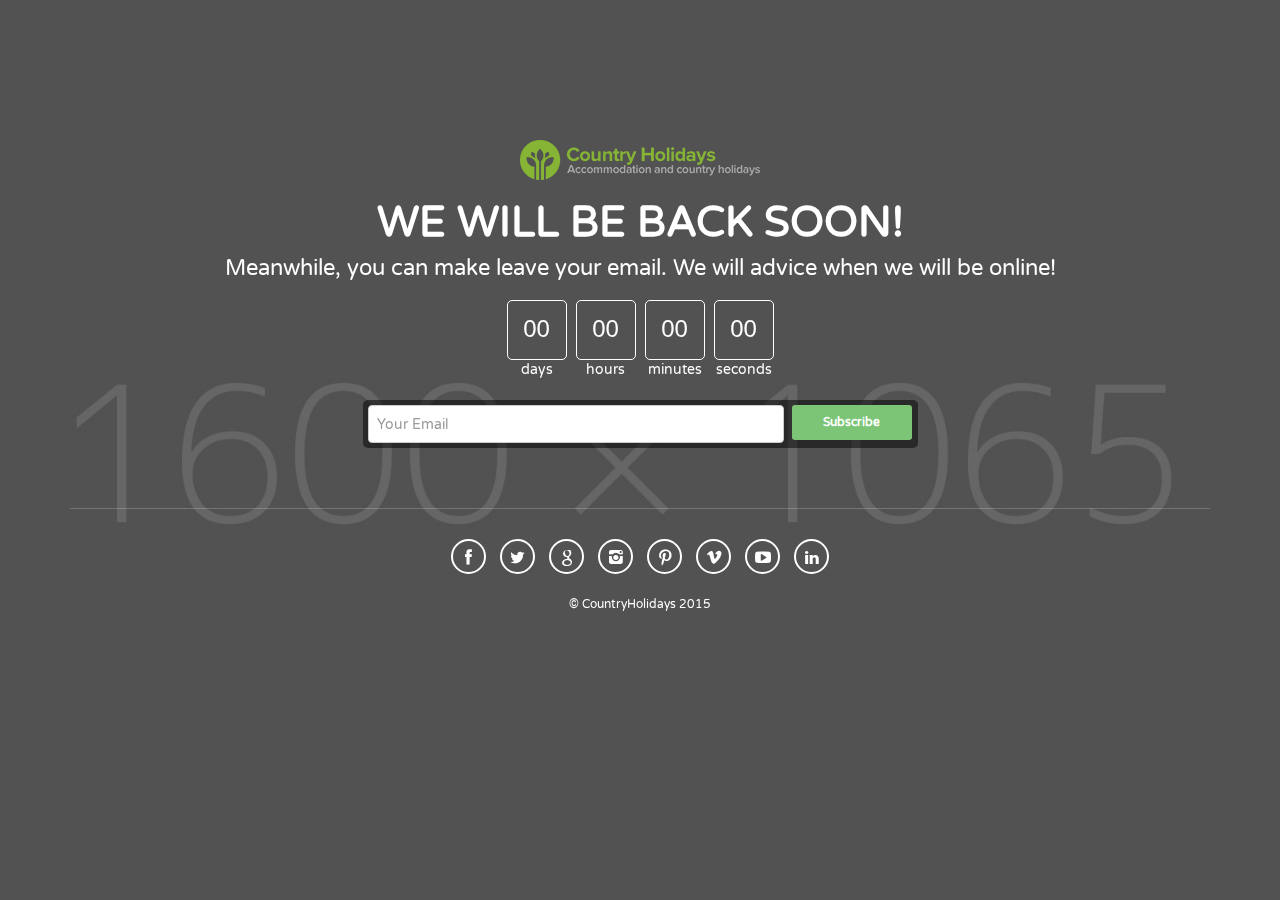
<file: site_launch/index.html>
<!DOCTYPE html>
<html>
  <head>
  	<meta charset="utf-8">
    <title>Site Launch Coming soon</title>
    <meta name="viewport" content="width=device-width, initial-scale=1.0">
   
    <!-- Favicons-->
    <link rel="shortcut icon" href="img/favicon.ico" type="image/x-icon"/>
    <link rel="apple-touch-icon" type="image/x-icon" href="img/apple-touch-icon-57x57-precomposed.png">
    <link rel="apple-touch-icon" type="image/x-icon" sizes="72x72" href="img/apple-touch-icon-72x72-precomposed.png">
    <link rel="apple-touch-icon" type="image/x-icon" sizes="114x114" href="img/apple-touch-icon-114x114-precomposed.png">
    <link rel="apple-touch-icon" type="image/x-icon" sizes="144x144" href="img/apple-touch-icon-144x144-precomposed.png">

    <!-- FONT -->
    <link href='http://fonts.googleapis.com/css?family=Varela+Round' rel='stylesheet' type='text/css'>
    
    <!-- CSS -->
    <link href="css/bootstrap.min.css" rel="stylesheet">
    <link href="css/style.css" rel="stylesheet">
    <link href="fontello/css/fontello.css" rel="stylesheet" > 
    <link href="fontello/css/animation.css" rel="stylesheet" > 

  </head>
  <body>
  
<div id="wrapper">
	<div id="main">
		<div class="container">
			
			<div class="row countdown">
            	<div class="col-md-12">
                	<div id="logo"><img src="img/logo.png" width="240" height="40" alt=""></div>
                    <h1>We will be back soon!</h1>
                    <h2>Meanwhile, you can make leave your email. We will advice when we will be online!</h2>
                </div>
				<div id="countdown_wp">
                    <div class="container_count"><div id="days">00</div>days</div>
                    <div class="container_count"><div id="hours">00</div>hours</div>
                    <div class="container_count"><div id="minutes">00</div>minutes</div>
                    <div class="container_count last"><div id="seconds">00</div>seconds</div>
                </div>
			</div>
            <div class="row">
			<div class="col-md-6 col-md-offset-3">
			<div id="newsletter_wp" >
				<form method="post" action="assets/newsletter.php" id="newsletter" name="newsletter"  autocomplete="off">
							<div class="row">
                            	<div class="col-md-9 first-nogutter">
                                	<input name="email_newsletter" id="email_newsletter" type="email" placeholder="Your Email" class="form-control">
                                </div>
                                <div class="col-md-3 nogutter">
                                	    <button type="submit" class="btn-check" id="submit-newsletter">Subscribe</button>
                                </div>
                            </div>
								</form>
                                <div id="message-newsletter"></div>
						</div>
					</div>
			</div><!-- End row -->
            
                    <div id="social_footer">
                        <ul>
                            <li><a href="#"><i class="icon-facebook"></i></a></li>
                            <li><a href="#"><i class="icon-twitter"></i></a></li>
                            <li><a href="#"><i class="icon-google"></i></a></li>
                            <li><a href="#"><i class="icon-instagram"></i></a></li>
                            <li><a href="#"><i class="icon-pinterest"></i></a></li>
                            <li><a href="#"><i class="icon-vimeo"></i></a></li>
                            <li><a href="#"><i class="icon-youtube-play"></i></a></li>
                            <li><a href="#"><i class="icon-linkedin"></i></a></li>
                        </ul>
                        <p>© CountryHolidays 2015</p>
                    </div>
		</div><!-- End container -->
        
	</div><!-- End main -->
    </div>

<div id="slides">
	<ul class="slides-container">
		<li><img src="img/slide_1.jpg" alt=""></li>
		<li><img src="img/slide_2.jpg" alt=""></li>
		<li><img src="img/slide_3.jpg" alt=""></li>
	</ul>
</div><!-- End background slider -->

<!-- JQUERY -->
<script src="js/jquery-1.11.2.min.js"></script>
<script src="js/jquery.easing.1.3.min.js"></script>
<script src="js/jquery.animate-enhanced.min.js"></script>
<script src="js/jquery.superslides.min.js"></script>
<script  type="text/javascript">
  $('#slides').superslides({
	  play: 6000,
	  pagination:false,
	  animation_speed: 800,
      animation: 'fade'
    });
</script>
<!-- OTHER JS --> 
<script src="js/retina.min.js"></script>
<script  src="js/functions.js"></script>
<script src="assets/validate.js"></script>
  </body>
</html>
</file>
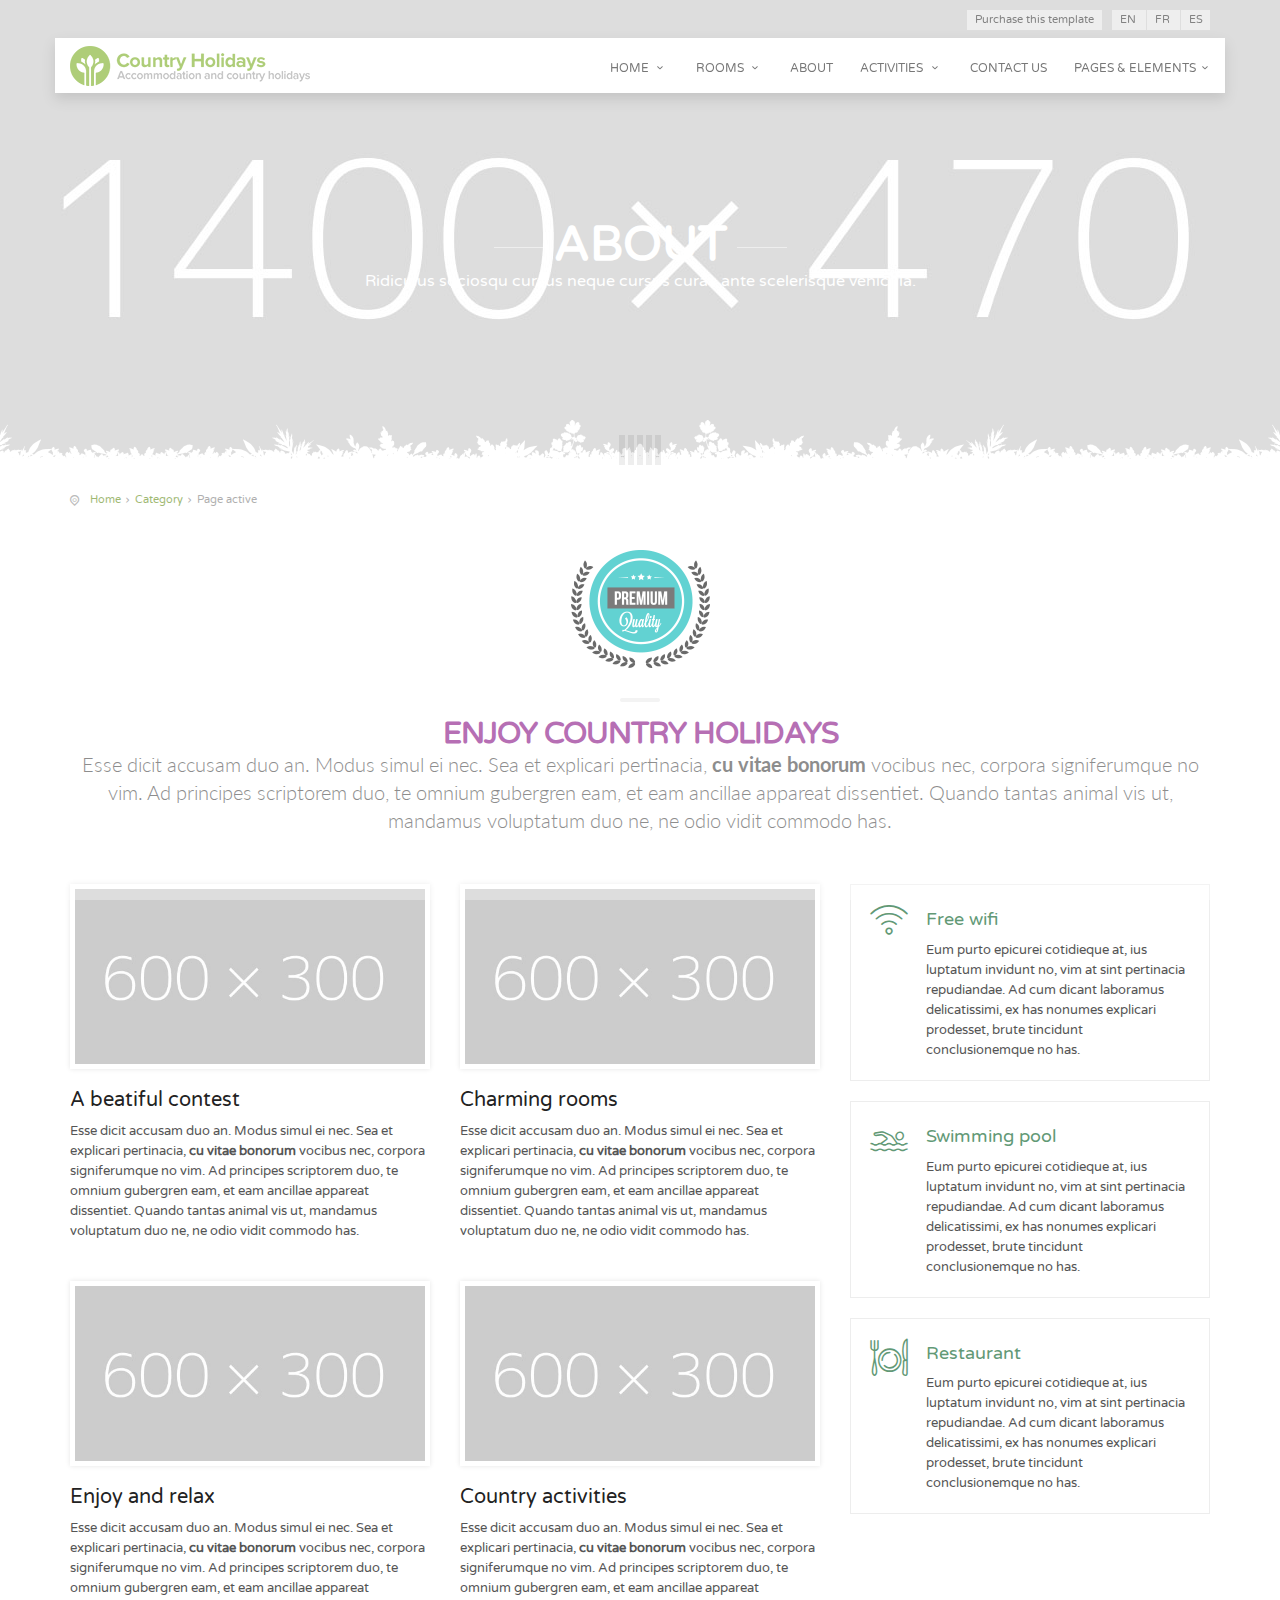
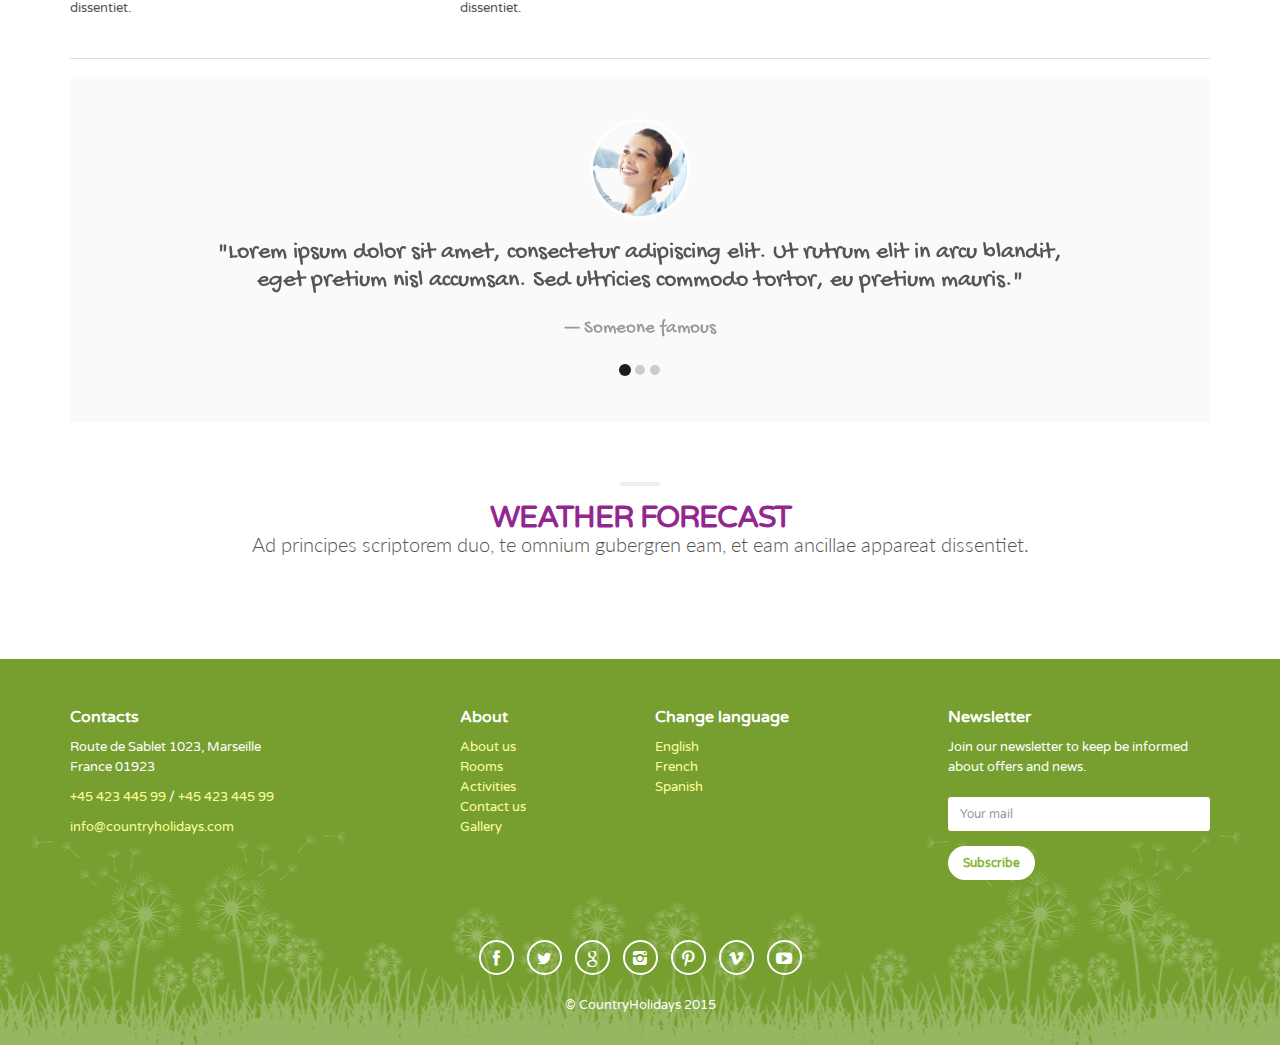
<file: about.html>
<!DOCTYPE html>

<html>
<head>
    <meta charset="utf-8">
    <meta http-equiv="X-UA-Compatible" content="IE=edge">
    <meta name="viewport" content="width=device-width, initial-scale=1">
    <meta name="keywords" content="farm activities, itineraries, farm holidays, country holidays, bed and breakfast, hotel, country hotel" />
    <meta name="description" content="Country Holidays - Premium site template for a country accommodation.">
    <meta name="author" content="Ansonika">
    <title>Country Holidays - Premium site template for a country accommodation.</title>

    <!-- Favicons-->
    <link rel="shortcut icon" href="img/favicon.ico" type="image/x-icon">
    <link rel="apple-touch-icon" type="image/x-icon" href="img/apple-touch-icon-57x57-precomposed.png">
    <link rel="apple-touch-icon" type="image/x-icon" sizes="72x72" href="img/apple-touch-icon-72x72-precomposed.png">
    <link rel="apple-touch-icon" type="image/x-icon" sizes="114x114" href="img/apple-touch-icon-114x114-precomposed.png">
    <link rel="apple-touch-icon" type="image/x-icon" sizes="144x144" href="img/apple-touch-icon-144x144-precomposed.png">

    <!-- Google web fonts -->
    <link href='http://fonts.googleapis.com/css?family=Varela+Round' rel='stylesheet' type='text/css'>
    <link href='http://fonts.googleapis.com/css?family=Lato:300,400,700' rel='stylesheet' type='text/css'>
    <link href='http://fonts.googleapis.com/css?family=Gochi+Hand' rel='stylesheet' type='text/css'>
    
    <!-- BASE CSS -->
    <link href="css/bootstrap.min.css" rel="stylesheet">
    <link href="css/animate.min.css" rel="stylesheet">
    <link href="css/style.css" rel="stylesheet">
    <link href="css/menu.css" rel="stylesheet">
    <link href="css/responsive.css" rel="stylesheet">
    <link href="css/fontello/css/icon_set_1.css" rel="stylesheet">
    <link href="css/fontello/css/icon_set_2.css" rel="stylesheet">
    <link href="css/fontello/css/fontello.css" rel="stylesheet">
    <link href="css/magnific-popup.css" rel="stylesheet">

    <!-- SPECIFIC CSS -->
    <link rel="stylesheet" href="css/weather.css" >
</head>

<body>

	<div id="preloader">
        <div class="sk-spinner sk-spinner-wave">
            <div class="sk-rect1"></div>
            <div class="sk-rect2"></div>
            <div class="sk-rect3"></div>
            <div class="sk-rect4"></div>
            <div class="sk-rect5"></div>
        </div>
    </div>
    <!-- End Preload -->

	<div class="layer"></div>
    <!-- Mobile menu overlay mask -->

    <!-- Header================================================== -->
    <header>
        <div id="top_line">
            <div class="container">
                        <ul id="top_links">
                            <li><a href="#">En</a></li>
                            <li><a href="#">Fr</a></li>
                            <li><a href="#">Es</a></li>
                        </ul>
                        <a href="#" id="link_bt">Purchase this template</a>
            </div><!-- End container-->
        </div><!-- End top line-->
        
        <div id="top_header">
        	<div class="container">
            	<div class="row">
                <div class="col-md-4 col-sm-4 col-xs-4">
                    <div id="logo">
                        <a href="index.html"><img src="img/logo.png" width="240" height="40" alt="CountryHolidays" data-retina="true"></a>
                    </div>
                </div>
                <nav class="col-md-8 col-sm-8 col-xs-8">
                    <a class="cmn-toggle-switch cmn-toggle-switch__rot  open_close" href="javascript:void(0);"><span>Menu mobile</span></a>
                    <div class="main-menu">
                        <div id="header_menu">
                            <img src="img/logo.png" width="240" height="40" alt="CountryHolidays" data-retina="true">
                        </div>
                        <a href="#" class="open_close" id="close_in"><i class="icon_set_1_icon-77"></i></a>
                        <ul>
                            <li class="submenu">
                                <a href="javascript:void(0);" class="show-submenu">Home <i class="icon-down-open-mini"></i></a>
                                <ul>
                                    <li><a href="index.html">With Revolution Slider</a></li>
                                    <li><a href="index_2.html">With Video Background</a></li>
                                    <li><a href="index_3.html">With Booking Form</a></li>
                                </ul>
                            </li>
                            <li class="submenu">
                                <a href="javascript:void(0);" class="show-submenu">Rooms <i class="icon-down-open-mini"></i></a>
                                <ul>
                                    <li><a href="rooms_list.html">Room list</a></li>
                                    <li><a href="room_details.html">Room details</a></li>
                                    <li><a href="room_booking.html">Room details Booking</a></li>
                                </ul>
                            </li>
                            <li><a href="about.html">About</a></li>
                             <li class="submenu">
                                <a href="javascript:void(0);" class="show-submenu">Activities <i class="icon-down-open-mini"></i></a>
                                <ul>
                                	<li><a href="all_activities.html">All activities</a></li>
                                    <li><a href="horses.html">Horses</a></li>
                                    <li><a href="local_food.html">Discover local food</a></li>
                                    <li><a href="cooking.html">Cooking local food</a></li>
                                    <li><a href="farm.html">Farm activities</a></li>
                                </ul>
                            </li>
                            <li><a href="contacts.html">Contact us</a></li>
                            <li class="megamenu submenu">
                                <a href="javascript:void(0);" class="show-submenu-mega">Pages &amp; elements<i class="icon-down-open-mini"></i></a>
                                <div class="menu-wrapper">
                                    <div class="col-md-4">
                                        <h3>Pages</h3>
                                        <ul>
                                            <li><a href="gallery_3_columns.html">Gallery 3 columns</a></li>
                                           <li><a href="gallery_4_columns.html">Gallery 4 columns</a></li>
                                            <li><a href="fullscreen_gallery.html">Gallery fullscreen</a></li>
                                            <li><a href="404.html">404 Error page</a></li>
                                        </ul>
                                    </div>
                                    <div class="col-md-4">
                                        <h3>Pages</h3>
                                        <ul>
                                             <li><a href="blog.html">Blog</a></li>
                                            <li><a href="blog_post.html">Blog post</a></li>
                                            <li><a href="site_launch/index.html">Site launch / Coming soon</a></li>
                                            <li><a href="shortcodes.html"><i class="icon-tools"></i> Shortcodes</a></li>
                                        </ul>
                                    </div>
                                    <div class="col-md-4">
                                        <h3>Elements</h3>
                                        <ul>
                                            <li><a href="../boxed/index.html"><i class="icon-columns"></i> Boxed version</a></li>
                                            <li><a href="icon_pack_1.html"><i class="icon-inbox-alt"></i> Icon pack 1 (1900)</a></li>
                                            <li><a href="icon_pack_2.html"><i class="icon-inbox-alt"></i> Icon pack 2 (100)</a></li>
                                            <li><a href="icon_pack_3.html"><i class="icon-inbox-alt"></i> Icon pack 3(17)</a></li>
                                        </ul>
                                    </div>
                                </div><!-- End menu-wrapper -->
                            </li>
                        </ul>
                    </div><!-- End main-menu -->
                 
                </nav>
            </div>
            </div>
        </div>
    </header><!-- End Header -->

    <section class="sub_header" id="bg_general">
        <div class="sub_header_content">
            <div class="animated fadeInDown">
                <h1>About</h1>
                <p>
                    Ridiculus sociosqu cursus neque cursus curae ante scelerisque vehicula.
                </p>
            </div>
        </div>
    </section><!-- End Section -->
    
    <div id="position">
        <div class="container">
            <ul>
                <li><a href="#">Home</a></li>
                <li><a href="#">Category</a></li>
                <li>Page active</li>
            </ul>
        </div>
    </div><!-- End Position -->
    
    <div class="container margin_60">
        <div class="main_title">
            <p>
                <img src="img/best_price.png" alt="">
            </p>
            <span></span>
            <h2>Enjoy Country Holidays</h2>
            <p class="lead">
                Esse dicit accusam duo an. Modus simul ei nec. Sea et explicari pertinacia, <strong>cu vitae bonorum</strong> vocibus nec, corpora signiferumque no vim. Ad principes scriptorem duo, te omnium gubergren eam, et eam ancillae appareat dissentiet. Quando tantas animal vis ut, mandamus voluptatum duo ne, ne odio vidit commodo has.
            </p>
        </div>
        <div class="row">
            <div class="col-md-8">
                <div class="row">
                    <div class="col-md-6 col-sm-6">
                        <img src="img/about_1.jpg" alt="" class="img-responsive styled">
                        <h3>A beatiful contest</h3>
                        <p>
                            Esse dicit accusam duo an. Modus simul ei nec. Sea et explicari pertinacia, <strong>cu vitae bonorum</strong> vocibus nec, corpora signiferumque no vim. Ad principes scriptorem duo, te omnium gubergren eam, et eam ancillae appareat dissentiet. Quando tantas animal vis ut, mandamus voluptatum duo ne, ne odio vidit commodo has.
                        </p>
                    </div>
                    <div class="col-md-6 col-sm-6">
                        <img src="img/about_2.jpg" alt="" class="img-responsive styled">
                        <h3>Charming rooms</h3>
                        <p>
                            Esse dicit accusam duo an. Modus simul ei nec. Sea et explicari pertinacia, <strong>cu vitae bonorum</strong> vocibus nec, corpora signiferumque no vim. Ad principes scriptorem duo, te omnium gubergren eam, et eam ancillae appareat dissentiet. Quando tantas animal vis ut, mandamus voluptatum duo ne, ne odio vidit commodo has.
                        </p>
                    </div>
                    <div class="col-md-6 col-sm-6">
                        <img src="img/about_3.jpg" alt="" class="img-responsive styled">
                        <h3>Enjoy and relax</h3>
                        <p>
                            Esse dicit accusam duo an. Modus simul ei nec. Sea et explicari pertinacia, <strong>cu vitae bonorum</strong> vocibus nec, corpora signiferumque no vim. Ad principes scriptorem duo, te omnium gubergren eam, et eam ancillae appareat dissentiet.
                        </p>
                    </div>
                    <div class="col-md-6 col-sm-6">
                        <img src="img/about_4.jpg" alt="" class="img-responsive styled">
                        <h3>Country activities</h3>
                        <p>
                            Esse dicit accusam duo an. Modus simul ei nec. Sea et explicari pertinacia, <strong>cu vitae bonorum</strong> vocibus nec, corpora signiferumque no vim. Ad principes scriptorem duo, te omnium gubergren eam, et eam ancillae appareat dissentiet.
                        </p>
                    </div>
                </div>
            </div>
            <div class="col-md-4">
                <ul class="feat" id="about">
                    <li>
                    <i class="icon_set_1_icon-86"></i>
                    <h4>Free wifi</h4>
                    <p>
                         Eum purto epicurei cotidieque at, ius luptatum invidunt no, vim at sint pertinacia repudiandae. Ad cum dicant laboramus delicatissimi, ex has nonumes explicari prodesset, brute tincidunt conclusionemque no has.
                    </p>
                    </li>
                    <li>
                    <i class="icon_set_2_icon-110"></i>
                    <h4>Swimming pool</h4>
                    <p>
                         Eum purto epicurei cotidieque at, ius luptatum invidunt no, vim at sint pertinacia repudiandae. Ad cum dicant laboramus delicatissimi, ex has nonumes explicari prodesset, brute tincidunt conclusionemque no has.
                    </p>
                    </li>
                    <li>
                    <i class="icon_set_1_icon-58"></i>
                    <h4>Restaurant</h4>
                    <p>
                         Eum purto epicurei cotidieque at, ius luptatum invidunt no, vim at sint pertinacia repudiandae. Ad cum dicant laboramus delicatissimi, ex has nonumes explicari prodesset, brute tincidunt conclusionemque no has.
                    </p>
                    </li>
                </ul>
            </div>
        </div><!-- End Row -->
        <hr>
        <div id="testimonials">
            <div class='row'>
                <div class='col-md-offset-1 col-md-10'>
                    <div class="carousel slide" data-ride="carousel" id="quote-carousel">
                        <!-- Bottom Carousel Indicators -->
                        <ol class="carousel-indicators">
                            <li data-target="#quote-carousel" data-slide-to="0" class="active"></li>
                            <li data-target="#quote-carousel" data-slide-to="1"></li>
                            <li data-target="#quote-carousel" data-slide-to="2"></li>
                        </ol><!-- Carousel Slides / Quotes -->
                        <div class="carousel-inner">
                            <!-- Quote 1 -->
                            <div class="item active">
                                <blockquote>
                                    <img class="img-circle" src="img/testimonial_1.jpg" alt="">
                                    <p>
                                         "Lorem ipsum dolor sit amet, consectetur adipiscing elit. Ut rutrum elit in arcu blandit, eget pretium nisl accumsan. Sed ultricies commodo tortor, eu pretium mauris."
                                    </p>
                                    <small>Someone famous</small>
                                </blockquote>
                            </div>
                            <!-- Quote 2 -->
                            <div class="item">
                                <blockquote>
                                    <img class="img-circle" src="img/testimonial_1.jpg" alt="">
                                    <p>
                                         "Lorem ipsum dolor sit amet, consectetur adipiscing elit. Ut rutrum elit in arcu blandit, eget pretium nisl accumsan. Sed ultricies commodo tortor, eu pretium mauris."
                                    </p>
                                    <small>Someone famous</small>
                                </blockquote>
                            </div>
                            <!-- Quote 3 -->
                            <div class="item">
                                <blockquote>
                                    <img class="img-circle" src="img/testimonial_1.jpg" alt="">
                                    <p>
                                         "Lorem ipsum dolor sit amet, consectetur adipiscing elit. Ut rutrum elit in arcu blandit, eget pretium nisl accumsan. Sed ultricies commodo tortor, eu pretium mauris."
                                    </p>
                                    <small>Someone famous</small>
                                </blockquote>
                            </div>
                        </div>
                    </div>
                </div>
            </div><!-- End row -->
        </div><!-- End testimonials -->
        
        <div class="main_title add_bottom_45">
            <span></span>
            <h2>Weather forecast</h2>
            <p>
                Ad principes scriptorem duo, te omnium gubergren eam, et eam ancillae appareat dissentiet.
            </p>
        </div>
        <div id="weather" class="clearfix"></div><!-- Weather widget -->
    </div><!-- End Container -->
        
    <footer>
        <div class="container">
            <div class="row">
                <div class="col-md-4 col-sm-3">
                    <h3>Contacts</h3>
                    <ul id="contact_details_footer">
                        <li>Route de Sablet 1023, Marseille<br>France 01923</li>
                        <li><a href="tel://004542344599">+45 423 445 99</a> / <a href="tel://004542344599">+45 423 445 99</a></li>
                        <li><a href="mailto:info@countryholidays.com">info@countryholidays.com</a></li>
                    </ul>  
                </div>
                <div class="col-md-2 col-sm-2">
                    <h3>About</h3>
                    <ul>
                        <li><a href="#">About us</a></li>
                        <li><a href="#">Rooms</a></li>
                        <li><a href="#">Activities</a></li>
                        <li><a href="#">Contact us</a></li>
                         <li><a href="#">Gallery</a></li>
                    </ul>
                </div>                
                <div class="col-md-3 col-sm-3">
                    <h3>Change language</h3>
                   <ul>
                        <li><a href="#">English</a></li>
                        <li><a href="#">French</a></li>
                        <li><a href="#">Spanish</a></li>
                    </ul>
                </div>
                <div class="col-md-3 col-sm-3"  id="newsletter">
                    <h3>Newsletter</h3>
                    <p>Join our newsletter to keep be informed about offers and news.</p>
					<div id="message-newsletter_2"></div>
						<form method="post" action="assets/newsletter.php" name="newsletter_2" id="newsletter_2">
                        <div class="form-group">
                            <input name="email_newsletter_2" id="email_newsletter_2"  type="email" value=""  placeholder="Your mail" class="form-control">
                          </div>
                            <input type="submit" value="Subscribe" class="btn_1 white" id="submit-newsletter_2">
                    	</form>
                </div>
            </div><!-- End row -->
            <div class="row">
                <div class="col-md-12">
                    <div id="social_footer">
                        <ul>
                            <li><a href="#"><i class="icon-facebook"></i></a></li>
                            <li><a href="#"><i class="icon-twitter"></i></a></li>
                            <li><a href="#"><i class="icon-google"></i></a></li>
                            <li><a href="#"><i class="icon-instagram"></i></a></li>
                            <li><a href="#"><i class="icon-pinterest"></i></a></li>
                            <li><a href="#"><i class="icon-vimeo"></i></a></li>
                            <li><a href="#"><i class="icon-youtube-play"></i></a></li>
                        </ul>
                        <p>© CountryHolidays 2015</p>
                    </div>
                </div>
            </div><!-- End row -->
        </div><!-- End container -->
    </footer><!-- End footer -->

<div id="toTop"></div><!-- Back to top button -->

<!-- Common scripts -->
<script src="js/jquery-1.11.2.min.js"></script>
<script src="js/common_scripts_min.js"></script>
<script src="js/functions.js"></script>
<script src="assets/validate.js"></script>
 
 <!-- Specific scripts -->   
<script src="js/jquery.simpleWeather.min.js"></script> 
<script>
// v3.1.0
//Docs at http://simpleweatherjs.com
$(document).ready(function() {
  $.simpleWeather({
    location: 'Marseille, France',
    woeid: '',
    unit: 'c',
    success: function(weather) {
      html = '<h4><i class="weathericon-'+weather.code+'"></i> '+weather.temp+'&deg;'+weather.units.temp+'</h4>';
      html += '<ul><li>'+weather.city+', '+weather.region+'</li>';
      html += '<li class="currently">'+weather.currently+'</li>';
      html += '<li>'+weather.wind.direction+' '+weather.wind.speed+' '+weather.units.speed+'</li></ul>';
	  
	   for(var i=0;i<weather.forecast.length;i++) {
        html += '<span class="details_forecast">'+weather.forecast[i].day+': '+weather.forecast[i].high+'</span>';
      }
  
      $("#weather").html(html);
    },
    error: function(error) {
      $("#weather").html('<p>'+error+'</p>');
    }
  });
});
</script>

</body>

</html>
</file>
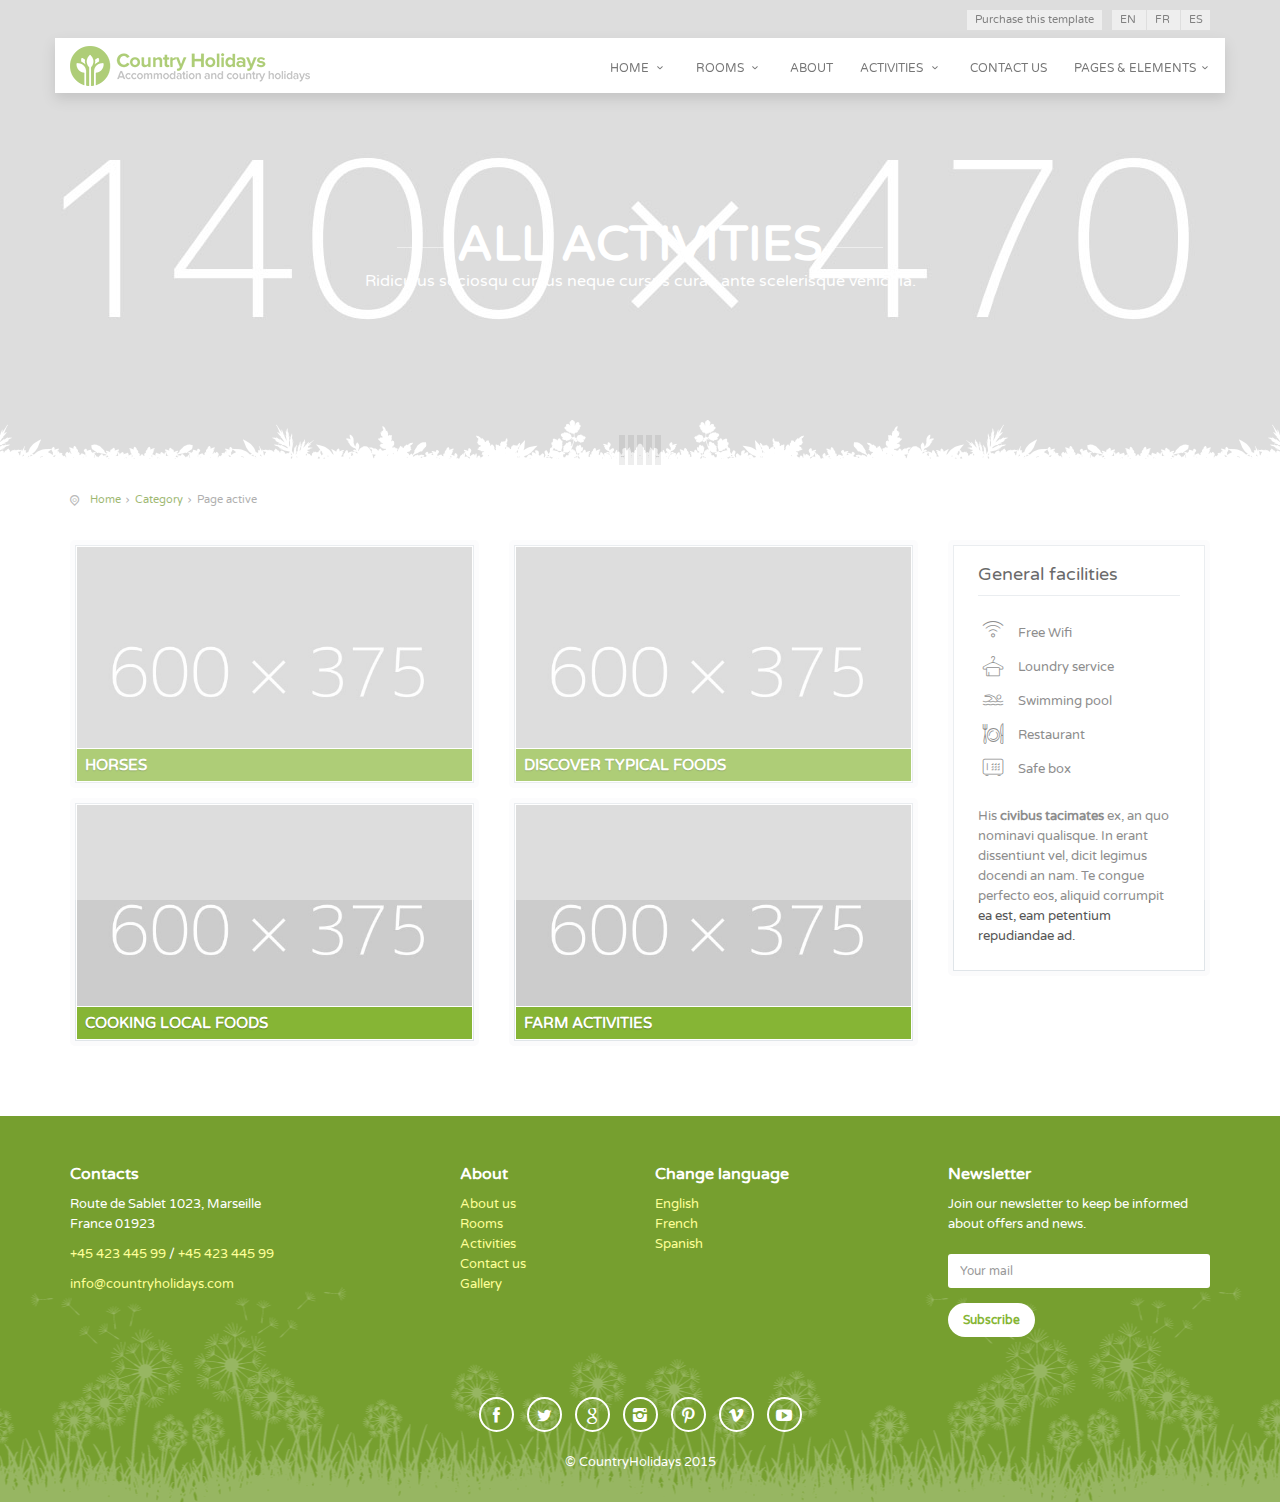
<file: all_activities.html>
<!DOCTYPE html>
<html>

<head>
    <meta charset="utf-8">
    <meta http-equiv="X-UA-Compatible" content="IE=edge">
    <meta name="viewport" content="width=device-width, initial-scale=1">
    <meta name="keywords" content="farm activities, itineraries, farm holidays, country holidays, bed and breakfast, hotel, country hotel" />
    <meta name="description" content="Country Holidays - Premium site template for a country accommodation.">
    <meta name="author" content="Ansonika">
    <title>Country Holidays - Premium site template for a country accommodation.</title>

    <!-- Favicons-->
    <link rel="shortcut icon" href="img/favicon.ico" type="image/x-icon">
    <link rel="apple-touch-icon" type="image/x-icon" href="img/apple-touch-icon-57x57-precomposed.png">
    <link rel="apple-touch-icon" type="image/x-icon" sizes="72x72" href="img/apple-touch-icon-72x72-precomposed.png">
    <link rel="apple-touch-icon" type="image/x-icon" sizes="114x114" href="img/apple-touch-icon-114x114-precomposed.png">
    <link rel="apple-touch-icon" type="image/x-icon" sizes="144x144" href="img/apple-touch-icon-144x144-precomposed.png">

    <!-- Google web fonts -->
    <link href='http://fonts.googleapis.com/css?family=Varela+Round' rel='stylesheet' type='text/css'>
    <link href='http://fonts.googleapis.com/css?family=Lato:300,400,700' rel='stylesheet' type='text/css'>
    <link href='http://fonts.googleapis.com/css?family=Gochi+Hand' rel='stylesheet' type='text/css'>
    
    <!-- BASE CSS -->
    <link href="css/bootstrap.min.css" rel="stylesheet">
    <link href="css/animate.min.css" rel="stylesheet">
    <link href="css/style.css" rel="stylesheet">
    <link href="css/menu.css" rel="stylesheet">
    <link href="css/responsive.css" rel="stylesheet">
    <link href="css/fontello/css/icon_set_1.css" rel="stylesheet">
    <link href="css/fontello/css/icon_set_2.css" rel="stylesheet">
    <link href="css/fontello/css/fontello.css" rel="stylesheet">
    <link href="css/magnific-popup.css" rel="stylesheet">
</head>

<body>

	<div id="preloader">
        <div class="sk-spinner sk-spinner-wave">
            <div class="sk-rect1"></div>
            <div class="sk-rect2"></div>
            <div class="sk-rect3"></div>
            <div class="sk-rect4"></div>
            <div class="sk-rect5"></div>
        </div>
    </div>
    <!-- End Preload -->

	<div class="layer"></div>
    <!-- Mobile menu overlay mask -->

    <!-- Header================================================== -->
    <header>
        <div id="top_line">
            <div class="container">
                        <ul id="top_links">
                            <li><a href="#">En</a></li>
                            <li><a href="#">Fr</a></li>
                            <li><a href="#">Es</a></li>
                        </ul>
                        <a href="#" id="link_bt">Purchase this template</a>
            </div><!-- End container-->
        </div><!-- End top line-->
        
        <div id="top_header">
        	<div class="container">
            	<div class="row">
                <div class="col-md-4 col-sm-4 col-xs-4">
                    <div id="logo">
                        <a href="index.html"><img src="img/logo.png" width="240" height="40" alt="CountryHolidays" data-retina="true"></a>
                    </div>
                </div>
                <nav class="col-md-8 col-sm-8 col-xs-8">
                    <a class="cmn-toggle-switch cmn-toggle-switch__rot  open_close" href="javascript:void(0);"><span>Menu mobile</span></a>
                    <div class="main-menu">
                        <div id="header_menu">
                            <img src="img/logo.png" width="240" height="40" alt="CountryHolidays" data-retina="true">
                        </div>
                        <a href="#" class="open_close" id="close_in"><i class="icon_set_1_icon-77"></i></a>
                        <ul>
                            <li class="submenu">
                                <a href="javascript:void(0);" class="show-submenu">Home <i class="icon-down-open-mini"></i></a>
                                <ul>
                                    <li><a href="index.html">With Revolution Slider</a></li>
                                    <li><a href="index_2.html">With Video Background</a></li>
                                    <li><a href="index_3.html">With Booking Form</a></li>
                                </ul>
                            </li>
                            <li class="submenu">
                                <a href="javascript:void(0);" class="show-submenu">Rooms <i class="icon-down-open-mini"></i></a>
                                <ul>
                                    <li><a href="rooms_list.html">Room list</a></li>
                                    <li><a href="room_details.html">Room details</a></li>
                                    <li><a href="room_booking.html">Room details Booking</a></li>
                                </ul>
                            </li>
                            <li><a href="about.html">About</a></li>
                             <li class="submenu">
                                <a href="javascript:void(0);" class="show-submenu">Activities <i class="icon-down-open-mini"></i></a>
                                <ul>
                                	<li><a href="all_activities.html">All activities</a></li>
                                    <li><a href="horses.html">Horses</a></li>
                                    <li><a href="local_food.html">Discover local food</a></li>
                                    <li><a href="cooking.html">Cooking local food</a></li>
                                    <li><a href="farm.html">Farm activities</a></li>
                                </ul>
                            </li>
                            <li><a href="contacts.html">Contact us</a></li>
                            <li class="megamenu submenu">
                                <a href="javascript:void(0);" class="show-submenu-mega">Pages &amp; elements<i class="icon-down-open-mini"></i></a>
                                <div class="menu-wrapper">
                                    <div class="col-md-4">
                                        <h3>Pages</h3>
                                        <ul>
                                            <li><a href="gallery_3_columns.html">Gallery 3 columns</a></li>
                                           <li><a href="gallery_4_columns.html">Gallery 4 columns</a></li>
                                            <li><a href="fullscreen_gallery.html">Gallery fullscreen</a></li>
                                            <li><a href="404.html">404 Error page</a></li>
                                        </ul>
                                    </div>
                                    <div class="col-md-4">
                                        <h3>Pages</h3>
                                        <ul>
                                             <li><a href="blog.html">Blog</a></li>
                                            <li><a href="blog_post.html">Blog post</a></li>
                                            <li><a href="site_launch/index.html">Site launch / Coming soon</a></li>
                                            <li><a href="shortcodes.html"><i class="icon-tools"></i> Shortcodes</a></li>
                                        </ul>
                                    </div>
                                    <div class="col-md-4">
                                        <h3>Elements</h3>
                                        <ul>
                                            <li><a href="../boxed/index.html"><i class="icon-columns"></i> Boxed version</a></li>
                                            <li><a href="icon_pack_1.html"><i class="icon-inbox-alt"></i> Icon pack 1 (1900)</a></li>
                                            <li><a href="icon_pack_2.html"><i class="icon-inbox-alt"></i> Icon pack 2 (100)</a></li>
                                            <li><a href="icon_pack_3.html"><i class="icon-inbox-alt"></i> Icon pack 3(17)</a></li>
                                        </ul>
                                    </div>
                                </div><!-- End menu-wrapper -->
                            </li>
                        </ul>
                    </div><!-- End main-menu -->
                 
                </nav>
            </div>
            </div>
        </div>
    </header><!-- End Header -->
   
   <section class="sub_header" id="bg_general">
        <div class="sub_header_content">
            <div class="animated fadeInDown">
                <h1>All Activities</h1>
                <p>
                    Ridiculus sociosqu cursus neque cursus curae ante scelerisque vehicula.
                </p>
            </div>
        </div>
    </section><!-- End Section -->

   <div id="position">
    	<div class="container">
                	<ul>
                    <li><a href="#">Home</a></li>
                    <li><a href="#">Category</a></li>
                    <li>Page active</li>
                    </ul>
        </div>
    </div><!-- End Position -->

    <div class="container margin_60">
        <div class="row">
            <div class="col-lg-9 col-md-8">
                <div class="row">
                    <div class="col-lg-6 col-md-12 col-sm-6">
                        <section class="box_cat_wp">
                        <div class="box_cat cat-hover">
                            <a href="horses.html" class="cat-overlay">
                            <h2>Horses</h2>
                            <p>
                                Lorem ipsum dolor sit amet, postulant adipiscing dissentiunt nec no, ius ea illud soluta salutandi. Ex vis impetus nostrud, his id magna munere blandit. Ea duo error putent constituam, dicit elitr regione quo id, at euismod recteque mei...
                            </p>
                            <span class="box_cat_bt">Read more</span>
                            </a>
                            <div class="cat-img">
                                <img src="img/activities_3.jpg" alt="">
                            </div>
                        </div>
                        </section>
                    </div>
                    <div class="col-lg-6 col-md-12 col-sm-6">
                        <section class="box_cat_wp">
                        <div class="box_cat cat-hover">
                            <a href="local_food.html" class="cat-overlay">
                            <h2>Discover Typical foods</h2>
                            <p>
                                Lorem ipsum dolor sit amet, postulant adipiscing dissentiunt nec no, ius ea illud soluta salutandi. Ex vis impetus nostrud, his id magna munere blandit. Ea duo error putent constituam, dicit elitr regione quo id, at euismod recteque mei...
                            </p>
                            <span class="box_cat_bt">Read more</span>
                            </a>
                            <div class="cat-img">
                                <img src="img/activities_2.jpg" alt="">
                            </div>
                        </div>
                        </section>
                    </div>
                    <div class="col-lg-6 col-md-12 col-sm-6">
                        <section class="box_cat_wp">
                        <div class="box_cat cat-hover">
                            <a href="cooking.html" class="cat-overlay">
                            <h2>Cooking Local foods</h2>
                            <p>
                                Lorem ipsum dolor sit amet, postulant adipiscing dissentiunt nec no, ius ea illud soluta salutandi. Ex vis impetus nostrud, his id magna munere blandit. Ea duo error putent constituam, dicit elitr regione quo id, at euismod recteque mei...
                            </p>
                            <span class="box_cat_bt">Read more</span>
                            </a>
                            <div class="cat-img">
                                <img src="img/activities_1.jpg" alt="">
                            </div>
                        </div>
                        </section>
                    </div>
                    <div class="col-lg-6 col-md-12 col-sm-6">
                        <section class="box_cat_wp">
                        <div class="box_cat cat-hover">
                            <a href="farm.html" class="cat-overlay">
                            <h2>Farm activities</h2>
                            <p>
                                Lorem ipsum dolor sit amet, postulant adipiscing dissentiunt nec no, ius ea illud soluta salutandi. Ex vis impetus nostrud, his id magna munere blandit. Ea duo error putent constituam, dicit elitr regione quo id, at euismod recteque mei...
                            </p>
                            <span class="box_cat_bt">Read more</span>
                            </a>
                            <div class="cat-img">
                                <img src="img/activities_4.jpg" alt="">
                            </div>
                        </div>
                        </section>
                    </div>
                </div><!-- End row -->
            </div><!-- End col-lg-9 -->
            
            <div class="col-lg-3 col-md-4">
            	<div class="box_style_1" id="general_facilities">
                	<h3>General facilities</h3>
                    <ul>
                    	<li><i class="icon_set_1_icon-86"></i>Free Wifi</li>
                        <li><i class="icon_set_2_icon-103"></i>Loundry service</li>
                        <li><i class="icon_set_2_icon-110"></i>Swimming pool</li>
                        <li><i class="icon_set_1_icon-58"></i>Restaurant</li>
                        <li><i class="icon_set_2_icon-106"></i>Safe box</li>
                    </ul>
                    <p>His <strong>civibus tacimates</strong> ex, an quo nominavi qualisque. In erant dissentiunt vel, dicit legimus docendi an nam. Te congue perfecto eos, aliquid corrumpit ea est, eam petentium repudiandae ad.</p>
                </div>
            </div><!-- End col-lg-3 -->
        </div><!-- End row -->
    </div><!-- End Container -->
    
    <footer>
        <div class="container">
            <div class="row">
                <div class="col-md-4 col-sm-3">
                    <h3>Contacts</h3>
                    <ul id="contact_details_footer">
                        <li>Route de Sablet 1023, Marseille<br>France 01923</li>
                        <li><a href="tel://004542344599">+45 423 445 99</a> / <a href="tel://004542344599">+45 423 445 99</a></li>
                        <li><a href="mailto:info@countryholidays.com">info@countryholidays.com</a></li>
                    </ul>  
                </div>
                <div class="col-md-2 col-sm-2">
                    <h3>About</h3>
                    <ul>
                        <li><a href="#">About us</a></li>
                        <li><a href="#">Rooms</a></li>
                        <li><a href="#">Activities</a></li>
                        <li><a href="#">Contact us</a></li>
                         <li><a href="#">Gallery</a></li>
                    </ul>
                </div>                
                <div class="col-md-3 col-sm-3">
                    <h3>Change language</h3>
                   <ul>
                        <li><a href="#">English</a></li>
                        <li><a href="#">French</a></li>
                        <li><a href="#">Spanish</a></li>
                    </ul>
                </div>
                <div class="col-md-3 col-sm-3"  id="newsletter">
                    <h3>Newsletter</h3>
                    <p>Join our newsletter to keep be informed about offers and news.</p>
					<div id="message-newsletter_2"></div>
						<form method="post" action="assets/newsletter.php" name="newsletter_2" id="newsletter_2">
                        <div class="form-group">
                            <input name="email_newsletter_2" id="email_newsletter_2"  type="email" value=""  placeholder="Your mail" class="form-control">
                          </div>
                            <input type="submit" value="Subscribe" class="btn_1 white" id="submit-newsletter_2">
                    	</form>
                </div>
            </div><!-- End row -->
            <div class="row">
                <div class="col-md-12">
                    <div id="social_footer">
                        <ul>
                            <li><a href="#"><i class="icon-facebook"></i></a></li>
                            <li><a href="#"><i class="icon-twitter"></i></a></li>
                            <li><a href="#"><i class="icon-google"></i></a></li>
                            <li><a href="#"><i class="icon-instagram"></i></a></li>
                            <li><a href="#"><i class="icon-pinterest"></i></a></li>
                            <li><a href="#"><i class="icon-vimeo"></i></a></li>
                            <li><a href="#"><i class="icon-youtube-play"></i></a></li>
                        </ul>
                        <p>© CountryHolidays 2015</p>
                    </div>
                </div>
            </div><!-- End row -->
        </div><!-- End container -->
    </footer><!-- End footer -->

<div id="toTop"></div><!-- Back to top button -->

<!-- Common scripts -->
<script src="js/jquery-1.11.2.min.js"></script>
<script src="js/common_scripts_min.js"></script>
<script src="js/functions.js"></script>
<script src="assets/validate.js"></script>

<!-- Specifi scripts -->
<script src="js/mosaic.1.0.1.js"></script>
<script type="text/javascript">
	    jQuery(function ($) {
	        $('.cat-hover').mosaic({
	            animation: 'slide'		//fade or slide
	        });
	    });
</script>

</body>
</html>
</file>
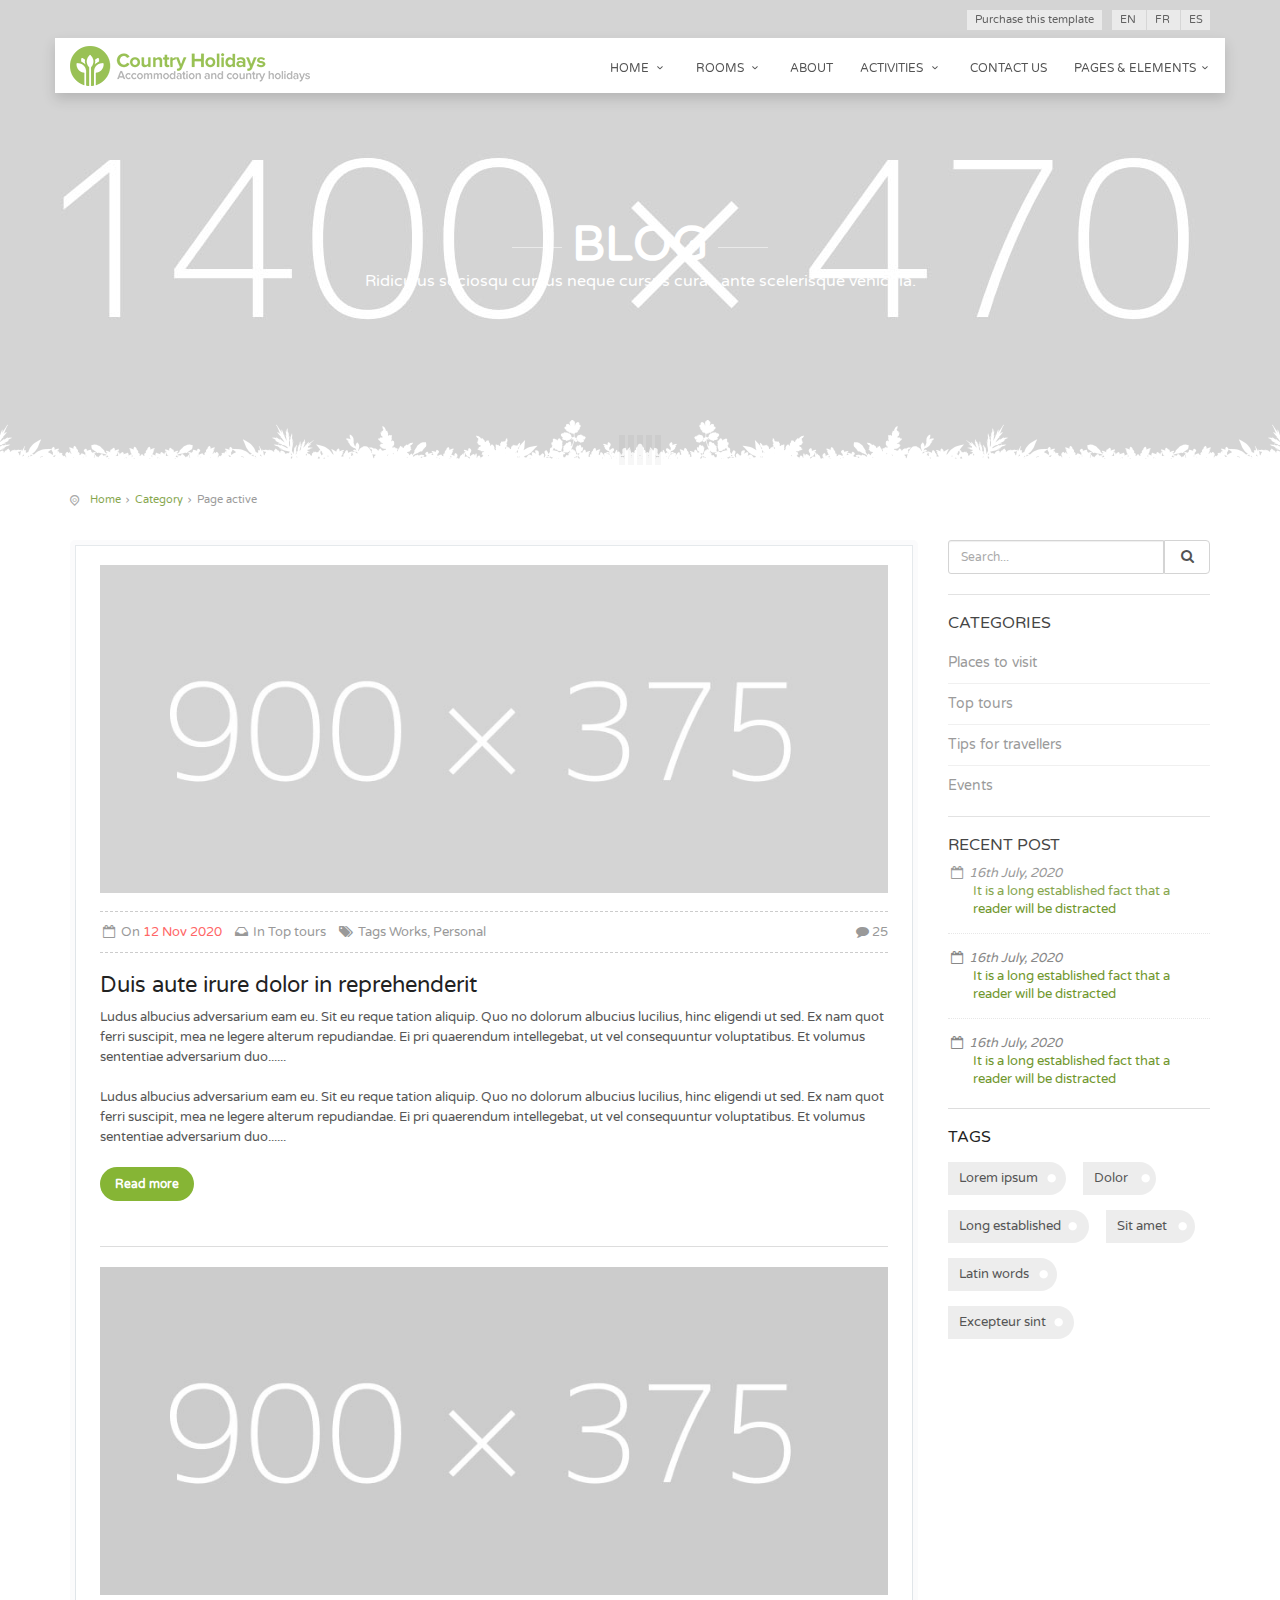
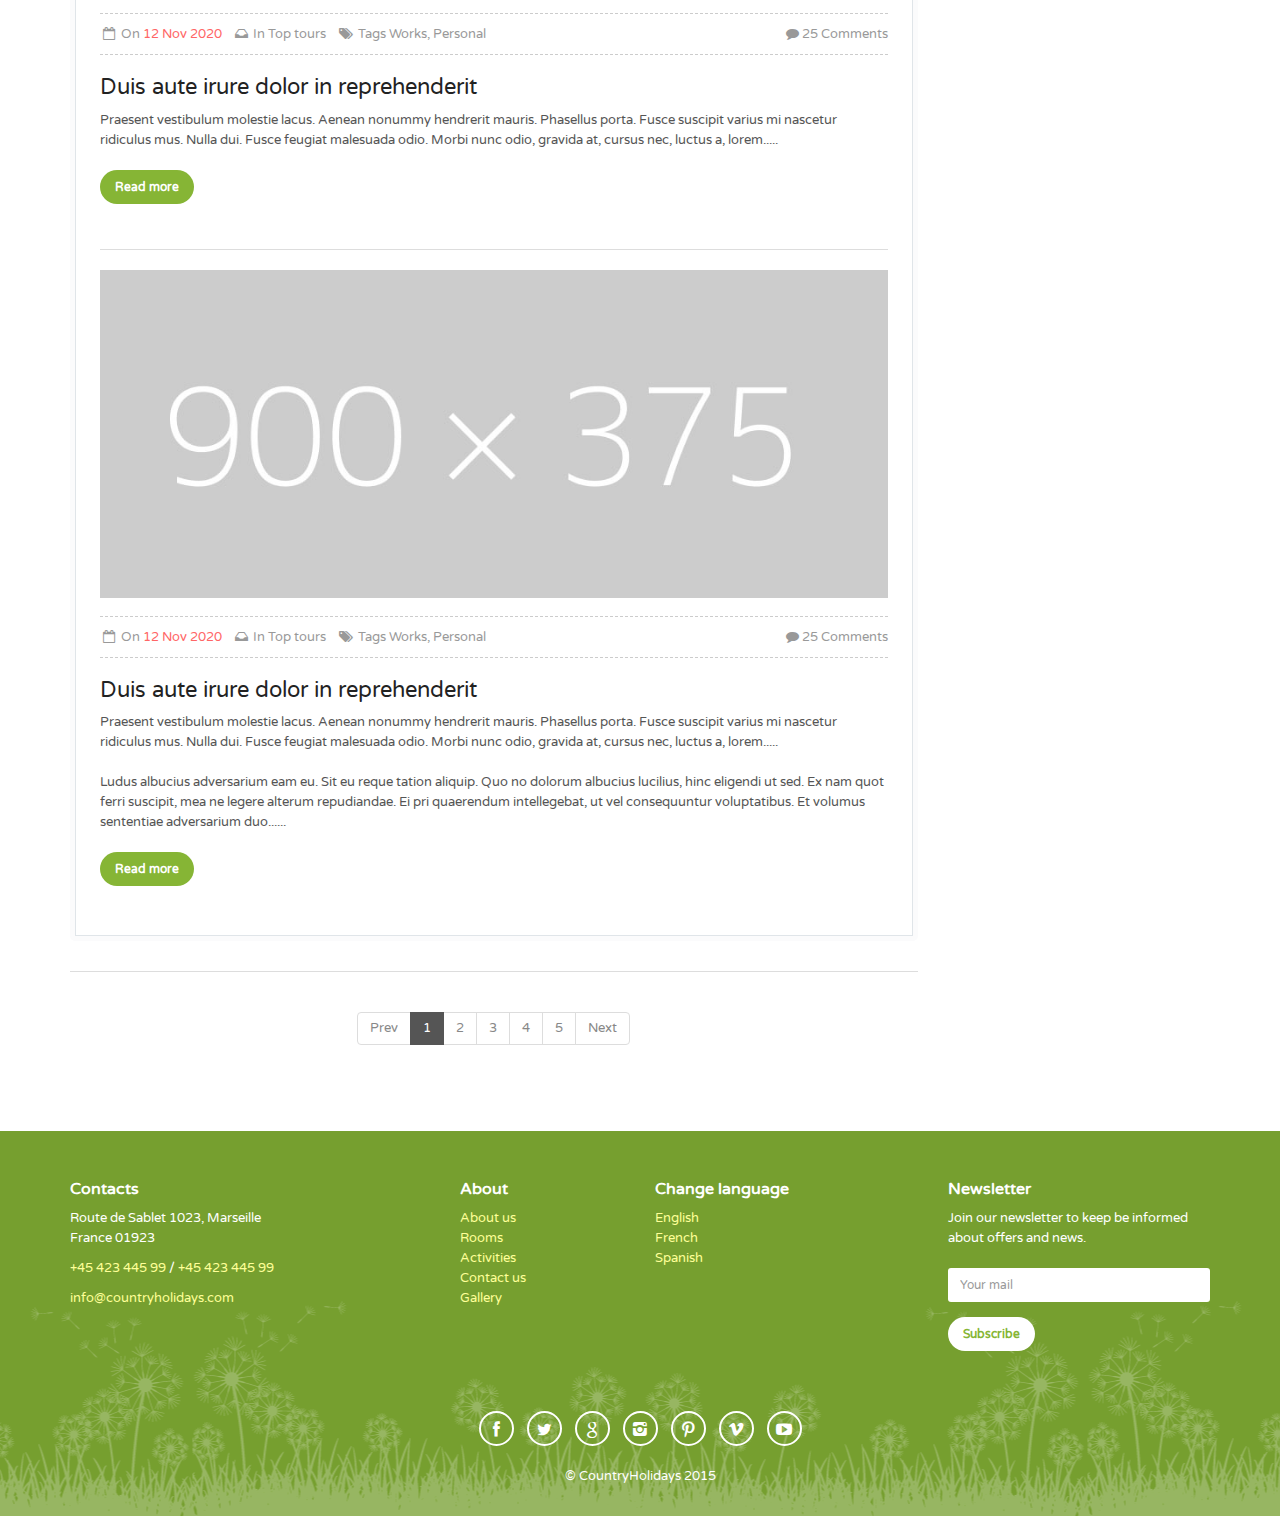
<file: blog.html>
<!DOCTYPE html>
<html>

<head>
    <meta charset="utf-8">
    <meta http-equiv="X-UA-Compatible" content="IE=edge">
    <meta name="viewport" content="width=device-width, initial-scale=1">
    <meta name="keywords" content="farm activities, itineraries, farm holidays, country holidays, bed and breakfast, hotel, country hotel" />
    <meta name="description" content="Country Holidays - Premium site template for a country accommodation.">
    <meta name="author" content="Ansonika">
    <title>Country Holidays - Premium site template for a country accommodation.</title>

    <!-- Favicons-->
    <link rel="shortcut icon" href="img/favicon.ico" type="image/x-icon">
    <link rel="apple-touch-icon" type="image/x-icon" href="img/apple-touch-icon-57x57-precomposed.png">
    <link rel="apple-touch-icon" type="image/x-icon" sizes="72x72" href="img/apple-touch-icon-72x72-precomposed.png">
    <link rel="apple-touch-icon" type="image/x-icon" sizes="114x114" href="img/apple-touch-icon-114x114-precomposed.png">
    <link rel="apple-touch-icon" type="image/x-icon" sizes="144x144" href="img/apple-touch-icon-144x144-precomposed.png">

    <!-- Google web fonts -->
    <link href='http://fonts.googleapis.com/css?family=Varela+Round' rel='stylesheet' type='text/css'>
    <link href='http://fonts.googleapis.com/css?family=Lato:300,400,700' rel='stylesheet' type='text/css'>
    <link href='http://fonts.googleapis.com/css?family=Gochi+Hand' rel='stylesheet' type='text/css'>
    
    <!-- BASE CSS -->
    <link href="css/bootstrap.min.css" rel="stylesheet">
    <link href="css/animate.min.css" rel="stylesheet">
    <link href="css/style.css" rel="stylesheet">
    <link href="css/menu.css" rel="stylesheet">
    <link href="css/responsive.css" rel="stylesheet">
    <link href="css/fontello/css/icon_set_1.css" rel="stylesheet">
    <link href="css/fontello/css/icon_set_2.css" rel="stylesheet">
    <link href="css/fontello/css/fontello.css" rel="stylesheet">
    <link href="css/magnific-popup.css" rel="stylesheet">

    <!-- SPECIFIC CSS -->
    <link href="css/blog.css" rel="stylesheet" >   
</head>
<body>

	<div id="preloader">
        <div class="sk-spinner sk-spinner-wave">
            <div class="sk-rect1"></div>
            <div class="sk-rect2"></div>
            <div class="sk-rect3"></div>
            <div class="sk-rect4"></div>
            <div class="sk-rect5"></div>
        </div>
    </div>
    <!-- End Preload -->

	<div class="layer"></div>
    <!-- Mobile menu overlay mask -->

    <!-- Header================================================== -->
    <header>
        <div id="top_line">
            <div class="container">
                        <ul id="top_links">
                            <li><a href="#">En</a></li>
                            <li><a href="#">Fr</a></li>
                            <li><a href="#">Es</a></li>
                        </ul>
                        <a href="#" id="link_bt">Purchase this template</a>
            </div><!-- End container-->
        </div><!-- End top line-->
        
        <div id="top_header">
        	<div class="container">
            	<div class="row">
                <div class="col-md-4 col-sm-4 col-xs-4">
                    <div id="logo">
                        <a href="index.html"><img src="img/logo.png" width="240" height="40" alt="CountryHolidays" data-retina="true"></a>
                    </div>
                </div>
                <nav class="col-md-8 col-sm-8 col-xs-8">
                    <a class="cmn-toggle-switch cmn-toggle-switch__rot  open_close" href="javascript:void(0);"><span>Menu mobile</span></a>
                    <div class="main-menu">
                        <div id="header_menu">
                            <img src="img/logo.png" width="240" height="40" alt="CountryHolidays" data-retina="true">
                        </div>
                        <a href="#" class="open_close" id="close_in"><i class="icon_set_1_icon-77"></i></a>
                        <ul>
                            <li class="submenu">
                                <a href="javascript:void(0);" class="show-submenu">Home <i class="icon-down-open-mini"></i></a>
                                <ul>
                                    <li><a href="index.html">With Revolution Slider</a></li>
                                    <li><a href="index_2.html">With Video Background</a></li>
                                    <li><a href="index_3.html">With Booking Form</a></li>
                                </ul>
                            </li>
                            <li class="submenu">
                                <a href="javascript:void(0);" class="show-submenu">Rooms <i class="icon-down-open-mini"></i></a>
                                <ul>
                                    <li><a href="rooms_list.html">Room list</a></li>
                                    <li><a href="room_details.html">Room details</a></li>
                                    <li><a href="room_booking.html">Room details Booking</a></li>
                                </ul>
                            </li>
                            <li><a href="about.html">About</a></li>
                             <li class="submenu">
                                <a href="javascript:void(0);" class="show-submenu">Activities <i class="icon-down-open-mini"></i></a>
                                <ul>
                                	<li><a href="all_activities.html">All activities</a></li>
                                    <li><a href="horses.html">Horses</a></li>
                                    <li><a href="local_food.html">Discover local food</a></li>
                                    <li><a href="cooking.html">Cooking local food</a></li>
                                    <li><a href="farm.html">Farm activities</a></li>
                                </ul>
                            </li>
                            <li><a href="contacts.html">Contact us</a></li>
                            <li class="megamenu submenu">
                                <a href="javascript:void(0);" class="show-submenu-mega">Pages &amp; elements<i class="icon-down-open-mini"></i></a>
                                <div class="menu-wrapper">
                                    <div class="col-md-4">
                                        <h3>Pages</h3>
                                        <ul>
                                            <li><a href="gallery_3_columns.html">Gallery 3 columns</a></li>
                                           <li><a href="gallery_4_columns.html">Gallery 4 columns</a></li>
                                            <li><a href="fullscreen_gallery.html">Gallery fullscreen</a></li>
                                            <li><a href="404.html">404 Error page</a></li>
                                        </ul>
                                    </div>
                                    <div class="col-md-4">
                                        <h3>Pages</h3>
                                        <ul>
                                             <li><a href="blog.html">Blog</a></li>
                                            <li><a href="blog_post.html">Blog post</a></li>
                                            <li><a href="site_launch/index.html">Site launch / Coming soon</a></li>
                                            <li><a href="shortcodes.html"><i class="icon-tools"></i> Shortcodes</a></li>
                                        </ul>
                                    </div>
                                    <div class="col-md-4">
                                        <h3>Elements</h3>
                                        <ul>
                                            <li><a href="../boxed/index.html"><i class="icon-columns"></i> Boxed version</a></li>
                                            <li><a href="icon_pack_1.html"><i class="icon-inbox-alt"></i> Icon pack 1 (1900)</a></li>
                                            <li><a href="icon_pack_2.html"><i class="icon-inbox-alt"></i> Icon pack 2 (100)</a></li>
                                            <li><a href="icon_pack_3.html"><i class="icon-inbox-alt"></i> Icon pack 3(17)</a></li>
                                        </ul>
                                    </div>
                                </div><!-- End menu-wrapper -->
                            </li>
                        </ul>
                    </div><!-- End main-menu -->
                 
                </nav>
            </div>
            </div>
        </div>
    </header><!-- End Header -->
    
    <section class="sub_header" id="bg_general">
        <div class="sub_header_content">
            <div class="animated fadeInDown">
                <h1>Blog</h1>
                <p>
                    Ridiculus sociosqu cursus neque cursus curae ante scelerisque vehicula.
                </p>
            </div>
        </div>
    </section><!-- End Section -->

	<div id="position">
    	<div class="container">
                	<ul>
                    <li><a href="#">Home</a></li>
                    <li><a href="#">Category</a></li>
                    <li>Page active</li>
                    </ul>
        </div>
    </div><!-- End Position -->

<div class="container margin_60">
    <div class="row">
         
     <div class="col-md-9">
     	   <div class="box_style_1">
     		<div class="post">
					<a href="blog_post.html" ><img src="img/blog-3.jpg" alt="" class="img-responsive"></a>
					<div class="post_info clearfix">
						<div class="post-left">
							<ul>
								<li><i class="icon-calendar-empty"></i> On <span>12 Nov 2020</span></li>
                                <li><i class="icon-inbox-alt"></i> In <a href="#">Top tours</a></li>
								<li><i class="icon-tags"></i> Tags <a href="#">Works</a>, <a href="#">Personal</a></li>
							</ul>
						</div>
						<div class="post-right"><i class="icon-comment"></i><a href="#">25 </a></div>
					</div>
					<h2>Duis aute irure dolor in reprehenderit</h2>
					<p>
						Ludus albucius adversarium eam eu. Sit eu reque tation aliquip. Quo no dolorum albucius lucilius, hinc eligendi ut sed. Ex nam quot ferri suscipit, mea ne legere alterum repudiandae. Ei pri quaerendum intellegebat, ut vel consequuntur voluptatibus. Et volumus sententiae adversarium duo......
					</p>
                    <p>
						Ludus albucius adversarium eam eu. Sit eu reque tation aliquip. Quo no dolorum albucius lucilius, hinc eligendi ut sed. Ex nam quot ferri suscipit, mea ne legere alterum repudiandae. Ei pri quaerendum intellegebat, ut vel consequuntur voluptatibus. Et volumus sententiae adversarium duo......
					</p>
					<a href="blog_post.html" class="btn_1" >Read more</a>
				</div><!-- end post -->
                
                <hr>
                
				<div class="post">
					<a href="blog_post.html" ><img src="img/blog-1.jpg" alt="" class="img-responsive"></a>
					<div class="post_info clearfix">
						<div class="post-left">
							<ul>
								<li><i class="icon-calendar-empty"></i> On <span>12 Nov 2020</span></li>
                                <li><i class="icon-inbox-alt"></i> In <a href="#">Top tours</a></li>
								<li><i class="icon-tags"></i> Tags <a href="#">Works</a>, <a href="#">Personal</a></li>
							</ul>
						</div>
						<div class="post-right"><i class="icon-comment"></i><a href="#">25 </a>Comments</div>
					</div>
					<h2>Duis aute irure dolor in reprehenderit</h2>
					<p>
						Praesent vestibulum molestie lacus. Aenean nonummy hendrerit mauris. Phasellus porta. Fusce suscipit varius mi nascetur ridiculus mus. Nulla dui. Fusce feugiat malesuada odio. Morbi nunc odio, gravida at, cursus nec, luctus a, lorem.....
					</p>
					<a href="blog_post.html" class=" btn_1">Read more</a>
				</div><!-- end post -->
                
                <hr>
                
				<div class="post">
					<a href="blog_post.html" ><img src="img/blog-2.jpg" alt="" class="img-responsive"></a>
					<div class="post_info clearfix">
						<div class="post-left">
							<ul>
								<li><i class="icon-calendar-empty"></i> On <span>12 Nov 2020</span></li>
                                <li><i class="icon-inbox-alt"></i> In <a href="#">Top tours</a></li>
								<li><i class="icon-tags"></i> Tags <a href="#">Works</a>, <a href="#">Personal</a></li>
							</ul>
						</div>
						<div class="post-right"><i class="icon-comment"></i><a href="#">25 </a>Comments</div>
					</div>
					<h2>Duis aute irure dolor in reprehenderit</h2>
					<p>
						Praesent vestibulum molestie lacus. Aenean nonummy hendrerit mauris. Phasellus porta. Fusce suscipit varius mi nascetur ridiculus mus. Nulla dui. Fusce feugiat malesuada odio. Morbi nunc odio, gravida at, cursus nec, luctus a, lorem.....
					</p>
                    <p>
						Ludus albucius adversarium eam eu. Sit eu reque tation aliquip. Quo no dolorum albucius lucilius, hinc eligendi ut sed. Ex nam quot ferri suscipit, mea ne legere alterum repudiandae. Ei pri quaerendum intellegebat, ut vel consequuntur voluptatibus. Et volumus sententiae adversarium duo......
					</p>
					<a href="blog_post.html" class="btn_1" >Read more</a>
				</div><!-- end post -->
                </div>
				<hr>
                
                <div class="text-center">
                    <ul class="pagination">
                        <li><a href="#">Prev</a></li>
                        <li class="active"><a href="#">1</a></li>
                        <li><a href="#">2</a></li>
                        <li><a href="#">3</a></li>
                        <li><a href="#">4</a></li>
                        <li><a href="#">5</a></li>
                        <li><a href="#">Next</a></li>
                    </ul><!-- end pagination-->
                </div>
     </div><!-- End col-md-9-->   
     
      <aside class="col-md-3">

				<div class="widget">
					<div class="input-group">
						<input type="text" class="form-control" placeholder="Search...">
						<span class="input-group-btn">
						<button class="btn btn-default" type="button" style="margin-left:0;"><i class="icon-search"></i></button>
						</span>
					</div><!-- /input-group -->
				</div><!-- End Search -->
                <hr>
				<div class="widget" id="cat_blog">
					<h4>Categories</h4>
					<ul>
                    	<li><a href="#">Places to visit</a></li>
                        <li><a href="#">Top tours</a></li>
                        <li><a href="#">Tips for travellers</a></li>
                        <li><a href="#">Events</a></li>
                    </ul>
				</div><!-- End widget -->
 
               <hr>
            
				<div class="widget">
					<h4>Recent post</h4>
					<ul class="recent_post">
						<li>
						<i class="icon-calendar-empty"></i> 16th July, 2020
						<div><a href="#">It is a long established fact that a reader will be distracted </a></div>
						</li>
						<li>
						<i class="icon-calendar-empty"></i> 16th July, 2020
						<div><a href="#">It is a long established fact that a reader will be distracted </a></div>
						</li>
						<li>
						<i class="icon-calendar-empty"></i> 16th July, 2020
						<div><a href="#">It is a long established fact that a reader will be distracted </a></div>
						</li>
					</ul>
				</div><!-- End widget -->
                <hr>
				<div class="widget tags">
					<h4>Tags</h4>
					<a href="#">Lorem ipsum</a>
					<a href="#">Dolor</a>
					<a href="#">Long established</a>
					<a href="#">Sit amet</a>
					<a href="#">Latin words</a>
					<a href="#">Excepteur sint</a>
				</div><!-- End widget -->
                
     </aside><!-- End aside -->
	
  </div><!-- End row-->         
</div><!-- End container -->

    <footer>
        <div class="container">
            <div class="row">
                <div class="col-md-4 col-sm-3">
                    <h3>Contacts</h3>
                    <ul id="contact_details_footer">
                        <li>Route de Sablet 1023, Marseille<br>France 01923</li>
                        <li><a href="tel://004542344599">+45 423 445 99</a> / <a href="tel://004542344599">+45 423 445 99</a></li>
                        <li><a href="mailto:info@countryholidays.com">info@countryholidays.com</a></li>
                    </ul>  
                </div>
                <div class="col-md-2 col-sm-2">
                    <h3>About</h3>
                    <ul>
                        <li><a href="#">About us</a></li>
                        <li><a href="#">Rooms</a></li>
                        <li><a href="#">Activities</a></li>
                        <li><a href="#">Contact us</a></li>
                         <li><a href="#">Gallery</a></li>
                    </ul>
                </div>                
                <div class="col-md-3 col-sm-3">
                    <h3>Change language</h3>
                   <ul>
                        <li><a href="#">English</a></li>
                        <li><a href="#">French</a></li>
                        <li><a href="#">Spanish</a></li>
                    </ul>
                </div>
                <div class="col-md-3 col-sm-3"  id="newsletter">
                    <h3>Newsletter</h3>
                    <p>Join our newsletter to keep be informed about offers and news.</p>
					<div id="message-newsletter_2"></div>
						<form method="post" action="assets/newsletter.php" name="newsletter_2" id="newsletter_2">
                        <div class="form-group">
                            <input name="email_newsletter_2" id="email_newsletter_2"  type="email" value=""  placeholder="Your mail" class="form-control">
                          </div>
                            <input type="submit" value="Subscribe" class="btn_1 white" id="submit-newsletter_2">
                    	</form>
                </div>
            </div><!-- End row -->
            <div class="row">
                <div class="col-md-12">
                    <div id="social_footer">
                        <ul>
                            <li><a href="#"><i class="icon-facebook"></i></a></li>
                            <li><a href="#"><i class="icon-twitter"></i></a></li>
                            <li><a href="#"><i class="icon-google"></i></a></li>
                            <li><a href="#"><i class="icon-instagram"></i></a></li>
                            <li><a href="#"><i class="icon-pinterest"></i></a></li>
                            <li><a href="#"><i class="icon-vimeo"></i></a></li>
                            <li><a href="#"><i class="icon-youtube-play"></i></a></li>
                        </ul>
                        <p>© CountryHolidays 2015</p>
                    </div>
                </div>
            </div><!-- End row -->
        </div><!-- End container -->
    </footer><!-- End footer -->

<div id="toTop"></div><!-- Back to top button -->

 <!-- Common scripts -->
<script src="js/jquery-1.11.2.min.js"></script>
<script src="js/common_scripts_min.js"></script>
<script src="js/functions.js"></script>

  </body>
</html>
</file>
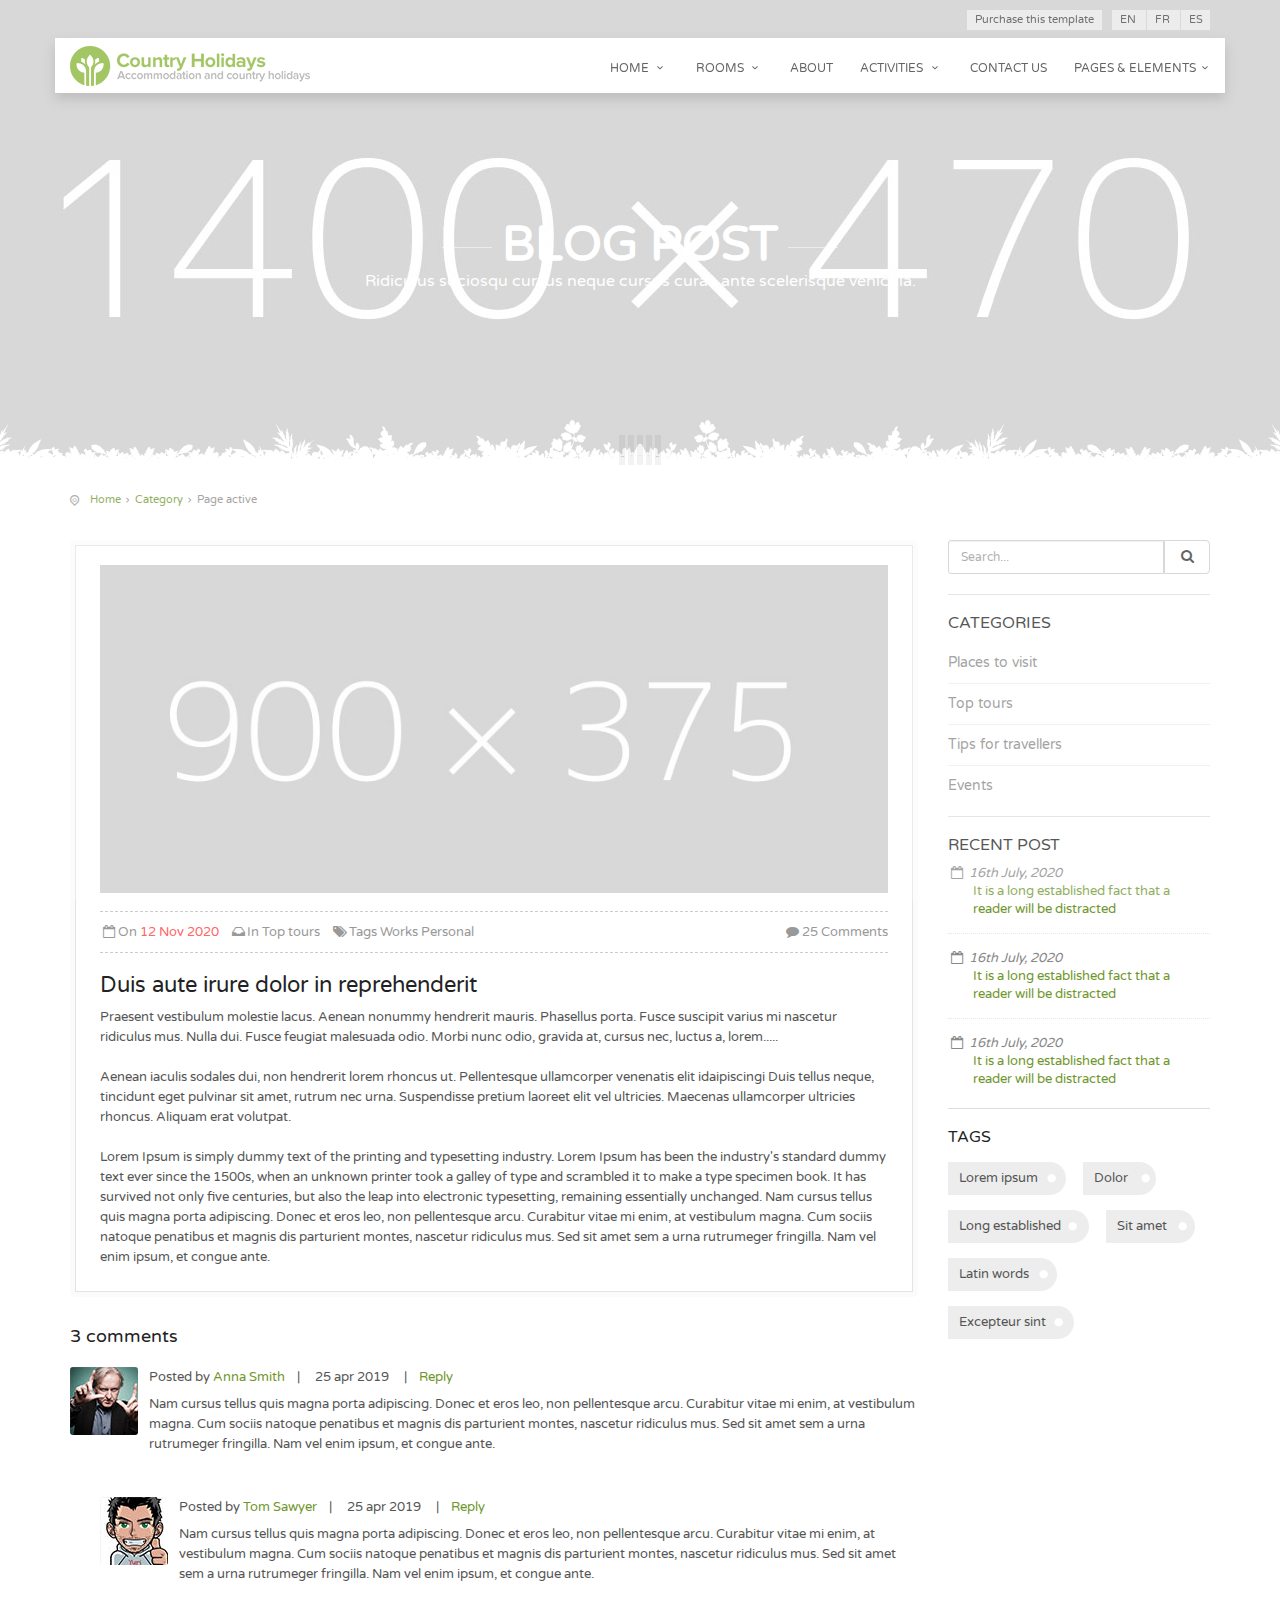
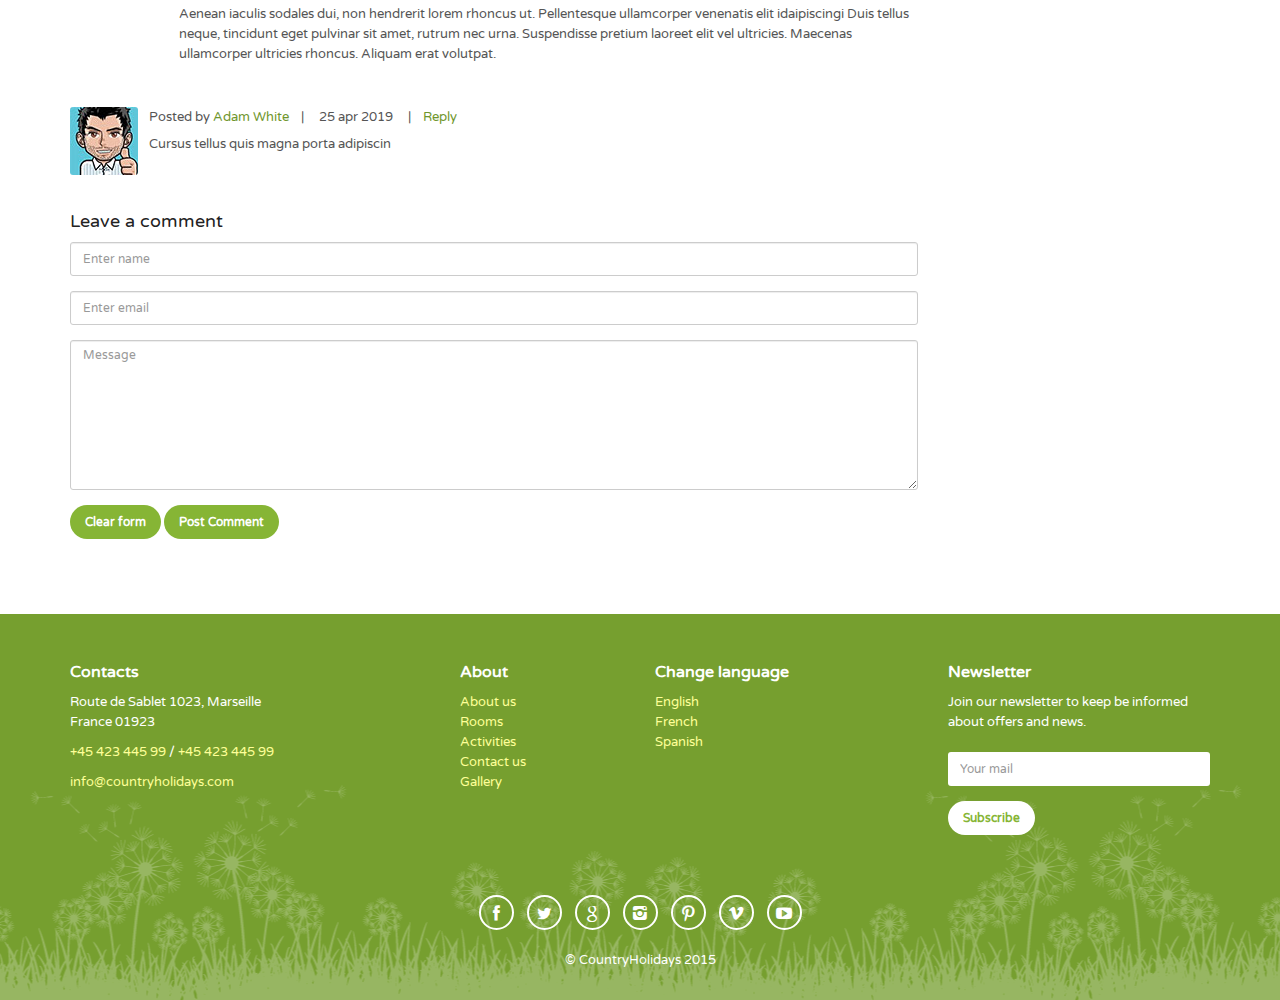
<file: blog_post.html>
<!DOCTYPE html>
<html>

<head>
    <meta charset="utf-8">
    <meta http-equiv="X-UA-Compatible" content="IE=edge">
    <meta name="viewport" content="width=device-width, initial-scale=1">
    <meta name="keywords" content="farm activities, itineraries, farm holidays, country holidays, bed and breakfast, hotel, country hotel" />
    <meta name="description" content="Country Holidays - Premium site template for a country accommodation.">
    <meta name="author" content="Ansonika">
    <title>Country Holidays - Premium site template for a country accommodation.</title>

    <!-- Favicons-->
    <link rel="shortcut icon" href="img/favicon.ico" type="image/x-icon">
    <link rel="apple-touch-icon" type="image/x-icon" href="img/apple-touch-icon-57x57-precomposed.png">
    <link rel="apple-touch-icon" type="image/x-icon" sizes="72x72" href="img/apple-touch-icon-72x72-precomposed.png">
    <link rel="apple-touch-icon" type="image/x-icon" sizes="114x114" href="img/apple-touch-icon-114x114-precomposed.png">
    <link rel="apple-touch-icon" type="image/x-icon" sizes="144x144" href="img/apple-touch-icon-144x144-precomposed.png">

    <!-- Google web fonts -->
    <link href='http://fonts.googleapis.com/css?family=Varela+Round' rel='stylesheet' type='text/css'>
    <link href='http://fonts.googleapis.com/css?family=Lato:300,400,700' rel='stylesheet' type='text/css'>
    <link href='http://fonts.googleapis.com/css?family=Gochi+Hand' rel='stylesheet' type='text/css'>
    
    <!-- BASE CSS -->
    <link href="css/bootstrap.min.css" rel="stylesheet">
    <link href="css/animate.min.css" rel="stylesheet">
    <link href="css/style.css" rel="stylesheet">
    <link href="css/menu.css" rel="stylesheet">
    <link href="css/responsive.css" rel="stylesheet">
    <link href="css/fontello/css/icon_set_1.css" rel="stylesheet">
    <link href="css/fontello/css/icon_set_2.css" rel="stylesheet">
    <link href="css/fontello/css/fontello.css" rel="stylesheet">
    <link href="css/magnific-popup.css" rel="stylesheet">

    <!-- SPECIFIC CSS -->
    <link href="css/blog.css" rel="stylesheet" >    
</head>
<body>

	<div id="preloader">
        <div class="sk-spinner sk-spinner-wave">
            <div class="sk-rect1"></div>
            <div class="sk-rect2"></div>
            <div class="sk-rect3"></div>
            <div class="sk-rect4"></div>
            <div class="sk-rect5"></div>
        </div>
    </div>
    <!-- End Preload -->

	<div class="layer"></div>
    <!-- Mobile menu overlay mask -->

    <!-- Header================================================== -->
    <header>
        <div id="top_line">
            <div class="container">
                        <ul id="top_links">
                            <li><a href="#">En</a></li>
                            <li><a href="#">Fr</a></li>
                            <li><a href="#">Es</a></li>
                        </ul>
                        <a href="#" id="link_bt">Purchase this template</a>
            </div><!-- End container-->
        </div><!-- End top line-->
        
        <div id="top_header">
        	<div class="container">
            	<div class="row">
                <div class="col-md-4 col-sm-4 col-xs-4">
                    <div id="logo">
                        <a href="index.html"><img src="img/logo.png" width="240" height="40" alt="CountryHolidays" data-retina="true"></a>
                    </div>
                </div>
                <nav class="col-md-8 col-sm-8 col-xs-8">
                    <a class="cmn-toggle-switch cmn-toggle-switch__rot  open_close" href="javascript:void(0);"><span>Menu mobile</span></a>
                    <div class="main-menu">
                        <div id="header_menu">
                            <img src="img/logo.png" width="240" height="40" alt="CountryHolidays" data-retina="true">
                        </div>
                        <a href="#" class="open_close" id="close_in"><i class="icon_set_1_icon-77"></i></a>
                        <ul>
                            <li class="submenu">
                                <a href="javascript:void(0);" class="show-submenu">Home <i class="icon-down-open-mini"></i></a>
                                <ul>
                                    <li><a href="index.html">With Revolution Slider</a></li>
                                    <li><a href="index_2.html">With Video Background</a></li>
                                    <li><a href="index_3.html">With Booking Form</a></li>
                                </ul>
                            </li>
                            <li class="submenu">
                                <a href="javascript:void(0);" class="show-submenu">Rooms <i class="icon-down-open-mini"></i></a>
                                <ul>
                                    <li><a href="rooms_list.html">Room list</a></li>
                                    <li><a href="room_details.html">Room details</a></li>
                                    <li><a href="room_booking.html">Room details Booking</a></li>
                                </ul>
                            </li>
                            <li><a href="about.html">About</a></li>
                             <li class="submenu">
                                <a href="javascript:void(0);" class="show-submenu">Activities <i class="icon-down-open-mini"></i></a>
                                <ul>
                                	<li><a href="all_activities.html">All activities</a></li>
                                    <li><a href="horses.html">Horses</a></li>
                                    <li><a href="local_food.html">Discover local food</a></li>
                                    <li><a href="cooking.html">Cooking local food</a></li>
                                    <li><a href="farm.html">Farm activities</a></li>
                                </ul>
                            </li>
                            <li><a href="contacts.html">Contact us</a></li>
                            <li class="megamenu submenu">
                                <a href="javascript:void(0);" class="show-submenu-mega">Pages &amp; elements<i class="icon-down-open-mini"></i></a>
                                <div class="menu-wrapper">
                                    <div class="col-md-4">
                                        <h3>Pages</h3>
                                        <ul>
                                            <li><a href="gallery_3_columns.html">Gallery 3 columns</a></li>
                                           <li><a href="gallery_4_columns.html">Gallery 4 columns</a></li>
                                            <li><a href="fullscreen_gallery.html">Gallery fullscreen</a></li>
                                            <li><a href="404.html">404 Error page</a></li>
                                        </ul>
                                    </div>
                                    <div class="col-md-4">
                                        <h3>Pages</h3>
                                        <ul>
                                             <li><a href="blog.html">Blog</a></li>
                                            <li><a href="blog_post.html">Blog post</a></li>
                                            <li><a href="site_launch/index.html">Site launch / Coming soon</a></li>
                                            <li><a href="shortcodes.html"><i class="icon-tools"></i> Shortcodes</a></li>
                                        </ul>
                                    </div>
                                    <div class="col-md-4">
                                        <h3>Elements</h3>
                                        <ul>
                                            <li><a href="../boxed/index.html"><i class="icon-columns"></i> Boxed version</a></li>
                                            <li><a href="icon_pack_1.html"><i class="icon-inbox-alt"></i> Icon pack 1 (1900)</a></li>
                                            <li><a href="icon_pack_2.html"><i class="icon-inbox-alt"></i> Icon pack 2 (100)</a></li>
                                            <li><a href="icon_pack_3.html"><i class="icon-inbox-alt"></i> Icon pack 3(17)</a></li>
                                        </ul>
                                    </div>
                                </div><!-- End menu-wrapper -->
                            </li>
                        </ul>
                    </div><!-- End main-menu -->
                 
                </nav>
            </div>
            </div>
        </div>
    </header><!-- End Header -->

  <section class="sub_header" id="bg_general">
        <div class="sub_header_content">
            <div class="animated fadeInDown">
                <h1>Blog post</h1>
                <p>
                    Ridiculus sociosqu cursus neque cursus curae ante scelerisque vehicula.
                </p>
            </div>
        </div>
    </section><!-- End Section -->

   <div id="position">
    	<div class="container">
                	<ul>
                    <li><a href="#">Home</a></li>
                    <li><a href="#">Category</a></li>
                    <li>Page active</li>
                    </ul>
        </div>
    </div><!-- End Position -->

<div class="container margin_60">
    <div class="row">
     
     <div class="col-md-9">
     	<div class="box_style_1">
     		<div class="post nopadding">
				<img src="img/blog-1.jpg" alt="" class="img-responsive">
					<div class="post_info clearfix">
						<div class="post-left">
							<ul>
								<li><i class="icon-calendar-empty"></i>On <span>12 Nov 2020</span></li>
                                <li><i class="icon-inbox-alt"></i>In <a href="#">Top tours</a></li>
								<li><i class="icon-tags"></i>Tags <a href="#">Works</a> <a href="#">Personal</a></li>
							</ul>
						</div>
						<div class="post-right"><i class="icon-comment"></i><a href="#">25 </a>Comments</div>
					</div>
					<h2>Duis aute irure dolor in reprehenderit</h2>
					<p>
						Praesent vestibulum molestie lacus. Aenean nonummy hendrerit mauris. Phasellus porta. Fusce suscipit varius mi nascetur ridiculus mus. Nulla dui. Fusce feugiat malesuada odio. Morbi nunc odio, gravida at, cursus nec, luctus a, lorem.....
					</p>
                    <p>
                    	Aenean iaculis sodales dui, non hendrerit lorem rhoncus ut. Pellentesque ullamcorper venenatis elit idaipiscingi Duis tellus neque, tincidunt eget pulvinar sit amet, rutrum nec urna. Suspendisse pretium laoreet elit vel ultricies. Maecenas ullamcorper ultricies rhoncus. Aliquam erat volutpat.
					</p>
                     <p>Lorem Ipsum is simply dummy text of the printing and typesetting industry. Lorem Ipsum has been the industry's standard dummy text ever since the 1500s, when an unknown printer took a galley of type and scrambled it to make a type specimen book. It has survived not only five centuries, but also the leap into electronic typesetting, remaining essentially unchanged. Nam cursus tellus quis magna porta adipiscing. Donec et eros leo, non pellentesque arcu. Curabitur vitae mi enim, at vestibulum magna. Cum sociis natoque penatibus et magnis dis parturient montes, nascetur ridiculus mus. Sed sit amet sem a urna rutrumeger fringilla. Nam vel enim ipsum, et congue ante.</p>
				</div><!-- end post -->
                </div><!-- end box_style_1 -->
                
                <h4>3 comments</h4>
                
				<div id="comments">
					<ol>
						<li>
						<div class="avatar"><a href="#"><img src="img/avatar1.jpg" alt=""></a></div>
						<div class="comment_right clearfix">
							<div class="comment_info">
								Posted by <a href="#">Anna Smith</a><span>|</span> 25 apr 2019 <span>|</span><a href="#">Reply</a>
							</div>
							<p>
								 Nam cursus tellus quis magna porta adipiscing. Donec et eros leo, non pellentesque arcu. Curabitur vitae mi enim, at vestibulum magna. Cum sociis natoque penatibus et magnis dis parturient montes, nascetur ridiculus mus. Sed sit amet sem a urna rutrumeger fringilla. Nam vel enim ipsum, et congue ante.
							</p>
						</div>
						<ul>
							<li>
							<div class="avatar"><a href="#"><img src="img/avatar2.jpg" alt=""></a></div>
                            
							<div class="comment_right clearfix">
								<div class="comment_info">
									Posted by <a href="#">Tom Sawyer</a><span>|</span> 25 apr 2019 <span>|</span><a href="#">Reply</a>
								</div>
								<p>
									 Nam cursus tellus quis magna porta adipiscing. Donec et eros leo, non pellentesque arcu. Curabitur vitae mi enim, at vestibulum magna. Cum sociis natoque penatibus et magnis dis parturient montes, nascetur ridiculus mus. Sed sit amet sem a urna rutrumeger fringilla. Nam vel enim ipsum, et congue ante.
								</p>
								<p>
									 Aenean iaculis sodales dui, non hendrerit lorem rhoncus ut. Pellentesque ullamcorper venenatis elit idaipiscingi Duis tellus neque, tincidunt eget pulvinar sit amet, rutrum nec urna. Suspendisse pretium laoreet elit vel ultricies. Maecenas ullamcorper ultricies rhoncus. Aliquam erat volutpat.
								</p>
							</div>
							</li>
						</ul>
						</li>
						<li>
						<div class="avatar"><a href="#"><img src="img/avatar3.jpg" alt=""></a></div>
                        
						<div class="comment_right clearfix">
							<div class="comment_info">
								Posted by <a href="#">Adam White</a><span>|</span> 25 apr 2019 <span>|</span><a href="#">Reply</a>
							</div>
							<p>
								Cursus tellus quis magna porta adipiscin
							</p>
						</div>
						</li>
					</ol>
				</div><!-- End Comments -->
                
				<h4>Leave a comment</h4>
				<form action="#" method="post">
					<div class="form-group">
						<input class="form-control style_2" type="text" name="name" placeholder="Enter name">
					</div>
					<div class="form-group">
						<input class="form-control style_2" type="text" name="mail" placeholder="Enter email">
					</div>
					<div class="form-group">
						<textarea name="message" class="form-control style_2" style="height:150px;" placeholder="Message"></textarea>
					</div>
					<div class="form-group">
						<input type="reset" class="btn_1" value="Clear form"/>
						<input type="submit" class="btn_1" value="Post Comment"/>
					</div>
				</form>          
     </div><!-- End col-md-9--> 
     
     <aside class="col-md-3 add_bottom_30">

				<div class="widget">
					<div class="input-group">
						<input type="text" class="form-control" placeholder="Search...">
						<span class="input-group-btn">
						<button class="btn btn-default" type="button" style="margin-left:0;"><i class="icon-search"></i></button>
						</span>
					</div><!-- /input-group -->
				</div><!-- End Search -->
                <hr>
				<div class="widget" id="cat_blog">
					<h4>Categories</h4>
					<ul>
                    	<li><a href="#">Places to visit</a></li>
                        <li><a href="#">Top tours</a></li>
                        <li><a href="#">Tips for travellers</a></li>
                        <li><a href="#">Events</a></li>
                    </ul>
				</div><!-- End widget -->
 
               <hr>
            
				<div class="widget">
					<h4>Recent post</h4>
					<ul class="recent_post">
						<li>
						<i class="icon-calendar-empty"></i> 16th July, 2020
						<div><a href="#">It is a long established fact that a reader will be distracted </a></div>
						</li>
						<li>
						<i class="icon-calendar-empty"></i> 16th July, 2020
						<div><a href="#">It is a long established fact that a reader will be distracted </a></div>
						</li>
						<li>
						<i class="icon-calendar-empty"></i> 16th July, 2020
						<div><a href="#">It is a long established fact that a reader will be distracted </a></div>
						</li>
					</ul>
				</div><!-- End widget -->
                <hr>
				<div class="widget tags">
					<h4>Tags</h4>
					<a href="#">Lorem ipsum</a>
					<a href="#">Dolor</a>
					<a href="#">Long established</a>
					<a href="#">Sit amet</a>
					<a href="#">Latin words</a>
					<a href="#">Excepteur sint</a>
				</div><!-- End widget -->

     </aside><!-- End aside -->  
  
  </div><!-- End row-->   
</div><!-- End container -->

    <footer>
        <div class="container">
            <div class="row">
                <div class="col-md-4 col-sm-3">
                    <h3>Contacts</h3>
                    <ul id="contact_details_footer">
                        <li>Route de Sablet 1023, Marseille<br>France 01923</li>
                        <li><a href="tel://004542344599">+45 423 445 99</a> / <a href="tel://004542344599">+45 423 445 99</a></li>
                        <li><a href="mailto:info@countryholidays.com">info@countryholidays.com</a></li>
                    </ul>  
                </div>
                <div class="col-md-2 col-sm-2">
                    <h3>About</h3>
                    <ul>
                        <li><a href="#">About us</a></li>
                        <li><a href="#">Rooms</a></li>
                        <li><a href="#">Activities</a></li>
                        <li><a href="#">Contact us</a></li>
                         <li><a href="#">Gallery</a></li>
                    </ul>
                </div>                
                <div class="col-md-3 col-sm-3">
                    <h3>Change language</h3>
                   <ul>
                        <li><a href="#">English</a></li>
                        <li><a href="#">French</a></li>
                        <li><a href="#">Spanish</a></li>
                    </ul>
                </div>
                <div class="col-md-3 col-sm-3"  id="newsletter">
                    <h3>Newsletter</h3>
                    <p>Join our newsletter to keep be informed about offers and news.</p>
					<div id="message-newsletter_2"></div>
						<form method="post" action="assets/newsletter.php" name="newsletter_2" id="newsletter_2">
                        <div class="form-group">
                            <input name="email_newsletter_2" id="email_newsletter_2"  type="email" value=""  placeholder="Your mail" class="form-control">
                          </div>
                            <input type="submit" value="Subscribe" class="btn_1 white" id="submit-newsletter_2">
                    	</form>
                </div>
            </div><!-- End row -->
            <div class="row">
                <div class="col-md-12">
                    <div id="social_footer">
                        <ul>
                            <li><a href="#"><i class="icon-facebook"></i></a></li>
                            <li><a href="#"><i class="icon-twitter"></i></a></li>
                            <li><a href="#"><i class="icon-google"></i></a></li>
                            <li><a href="#"><i class="icon-instagram"></i></a></li>
                            <li><a href="#"><i class="icon-pinterest"></i></a></li>
                            <li><a href="#"><i class="icon-vimeo"></i></a></li>
                            <li><a href="#"><i class="icon-youtube-play"></i></a></li>
                        </ul>
                        <p>© CountryHolidays 2015</p>
                    </div>
                </div>
            </div><!-- End row -->
        </div><!-- End container -->
    </footer><!-- End footer -->

<div id="toTop"></div><!-- Back to top button -->

 <!-- Common scripts -->
<script src="js/jquery-1.11.2.min.js"></script>
<script src="js/common_scripts_min.js"></script>
<script src="js/functions.js"></script>

  </body>
</html>
</file>
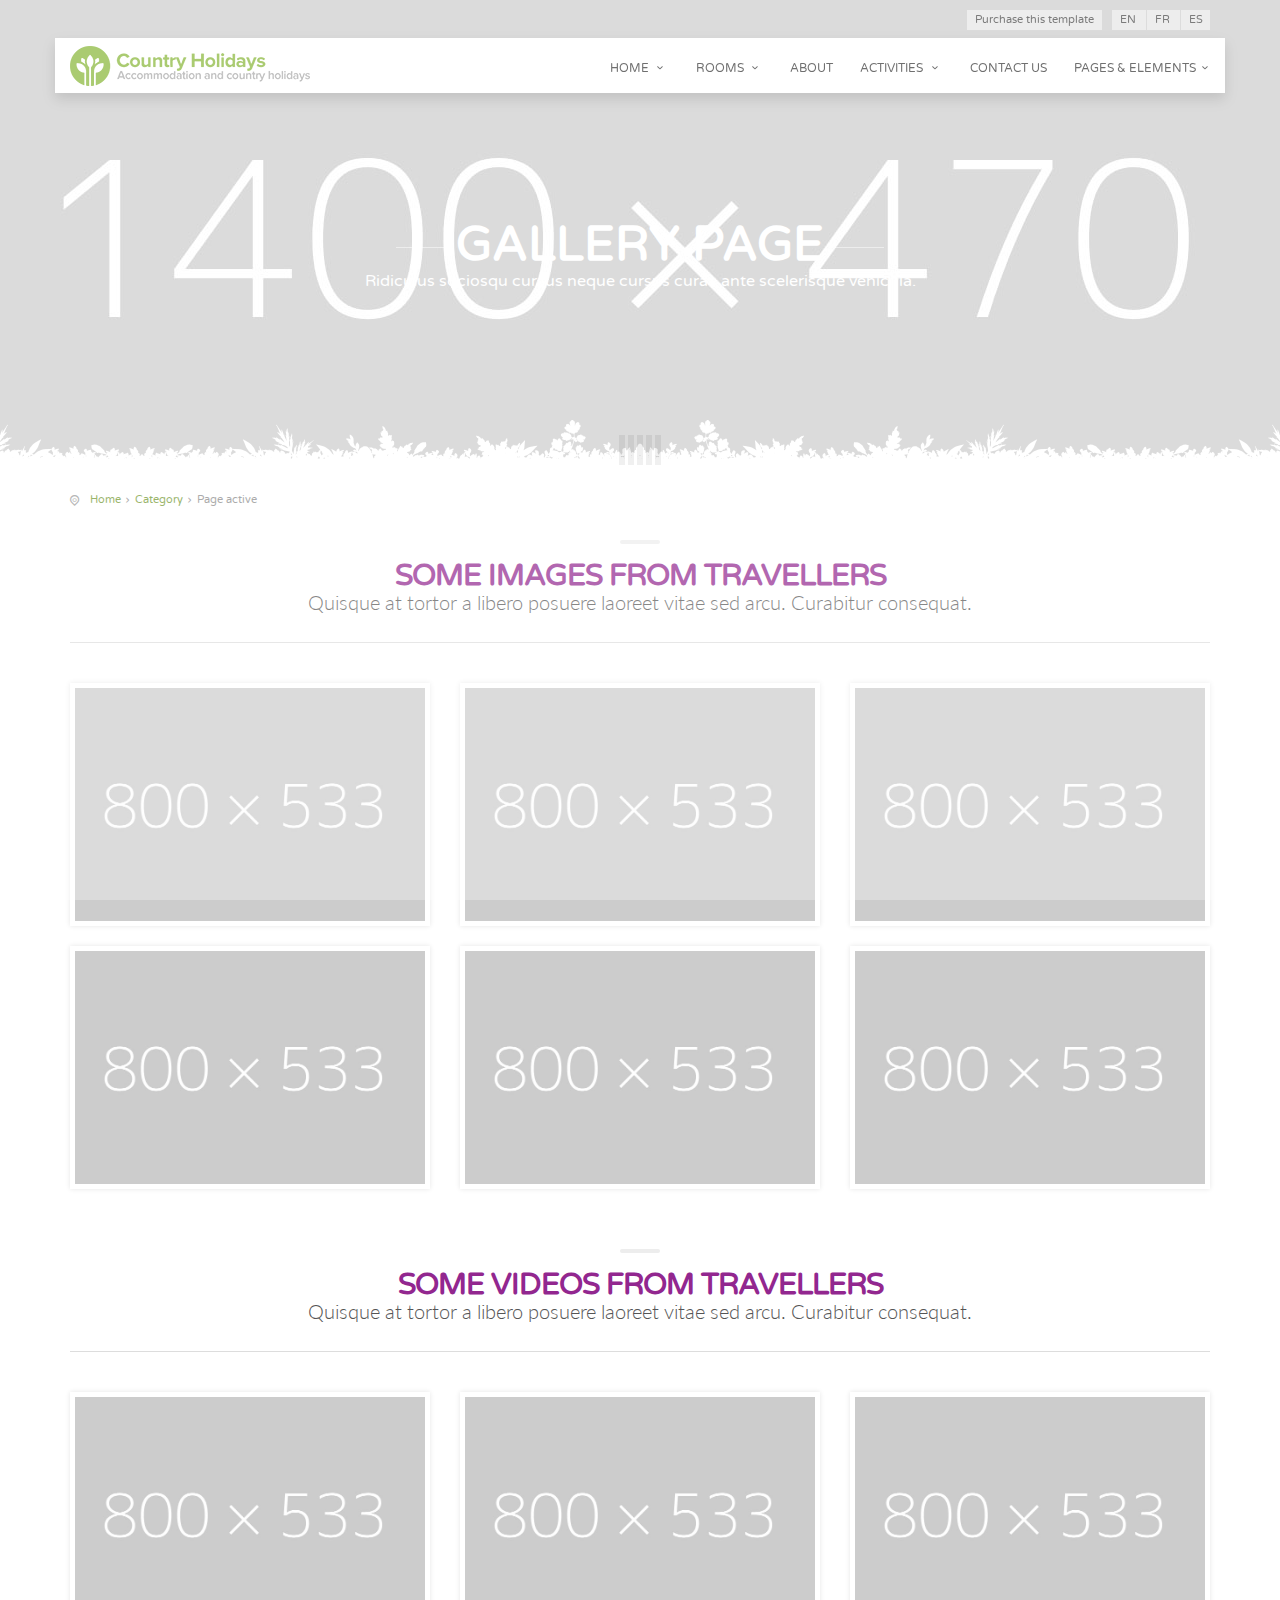
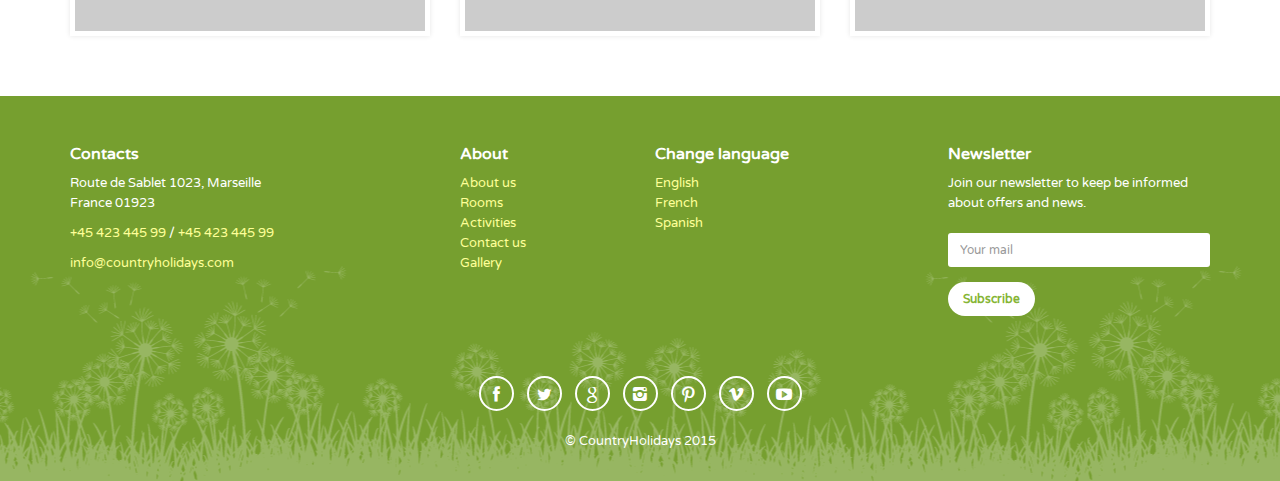
<file: gallery_3_columns.html>
<!DOCTYPE html>
<html>

<head>
    <meta charset="utf-8">
    <meta http-equiv="X-UA-Compatible" content="IE=edge">
    <meta name="viewport" content="width=device-width, initial-scale=1">
    <meta name="keywords" content="farm activities, itineraries, farm holidays, country holidays, bed and breakfast, hotel, country hotel" />
    <meta name="description" content="Country Holidays - Premium site template for a country accommodation.">
    <meta name="author" content="Ansonika">
    <title>Country Holidays - Premium site template for a country accommodation.</title>

    <!-- Favicons-->
    <link rel="shortcut icon" href="img/favicon.ico" type="image/x-icon">
    <link rel="apple-touch-icon" type="image/x-icon" href="img/apple-touch-icon-57x57-precomposed.png">
    <link rel="apple-touch-icon" type="image/x-icon" sizes="72x72" href="img/apple-touch-icon-72x72-precomposed.png">
    <link rel="apple-touch-icon" type="image/x-icon" sizes="114x114" href="img/apple-touch-icon-114x114-precomposed.png">
    <link rel="apple-touch-icon" type="image/x-icon" sizes="144x144" href="img/apple-touch-icon-144x144-precomposed.png">

    <!-- Google web fonts -->
    <link href='http://fonts.googleapis.com/css?family=Varela+Round' rel='stylesheet' type='text/css'>
    <link href='http://fonts.googleapis.com/css?family=Lato:300,400,700' rel='stylesheet' type='text/css'>
    <link href='http://fonts.googleapis.com/css?family=Gochi+Hand' rel='stylesheet' type='text/css'>
    
    <!-- BASE CSS -->
    <link href="css/bootstrap.min.css" rel="stylesheet">
    <link href="css/animate.min.css" rel="stylesheet">
    <link href="css/style.css" rel="stylesheet">
    <link href="css/menu.css" rel="stylesheet">
    <link href="css/responsive.css" rel="stylesheet">
    <link href="css/fontello/css/icon_set_1.css" rel="stylesheet">
    <link href="css/fontello/css/icon_set_2.css" rel="stylesheet">
    <link href="css/fontello/css/fontello.css" rel="stylesheet">
    <link href="css/magnific-popup.css" rel="stylesheet">
</head>

<body>

	<div id="preloader">
        <div class="sk-spinner sk-spinner-wave">
            <div class="sk-rect1"></div>
            <div class="sk-rect2"></div>
            <div class="sk-rect3"></div>
            <div class="sk-rect4"></div>
            <div class="sk-rect5"></div>
        </div>
    </div>
    <!-- End Preload -->

	<div class="layer"></div>
    <!-- Mobile menu overlay mask -->

    <!-- Header================================================== -->
    <header>
        <div id="top_line">
            <div class="container">
                        <ul id="top_links">
                            <li><a href="#">En</a></li>
                            <li><a href="#">Fr</a></li>
                            <li><a href="#">Es</a></li>
                        </ul>
                        <a href="#" id="link_bt">Purchase this template</a>
            </div><!-- End container-->
        </div><!-- End top line-->
        
        <div id="top_header">
        	<div class="container">
            	<div class="row">
                <div class="col-md-4 col-sm-4 col-xs-4">
                    <div id="logo">
                        <a href="index.html"><img src="img/logo.png" width="240" height="40" alt="CountryHolidays" data-retina="true"></a>
                    </div>
                </div>
                <nav class="col-md-8 col-sm-8 col-xs-8">
                    <a class="cmn-toggle-switch cmn-toggle-switch__rot  open_close" href="javascript:void(0);"><span>Menu mobile</span></a>
                    <div class="main-menu">
                        <div id="header_menu">
                            <img src="img/logo.png" width="240" height="40" alt="CountryHolidays" data-retina="true">
                        </div>
                        <a href="#" class="open_close" id="close_in"><i class="icon_set_1_icon-77"></i></a>
                        <ul>
                            <li class="submenu">
                                <a href="javascript:void(0);" class="show-submenu">Home <i class="icon-down-open-mini"></i></a>
                                <ul>
                                    <li><a href="index.html">With Revolution Slider</a></li>
                                    <li><a href="index_2.html">With Video Background</a></li>
                                    <li><a href="index_3.html">With Booking Form</a></li>
                                </ul>
                            </li>
                            <li class="submenu">
                                <a href="javascript:void(0);" class="show-submenu">Rooms <i class="icon-down-open-mini"></i></a>
                                <ul>
                                    <li><a href="rooms_list.html">Room list</a></li>
                                    <li><a href="room_details.html">Room details</a></li>
                                    <li><a href="room_booking.html">Room details Booking</a></li>
                                </ul>
                            </li>
                            <li><a href="about.html">About</a></li>
                             <li class="submenu">
                                <a href="javascript:void(0);" class="show-submenu">Activities <i class="icon-down-open-mini"></i></a>
                                <ul>
                                	<li><a href="all_activities.html">All activities</a></li>
                                    <li><a href="horses.html">Horses</a></li>
                                    <li><a href="local_food.html">Discover local food</a></li>
                                    <li><a href="cooking.html">Cooking local food</a></li>
                                    <li><a href="farm.html">Farm activities</a></li>
                                </ul>
                            </li>
                            <li><a href="contacts.html">Contact us</a></li>
                            <li class="megamenu submenu">
                                <a href="javascript:void(0);" class="show-submenu-mega">Pages &amp; elements<i class="icon-down-open-mini"></i></a>
                                <div class="menu-wrapper">
                                    <div class="col-md-4">
                                        <h3>Pages</h3>
                                        <ul>
                                            <li><a href="gallery_3_columns.html">Gallery 3 columns</a></li>
                                           <li><a href="gallery_4_columns.html">Gallery 4 columns</a></li>
                                            <li><a href="fullscreen_gallery.html">Gallery fullscreen</a></li>
                                            <li><a href="404.html">404 Error page</a></li>
                                        </ul>
                                    </div>
                                    <div class="col-md-4">
                                        <h3>Pages</h3>
                                        <ul>
                                             <li><a href="blog.html">Blog</a></li>
                                            <li><a href="blog_post.html">Blog post</a></li>
                                            <li><a href="site_launch/index.html">Site launch / Coming soon</a></li>
                                            <li><a href="shortcodes.html"><i class="icon-tools"></i> Shortcodes</a></li>
                                        </ul>
                                    </div>
                                    <div class="col-md-4">
                                        <h3>Elements</h3>
                                        <ul>
                                            <li><a href="../boxed/index.html"><i class="icon-columns"></i> Boxed version</a></li>
                                            <li><a href="icon_pack_1.html"><i class="icon-inbox-alt"></i> Icon pack 1 (1900)</a></li>
                                            <li><a href="icon_pack_2.html"><i class="icon-inbox-alt"></i> Icon pack 2 (100)</a></li>
                                            <li><a href="icon_pack_3.html"><i class="icon-inbox-alt"></i> Icon pack 3(17)</a></li>
                                        </ul>
                                    </div>
                                </div><!-- End menu-wrapper -->
                            </li>
                        </ul>
                    </div><!-- End main-menu -->
                 
                </nav>
            </div>
            </div>
        </div>
    </header><!-- End Header -->
    
    <section class="sub_header" id="bg_general">
        <div class="sub_header_content">
            <div class="animated fadeInDown">
                <h1>Gallery page</h1>
                <p>
                    Ridiculus sociosqu cursus neque cursus curae ante scelerisque vehicula.
                </p>
            </div>
        </div>
    </section><!-- End Section -->
    
    <div id="position">
        <div class="container">
            <ul>
                <li><a href="#">Home</a></li>
                <li><a href="#">Category</a></li>
                <li>Page active</li>
            </ul>
        </div>
    </div><!-- End Position -->
    
    <div class="container margin_60">
        <div class="main_title">
        	<span></span>
            <h2>Some images from travellers</h2>
            <p>
                 Quisque at tortor a libero posuere laoreet vitae sed arcu. Curabitur consequat.
            </p>
        </div>
        <hr>
        <div class="row magnific-gallery add_bottom_60 ">
            <div class="col-md-4 col-sm-4">
                <a href="img/pic_1.jpg" title="Photo title"><img src="img/pic_1.jpg" alt="" class="img-responsive styled"></a>
            </div>
            <div class="col-md-4 col-sm-4">
                <a href="img/pic_2.jpg" title="Photo title"><img src="img/pic_2.jpg" alt="" class="img-responsive styled"></a>
            </div>
            <div class="col-md-4 col-sm-4">
                <a href="img/pic_3.jpg" title="Photo title"><img src="img/pic_3.jpg" alt="" class="img-responsive styled"></a>
            </div>
            <div class="col-md-4 col-sm-4">
                <a href="img/pic_4.jpg" title="Photo title"><img src="img/pic_4.jpg" alt="" class="img-responsive styled"></a>
            </div>
            <div class="col-md-4 col-sm-4">
                <a href="img/pic_5.jpg" title="Photo title"><img src="img/pic_5.jpg" alt="" class="img-responsive styled"></a>
            </div>
            <div class="col-md-4 col-sm-4">
                <a href="img/pic_6.jpg" title="Photo title"><img src="img/pic_6.jpg" alt="" class="img-responsive styled"></a>
            </div>
        </div><!-- End row -->
        
        <div class="main_title">
        	<span></span>
            <h2>Some videos from travellers</h2>
            <p>
                 Quisque at tortor a libero posuere laoreet vitae sed arcu. Curabitur consequat.
            </p>
        </div>
        <hr>
        <div class="row magnific">
            <div class="col-md-4 col-sm-4">
                <a href="https://vimeo.com/45830194" class="video" title="Video Vimeo"><img src="img/pic_1.jpg" alt="" class="img-responsive styled"></a>
            </div>
            <div class="col-md-4 col-sm-4">
                <a href="https://www.youtube.com/watch?v=Zz5cu72Gv5Y" class="video" title="Video Youtube"><img src="img/pic_2.jpg" alt="" class="img-responsive styled"></a>
            </div>
            <div class="col-md-4 col-sm-4">
                <a href="https://vimeo.com/45830194" class="video" title="Video Vimeo"><img src="img/pic_3.jpg" alt="" class="img-responsive styled"></a>
            </div>
        </div><!-- End row -->
    </div><!-- End container -->
            
    <footer>
        <div class="container">
            <div class="row">
                <div class="col-md-4 col-sm-3">
                    <h3>Contacts</h3>
                    <ul id="contact_details_footer">
                        <li>Route de Sablet 1023, Marseille<br>France 01923</li>
                        <li><a href="tel://004542344599">+45 423 445 99</a> / <a href="tel://004542344599">+45 423 445 99</a></li>
                        <li><a href="mailto:info@countryholidays.com">info@countryholidays.com</a></li>
                    </ul>  
                </div>
                <div class="col-md-2 col-sm-2">
                    <h3>About</h3>
                    <ul>
                        <li><a href="#">About us</a></li>
                        <li><a href="#">Rooms</a></li>
                        <li><a href="#">Activities</a></li>
                        <li><a href="#">Contact us</a></li>
                         <li><a href="#">Gallery</a></li>
                    </ul>
                </div>                
                <div class="col-md-3 col-sm-3">
                    <h3>Change language</h3>
                   <ul>
                        <li><a href="#">English</a></li>
                        <li><a href="#">French</a></li>
                        <li><a href="#">Spanish</a></li>
                    </ul>
                </div>
                <div class="col-md-3 col-sm-3"  id="newsletter">
                    <h3>Newsletter</h3>
                    <p>Join our newsletter to keep be informed about offers and news.</p>
					<div id="message-newsletter_2"></div>
						<form method="post" action="assets/newsletter.php" name="newsletter_2" id="newsletter_2">
                        <div class="form-group">
                            <input name="email_newsletter_2" id="email_newsletter_2"  type="email" value=""  placeholder="Your mail" class="form-control">
                          </div>
                            <input type="submit" value="Subscribe" class="btn_1 white" id="submit-newsletter_2">
                    	</form>
                </div>
            </div><!-- End row -->
            <div class="row">
                <div class="col-md-12">
                    <div id="social_footer">
                        <ul>
                            <li><a href="#"><i class="icon-facebook"></i></a></li>
                            <li><a href="#"><i class="icon-twitter"></i></a></li>
                            <li><a href="#"><i class="icon-google"></i></a></li>
                            <li><a href="#"><i class="icon-instagram"></i></a></li>
                            <li><a href="#"><i class="icon-pinterest"></i></a></li>
                            <li><a href="#"><i class="icon-vimeo"></i></a></li>
                            <li><a href="#"><i class="icon-youtube-play"></i></a></li>
                        </ul>
                        <p>© CountryHolidays 2015</p>
                    </div>
                </div>
            </div><!-- End row -->
        </div><!-- End container -->
    </footer><!-- End footer -->

<div id="toTop"></div><!-- Back to top button -->

<!-- Common scripts -->
<script src="js/jquery-1.11.2.min.js"></script>
<script src="js/common_scripts_min.js"></script>
<script src="js/functions.js"></script>
<script src="assets/validate.js"></script>

</body>

</html>
</file>
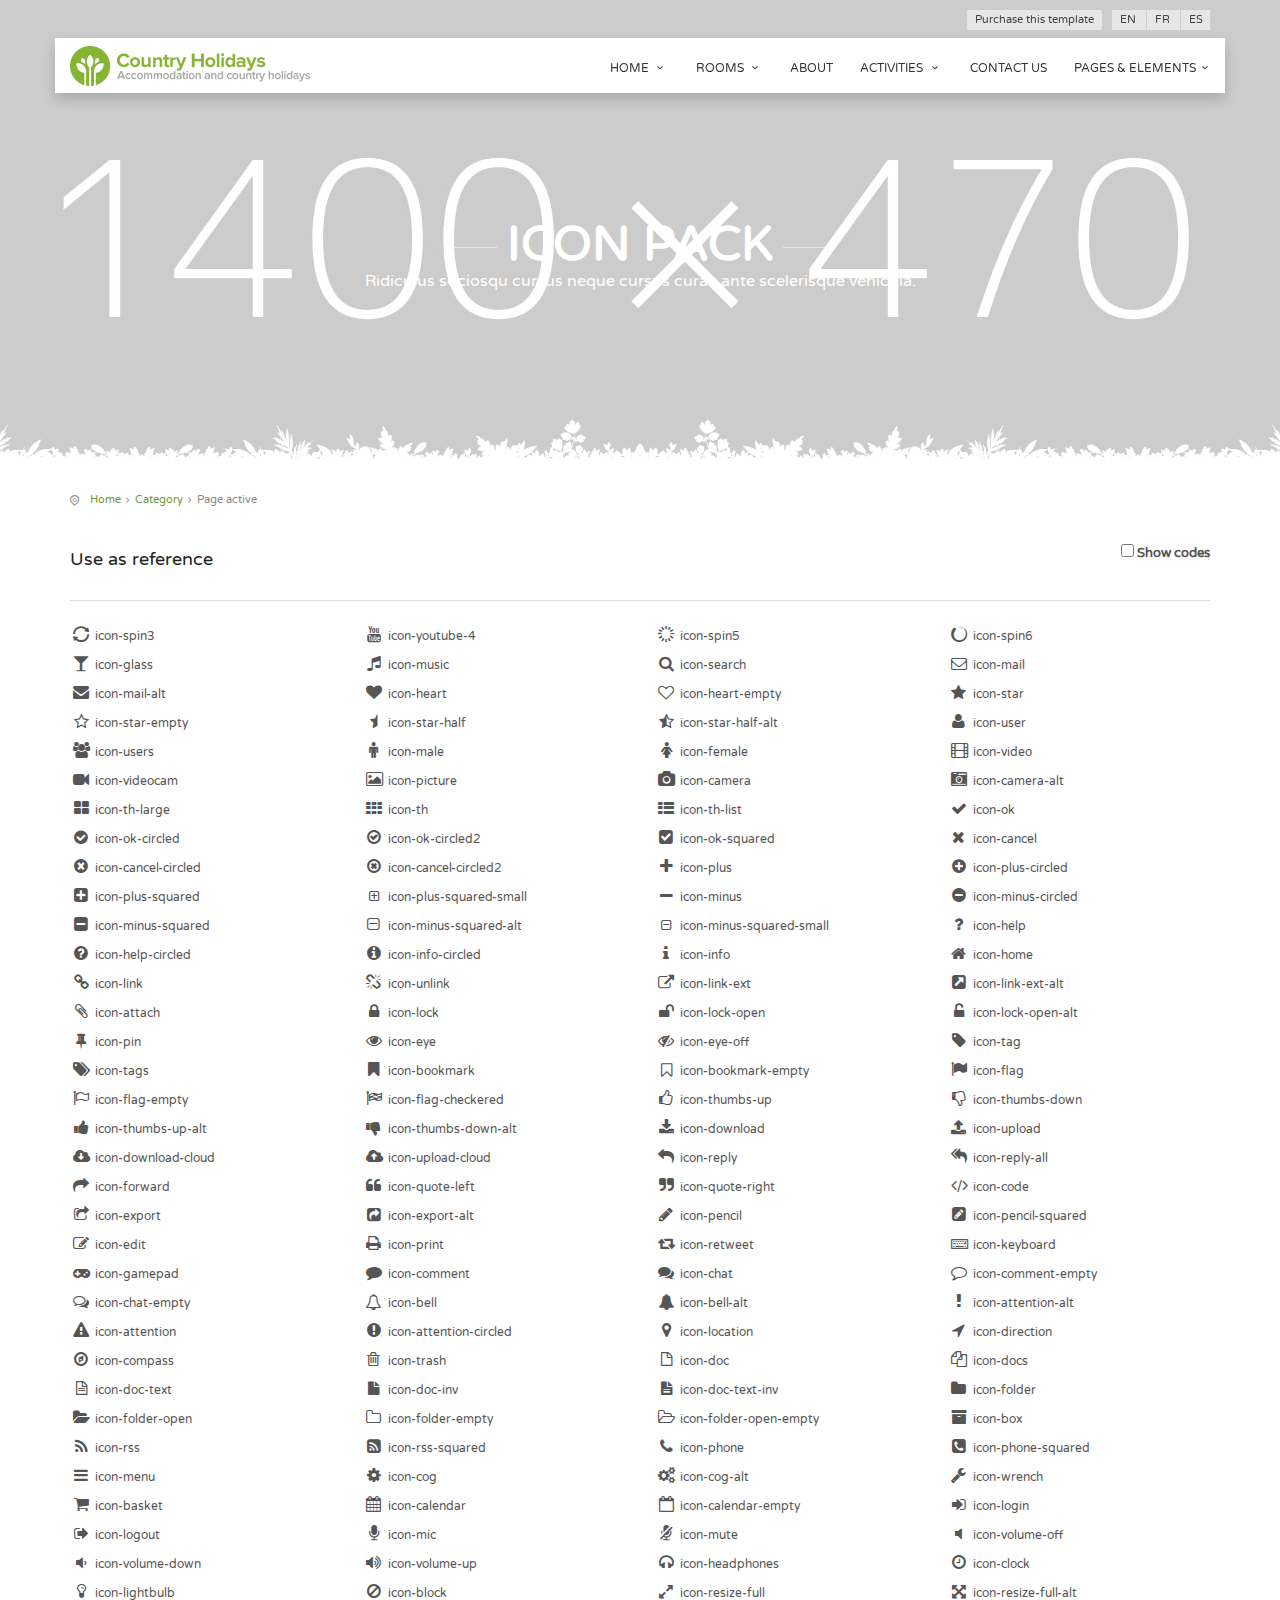
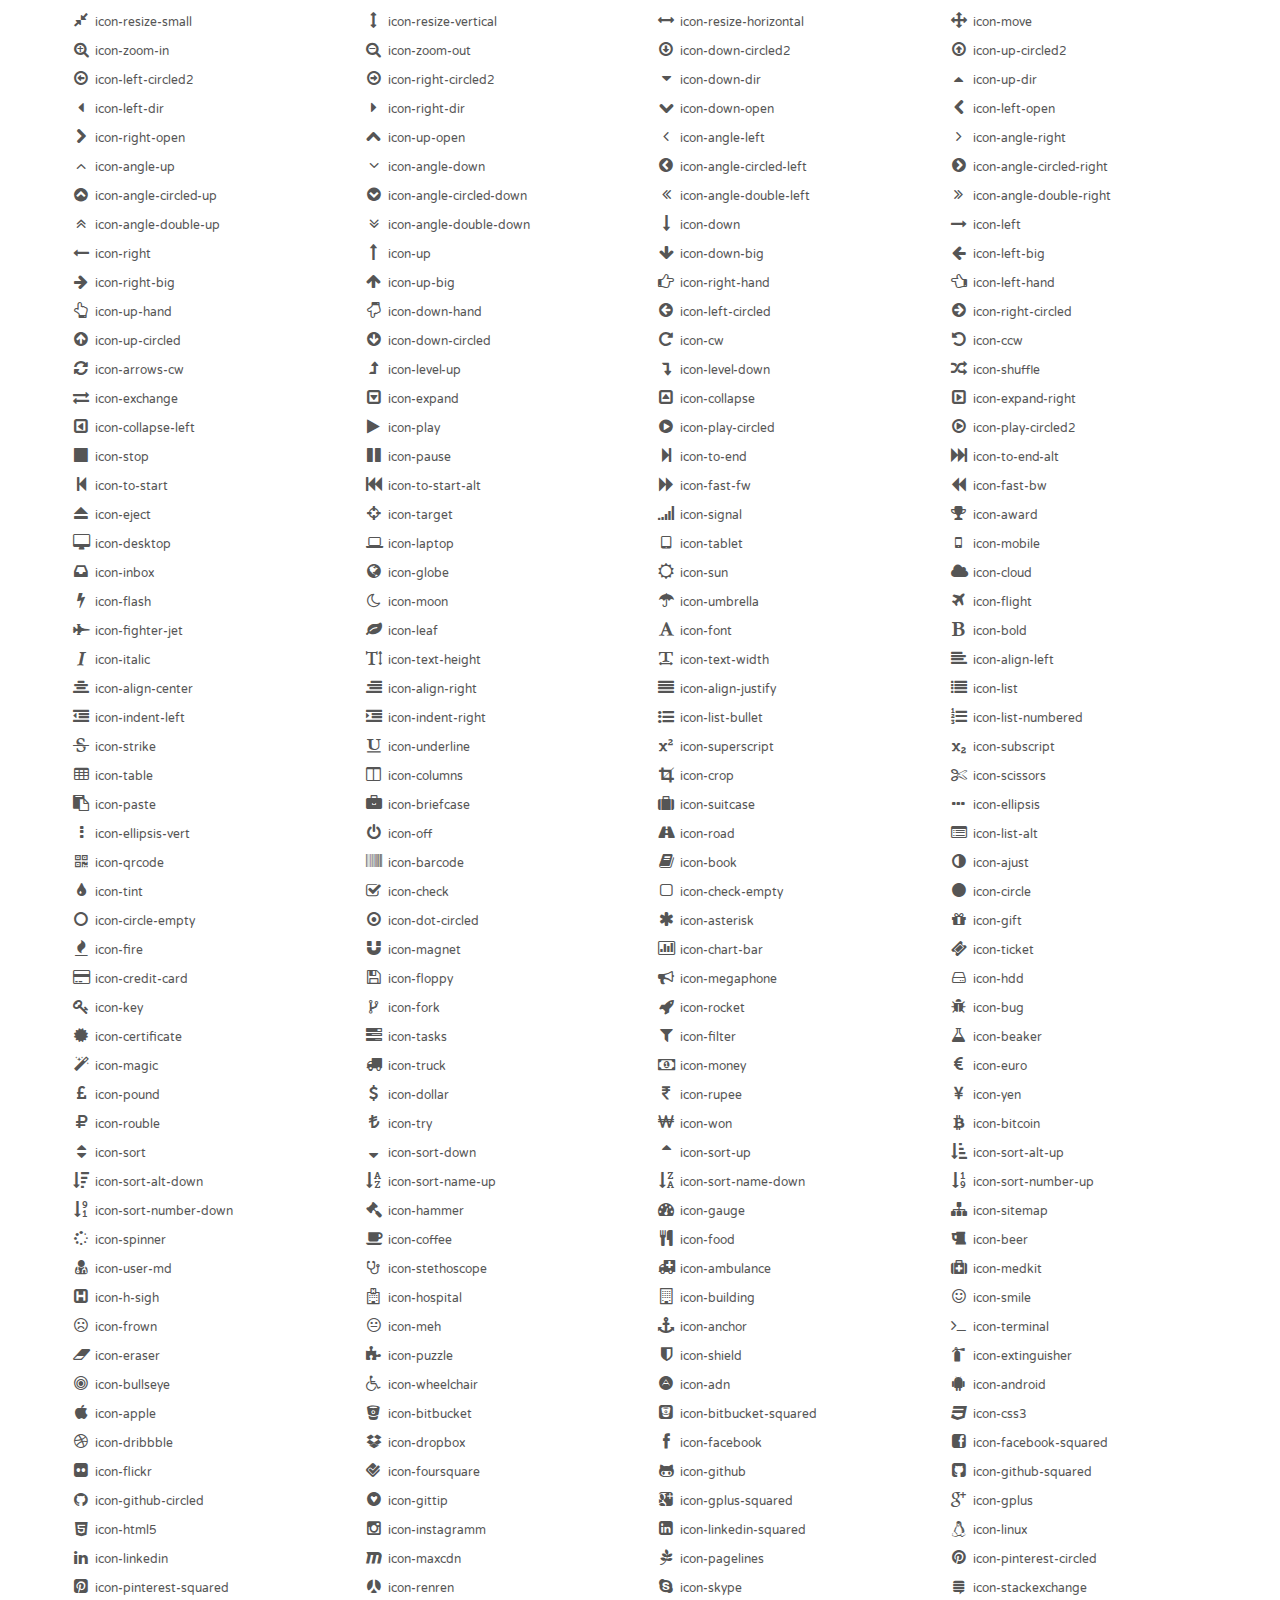
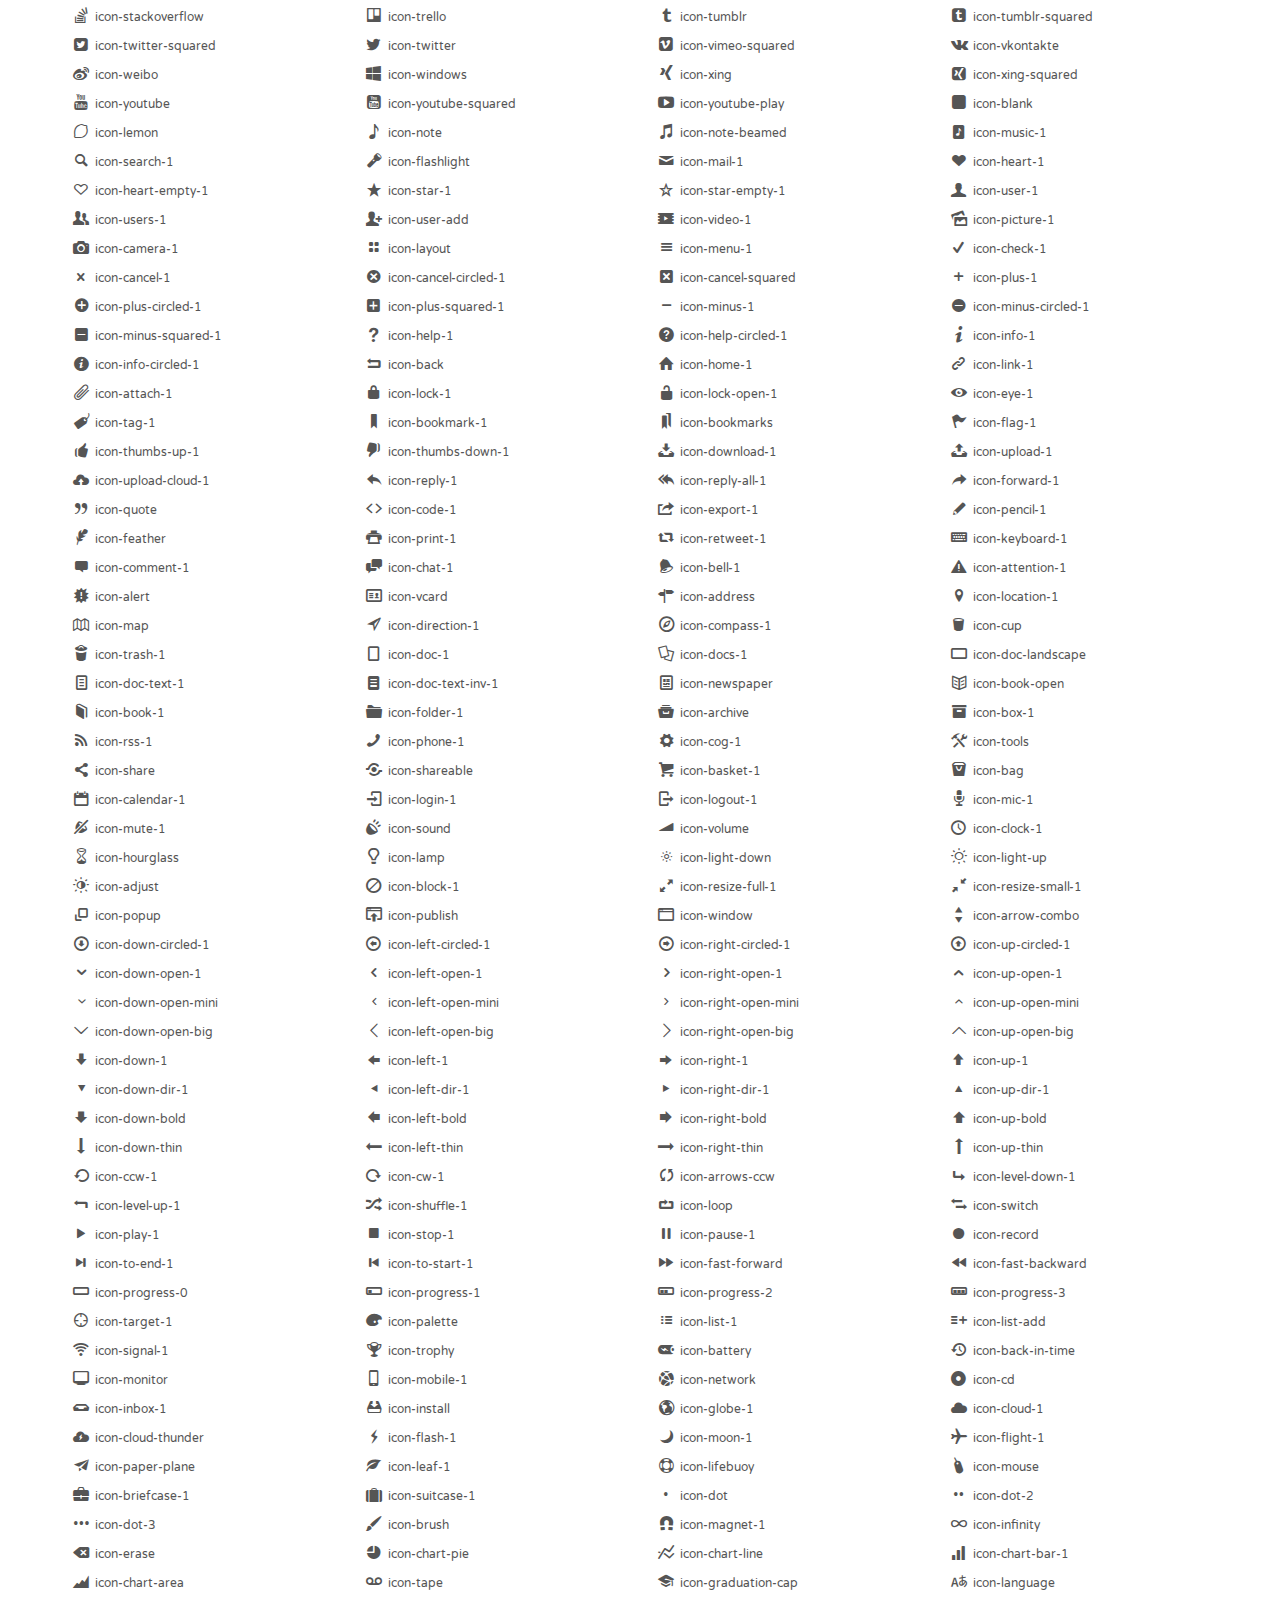
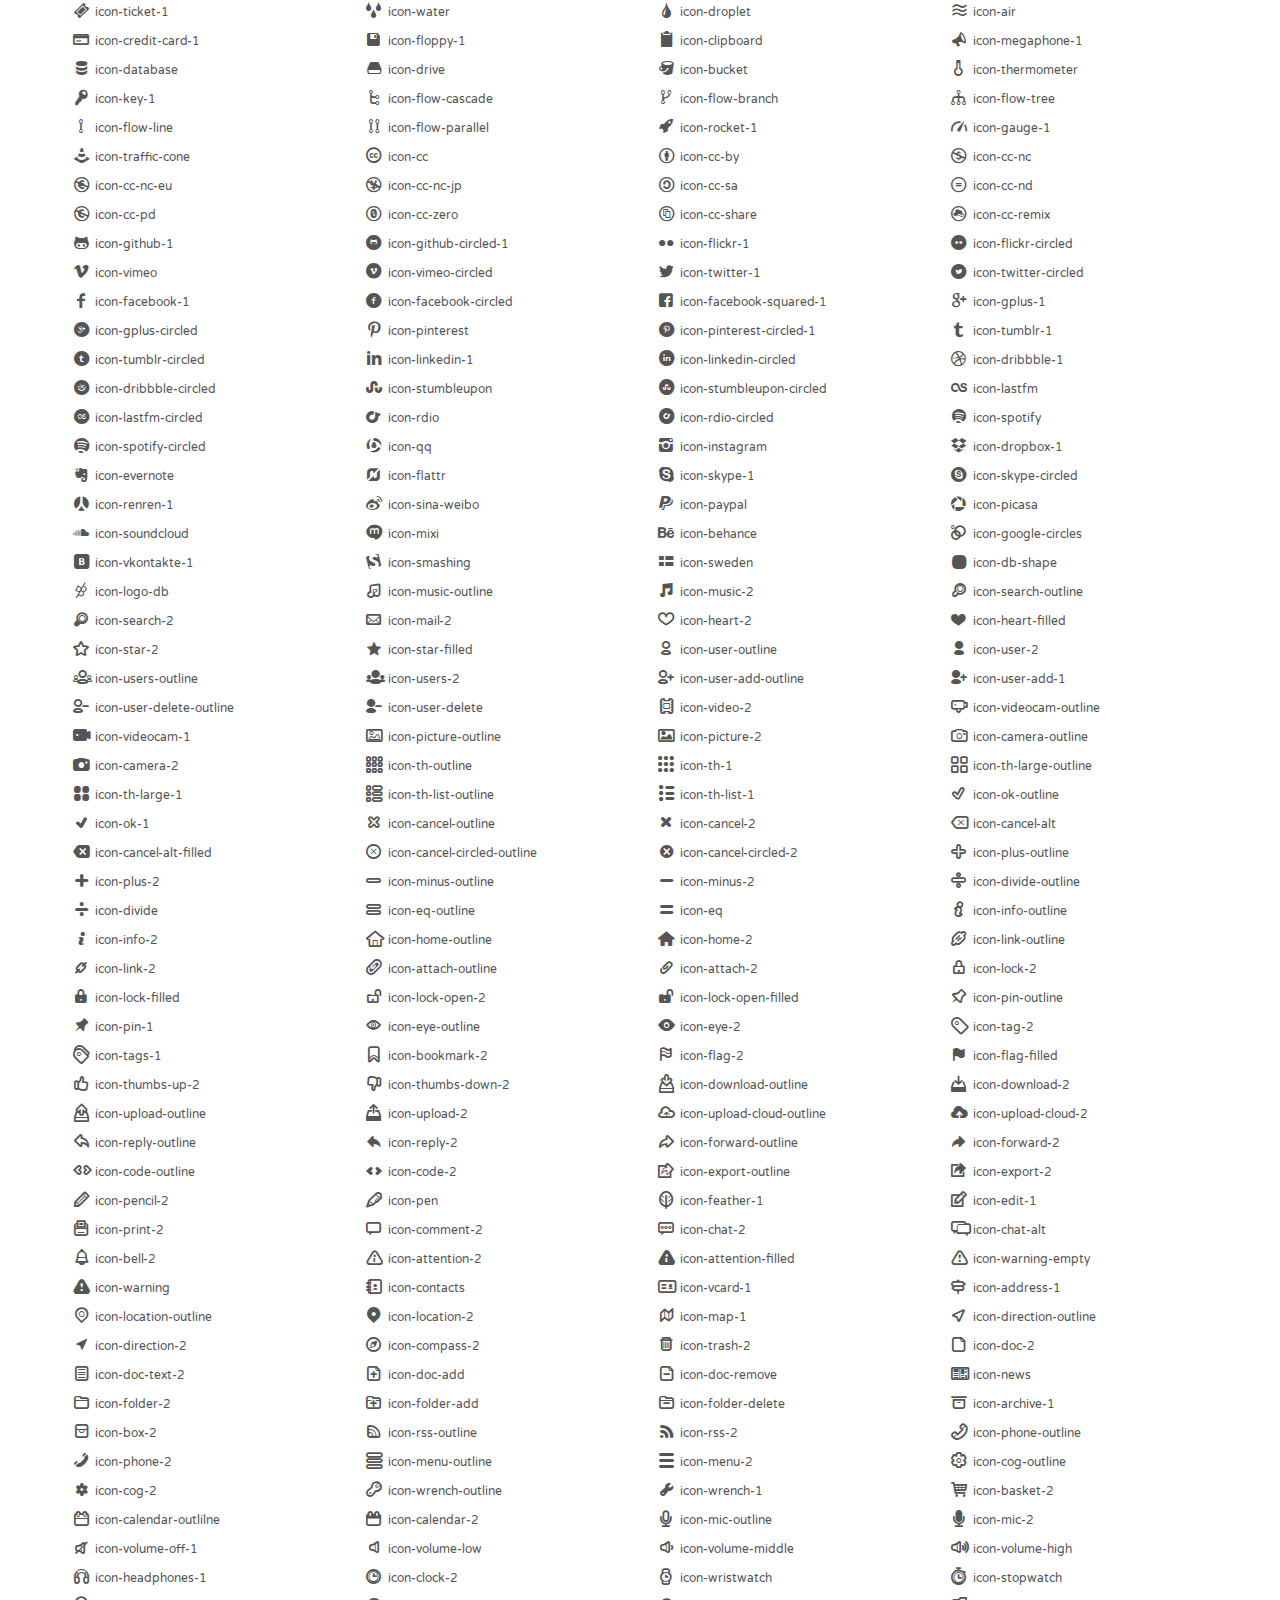
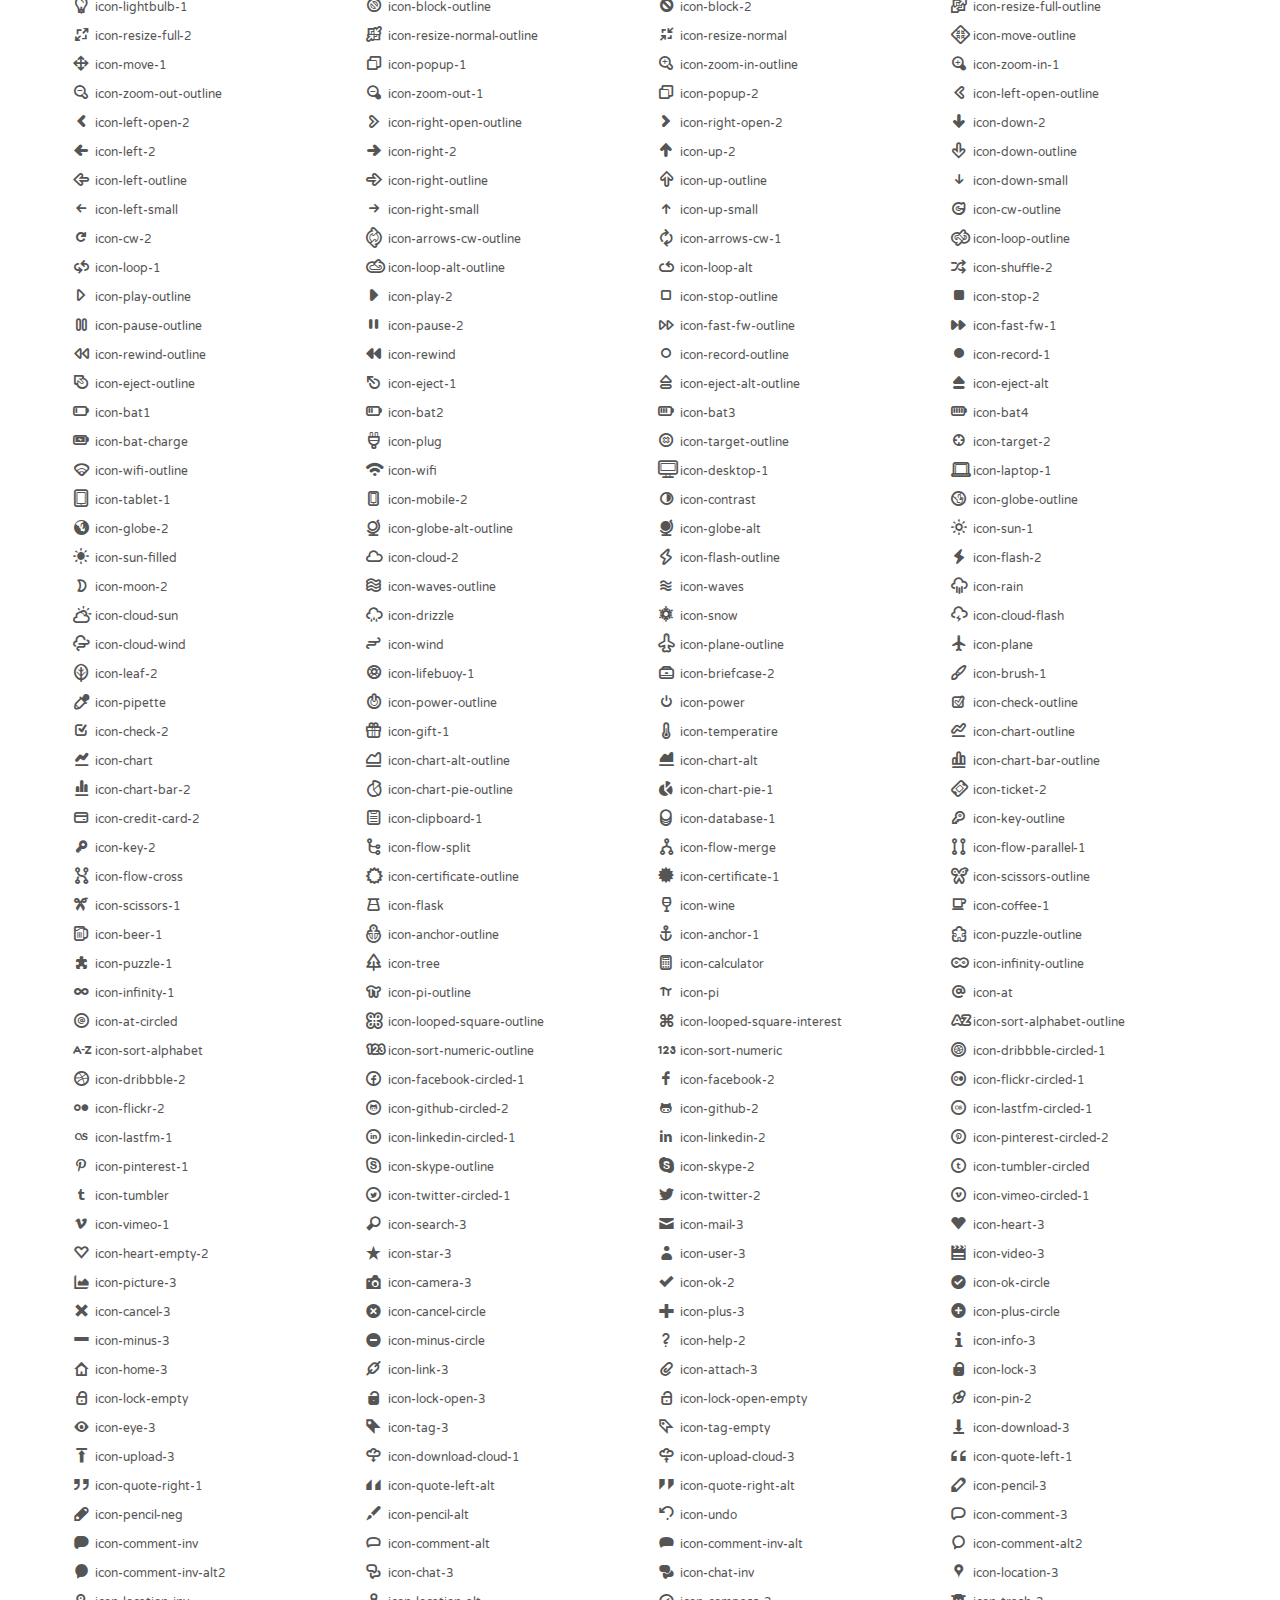
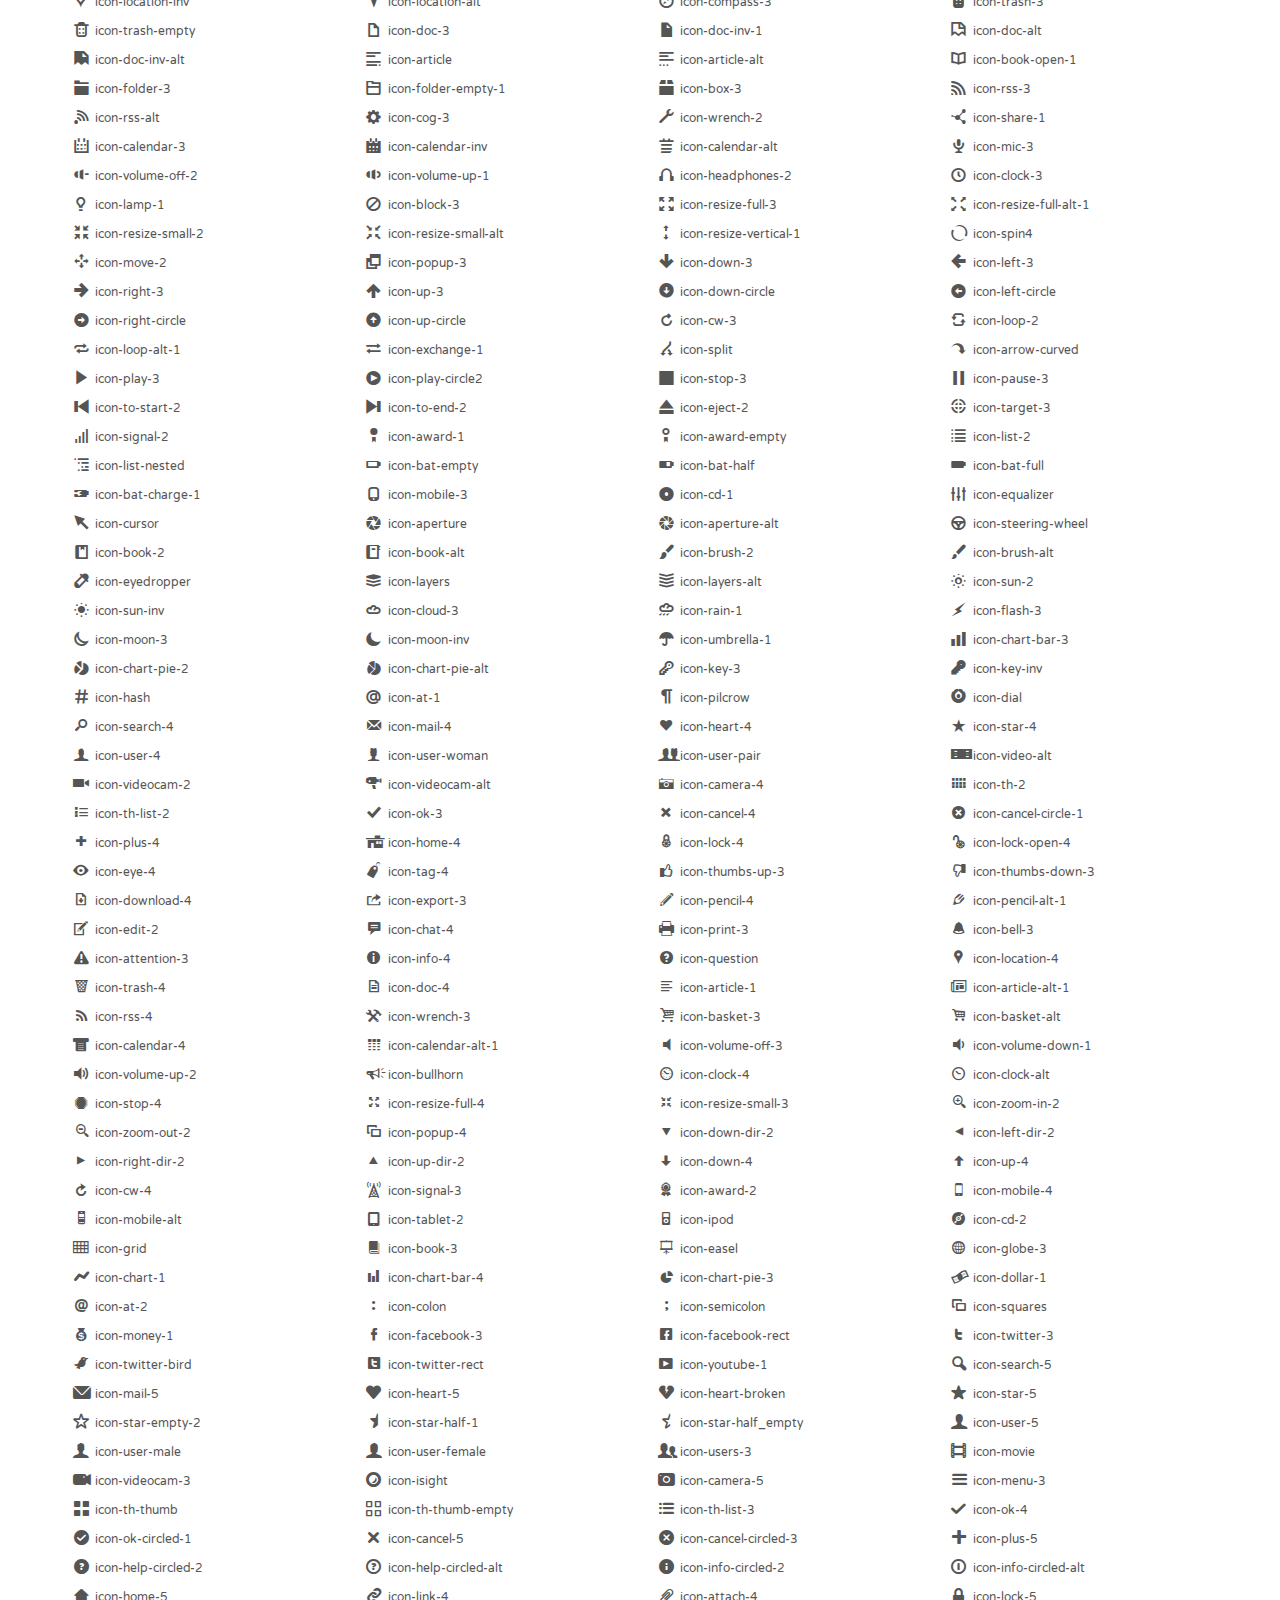
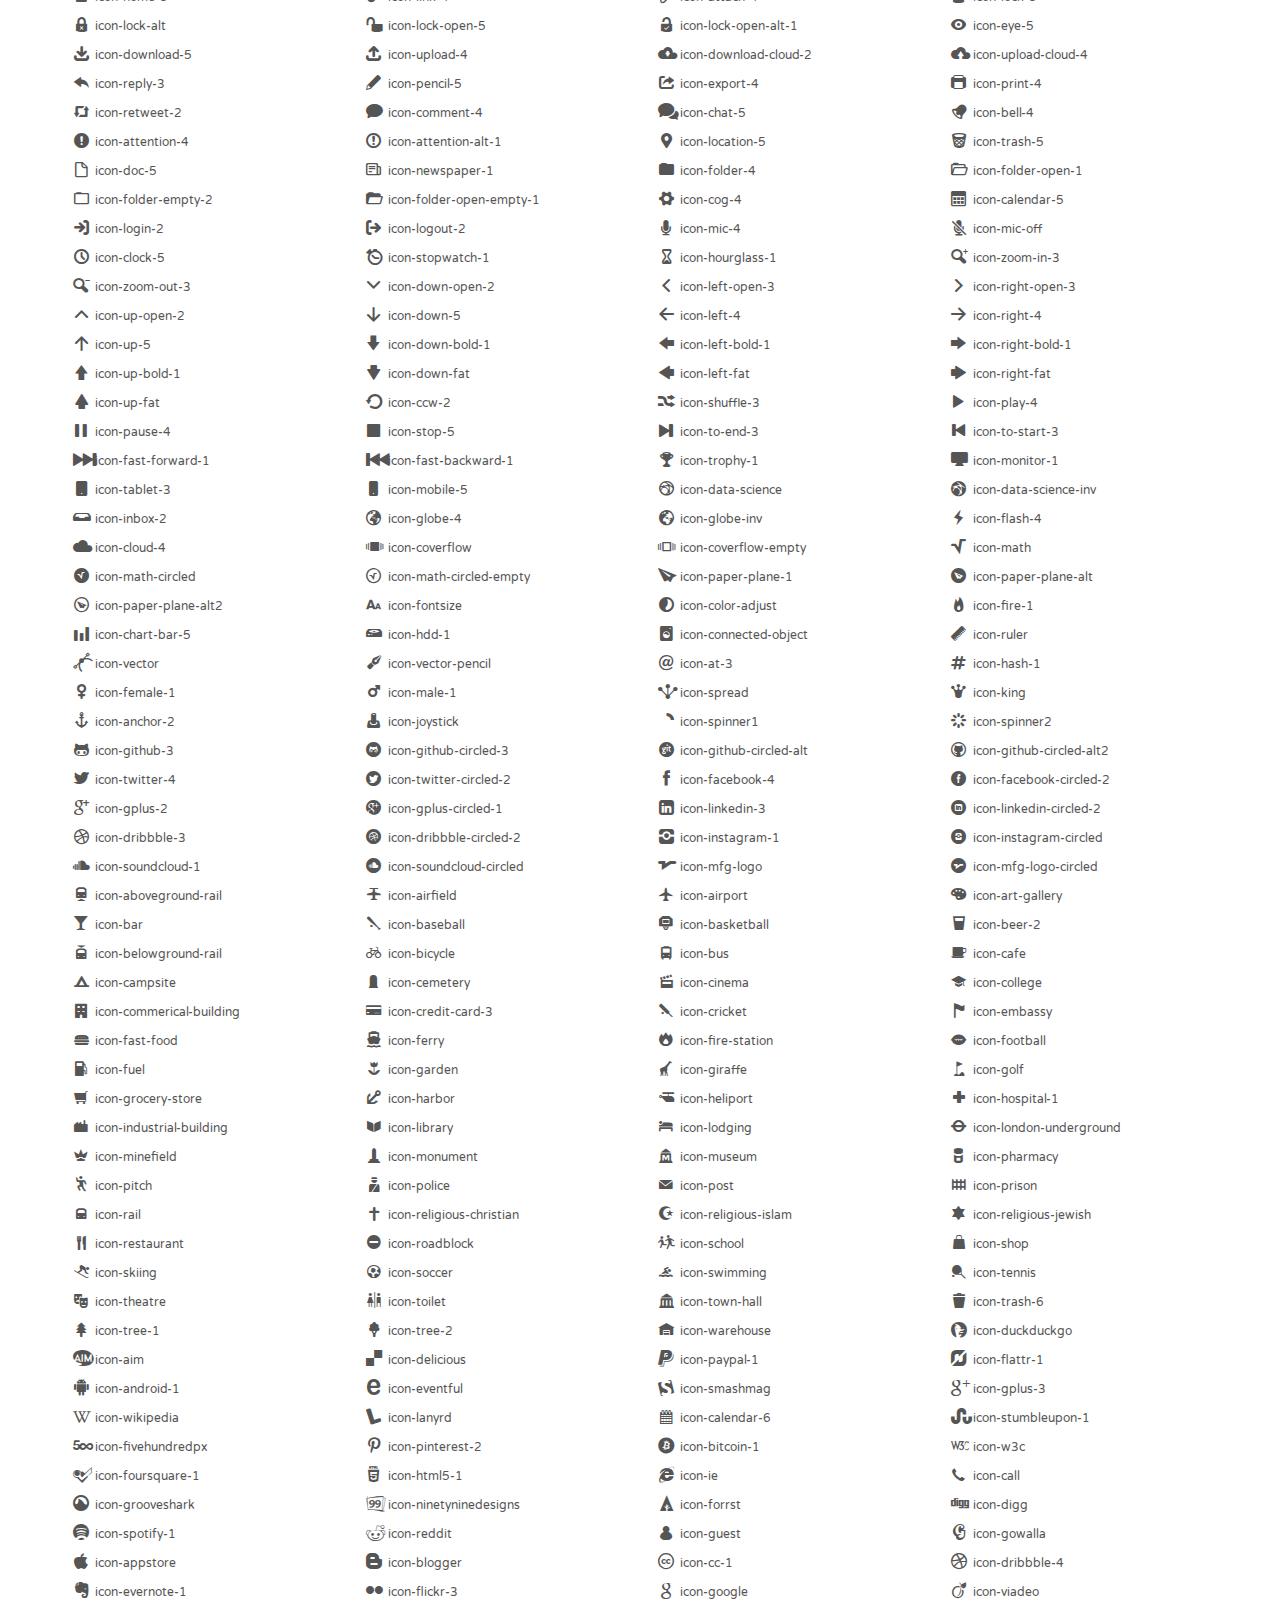
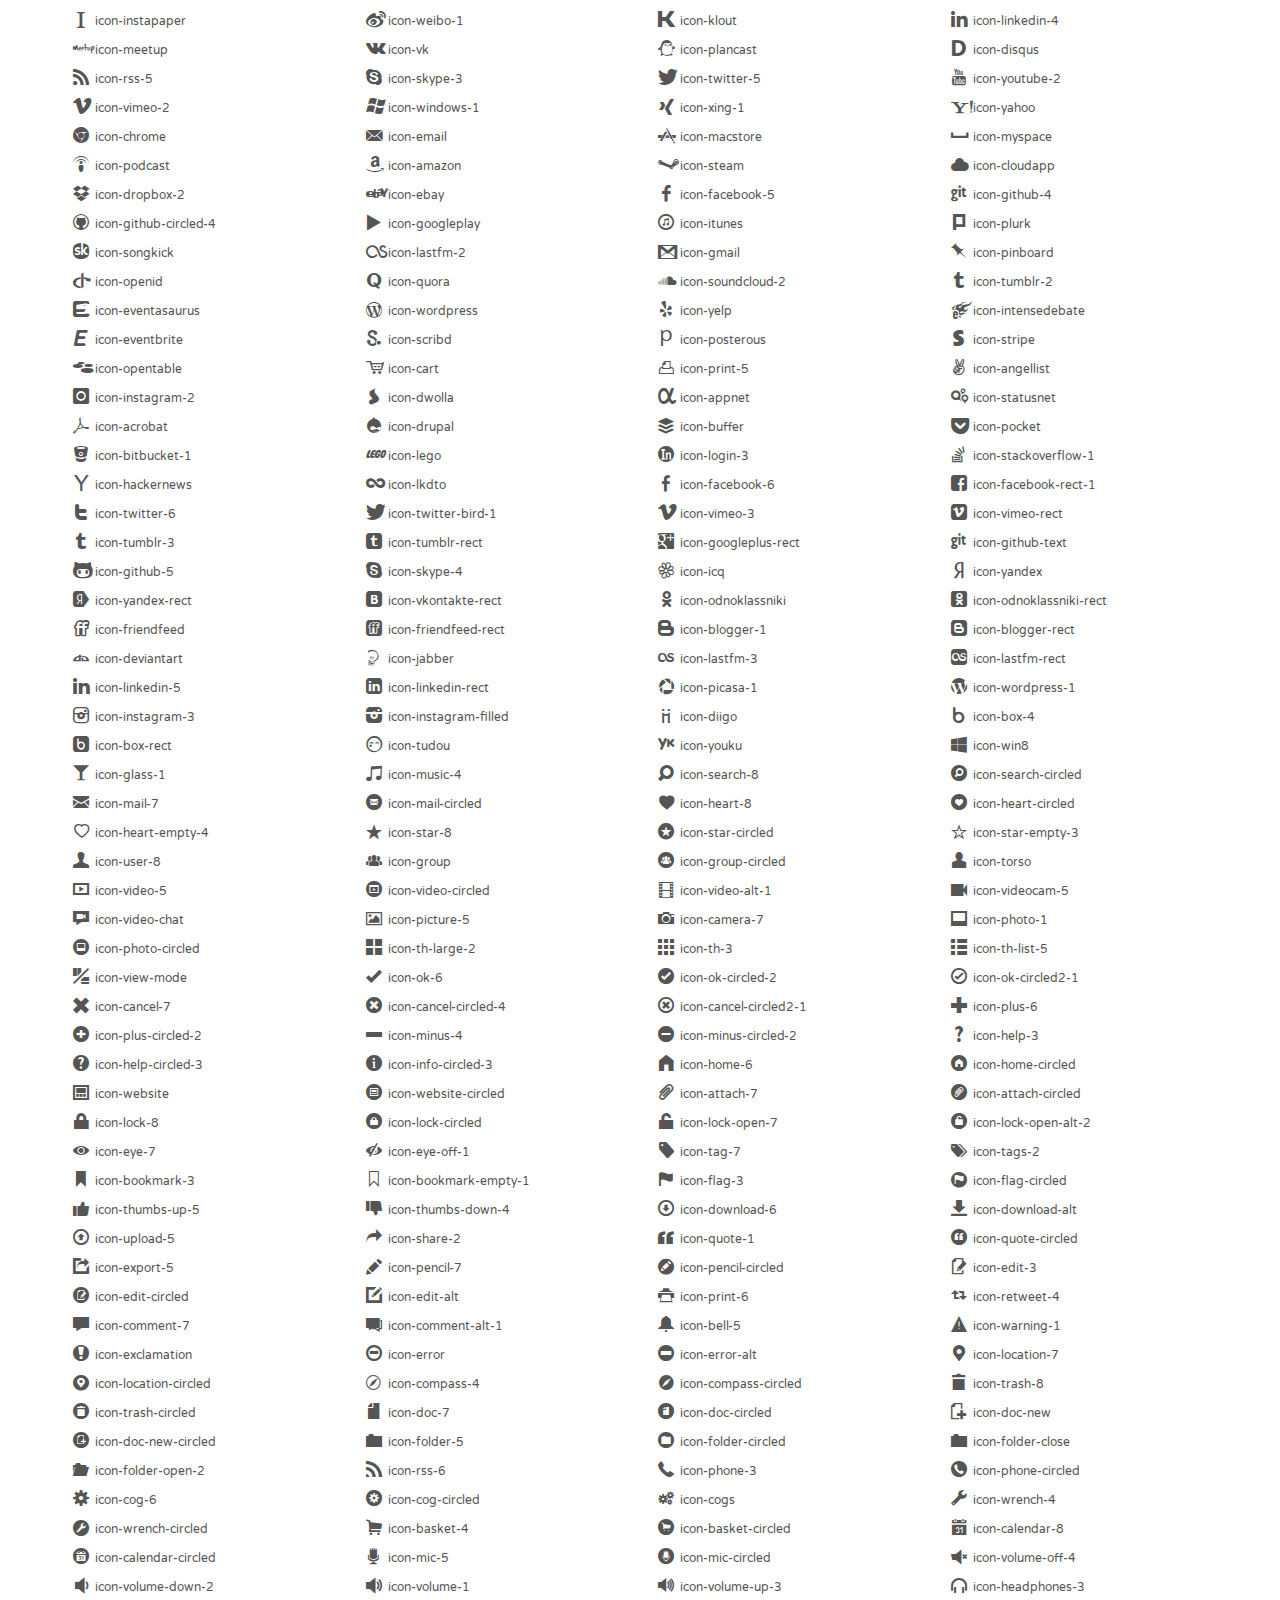
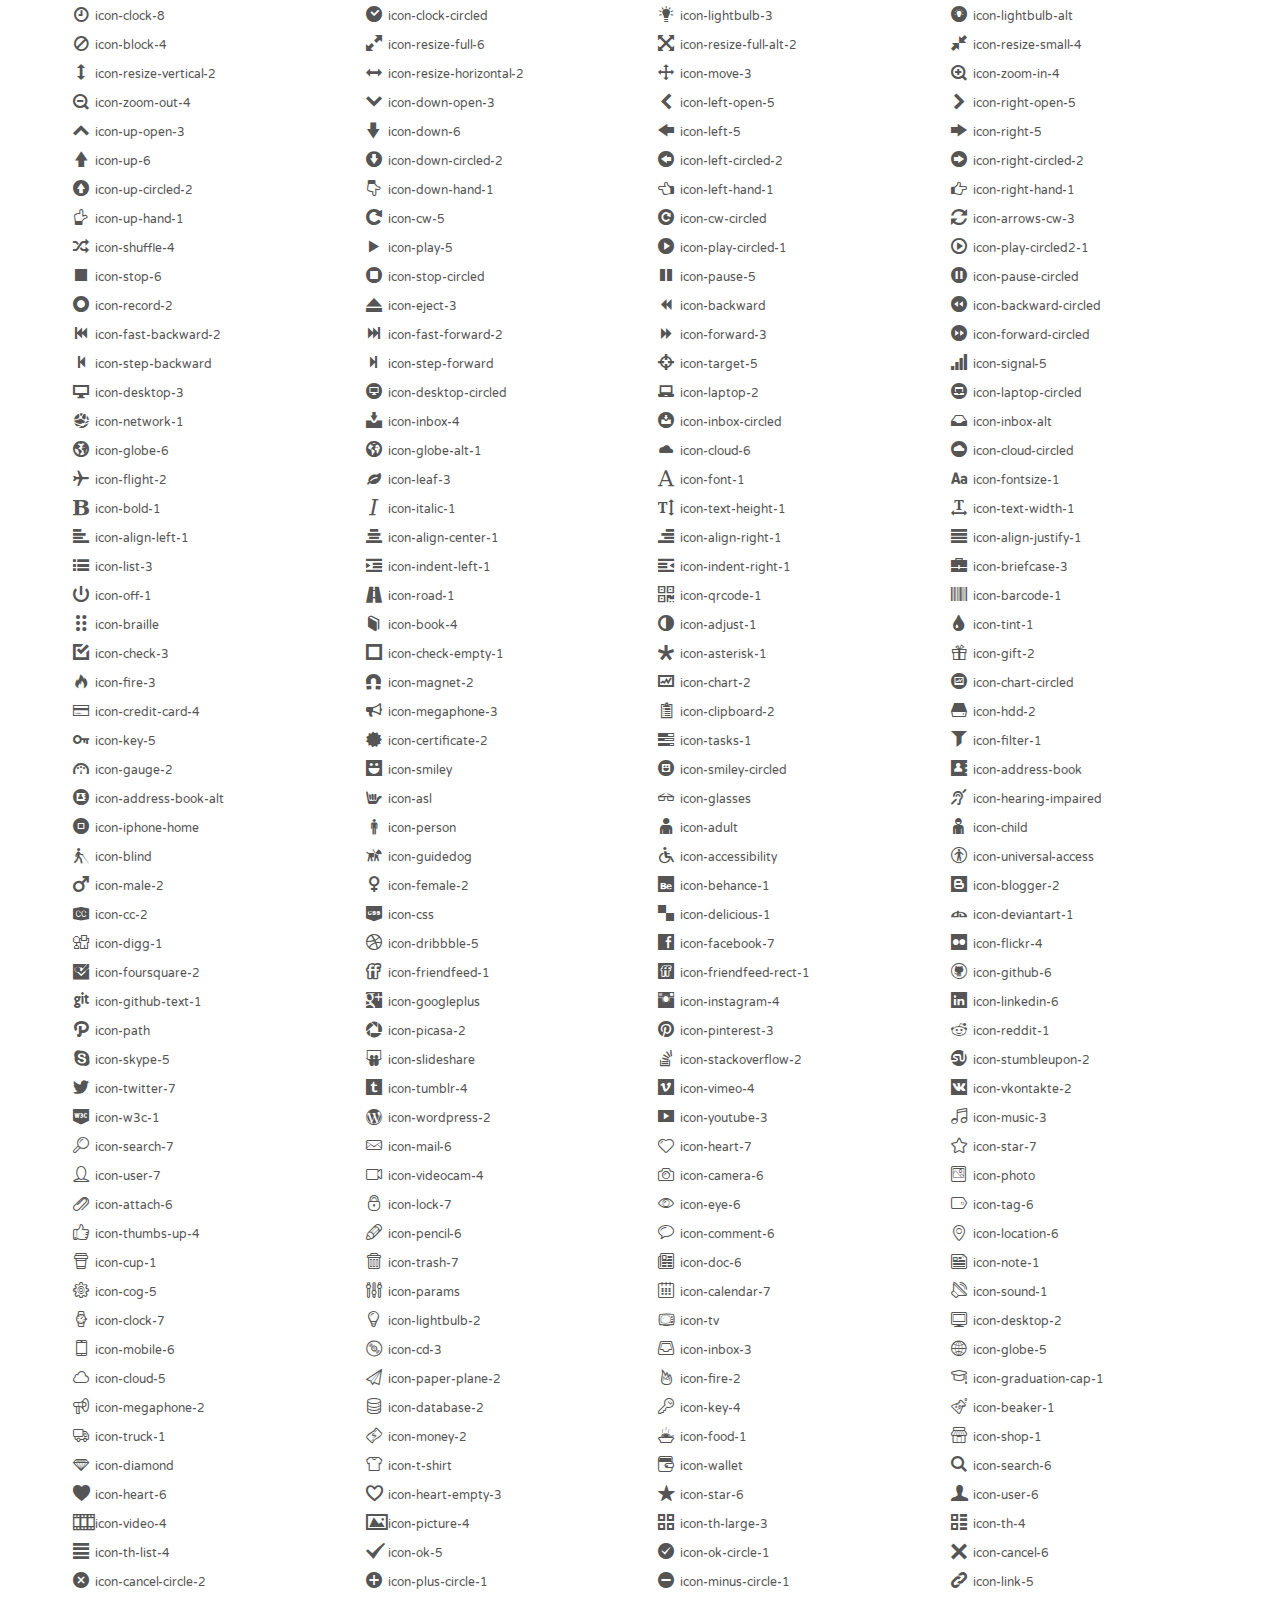
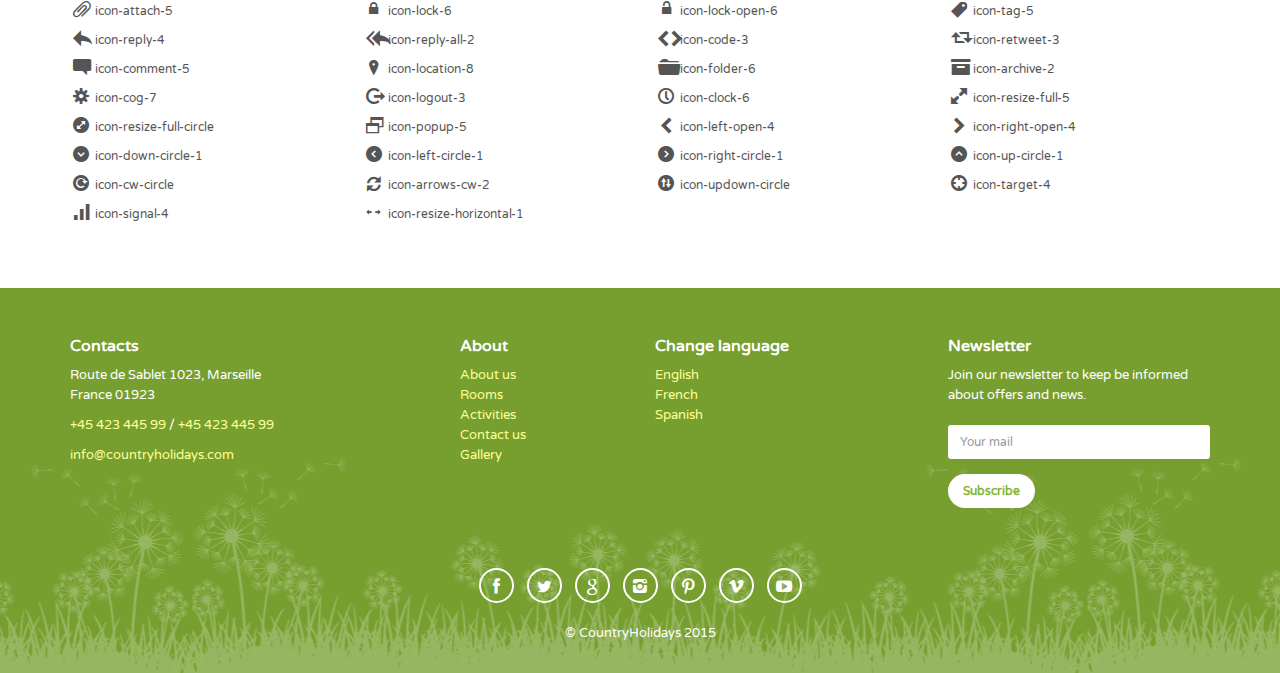
<file: icon_pack_1.html>
<!DOCTYPE html>
<html>

<head>
    <meta charset="utf-8">
    <meta http-equiv="X-UA-Compatible" content="IE=edge">
    <meta name="viewport" content="width=device-width, initial-scale=1">
    <meta name="keywords" content="farm activities, itineraries, farm holidays, country holidays, bed and breakfast, hotel, country hotel" />
    <meta name="description" content="Country Holidays - Premium site template for a country accommodation.">
    <meta name="author" content="Ansonika">
    <title>Country Holidays - Premium site template for a country accommodation.</title>

    <!-- Favicons-->
    <link rel="shortcut icon" href="img/favicon.ico" type="image/x-icon">
    <link rel="apple-touch-icon" type="image/x-icon" href="img/apple-touch-icon-57x57-precomposed.png">
    <link rel="apple-touch-icon" type="image/x-icon" sizes="72x72" href="img/apple-touch-icon-72x72-precomposed.png">
    <link rel="apple-touch-icon" type="image/x-icon" sizes="114x114" href="img/apple-touch-icon-114x114-precomposed.png">
    <link rel="apple-touch-icon" type="image/x-icon" sizes="144x144" href="img/apple-touch-icon-144x144-precomposed.png">

    <!-- Google web fonts -->
    <link href='http://fonts.googleapis.com/css?family=Varela+Round' rel='stylesheet' type='text/css'>
    <link href='http://fonts.googleapis.com/css?family=Lato:300,400,700' rel='stylesheet' type='text/css'>
    <link href='http://fonts.googleapis.com/css?family=Gochi+Hand' rel='stylesheet' type='text/css'>
    
    <!-- BASE CSS -->
    <link href="css/bootstrap.min.css" rel="stylesheet">
    <link href="css/animate.min.css" rel="stylesheet">
    <link href="css/style.css" rel="stylesheet">
    <link href="css/menu.css" rel="stylesheet">
    <link href="css/responsive.css" rel="stylesheet">
    <link href="css/fontello/css/icon_set_1.css" rel="stylesheet">
    <link href="css/fontello/css/icon_set_2.css" rel="stylesheet">
    <link href="css/fontello/css/fontello.css" rel="stylesheet">
    <link href="css/magnific-popup.css" rel="stylesheet">

    <style>
	.the-icons {
	  font-size: 12px;
	  line-height: 28px;
	}
	.the-icons i{
	  font-size: 16px;
	}
	.codesOn .i-name {
	  display: none;
	}
	.codesOn .i-code {
	  display: inline;
	}
	.i-code {
	  display: none;
	  }
	</style>
    
    <script>
      function toggleCodes(on) {
        var obj = document.getElementById('icons');
        if (on) {
          obj.className += ' codesOn';
        } else {
          obj.className = obj.className.replace(' codesOn', '');
        }
      }
      
    </script>
        
</head>
<body>

	<div id="preloader">
        <div class="sk-spinner sk-spinner-wave">
            <div class="sk-rect1"></div>
            <div class="sk-rect2"></div>
            <div class="sk-rect3"></div>
            <div class="sk-rect4"></div>
            <div class="sk-rect5"></div>
        </div>
    </div>
    <!-- End Preload -->

	<div class="layer"></div>
    <!-- Mobile menu overlay mask -->

    <!-- Header================================================== -->
    <header>
        <div id="top_line">
            <div class="container">
                        <ul id="top_links">
                            <li><a href="#">En</a></li>
                            <li><a href="#">Fr</a></li>
                            <li><a href="#">Es</a></li>
                        </ul>
                        <a href="#" id="link_bt">Purchase this template</a>
            </div><!-- End container-->
        </div><!-- End top line-->
        
        <div id="top_header">
        	<div class="container">
            	<div class="row">
                <div class="col-md-4 col-sm-4 col-xs-4">
                    <div id="logo">
                        <a href="index.html"><img src="img/logo.png" width="240" height="40" alt="CountryHolidays" data-retina="true"></a>
                    </div>
                </div>
                <nav class="col-md-8 col-sm-8 col-xs-8">
                    <a class="cmn-toggle-switch cmn-toggle-switch__rot  open_close" href="javascript:void(0);"><span>Menu mobile</span></a>
                    <div class="main-menu">
                        <div id="header_menu">
                            <img src="img/logo.png" width="240" height="40" alt="CountryHolidays" data-retina="true">
                        </div>
                        <a href="#" class="open_close" id="close_in"><i class="icon_set_1_icon-77"></i></a>
                        <ul>
                            <li class="submenu">
                                <a href="javascript:void(0);" class="show-submenu">Home <i class="icon-down-open-mini"></i></a>
                                <ul>
                                    <li><a href="index.html">With Revolution Slider</a></li>
                                    <li><a href="index_2.html">With Video Background</a></li>
                                    <li><a href="index_3.html">With Booking Form</a></li>
                                </ul>
                            </li>
                            <li class="submenu">
                                <a href="javascript:void(0);" class="show-submenu">Rooms <i class="icon-down-open-mini"></i></a>
                                <ul>
                                    <li><a href="rooms_list.html">Room list</a></li>
                                    <li><a href="room_details.html">Room details</a></li>
                                    <li><a href="room_booking.html">Room details Booking</a></li>
                                </ul>
                            </li>
                            <li><a href="about.html">About</a></li>
                             <li class="submenu">
                                <a href="javascript:void(0);" class="show-submenu">Activities <i class="icon-down-open-mini"></i></a>
                                <ul>
                                	<li><a href="all_activities.html">All activities</a></li>
                                    <li><a href="horses.html">Horses</a></li>
                                    <li><a href="local_food.html">Discover local food</a></li>
                                    <li><a href="cooking.html">Cooking local food</a></li>
                                    <li><a href="farm.html">Farm activities</a></li>
                                </ul>
                            </li>
                            <li><a href="contacts.html">Contact us</a></li>
                            <li class="megamenu submenu">
                                <a href="javascript:void(0);" class="show-submenu-mega">Pages &amp; elements<i class="icon-down-open-mini"></i></a>
                                <div class="menu-wrapper">
                                    <div class="col-md-4">
                                        <h3>Pages</h3>
                                        <ul>
                                            <li><a href="gallery_3_columns.html">Gallery 3 columns</a></li>
                                           <li><a href="gallery_4_columns.html">Gallery 4 columns</a></li>
                                            <li><a href="fullscreen_gallery.html">Gallery fullscreen</a></li>
                                            <li><a href="404.html">404 Error page</a></li>
                                        </ul>
                                    </div>
                                    <div class="col-md-4">
                                        <h3>Pages</h3>
                                        <ul>
                                             <li><a href="blog.html">Blog</a></li>
                                            <li><a href="blog_post.html">Blog post</a></li>
                                            <li><a href="site_launch/index.html">Site launch / Coming soon</a></li>
                                            <li><a href="shortcodes.html"><i class="icon-tools"></i> Shortcodes</a></li>
                                        </ul>
                                    </div>
                                    <div class="col-md-4">
                                        <h3>Elements</h3>
                                        <ul>
                                            <li><a href="../boxed/index.html"><i class="icon-columns"></i> Boxed version</a></li>
                                            <li><a href="icon_pack_1.html"><i class="icon-inbox-alt"></i> Icon pack 1 (1900)</a></li>
                                            <li><a href="icon_pack_2.html"><i class="icon-inbox-alt"></i> Icon pack 2 (100)</a></li>
                                            <li><a href="icon_pack_3.html"><i class="icon-inbox-alt"></i> Icon pack 3(17)</a></li>
                                        </ul>
                                    </div>
                                </div><!-- End menu-wrapper -->
                            </li>
                        </ul>
                    </div><!-- End main-menu -->
                 
                </nav>
            </div>
            </div>
        </div>
    </header><!-- End Header -->
    
  <section class="sub_header" id="bg_general">
        <div class="sub_header_content">
            <div class="animated fadeInDown">
                 <h1>Icon pack</h1>
                <p>
                    Ridiculus sociosqu cursus neque cursus curae ante scelerisque vehicula.
                </p>
            </div>
        </div>
    </section><!-- End Section -->

<div id="position">
    	<div class="container">
                	<ul>
                    <li><a href="#">Home</a></li>
                    <li><a href="#">Category</a></li>
                    <li>Page active</li>
                    </ul>
        </div>
    </div><!-- End Position -->


<section class="margin_60">

	<div id="icons" class="container">
    <div class="row">
    	<div class="col-md-6 col-sm-6">
        	<h4>Use as reference</h4>
        </div>
        <div class="col-md-6 col-sm-6 text-right">
        	<label class="switch">
        <input type="checkbox" onclick="toggleCodes(this.checked)"> Show codes
      </label>
        </div>
    </div>
    <hr>
      <div class="row">
        <div title="Code: 0xe800" class="the-icons col-md-3 col-sm-3"><i class="icon-spin3 animate-spin"></i> <span class="i-name">icon-spin3</span><span class="i-code">0xe800</span></div>
        <div title="Code: 0xef87" class="the-icons col-md-3 col-sm-3"><i class="icon-youtube-4"></i> <span class="i-name">icon-youtube-4</span><span class="i-code">0xef87</span></div>
        <div title="Code: 0xe802" class="the-icons col-md-3 col-sm-3"><i class="icon-spin5 animate-spin"></i> <span class="i-name">icon-spin5</span><span class="i-code">0xe802</span></div>
        <div title="Code: 0xe803" class="the-icons col-md-3 col-sm-3"><i class="icon-spin6 animate-spin"></i> <span class="i-name">icon-spin6</span><span class="i-code">0xe803</span></div>
      </div>
      <div class="row">
        <div title="Code: 0xe804" class="the-icons col-md-3 col-sm-3"><i class="icon-glass"></i> <span class="i-name">icon-glass</span><span class="i-code">0xe804</span></div>
        <div title="Code: 0xe805" class="the-icons col-md-3 col-sm-3"><i class="icon-music"></i> <span class="i-name">icon-music</span><span class="i-code">0xe805</span></div>
        <div title="Code: 0xe806" class="the-icons col-md-3 col-sm-3"><i class="icon-search"></i> <span class="i-name">icon-search</span><span class="i-code">0xe806</span></div>
        <div title="Code: 0xe807" class="the-icons col-md-3 col-sm-3"><i class="icon-mail"></i> <span class="i-name">icon-mail</span><span class="i-code">0xe807</span></div>
      </div>
      <div class="row">
        <div title="Code: 0xe808" class="the-icons col-md-3 col-sm-3"><i class="icon-mail-alt"></i> <span class="i-name">icon-mail-alt</span><span class="i-code">0xe808</span></div>
        <div title="Code: 0xe809" class="the-icons col-md-3 col-sm-3"><i class="icon-heart"></i> <span class="i-name">icon-heart</span><span class="i-code">0xe809</span></div>
        <div title="Code: 0xe80a" class="the-icons col-md-3 col-sm-3"><i class="icon-heart-empty"></i> <span class="i-name">icon-heart-empty</span><span class="i-code">0xe80a</span></div>
        <div title="Code: 0xe80b" class="the-icons col-md-3 col-sm-3"><i class="icon-star"></i> <span class="i-name">icon-star</span><span class="i-code">0xe80b</span></div>
      </div>
      <div class="row">
        <div title="Code: 0xe80c" class="the-icons col-md-3 col-sm-3"><i class="icon-star-empty"></i> <span class="i-name">icon-star-empty</span><span class="i-code">0xe80c</span></div>
        <div title="Code: 0xe80d" class="the-icons col-md-3 col-sm-3"><i class="icon-star-half"></i> <span class="i-name">icon-star-half</span><span class="i-code">0xe80d</span></div>
        <div title="Code: 0xe80e" class="the-icons col-md-3 col-sm-3"><i class="icon-star-half-alt"></i> <span class="i-name">icon-star-half-alt</span><span class="i-code">0xe80e</span></div>
        <div title="Code: 0xe80f" class="the-icons col-md-3 col-sm-3"><i class="icon-user"></i> <span class="i-name">icon-user</span><span class="i-code">0xe80f</span></div>
      </div>
      <div class="row">
        <div title="Code: 0xe827" class="the-icons col-md-3 col-sm-3"><i class="icon-users"></i> <span class="i-name">icon-users</span><span class="i-code">0xe827</span></div>
        <div title="Code: 0xe810" class="the-icons col-md-3 col-sm-3"><i class="icon-male"></i> <span class="i-name">icon-male</span><span class="i-code">0xe810</span></div>
        <div title="Code: 0xe811" class="the-icons col-md-3 col-sm-3"><i class="icon-female"></i> <span class="i-name">icon-female</span><span class="i-code">0xe811</span></div>
        <div title="Code: 0xe812" class="the-icons col-md-3 col-sm-3"><i class="icon-video"></i> <span class="i-name">icon-video</span><span class="i-code">0xe812</span></div>
      </div>
      <div class="row">
        <div title="Code: 0xe813" class="the-icons col-md-3 col-sm-3"><i class="icon-videocam"></i> <span class="i-name">icon-videocam</span><span class="i-code">0xe813</span></div>
        <div title="Code: 0xe814" class="the-icons col-md-3 col-sm-3"><i class="icon-picture"></i> <span class="i-name">icon-picture</span><span class="i-code">0xe814</span></div>
        <div title="Code: 0xe815" class="the-icons col-md-3 col-sm-3"><i class="icon-camera"></i> <span class="i-name">icon-camera</span><span class="i-code">0xe815</span></div>
        <div title="Code: 0xe816" class="the-icons col-md-3 col-sm-3"><i class="icon-camera-alt"></i> <span class="i-name">icon-camera-alt</span><span class="i-code">0xe816</span></div>
      </div>
      <div class="row">
        <div title="Code: 0xe817" class="the-icons col-md-3 col-sm-3"><i class="icon-th-large"></i> <span class="i-name">icon-th-large</span><span class="i-code">0xe817</span></div>
        <div title="Code: 0xe818" class="the-icons col-md-3 col-sm-3"><i class="icon-th"></i> <span class="i-name">icon-th</span><span class="i-code">0xe818</span></div>
        <div title="Code: 0xe819" class="the-icons col-md-3 col-sm-3"><i class="icon-th-list"></i> <span class="i-name">icon-th-list</span><span class="i-code">0xe819</span></div>
        <div title="Code: 0xe81a" class="the-icons col-md-3 col-sm-3"><i class="icon-ok"></i> <span class="i-name">icon-ok</span><span class="i-code">0xe81a</span></div>
      </div>
      <div class="row">
        <div title="Code: 0xe81b" class="the-icons col-md-3 col-sm-3"><i class="icon-ok-circled"></i> <span class="i-name">icon-ok-circled</span><span class="i-code">0xe81b</span></div>
        <div title="Code: 0xe81c" class="the-icons col-md-3 col-sm-3"><i class="icon-ok-circled2"></i> <span class="i-name">icon-ok-circled2</span><span class="i-code">0xe81c</span></div>
        <div title="Code: 0xe81d" class="the-icons col-md-3 col-sm-3"><i class="icon-ok-squared"></i> <span class="i-name">icon-ok-squared</span><span class="i-code">0xe81d</span></div>
        <div title="Code: 0xe81e" class="the-icons col-md-3 col-sm-3"><i class="icon-cancel"></i> <span class="i-name">icon-cancel</span><span class="i-code">0xe81e</span></div>
      </div>
      <div class="row">
        <div title="Code: 0xe81f" class="the-icons col-md-3 col-sm-3"><i class="icon-cancel-circled"></i> <span class="i-name">icon-cancel-circled</span><span class="i-code">0xe81f</span></div>
        <div title="Code: 0xe820" class="the-icons col-md-3 col-sm-3"><i class="icon-cancel-circled2"></i> <span class="i-name">icon-cancel-circled2</span><span class="i-code">0xe820</span></div>
        <div title="Code: 0xe821" class="the-icons col-md-3 col-sm-3"><i class="icon-plus"></i> <span class="i-name">icon-plus</span><span class="i-code">0xe821</span></div>
        <div title="Code: 0xe822" class="the-icons col-md-3 col-sm-3"><i class="icon-plus-circled"></i> <span class="i-name">icon-plus-circled</span><span class="i-code">0xe822</span></div>
      </div>
      <div class="row">
        <div title="Code: 0xe823" class="the-icons col-md-3 col-sm-3"><i class="icon-plus-squared"></i> <span class="i-name">icon-plus-squared</span><span class="i-code">0xe823</span></div>
        <div title="Code: 0xe824" class="the-icons col-md-3 col-sm-3"><i class="icon-plus-squared-small"></i> <span class="i-name">icon-plus-squared-small</span><span class="i-code">0xe824</span></div>
        <div title="Code: 0xe825" class="the-icons col-md-3 col-sm-3"><i class="icon-minus"></i> <span class="i-name">icon-minus</span><span class="i-code">0xe825</span></div>
        <div title="Code: 0xe826" class="the-icons col-md-3 col-sm-3"><i class="icon-minus-circled"></i> <span class="i-name">icon-minus-circled</span><span class="i-code">0xe826</span></div>
      </div>
      <div class="row">
        <div title="Code: 0xe828" class="the-icons col-md-3 col-sm-3"><i class="icon-minus-squared"></i> <span class="i-name">icon-minus-squared</span><span class="i-code">0xe828</span></div>
        <div title="Code: 0xe829" class="the-icons col-md-3 col-sm-3"><i class="icon-minus-squared-alt"></i> <span class="i-name">icon-minus-squared-alt</span><span class="i-code">0xe829</span></div>
        <div title="Code: 0xe82a" class="the-icons col-md-3 col-sm-3"><i class="icon-minus-squared-small"></i> <span class="i-name">icon-minus-squared-small</span><span class="i-code">0xe82a</span></div>
        <div title="Code: 0xe82b" class="the-icons col-md-3 col-sm-3"><i class="icon-help"></i> <span class="i-name">icon-help</span><span class="i-code">0xe82b</span></div>
      </div>
      <div class="row">
        <div title="Code: 0xe82c" class="the-icons col-md-3 col-sm-3"><i class="icon-help-circled"></i> <span class="i-name">icon-help-circled</span><span class="i-code">0xe82c</span></div>
        <div title="Code: 0xe82d" class="the-icons col-md-3 col-sm-3"><i class="icon-info-circled"></i> <span class="i-name">icon-info-circled</span><span class="i-code">0xe82d</span></div>
        <div title="Code: 0xe82e" class="the-icons col-md-3 col-sm-3"><i class="icon-info"></i> <span class="i-name">icon-info</span><span class="i-code">0xe82e</span></div>
        <div title="Code: 0xe82f" class="the-icons col-md-3 col-sm-3"><i class="icon-home"></i> <span class="i-name">icon-home</span><span class="i-code">0xe82f</span></div>
      </div>
      <div class="row">
        <div title="Code: 0xe830" class="the-icons col-md-3 col-sm-3"><i class="icon-link"></i> <span class="i-name">icon-link</span><span class="i-code">0xe830</span></div>
        <div title="Code: 0xe831" class="the-icons col-md-3 col-sm-3"><i class="icon-unlink"></i> <span class="i-name">icon-unlink</span><span class="i-code">0xe831</span></div>
        <div title="Code: 0xe832" class="the-icons col-md-3 col-sm-3"><i class="icon-link-ext"></i> <span class="i-name">icon-link-ext</span><span class="i-code">0xe832</span></div>
        <div title="Code: 0xe833" class="the-icons col-md-3 col-sm-3"><i class="icon-link-ext-alt"></i> <span class="i-name">icon-link-ext-alt</span><span class="i-code">0xe833</span></div>
      </div>
      <div class="row">
        <div title="Code: 0xe834" class="the-icons col-md-3 col-sm-3"><i class="icon-attach"></i> <span class="i-name">icon-attach</span><span class="i-code">0xe834</span></div>
        <div title="Code: 0xe835" class="the-icons col-md-3 col-sm-3"><i class="icon-lock"></i> <span class="i-name">icon-lock</span><span class="i-code">0xe835</span></div>
        <div title="Code: 0xe836" class="the-icons col-md-3 col-sm-3"><i class="icon-lock-open"></i> <span class="i-name">icon-lock-open</span><span class="i-code">0xe836</span></div>
        <div title="Code: 0xe837" class="the-icons col-md-3 col-sm-3"><i class="icon-lock-open-alt"></i> <span class="i-name">icon-lock-open-alt</span><span class="i-code">0xe837</span></div>
      </div>
      <div class="row">
        <div title="Code: 0xe838" class="the-icons col-md-3 col-sm-3"><i class="icon-pin"></i> <span class="i-name">icon-pin</span><span class="i-code">0xe838</span></div>
        <div title="Code: 0xe839" class="the-icons col-md-3 col-sm-3"><i class="icon-eye"></i> <span class="i-name">icon-eye</span><span class="i-code">0xe839</span></div>
        <div title="Code: 0xe83a" class="the-icons col-md-3 col-sm-3"><i class="icon-eye-off"></i> <span class="i-name">icon-eye-off</span><span class="i-code">0xe83a</span></div>
        <div title="Code: 0xe83b" class="the-icons col-md-3 col-sm-3"><i class="icon-tag"></i> <span class="i-name">icon-tag</span><span class="i-code">0xe83b</span></div>
      </div>
      <div class="row">
        <div title="Code: 0xe83c" class="the-icons col-md-3 col-sm-3"><i class="icon-tags"></i> <span class="i-name">icon-tags</span><span class="i-code">0xe83c</span></div>
        <div title="Code: 0xe83d" class="the-icons col-md-3 col-sm-3"><i class="icon-bookmark"></i> <span class="i-name">icon-bookmark</span><span class="i-code">0xe83d</span></div>
        <div title="Code: 0xe83e" class="the-icons col-md-3 col-sm-3"><i class="icon-bookmark-empty"></i> <span class="i-name">icon-bookmark-empty</span><span class="i-code">0xe83e</span></div>
        <div title="Code: 0xe83f" class="the-icons col-md-3 col-sm-3"><i class="icon-flag"></i> <span class="i-name">icon-flag</span><span class="i-code">0xe83f</span></div>
      </div>
      <div class="row">
        <div title="Code: 0xe840" class="the-icons col-md-3 col-sm-3"><i class="icon-flag-empty"></i> <span class="i-name">icon-flag-empty</span><span class="i-code">0xe840</span></div>
        <div title="Code: 0xe841" class="the-icons col-md-3 col-sm-3"><i class="icon-flag-checkered"></i> <span class="i-name">icon-flag-checkered</span><span class="i-code">0xe841</span></div>
        <div title="Code: 0xe842" class="the-icons col-md-3 col-sm-3"><i class="icon-thumbs-up"></i> <span class="i-name">icon-thumbs-up</span><span class="i-code">0xe842</span></div>
        <div title="Code: 0xe843" class="the-icons col-md-3 col-sm-3"><i class="icon-thumbs-down"></i> <span class="i-name">icon-thumbs-down</span><span class="i-code">0xe843</span></div>
      </div>
      <div class="row">
        <div title="Code: 0xe844" class="the-icons col-md-3 col-sm-3"><i class="icon-thumbs-up-alt"></i> <span class="i-name">icon-thumbs-up-alt</span><span class="i-code">0xe844</span></div>
        <div title="Code: 0xe845" class="the-icons col-md-3 col-sm-3"><i class="icon-thumbs-down-alt"></i> <span class="i-name">icon-thumbs-down-alt</span><span class="i-code">0xe845</span></div>
        <div title="Code: 0xe846" class="the-icons col-md-3 col-sm-3"><i class="icon-download"></i> <span class="i-name">icon-download</span><span class="i-code">0xe846</span></div>
        <div title="Code: 0xe847" class="the-icons col-md-3 col-sm-3"><i class="icon-upload"></i> <span class="i-name">icon-upload</span><span class="i-code">0xe847</span></div>
      </div>
      <div class="row">
        <div title="Code: 0xe848" class="the-icons col-md-3 col-sm-3"><i class="icon-download-cloud"></i> <span class="i-name">icon-download-cloud</span><span class="i-code">0xe848</span></div>
        <div title="Code: 0xe849" class="the-icons col-md-3 col-sm-3"><i class="icon-upload-cloud"></i> <span class="i-name">icon-upload-cloud</span><span class="i-code">0xe849</span></div>
        <div title="Code: 0xe84a" class="the-icons col-md-3 col-sm-3"><i class="icon-reply"></i> <span class="i-name">icon-reply</span><span class="i-code">0xe84a</span></div>
        <div title="Code: 0xe84b" class="the-icons col-md-3 col-sm-3"><i class="icon-reply-all"></i> <span class="i-name">icon-reply-all</span><span class="i-code">0xe84b</span></div>
      </div>
      <div class="row">
        <div title="Code: 0xe84c" class="the-icons col-md-3 col-sm-3"><i class="icon-forward"></i> <span class="i-name">icon-forward</span><span class="i-code">0xe84c</span></div>
        <div title="Code: 0xe84d" class="the-icons col-md-3 col-sm-3"><i class="icon-quote-left"></i> <span class="i-name">icon-quote-left</span><span class="i-code">0xe84d</span></div>
        <div title="Code: 0xe84e" class="the-icons col-md-3 col-sm-3"><i class="icon-quote-right"></i> <span class="i-name">icon-quote-right</span><span class="i-code">0xe84e</span></div>
        <div title="Code: 0xe84f" class="the-icons col-md-3 col-sm-3"><i class="icon-code"></i> <span class="i-name">icon-code</span><span class="i-code">0xe84f</span></div>
      </div>
      <div class="row">
        <div title="Code: 0xe850" class="the-icons col-md-3 col-sm-3"><i class="icon-export"></i> <span class="i-name">icon-export</span><span class="i-code">0xe850</span></div>
        <div title="Code: 0xe851" class="the-icons col-md-3 col-sm-3"><i class="icon-export-alt"></i> <span class="i-name">icon-export-alt</span><span class="i-code">0xe851</span></div>
        <div title="Code: 0xe852" class="the-icons col-md-3 col-sm-3"><i class="icon-pencil"></i> <span class="i-name">icon-pencil</span><span class="i-code">0xe852</span></div>
        <div title="Code: 0xe853" class="the-icons col-md-3 col-sm-3"><i class="icon-pencil-squared"></i> <span class="i-name">icon-pencil-squared</span><span class="i-code">0xe853</span></div>
      </div>
      <div class="row">
        <div title="Code: 0xe854" class="the-icons col-md-3 col-sm-3"><i class="icon-edit"></i> <span class="i-name">icon-edit</span><span class="i-code">0xe854</span></div>
        <div title="Code: 0xe855" class="the-icons col-md-3 col-sm-3"><i class="icon-print"></i> <span class="i-name">icon-print</span><span class="i-code">0xe855</span></div>
        <div title="Code: 0xe856" class="the-icons col-md-3 col-sm-3"><i class="icon-retweet"></i> <span class="i-name">icon-retweet</span><span class="i-code">0xe856</span></div>
        <div title="Code: 0xe857" class="the-icons col-md-3 col-sm-3"><i class="icon-keyboard"></i> <span class="i-name">icon-keyboard</span><span class="i-code">0xe857</span></div>
      </div>
      <div class="row">
        <div title="Code: 0xe858" class="the-icons col-md-3 col-sm-3"><i class="icon-gamepad"></i> <span class="i-name">icon-gamepad</span><span class="i-code">0xe858</span></div>
        <div title="Code: 0xe859" class="the-icons col-md-3 col-sm-3"><i class="icon-comment"></i> <span class="i-name">icon-comment</span><span class="i-code">0xe859</span></div>
        <div title="Code: 0xe85a" class="the-icons col-md-3 col-sm-3"><i class="icon-chat"></i> <span class="i-name">icon-chat</span><span class="i-code">0xe85a</span></div>
        <div title="Code: 0xe85b" class="the-icons col-md-3 col-sm-3"><i class="icon-comment-empty"></i> <span class="i-name">icon-comment-empty</span><span class="i-code">0xe85b</span></div>
      </div>
      <div class="row">
        <div title="Code: 0xe85c" class="the-icons col-md-3 col-sm-3"><i class="icon-chat-empty"></i> <span class="i-name">icon-chat-empty</span><span class="i-code">0xe85c</span></div>
        <div title="Code: 0xe85d" class="the-icons col-md-3 col-sm-3"><i class="icon-bell"></i> <span class="i-name">icon-bell</span><span class="i-code">0xe85d</span></div>
        <div title="Code: 0xe85e" class="the-icons col-md-3 col-sm-3"><i class="icon-bell-alt"></i> <span class="i-name">icon-bell-alt</span><span class="i-code">0xe85e</span></div>
        <div title="Code: 0xe85f" class="the-icons col-md-3 col-sm-3"><i class="icon-attention-alt"></i> <span class="i-name">icon-attention-alt</span><span class="i-code">0xe85f</span></div>
      </div>
      <div class="row">
        <div title="Code: 0xe860" class="the-icons col-md-3 col-sm-3"><i class="icon-attention"></i> <span class="i-name">icon-attention</span><span class="i-code">0xe860</span></div>
        <div title="Code: 0xe861" class="the-icons col-md-3 col-sm-3"><i class="icon-attention-circled"></i> <span class="i-name">icon-attention-circled</span><span class="i-code">0xe861</span></div>
        <div title="Code: 0xe862" class="the-icons col-md-3 col-sm-3"><i class="icon-location"></i> <span class="i-name">icon-location</span><span class="i-code">0xe862</span></div>
        <div title="Code: 0xe863" class="the-icons col-md-3 col-sm-3"><i class="icon-direction"></i> <span class="i-name">icon-direction</span><span class="i-code">0xe863</span></div>
      </div>
      <div class="row">
        <div title="Code: 0xe864" class="the-icons col-md-3 col-sm-3"><i class="icon-compass"></i> <span class="i-name">icon-compass</span><span class="i-code">0xe864</span></div>
        <div title="Code: 0xe865" class="the-icons col-md-3 col-sm-3"><i class="icon-trash"></i> <span class="i-name">icon-trash</span><span class="i-code">0xe865</span></div>
        <div title="Code: 0xe866" class="the-icons col-md-3 col-sm-3"><i class="icon-doc"></i> <span class="i-name">icon-doc</span><span class="i-code">0xe866</span></div>
        <div title="Code: 0xe867" class="the-icons col-md-3 col-sm-3"><i class="icon-docs"></i> <span class="i-name">icon-docs</span><span class="i-code">0xe867</span></div>
      </div>
      <div class="row">
        <div title="Code: 0xe868" class="the-icons col-md-3 col-sm-3"><i class="icon-doc-text"></i> <span class="i-name">icon-doc-text</span><span class="i-code">0xe868</span></div>
        <div title="Code: 0xe869" class="the-icons col-md-3 col-sm-3"><i class="icon-doc-inv"></i> <span class="i-name">icon-doc-inv</span><span class="i-code">0xe869</span></div>
        <div title="Code: 0xe86a" class="the-icons col-md-3 col-sm-3"><i class="icon-doc-text-inv"></i> <span class="i-name">icon-doc-text-inv</span><span class="i-code">0xe86a</span></div>
        <div title="Code: 0xe86b" class="the-icons col-md-3 col-sm-3"><i class="icon-folder"></i> <span class="i-name">icon-folder</span><span class="i-code">0xe86b</span></div>
      </div>
      <div class="row">
        <div title="Code: 0xe86c" class="the-icons col-md-3 col-sm-3"><i class="icon-folder-open"></i> <span class="i-name">icon-folder-open</span><span class="i-code">0xe86c</span></div>
        <div title="Code: 0xe86d" class="the-icons col-md-3 col-sm-3"><i class="icon-folder-empty"></i> <span class="i-name">icon-folder-empty</span><span class="i-code">0xe86d</span></div>
        <div title="Code: 0xe86e" class="the-icons col-md-3 col-sm-3"><i class="icon-folder-open-empty"></i> <span class="i-name">icon-folder-open-empty</span><span class="i-code">0xe86e</span></div>
        <div title="Code: 0xe86f" class="the-icons col-md-3 col-sm-3"><i class="icon-box"></i> <span class="i-name">icon-box</span><span class="i-code">0xe86f</span></div>
      </div>
      <div class="row">
        <div title="Code: 0xe870" class="the-icons col-md-3 col-sm-3"><i class="icon-rss"></i> <span class="i-name">icon-rss</span><span class="i-code">0xe870</span></div>
        <div title="Code: 0xe871" class="the-icons col-md-3 col-sm-3"><i class="icon-rss-squared"></i> <span class="i-name">icon-rss-squared</span><span class="i-code">0xe871</span></div>
        <div title="Code: 0xe872" class="the-icons col-md-3 col-sm-3"><i class="icon-phone"></i> <span class="i-name">icon-phone</span><span class="i-code">0xe872</span></div>
        <div title="Code: 0xe873" class="the-icons col-md-3 col-sm-3"><i class="icon-phone-squared"></i> <span class="i-name">icon-phone-squared</span><span class="i-code">0xe873</span></div>
      </div>
      <div class="row">
        <div title="Code: 0xe874" class="the-icons col-md-3 col-sm-3"><i class="icon-menu"></i> <span class="i-name">icon-menu</span><span class="i-code">0xe874</span></div>
        <div title="Code: 0xe875" class="the-icons col-md-3 col-sm-3"><i class="icon-cog"></i> <span class="i-name">icon-cog</span><span class="i-code">0xe875</span></div>
        <div title="Code: 0xe876" class="the-icons col-md-3 col-sm-3"><i class="icon-cog-alt"></i> <span class="i-name">icon-cog-alt</span><span class="i-code">0xe876</span></div>
        <div title="Code: 0xe877" class="the-icons col-md-3 col-sm-3"><i class="icon-wrench"></i> <span class="i-name">icon-wrench</span><span class="i-code">0xe877</span></div>
      </div>
      <div class="row">
        <div title="Code: 0xe878" class="the-icons col-md-3 col-sm-3"><i class="icon-basket"></i> <span class="i-name">icon-basket</span><span class="i-code">0xe878</span></div>
        <div title="Code: 0xe879" class="the-icons col-md-3 col-sm-3"><i class="icon-calendar"></i> <span class="i-name">icon-calendar</span><span class="i-code">0xe879</span></div>
        <div title="Code: 0xe87a" class="the-icons col-md-3 col-sm-3"><i class="icon-calendar-empty"></i> <span class="i-name">icon-calendar-empty</span><span class="i-code">0xe87a</span></div>
        <div title="Code: 0xe87b" class="the-icons col-md-3 col-sm-3"><i class="icon-login"></i> <span class="i-name">icon-login</span><span class="i-code">0xe87b</span></div>
      </div>
      <div class="row">
        <div title="Code: 0xe87c" class="the-icons col-md-3 col-sm-3"><i class="icon-logout"></i> <span class="i-name">icon-logout</span><span class="i-code">0xe87c</span></div>
        <div title="Code: 0xe87d" class="the-icons col-md-3 col-sm-3"><i class="icon-mic"></i> <span class="i-name">icon-mic</span><span class="i-code">0xe87d</span></div>
        <div title="Code: 0xe87e" class="the-icons col-md-3 col-sm-3"><i class="icon-mute"></i> <span class="i-name">icon-mute</span><span class="i-code">0xe87e</span></div>
        <div title="Code: 0xe87f" class="the-icons col-md-3 col-sm-3"><i class="icon-volume-off"></i> <span class="i-name">icon-volume-off</span><span class="i-code">0xe87f</span></div>
      </div>
      <div class="row">
        <div title="Code: 0xe880" class="the-icons col-md-3 col-sm-3"><i class="icon-volume-down"></i> <span class="i-name">icon-volume-down</span><span class="i-code">0xe880</span></div>
        <div title="Code: 0xe881" class="the-icons col-md-3 col-sm-3"><i class="icon-volume-up"></i> <span class="i-name">icon-volume-up</span><span class="i-code">0xe881</span></div>
        <div title="Code: 0xe882" class="the-icons col-md-3 col-sm-3"><i class="icon-headphones"></i> <span class="i-name">icon-headphones</span><span class="i-code">0xe882</span></div>
        <div title="Code: 0xe883" class="the-icons col-md-3 col-sm-3"><i class="icon-clock"></i> <span class="i-name">icon-clock</span><span class="i-code">0xe883</span></div>
      </div>
      <div class="row">
        <div title="Code: 0xe884" class="the-icons col-md-3 col-sm-3"><i class="icon-lightbulb"></i> <span class="i-name">icon-lightbulb</span><span class="i-code">0xe884</span></div>
        <div title="Code: 0xe885" class="the-icons col-md-3 col-sm-3"><i class="icon-block"></i> <span class="i-name">icon-block</span><span class="i-code">0xe885</span></div>
        <div title="Code: 0xe886" class="the-icons col-md-3 col-sm-3"><i class="icon-resize-full"></i> <span class="i-name">icon-resize-full</span><span class="i-code">0xe886</span></div>
        <div title="Code: 0xe887" class="the-icons col-md-3 col-sm-3"><i class="icon-resize-full-alt"></i> <span class="i-name">icon-resize-full-alt</span><span class="i-code">0xe887</span></div>
      </div>
      <div class="row">
        <div title="Code: 0xe888" class="the-icons col-md-3 col-sm-3"><i class="icon-resize-small"></i> <span class="i-name">icon-resize-small</span><span class="i-code">0xe888</span></div>
        <div title="Code: 0xe889" class="the-icons col-md-3 col-sm-3"><i class="icon-resize-vertical"></i> <span class="i-name">icon-resize-vertical</span><span class="i-code">0xe889</span></div>
        <div title="Code: 0xe88a" class="the-icons col-md-3 col-sm-3"><i class="icon-resize-horizontal"></i> <span class="i-name">icon-resize-horizontal</span><span class="i-code">0xe88a</span></div>
        <div title="Code: 0xe88b" class="the-icons col-md-3 col-sm-3"><i class="icon-move"></i> <span class="i-name">icon-move</span><span class="i-code">0xe88b</span></div>
      </div>
      <div class="row">
        <div title="Code: 0xe88c" class="the-icons col-md-3 col-sm-3"><i class="icon-zoom-in"></i> <span class="i-name">icon-zoom-in</span><span class="i-code">0xe88c</span></div>
        <div title="Code: 0xe88d" class="the-icons col-md-3 col-sm-3"><i class="icon-zoom-out"></i> <span class="i-name">icon-zoom-out</span><span class="i-code">0xe88d</span></div>
        <div title="Code: 0xe88e" class="the-icons col-md-3 col-sm-3"><i class="icon-down-circled2"></i> <span class="i-name">icon-down-circled2</span><span class="i-code">0xe88e</span></div>
        <div title="Code: 0xe88f" class="the-icons col-md-3 col-sm-3"><i class="icon-up-circled2"></i> <span class="i-name">icon-up-circled2</span><span class="i-code">0xe88f</span></div>
      </div>
      <div class="row">
        <div title="Code: 0xe890" class="the-icons col-md-3 col-sm-3"><i class="icon-left-circled2"></i> <span class="i-name">icon-left-circled2</span><span class="i-code">0xe890</span></div>
        <div title="Code: 0xe891" class="the-icons col-md-3 col-sm-3"><i class="icon-right-circled2"></i> <span class="i-name">icon-right-circled2</span><span class="i-code">0xe891</span></div>
        <div title="Code: 0xe892" class="the-icons col-md-3 col-sm-3"><i class="icon-down-dir"></i> <span class="i-name">icon-down-dir</span><span class="i-code">0xe892</span></div>
        <div title="Code: 0xe893" class="the-icons col-md-3 col-sm-3"><i class="icon-up-dir"></i> <span class="i-name">icon-up-dir</span><span class="i-code">0xe893</span></div>
      </div>
      <div class="row">
        <div title="Code: 0xe894" class="the-icons col-md-3 col-sm-3"><i class="icon-left-dir"></i> <span class="i-name">icon-left-dir</span><span class="i-code">0xe894</span></div>
        <div title="Code: 0xe895" class="the-icons col-md-3 col-sm-3"><i class="icon-right-dir"></i> <span class="i-name">icon-right-dir</span><span class="i-code">0xe895</span></div>
        <div title="Code: 0xe896" class="the-icons col-md-3 col-sm-3"><i class="icon-down-open"></i> <span class="i-name">icon-down-open</span><span class="i-code">0xe896</span></div>
        <div title="Code: 0xe897" class="the-icons col-md-3 col-sm-3"><i class="icon-left-open"></i> <span class="i-name">icon-left-open</span><span class="i-code">0xe897</span></div>
      </div>
      <div class="row">
        <div title="Code: 0xe898" class="the-icons col-md-3 col-sm-3"><i class="icon-right-open"></i> <span class="i-name">icon-right-open</span><span class="i-code">0xe898</span></div>
        <div title="Code: 0xe899" class="the-icons col-md-3 col-sm-3"><i class="icon-up-open"></i> <span class="i-name">icon-up-open</span><span class="i-code">0xe899</span></div>
        <div title="Code: 0xe89a" class="the-icons col-md-3 col-sm-3"><i class="icon-angle-left"></i> <span class="i-name">icon-angle-left</span><span class="i-code">0xe89a</span></div>
        <div title="Code: 0xe89b" class="the-icons col-md-3 col-sm-3"><i class="icon-angle-right"></i> <span class="i-name">icon-angle-right</span><span class="i-code">0xe89b</span></div>
      </div>
      <div class="row">
        <div title="Code: 0xe89c" class="the-icons col-md-3 col-sm-3"><i class="icon-angle-up"></i> <span class="i-name">icon-angle-up</span><span class="i-code">0xe89c</span></div>
        <div title="Code: 0xe89d" class="the-icons col-md-3 col-sm-3"><i class="icon-angle-down"></i> <span class="i-name">icon-angle-down</span><span class="i-code">0xe89d</span></div>
        <div title="Code: 0xe89e" class="the-icons col-md-3 col-sm-3"><i class="icon-angle-circled-left"></i> <span class="i-name">icon-angle-circled-left</span><span class="i-code">0xe89e</span></div>
        <div title="Code: 0xe89f" class="the-icons col-md-3 col-sm-3"><i class="icon-angle-circled-right"></i> <span class="i-name">icon-angle-circled-right</span><span class="i-code">0xe89f</span></div>
      </div>
      <div class="row">
        <div title="Code: 0xe8a0" class="the-icons col-md-3 col-sm-3"><i class="icon-angle-circled-up"></i> <span class="i-name">icon-angle-circled-up</span><span class="i-code">0xe8a0</span></div>
        <div title="Code: 0xe8a1" class="the-icons col-md-3 col-sm-3"><i class="icon-angle-circled-down"></i> <span class="i-name">icon-angle-circled-down</span><span class="i-code">0xe8a1</span></div>
        <div title="Code: 0xe8a2" class="the-icons col-md-3 col-sm-3"><i class="icon-angle-double-left"></i> <span class="i-name">icon-angle-double-left</span><span class="i-code">0xe8a2</span></div>
        <div title="Code: 0xe8a3" class="the-icons col-md-3 col-sm-3"><i class="icon-angle-double-right"></i> <span class="i-name">icon-angle-double-right</span><span class="i-code">0xe8a3</span></div>
      </div>
      <div class="row">
        <div title="Code: 0xe8a4" class="the-icons col-md-3 col-sm-3"><i class="icon-angle-double-up"></i> <span class="i-name">icon-angle-double-up</span><span class="i-code">0xe8a4</span></div>
        <div title="Code: 0xe8a5" class="the-icons col-md-3 col-sm-3"><i class="icon-angle-double-down"></i> <span class="i-name">icon-angle-double-down</span><span class="i-code">0xe8a5</span></div>
        <div title="Code: 0xe8a6" class="the-icons col-md-3 col-sm-3"><i class="icon-down"></i> <span class="i-name">icon-down</span><span class="i-code">0xe8a6</span></div>
        <div title="Code: 0xe8a7" class="the-icons col-md-3 col-sm-3"><i class="icon-left"></i> <span class="i-name">icon-left</span><span class="i-code">0xe8a7</span></div>
      </div>
      <div class="row">
        <div title="Code: 0xe8a8" class="the-icons col-md-3 col-sm-3"><i class="icon-right"></i> <span class="i-name">icon-right</span><span class="i-code">0xe8a8</span></div>
        <div title="Code: 0xe8a9" class="the-icons col-md-3 col-sm-3"><i class="icon-up"></i> <span class="i-name">icon-up</span><span class="i-code">0xe8a9</span></div>
        <div title="Code: 0xe8aa" class="the-icons col-md-3 col-sm-3"><i class="icon-down-big"></i> <span class="i-name">icon-down-big</span><span class="i-code">0xe8aa</span></div>
        <div title="Code: 0xe8ab" class="the-icons col-md-3 col-sm-3"><i class="icon-left-big"></i> <span class="i-name">icon-left-big</span><span class="i-code">0xe8ab</span></div>
      </div>
      <div class="row">
        <div title="Code: 0xe8ac" class="the-icons col-md-3 col-sm-3"><i class="icon-right-big"></i> <span class="i-name">icon-right-big</span><span class="i-code">0xe8ac</span></div>
        <div title="Code: 0xe8ad" class="the-icons col-md-3 col-sm-3"><i class="icon-up-big"></i> <span class="i-name">icon-up-big</span><span class="i-code">0xe8ad</span></div>
        <div title="Code: 0xe8ae" class="the-icons col-md-3 col-sm-3"><i class="icon-right-hand"></i> <span class="i-name">icon-right-hand</span><span class="i-code">0xe8ae</span></div>
        <div title="Code: 0xe8af" class="the-icons col-md-3 col-sm-3"><i class="icon-left-hand"></i> <span class="i-name">icon-left-hand</span><span class="i-code">0xe8af</span></div>
      </div>
      <div class="row">
        <div title="Code: 0xe8b0" class="the-icons col-md-3 col-sm-3"><i class="icon-up-hand"></i> <span class="i-name">icon-up-hand</span><span class="i-code">0xe8b0</span></div>
        <div title="Code: 0xe8b1" class="the-icons col-md-3 col-sm-3"><i class="icon-down-hand"></i> <span class="i-name">icon-down-hand</span><span class="i-code">0xe8b1</span></div>
        <div title="Code: 0xe8b2" class="the-icons col-md-3 col-sm-3"><i class="icon-left-circled"></i> <span class="i-name">icon-left-circled</span><span class="i-code">0xe8b2</span></div>
        <div title="Code: 0xe8b3" class="the-icons col-md-3 col-sm-3"><i class="icon-right-circled"></i> <span class="i-name">icon-right-circled</span><span class="i-code">0xe8b3</span></div>
      </div>
      <div class="row">
        <div title="Code: 0xe8b4" class="the-icons col-md-3 col-sm-3"><i class="icon-up-circled"></i> <span class="i-name">icon-up-circled</span><span class="i-code">0xe8b4</span></div>
        <div title="Code: 0xe8b5" class="the-icons col-md-3 col-sm-3"><i class="icon-down-circled"></i> <span class="i-name">icon-down-circled</span><span class="i-code">0xe8b5</span></div>
        <div title="Code: 0xe8b6" class="the-icons col-md-3 col-sm-3"><i class="icon-cw"></i> <span class="i-name">icon-cw</span><span class="i-code">0xe8b6</span></div>
        <div title="Code: 0xe8b7" class="the-icons col-md-3 col-sm-3"><i class="icon-ccw"></i> <span class="i-name">icon-ccw</span><span class="i-code">0xe8b7</span></div>
      </div>
      <div class="row">
        <div title="Code: 0xe8b8" class="the-icons col-md-3 col-sm-3"><i class="icon-arrows-cw"></i> <span class="i-name">icon-arrows-cw</span><span class="i-code">0xe8b8</span></div>
        <div title="Code: 0xe8b9" class="the-icons col-md-3 col-sm-3"><i class="icon-level-up"></i> <span class="i-name">icon-level-up</span><span class="i-code">0xe8b9</span></div>
        <div title="Code: 0xe8ba" class="the-icons col-md-3 col-sm-3"><i class="icon-level-down"></i> <span class="i-name">icon-level-down</span><span class="i-code">0xe8ba</span></div>
        <div title="Code: 0xe8bb" class="the-icons col-md-3 col-sm-3"><i class="icon-shuffle"></i> <span class="i-name">icon-shuffle</span><span class="i-code">0xe8bb</span></div>
      </div>
      <div class="row">
        <div title="Code: 0xe8bc" class="the-icons col-md-3 col-sm-3"><i class="icon-exchange"></i> <span class="i-name">icon-exchange</span><span class="i-code">0xe8bc</span></div>
        <div title="Code: 0xe8bd" class="the-icons col-md-3 col-sm-3"><i class="icon-expand"></i> <span class="i-name">icon-expand</span><span class="i-code">0xe8bd</span></div>
        <div title="Code: 0xe8be" class="the-icons col-md-3 col-sm-3"><i class="icon-collapse"></i> <span class="i-name">icon-collapse</span><span class="i-code">0xe8be</span></div>
        <div title="Code: 0xe8bf" class="the-icons col-md-3 col-sm-3"><i class="icon-expand-right"></i> <span class="i-name">icon-expand-right</span><span class="i-code">0xe8bf</span></div>
      </div>
      <div class="row">
        <div title="Code: 0xe8c0" class="the-icons col-md-3 col-sm-3"><i class="icon-collapse-left"></i> <span class="i-name">icon-collapse-left</span><span class="i-code">0xe8c0</span></div>
        <div title="Code: 0xe8c1" class="the-icons col-md-3 col-sm-3"><i class="icon-play"></i> <span class="i-name">icon-play</span><span class="i-code">0xe8c1</span></div>
        <div title="Code: 0xe8c2" class="the-icons col-md-3 col-sm-3"><i class="icon-play-circled"></i> <span class="i-name">icon-play-circled</span><span class="i-code">0xe8c2</span></div>
        <div title="Code: 0xe8c3" class="the-icons col-md-3 col-sm-3"><i class="icon-play-circled2"></i> <span class="i-name">icon-play-circled2</span><span class="i-code">0xe8c3</span></div>
      </div>
      <div class="row">
        <div title="Code: 0xe8c4" class="the-icons col-md-3 col-sm-3"><i class="icon-stop"></i> <span class="i-name">icon-stop</span><span class="i-code">0xe8c4</span></div>
        <div title="Code: 0xe8c5" class="the-icons col-md-3 col-sm-3"><i class="icon-pause"></i> <span class="i-name">icon-pause</span><span class="i-code">0xe8c5</span></div>
        <div title="Code: 0xe8c6" class="the-icons col-md-3 col-sm-3"><i class="icon-to-end"></i> <span class="i-name">icon-to-end</span><span class="i-code">0xe8c6</span></div>
        <div title="Code: 0xe8c7" class="the-icons col-md-3 col-sm-3"><i class="icon-to-end-alt"></i> <span class="i-name">icon-to-end-alt</span><span class="i-code">0xe8c7</span></div>
      </div>
      <div class="row">
        <div title="Code: 0xe8c8" class="the-icons col-md-3 col-sm-3"><i class="icon-to-start"></i> <span class="i-name">icon-to-start</span><span class="i-code">0xe8c8</span></div>
        <div title="Code: 0xe8c9" class="the-icons col-md-3 col-sm-3"><i class="icon-to-start-alt"></i> <span class="i-name">icon-to-start-alt</span><span class="i-code">0xe8c9</span></div>
        <div title="Code: 0xe8ca" class="the-icons col-md-3 col-sm-3"><i class="icon-fast-fw"></i> <span class="i-name">icon-fast-fw</span><span class="i-code">0xe8ca</span></div>
        <div title="Code: 0xe8cb" class="the-icons col-md-3 col-sm-3"><i class="icon-fast-bw"></i> <span class="i-name">icon-fast-bw</span><span class="i-code">0xe8cb</span></div>
      </div>
      <div class="row">
        <div title="Code: 0xe8cc" class="the-icons col-md-3 col-sm-3"><i class="icon-eject"></i> <span class="i-name">icon-eject</span><span class="i-code">0xe8cc</span></div>
        <div title="Code: 0xe8cd" class="the-icons col-md-3 col-sm-3"><i class="icon-target"></i> <span class="i-name">icon-target</span><span class="i-code">0xe8cd</span></div>
        <div title="Code: 0xe8ce" class="the-icons col-md-3 col-sm-3"><i class="icon-signal"></i> <span class="i-name">icon-signal</span><span class="i-code">0xe8ce</span></div>
        <div title="Code: 0xe8cf" class="the-icons col-md-3 col-sm-3"><i class="icon-award"></i> <span class="i-name">icon-award</span><span class="i-code">0xe8cf</span></div>
      </div>
      <div class="row">
        <div title="Code: 0xe8d0" class="the-icons col-md-3 col-sm-3"><i class="icon-desktop"></i> <span class="i-name">icon-desktop</span><span class="i-code">0xe8d0</span></div>
        <div title="Code: 0xe8d1" class="the-icons col-md-3 col-sm-3"><i class="icon-laptop"></i> <span class="i-name">icon-laptop</span><span class="i-code">0xe8d1</span></div>
        <div title="Code: 0xe8d2" class="the-icons col-md-3 col-sm-3"><i class="icon-tablet"></i> <span class="i-name">icon-tablet</span><span class="i-code">0xe8d2</span></div>
        <div title="Code: 0xe8d3" class="the-icons col-md-3 col-sm-3"><i class="icon-mobile"></i> <span class="i-name">icon-mobile</span><span class="i-code">0xe8d3</span></div>
      </div>
      <div class="row">
        <div title="Code: 0xe8d4" class="the-icons col-md-3 col-sm-3"><i class="icon-inbox"></i> <span class="i-name">icon-inbox</span><span class="i-code">0xe8d4</span></div>
        <div title="Code: 0xe8d5" class="the-icons col-md-3 col-sm-3"><i class="icon-globe"></i> <span class="i-name">icon-globe</span><span class="i-code">0xe8d5</span></div>
        <div title="Code: 0xe8d6" class="the-icons col-md-3 col-sm-3"><i class="icon-sun"></i> <span class="i-name">icon-sun</span><span class="i-code">0xe8d6</span></div>
        <div title="Code: 0xe8d7" class="the-icons col-md-3 col-sm-3"><i class="icon-cloud"></i> <span class="i-name">icon-cloud</span><span class="i-code">0xe8d7</span></div>
      </div>
      <div class="row">
        <div title="Code: 0xe8d8" class="the-icons col-md-3 col-sm-3"><i class="icon-flash"></i> <span class="i-name">icon-flash</span><span class="i-code">0xe8d8</span></div>
        <div title="Code: 0xe8d9" class="the-icons col-md-3 col-sm-3"><i class="icon-moon"></i> <span class="i-name">icon-moon</span><span class="i-code">0xe8d9</span></div>
        <div title="Code: 0xe8da" class="the-icons col-md-3 col-sm-3"><i class="icon-umbrella"></i> <span class="i-name">icon-umbrella</span><span class="i-code">0xe8da</span></div>
        <div title="Code: 0xe8db" class="the-icons col-md-3 col-sm-3"><i class="icon-flight"></i> <span class="i-name">icon-flight</span><span class="i-code">0xe8db</span></div>
      </div>
      <div class="row">
        <div title="Code: 0xe8dc" class="the-icons col-md-3 col-sm-3"><i class="icon-fighter-jet"></i> <span class="i-name">icon-fighter-jet</span><span class="i-code">0xe8dc</span></div>
        <div title="Code: 0xe8dd" class="the-icons col-md-3 col-sm-3"><i class="icon-leaf"></i> <span class="i-name">icon-leaf</span><span class="i-code">0xe8dd</span></div>
        <div title="Code: 0xe8de" class="the-icons col-md-3 col-sm-3"><i class="icon-font"></i> <span class="i-name">icon-font</span><span class="i-code">0xe8de</span></div>
        <div title="Code: 0xe8df" class="the-icons col-md-3 col-sm-3"><i class="icon-bold"></i> <span class="i-name">icon-bold</span><span class="i-code">0xe8df</span></div>
      </div>
      <div class="row">
        <div title="Code: 0xe8e0" class="the-icons col-md-3 col-sm-3"><i class="icon-italic"></i> <span class="i-name">icon-italic</span><span class="i-code">0xe8e0</span></div>
        <div title="Code: 0xe8e1" class="the-icons col-md-3 col-sm-3"><i class="icon-text-height"></i> <span class="i-name">icon-text-height</span><span class="i-code">0xe8e1</span></div>
        <div title="Code: 0xe8e2" class="the-icons col-md-3 col-sm-3"><i class="icon-text-width"></i> <span class="i-name">icon-text-width</span><span class="i-code">0xe8e2</span></div>
        <div title="Code: 0xe8e3" class="the-icons col-md-3 col-sm-3"><i class="icon-align-left"></i> <span class="i-name">icon-align-left</span><span class="i-code">0xe8e3</span></div>
      </div>
      <div class="row">
        <div title="Code: 0xe8e4" class="the-icons col-md-3 col-sm-3"><i class="icon-align-center"></i> <span class="i-name">icon-align-center</span><span class="i-code">0xe8e4</span></div>
        <div title="Code: 0xe8e5" class="the-icons col-md-3 col-sm-3"><i class="icon-align-right"></i> <span class="i-name">icon-align-right</span><span class="i-code">0xe8e5</span></div>
        <div title="Code: 0xe8e6" class="the-icons col-md-3 col-sm-3"><i class="icon-align-justify"></i> <span class="i-name">icon-align-justify</span><span class="i-code">0xe8e6</span></div>
        <div title="Code: 0xe8e7" class="the-icons col-md-3 col-sm-3"><i class="icon-list"></i> <span class="i-name">icon-list</span><span class="i-code">0xe8e7</span></div>
      </div>
      <div class="row">
        <div title="Code: 0xe8e8" class="the-icons col-md-3 col-sm-3"><i class="icon-indent-left"></i> <span class="i-name">icon-indent-left</span><span class="i-code">0xe8e8</span></div>
        <div title="Code: 0xe8e9" class="the-icons col-md-3 col-sm-3"><i class="icon-indent-right"></i> <span class="i-name">icon-indent-right</span><span class="i-code">0xe8e9</span></div>
        <div title="Code: 0xe8ea" class="the-icons col-md-3 col-sm-3"><i class="icon-list-bullet"></i> <span class="i-name">icon-list-bullet</span><span class="i-code">0xe8ea</span></div>
        <div title="Code: 0xe8eb" class="the-icons col-md-3 col-sm-3"><i class="icon-list-numbered"></i> <span class="i-name">icon-list-numbered</span><span class="i-code">0xe8eb</span></div>
      </div>
      <div class="row">
        <div title="Code: 0xe8ec" class="the-icons col-md-3 col-sm-3"><i class="icon-strike"></i> <span class="i-name">icon-strike</span><span class="i-code">0xe8ec</span></div>
        <div title="Code: 0xe8ed" class="the-icons col-md-3 col-sm-3"><i class="icon-underline"></i> <span class="i-name">icon-underline</span><span class="i-code">0xe8ed</span></div>
        <div title="Code: 0xe8ee" class="the-icons col-md-3 col-sm-3"><i class="icon-superscript"></i> <span class="i-name">icon-superscript</span><span class="i-code">0xe8ee</span></div>
        <div title="Code: 0xe8ef" class="the-icons col-md-3 col-sm-3"><i class="icon-subscript"></i> <span class="i-name">icon-subscript</span><span class="i-code">0xe8ef</span></div>
      </div>
      <div class="row">
        <div title="Code: 0xe8f0" class="the-icons col-md-3 col-sm-3"><i class="icon-table"></i> <span class="i-name">icon-table</span><span class="i-code">0xe8f0</span></div>
        <div title="Code: 0xe8f1" class="the-icons col-md-3 col-sm-3"><i class="icon-columns"></i> <span class="i-name">icon-columns</span><span class="i-code">0xe8f1</span></div>
        <div title="Code: 0xe8f2" class="the-icons col-md-3 col-sm-3"><i class="icon-crop"></i> <span class="i-name">icon-crop</span><span class="i-code">0xe8f2</span></div>
        <div title="Code: 0xe8f3" class="the-icons col-md-3 col-sm-3"><i class="icon-scissors"></i> <span class="i-name">icon-scissors</span><span class="i-code">0xe8f3</span></div>
      </div>
      <div class="row">
        <div title="Code: 0xe8f4" class="the-icons col-md-3 col-sm-3"><i class="icon-paste"></i> <span class="i-name">icon-paste</span><span class="i-code">0xe8f4</span></div>
        <div title="Code: 0xe8f5" class="the-icons col-md-3 col-sm-3"><i class="icon-briefcase"></i> <span class="i-name">icon-briefcase</span><span class="i-code">0xe8f5</span></div>
        <div title="Code: 0xe8f6" class="the-icons col-md-3 col-sm-3"><i class="icon-suitcase"></i> <span class="i-name">icon-suitcase</span><span class="i-code">0xe8f6</span></div>
        <div title="Code: 0xe8f7" class="the-icons col-md-3 col-sm-3"><i class="icon-ellipsis"></i> <span class="i-name">icon-ellipsis</span><span class="i-code">0xe8f7</span></div>
      </div>
      <div class="row">
        <div title="Code: 0xe8f8" class="the-icons col-md-3 col-sm-3"><i class="icon-ellipsis-vert"></i> <span class="i-name">icon-ellipsis-vert</span><span class="i-code">0xe8f8</span></div>
        <div title="Code: 0xe8f9" class="the-icons col-md-3 col-sm-3"><i class="icon-off"></i> <span class="i-name">icon-off</span><span class="i-code">0xe8f9</span></div>
        <div title="Code: 0xe8fa" class="the-icons col-md-3 col-sm-3"><i class="icon-road"></i> <span class="i-name">icon-road</span><span class="i-code">0xe8fa</span></div>
        <div title="Code: 0xe8fb" class="the-icons col-md-3 col-sm-3"><i class="icon-list-alt"></i> <span class="i-name">icon-list-alt</span><span class="i-code">0xe8fb</span></div>
      </div>
      <div class="row">
        <div title="Code: 0xe8fc" class="the-icons col-md-3 col-sm-3"><i class="icon-qrcode"></i> <span class="i-name">icon-qrcode</span><span class="i-code">0xe8fc</span></div>
        <div title="Code: 0xe8fd" class="the-icons col-md-3 col-sm-3"><i class="icon-barcode"></i> <span class="i-name">icon-barcode</span><span class="i-code">0xe8fd</span></div>
        <div title="Code: 0xe8fe" class="the-icons col-md-3 col-sm-3"><i class="icon-book"></i> <span class="i-name">icon-book</span><span class="i-code">0xe8fe</span></div>
        <div title="Code: 0xe8ff" class="the-icons col-md-3 col-sm-3"><i class="icon-ajust"></i> <span class="i-name">icon-ajust</span><span class="i-code">0xe8ff</span></div>
      </div>
      <div class="row">
        <div title="Code: 0xe900" class="the-icons col-md-3 col-sm-3"><i class="icon-tint"></i> <span class="i-name">icon-tint</span><span class="i-code">0xe900</span></div>
        <div title="Code: 0xe901" class="the-icons col-md-3 col-sm-3"><i class="icon-check"></i> <span class="i-name">icon-check</span><span class="i-code">0xe901</span></div>
        <div title="Code: 0xe902" class="the-icons col-md-3 col-sm-3"><i class="icon-check-empty"></i> <span class="i-name">icon-check-empty</span><span class="i-code">0xe902</span></div>
        <div title="Code: 0xe903" class="the-icons col-md-3 col-sm-3"><i class="icon-circle"></i> <span class="i-name">icon-circle</span><span class="i-code">0xe903</span></div>
      </div>
      <div class="row">
        <div title="Code: 0xe904" class="the-icons col-md-3 col-sm-3"><i class="icon-circle-empty"></i> <span class="i-name">icon-circle-empty</span><span class="i-code">0xe904</span></div>
        <div title="Code: 0xe905" class="the-icons col-md-3 col-sm-3"><i class="icon-dot-circled"></i> <span class="i-name">icon-dot-circled</span><span class="i-code">0xe905</span></div>
        <div title="Code: 0xe906" class="the-icons col-md-3 col-sm-3"><i class="icon-asterisk"></i> <span class="i-name">icon-asterisk</span><span class="i-code">0xe906</span></div>
        <div title="Code: 0xe907" class="the-icons col-md-3 col-sm-3"><i class="icon-gift"></i> <span class="i-name">icon-gift</span><span class="i-code">0xe907</span></div>
      </div>
      <div class="row">
        <div title="Code: 0xe908" class="the-icons col-md-3 col-sm-3"><i class="icon-fire"></i> <span class="i-name">icon-fire</span><span class="i-code">0xe908</span></div>
        <div title="Code: 0xe909" class="the-icons col-md-3 col-sm-3"><i class="icon-magnet"></i> <span class="i-name">icon-magnet</span><span class="i-code">0xe909</span></div>
        <div title="Code: 0xe90a" class="the-icons col-md-3 col-sm-3"><i class="icon-chart-bar"></i> <span class="i-name">icon-chart-bar</span><span class="i-code">0xe90a</span></div>
        <div title="Code: 0xe90b" class="the-icons col-md-3 col-sm-3"><i class="icon-ticket"></i> <span class="i-name">icon-ticket</span><span class="i-code">0xe90b</span></div>
      </div>
      <div class="row">
        <div title="Code: 0xe90c" class="the-icons col-md-3 col-sm-3"><i class="icon-credit-card"></i> <span class="i-name">icon-credit-card</span><span class="i-code">0xe90c</span></div>
        <div title="Code: 0xe90d" class="the-icons col-md-3 col-sm-3"><i class="icon-floppy"></i> <span class="i-name">icon-floppy</span><span class="i-code">0xe90d</span></div>
        <div title="Code: 0xe90e" class="the-icons col-md-3 col-sm-3"><i class="icon-megaphone"></i> <span class="i-name">icon-megaphone</span><span class="i-code">0xe90e</span></div>
        <div title="Code: 0xe90f" class="the-icons col-md-3 col-sm-3"><i class="icon-hdd"></i> <span class="i-name">icon-hdd</span><span class="i-code">0xe90f</span></div>
      </div>
      <div class="row">
        <div title="Code: 0xe910" class="the-icons col-md-3 col-sm-3"><i class="icon-key"></i> <span class="i-name">icon-key</span><span class="i-code">0xe910</span></div>
        <div title="Code: 0xe911" class="the-icons col-md-3 col-sm-3"><i class="icon-fork"></i> <span class="i-name">icon-fork</span><span class="i-code">0xe911</span></div>
        <div title="Code: 0xe912" class="the-icons col-md-3 col-sm-3"><i class="icon-rocket"></i> <span class="i-name">icon-rocket</span><span class="i-code">0xe912</span></div>
        <div title="Code: 0xe913" class="the-icons col-md-3 col-sm-3"><i class="icon-bug"></i> <span class="i-name">icon-bug</span><span class="i-code">0xe913</span></div>
      </div>
      <div class="row">
        <div title="Code: 0xe914" class="the-icons col-md-3 col-sm-3"><i class="icon-certificate"></i> <span class="i-name">icon-certificate</span><span class="i-code">0xe914</span></div>
        <div title="Code: 0xe915" class="the-icons col-md-3 col-sm-3"><i class="icon-tasks"></i> <span class="i-name">icon-tasks</span><span class="i-code">0xe915</span></div>
        <div title="Code: 0xe916" class="the-icons col-md-3 col-sm-3"><i class="icon-filter"></i> <span class="i-name">icon-filter</span><span class="i-code">0xe916</span></div>
        <div title="Code: 0xe917" class="the-icons col-md-3 col-sm-3"><i class="icon-beaker"></i> <span class="i-name">icon-beaker</span><span class="i-code">0xe917</span></div>
      </div>
      <div class="row">
        <div title="Code: 0xe918" class="the-icons col-md-3 col-sm-3"><i class="icon-magic"></i> <span class="i-name">icon-magic</span><span class="i-code">0xe918</span></div>
        <div title="Code: 0xe919" class="the-icons col-md-3 col-sm-3"><i class="icon-truck"></i> <span class="i-name">icon-truck</span><span class="i-code">0xe919</span></div>
        <div title="Code: 0xe91a" class="the-icons col-md-3 col-sm-3"><i class="icon-money"></i> <span class="i-name">icon-money</span><span class="i-code">0xe91a</span></div>
        <div title="Code: 0xe91b" class="the-icons col-md-3 col-sm-3"><i class="icon-euro"></i> <span class="i-name">icon-euro</span><span class="i-code">0xe91b</span></div>
      </div>
      <div class="row">
        <div title="Code: 0xe91c" class="the-icons col-md-3 col-sm-3"><i class="icon-pound"></i> <span class="i-name">icon-pound</span><span class="i-code">0xe91c</span></div>
        <div title="Code: 0xe91d" class="the-icons col-md-3 col-sm-3"><i class="icon-dollar"></i> <span class="i-name">icon-dollar</span><span class="i-code">0xe91d</span></div>
        <div title="Code: 0xe91e" class="the-icons col-md-3 col-sm-3"><i class="icon-rupee"></i> <span class="i-name">icon-rupee</span><span class="i-code">0xe91e</span></div>
        <div title="Code: 0xe91f" class="the-icons col-md-3 col-sm-3"><i class="icon-yen"></i> <span class="i-name">icon-yen</span><span class="i-code">0xe91f</span></div>
      </div>
      <div class="row">
        <div title="Code: 0xe920" class="the-icons col-md-3 col-sm-3"><i class="icon-rouble"></i> <span class="i-name">icon-rouble</span><span class="i-code">0xe920</span></div>
        <div title="Code: 0xe921" class="the-icons col-md-3 col-sm-3"><i class="icon-try"></i> <span class="i-name">icon-try</span><span class="i-code">0xe921</span></div>
        <div title="Code: 0xe922" class="the-icons col-md-3 col-sm-3"><i class="icon-won"></i> <span class="i-name">icon-won</span><span class="i-code">0xe922</span></div>
        <div title="Code: 0xe923" class="the-icons col-md-3 col-sm-3"><i class="icon-bitcoin"></i> <span class="i-name">icon-bitcoin</span><span class="i-code">0xe923</span></div>
      </div>
      <div class="row">
        <div title="Code: 0xe924" class="the-icons col-md-3 col-sm-3"><i class="icon-sort"></i> <span class="i-name">icon-sort</span><span class="i-code">0xe924</span></div>
        <div title="Code: 0xe925" class="the-icons col-md-3 col-sm-3"><i class="icon-sort-down"></i> <span class="i-name">icon-sort-down</span><span class="i-code">0xe925</span></div>
        <div title="Code: 0xe926" class="the-icons col-md-3 col-sm-3"><i class="icon-sort-up"></i> <span class="i-name">icon-sort-up</span><span class="i-code">0xe926</span></div>
        <div title="Code: 0xe927" class="the-icons col-md-3 col-sm-3"><i class="icon-sort-alt-up"></i> <span class="i-name">icon-sort-alt-up</span><span class="i-code">0xe927</span></div>
      </div>
      <div class="row">
        <div title="Code: 0xe928" class="the-icons col-md-3 col-sm-3"><i class="icon-sort-alt-down"></i> <span class="i-name">icon-sort-alt-down</span><span class="i-code">0xe928</span></div>
        <div title="Code: 0xe929" class="the-icons col-md-3 col-sm-3"><i class="icon-sort-name-up"></i> <span class="i-name">icon-sort-name-up</span><span class="i-code">0xe929</span></div>
        <div title="Code: 0xe92a" class="the-icons col-md-3 col-sm-3"><i class="icon-sort-name-down"></i> <span class="i-name">icon-sort-name-down</span><span class="i-code">0xe92a</span></div>
        <div title="Code: 0xe92b" class="the-icons col-md-3 col-sm-3"><i class="icon-sort-number-up"></i> <span class="i-name">icon-sort-number-up</span><span class="i-code">0xe92b</span></div>
      </div>
      <div class="row">
        <div title="Code: 0xe92c" class="the-icons col-md-3 col-sm-3"><i class="icon-sort-number-down"></i> <span class="i-name">icon-sort-number-down</span><span class="i-code">0xe92c</span></div>
        <div title="Code: 0xe92d" class="the-icons col-md-3 col-sm-3"><i class="icon-hammer"></i> <span class="i-name">icon-hammer</span><span class="i-code">0xe92d</span></div>
        <div title="Code: 0xe92e" class="the-icons col-md-3 col-sm-3"><i class="icon-gauge"></i> <span class="i-name">icon-gauge</span><span class="i-code">0xe92e</span></div>
        <div title="Code: 0xe92f" class="the-icons col-md-3 col-sm-3"><i class="icon-sitemap"></i> <span class="i-name">icon-sitemap</span><span class="i-code">0xe92f</span></div>
      </div>
      <div class="row">
        <div title="Code: 0xe930" class="the-icons col-md-3 col-sm-3"><i class="icon-spinner"></i> <span class="i-name">icon-spinner</span><span class="i-code">0xe930</span></div>
        <div title="Code: 0xe931" class="the-icons col-md-3 col-sm-3"><i class="icon-coffee"></i> <span class="i-name">icon-coffee</span><span class="i-code">0xe931</span></div>
        <div title="Code: 0xe932" class="the-icons col-md-3 col-sm-3"><i class="icon-food"></i> <span class="i-name">icon-food</span><span class="i-code">0xe932</span></div>
        <div title="Code: 0xe933" class="the-icons col-md-3 col-sm-3"><i class="icon-beer"></i> <span class="i-name">icon-beer</span><span class="i-code">0xe933</span></div>
      </div>
      <div class="row">
        <div title="Code: 0xe934" class="the-icons col-md-3 col-sm-3"><i class="icon-user-md"></i> <span class="i-name">icon-user-md</span><span class="i-code">0xe934</span></div>
        <div title="Code: 0xe935" class="the-icons col-md-3 col-sm-3"><i class="icon-stethoscope"></i> <span class="i-name">icon-stethoscope</span><span class="i-code">0xe935</span></div>
        <div title="Code: 0xe936" class="the-icons col-md-3 col-sm-3"><i class="icon-ambulance"></i> <span class="i-name">icon-ambulance</span><span class="i-code">0xe936</span></div>
        <div title="Code: 0xe937" class="the-icons col-md-3 col-sm-3"><i class="icon-medkit"></i> <span class="i-name">icon-medkit</span><span class="i-code">0xe937</span></div>
      </div>
      <div class="row">
        <div title="Code: 0xe938" class="the-icons col-md-3 col-sm-3"><i class="icon-h-sigh"></i> <span class="i-name">icon-h-sigh</span><span class="i-code">0xe938</span></div>
        <div title="Code: 0xe939" class="the-icons col-md-3 col-sm-3"><i class="icon-hospital"></i> <span class="i-name">icon-hospital</span><span class="i-code">0xe939</span></div>
        <div title="Code: 0xe93a" class="the-icons col-md-3 col-sm-3"><i class="icon-building"></i> <span class="i-name">icon-building</span><span class="i-code">0xe93a</span></div>
        <div title="Code: 0xe93b" class="the-icons col-md-3 col-sm-3"><i class="icon-smile"></i> <span class="i-name">icon-smile</span><span class="i-code">0xe93b</span></div>
      </div>
      <div class="row">
        <div title="Code: 0xe93c" class="the-icons col-md-3 col-sm-3"><i class="icon-frown"></i> <span class="i-name">icon-frown</span><span class="i-code">0xe93c</span></div>
        <div title="Code: 0xe93d" class="the-icons col-md-3 col-sm-3"><i class="icon-meh"></i> <span class="i-name">icon-meh</span><span class="i-code">0xe93d</span></div>
        <div title="Code: 0xe93e" class="the-icons col-md-3 col-sm-3"><i class="icon-anchor"></i> <span class="i-name">icon-anchor</span><span class="i-code">0xe93e</span></div>
        <div title="Code: 0xe93f" class="the-icons col-md-3 col-sm-3"><i class="icon-terminal"></i> <span class="i-name">icon-terminal</span><span class="i-code">0xe93f</span></div>
      </div>
      <div class="row">
        <div title="Code: 0xe940" class="the-icons col-md-3 col-sm-3"><i class="icon-eraser"></i> <span class="i-name">icon-eraser</span><span class="i-code">0xe940</span></div>
        <div title="Code: 0xe941" class="the-icons col-md-3 col-sm-3"><i class="icon-puzzle"></i> <span class="i-name">icon-puzzle</span><span class="i-code">0xe941</span></div>
        <div title="Code: 0xe942" class="the-icons col-md-3 col-sm-3"><i class="icon-shield"></i> <span class="i-name">icon-shield</span><span class="i-code">0xe942</span></div>
        <div title="Code: 0xe943" class="the-icons col-md-3 col-sm-3"><i class="icon-extinguisher"></i> <span class="i-name">icon-extinguisher</span><span class="i-code">0xe943</span></div>
      </div>
      <div class="row">
        <div title="Code: 0xe944" class="the-icons col-md-3 col-sm-3"><i class="icon-bullseye"></i> <span class="i-name">icon-bullseye</span><span class="i-code">0xe944</span></div>
        <div title="Code: 0xe945" class="the-icons col-md-3 col-sm-3"><i class="icon-wheelchair"></i> <span class="i-name">icon-wheelchair</span><span class="i-code">0xe945</span></div>
        <div title="Code: 0xe946" class="the-icons col-md-3 col-sm-3"><i class="icon-adn"></i> <span class="i-name">icon-adn</span><span class="i-code">0xe946</span></div>
        <div title="Code: 0xe947" class="the-icons col-md-3 col-sm-3"><i class="icon-android"></i> <span class="i-name">icon-android</span><span class="i-code">0xe947</span></div>
      </div>
      <div class="row">
        <div title="Code: 0xe948" class="the-icons col-md-3 col-sm-3"><i class="icon-apple"></i> <span class="i-name">icon-apple</span><span class="i-code">0xe948</span></div>
        <div title="Code: 0xe949" class="the-icons col-md-3 col-sm-3"><i class="icon-bitbucket"></i> <span class="i-name">icon-bitbucket</span><span class="i-code">0xe949</span></div>
        <div title="Code: 0xe94a" class="the-icons col-md-3 col-sm-3"><i class="icon-bitbucket-squared"></i> <span class="i-name">icon-bitbucket-squared</span><span class="i-code">0xe94a</span></div>
        <div title="Code: 0xe94b" class="the-icons col-md-3 col-sm-3"><i class="icon-css3"></i> <span class="i-name">icon-css3</span><span class="i-code">0xe94b</span></div>
      </div>
      <div class="row">
        <div title="Code: 0xe94c" class="the-icons col-md-3 col-sm-3"><i class="icon-dribbble"></i> <span class="i-name">icon-dribbble</span><span class="i-code">0xe94c</span></div>
        <div title="Code: 0xe94d" class="the-icons col-md-3 col-sm-3"><i class="icon-dropbox"></i> <span class="i-name">icon-dropbox</span><span class="i-code">0xe94d</span></div>
        <div title="Code: 0xe94e" class="the-icons col-md-3 col-sm-3"><i class="icon-facebook"></i> <span class="i-name">icon-facebook</span><span class="i-code">0xe94e</span></div>
        <div title="Code: 0xe94f" class="the-icons col-md-3 col-sm-3"><i class="icon-facebook-squared"></i> <span class="i-name">icon-facebook-squared</span><span class="i-code">0xe94f</span></div>
      </div>
      <div class="row">
        <div title="Code: 0xe950" class="the-icons col-md-3 col-sm-3"><i class="icon-flickr"></i> <span class="i-name">icon-flickr</span><span class="i-code">0xe950</span></div>
        <div title="Code: 0xe951" class="the-icons col-md-3 col-sm-3"><i class="icon-foursquare"></i> <span class="i-name">icon-foursquare</span><span class="i-code">0xe951</span></div>
        <div title="Code: 0xe952" class="the-icons col-md-3 col-sm-3"><i class="icon-github"></i> <span class="i-name">icon-github</span><span class="i-code">0xe952</span></div>
        <div title="Code: 0xe953" class="the-icons col-md-3 col-sm-3"><i class="icon-github-squared"></i> <span class="i-name">icon-github-squared</span><span class="i-code">0xe953</span></div>
      </div>
      <div class="row">
        <div title="Code: 0xe954" class="the-icons col-md-3 col-sm-3"><i class="icon-github-circled"></i> <span class="i-name">icon-github-circled</span><span class="i-code">0xe954</span></div>
        <div title="Code: 0xe955" class="the-icons col-md-3 col-sm-3"><i class="icon-gittip"></i> <span class="i-name">icon-gittip</span><span class="i-code">0xe955</span></div>
        <div title="Code: 0xe956" class="the-icons col-md-3 col-sm-3"><i class="icon-gplus-squared"></i> <span class="i-name">icon-gplus-squared</span><span class="i-code">0xe956</span></div>
        <div title="Code: 0xe957" class="the-icons col-md-3 col-sm-3"><i class="icon-gplus"></i> <span class="i-name">icon-gplus</span><span class="i-code">0xe957</span></div>
      </div>
      <div class="row">
        <div title="Code: 0xe958" class="the-icons col-md-3 col-sm-3"><i class="icon-html5"></i> <span class="i-name">icon-html5</span><span class="i-code">0xe958</span></div>
        <div title="Code: 0xe959" class="the-icons col-md-3 col-sm-3"><i class="icon-instagramm"></i> <span class="i-name">icon-instagramm</span><span class="i-code">0xe959</span></div>
        <div title="Code: 0xe95a" class="the-icons col-md-3 col-sm-3"><i class="icon-linkedin-squared"></i> <span class="i-name">icon-linkedin-squared</span><span class="i-code">0xe95a</span></div>
        <div title="Code: 0xe95b" class="the-icons col-md-3 col-sm-3"><i class="icon-linux"></i> <span class="i-name">icon-linux</span><span class="i-code">0xe95b</span></div>
      </div>
      <div class="row">
        <div title="Code: 0xe95c" class="the-icons col-md-3 col-sm-3"><i class="icon-linkedin"></i> <span class="i-name">icon-linkedin</span><span class="i-code">0xe95c</span></div>
        <div title="Code: 0xe95d" class="the-icons col-md-3 col-sm-3"><i class="icon-maxcdn"></i> <span class="i-name">icon-maxcdn</span><span class="i-code">0xe95d</span></div>
        <div title="Code: 0xe95e" class="the-icons col-md-3 col-sm-3"><i class="icon-pagelines"></i> <span class="i-name">icon-pagelines</span><span class="i-code">0xe95e</span></div>
        <div title="Code: 0xe95f" class="the-icons col-md-3 col-sm-3"><i class="icon-pinterest-circled"></i> <span class="i-name">icon-pinterest-circled</span><span class="i-code">0xe95f</span></div>
      </div>
      <div class="row">
        <div title="Code: 0xe960" class="the-icons col-md-3 col-sm-3"><i class="icon-pinterest-squared"></i> <span class="i-name">icon-pinterest-squared</span><span class="i-code">0xe960</span></div>
        <div title="Code: 0xe961" class="the-icons col-md-3 col-sm-3"><i class="icon-renren"></i> <span class="i-name">icon-renren</span><span class="i-code">0xe961</span></div>
        <div title="Code: 0xe962" class="the-icons col-md-3 col-sm-3"><i class="icon-skype"></i> <span class="i-name">icon-skype</span><span class="i-code">0xe962</span></div>
        <div title="Code: 0xe963" class="the-icons col-md-3 col-sm-3"><i class="icon-stackexchange"></i> <span class="i-name">icon-stackexchange</span><span class="i-code">0xe963</span></div>
      </div>
      <div class="row">
        <div title="Code: 0xe964" class="the-icons col-md-3 col-sm-3"><i class="icon-stackoverflow"></i> <span class="i-name">icon-stackoverflow</span><span class="i-code">0xe964</span></div>
        <div title="Code: 0xe965" class="the-icons col-md-3 col-sm-3"><i class="icon-trello"></i> <span class="i-name">icon-trello</span><span class="i-code">0xe965</span></div>
        <div title="Code: 0xe966" class="the-icons col-md-3 col-sm-3"><i class="icon-tumblr"></i> <span class="i-name">icon-tumblr</span><span class="i-code">0xe966</span></div>
        <div title="Code: 0xe967" class="the-icons col-md-3 col-sm-3"><i class="icon-tumblr-squared"></i> <span class="i-name">icon-tumblr-squared</span><span class="i-code">0xe967</span></div>
      </div>
      <div class="row">
        <div title="Code: 0xe968" class="the-icons col-md-3 col-sm-3"><i class="icon-twitter-squared"></i> <span class="i-name">icon-twitter-squared</span><span class="i-code">0xe968</span></div>
        <div title="Code: 0xe969" class="the-icons col-md-3 col-sm-3"><i class="icon-twitter"></i> <span class="i-name">icon-twitter</span><span class="i-code">0xe969</span></div>
        <div title="Code: 0xe96a" class="the-icons col-md-3 col-sm-3"><i class="icon-vimeo-squared"></i> <span class="i-name">icon-vimeo-squared</span><span class="i-code">0xe96a</span></div>
        <div title="Code: 0xe96b" class="the-icons col-md-3 col-sm-3"><i class="icon-vkontakte"></i> <span class="i-name">icon-vkontakte</span><span class="i-code">0xe96b</span></div>
      </div>
      <div class="row">
        <div title="Code: 0xe96c" class="the-icons col-md-3 col-sm-3"><i class="icon-weibo"></i> <span class="i-name">icon-weibo</span><span class="i-code">0xe96c</span></div>
        <div title="Code: 0xe96d" class="the-icons col-md-3 col-sm-3"><i class="icon-windows"></i> <span class="i-name">icon-windows</span><span class="i-code">0xe96d</span></div>
        <div title="Code: 0xe96e" class="the-icons col-md-3 col-sm-3"><i class="icon-xing"></i> <span class="i-name">icon-xing</span><span class="i-code">0xe96e</span></div>
        <div title="Code: 0xe96f" class="the-icons col-md-3 col-sm-3"><i class="icon-xing-squared"></i> <span class="i-name">icon-xing-squared</span><span class="i-code">0xe96f</span></div>
      </div>
      <div class="row">
        <div title="Code: 0xe970" class="the-icons col-md-3 col-sm-3"><i class="icon-youtube"></i> <span class="i-name">icon-youtube</span><span class="i-code">0xe970</span></div>
        <div title="Code: 0xe971" class="the-icons col-md-3 col-sm-3"><i class="icon-youtube-squared"></i> <span class="i-name">icon-youtube-squared</span><span class="i-code">0xe971</span></div>
        <div title="Code: 0xe972" class="the-icons col-md-3 col-sm-3"><i class="icon-youtube-play"></i> <span class="i-name">icon-youtube-play</span><span class="i-code">0xe972</span></div>
        <div title="Code: 0xe973" class="the-icons col-md-3 col-sm-3"><i class="icon-blank"></i> <span class="i-name">icon-blank</span><span class="i-code">0xe973</span></div>
      </div>
      <div class="row">
        <div title="Code: 0xe974" class="the-icons col-md-3 col-sm-3"><i class="icon-lemon"></i> <span class="i-name">icon-lemon</span><span class="i-code">0xe974</span></div>
        <div title="Code: 0xe975" class="the-icons col-md-3 col-sm-3"><i class="icon-note"></i> <span class="i-name">icon-note</span><span class="i-code">0xe975</span></div>
        <div title="Code: 0xe976" class="the-icons col-md-3 col-sm-3"><i class="icon-note-beamed"></i> <span class="i-name">icon-note-beamed</span><span class="i-code">0xe976</span></div>
        <div title="Code: 0xe977" class="the-icons col-md-3 col-sm-3"><i class="icon-music-1"></i> <span class="i-name">icon-music-1</span><span class="i-code">0xe977</span></div>
      </div>
      <div class="row">
        <div title="Code: 0xe978" class="the-icons col-md-3 col-sm-3"><i class="icon-search-1"></i> <span class="i-name">icon-search-1</span><span class="i-code">0xe978</span></div>
        <div title="Code: 0xe979" class="the-icons col-md-3 col-sm-3"><i class="icon-flashlight"></i> <span class="i-name">icon-flashlight</span><span class="i-code">0xe979</span></div>
        <div title="Code: 0xe97a" class="the-icons col-md-3 col-sm-3"><i class="icon-mail-1"></i> <span class="i-name">icon-mail-1</span><span class="i-code">0xe97a</span></div>
        <div title="Code: 0xe97b" class="the-icons col-md-3 col-sm-3"><i class="icon-heart-1"></i> <span class="i-name">icon-heart-1</span><span class="i-code">0xe97b</span></div>
      </div>
      <div class="row">
        <div title="Code: 0xe97c" class="the-icons col-md-3 col-sm-3"><i class="icon-heart-empty-1"></i> <span class="i-name">icon-heart-empty-1</span><span class="i-code">0xe97c</span></div>
        <div title="Code: 0xe97d" class="the-icons col-md-3 col-sm-3"><i class="icon-star-1"></i> <span class="i-name">icon-star-1</span><span class="i-code">0xe97d</span></div>
        <div title="Code: 0xe97e" class="the-icons col-md-3 col-sm-3"><i class="icon-star-empty-1"></i> <span class="i-name">icon-star-empty-1</span><span class="i-code">0xe97e</span></div>
        <div title="Code: 0xe97f" class="the-icons col-md-3 col-sm-3"><i class="icon-user-1"></i> <span class="i-name">icon-user-1</span><span class="i-code">0xe97f</span></div>
      </div>
      <div class="row">
        <div title="Code: 0xe980" class="the-icons col-md-3 col-sm-3"><i class="icon-users-1"></i> <span class="i-name">icon-users-1</span><span class="i-code">0xe980</span></div>
        <div title="Code: 0xe981" class="the-icons col-md-3 col-sm-3"><i class="icon-user-add"></i> <span class="i-name">icon-user-add</span><span class="i-code">0xe981</span></div>
        <div title="Code: 0xe982" class="the-icons col-md-3 col-sm-3"><i class="icon-video-1"></i> <span class="i-name">icon-video-1</span><span class="i-code">0xe982</span></div>
        <div title="Code: 0xe983" class="the-icons col-md-3 col-sm-3"><i class="icon-picture-1"></i> <span class="i-name">icon-picture-1</span><span class="i-code">0xe983</span></div>
      </div>
      <div class="row">
        <div title="Code: 0xe984" class="the-icons col-md-3 col-sm-3"><i class="icon-camera-1"></i> <span class="i-name">icon-camera-1</span><span class="i-code">0xe984</span></div>
        <div title="Code: 0xe985" class="the-icons col-md-3 col-sm-3"><i class="icon-layout"></i> <span class="i-name">icon-layout</span><span class="i-code">0xe985</span></div>
        <div title="Code: 0xe986" class="the-icons col-md-3 col-sm-3"><i class="icon-menu-1"></i> <span class="i-name">icon-menu-1</span><span class="i-code">0xe986</span></div>
        <div title="Code: 0xe987" class="the-icons col-md-3 col-sm-3"><i class="icon-check-1"></i> <span class="i-name">icon-check-1</span><span class="i-code">0xe987</span></div>
      </div>
      <div class="row">
        <div title="Code: 0xe988" class="the-icons col-md-3 col-sm-3"><i class="icon-cancel-1"></i> <span class="i-name">icon-cancel-1</span><span class="i-code">0xe988</span></div>
        <div title="Code: 0xe989" class="the-icons col-md-3 col-sm-3"><i class="icon-cancel-circled-1"></i> <span class="i-name">icon-cancel-circled-1</span><span class="i-code">0xe989</span></div>
        <div title="Code: 0xe98a" class="the-icons col-md-3 col-sm-3"><i class="icon-cancel-squared"></i> <span class="i-name">icon-cancel-squared</span><span class="i-code">0xe98a</span></div>
        <div title="Code: 0xe98b" class="the-icons col-md-3 col-sm-3"><i class="icon-plus-1"></i> <span class="i-name">icon-plus-1</span><span class="i-code">0xe98b</span></div>
      </div>
      <div class="row">
        <div title="Code: 0xe98c" class="the-icons col-md-3 col-sm-3"><i class="icon-plus-circled-1"></i> <span class="i-name">icon-plus-circled-1</span><span class="i-code">0xe98c</span></div>
        <div title="Code: 0xe98d" class="the-icons col-md-3 col-sm-3"><i class="icon-plus-squared-1"></i> <span class="i-name">icon-plus-squared-1</span><span class="i-code">0xe98d</span></div>
        <div title="Code: 0xe98e" class="the-icons col-md-3 col-sm-3"><i class="icon-minus-1"></i> <span class="i-name">icon-minus-1</span><span class="i-code">0xe98e</span></div>
        <div title="Code: 0xe98f" class="the-icons col-md-3 col-sm-3"><i class="icon-minus-circled-1"></i> <span class="i-name">icon-minus-circled-1</span><span class="i-code">0xe98f</span></div>
      </div>
      <div class="row">
        <div title="Code: 0xe990" class="the-icons col-md-3 col-sm-3"><i class="icon-minus-squared-1"></i> <span class="i-name">icon-minus-squared-1</span><span class="i-code">0xe990</span></div>
        <div title="Code: 0xe991" class="the-icons col-md-3 col-sm-3"><i class="icon-help-1"></i> <span class="i-name">icon-help-1</span><span class="i-code">0xe991</span></div>
        <div title="Code: 0xe992" class="the-icons col-md-3 col-sm-3"><i class="icon-help-circled-1"></i> <span class="i-name">icon-help-circled-1</span><span class="i-code">0xe992</span></div>
        <div title="Code: 0xe993" class="the-icons col-md-3 col-sm-3"><i class="icon-info-1"></i> <span class="i-name">icon-info-1</span><span class="i-code">0xe993</span></div>
      </div>
      <div class="row">
        <div title="Code: 0xe994" class="the-icons col-md-3 col-sm-3"><i class="icon-info-circled-1"></i> <span class="i-name">icon-info-circled-1</span><span class="i-code">0xe994</span></div>
        <div title="Code: 0xe995" class="the-icons col-md-3 col-sm-3"><i class="icon-back"></i> <span class="i-name">icon-back</span><span class="i-code">0xe995</span></div>
        <div title="Code: 0xe996" class="the-icons col-md-3 col-sm-3"><i class="icon-home-1"></i> <span class="i-name">icon-home-1</span><span class="i-code">0xe996</span></div>
        <div title="Code: 0xe997" class="the-icons col-md-3 col-sm-3"><i class="icon-link-1"></i> <span class="i-name">icon-link-1</span><span class="i-code">0xe997</span></div>
      </div>
      <div class="row">
        <div title="Code: 0xe998" class="the-icons col-md-3 col-sm-3"><i class="icon-attach-1"></i> <span class="i-name">icon-attach-1</span><span class="i-code">0xe998</span></div>
        <div title="Code: 0xe999" class="the-icons col-md-3 col-sm-3"><i class="icon-lock-1"></i> <span class="i-name">icon-lock-1</span><span class="i-code">0xe999</span></div>
        <div title="Code: 0xe99a" class="the-icons col-md-3 col-sm-3"><i class="icon-lock-open-1"></i> <span class="i-name">icon-lock-open-1</span><span class="i-code">0xe99a</span></div>
        <div title="Code: 0xe99b" class="the-icons col-md-3 col-sm-3"><i class="icon-eye-1"></i> <span class="i-name">icon-eye-1</span><span class="i-code">0xe99b</span></div>
      </div>
      <div class="row">
        <div title="Code: 0xe99c" class="the-icons col-md-3 col-sm-3"><i class="icon-tag-1"></i> <span class="i-name">icon-tag-1</span><span class="i-code">0xe99c</span></div>
        <div title="Code: 0xe99d" class="the-icons col-md-3 col-sm-3"><i class="icon-bookmark-1"></i> <span class="i-name">icon-bookmark-1</span><span class="i-code">0xe99d</span></div>
        <div title="Code: 0xe99e" class="the-icons col-md-3 col-sm-3"><i class="icon-bookmarks"></i> <span class="i-name">icon-bookmarks</span><span class="i-code">0xe99e</span></div>
        <div title="Code: 0xe99f" class="the-icons col-md-3 col-sm-3"><i class="icon-flag-1"></i> <span class="i-name">icon-flag-1</span><span class="i-code">0xe99f</span></div>
      </div>
      <div class="row">
        <div title="Code: 0xe9a0" class="the-icons col-md-3 col-sm-3"><i class="icon-thumbs-up-1"></i> <span class="i-name">icon-thumbs-up-1</span><span class="i-code">0xe9a0</span></div>
        <div title="Code: 0xe9a1" class="the-icons col-md-3 col-sm-3"><i class="icon-thumbs-down-1"></i> <span class="i-name">icon-thumbs-down-1</span><span class="i-code">0xe9a1</span></div>
        <div title="Code: 0xe9a2" class="the-icons col-md-3 col-sm-3"><i class="icon-download-1"></i> <span class="i-name">icon-download-1</span><span class="i-code">0xe9a2</span></div>
        <div title="Code: 0xe9a3" class="the-icons col-md-3 col-sm-3"><i class="icon-upload-1"></i> <span class="i-name">icon-upload-1</span><span class="i-code">0xe9a3</span></div>
      </div>
      <div class="row">
        <div title="Code: 0xe9a4" class="the-icons col-md-3 col-sm-3"><i class="icon-upload-cloud-1"></i> <span class="i-name">icon-upload-cloud-1</span><span class="i-code">0xe9a4</span></div>
        <div title="Code: 0xe9a5" class="the-icons col-md-3 col-sm-3"><i class="icon-reply-1"></i> <span class="i-name">icon-reply-1</span><span class="i-code">0xe9a5</span></div>
        <div title="Code: 0xe9a6" class="the-icons col-md-3 col-sm-3"><i class="icon-reply-all-1"></i> <span class="i-name">icon-reply-all-1</span><span class="i-code">0xe9a6</span></div>
        <div title="Code: 0xe9a7" class="the-icons col-md-3 col-sm-3"><i class="icon-forward-1"></i> <span class="i-name">icon-forward-1</span><span class="i-code">0xe9a7</span></div>
      </div>
      <div class="row">
        <div title="Code: 0xe9a8" class="the-icons col-md-3 col-sm-3"><i class="icon-quote"></i> <span class="i-name">icon-quote</span><span class="i-code">0xe9a8</span></div>
        <div title="Code: 0xe9a9" class="the-icons col-md-3 col-sm-3"><i class="icon-code-1"></i> <span class="i-name">icon-code-1</span><span class="i-code">0xe9a9</span></div>
        <div title="Code: 0xe9aa" class="the-icons col-md-3 col-sm-3"><i class="icon-export-1"></i> <span class="i-name">icon-export-1</span><span class="i-code">0xe9aa</span></div>
        <div title="Code: 0xe9ab" class="the-icons col-md-3 col-sm-3"><i class="icon-pencil-1"></i> <span class="i-name">icon-pencil-1</span><span class="i-code">0xe9ab</span></div>
      </div>
      <div class="row">
        <div title="Code: 0xe9ac" class="the-icons col-md-3 col-sm-3"><i class="icon-feather"></i> <span class="i-name">icon-feather</span><span class="i-code">0xe9ac</span></div>
        <div title="Code: 0xe9ad" class="the-icons col-md-3 col-sm-3"><i class="icon-print-1"></i> <span class="i-name">icon-print-1</span><span class="i-code">0xe9ad</span></div>
        <div title="Code: 0xe9ae" class="the-icons col-md-3 col-sm-3"><i class="icon-retweet-1"></i> <span class="i-name">icon-retweet-1</span><span class="i-code">0xe9ae</span></div>
        <div title="Code: 0xe9af" class="the-icons col-md-3 col-sm-3"><i class="icon-keyboard-1"></i> <span class="i-name">icon-keyboard-1</span><span class="i-code">0xe9af</span></div>
      </div>
      <div class="row">
        <div title="Code: 0xe9b0" class="the-icons col-md-3 col-sm-3"><i class="icon-comment-1"></i> <span class="i-name">icon-comment-1</span><span class="i-code">0xe9b0</span></div>
        <div title="Code: 0xe9b1" class="the-icons col-md-3 col-sm-3"><i class="icon-chat-1"></i> <span class="i-name">icon-chat-1</span><span class="i-code">0xe9b1</span></div>
        <div title="Code: 0xe9b2" class="the-icons col-md-3 col-sm-3"><i class="icon-bell-1"></i> <span class="i-name">icon-bell-1</span><span class="i-code">0xe9b2</span></div>
        <div title="Code: 0xe9b3" class="the-icons col-md-3 col-sm-3"><i class="icon-attention-1"></i> <span class="i-name">icon-attention-1</span><span class="i-code">0xe9b3</span></div>
      </div>
      <div class="row">
        <div title="Code: 0xe9b4" class="the-icons col-md-3 col-sm-3"><i class="icon-alert"></i> <span class="i-name">icon-alert</span><span class="i-code">0xe9b4</span></div>
        <div title="Code: 0xe9b5" class="the-icons col-md-3 col-sm-3"><i class="icon-vcard"></i> <span class="i-name">icon-vcard</span><span class="i-code">0xe9b5</span></div>
        <div title="Code: 0xe9b6" class="the-icons col-md-3 col-sm-3"><i class="icon-address"></i> <span class="i-name">icon-address</span><span class="i-code">0xe9b6</span></div>
        <div title="Code: 0xe9b7" class="the-icons col-md-3 col-sm-3"><i class="icon-location-1"></i> <span class="i-name">icon-location-1</span><span class="i-code">0xe9b7</span></div>
      </div>
      <div class="row">
        <div title="Code: 0xe9b8" class="the-icons col-md-3 col-sm-3"><i class="icon-map"></i> <span class="i-name">icon-map</span><span class="i-code">0xe9b8</span></div>
        <div title="Code: 0xe9b9" class="the-icons col-md-3 col-sm-3"><i class="icon-direction-1"></i> <span class="i-name">icon-direction-1</span><span class="i-code">0xe9b9</span></div>
        <div title="Code: 0xe9ba" class="the-icons col-md-3 col-sm-3"><i class="icon-compass-1"></i> <span class="i-name">icon-compass-1</span><span class="i-code">0xe9ba</span></div>
        <div title="Code: 0xe9bb" class="the-icons col-md-3 col-sm-3"><i class="icon-cup"></i> <span class="i-name">icon-cup</span><span class="i-code">0xe9bb</span></div>
      </div>
      <div class="row">
        <div title="Code: 0xe9bc" class="the-icons col-md-3 col-sm-3"><i class="icon-trash-1"></i> <span class="i-name">icon-trash-1</span><span class="i-code">0xe9bc</span></div>
        <div title="Code: 0xe9bd" class="the-icons col-md-3 col-sm-3"><i class="icon-doc-1"></i> <span class="i-name">icon-doc-1</span><span class="i-code">0xe9bd</span></div>
        <div title="Code: 0xe9be" class="the-icons col-md-3 col-sm-3"><i class="icon-docs-1"></i> <span class="i-name">icon-docs-1</span><span class="i-code">0xe9be</span></div>
        <div title="Code: 0xe9bf" class="the-icons col-md-3 col-sm-3"><i class="icon-doc-landscape"></i> <span class="i-name">icon-doc-landscape</span><span class="i-code">0xe9bf</span></div>
      </div>
      <div class="row">
        <div title="Code: 0xe9c0" class="the-icons col-md-3 col-sm-3"><i class="icon-doc-text-1"></i> <span class="i-name">icon-doc-text-1</span><span class="i-code">0xe9c0</span></div>
        <div title="Code: 0xe9c1" class="the-icons col-md-3 col-sm-3"><i class="icon-doc-text-inv-1"></i> <span class="i-name">icon-doc-text-inv-1</span><span class="i-code">0xe9c1</span></div>
        <div title="Code: 0xe9c2" class="the-icons col-md-3 col-sm-3"><i class="icon-newspaper"></i> <span class="i-name">icon-newspaper</span><span class="i-code">0xe9c2</span></div>
        <div title="Code: 0xe9c3" class="the-icons col-md-3 col-sm-3"><i class="icon-book-open"></i> <span class="i-name">icon-book-open</span><span class="i-code">0xe9c3</span></div>
      </div>
      <div class="row">
        <div title="Code: 0xe9c4" class="the-icons col-md-3 col-sm-3"><i class="icon-book-1"></i> <span class="i-name">icon-book-1</span><span class="i-code">0xe9c4</span></div>
        <div title="Code: 0xe9c5" class="the-icons col-md-3 col-sm-3"><i class="icon-folder-1"></i> <span class="i-name">icon-folder-1</span><span class="i-code">0xe9c5</span></div>
        <div title="Code: 0xe9c6" class="the-icons col-md-3 col-sm-3"><i class="icon-archive"></i> <span class="i-name">icon-archive</span><span class="i-code">0xe9c6</span></div>
        <div title="Code: 0xe9c7" class="the-icons col-md-3 col-sm-3"><i class="icon-box-1"></i> <span class="i-name">icon-box-1</span><span class="i-code">0xe9c7</span></div>
      </div>
      <div class="row">
        <div title="Code: 0xe9c8" class="the-icons col-md-3 col-sm-3"><i class="icon-rss-1"></i> <span class="i-name">icon-rss-1</span><span class="i-code">0xe9c8</span></div>
        <div title="Code: 0xe9c9" class="the-icons col-md-3 col-sm-3"><i class="icon-phone-1"></i> <span class="i-name">icon-phone-1</span><span class="i-code">0xe9c9</span></div>
        <div title="Code: 0xe9ca" class="the-icons col-md-3 col-sm-3"><i class="icon-cog-1"></i> <span class="i-name">icon-cog-1</span><span class="i-code">0xe9ca</span></div>
        <div title="Code: 0xe9cb" class="the-icons col-md-3 col-sm-3"><i class="icon-tools"></i> <span class="i-name">icon-tools</span><span class="i-code">0xe9cb</span></div>
      </div>
      <div class="row">
        <div title="Code: 0xe9cc" class="the-icons col-md-3 col-sm-3"><i class="icon-share"></i> <span class="i-name">icon-share</span><span class="i-code">0xe9cc</span></div>
        <div title="Code: 0xe9cd" class="the-icons col-md-3 col-sm-3"><i class="icon-shareable"></i> <span class="i-name">icon-shareable</span><span class="i-code">0xe9cd</span></div>
        <div title="Code: 0xe9ce" class="the-icons col-md-3 col-sm-3"><i class="icon-basket-1"></i> <span class="i-name">icon-basket-1</span><span class="i-code">0xe9ce</span></div>
        <div title="Code: 0xe9cf" class="the-icons col-md-3 col-sm-3"><i class="icon-bag"></i> <span class="i-name">icon-bag</span><span class="i-code">0xe9cf</span></div>
      </div>
      <div class="row">
        <div title="Code: 0xe9d0" class="the-icons col-md-3 col-sm-3"><i class="icon-calendar-1"></i> <span class="i-name">icon-calendar-1</span><span class="i-code">0xe9d0</span></div>
        <div title="Code: 0xe9d1" class="the-icons col-md-3 col-sm-3"><i class="icon-login-1"></i> <span class="i-name">icon-login-1</span><span class="i-code">0xe9d1</span></div>
        <div title="Code: 0xe9d2" class="the-icons col-md-3 col-sm-3"><i class="icon-logout-1"></i> <span class="i-name">icon-logout-1</span><span class="i-code">0xe9d2</span></div>
        <div title="Code: 0xe9d3" class="the-icons col-md-3 col-sm-3"><i class="icon-mic-1"></i> <span class="i-name">icon-mic-1</span><span class="i-code">0xe9d3</span></div>
      </div>
      <div class="row">
        <div title="Code: 0xe9d4" class="the-icons col-md-3 col-sm-3"><i class="icon-mute-1"></i> <span class="i-name">icon-mute-1</span><span class="i-code">0xe9d4</span></div>
        <div title="Code: 0xe9d5" class="the-icons col-md-3 col-sm-3"><i class="icon-sound"></i> <span class="i-name">icon-sound</span><span class="i-code">0xe9d5</span></div>
        <div title="Code: 0xe9d6" class="the-icons col-md-3 col-sm-3"><i class="icon-volume"></i> <span class="i-name">icon-volume</span><span class="i-code">0xe9d6</span></div>
        <div title="Code: 0xe9d7" class="the-icons col-md-3 col-sm-3"><i class="icon-clock-1"></i> <span class="i-name">icon-clock-1</span><span class="i-code">0xe9d7</span></div>
      </div>
      <div class="row">
        <div title="Code: 0xe9d8" class="the-icons col-md-3 col-sm-3"><i class="icon-hourglass"></i> <span class="i-name">icon-hourglass</span><span class="i-code">0xe9d8</span></div>
        <div title="Code: 0xe9d9" class="the-icons col-md-3 col-sm-3"><i class="icon-lamp"></i> <span class="i-name">icon-lamp</span><span class="i-code">0xe9d9</span></div>
        <div title="Code: 0xe9da" class="the-icons col-md-3 col-sm-3"><i class="icon-light-down"></i> <span class="i-name">icon-light-down</span><span class="i-code">0xe9da</span></div>
        <div title="Code: 0xe9db" class="the-icons col-md-3 col-sm-3"><i class="icon-light-up"></i> <span class="i-name">icon-light-up</span><span class="i-code">0xe9db</span></div>
      </div>
      <div class="row">
        <div title="Code: 0xe9dc" class="the-icons col-md-3 col-sm-3"><i class="icon-adjust"></i> <span class="i-name">icon-adjust</span><span class="i-code">0xe9dc</span></div>
        <div title="Code: 0xe9dd" class="the-icons col-md-3 col-sm-3"><i class="icon-block-1"></i> <span class="i-name">icon-block-1</span><span class="i-code">0xe9dd</span></div>
        <div title="Code: 0xe9de" class="the-icons col-md-3 col-sm-3"><i class="icon-resize-full-1"></i> <span class="i-name">icon-resize-full-1</span><span class="i-code">0xe9de</span></div>
        <div title="Code: 0xe9df" class="the-icons col-md-3 col-sm-3"><i class="icon-resize-small-1"></i> <span class="i-name">icon-resize-small-1</span><span class="i-code">0xe9df</span></div>
      </div>
      <div class="row">
        <div title="Code: 0xe9e0" class="the-icons col-md-3 col-sm-3"><i class="icon-popup"></i> <span class="i-name">icon-popup</span><span class="i-code">0xe9e0</span></div>
        <div title="Code: 0xe9e1" class="the-icons col-md-3 col-sm-3"><i class="icon-publish"></i> <span class="i-name">icon-publish</span><span class="i-code">0xe9e1</span></div>
        <div title="Code: 0xe9e2" class="the-icons col-md-3 col-sm-3"><i class="icon-window"></i> <span class="i-name">icon-window</span><span class="i-code">0xe9e2</span></div>
        <div title="Code: 0xe9e3" class="the-icons col-md-3 col-sm-3"><i class="icon-arrow-combo"></i> <span class="i-name">icon-arrow-combo</span><span class="i-code">0xe9e3</span></div>
      </div>
      <div class="row">
        <div title="Code: 0xe9e4" class="the-icons col-md-3 col-sm-3"><i class="icon-down-circled-1"></i> <span class="i-name">icon-down-circled-1</span><span class="i-code">0xe9e4</span></div>
        <div title="Code: 0xe9e5" class="the-icons col-md-3 col-sm-3"><i class="icon-left-circled-1"></i> <span class="i-name">icon-left-circled-1</span><span class="i-code">0xe9e5</span></div>
        <div title="Code: 0xe9e6" class="the-icons col-md-3 col-sm-3"><i class="icon-right-circled-1"></i> <span class="i-name">icon-right-circled-1</span><span class="i-code">0xe9e6</span></div>
        <div title="Code: 0xe9e7" class="the-icons col-md-3 col-sm-3"><i class="icon-up-circled-1"></i> <span class="i-name">icon-up-circled-1</span><span class="i-code">0xe9e7</span></div>
      </div>
      <div class="row">
        <div title="Code: 0xe9e8" class="the-icons col-md-3 col-sm-3"><i class="icon-down-open-1"></i> <span class="i-name">icon-down-open-1</span><span class="i-code">0xe9e8</span></div>
        <div title="Code: 0xe9e9" class="the-icons col-md-3 col-sm-3"><i class="icon-left-open-1"></i> <span class="i-name">icon-left-open-1</span><span class="i-code">0xe9e9</span></div>
        <div title="Code: 0xe9ea" class="the-icons col-md-3 col-sm-3"><i class="icon-right-open-1"></i> <span class="i-name">icon-right-open-1</span><span class="i-code">0xe9ea</span></div>
        <div title="Code: 0xe9eb" class="the-icons col-md-3 col-sm-3"><i class="icon-up-open-1"></i> <span class="i-name">icon-up-open-1</span><span class="i-code">0xe9eb</span></div>
      </div>
      <div class="row">
        <div title="Code: 0xe9ec" class="the-icons col-md-3 col-sm-3"><i class="icon-down-open-mini"></i> <span class="i-name">icon-down-open-mini</span><span class="i-code">0xe9ec</span></div>
        <div title="Code: 0xe9ed" class="the-icons col-md-3 col-sm-3"><i class="icon-left-open-mini"></i> <span class="i-name">icon-left-open-mini</span><span class="i-code">0xe9ed</span></div>
        <div title="Code: 0xe9ee" class="the-icons col-md-3 col-sm-3"><i class="icon-right-open-mini"></i> <span class="i-name">icon-right-open-mini</span><span class="i-code">0xe9ee</span></div>
        <div title="Code: 0xe9ef" class="the-icons col-md-3 col-sm-3"><i class="icon-up-open-mini"></i> <span class="i-name">icon-up-open-mini</span><span class="i-code">0xe9ef</span></div>
      </div>
      <div class="row">
        <div title="Code: 0xe9f0" class="the-icons col-md-3 col-sm-3"><i class="icon-down-open-big"></i> <span class="i-name">icon-down-open-big</span><span class="i-code">0xe9f0</span></div>
        <div title="Code: 0xe9f1" class="the-icons col-md-3 col-sm-3"><i class="icon-left-open-big"></i> <span class="i-name">icon-left-open-big</span><span class="i-code">0xe9f1</span></div>
        <div title="Code: 0xe9f2" class="the-icons col-md-3 col-sm-3"><i class="icon-right-open-big"></i> <span class="i-name">icon-right-open-big</span><span class="i-code">0xe9f2</span></div>
        <div title="Code: 0xe9f3" class="the-icons col-md-3 col-sm-3"><i class="icon-up-open-big"></i> <span class="i-name">icon-up-open-big</span><span class="i-code">0xe9f3</span></div>
      </div>
      <div class="row">
        <div title="Code: 0xe9f4" class="the-icons col-md-3 col-sm-3"><i class="icon-down-1"></i> <span class="i-name">icon-down-1</span><span class="i-code">0xe9f4</span></div>
        <div title="Code: 0xe9f5" class="the-icons col-md-3 col-sm-3"><i class="icon-left-1"></i> <span class="i-name">icon-left-1</span><span class="i-code">0xe9f5</span></div>
        <div title="Code: 0xe9f6" class="the-icons col-md-3 col-sm-3"><i class="icon-right-1"></i> <span class="i-name">icon-right-1</span><span class="i-code">0xe9f6</span></div>
        <div title="Code: 0xe9f7" class="the-icons col-md-3 col-sm-3"><i class="icon-up-1"></i> <span class="i-name">icon-up-1</span><span class="i-code">0xe9f7</span></div>
      </div>
      <div class="row">
        <div title="Code: 0xe9f8" class="the-icons col-md-3 col-sm-3"><i class="icon-down-dir-1"></i> <span class="i-name">icon-down-dir-1</span><span class="i-code">0xe9f8</span></div>
        <div title="Code: 0xe9f9" class="the-icons col-md-3 col-sm-3"><i class="icon-left-dir-1"></i> <span class="i-name">icon-left-dir-1</span><span class="i-code">0xe9f9</span></div>
        <div title="Code: 0xe9fa" class="the-icons col-md-3 col-sm-3"><i class="icon-right-dir-1"></i> <span class="i-name">icon-right-dir-1</span><span class="i-code">0xe9fa</span></div>
        <div title="Code: 0xe9fb" class="the-icons col-md-3 col-sm-3"><i class="icon-up-dir-1"></i> <span class="i-name">icon-up-dir-1</span><span class="i-code">0xe9fb</span></div>
      </div>
      <div class="row">
        <div title="Code: 0xe9fc" class="the-icons col-md-3 col-sm-3"><i class="icon-down-bold"></i> <span class="i-name">icon-down-bold</span><span class="i-code">0xe9fc</span></div>
        <div title="Code: 0xe9fd" class="the-icons col-md-3 col-sm-3"><i class="icon-left-bold"></i> <span class="i-name">icon-left-bold</span><span class="i-code">0xe9fd</span></div>
        <div title="Code: 0xe9fe" class="the-icons col-md-3 col-sm-3"><i class="icon-right-bold"></i> <span class="i-name">icon-right-bold</span><span class="i-code">0xe9fe</span></div>
        <div title="Code: 0xe9ff" class="the-icons col-md-3 col-sm-3"><i class="icon-up-bold"></i> <span class="i-name">icon-up-bold</span><span class="i-code">0xe9ff</span></div>
      </div>
      <div class="row">
        <div title="Code: 0xea00" class="the-icons col-md-3 col-sm-3"><i class="icon-down-thin"></i> <span class="i-name">icon-down-thin</span><span class="i-code">0xea00</span></div>
        <div title="Code: 0xea01" class="the-icons col-md-3 col-sm-3"><i class="icon-left-thin"></i> <span class="i-name">icon-left-thin</span><span class="i-code">0xea01</span></div>
        <div title="Code: 0xea02" class="the-icons col-md-3 col-sm-3"><i class="icon-right-thin"></i> <span class="i-name">icon-right-thin</span><span class="i-code">0xea02</span></div>
        <div title="Code: 0xea03" class="the-icons col-md-3 col-sm-3"><i class="icon-up-thin"></i> <span class="i-name">icon-up-thin</span><span class="i-code">0xea03</span></div>
      </div>
      <div class="row">
        <div title="Code: 0xea04" class="the-icons col-md-3 col-sm-3"><i class="icon-ccw-1"></i> <span class="i-name">icon-ccw-1</span><span class="i-code">0xea04</span></div>
        <div title="Code: 0xea05" class="the-icons col-md-3 col-sm-3"><i class="icon-cw-1"></i> <span class="i-name">icon-cw-1</span><span class="i-code">0xea05</span></div>
        <div title="Code: 0xea06" class="the-icons col-md-3 col-sm-3"><i class="icon-arrows-ccw"></i> <span class="i-name">icon-arrows-ccw</span><span class="i-code">0xea06</span></div>
        <div title="Code: 0xea07" class="the-icons col-md-3 col-sm-3"><i class="icon-level-down-1"></i> <span class="i-name">icon-level-down-1</span><span class="i-code">0xea07</span></div>
      </div>
      <div class="row">
        <div title="Code: 0xea08" class="the-icons col-md-3 col-sm-3"><i class="icon-level-up-1"></i> <span class="i-name">icon-level-up-1</span><span class="i-code">0xea08</span></div>
        <div title="Code: 0xea09" class="the-icons col-md-3 col-sm-3"><i class="icon-shuffle-1"></i> <span class="i-name">icon-shuffle-1</span><span class="i-code">0xea09</span></div>
        <div title="Code: 0xea0a" class="the-icons col-md-3 col-sm-3"><i class="icon-loop"></i> <span class="i-name">icon-loop</span><span class="i-code">0xea0a</span></div>
        <div title="Code: 0xea0b" class="the-icons col-md-3 col-sm-3"><i class="icon-switch"></i> <span class="i-name">icon-switch</span><span class="i-code">0xea0b</span></div>
      </div>
      <div class="row">
        <div title="Code: 0xea0c" class="the-icons col-md-3 col-sm-3"><i class="icon-play-1"></i> <span class="i-name">icon-play-1</span><span class="i-code">0xea0c</span></div>
        <div title="Code: 0xea0d" class="the-icons col-md-3 col-sm-3"><i class="icon-stop-1"></i> <span class="i-name">icon-stop-1</span><span class="i-code">0xea0d</span></div>
        <div title="Code: 0xea0e" class="the-icons col-md-3 col-sm-3"><i class="icon-pause-1"></i> <span class="i-name">icon-pause-1</span><span class="i-code">0xea0e</span></div>
        <div title="Code: 0xea0f" class="the-icons col-md-3 col-sm-3"><i class="icon-record"></i> <span class="i-name">icon-record</span><span class="i-code">0xea0f</span></div>
      </div>
      <div class="row">
        <div title="Code: 0xea10" class="the-icons col-md-3 col-sm-3"><i class="icon-to-end-1"></i> <span class="i-name">icon-to-end-1</span><span class="i-code">0xea10</span></div>
        <div title="Code: 0xea11" class="the-icons col-md-3 col-sm-3"><i class="icon-to-start-1"></i> <span class="i-name">icon-to-start-1</span><span class="i-code">0xea11</span></div>
        <div title="Code: 0xea12" class="the-icons col-md-3 col-sm-3"><i class="icon-fast-forward"></i> <span class="i-name">icon-fast-forward</span><span class="i-code">0xea12</span></div>
        <div title="Code: 0xea13" class="the-icons col-md-3 col-sm-3"><i class="icon-fast-backward"></i> <span class="i-name">icon-fast-backward</span><span class="i-code">0xea13</span></div>
      </div>
      <div class="row">
        <div title="Code: 0xea14" class="the-icons col-md-3 col-sm-3"><i class="icon-progress-0"></i> <span class="i-name">icon-progress-0</span><span class="i-code">0xea14</span></div>
        <div title="Code: 0xea15" class="the-icons col-md-3 col-sm-3"><i class="icon-progress-1"></i> <span class="i-name">icon-progress-1</span><span class="i-code">0xea15</span></div>
        <div title="Code: 0xea16" class="the-icons col-md-3 col-sm-3"><i class="icon-progress-2"></i> <span class="i-name">icon-progress-2</span><span class="i-code">0xea16</span></div>
        <div title="Code: 0xea17" class="the-icons col-md-3 col-sm-3"><i class="icon-progress-3"></i> <span class="i-name">icon-progress-3</span><span class="i-code">0xea17</span></div>
      </div>
      <div class="row">
        <div title="Code: 0xea18" class="the-icons col-md-3 col-sm-3"><i class="icon-target-1"></i> <span class="i-name">icon-target-1</span><span class="i-code">0xea18</span></div>
        <div title="Code: 0xea19" class="the-icons col-md-3 col-sm-3"><i class="icon-palette"></i> <span class="i-name">icon-palette</span><span class="i-code">0xea19</span></div>
        <div title="Code: 0xea1a" class="the-icons col-md-3 col-sm-3"><i class="icon-list-1"></i> <span class="i-name">icon-list-1</span><span class="i-code">0xea1a</span></div>
        <div title="Code: 0xea1b" class="the-icons col-md-3 col-sm-3"><i class="icon-list-add"></i> <span class="i-name">icon-list-add</span><span class="i-code">0xea1b</span></div>
      </div>
      <div class="row">
        <div title="Code: 0xea1c" class="the-icons col-md-3 col-sm-3"><i class="icon-signal-1"></i> <span class="i-name">icon-signal-1</span><span class="i-code">0xea1c</span></div>
        <div title="Code: 0xea1d" class="the-icons col-md-3 col-sm-3"><i class="icon-trophy"></i> <span class="i-name">icon-trophy</span><span class="i-code">0xea1d</span></div>
        <div title="Code: 0xea1e" class="the-icons col-md-3 col-sm-3"><i class="icon-battery"></i> <span class="i-name">icon-battery</span><span class="i-code">0xea1e</span></div>
        <div title="Code: 0xea1f" class="the-icons col-md-3 col-sm-3"><i class="icon-back-in-time"></i> <span class="i-name">icon-back-in-time</span><span class="i-code">0xea1f</span></div>
      </div>
      <div class="row">
        <div title="Code: 0xea20" class="the-icons col-md-3 col-sm-3"><i class="icon-monitor"></i> <span class="i-name">icon-monitor</span><span class="i-code">0xea20</span></div>
        <div title="Code: 0xea21" class="the-icons col-md-3 col-sm-3"><i class="icon-mobile-1"></i> <span class="i-name">icon-mobile-1</span><span class="i-code">0xea21</span></div>
        <div title="Code: 0xea22" class="the-icons col-md-3 col-sm-3"><i class="icon-network"></i> <span class="i-name">icon-network</span><span class="i-code">0xea22</span></div>
        <div title="Code: 0xea23" class="the-icons col-md-3 col-sm-3"><i class="icon-cd"></i> <span class="i-name">icon-cd</span><span class="i-code">0xea23</span></div>
      </div>
      <div class="row">
        <div title="Code: 0xea24" class="the-icons col-md-3 col-sm-3"><i class="icon-inbox-1"></i> <span class="i-name">icon-inbox-1</span><span class="i-code">0xea24</span></div>
        <div title="Code: 0xea25" class="the-icons col-md-3 col-sm-3"><i class="icon-install"></i> <span class="i-name">icon-install</span><span class="i-code">0xea25</span></div>
        <div title="Code: 0xea26" class="the-icons col-md-3 col-sm-3"><i class="icon-globe-1"></i> <span class="i-name">icon-globe-1</span><span class="i-code">0xea26</span></div>
        <div title="Code: 0xea27" class="the-icons col-md-3 col-sm-3"><i class="icon-cloud-1"></i> <span class="i-name">icon-cloud-1</span><span class="i-code">0xea27</span></div>
      </div>
      <div class="row">
        <div title="Code: 0xea28" class="the-icons col-md-3 col-sm-3"><i class="icon-cloud-thunder"></i> <span class="i-name">icon-cloud-thunder</span><span class="i-code">0xea28</span></div>
        <div title="Code: 0xea29" class="the-icons col-md-3 col-sm-3"><i class="icon-flash-1"></i> <span class="i-name">icon-flash-1</span><span class="i-code">0xea29</span></div>
        <div title="Code: 0xea2a" class="the-icons col-md-3 col-sm-3"><i class="icon-moon-1"></i> <span class="i-name">icon-moon-1</span><span class="i-code">0xea2a</span></div>
        <div title="Code: 0xea2b" class="the-icons col-md-3 col-sm-3"><i class="icon-flight-1"></i> <span class="i-name">icon-flight-1</span><span class="i-code">0xea2b</span></div>
      </div>
      <div class="row">
        <div title="Code: 0xea2c" class="the-icons col-md-3 col-sm-3"><i class="icon-paper-plane"></i> <span class="i-name">icon-paper-plane</span><span class="i-code">0xea2c</span></div>
        <div title="Code: 0xea2d" class="the-icons col-md-3 col-sm-3"><i class="icon-leaf-1"></i> <span class="i-name">icon-leaf-1</span><span class="i-code">0xea2d</span></div>
        <div title="Code: 0xea2e" class="the-icons col-md-3 col-sm-3"><i class="icon-lifebuoy"></i> <span class="i-name">icon-lifebuoy</span><span class="i-code">0xea2e</span></div>
        <div title="Code: 0xea2f" class="the-icons col-md-3 col-sm-3"><i class="icon-mouse"></i> <span class="i-name">icon-mouse</span><span class="i-code">0xea2f</span></div>
      </div>
      <div class="row">
        <div title="Code: 0xea30" class="the-icons col-md-3 col-sm-3"><i class="icon-briefcase-1"></i> <span class="i-name">icon-briefcase-1</span><span class="i-code">0xea30</span></div>
        <div title="Code: 0xea31" class="the-icons col-md-3 col-sm-3"><i class="icon-suitcase-1"></i> <span class="i-name">icon-suitcase-1</span><span class="i-code">0xea31</span></div>
        <div title="Code: 0xea32" class="the-icons col-md-3 col-sm-3"><i class="icon-dot"></i> <span class="i-name">icon-dot</span><span class="i-code">0xea32</span></div>
        <div title="Code: 0xea33" class="the-icons col-md-3 col-sm-3"><i class="icon-dot-2"></i> <span class="i-name">icon-dot-2</span><span class="i-code">0xea33</span></div>
      </div>
      <div class="row">
        <div title="Code: 0xea34" class="the-icons col-md-3 col-sm-3"><i class="icon-dot-3"></i> <span class="i-name">icon-dot-3</span><span class="i-code">0xea34</span></div>
        <div title="Code: 0xea35" class="the-icons col-md-3 col-sm-3"><i class="icon-brush"></i> <span class="i-name">icon-brush</span><span class="i-code">0xea35</span></div>
        <div title="Code: 0xea36" class="the-icons col-md-3 col-sm-3"><i class="icon-magnet-1"></i> <span class="i-name">icon-magnet-1</span><span class="i-code">0xea36</span></div>
        <div title="Code: 0xea37" class="the-icons col-md-3 col-sm-3"><i class="icon-infinity"></i> <span class="i-name">icon-infinity</span><span class="i-code">0xea37</span></div>
      </div>
      <div class="row">
        <div title="Code: 0xea38" class="the-icons col-md-3 col-sm-3"><i class="icon-erase"></i> <span class="i-name">icon-erase</span><span class="i-code">0xea38</span></div>
        <div title="Code: 0xea39" class="the-icons col-md-3 col-sm-3"><i class="icon-chart-pie"></i> <span class="i-name">icon-chart-pie</span><span class="i-code">0xea39</span></div>
        <div title="Code: 0xea3a" class="the-icons col-md-3 col-sm-3"><i class="icon-chart-line"></i> <span class="i-name">icon-chart-line</span><span class="i-code">0xea3a</span></div>
        <div title="Code: 0xea3b" class="the-icons col-md-3 col-sm-3"><i class="icon-chart-bar-1"></i> <span class="i-name">icon-chart-bar-1</span><span class="i-code">0xea3b</span></div>
      </div>
      <div class="row">
        <div title="Code: 0xea3c" class="the-icons col-md-3 col-sm-3"><i class="icon-chart-area"></i> <span class="i-name">icon-chart-area</span><span class="i-code">0xea3c</span></div>
        <div title="Code: 0xea3d" class="the-icons col-md-3 col-sm-3"><i class="icon-tape"></i> <span class="i-name">icon-tape</span><span class="i-code">0xea3d</span></div>
        <div title="Code: 0xea3e" class="the-icons col-md-3 col-sm-3"><i class="icon-graduation-cap"></i> <span class="i-name">icon-graduation-cap</span><span class="i-code">0xea3e</span></div>
        <div title="Code: 0xea3f" class="the-icons col-md-3 col-sm-3"><i class="icon-language"></i> <span class="i-name">icon-language</span><span class="i-code">0xea3f</span></div>
      </div>
      <div class="row">
        <div title="Code: 0xea40" class="the-icons col-md-3 col-sm-3"><i class="icon-ticket-1"></i> <span class="i-name">icon-ticket-1</span><span class="i-code">0xea40</span></div>
        <div title="Code: 0xea41" class="the-icons col-md-3 col-sm-3"><i class="icon-water"></i> <span class="i-name">icon-water</span><span class="i-code">0xea41</span></div>
        <div title="Code: 0xea42" class="the-icons col-md-3 col-sm-3"><i class="icon-droplet"></i> <span class="i-name">icon-droplet</span><span class="i-code">0xea42</span></div>
        <div title="Code: 0xea43" class="the-icons col-md-3 col-sm-3"><i class="icon-air"></i> <span class="i-name">icon-air</span><span class="i-code">0xea43</span></div>
      </div>
      <div class="row">
        <div title="Code: 0xea44" class="the-icons col-md-3 col-sm-3"><i class="icon-credit-card-1"></i> <span class="i-name">icon-credit-card-1</span><span class="i-code">0xea44</span></div>
        <div title="Code: 0xea45" class="the-icons col-md-3 col-sm-3"><i class="icon-floppy-1"></i> <span class="i-name">icon-floppy-1</span><span class="i-code">0xea45</span></div>
        <div title="Code: 0xea46" class="the-icons col-md-3 col-sm-3"><i class="icon-clipboard"></i> <span class="i-name">icon-clipboard</span><span class="i-code">0xea46</span></div>
        <div title="Code: 0xea47" class="the-icons col-md-3 col-sm-3"><i class="icon-megaphone-1"></i> <span class="i-name">icon-megaphone-1</span><span class="i-code">0xea47</span></div>
      </div>
      <div class="row">
        <div title="Code: 0xea48" class="the-icons col-md-3 col-sm-3"><i class="icon-database"></i> <span class="i-name">icon-database</span><span class="i-code">0xea48</span></div>
        <div title="Code: 0xea49" class="the-icons col-md-3 col-sm-3"><i class="icon-drive"></i> <span class="i-name">icon-drive</span><span class="i-code">0xea49</span></div>
        <div title="Code: 0xea4a" class="the-icons col-md-3 col-sm-3"><i class="icon-bucket"></i> <span class="i-name">icon-bucket</span><span class="i-code">0xea4a</span></div>
        <div title="Code: 0xea4b" class="the-icons col-md-3 col-sm-3"><i class="icon-thermometer"></i> <span class="i-name">icon-thermometer</span><span class="i-code">0xea4b</span></div>
      </div>
      <div class="row">
        <div title="Code: 0xea4c" class="the-icons col-md-3 col-sm-3"><i class="icon-key-1"></i> <span class="i-name">icon-key-1</span><span class="i-code">0xea4c</span></div>
        <div title="Code: 0xea4d" class="the-icons col-md-3 col-sm-3"><i class="icon-flow-cascade"></i> <span class="i-name">icon-flow-cascade</span><span class="i-code">0xea4d</span></div>
        <div title="Code: 0xea4e" class="the-icons col-md-3 col-sm-3"><i class="icon-flow-branch"></i> <span class="i-name">icon-flow-branch</span><span class="i-code">0xea4e</span></div>
        <div title="Code: 0xea4f" class="the-icons col-md-3 col-sm-3"><i class="icon-flow-tree"></i> <span class="i-name">icon-flow-tree</span><span class="i-code">0xea4f</span></div>
      </div>
      <div class="row">
        <div title="Code: 0xea50" class="the-icons col-md-3 col-sm-3"><i class="icon-flow-line"></i> <span class="i-name">icon-flow-line</span><span class="i-code">0xea50</span></div>
        <div title="Code: 0xea51" class="the-icons col-md-3 col-sm-3"><i class="icon-flow-parallel"></i> <span class="i-name">icon-flow-parallel</span><span class="i-code">0xea51</span></div>
        <div title="Code: 0xea52" class="the-icons col-md-3 col-sm-3"><i class="icon-rocket-1"></i> <span class="i-name">icon-rocket-1</span><span class="i-code">0xea52</span></div>
        <div title="Code: 0xea53" class="the-icons col-md-3 col-sm-3"><i class="icon-gauge-1"></i> <span class="i-name">icon-gauge-1</span><span class="i-code">0xea53</span></div>
      </div>
      <div class="row">
        <div title="Code: 0xea54" class="the-icons col-md-3 col-sm-3"><i class="icon-traffic-cone"></i> <span class="i-name">icon-traffic-cone</span><span class="i-code">0xea54</span></div>
        <div title="Code: 0xea55" class="the-icons col-md-3 col-sm-3"><i class="icon-cc"></i> <span class="i-name">icon-cc</span><span class="i-code">0xea55</span></div>
        <div title="Code: 0xea56" class="the-icons col-md-3 col-sm-3"><i class="icon-cc-by"></i> <span class="i-name">icon-cc-by</span><span class="i-code">0xea56</span></div>
        <div title="Code: 0xea57" class="the-icons col-md-3 col-sm-3"><i class="icon-cc-nc"></i> <span class="i-name">icon-cc-nc</span><span class="i-code">0xea57</span></div>
      </div>
      <div class="row">
        <div title="Code: 0xea58" class="the-icons col-md-3 col-sm-3"><i class="icon-cc-nc-eu"></i> <span class="i-name">icon-cc-nc-eu</span><span class="i-code">0xea58</span></div>
        <div title="Code: 0xea59" class="the-icons col-md-3 col-sm-3"><i class="icon-cc-nc-jp"></i> <span class="i-name">icon-cc-nc-jp</span><span class="i-code">0xea59</span></div>
        <div title="Code: 0xea5a" class="the-icons col-md-3 col-sm-3"><i class="icon-cc-sa"></i> <span class="i-name">icon-cc-sa</span><span class="i-code">0xea5a</span></div>
        <div title="Code: 0xea5b" class="the-icons col-md-3 col-sm-3"><i class="icon-cc-nd"></i> <span class="i-name">icon-cc-nd</span><span class="i-code">0xea5b</span></div>
      </div>
      <div class="row">
        <div title="Code: 0xea5c" class="the-icons col-md-3 col-sm-3"><i class="icon-cc-pd"></i> <span class="i-name">icon-cc-pd</span><span class="i-code">0xea5c</span></div>
        <div title="Code: 0xea5d" class="the-icons col-md-3 col-sm-3"><i class="icon-cc-zero"></i> <span class="i-name">icon-cc-zero</span><span class="i-code">0xea5d</span></div>
        <div title="Code: 0xea5e" class="the-icons col-md-3 col-sm-3"><i class="icon-cc-share"></i> <span class="i-name">icon-cc-share</span><span class="i-code">0xea5e</span></div>
        <div title="Code: 0xea5f" class="the-icons col-md-3 col-sm-3"><i class="icon-cc-remix"></i> <span class="i-name">icon-cc-remix</span><span class="i-code">0xea5f</span></div>
      </div>
      <div class="row">
        <div title="Code: 0xea60" class="the-icons col-md-3 col-sm-3"><i class="icon-github-1"></i> <span class="i-name">icon-github-1</span><span class="i-code">0xea60</span></div>
        <div title="Code: 0xea61" class="the-icons col-md-3 col-sm-3"><i class="icon-github-circled-1"></i> <span class="i-name">icon-github-circled-1</span><span class="i-code">0xea61</span></div>
        <div title="Code: 0xea62" class="the-icons col-md-3 col-sm-3"><i class="icon-flickr-1"></i> <span class="i-name">icon-flickr-1</span><span class="i-code">0xea62</span></div>
        <div title="Code: 0xea63" class="the-icons col-md-3 col-sm-3"><i class="icon-flickr-circled"></i> <span class="i-name">icon-flickr-circled</span><span class="i-code">0xea63</span></div>
      </div>
      <div class="row">
        <div title="Code: 0xea64" class="the-icons col-md-3 col-sm-3"><i class="icon-vimeo"></i> <span class="i-name">icon-vimeo</span><span class="i-code">0xea64</span></div>
        <div title="Code: 0xea65" class="the-icons col-md-3 col-sm-3"><i class="icon-vimeo-circled"></i> <span class="i-name">icon-vimeo-circled</span><span class="i-code">0xea65</span></div>
        <div title="Code: 0xea66" class="the-icons col-md-3 col-sm-3"><i class="icon-twitter-1"></i> <span class="i-name">icon-twitter-1</span><span class="i-code">0xea66</span></div>
        <div title="Code: 0xea67" class="the-icons col-md-3 col-sm-3"><i class="icon-twitter-circled"></i> <span class="i-name">icon-twitter-circled</span><span class="i-code">0xea67</span></div>
      </div>
      <div class="row">
        <div title="Code: 0xea68" class="the-icons col-md-3 col-sm-3"><i class="icon-facebook-1"></i> <span class="i-name">icon-facebook-1</span><span class="i-code">0xea68</span></div>
        <div title="Code: 0xea69" class="the-icons col-md-3 col-sm-3"><i class="icon-facebook-circled"></i> <span class="i-name">icon-facebook-circled</span><span class="i-code">0xea69</span></div>
        <div title="Code: 0xea6a" class="the-icons col-md-3 col-sm-3"><i class="icon-facebook-squared-1"></i> <span class="i-name">icon-facebook-squared-1</span><span class="i-code">0xea6a</span></div>
        <div title="Code: 0xea6b" class="the-icons col-md-3 col-sm-3"><i class="icon-gplus-1"></i> <span class="i-name">icon-gplus-1</span><span class="i-code">0xea6b</span></div>
      </div>
      <div class="row">
        <div title="Code: 0xea6c" class="the-icons col-md-3 col-sm-3"><i class="icon-gplus-circled"></i> <span class="i-name">icon-gplus-circled</span><span class="i-code">0xea6c</span></div>
        <div title="Code: 0xea6d" class="the-icons col-md-3 col-sm-3"><i class="icon-pinterest"></i> <span class="i-name">icon-pinterest</span><span class="i-code">0xea6d</span></div>
        <div title="Code: 0xea6e" class="the-icons col-md-3 col-sm-3"><i class="icon-pinterest-circled-1"></i> <span class="i-name">icon-pinterest-circled-1</span><span class="i-code">0xea6e</span></div>
        <div title="Code: 0xea6f" class="the-icons col-md-3 col-sm-3"><i class="icon-tumblr-1"></i> <span class="i-name">icon-tumblr-1</span><span class="i-code">0xea6f</span></div>
      </div>
      <div class="row">
        <div title="Code: 0xea70" class="the-icons col-md-3 col-sm-3"><i class="icon-tumblr-circled"></i> <span class="i-name">icon-tumblr-circled</span><span class="i-code">0xea70</span></div>
        <div title="Code: 0xea71" class="the-icons col-md-3 col-sm-3"><i class="icon-linkedin-1"></i> <span class="i-name">icon-linkedin-1</span><span class="i-code">0xea71</span></div>
        <div title="Code: 0xea72" class="the-icons col-md-3 col-sm-3"><i class="icon-linkedin-circled"></i> <span class="i-name">icon-linkedin-circled</span><span class="i-code">0xea72</span></div>
        <div title="Code: 0xea73" class="the-icons col-md-3 col-sm-3"><i class="icon-dribbble-1"></i> <span class="i-name">icon-dribbble-1</span><span class="i-code">0xea73</span></div>
      </div>
      <div class="row">
        <div title="Code: 0xea74" class="the-icons col-md-3 col-sm-3"><i class="icon-dribbble-circled"></i> <span class="i-name">icon-dribbble-circled</span><span class="i-code">0xea74</span></div>
        <div title="Code: 0xea75" class="the-icons col-md-3 col-sm-3"><i class="icon-stumbleupon"></i> <span class="i-name">icon-stumbleupon</span><span class="i-code">0xea75</span></div>
        <div title="Code: 0xea76" class="the-icons col-md-3 col-sm-3"><i class="icon-stumbleupon-circled"></i> <span class="i-name">icon-stumbleupon-circled</span><span class="i-code">0xea76</span></div>
        <div title="Code: 0xea77" class="the-icons col-md-3 col-sm-3"><i class="icon-lastfm"></i> <span class="i-name">icon-lastfm</span><span class="i-code">0xea77</span></div>
      </div>
      <div class="row">
        <div title="Code: 0xea78" class="the-icons col-md-3 col-sm-3"><i class="icon-lastfm-circled"></i> <span class="i-name">icon-lastfm-circled</span><span class="i-code">0xea78</span></div>
        <div title="Code: 0xea79" class="the-icons col-md-3 col-sm-3"><i class="icon-rdio"></i> <span class="i-name">icon-rdio</span><span class="i-code">0xea79</span></div>
        <div title="Code: 0xea7a" class="the-icons col-md-3 col-sm-3"><i class="icon-rdio-circled"></i> <span class="i-name">icon-rdio-circled</span><span class="i-code">0xea7a</span></div>
        <div title="Code: 0xea7b" class="the-icons col-md-3 col-sm-3"><i class="icon-spotify"></i> <span class="i-name">icon-spotify</span><span class="i-code">0xea7b</span></div>
      </div>
      <div class="row">
        <div title="Code: 0xea7c" class="the-icons col-md-3 col-sm-3"><i class="icon-spotify-circled"></i> <span class="i-name">icon-spotify-circled</span><span class="i-code">0xea7c</span></div>
        <div title="Code: 0xea7d" class="the-icons col-md-3 col-sm-3"><i class="icon-qq"></i> <span class="i-name">icon-qq</span><span class="i-code">0xea7d</span></div>
        <div title="Code: 0xea7e" class="the-icons col-md-3 col-sm-3"><i class="icon-instagram"></i> <span class="i-name">icon-instagram</span><span class="i-code">0xea7e</span></div>
        <div title="Code: 0xea7f" class="the-icons col-md-3 col-sm-3"><i class="icon-dropbox-1"></i> <span class="i-name">icon-dropbox-1</span><span class="i-code">0xea7f</span></div>
      </div>
      <div class="row">
        <div title="Code: 0xea80" class="the-icons col-md-3 col-sm-3"><i class="icon-evernote"></i> <span class="i-name">icon-evernote</span><span class="i-code">0xea80</span></div>
        <div title="Code: 0xea81" class="the-icons col-md-3 col-sm-3"><i class="icon-flattr"></i> <span class="i-name">icon-flattr</span><span class="i-code">0xea81</span></div>
        <div title="Code: 0xea82" class="the-icons col-md-3 col-sm-3"><i class="icon-skype-1"></i> <span class="i-name">icon-skype-1</span><span class="i-code">0xea82</span></div>
        <div title="Code: 0xea83" class="the-icons col-md-3 col-sm-3"><i class="icon-skype-circled"></i> <span class="i-name">icon-skype-circled</span><span class="i-code">0xea83</span></div>
      </div>
      <div class="row">
        <div title="Code: 0xea84" class="the-icons col-md-3 col-sm-3"><i class="icon-renren-1"></i> <span class="i-name">icon-renren-1</span><span class="i-code">0xea84</span></div>
        <div title="Code: 0xea85" class="the-icons col-md-3 col-sm-3"><i class="icon-sina-weibo"></i> <span class="i-name">icon-sina-weibo</span><span class="i-code">0xea85</span></div>
        <div title="Code: 0xea86" class="the-icons col-md-3 col-sm-3"><i class="icon-paypal"></i> <span class="i-name">icon-paypal</span><span class="i-code">0xea86</span></div>
        <div title="Code: 0xea87" class="the-icons col-md-3 col-sm-3"><i class="icon-picasa"></i> <span class="i-name">icon-picasa</span><span class="i-code">0xea87</span></div>
      </div>
      <div class="row">
        <div title="Code: 0xea88" class="the-icons col-md-3 col-sm-3"><i class="icon-soundcloud"></i> <span class="i-name">icon-soundcloud</span><span class="i-code">0xea88</span></div>
        <div title="Code: 0xea89" class="the-icons col-md-3 col-sm-3"><i class="icon-mixi"></i> <span class="i-name">icon-mixi</span><span class="i-code">0xea89</span></div>
        <div title="Code: 0xea8a" class="the-icons col-md-3 col-sm-3"><i class="icon-behance"></i> <span class="i-name">icon-behance</span><span class="i-code">0xea8a</span></div>
        <div title="Code: 0xea8b" class="the-icons col-md-3 col-sm-3"><i class="icon-google-circles"></i> <span class="i-name">icon-google-circles</span><span class="i-code">0xea8b</span></div>
      </div>
      <div class="row">
        <div title="Code: 0xea8c" class="the-icons col-md-3 col-sm-3"><i class="icon-vkontakte-1"></i> <span class="i-name">icon-vkontakte-1</span><span class="i-code">0xea8c</span></div>
        <div title="Code: 0xea8d" class="the-icons col-md-3 col-sm-3"><i class="icon-smashing"></i> <span class="i-name">icon-smashing</span><span class="i-code">0xea8d</span></div>
        <div title="Code: 0xea8e" class="the-icons col-md-3 col-sm-3"><i class="icon-sweden"></i> <span class="i-name">icon-sweden</span><span class="i-code">0xea8e</span></div>
        <div title="Code: 0xea8f" class="the-icons col-md-3 col-sm-3"><i class="icon-db-shape"></i> <span class="i-name">icon-db-shape</span><span class="i-code">0xea8f</span></div>
      </div>
      <div class="row">
        <div title="Code: 0xea90" class="the-icons col-md-3 col-sm-3"><i class="icon-logo-db"></i> <span class="i-name">icon-logo-db</span><span class="i-code">0xea90</span></div>
        <div title="Code: 0xea91" class="the-icons col-md-3 col-sm-3"><i class="icon-music-outline"></i> <span class="i-name">icon-music-outline</span><span class="i-code">0xea91</span></div>
        <div title="Code: 0xea92" class="the-icons col-md-3 col-sm-3"><i class="icon-music-2"></i> <span class="i-name">icon-music-2</span><span class="i-code">0xea92</span></div>
        <div title="Code: 0xea93" class="the-icons col-md-3 col-sm-3"><i class="icon-search-outline"></i> <span class="i-name">icon-search-outline</span><span class="i-code">0xea93</span></div>
      </div>
      <div class="row">
        <div title="Code: 0xea94" class="the-icons col-md-3 col-sm-3"><i class="icon-search-2"></i> <span class="i-name">icon-search-2</span><span class="i-code">0xea94</span></div>
        <div title="Code: 0xea95" class="the-icons col-md-3 col-sm-3"><i class="icon-mail-2"></i> <span class="i-name">icon-mail-2</span><span class="i-code">0xea95</span></div>
        <div title="Code: 0xea96" class="the-icons col-md-3 col-sm-3"><i class="icon-heart-2"></i> <span class="i-name">icon-heart-2</span><span class="i-code">0xea96</span></div>
        <div title="Code: 0xea97" class="the-icons col-md-3 col-sm-3"><i class="icon-heart-filled"></i> <span class="i-name">icon-heart-filled</span><span class="i-code">0xea97</span></div>
      </div>
      <div class="row">
        <div title="Code: 0xea98" class="the-icons col-md-3 col-sm-3"><i class="icon-star-2"></i> <span class="i-name">icon-star-2</span><span class="i-code">0xea98</span></div>
        <div title="Code: 0xea99" class="the-icons col-md-3 col-sm-3"><i class="icon-star-filled"></i> <span class="i-name">icon-star-filled</span><span class="i-code">0xea99</span></div>
        <div title="Code: 0xea9a" class="the-icons col-md-3 col-sm-3"><i class="icon-user-outline"></i> <span class="i-name">icon-user-outline</span><span class="i-code">0xea9a</span></div>
        <div title="Code: 0xea9b" class="the-icons col-md-3 col-sm-3"><i class="icon-user-2"></i> <span class="i-name">icon-user-2</span><span class="i-code">0xea9b</span></div>
      </div>
      <div class="row">
        <div title="Code: 0xea9c" class="the-icons col-md-3 col-sm-3"><i class="icon-users-outline"></i> <span class="i-name">icon-users-outline</span><span class="i-code">0xea9c</span></div>
        <div title="Code: 0xea9d" class="the-icons col-md-3 col-sm-3"><i class="icon-users-2"></i> <span class="i-name">icon-users-2</span><span class="i-code">0xea9d</span></div>
        <div title="Code: 0xea9e" class="the-icons col-md-3 col-sm-3"><i class="icon-user-add-outline"></i> <span class="i-name">icon-user-add-outline</span><span class="i-code">0xea9e</span></div>
        <div title="Code: 0xea9f" class="the-icons col-md-3 col-sm-3"><i class="icon-user-add-1"></i> <span class="i-name">icon-user-add-1</span><span class="i-code">0xea9f</span></div>
      </div>
      <div class="row">
        <div title="Code: 0xeaa0" class="the-icons col-md-3 col-sm-3"><i class="icon-user-delete-outline"></i> <span class="i-name">icon-user-delete-outline</span><span class="i-code">0xeaa0</span></div>
        <div title="Code: 0xeaa1" class="the-icons col-md-3 col-sm-3"><i class="icon-user-delete"></i> <span class="i-name">icon-user-delete</span><span class="i-code">0xeaa1</span></div>
        <div title="Code: 0xeaa2" class="the-icons col-md-3 col-sm-3"><i class="icon-video-2"></i> <span class="i-name">icon-video-2</span><span class="i-code">0xeaa2</span></div>
        <div title="Code: 0xeaa3" class="the-icons col-md-3 col-sm-3"><i class="icon-videocam-outline"></i> <span class="i-name">icon-videocam-outline</span><span class="i-code">0xeaa3</span></div>
      </div>
      <div class="row">
        <div title="Code: 0xeaa4" class="the-icons col-md-3 col-sm-3"><i class="icon-videocam-1"></i> <span class="i-name">icon-videocam-1</span><span class="i-code">0xeaa4</span></div>
        <div title="Code: 0xeaa5" class="the-icons col-md-3 col-sm-3"><i class="icon-picture-outline"></i> <span class="i-name">icon-picture-outline</span><span class="i-code">0xeaa5</span></div>
        <div title="Code: 0xeaa6" class="the-icons col-md-3 col-sm-3"><i class="icon-picture-2"></i> <span class="i-name">icon-picture-2</span><span class="i-code">0xeaa6</span></div>
        <div title="Code: 0xeaa7" class="the-icons col-md-3 col-sm-3"><i class="icon-camera-outline"></i> <span class="i-name">icon-camera-outline</span><span class="i-code">0xeaa7</span></div>
      </div>
      <div class="row">
        <div title="Code: 0xeaa8" class="the-icons col-md-3 col-sm-3"><i class="icon-camera-2"></i> <span class="i-name">icon-camera-2</span><span class="i-code">0xeaa8</span></div>
        <div title="Code: 0xeaa9" class="the-icons col-md-3 col-sm-3"><i class="icon-th-outline"></i> <span class="i-name">icon-th-outline</span><span class="i-code">0xeaa9</span></div>
        <div title="Code: 0xeaaa" class="the-icons col-md-3 col-sm-3"><i class="icon-th-1"></i> <span class="i-name">icon-th-1</span><span class="i-code">0xeaaa</span></div>
        <div title="Code: 0xeaab" class="the-icons col-md-3 col-sm-3"><i class="icon-th-large-outline"></i> <span class="i-name">icon-th-large-outline</span><span class="i-code">0xeaab</span></div>
      </div>
      <div class="row">
        <div title="Code: 0xeaac" class="the-icons col-md-3 col-sm-3"><i class="icon-th-large-1"></i> <span class="i-name">icon-th-large-1</span><span class="i-code">0xeaac</span></div>
        <div title="Code: 0xeaad" class="the-icons col-md-3 col-sm-3"><i class="icon-th-list-outline"></i> <span class="i-name">icon-th-list-outline</span><span class="i-code">0xeaad</span></div>
        <div title="Code: 0xeaae" class="the-icons col-md-3 col-sm-3"><i class="icon-th-list-1"></i> <span class="i-name">icon-th-list-1</span><span class="i-code">0xeaae</span></div>
        <div title="Code: 0xeaaf" class="the-icons col-md-3 col-sm-3"><i class="icon-ok-outline"></i> <span class="i-name">icon-ok-outline</span><span class="i-code">0xeaaf</span></div>
      </div>
      <div class="row">
        <div title="Code: 0xeab0" class="the-icons col-md-3 col-sm-3"><i class="icon-ok-1"></i> <span class="i-name">icon-ok-1</span><span class="i-code">0xeab0</span></div>
        <div title="Code: 0xeab1" class="the-icons col-md-3 col-sm-3"><i class="icon-cancel-outline"></i> <span class="i-name">icon-cancel-outline</span><span class="i-code">0xeab1</span></div>
        <div title="Code: 0xeab2" class="the-icons col-md-3 col-sm-3"><i class="icon-cancel-2"></i> <span class="i-name">icon-cancel-2</span><span class="i-code">0xeab2</span></div>
        <div title="Code: 0xeab3" class="the-icons col-md-3 col-sm-3"><i class="icon-cancel-alt"></i> <span class="i-name">icon-cancel-alt</span><span class="i-code">0xeab3</span></div>
      </div>
      <div class="row">
        <div title="Code: 0xeab4" class="the-icons col-md-3 col-sm-3"><i class="icon-cancel-alt-filled"></i> <span class="i-name">icon-cancel-alt-filled</span><span class="i-code">0xeab4</span></div>
        <div title="Code: 0xeab5" class="the-icons col-md-3 col-sm-3"><i class="icon-cancel-circled-outline"></i> <span class="i-name">icon-cancel-circled-outline</span><span class="i-code">0xeab5</span></div>
        <div title="Code: 0xeab6" class="the-icons col-md-3 col-sm-3"><i class="icon-cancel-circled-2"></i> <span class="i-name">icon-cancel-circled-2</span><span class="i-code">0xeab6</span></div>
        <div title="Code: 0xeab7" class="the-icons col-md-3 col-sm-3"><i class="icon-plus-outline"></i> <span class="i-name">icon-plus-outline</span><span class="i-code">0xeab7</span></div>
      </div>
      <div class="row">
        <div title="Code: 0xeab8" class="the-icons col-md-3 col-sm-3"><i class="icon-plus-2"></i> <span class="i-name">icon-plus-2</span><span class="i-code">0xeab8</span></div>
        <div title="Code: 0xeab9" class="the-icons col-md-3 col-sm-3"><i class="icon-minus-outline"></i> <span class="i-name">icon-minus-outline</span><span class="i-code">0xeab9</span></div>
        <div title="Code: 0xeaba" class="the-icons col-md-3 col-sm-3"><i class="icon-minus-2"></i> <span class="i-name">icon-minus-2</span><span class="i-code">0xeaba</span></div>
        <div title="Code: 0xeabb" class="the-icons col-md-3 col-sm-3"><i class="icon-divide-outline"></i> <span class="i-name">icon-divide-outline</span><span class="i-code">0xeabb</span></div>
      </div>
      <div class="row">
        <div title="Code: 0xeabc" class="the-icons col-md-3 col-sm-3"><i class="icon-divide"></i> <span class="i-name">icon-divide</span><span class="i-code">0xeabc</span></div>
        <div title="Code: 0xeabd" class="the-icons col-md-3 col-sm-3"><i class="icon-eq-outline"></i> <span class="i-name">icon-eq-outline</span><span class="i-code">0xeabd</span></div>
        <div title="Code: 0xeabe" class="the-icons col-md-3 col-sm-3"><i class="icon-eq"></i> <span class="i-name">icon-eq</span><span class="i-code">0xeabe</span></div>
        <div title="Code: 0xeabf" class="the-icons col-md-3 col-sm-3"><i class="icon-info-outline"></i> <span class="i-name">icon-info-outline</span><span class="i-code">0xeabf</span></div>
      </div>
      <div class="row">
        <div title="Code: 0xeac0" class="the-icons col-md-3 col-sm-3"><i class="icon-info-2"></i> <span class="i-name">icon-info-2</span><span class="i-code">0xeac0</span></div>
        <div title="Code: 0xeac1" class="the-icons col-md-3 col-sm-3"><i class="icon-home-outline"></i> <span class="i-name">icon-home-outline</span><span class="i-code">0xeac1</span></div>
        <div title="Code: 0xeac2" class="the-icons col-md-3 col-sm-3"><i class="icon-home-2"></i> <span class="i-name">icon-home-2</span><span class="i-code">0xeac2</span></div>
        <div title="Code: 0xeac3" class="the-icons col-md-3 col-sm-3"><i class="icon-link-outline"></i> <span class="i-name">icon-link-outline</span><span class="i-code">0xeac3</span></div>
      </div>
      <div class="row">
        <div title="Code: 0xeac4" class="the-icons col-md-3 col-sm-3"><i class="icon-link-2"></i> <span class="i-name">icon-link-2</span><span class="i-code">0xeac4</span></div>
        <div title="Code: 0xeac5" class="the-icons col-md-3 col-sm-3"><i class="icon-attach-outline"></i> <span class="i-name">icon-attach-outline</span><span class="i-code">0xeac5</span></div>
        <div title="Code: 0xeac6" class="the-icons col-md-3 col-sm-3"><i class="icon-attach-2"></i> <span class="i-name">icon-attach-2</span><span class="i-code">0xeac6</span></div>
        <div title="Code: 0xeac7" class="the-icons col-md-3 col-sm-3"><i class="icon-lock-2"></i> <span class="i-name">icon-lock-2</span><span class="i-code">0xeac7</span></div>
      </div>
      <div class="row">
        <div title="Code: 0xeac8" class="the-icons col-md-3 col-sm-3"><i class="icon-lock-filled"></i> <span class="i-name">icon-lock-filled</span><span class="i-code">0xeac8</span></div>
        <div title="Code: 0xeac9" class="the-icons col-md-3 col-sm-3"><i class="icon-lock-open-2"></i> <span class="i-name">icon-lock-open-2</span><span class="i-code">0xeac9</span></div>
        <div title="Code: 0xeaca" class="the-icons col-md-3 col-sm-3"><i class="icon-lock-open-filled"></i> <span class="i-name">icon-lock-open-filled</span><span class="i-code">0xeaca</span></div>
        <div title="Code: 0xeacb" class="the-icons col-md-3 col-sm-3"><i class="icon-pin-outline"></i> <span class="i-name">icon-pin-outline</span><span class="i-code">0xeacb</span></div>
      </div>
      <div class="row">
        <div title="Code: 0xeacc" class="the-icons col-md-3 col-sm-3"><i class="icon-pin-1"></i> <span class="i-name">icon-pin-1</span><span class="i-code">0xeacc</span></div>
        <div title="Code: 0xeacd" class="the-icons col-md-3 col-sm-3"><i class="icon-eye-outline"></i> <span class="i-name">icon-eye-outline</span><span class="i-code">0xeacd</span></div>
        <div title="Code: 0xeace" class="the-icons col-md-3 col-sm-3"><i class="icon-eye-2"></i> <span class="i-name">icon-eye-2</span><span class="i-code">0xeace</span></div>
        <div title="Code: 0xeacf" class="the-icons col-md-3 col-sm-3"><i class="icon-tag-2"></i> <span class="i-name">icon-tag-2</span><span class="i-code">0xeacf</span></div>
      </div>
      <div class="row">
        <div title="Code: 0xead0" class="the-icons col-md-3 col-sm-3"><i class="icon-tags-1"></i> <span class="i-name">icon-tags-1</span><span class="i-code">0xead0</span></div>
        <div title="Code: 0xead1" class="the-icons col-md-3 col-sm-3"><i class="icon-bookmark-2"></i> <span class="i-name">icon-bookmark-2</span><span class="i-code">0xead1</span></div>
        <div title="Code: 0xead2" class="the-icons col-md-3 col-sm-3"><i class="icon-flag-2"></i> <span class="i-name">icon-flag-2</span><span class="i-code">0xead2</span></div>
        <div title="Code: 0xead3" class="the-icons col-md-3 col-sm-3"><i class="icon-flag-filled"></i> <span class="i-name">icon-flag-filled</span><span class="i-code">0xead3</span></div>
      </div>
      <div class="row">
        <div title="Code: 0xead4" class="the-icons col-md-3 col-sm-3"><i class="icon-thumbs-up-2"></i> <span class="i-name">icon-thumbs-up-2</span><span class="i-code">0xead4</span></div>
        <div title="Code: 0xead5" class="the-icons col-md-3 col-sm-3"><i class="icon-thumbs-down-2"></i> <span class="i-name">icon-thumbs-down-2</span><span class="i-code">0xead5</span></div>
        <div title="Code: 0xead6" class="the-icons col-md-3 col-sm-3"><i class="icon-download-outline"></i> <span class="i-name">icon-download-outline</span><span class="i-code">0xead6</span></div>
        <div title="Code: 0xead7" class="the-icons col-md-3 col-sm-3"><i class="icon-download-2"></i> <span class="i-name">icon-download-2</span><span class="i-code">0xead7</span></div>
      </div>
      <div class="row">
        <div title="Code: 0xead8" class="the-icons col-md-3 col-sm-3"><i class="icon-upload-outline"></i> <span class="i-name">icon-upload-outline</span><span class="i-code">0xead8</span></div>
        <div title="Code: 0xead9" class="the-icons col-md-3 col-sm-3"><i class="icon-upload-2"></i> <span class="i-name">icon-upload-2</span><span class="i-code">0xead9</span></div>
        <div title="Code: 0xeada" class="the-icons col-md-3 col-sm-3"><i class="icon-upload-cloud-outline"></i> <span class="i-name">icon-upload-cloud-outline</span><span class="i-code">0xeada</span></div>
        <div title="Code: 0xeadb" class="the-icons col-md-3 col-sm-3"><i class="icon-upload-cloud-2"></i> <span class="i-name">icon-upload-cloud-2</span><span class="i-code">0xeadb</span></div>
      </div>
      <div class="row">
        <div title="Code: 0xeadc" class="the-icons col-md-3 col-sm-3"><i class="icon-reply-outline"></i> <span class="i-name">icon-reply-outline</span><span class="i-code">0xeadc</span></div>
        <div title="Code: 0xeadd" class="the-icons col-md-3 col-sm-3"><i class="icon-reply-2"></i> <span class="i-name">icon-reply-2</span><span class="i-code">0xeadd</span></div>
        <div title="Code: 0xeade" class="the-icons col-md-3 col-sm-3"><i class="icon-forward-outline"></i> <span class="i-name">icon-forward-outline</span><span class="i-code">0xeade</span></div>
        <div title="Code: 0xeadf" class="the-icons col-md-3 col-sm-3"><i class="icon-forward-2"></i> <span class="i-name">icon-forward-2</span><span class="i-code">0xeadf</span></div>
      </div>
      <div class="row">
        <div title="Code: 0xeae0" class="the-icons col-md-3 col-sm-3"><i class="icon-code-outline"></i> <span class="i-name">icon-code-outline</span><span class="i-code">0xeae0</span></div>
        <div title="Code: 0xeae1" class="the-icons col-md-3 col-sm-3"><i class="icon-code-2"></i> <span class="i-name">icon-code-2</span><span class="i-code">0xeae1</span></div>
        <div title="Code: 0xeae2" class="the-icons col-md-3 col-sm-3"><i class="icon-export-outline"></i> <span class="i-name">icon-export-outline</span><span class="i-code">0xeae2</span></div>
        <div title="Code: 0xeae3" class="the-icons col-md-3 col-sm-3"><i class="icon-export-2"></i> <span class="i-name">icon-export-2</span><span class="i-code">0xeae3</span></div>
      </div>
      <div class="row">
        <div title="Code: 0xeae4" class="the-icons col-md-3 col-sm-3"><i class="icon-pencil-2"></i> <span class="i-name">icon-pencil-2</span><span class="i-code">0xeae4</span></div>
        <div title="Code: 0xeae5" class="the-icons col-md-3 col-sm-3"><i class="icon-pen"></i> <span class="i-name">icon-pen</span><span class="i-code">0xeae5</span></div>
        <div title="Code: 0xeae6" class="the-icons col-md-3 col-sm-3"><i class="icon-feather-1"></i> <span class="i-name">icon-feather-1</span><span class="i-code">0xeae6</span></div>
        <div title="Code: 0xeae7" class="the-icons col-md-3 col-sm-3"><i class="icon-edit-1"></i> <span class="i-name">icon-edit-1</span><span class="i-code">0xeae7</span></div>
      </div>
      <div class="row">
        <div title="Code: 0xeae8" class="the-icons col-md-3 col-sm-3"><i class="icon-print-2"></i> <span class="i-name">icon-print-2</span><span class="i-code">0xeae8</span></div>
        <div title="Code: 0xeae9" class="the-icons col-md-3 col-sm-3"><i class="icon-comment-2"></i> <span class="i-name">icon-comment-2</span><span class="i-code">0xeae9</span></div>
        <div title="Code: 0xeaea" class="the-icons col-md-3 col-sm-3"><i class="icon-chat-2"></i> <span class="i-name">icon-chat-2</span><span class="i-code">0xeaea</span></div>
        <div title="Code: 0xeaeb" class="the-icons col-md-3 col-sm-3"><i class="icon-chat-alt"></i> <span class="i-name">icon-chat-alt</span><span class="i-code">0xeaeb</span></div>
      </div>
      <div class="row">
        <div title="Code: 0xeaec" class="the-icons col-md-3 col-sm-3"><i class="icon-bell-2"></i> <span class="i-name">icon-bell-2</span><span class="i-code">0xeaec</span></div>
        <div title="Code: 0xeaed" class="the-icons col-md-3 col-sm-3"><i class="icon-attention-2"></i> <span class="i-name">icon-attention-2</span><span class="i-code">0xeaed</span></div>
        <div title="Code: 0xeaee" class="the-icons col-md-3 col-sm-3"><i class="icon-attention-filled"></i> <span class="i-name">icon-attention-filled</span><span class="i-code">0xeaee</span></div>
        <div title="Code: 0xeaef" class="the-icons col-md-3 col-sm-3"><i class="icon-warning-empty"></i> <span class="i-name">icon-warning-empty</span><span class="i-code">0xeaef</span></div>
      </div>
      <div class="row">
        <div title="Code: 0xeaf0" class="the-icons col-md-3 col-sm-3"><i class="icon-warning"></i> <span class="i-name">icon-warning</span><span class="i-code">0xeaf0</span></div>
        <div title="Code: 0xeaf1" class="the-icons col-md-3 col-sm-3"><i class="icon-contacts"></i> <span class="i-name">icon-contacts</span><span class="i-code">0xeaf1</span></div>
        <div title="Code: 0xeaf2" class="the-icons col-md-3 col-sm-3"><i class="icon-vcard-1"></i> <span class="i-name">icon-vcard-1</span><span class="i-code">0xeaf2</span></div>
        <div title="Code: 0xeaf3" class="the-icons col-md-3 col-sm-3"><i class="icon-address-1"></i> <span class="i-name">icon-address-1</span><span class="i-code">0xeaf3</span></div>
      </div>
      <div class="row">
        <div title="Code: 0xeaf4" class="the-icons col-md-3 col-sm-3"><i class="icon-location-outline"></i> <span class="i-name">icon-location-outline</span><span class="i-code">0xeaf4</span></div>
        <div title="Code: 0xeaf5" class="the-icons col-md-3 col-sm-3"><i class="icon-location-2"></i> <span class="i-name">icon-location-2</span><span class="i-code">0xeaf5</span></div>
        <div title="Code: 0xeaf6" class="the-icons col-md-3 col-sm-3"><i class="icon-map-1"></i> <span class="i-name">icon-map-1</span><span class="i-code">0xeaf6</span></div>
        <div title="Code: 0xeaf7" class="the-icons col-md-3 col-sm-3"><i class="icon-direction-outline"></i> <span class="i-name">icon-direction-outline</span><span class="i-code">0xeaf7</span></div>
      </div>
      <div class="row">
        <div title="Code: 0xeaf8" class="the-icons col-md-3 col-sm-3"><i class="icon-direction-2"></i> <span class="i-name">icon-direction-2</span><span class="i-code">0xeaf8</span></div>
        <div title="Code: 0xeaf9" class="the-icons col-md-3 col-sm-3"><i class="icon-compass-2"></i> <span class="i-name">icon-compass-2</span><span class="i-code">0xeaf9</span></div>
        <div title="Code: 0xeafa" class="the-icons col-md-3 col-sm-3"><i class="icon-trash-2"></i> <span class="i-name">icon-trash-2</span><span class="i-code">0xeafa</span></div>
        <div title="Code: 0xeafb" class="the-icons col-md-3 col-sm-3"><i class="icon-doc-2"></i> <span class="i-name">icon-doc-2</span><span class="i-code">0xeafb</span></div>
      </div>
      <div class="row">
        <div title="Code: 0xeafc" class="the-icons col-md-3 col-sm-3"><i class="icon-doc-text-2"></i> <span class="i-name">icon-doc-text-2</span><span class="i-code">0xeafc</span></div>
        <div title="Code: 0xeafd" class="the-icons col-md-3 col-sm-3"><i class="icon-doc-add"></i> <span class="i-name">icon-doc-add</span><span class="i-code">0xeafd</span></div>
        <div title="Code: 0xeafe" class="the-icons col-md-3 col-sm-3"><i class="icon-doc-remove"></i> <span class="i-name">icon-doc-remove</span><span class="i-code">0xeafe</span></div>
        <div title="Code: 0xeaff" class="the-icons col-md-3 col-sm-3"><i class="icon-news"></i> <span class="i-name">icon-news</span><span class="i-code">0xeaff</span></div>
      </div>
      <div class="row">
        <div title="Code: 0xeb00" class="the-icons col-md-3 col-sm-3"><i class="icon-folder-2"></i> <span class="i-name">icon-folder-2</span><span class="i-code">0xeb00</span></div>
        <div title="Code: 0xeb01" class="the-icons col-md-3 col-sm-3"><i class="icon-folder-add"></i> <span class="i-name">icon-folder-add</span><span class="i-code">0xeb01</span></div>
        <div title="Code: 0xeb02" class="the-icons col-md-3 col-sm-3"><i class="icon-folder-delete"></i> <span class="i-name">icon-folder-delete</span><span class="i-code">0xeb02</span></div>
        <div title="Code: 0xeb03" class="the-icons col-md-3 col-sm-3"><i class="icon-archive-1"></i> <span class="i-name">icon-archive-1</span><span class="i-code">0xeb03</span></div>
      </div>
      <div class="row">
        <div title="Code: 0xeb04" class="the-icons col-md-3 col-sm-3"><i class="icon-box-2"></i> <span class="i-name">icon-box-2</span><span class="i-code">0xeb04</span></div>
        <div title="Code: 0xeb05" class="the-icons col-md-3 col-sm-3"><i class="icon-rss-outline"></i> <span class="i-name">icon-rss-outline</span><span class="i-code">0xeb05</span></div>
        <div title="Code: 0xeb06" class="the-icons col-md-3 col-sm-3"><i class="icon-rss-2"></i> <span class="i-name">icon-rss-2</span><span class="i-code">0xeb06</span></div>
        <div title="Code: 0xeb07" class="the-icons col-md-3 col-sm-3"><i class="icon-phone-outline"></i> <span class="i-name">icon-phone-outline</span><span class="i-code">0xeb07</span></div>
      </div>
      <div class="row">
        <div title="Code: 0xeb08" class="the-icons col-md-3 col-sm-3"><i class="icon-phone-2"></i> <span class="i-name">icon-phone-2</span><span class="i-code">0xeb08</span></div>
        <div title="Code: 0xeb09" class="the-icons col-md-3 col-sm-3"><i class="icon-menu-outline"></i> <span class="i-name">icon-menu-outline</span><span class="i-code">0xeb09</span></div>
        <div title="Code: 0xeb0a" class="the-icons col-md-3 col-sm-3"><i class="icon-menu-2"></i> <span class="i-name">icon-menu-2</span><span class="i-code">0xeb0a</span></div>
        <div title="Code: 0xeb0b" class="the-icons col-md-3 col-sm-3"><i class="icon-cog-outline"></i> <span class="i-name">icon-cog-outline</span><span class="i-code">0xeb0b</span></div>
      </div>
      <div class="row">
        <div title="Code: 0xeb0c" class="the-icons col-md-3 col-sm-3"><i class="icon-cog-2"></i> <span class="i-name">icon-cog-2</span><span class="i-code">0xeb0c</span></div>
        <div title="Code: 0xeb0d" class="the-icons col-md-3 col-sm-3"><i class="icon-wrench-outline"></i> <span class="i-name">icon-wrench-outline</span><span class="i-code">0xeb0d</span></div>
        <div title="Code: 0xeb0e" class="the-icons col-md-3 col-sm-3"><i class="icon-wrench-1"></i> <span class="i-name">icon-wrench-1</span><span class="i-code">0xeb0e</span></div>
        <div title="Code: 0xeb0f" class="the-icons col-md-3 col-sm-3"><i class="icon-basket-2"></i> <span class="i-name">icon-basket-2</span><span class="i-code">0xeb0f</span></div>
      </div>
      <div class="row">
        <div title="Code: 0xeb10" class="the-icons col-md-3 col-sm-3"><i class="icon-calendar-outlilne"></i> <span class="i-name">icon-calendar-outlilne</span><span class="i-code">0xeb10</span></div>
        <div title="Code: 0xeb11" class="the-icons col-md-3 col-sm-3"><i class="icon-calendar-2"></i> <span class="i-name">icon-calendar-2</span><span class="i-code">0xeb11</span></div>
        <div title="Code: 0xeb12" class="the-icons col-md-3 col-sm-3"><i class="icon-mic-outline"></i> <span class="i-name">icon-mic-outline</span><span class="i-code">0xeb12</span></div>
        <div title="Code: 0xeb13" class="the-icons col-md-3 col-sm-3"><i class="icon-mic-2"></i> <span class="i-name">icon-mic-2</span><span class="i-code">0xeb13</span></div>
      </div>
      <div class="row">
        <div title="Code: 0xeb14" class="the-icons col-md-3 col-sm-3"><i class="icon-volume-off-1"></i> <span class="i-name">icon-volume-off-1</span><span class="i-code">0xeb14</span></div>
        <div title="Code: 0xeb15" class="the-icons col-md-3 col-sm-3"><i class="icon-volume-low"></i> <span class="i-name">icon-volume-low</span><span class="i-code">0xeb15</span></div>
        <div title="Code: 0xeb16" class="the-icons col-md-3 col-sm-3"><i class="icon-volume-middle"></i> <span class="i-name">icon-volume-middle</span><span class="i-code">0xeb16</span></div>
        <div title="Code: 0xeb17" class="the-icons col-md-3 col-sm-3"><i class="icon-volume-high"></i> <span class="i-name">icon-volume-high</span><span class="i-code">0xeb17</span></div>
      </div>
      <div class="row">
        <div title="Code: 0xeb18" class="the-icons col-md-3 col-sm-3"><i class="icon-headphones-1"></i> <span class="i-name">icon-headphones-1</span><span class="i-code">0xeb18</span></div>
        <div title="Code: 0xeb19" class="the-icons col-md-3 col-sm-3"><i class="icon-clock-2"></i> <span class="i-name">icon-clock-2</span><span class="i-code">0xeb19</span></div>
        <div title="Code: 0xeb1a" class="the-icons col-md-3 col-sm-3"><i class="icon-wristwatch"></i> <span class="i-name">icon-wristwatch</span><span class="i-code">0xeb1a</span></div>
        <div title="Code: 0xeb1b" class="the-icons col-md-3 col-sm-3"><i class="icon-stopwatch"></i> <span class="i-name">icon-stopwatch</span><span class="i-code">0xeb1b</span></div>
      </div>
      <div class="row">
        <div title="Code: 0xeb1c" class="the-icons col-md-3 col-sm-3"><i class="icon-lightbulb-1"></i> <span class="i-name">icon-lightbulb-1</span><span class="i-code">0xeb1c</span></div>
        <div title="Code: 0xeb1d" class="the-icons col-md-3 col-sm-3"><i class="icon-block-outline"></i> <span class="i-name">icon-block-outline</span><span class="i-code">0xeb1d</span></div>
        <div title="Code: 0xeb1e" class="the-icons col-md-3 col-sm-3"><i class="icon-block-2"></i> <span class="i-name">icon-block-2</span><span class="i-code">0xeb1e</span></div>
        <div title="Code: 0xeb1f" class="the-icons col-md-3 col-sm-3"><i class="icon-resize-full-outline"></i> <span class="i-name">icon-resize-full-outline</span><span class="i-code">0xeb1f</span></div>
      </div>
      <div class="row">
        <div title="Code: 0xeb20" class="the-icons col-md-3 col-sm-3"><i class="icon-resize-full-2"></i> <span class="i-name">icon-resize-full-2</span><span class="i-code">0xeb20</span></div>
        <div title="Code: 0xeb21" class="the-icons col-md-3 col-sm-3"><i class="icon-resize-normal-outline"></i> <span class="i-name">icon-resize-normal-outline</span><span class="i-code">0xeb21</span></div>
        <div title="Code: 0xeb22" class="the-icons col-md-3 col-sm-3"><i class="icon-resize-normal"></i> <span class="i-name">icon-resize-normal</span><span class="i-code">0xeb22</span></div>
        <div title="Code: 0xeb23" class="the-icons col-md-3 col-sm-3"><i class="icon-move-outline"></i> <span class="i-name">icon-move-outline</span><span class="i-code">0xeb23</span></div>
      </div>
      <div class="row">
        <div title="Code: 0xeb24" class="the-icons col-md-3 col-sm-3"><i class="icon-move-1"></i> <span class="i-name">icon-move-1</span><span class="i-code">0xeb24</span></div>
        <div title="Code: 0xeb25" class="the-icons col-md-3 col-sm-3"><i class="icon-popup-1"></i> <span class="i-name">icon-popup-1</span><span class="i-code">0xeb25</span></div>
        <div title="Code: 0xeb26" class="the-icons col-md-3 col-sm-3"><i class="icon-zoom-in-outline"></i> <span class="i-name">icon-zoom-in-outline</span><span class="i-code">0xeb26</span></div>
        <div title="Code: 0xeb27" class="the-icons col-md-3 col-sm-3"><i class="icon-zoom-in-1"></i> <span class="i-name">icon-zoom-in-1</span><span class="i-code">0xeb27</span></div>
      </div>
      <div class="row">
        <div title="Code: 0xeb28" class="the-icons col-md-3 col-sm-3"><i class="icon-zoom-out-outline"></i> <span class="i-name">icon-zoom-out-outline</span><span class="i-code">0xeb28</span></div>
        <div title="Code: 0xeb29" class="the-icons col-md-3 col-sm-3"><i class="icon-zoom-out-1"></i> <span class="i-name">icon-zoom-out-1</span><span class="i-code">0xeb29</span></div>
        <div title="Code: 0xeb2a" class="the-icons col-md-3 col-sm-3"><i class="icon-popup-2"></i> <span class="i-name">icon-popup-2</span><span class="i-code">0xeb2a</span></div>
        <div title="Code: 0xeb2b" class="the-icons col-md-3 col-sm-3"><i class="icon-left-open-outline"></i> <span class="i-name">icon-left-open-outline</span><span class="i-code">0xeb2b</span></div>
      </div>
      <div class="row">
        <div title="Code: 0xeb2c" class="the-icons col-md-3 col-sm-3"><i class="icon-left-open-2"></i> <span class="i-name">icon-left-open-2</span><span class="i-code">0xeb2c</span></div>
        <div title="Code: 0xeb2d" class="the-icons col-md-3 col-sm-3"><i class="icon-right-open-outline"></i> <span class="i-name">icon-right-open-outline</span><span class="i-code">0xeb2d</span></div>
        <div title="Code: 0xeb2e" class="the-icons col-md-3 col-sm-3"><i class="icon-right-open-2"></i> <span class="i-name">icon-right-open-2</span><span class="i-code">0xeb2e</span></div>
        <div title="Code: 0xeb2f" class="the-icons col-md-3 col-sm-3"><i class="icon-down-2"></i> <span class="i-name">icon-down-2</span><span class="i-code">0xeb2f</span></div>
      </div>
      <div class="row">
        <div title="Code: 0xeb30" class="the-icons col-md-3 col-sm-3"><i class="icon-left-2"></i> <span class="i-name">icon-left-2</span><span class="i-code">0xeb30</span></div>
        <div title="Code: 0xeb31" class="the-icons col-md-3 col-sm-3"><i class="icon-right-2"></i> <span class="i-name">icon-right-2</span><span class="i-code">0xeb31</span></div>
        <div title="Code: 0xeb32" class="the-icons col-md-3 col-sm-3"><i class="icon-up-2"></i> <span class="i-name">icon-up-2</span><span class="i-code">0xeb32</span></div>
        <div title="Code: 0xeb33" class="the-icons col-md-3 col-sm-3"><i class="icon-down-outline"></i> <span class="i-name">icon-down-outline</span><span class="i-code">0xeb33</span></div>
      </div>
      <div class="row">
        <div title="Code: 0xeb34" class="the-icons col-md-3 col-sm-3"><i class="icon-left-outline"></i> <span class="i-name">icon-left-outline</span><span class="i-code">0xeb34</span></div>
        <div title="Code: 0xeb35" class="the-icons col-md-3 col-sm-3"><i class="icon-right-outline"></i> <span class="i-name">icon-right-outline</span><span class="i-code">0xeb35</span></div>
        <div title="Code: 0xeb36" class="the-icons col-md-3 col-sm-3"><i class="icon-up-outline"></i> <span class="i-name">icon-up-outline</span><span class="i-code">0xeb36</span></div>
        <div title="Code: 0xeb37" class="the-icons col-md-3 col-sm-3"><i class="icon-down-small"></i> <span class="i-name">icon-down-small</span><span class="i-code">0xeb37</span></div>
      </div>
      <div class="row">
        <div title="Code: 0xeb38" class="the-icons col-md-3 col-sm-3"><i class="icon-left-small"></i> <span class="i-name">icon-left-small</span><span class="i-code">0xeb38</span></div>
        <div title="Code: 0xeb39" class="the-icons col-md-3 col-sm-3"><i class="icon-right-small"></i> <span class="i-name">icon-right-small</span><span class="i-code">0xeb39</span></div>
        <div title="Code: 0xeb3a" class="the-icons col-md-3 col-sm-3"><i class="icon-up-small"></i> <span class="i-name">icon-up-small</span><span class="i-code">0xeb3a</span></div>
        <div title="Code: 0xeb3b" class="the-icons col-md-3 col-sm-3"><i class="icon-cw-outline"></i> <span class="i-name">icon-cw-outline</span><span class="i-code">0xeb3b</span></div>
      </div>
      <div class="row">
        <div title="Code: 0xeb3c" class="the-icons col-md-3 col-sm-3"><i class="icon-cw-2"></i> <span class="i-name">icon-cw-2</span><span class="i-code">0xeb3c</span></div>
        <div title="Code: 0xeb3d" class="the-icons col-md-3 col-sm-3"><i class="icon-arrows-cw-outline"></i> <span class="i-name">icon-arrows-cw-outline</span><span class="i-code">0xeb3d</span></div>
        <div title="Code: 0xeb3e" class="the-icons col-md-3 col-sm-3"><i class="icon-arrows-cw-1"></i> <span class="i-name">icon-arrows-cw-1</span><span class="i-code">0xeb3e</span></div>
        <div title="Code: 0xeb3f" class="the-icons col-md-3 col-sm-3"><i class="icon-loop-outline"></i> <span class="i-name">icon-loop-outline</span><span class="i-code">0xeb3f</span></div>
      </div>
      <div class="row">
        <div title="Code: 0xeb40" class="the-icons col-md-3 col-sm-3"><i class="icon-loop-1"></i> <span class="i-name">icon-loop-1</span><span class="i-code">0xeb40</span></div>
        <div title="Code: 0xeb41" class="the-icons col-md-3 col-sm-3"><i class="icon-loop-alt-outline"></i> <span class="i-name">icon-loop-alt-outline</span><span class="i-code">0xeb41</span></div>
        <div title="Code: 0xeb42" class="the-icons col-md-3 col-sm-3"><i class="icon-loop-alt"></i> <span class="i-name">icon-loop-alt</span><span class="i-code">0xeb42</span></div>
        <div title="Code: 0xeb43" class="the-icons col-md-3 col-sm-3"><i class="icon-shuffle-2"></i> <span class="i-name">icon-shuffle-2</span><span class="i-code">0xeb43</span></div>
      </div>
      <div class="row">
        <div title="Code: 0xeb44" class="the-icons col-md-3 col-sm-3"><i class="icon-play-outline"></i> <span class="i-name">icon-play-outline</span><span class="i-code">0xeb44</span></div>
        <div title="Code: 0xeb45" class="the-icons col-md-3 col-sm-3"><i class="icon-play-2"></i> <span class="i-name">icon-play-2</span><span class="i-code">0xeb45</span></div>
        <div title="Code: 0xeb46" class="the-icons col-md-3 col-sm-3"><i class="icon-stop-outline"></i> <span class="i-name">icon-stop-outline</span><span class="i-code">0xeb46</span></div>
        <div title="Code: 0xeb47" class="the-icons col-md-3 col-sm-3"><i class="icon-stop-2"></i> <span class="i-name">icon-stop-2</span><span class="i-code">0xeb47</span></div>
      </div>
      <div class="row">
        <div title="Code: 0xeb48" class="the-icons col-md-3 col-sm-3"><i class="icon-pause-outline"></i> <span class="i-name">icon-pause-outline</span><span class="i-code">0xeb48</span></div>
        <div title="Code: 0xeb49" class="the-icons col-md-3 col-sm-3"><i class="icon-pause-2"></i> <span class="i-name">icon-pause-2</span><span class="i-code">0xeb49</span></div>
        <div title="Code: 0xeb4a" class="the-icons col-md-3 col-sm-3"><i class="icon-fast-fw-outline"></i> <span class="i-name">icon-fast-fw-outline</span><span class="i-code">0xeb4a</span></div>
        <div title="Code: 0xeb4b" class="the-icons col-md-3 col-sm-3"><i class="icon-fast-fw-1"></i> <span class="i-name">icon-fast-fw-1</span><span class="i-code">0xeb4b</span></div>
      </div>
      <div class="row">
        <div title="Code: 0xeb4c" class="the-icons col-md-3 col-sm-3"><i class="icon-rewind-outline"></i> <span class="i-name">icon-rewind-outline</span><span class="i-code">0xeb4c</span></div>
        <div title="Code: 0xeb4d" class="the-icons col-md-3 col-sm-3"><i class="icon-rewind"></i> <span class="i-name">icon-rewind</span><span class="i-code">0xeb4d</span></div>
        <div title="Code: 0xeb4e" class="the-icons col-md-3 col-sm-3"><i class="icon-record-outline"></i> <span class="i-name">icon-record-outline</span><span class="i-code">0xeb4e</span></div>
        <div title="Code: 0xeb4f" class="the-icons col-md-3 col-sm-3"><i class="icon-record-1"></i> <span class="i-name">icon-record-1</span><span class="i-code">0xeb4f</span></div>
      </div>
      <div class="row">
        <div title="Code: 0xeb50" class="the-icons col-md-3 col-sm-3"><i class="icon-eject-outline"></i> <span class="i-name">icon-eject-outline</span><span class="i-code">0xeb50</span></div>
        <div title="Code: 0xeb51" class="the-icons col-md-3 col-sm-3"><i class="icon-eject-1"></i> <span class="i-name">icon-eject-1</span><span class="i-code">0xeb51</span></div>
        <div title="Code: 0xeb52" class="the-icons col-md-3 col-sm-3"><i class="icon-eject-alt-outline"></i> <span class="i-name">icon-eject-alt-outline</span><span class="i-code">0xeb52</span></div>
        <div title="Code: 0xeb53" class="the-icons col-md-3 col-sm-3"><i class="icon-eject-alt"></i> <span class="i-name">icon-eject-alt</span><span class="i-code">0xeb53</span></div>
      </div>
      <div class="row">
        <div title="Code: 0xeb54" class="the-icons col-md-3 col-sm-3"><i class="icon-bat1"></i> <span class="i-name">icon-bat1</span><span class="i-code">0xeb54</span></div>
        <div title="Code: 0xeb55" class="the-icons col-md-3 col-sm-3"><i class="icon-bat2"></i> <span class="i-name">icon-bat2</span><span class="i-code">0xeb55</span></div>
        <div title="Code: 0xeb56" class="the-icons col-md-3 col-sm-3"><i class="icon-bat3"></i> <span class="i-name">icon-bat3</span><span class="i-code">0xeb56</span></div>
        <div title="Code: 0xeb57" class="the-icons col-md-3 col-sm-3"><i class="icon-bat4"></i> <span class="i-name">icon-bat4</span><span class="i-code">0xeb57</span></div>
      </div>
      <div class="row">
        <div title="Code: 0xeb58" class="the-icons col-md-3 col-sm-3"><i class="icon-bat-charge"></i> <span class="i-name">icon-bat-charge</span><span class="i-code">0xeb58</span></div>
        <div title="Code: 0xeb59" class="the-icons col-md-3 col-sm-3"><i class="icon-plug"></i> <span class="i-name">icon-plug</span><span class="i-code">0xeb59</span></div>
        <div title="Code: 0xeb5a" class="the-icons col-md-3 col-sm-3"><i class="icon-target-outline"></i> <span class="i-name">icon-target-outline</span><span class="i-code">0xeb5a</span></div>
        <div title="Code: 0xeb5b" class="the-icons col-md-3 col-sm-3"><i class="icon-target-2"></i> <span class="i-name">icon-target-2</span><span class="i-code">0xeb5b</span></div>
      </div>
      <div class="row">
        <div title="Code: 0xeb5c" class="the-icons col-md-3 col-sm-3"><i class="icon-wifi-outline"></i> <span class="i-name">icon-wifi-outline</span><span class="i-code">0xeb5c</span></div>
        <div title="Code: 0xeb5d" class="the-icons col-md-3 col-sm-3"><i class="icon-wifi"></i> <span class="i-name">icon-wifi</span><span class="i-code">0xeb5d</span></div>
        <div title="Code: 0xeb5e" class="the-icons col-md-3 col-sm-3"><i class="icon-desktop-1"></i> <span class="i-name">icon-desktop-1</span><span class="i-code">0xeb5e</span></div>
        <div title="Code: 0xeb5f" class="the-icons col-md-3 col-sm-3"><i class="icon-laptop-1"></i> <span class="i-name">icon-laptop-1</span><span class="i-code">0xeb5f</span></div>
      </div>
      <div class="row">
        <div title="Code: 0xeb60" class="the-icons col-md-3 col-sm-3"><i class="icon-tablet-1"></i> <span class="i-name">icon-tablet-1</span><span class="i-code">0xeb60</span></div>
        <div title="Code: 0xeb61" class="the-icons col-md-3 col-sm-3"><i class="icon-mobile-2"></i> <span class="i-name">icon-mobile-2</span><span class="i-code">0xeb61</span></div>
        <div title="Code: 0xeb62" class="the-icons col-md-3 col-sm-3"><i class="icon-contrast"></i> <span class="i-name">icon-contrast</span><span class="i-code">0xeb62</span></div>
        <div title="Code: 0xeb63" class="the-icons col-md-3 col-sm-3"><i class="icon-globe-outline"></i> <span class="i-name">icon-globe-outline</span><span class="i-code">0xeb63</span></div>
      </div>
      <div class="row">
        <div title="Code: 0xeb64" class="the-icons col-md-3 col-sm-3"><i class="icon-globe-2"></i> <span class="i-name">icon-globe-2</span><span class="i-code">0xeb64</span></div>
        <div title="Code: 0xeb65" class="the-icons col-md-3 col-sm-3"><i class="icon-globe-alt-outline"></i> <span class="i-name">icon-globe-alt-outline</span><span class="i-code">0xeb65</span></div>
        <div title="Code: 0xeb66" class="the-icons col-md-3 col-sm-3"><i class="icon-globe-alt"></i> <span class="i-name">icon-globe-alt</span><span class="i-code">0xeb66</span></div>
        <div title="Code: 0xeb67" class="the-icons col-md-3 col-sm-3"><i class="icon-sun-1"></i> <span class="i-name">icon-sun-1</span><span class="i-code">0xeb67</span></div>
      </div>
      <div class="row">
        <div title="Code: 0xeb68" class="the-icons col-md-3 col-sm-3"><i class="icon-sun-filled"></i> <span class="i-name">icon-sun-filled</span><span class="i-code">0xeb68</span></div>
        <div title="Code: 0xeb69" class="the-icons col-md-3 col-sm-3"><i class="icon-cloud-2"></i> <span class="i-name">icon-cloud-2</span><span class="i-code">0xeb69</span></div>
        <div title="Code: 0xeb6a" class="the-icons col-md-3 col-sm-3"><i class="icon-flash-outline"></i> <span class="i-name">icon-flash-outline</span><span class="i-code">0xeb6a</span></div>
        <div title="Code: 0xeb6b" class="the-icons col-md-3 col-sm-3"><i class="icon-flash-2"></i> <span class="i-name">icon-flash-2</span><span class="i-code">0xeb6b</span></div>
      </div>
      <div class="row">
        <div title="Code: 0xeb6c" class="the-icons col-md-3 col-sm-3"><i class="icon-moon-2"></i> <span class="i-name">icon-moon-2</span><span class="i-code">0xeb6c</span></div>
        <div title="Code: 0xeb6d" class="the-icons col-md-3 col-sm-3"><i class="icon-waves-outline"></i> <span class="i-name">icon-waves-outline</span><span class="i-code">0xeb6d</span></div>
        <div title="Code: 0xeb6e" class="the-icons col-md-3 col-sm-3"><i class="icon-waves"></i> <span class="i-name">icon-waves</span><span class="i-code">0xeb6e</span></div>
        <div title="Code: 0xeb6f" class="the-icons col-md-3 col-sm-3"><i class="icon-rain"></i> <span class="i-name">icon-rain</span><span class="i-code">0xeb6f</span></div>
      </div>
      <div class="row">
        <div title="Code: 0xeb70" class="the-icons col-md-3 col-sm-3"><i class="icon-cloud-sun"></i> <span class="i-name">icon-cloud-sun</span><span class="i-code">0xeb70</span></div>
        <div title="Code: 0xeb71" class="the-icons col-md-3 col-sm-3"><i class="icon-drizzle"></i> <span class="i-name">icon-drizzle</span><span class="i-code">0xeb71</span></div>
        <div title="Code: 0xeb72" class="the-icons col-md-3 col-sm-3"><i class="icon-snow"></i> <span class="i-name">icon-snow</span><span class="i-code">0xeb72</span></div>
        <div title="Code: 0xeb73" class="the-icons col-md-3 col-sm-3"><i class="icon-cloud-flash"></i> <span class="i-name">icon-cloud-flash</span><span class="i-code">0xeb73</span></div>
      </div>
      <div class="row">
        <div title="Code: 0xeb74" class="the-icons col-md-3 col-sm-3"><i class="icon-cloud-wind"></i> <span class="i-name">icon-cloud-wind</span><span class="i-code">0xeb74</span></div>
        <div title="Code: 0xeb75" class="the-icons col-md-3 col-sm-3"><i class="icon-wind"></i> <span class="i-name">icon-wind</span><span class="i-code">0xeb75</span></div>
        <div title="Code: 0xeb76" class="the-icons col-md-3 col-sm-3"><i class="icon-plane-outline"></i> <span class="i-name">icon-plane-outline</span><span class="i-code">0xeb76</span></div>
        <div title="Code: 0xeb77" class="the-icons col-md-3 col-sm-3"><i class="icon-plane"></i> <span class="i-name">icon-plane</span><span class="i-code">0xeb77</span></div>
      </div>
      <div class="row">
        <div title="Code: 0xeb78" class="the-icons col-md-3 col-sm-3"><i class="icon-leaf-2"></i> <span class="i-name">icon-leaf-2</span><span class="i-code">0xeb78</span></div>
        <div title="Code: 0xeb79" class="the-icons col-md-3 col-sm-3"><i class="icon-lifebuoy-1"></i> <span class="i-name">icon-lifebuoy-1</span><span class="i-code">0xeb79</span></div>
        <div title="Code: 0xeb7a" class="the-icons col-md-3 col-sm-3"><i class="icon-briefcase-2"></i> <span class="i-name">icon-briefcase-2</span><span class="i-code">0xeb7a</span></div>
        <div title="Code: 0xeb7b" class="the-icons col-md-3 col-sm-3"><i class="icon-brush-1"></i> <span class="i-name">icon-brush-1</span><span class="i-code">0xeb7b</span></div>
      </div>
      <div class="row">
        <div title="Code: 0xeb7c" class="the-icons col-md-3 col-sm-3"><i class="icon-pipette"></i> <span class="i-name">icon-pipette</span><span class="i-code">0xeb7c</span></div>
        <div title="Code: 0xeb7d" class="the-icons col-md-3 col-sm-3"><i class="icon-power-outline"></i> <span class="i-name">icon-power-outline</span><span class="i-code">0xeb7d</span></div>
        <div title="Code: 0xeb7e" class="the-icons col-md-3 col-sm-3"><i class="icon-power"></i> <span class="i-name">icon-power</span><span class="i-code">0xeb7e</span></div>
        <div title="Code: 0xeb7f" class="the-icons col-md-3 col-sm-3"><i class="icon-check-outline"></i> <span class="i-name">icon-check-outline</span><span class="i-code">0xeb7f</span></div>
      </div>
      <div class="row">
        <div title="Code: 0xeb80" class="the-icons col-md-3 col-sm-3"><i class="icon-check-2"></i> <span class="i-name">icon-check-2</span><span class="i-code">0xeb80</span></div>
        <div title="Code: 0xeb81" class="the-icons col-md-3 col-sm-3"><i class="icon-gift-1"></i> <span class="i-name">icon-gift-1</span><span class="i-code">0xeb81</span></div>
        <div title="Code: 0xeb82" class="the-icons col-md-3 col-sm-3"><i class="icon-temperatire"></i> <span class="i-name">icon-temperatire</span><span class="i-code">0xeb82</span></div>
        <div title="Code: 0xeb83" class="the-icons col-md-3 col-sm-3"><i class="icon-chart-outline"></i> <span class="i-name">icon-chart-outline</span><span class="i-code">0xeb83</span></div>
      </div>
      <div class="row">
        <div title="Code: 0xeb84" class="the-icons col-md-3 col-sm-3"><i class="icon-chart"></i> <span class="i-name">icon-chart</span><span class="i-code">0xeb84</span></div>
        <div title="Code: 0xeb85" class="the-icons col-md-3 col-sm-3"><i class="icon-chart-alt-outline"></i> <span class="i-name">icon-chart-alt-outline</span><span class="i-code">0xeb85</span></div>
        <div title="Code: 0xeb86" class="the-icons col-md-3 col-sm-3"><i class="icon-chart-alt"></i> <span class="i-name">icon-chart-alt</span><span class="i-code">0xeb86</span></div>
        <div title="Code: 0xeb87" class="the-icons col-md-3 col-sm-3"><i class="icon-chart-bar-outline"></i> <span class="i-name">icon-chart-bar-outline</span><span class="i-code">0xeb87</span></div>
      </div>
      <div class="row">
        <div title="Code: 0xeb88" class="the-icons col-md-3 col-sm-3"><i class="icon-chart-bar-2"></i> <span class="i-name">icon-chart-bar-2</span><span class="i-code">0xeb88</span></div>
        <div title="Code: 0xeb89" class="the-icons col-md-3 col-sm-3"><i class="icon-chart-pie-outline"></i> <span class="i-name">icon-chart-pie-outline</span><span class="i-code">0xeb89</span></div>
        <div title="Code: 0xeb8a" class="the-icons col-md-3 col-sm-3"><i class="icon-chart-pie-1"></i> <span class="i-name">icon-chart-pie-1</span><span class="i-code">0xeb8a</span></div>
        <div title="Code: 0xeb8b" class="the-icons col-md-3 col-sm-3"><i class="icon-ticket-2"></i> <span class="i-name">icon-ticket-2</span><span class="i-code">0xeb8b</span></div>
      </div>
      <div class="row">
        <div title="Code: 0xeb8c" class="the-icons col-md-3 col-sm-3"><i class="icon-credit-card-2"></i> <span class="i-name">icon-credit-card-2</span><span class="i-code">0xeb8c</span></div>
        <div title="Code: 0xeb8d" class="the-icons col-md-3 col-sm-3"><i class="icon-clipboard-1"></i> <span class="i-name">icon-clipboard-1</span><span class="i-code">0xeb8d</span></div>
        <div title="Code: 0xeb8e" class="the-icons col-md-3 col-sm-3"><i class="icon-database-1"></i> <span class="i-name">icon-database-1</span><span class="i-code">0xeb8e</span></div>
        <div title="Code: 0xeb8f" class="the-icons col-md-3 col-sm-3"><i class="icon-key-outline"></i> <span class="i-name">icon-key-outline</span><span class="i-code">0xeb8f</span></div>
      </div>
      <div class="row">
        <div title="Code: 0xeb90" class="the-icons col-md-3 col-sm-3"><i class="icon-key-2"></i> <span class="i-name">icon-key-2</span><span class="i-code">0xeb90</span></div>
        <div title="Code: 0xeb91" class="the-icons col-md-3 col-sm-3"><i class="icon-flow-split"></i> <span class="i-name">icon-flow-split</span><span class="i-code">0xeb91</span></div>
        <div title="Code: 0xeb92" class="the-icons col-md-3 col-sm-3"><i class="icon-flow-merge"></i> <span class="i-name">icon-flow-merge</span><span class="i-code">0xeb92</span></div>
        <div title="Code: 0xeb93" class="the-icons col-md-3 col-sm-3"><i class="icon-flow-parallel-1"></i> <span class="i-name">icon-flow-parallel-1</span><span class="i-code">0xeb93</span></div>
      </div>
      <div class="row">
        <div title="Code: 0xeb94" class="the-icons col-md-3 col-sm-3"><i class="icon-flow-cross"></i> <span class="i-name">icon-flow-cross</span><span class="i-code">0xeb94</span></div>
        <div title="Code: 0xeb95" class="the-icons col-md-3 col-sm-3"><i class="icon-certificate-outline"></i> <span class="i-name">icon-certificate-outline</span><span class="i-code">0xeb95</span></div>
        <div title="Code: 0xeb96" class="the-icons col-md-3 col-sm-3"><i class="icon-certificate-1"></i> <span class="i-name">icon-certificate-1</span><span class="i-code">0xeb96</span></div>
        <div title="Code: 0xeb97" class="the-icons col-md-3 col-sm-3"><i class="icon-scissors-outline"></i> <span class="i-name">icon-scissors-outline</span><span class="i-code">0xeb97</span></div>
      </div>
      <div class="row">
        <div title="Code: 0xeb98" class="the-icons col-md-3 col-sm-3"><i class="icon-scissors-1"></i> <span class="i-name">icon-scissors-1</span><span class="i-code">0xeb98</span></div>
        <div title="Code: 0xeb99" class="the-icons col-md-3 col-sm-3"><i class="icon-flask"></i> <span class="i-name">icon-flask</span><span class="i-code">0xeb99</span></div>
        <div title="Code: 0xeb9a" class="the-icons col-md-3 col-sm-3"><i class="icon-wine"></i> <span class="i-name">icon-wine</span><span class="i-code">0xeb9a</span></div>
        <div title="Code: 0xeb9b" class="the-icons col-md-3 col-sm-3"><i class="icon-coffee-1"></i> <span class="i-name">icon-coffee-1</span><span class="i-code">0xeb9b</span></div>
      </div>
      <div class="row">
        <div title="Code: 0xeb9c" class="the-icons col-md-3 col-sm-3"><i class="icon-beer-1"></i> <span class="i-name">icon-beer-1</span><span class="i-code">0xeb9c</span></div>
        <div title="Code: 0xeb9d" class="the-icons col-md-3 col-sm-3"><i class="icon-anchor-outline"></i> <span class="i-name">icon-anchor-outline</span><span class="i-code">0xeb9d</span></div>
        <div title="Code: 0xeb9e" class="the-icons col-md-3 col-sm-3"><i class="icon-anchor-1"></i> <span class="i-name">icon-anchor-1</span><span class="i-code">0xeb9e</span></div>
        <div title="Code: 0xeb9f" class="the-icons col-md-3 col-sm-3"><i class="icon-puzzle-outline"></i> <span class="i-name">icon-puzzle-outline</span><span class="i-code">0xeb9f</span></div>
      </div>
      <div class="row">
        <div title="Code: 0xeba0" class="the-icons col-md-3 col-sm-3"><i class="icon-puzzle-1"></i> <span class="i-name">icon-puzzle-1</span><span class="i-code">0xeba0</span></div>
        <div title="Code: 0xeba1" class="the-icons col-md-3 col-sm-3"><i class="icon-tree"></i> <span class="i-name">icon-tree</span><span class="i-code">0xeba1</span></div>
        <div title="Code: 0xeba2" class="the-icons col-md-3 col-sm-3"><i class="icon-calculator"></i> <span class="i-name">icon-calculator</span><span class="i-code">0xeba2</span></div>
        <div title="Code: 0xeba3" class="the-icons col-md-3 col-sm-3"><i class="icon-infinity-outline"></i> <span class="i-name">icon-infinity-outline</span><span class="i-code">0xeba3</span></div>
      </div>
      <div class="row">
        <div title="Code: 0xeba4" class="the-icons col-md-3 col-sm-3"><i class="icon-infinity-1"></i> <span class="i-name">icon-infinity-1</span><span class="i-code">0xeba4</span></div>
        <div title="Code: 0xeba5" class="the-icons col-md-3 col-sm-3"><i class="icon-pi-outline"></i> <span class="i-name">icon-pi-outline</span><span class="i-code">0xeba5</span></div>
        <div title="Code: 0xeba6" class="the-icons col-md-3 col-sm-3"><i class="icon-pi"></i> <span class="i-name">icon-pi</span><span class="i-code">0xeba6</span></div>
        <div title="Code: 0xeba7" class="the-icons col-md-3 col-sm-3"><i class="icon-at"></i> <span class="i-name">icon-at</span><span class="i-code">0xeba7</span></div>
      </div>
      <div class="row">
        <div title="Code: 0xeba8" class="the-icons col-md-3 col-sm-3"><i class="icon-at-circled"></i> <span class="i-name">icon-at-circled</span><span class="i-code">0xeba8</span></div>
        <div title="Code: 0xeba9" class="the-icons col-md-3 col-sm-3"><i class="icon-looped-square-outline"></i> <span class="i-name">icon-looped-square-outline</span><span class="i-code">0xeba9</span></div>
        <div title="Code: 0xebaa" class="the-icons col-md-3 col-sm-3"><i class="icon-looped-square-interest"></i> <span class="i-name">icon-looped-square-interest</span><span class="i-code">0xebaa</span></div>
        <div title="Code: 0xebab" class="the-icons col-md-3 col-sm-3"><i class="icon-sort-alphabet-outline"></i> <span class="i-name">icon-sort-alphabet-outline</span><span class="i-code">0xebab</span></div>
      </div>
      <div class="row">
        <div title="Code: 0xebac" class="the-icons col-md-3 col-sm-3"><i class="icon-sort-alphabet"></i> <span class="i-name">icon-sort-alphabet</span><span class="i-code">0xebac</span></div>
        <div title="Code: 0xebad" class="the-icons col-md-3 col-sm-3"><i class="icon-sort-numeric-outline"></i> <span class="i-name">icon-sort-numeric-outline</span><span class="i-code">0xebad</span></div>
        <div title="Code: 0xebae" class="the-icons col-md-3 col-sm-3"><i class="icon-sort-numeric"></i> <span class="i-name">icon-sort-numeric</span><span class="i-code">0xebae</span></div>
        <div title="Code: 0xebaf" class="the-icons col-md-3 col-sm-3"><i class="icon-dribbble-circled-1"></i> <span class="i-name">icon-dribbble-circled-1</span><span class="i-code">0xebaf</span></div>
      </div>
      <div class="row">
        <div title="Code: 0xebb0" class="the-icons col-md-3 col-sm-3"><i class="icon-dribbble-2"></i> <span class="i-name">icon-dribbble-2</span><span class="i-code">0xebb0</span></div>
        <div title="Code: 0xebb1" class="the-icons col-md-3 col-sm-3"><i class="icon-facebook-circled-1"></i> <span class="i-name">icon-facebook-circled-1</span><span class="i-code">0xebb1</span></div>
        <div title="Code: 0xebb2" class="the-icons col-md-3 col-sm-3"><i class="icon-facebook-2"></i> <span class="i-name">icon-facebook-2</span><span class="i-code">0xebb2</span></div>
        <div title="Code: 0xebb3" class="the-icons col-md-3 col-sm-3"><i class="icon-flickr-circled-1"></i> <span class="i-name">icon-flickr-circled-1</span><span class="i-code">0xebb3</span></div>
      </div>
      <div class="row">
        <div title="Code: 0xebb4" class="the-icons col-md-3 col-sm-3"><i class="icon-flickr-2"></i> <span class="i-name">icon-flickr-2</span><span class="i-code">0xebb4</span></div>
        <div title="Code: 0xebb5" class="the-icons col-md-3 col-sm-3"><i class="icon-github-circled-2"></i> <span class="i-name">icon-github-circled-2</span><span class="i-code">0xebb5</span></div>
        <div title="Code: 0xebb6" class="the-icons col-md-3 col-sm-3"><i class="icon-github-2"></i> <span class="i-name">icon-github-2</span><span class="i-code">0xebb6</span></div>
        <div title="Code: 0xebb7" class="the-icons col-md-3 col-sm-3"><i class="icon-lastfm-circled-1"></i> <span class="i-name">icon-lastfm-circled-1</span><span class="i-code">0xebb7</span></div>
      </div>
      <div class="row">
        <div title="Code: 0xebb8" class="the-icons col-md-3 col-sm-3"><i class="icon-lastfm-1"></i> <span class="i-name">icon-lastfm-1</span><span class="i-code">0xebb8</span></div>
        <div title="Code: 0xebb9" class="the-icons col-md-3 col-sm-3"><i class="icon-linkedin-circled-1"></i> <span class="i-name">icon-linkedin-circled-1</span><span class="i-code">0xebb9</span></div>
        <div title="Code: 0xebba" class="the-icons col-md-3 col-sm-3"><i class="icon-linkedin-2"></i> <span class="i-name">icon-linkedin-2</span><span class="i-code">0xebba</span></div>
        <div title="Code: 0xebbb" class="the-icons col-md-3 col-sm-3"><i class="icon-pinterest-circled-2"></i> <span class="i-name">icon-pinterest-circled-2</span><span class="i-code">0xebbb</span></div>
      </div>
      <div class="row">
        <div title="Code: 0xebbc" class="the-icons col-md-3 col-sm-3"><i class="icon-pinterest-1"></i> <span class="i-name">icon-pinterest-1</span><span class="i-code">0xebbc</span></div>
        <div title="Code: 0xebbd" class="the-icons col-md-3 col-sm-3"><i class="icon-skype-outline"></i> <span class="i-name">icon-skype-outline</span><span class="i-code">0xebbd</span></div>
        <div title="Code: 0xebbe" class="the-icons col-md-3 col-sm-3"><i class="icon-skype-2"></i> <span class="i-name">icon-skype-2</span><span class="i-code">0xebbe</span></div>
        <div title="Code: 0xebbf" class="the-icons col-md-3 col-sm-3"><i class="icon-tumbler-circled"></i> <span class="i-name">icon-tumbler-circled</span><span class="i-code">0xebbf</span></div>
      </div>
      <div class="row">
        <div title="Code: 0xebc0" class="the-icons col-md-3 col-sm-3"><i class="icon-tumbler"></i> <span class="i-name">icon-tumbler</span><span class="i-code">0xebc0</span></div>
        <div title="Code: 0xebc1" class="the-icons col-md-3 col-sm-3"><i class="icon-twitter-circled-1"></i> <span class="i-name">icon-twitter-circled-1</span><span class="i-code">0xebc1</span></div>
        <div title="Code: 0xebc2" class="the-icons col-md-3 col-sm-3"><i class="icon-twitter-2"></i> <span class="i-name">icon-twitter-2</span><span class="i-code">0xebc2</span></div>
        <div title="Code: 0xebc3" class="the-icons col-md-3 col-sm-3"><i class="icon-vimeo-circled-1"></i> <span class="i-name">icon-vimeo-circled-1</span><span class="i-code">0xebc3</span></div>
      </div>
      <div class="row">
        <div title="Code: 0xebc4" class="the-icons col-md-3 col-sm-3"><i class="icon-vimeo-1"></i> <span class="i-name">icon-vimeo-1</span><span class="i-code">0xebc4</span></div>
        <div title="Code: 0xebc5" class="the-icons col-md-3 col-sm-3"><i class="icon-search-3"></i> <span class="i-name">icon-search-3</span><span class="i-code">0xebc5</span></div>
        <div title="Code: 0xebc6" class="the-icons col-md-3 col-sm-3"><i class="icon-mail-3"></i> <span class="i-name">icon-mail-3</span><span class="i-code">0xebc6</span></div>
        <div title="Code: 0xebc7" class="the-icons col-md-3 col-sm-3"><i class="icon-heart-3"></i> <span class="i-name">icon-heart-3</span><span class="i-code">0xebc7</span></div>
      </div>
      <div class="row">
        <div title="Code: 0xebc8" class="the-icons col-md-3 col-sm-3"><i class="icon-heart-empty-2"></i> <span class="i-name">icon-heart-empty-2</span><span class="i-code">0xebc8</span></div>
        <div title="Code: 0xebc9" class="the-icons col-md-3 col-sm-3"><i class="icon-star-3"></i> <span class="i-name">icon-star-3</span><span class="i-code">0xebc9</span></div>
        <div title="Code: 0xebca" class="the-icons col-md-3 col-sm-3"><i class="icon-user-3"></i> <span class="i-name">icon-user-3</span><span class="i-code">0xebca</span></div>
        <div title="Code: 0xebcb" class="the-icons col-md-3 col-sm-3"><i class="icon-video-3"></i> <span class="i-name">icon-video-3</span><span class="i-code">0xebcb</span></div>
      </div>
      <div class="row">
        <div title="Code: 0xebcc" class="the-icons col-md-3 col-sm-3"><i class="icon-picture-3"></i> <span class="i-name">icon-picture-3</span><span class="i-code">0xebcc</span></div>
        <div title="Code: 0xebcd" class="the-icons col-md-3 col-sm-3"><i class="icon-camera-3"></i> <span class="i-name">icon-camera-3</span><span class="i-code">0xebcd</span></div>
        <div title="Code: 0xebce" class="the-icons col-md-3 col-sm-3"><i class="icon-ok-2"></i> <span class="i-name">icon-ok-2</span><span class="i-code">0xebce</span></div>
        <div title="Code: 0xebcf" class="the-icons col-md-3 col-sm-3"><i class="icon-ok-circle"></i> <span class="i-name">icon-ok-circle</span><span class="i-code">0xebcf</span></div>
      </div>
      <div class="row">
        <div title="Code: 0xebd0" class="the-icons col-md-3 col-sm-3"><i class="icon-cancel-3"></i> <span class="i-name">icon-cancel-3</span><span class="i-code">0xebd0</span></div>
        <div title="Code: 0xebd1" class="the-icons col-md-3 col-sm-3"><i class="icon-cancel-circle"></i> <span class="i-name">icon-cancel-circle</span><span class="i-code">0xebd1</span></div>
        <div title="Code: 0xebd2" class="the-icons col-md-3 col-sm-3"><i class="icon-plus-3"></i> <span class="i-name">icon-plus-3</span><span class="i-code">0xebd2</span></div>
        <div title="Code: 0xebd3" class="the-icons col-md-3 col-sm-3"><i class="icon-plus-circle"></i> <span class="i-name">icon-plus-circle</span><span class="i-code">0xebd3</span></div>
      </div>
      <div class="row">
        <div title="Code: 0xebd4" class="the-icons col-md-3 col-sm-3"><i class="icon-minus-3"></i> <span class="i-name">icon-minus-3</span><span class="i-code">0xebd4</span></div>
        <div title="Code: 0xebd5" class="the-icons col-md-3 col-sm-3"><i class="icon-minus-circle"></i> <span class="i-name">icon-minus-circle</span><span class="i-code">0xebd5</span></div>
        <div title="Code: 0xebd6" class="the-icons col-md-3 col-sm-3"><i class="icon-help-2"></i> <span class="i-name">icon-help-2</span><span class="i-code">0xebd6</span></div>
        <div title="Code: 0xebd7" class="the-icons col-md-3 col-sm-3"><i class="icon-info-3"></i> <span class="i-name">icon-info-3</span><span class="i-code">0xebd7</span></div>
      </div>
      <div class="row">
        <div title="Code: 0xebd8" class="the-icons col-md-3 col-sm-3"><i class="icon-home-3"></i> <span class="i-name">icon-home-3</span><span class="i-code">0xebd8</span></div>
        <div title="Code: 0xebd9" class="the-icons col-md-3 col-sm-3"><i class="icon-link-3"></i> <span class="i-name">icon-link-3</span><span class="i-code">0xebd9</span></div>
        <div title="Code: 0xebda" class="the-icons col-md-3 col-sm-3"><i class="icon-attach-3"></i> <span class="i-name">icon-attach-3</span><span class="i-code">0xebda</span></div>
        <div title="Code: 0xebdb" class="the-icons col-md-3 col-sm-3"><i class="icon-lock-3"></i> <span class="i-name">icon-lock-3</span><span class="i-code">0xebdb</span></div>
      </div>
      <div class="row">
        <div title="Code: 0xebdc" class="the-icons col-md-3 col-sm-3"><i class="icon-lock-empty"></i> <span class="i-name">icon-lock-empty</span><span class="i-code">0xebdc</span></div>
        <div title="Code: 0xebdd" class="the-icons col-md-3 col-sm-3"><i class="icon-lock-open-3"></i> <span class="i-name">icon-lock-open-3</span><span class="i-code">0xebdd</span></div>
        <div title="Code: 0xebde" class="the-icons col-md-3 col-sm-3"><i class="icon-lock-open-empty"></i> <span class="i-name">icon-lock-open-empty</span><span class="i-code">0xebde</span></div>
        <div title="Code: 0xebdf" class="the-icons col-md-3 col-sm-3"><i class="icon-pin-2"></i> <span class="i-name">icon-pin-2</span><span class="i-code">0xebdf</span></div>
      </div>
      <div class="row">
        <div title="Code: 0xebe0" class="the-icons col-md-3 col-sm-3"><i class="icon-eye-3"></i> <span class="i-name">icon-eye-3</span><span class="i-code">0xebe0</span></div>
        <div title="Code: 0xebe1" class="the-icons col-md-3 col-sm-3"><i class="icon-tag-3"></i> <span class="i-name">icon-tag-3</span><span class="i-code">0xebe1</span></div>
        <div title="Code: 0xebe2" class="the-icons col-md-3 col-sm-3"><i class="icon-tag-empty"></i> <span class="i-name">icon-tag-empty</span><span class="i-code">0xebe2</span></div>
        <div title="Code: 0xebe3" class="the-icons col-md-3 col-sm-3"><i class="icon-download-3"></i> <span class="i-name">icon-download-3</span><span class="i-code">0xebe3</span></div>
      </div>
      <div class="row">
        <div title="Code: 0xebe4" class="the-icons col-md-3 col-sm-3"><i class="icon-upload-3"></i> <span class="i-name">icon-upload-3</span><span class="i-code">0xebe4</span></div>
        <div title="Code: 0xebe5" class="the-icons col-md-3 col-sm-3"><i class="icon-download-cloud-1"></i> <span class="i-name">icon-download-cloud-1</span><span class="i-code">0xebe5</span></div>
        <div title="Code: 0xebe6" class="the-icons col-md-3 col-sm-3"><i class="icon-upload-cloud-3"></i> <span class="i-name">icon-upload-cloud-3</span><span class="i-code">0xebe6</span></div>
        <div title="Code: 0xebe7" class="the-icons col-md-3 col-sm-3"><i class="icon-quote-left-1"></i> <span class="i-name">icon-quote-left-1</span><span class="i-code">0xebe7</span></div>
      </div>
      <div class="row">
        <div title="Code: 0xebe8" class="the-icons col-md-3 col-sm-3"><i class="icon-quote-right-1"></i> <span class="i-name">icon-quote-right-1</span><span class="i-code">0xebe8</span></div>
        <div title="Code: 0xebe9" class="the-icons col-md-3 col-sm-3"><i class="icon-quote-left-alt"></i> <span class="i-name">icon-quote-left-alt</span><span class="i-code">0xebe9</span></div>
        <div title="Code: 0xebea" class="the-icons col-md-3 col-sm-3"><i class="icon-quote-right-alt"></i> <span class="i-name">icon-quote-right-alt</span><span class="i-code">0xebea</span></div>
        <div title="Code: 0xebeb" class="the-icons col-md-3 col-sm-3"><i class="icon-pencil-3"></i> <span class="i-name">icon-pencil-3</span><span class="i-code">0xebeb</span></div>
      </div>
      <div class="row">
        <div title="Code: 0xebec" class="the-icons col-md-3 col-sm-3"><i class="icon-pencil-neg"></i> <span class="i-name">icon-pencil-neg</span><span class="i-code">0xebec</span></div>
        <div title="Code: 0xebed" class="the-icons col-md-3 col-sm-3"><i class="icon-pencil-alt"></i> <span class="i-name">icon-pencil-alt</span><span class="i-code">0xebed</span></div>
        <div title="Code: 0xebee" class="the-icons col-md-3 col-sm-3"><i class="icon-undo"></i> <span class="i-name">icon-undo</span><span class="i-code">0xebee</span></div>
        <div title="Code: 0xebef" class="the-icons col-md-3 col-sm-3"><i class="icon-comment-3"></i> <span class="i-name">icon-comment-3</span><span class="i-code">0xebef</span></div>
      </div>
      <div class="row">
        <div title="Code: 0xebf0" class="the-icons col-md-3 col-sm-3"><i class="icon-comment-inv"></i> <span class="i-name">icon-comment-inv</span><span class="i-code">0xebf0</span></div>
        <div title="Code: 0xebf1" class="the-icons col-md-3 col-sm-3"><i class="icon-comment-alt"></i> <span class="i-name">icon-comment-alt</span><span class="i-code">0xebf1</span></div>
        <div title="Code: 0xebf2" class="the-icons col-md-3 col-sm-3"><i class="icon-comment-inv-alt"></i> <span class="i-name">icon-comment-inv-alt</span><span class="i-code">0xebf2</span></div>
        <div title="Code: 0xebf3" class="the-icons col-md-3 col-sm-3"><i class="icon-comment-alt2"></i> <span class="i-name">icon-comment-alt2</span><span class="i-code">0xebf3</span></div>
      </div>
      <div class="row">
        <div title="Code: 0xebf4" class="the-icons col-md-3 col-sm-3"><i class="icon-comment-inv-alt2"></i> <span class="i-name">icon-comment-inv-alt2</span><span class="i-code">0xebf4</span></div>
        <div title="Code: 0xebf5" class="the-icons col-md-3 col-sm-3"><i class="icon-chat-3"></i> <span class="i-name">icon-chat-3</span><span class="i-code">0xebf5</span></div>
        <div title="Code: 0xebf6" class="the-icons col-md-3 col-sm-3"><i class="icon-chat-inv"></i> <span class="i-name">icon-chat-inv</span><span class="i-code">0xebf6</span></div>
        <div title="Code: 0xebf7" class="the-icons col-md-3 col-sm-3"><i class="icon-location-3"></i> <span class="i-name">icon-location-3</span><span class="i-code">0xebf7</span></div>
      </div>
      <div class="row">
        <div title="Code: 0xebf8" class="the-icons col-md-3 col-sm-3"><i class="icon-location-inv"></i> <span class="i-name">icon-location-inv</span><span class="i-code">0xebf8</span></div>
        <div title="Code: 0xebf9" class="the-icons col-md-3 col-sm-3"><i class="icon-location-alt"></i> <span class="i-name">icon-location-alt</span><span class="i-code">0xebf9</span></div>
        <div title="Code: 0xebfa" class="the-icons col-md-3 col-sm-3"><i class="icon-compass-3"></i> <span class="i-name">icon-compass-3</span><span class="i-code">0xebfa</span></div>
        <div title="Code: 0xebfb" class="the-icons col-md-3 col-sm-3"><i class="icon-trash-3"></i> <span class="i-name">icon-trash-3</span><span class="i-code">0xebfb</span></div>
      </div>
      <div class="row">
        <div title="Code: 0xebfc" class="the-icons col-md-3 col-sm-3"><i class="icon-trash-empty"></i> <span class="i-name">icon-trash-empty</span><span class="i-code">0xebfc</span></div>
        <div title="Code: 0xebfd" class="the-icons col-md-3 col-sm-3"><i class="icon-doc-3"></i> <span class="i-name">icon-doc-3</span><span class="i-code">0xebfd</span></div>
        <div title="Code: 0xebfe" class="the-icons col-md-3 col-sm-3"><i class="icon-doc-inv-1"></i> <span class="i-name">icon-doc-inv-1</span><span class="i-code">0xebfe</span></div>
        <div title="Code: 0xebff" class="the-icons col-md-3 col-sm-3"><i class="icon-doc-alt"></i> <span class="i-name">icon-doc-alt</span><span class="i-code">0xebff</span></div>
      </div>
      <div class="row">
        <div title="Code: 0xec00" class="the-icons col-md-3 col-sm-3"><i class="icon-doc-inv-alt"></i> <span class="i-name">icon-doc-inv-alt</span><span class="i-code">0xec00</span></div>
        <div title="Code: 0xec01" class="the-icons col-md-3 col-sm-3"><i class="icon-article"></i> <span class="i-name">icon-article</span><span class="i-code">0xec01</span></div>
        <div title="Code: 0xec02" class="the-icons col-md-3 col-sm-3"><i class="icon-article-alt"></i> <span class="i-name">icon-article-alt</span><span class="i-code">0xec02</span></div>
        <div title="Code: 0xec03" class="the-icons col-md-3 col-sm-3"><i class="icon-book-open-1"></i> <span class="i-name">icon-book-open-1</span><span class="i-code">0xec03</span></div>
      </div>
      <div class="row">
        <div title="Code: 0xec04" class="the-icons col-md-3 col-sm-3"><i class="icon-folder-3"></i> <span class="i-name">icon-folder-3</span><span class="i-code">0xec04</span></div>
        <div title="Code: 0xec05" class="the-icons col-md-3 col-sm-3"><i class="icon-folder-empty-1"></i> <span class="i-name">icon-folder-empty-1</span><span class="i-code">0xec05</span></div>
        <div title="Code: 0xec06" class="the-icons col-md-3 col-sm-3"><i class="icon-box-3"></i> <span class="i-name">icon-box-3</span><span class="i-code">0xec06</span></div>
        <div title="Code: 0xec07" class="the-icons col-md-3 col-sm-3"><i class="icon-rss-3"></i> <span class="i-name">icon-rss-3</span><span class="i-code">0xec07</span></div>
      </div>
      <div class="row">
        <div title="Code: 0xec08" class="the-icons col-md-3 col-sm-3"><i class="icon-rss-alt"></i> <span class="i-name">icon-rss-alt</span><span class="i-code">0xec08</span></div>
        <div title="Code: 0xec09" class="the-icons col-md-3 col-sm-3"><i class="icon-cog-3"></i> <span class="i-name">icon-cog-3</span><span class="i-code">0xec09</span></div>
        <div title="Code: 0xec0a" class="the-icons col-md-3 col-sm-3"><i class="icon-wrench-2"></i> <span class="i-name">icon-wrench-2</span><span class="i-code">0xec0a</span></div>
        <div title="Code: 0xec0b" class="the-icons col-md-3 col-sm-3"><i class="icon-share-1"></i> <span class="i-name">icon-share-1</span><span class="i-code">0xec0b</span></div>
      </div>
      <div class="row">
        <div title="Code: 0xec0c" class="the-icons col-md-3 col-sm-3"><i class="icon-calendar-3"></i> <span class="i-name">icon-calendar-3</span><span class="i-code">0xec0c</span></div>
        <div title="Code: 0xec0d" class="the-icons col-md-3 col-sm-3"><i class="icon-calendar-inv"></i> <span class="i-name">icon-calendar-inv</span><span class="i-code">0xec0d</span></div>
        <div title="Code: 0xec0e" class="the-icons col-md-3 col-sm-3"><i class="icon-calendar-alt"></i> <span class="i-name">icon-calendar-alt</span><span class="i-code">0xec0e</span></div>
        <div title="Code: 0xec0f" class="the-icons col-md-3 col-sm-3"><i class="icon-mic-3"></i> <span class="i-name">icon-mic-3</span><span class="i-code">0xec0f</span></div>
      </div>
      <div class="row">
        <div title="Code: 0xec10" class="the-icons col-md-3 col-sm-3"><i class="icon-volume-off-2"></i> <span class="i-name">icon-volume-off-2</span><span class="i-code">0xec10</span></div>
        <div title="Code: 0xec11" class="the-icons col-md-3 col-sm-3"><i class="icon-volume-up-1"></i> <span class="i-name">icon-volume-up-1</span><span class="i-code">0xec11</span></div>
        <div title="Code: 0xec12" class="the-icons col-md-3 col-sm-3"><i class="icon-headphones-2"></i> <span class="i-name">icon-headphones-2</span><span class="i-code">0xec12</span></div>
        <div title="Code: 0xec13" class="the-icons col-md-3 col-sm-3"><i class="icon-clock-3"></i> <span class="i-name">icon-clock-3</span><span class="i-code">0xec13</span></div>
      </div>
      <div class="row">
        <div title="Code: 0xec14" class="the-icons col-md-3 col-sm-3"><i class="icon-lamp-1"></i> <span class="i-name">icon-lamp-1</span><span class="i-code">0xec14</span></div>
        <div title="Code: 0xec15" class="the-icons col-md-3 col-sm-3"><i class="icon-block-3"></i> <span class="i-name">icon-block-3</span><span class="i-code">0xec15</span></div>
        <div title="Code: 0xec16" class="the-icons col-md-3 col-sm-3"><i class="icon-resize-full-3"></i> <span class="i-name">icon-resize-full-3</span><span class="i-code">0xec16</span></div>
        <div title="Code: 0xec17" class="the-icons col-md-3 col-sm-3"><i class="icon-resize-full-alt-1"></i> <span class="i-name">icon-resize-full-alt-1</span><span class="i-code">0xec17</span></div>
      </div>
      <div class="row">
        <div title="Code: 0xec18" class="the-icons col-md-3 col-sm-3"><i class="icon-resize-small-2"></i> <span class="i-name">icon-resize-small-2</span><span class="i-code">0xec18</span></div>
        <div title="Code: 0xec19" class="the-icons col-md-3 col-sm-3"><i class="icon-resize-small-alt"></i> <span class="i-name">icon-resize-small-alt</span><span class="i-code">0xec19</span></div>
        <div title="Code: 0xec1a" class="the-icons col-md-3 col-sm-3"><i class="icon-resize-vertical-1"></i> <span class="i-name">icon-resize-vertical-1</span><span class="i-code">0xec1a</span></div>
        <div title="Code: 0xe801" class="the-icons col-md-3 col-sm-3"><i class="icon-spin4 animate-spin"></i> <span class="i-name">icon-spin4</span><span class="i-code">0xe801</span></div>
      </div>
      <div class="row">
        <div title="Code: 0xec1c" class="the-icons col-md-3 col-sm-3"><i class="icon-move-2"></i> <span class="i-name">icon-move-2</span><span class="i-code">0xec1c</span></div>
        <div title="Code: 0xec1d" class="the-icons col-md-3 col-sm-3"><i class="icon-popup-3"></i> <span class="i-name">icon-popup-3</span><span class="i-code">0xec1d</span></div>
        <div title="Code: 0xec1e" class="the-icons col-md-3 col-sm-3"><i class="icon-down-3"></i> <span class="i-name">icon-down-3</span><span class="i-code">0xec1e</span></div>
        <div title="Code: 0xec1f" class="the-icons col-md-3 col-sm-3"><i class="icon-left-3"></i> <span class="i-name">icon-left-3</span><span class="i-code">0xec1f</span></div>
      </div>
      <div class="row">
        <div title="Code: 0xec20" class="the-icons col-md-3 col-sm-3"><i class="icon-right-3"></i> <span class="i-name">icon-right-3</span><span class="i-code">0xec20</span></div>
        <div title="Code: 0xec21" class="the-icons col-md-3 col-sm-3"><i class="icon-up-3"></i> <span class="i-name">icon-up-3</span><span class="i-code">0xec21</span></div>
        <div title="Code: 0xec22" class="the-icons col-md-3 col-sm-3"><i class="icon-down-circle"></i> <span class="i-name">icon-down-circle</span><span class="i-code">0xec22</span></div>
        <div title="Code: 0xec23" class="the-icons col-md-3 col-sm-3"><i class="icon-left-circle"></i> <span class="i-name">icon-left-circle</span><span class="i-code">0xec23</span></div>
      </div>
      <div class="row">
        <div title="Code: 0xec24" class="the-icons col-md-3 col-sm-3"><i class="icon-right-circle"></i> <span class="i-name">icon-right-circle</span><span class="i-code">0xec24</span></div>
        <div title="Code: 0xec25" class="the-icons col-md-3 col-sm-3"><i class="icon-up-circle"></i> <span class="i-name">icon-up-circle</span><span class="i-code">0xec25</span></div>
        <div title="Code: 0xec26" class="the-icons col-md-3 col-sm-3"><i class="icon-cw-3"></i> <span class="i-name">icon-cw-3</span><span class="i-code">0xec26</span></div>
        <div title="Code: 0xec27" class="the-icons col-md-3 col-sm-3"><i class="icon-loop-2"></i> <span class="i-name">icon-loop-2</span><span class="i-code">0xec27</span></div>
      </div>
      <div class="row">
        <div title="Code: 0xec28" class="the-icons col-md-3 col-sm-3"><i class="icon-loop-alt-1"></i> <span class="i-name">icon-loop-alt-1</span><span class="i-code">0xec28</span></div>
        <div title="Code: 0xec29" class="the-icons col-md-3 col-sm-3"><i class="icon-exchange-1"></i> <span class="i-name">icon-exchange-1</span><span class="i-code">0xec29</span></div>
        <div title="Code: 0xec2a" class="the-icons col-md-3 col-sm-3"><i class="icon-split"></i> <span class="i-name">icon-split</span><span class="i-code">0xec2a</span></div>
        <div title="Code: 0xec2b" class="the-icons col-md-3 col-sm-3"><i class="icon-arrow-curved"></i> <span class="i-name">icon-arrow-curved</span><span class="i-code">0xec2b</span></div>
      </div>
      <div class="row">
        <div title="Code: 0xec2c" class="the-icons col-md-3 col-sm-3"><i class="icon-play-3"></i> <span class="i-name">icon-play-3</span><span class="i-code">0xec2c</span></div>
        <div title="Code: 0xec2d" class="the-icons col-md-3 col-sm-3"><i class="icon-play-circle2"></i> <span class="i-name">icon-play-circle2</span><span class="i-code">0xec2d</span></div>
        <div title="Code: 0xec2e" class="the-icons col-md-3 col-sm-3"><i class="icon-stop-3"></i> <span class="i-name">icon-stop-3</span><span class="i-code">0xec2e</span></div>
        <div title="Code: 0xec2f" class="the-icons col-md-3 col-sm-3"><i class="icon-pause-3"></i> <span class="i-name">icon-pause-3</span><span class="i-code">0xec2f</span></div>
      </div>
      <div class="row">
        <div title="Code: 0xec30" class="the-icons col-md-3 col-sm-3"><i class="icon-to-start-2"></i> <span class="i-name">icon-to-start-2</span><span class="i-code">0xec30</span></div>
        <div title="Code: 0xec31" class="the-icons col-md-3 col-sm-3"><i class="icon-to-end-2"></i> <span class="i-name">icon-to-end-2</span><span class="i-code">0xec31</span></div>
        <div title="Code: 0xec32" class="the-icons col-md-3 col-sm-3"><i class="icon-eject-2"></i> <span class="i-name">icon-eject-2</span><span class="i-code">0xec32</span></div>
        <div title="Code: 0xec33" class="the-icons col-md-3 col-sm-3"><i class="icon-target-3"></i> <span class="i-name">icon-target-3</span><span class="i-code">0xec33</span></div>
      </div>
      <div class="row">
        <div title="Code: 0xec34" class="the-icons col-md-3 col-sm-3"><i class="icon-signal-2"></i> <span class="i-name">icon-signal-2</span><span class="i-code">0xec34</span></div>
        <div title="Code: 0xec35" class="the-icons col-md-3 col-sm-3"><i class="icon-award-1"></i> <span class="i-name">icon-award-1</span><span class="i-code">0xec35</span></div>
        <div title="Code: 0xec36" class="the-icons col-md-3 col-sm-3"><i class="icon-award-empty"></i> <span class="i-name">icon-award-empty</span><span class="i-code">0xec36</span></div>
        <div title="Code: 0xec37" class="the-icons col-md-3 col-sm-3"><i class="icon-list-2"></i> <span class="i-name">icon-list-2</span><span class="i-code">0xec37</span></div>
      </div>
      <div class="row">
        <div title="Code: 0xec38" class="the-icons col-md-3 col-sm-3"><i class="icon-list-nested"></i> <span class="i-name">icon-list-nested</span><span class="i-code">0xec38</span></div>
        <div title="Code: 0xec39" class="the-icons col-md-3 col-sm-3"><i class="icon-bat-empty"></i> <span class="i-name">icon-bat-empty</span><span class="i-code">0xec39</span></div>
        <div title="Code: 0xec3a" class="the-icons col-md-3 col-sm-3"><i class="icon-bat-half"></i> <span class="i-name">icon-bat-half</span><span class="i-code">0xec3a</span></div>
        <div title="Code: 0xec3b" class="the-icons col-md-3 col-sm-3"><i class="icon-bat-full"></i> <span class="i-name">icon-bat-full</span><span class="i-code">0xec3b</span></div>
      </div>
      <div class="row">
        <div title="Code: 0xec3c" class="the-icons col-md-3 col-sm-3"><i class="icon-bat-charge-1"></i> <span class="i-name">icon-bat-charge-1</span><span class="i-code">0xec3c</span></div>
        <div title="Code: 0xec3d" class="the-icons col-md-3 col-sm-3"><i class="icon-mobile-3"></i> <span class="i-name">icon-mobile-3</span><span class="i-code">0xec3d</span></div>
        <div title="Code: 0xec3e" class="the-icons col-md-3 col-sm-3"><i class="icon-cd-1"></i> <span class="i-name">icon-cd-1</span><span class="i-code">0xec3e</span></div>
        <div title="Code: 0xec3f" class="the-icons col-md-3 col-sm-3"><i class="icon-equalizer"></i> <span class="i-name">icon-equalizer</span><span class="i-code">0xec3f</span></div>
      </div>
      <div class="row">
        <div title="Code: 0xec40" class="the-icons col-md-3 col-sm-3"><i class="icon-cursor"></i> <span class="i-name">icon-cursor</span><span class="i-code">0xec40</span></div>
        <div title="Code: 0xec41" class="the-icons col-md-3 col-sm-3"><i class="icon-aperture"></i> <span class="i-name">icon-aperture</span><span class="i-code">0xec41</span></div>
        <div title="Code: 0xec42" class="the-icons col-md-3 col-sm-3"><i class="icon-aperture-alt"></i> <span class="i-name">icon-aperture-alt</span><span class="i-code">0xec42</span></div>
        <div title="Code: 0xec43" class="the-icons col-md-3 col-sm-3"><i class="icon-steering-wheel"></i> <span class="i-name">icon-steering-wheel</span><span class="i-code">0xec43</span></div>
      </div>
      <div class="row">
        <div title="Code: 0xec44" class="the-icons col-md-3 col-sm-3"><i class="icon-book-2"></i> <span class="i-name">icon-book-2</span><span class="i-code">0xec44</span></div>
        <div title="Code: 0xec45" class="the-icons col-md-3 col-sm-3"><i class="icon-book-alt"></i> <span class="i-name">icon-book-alt</span><span class="i-code">0xec45</span></div>
        <div title="Code: 0xec46" class="the-icons col-md-3 col-sm-3"><i class="icon-brush-2"></i> <span class="i-name">icon-brush-2</span><span class="i-code">0xec46</span></div>
        <div title="Code: 0xec47" class="the-icons col-md-3 col-sm-3"><i class="icon-brush-alt"></i> <span class="i-name">icon-brush-alt</span><span class="i-code">0xec47</span></div>
      </div>
      <div class="row">
        <div title="Code: 0xec48" class="the-icons col-md-3 col-sm-3"><i class="icon-eyedropper"></i> <span class="i-name">icon-eyedropper</span><span class="i-code">0xec48</span></div>
        <div title="Code: 0xec49" class="the-icons col-md-3 col-sm-3"><i class="icon-layers"></i> <span class="i-name">icon-layers</span><span class="i-code">0xec49</span></div>
        <div title="Code: 0xec4a" class="the-icons col-md-3 col-sm-3"><i class="icon-layers-alt"></i> <span class="i-name">icon-layers-alt</span><span class="i-code">0xec4a</span></div>
        <div title="Code: 0xec4b" class="the-icons col-md-3 col-sm-3"><i class="icon-sun-2"></i> <span class="i-name">icon-sun-2</span><span class="i-code">0xec4b</span></div>
      </div>
      <div class="row">
        <div title="Code: 0xec4c" class="the-icons col-md-3 col-sm-3"><i class="icon-sun-inv"></i> <span class="i-name">icon-sun-inv</span><span class="i-code">0xec4c</span></div>
        <div title="Code: 0xec4d" class="the-icons col-md-3 col-sm-3"><i class="icon-cloud-3"></i> <span class="i-name">icon-cloud-3</span><span class="i-code">0xec4d</span></div>
        <div title="Code: 0xec4e" class="the-icons col-md-3 col-sm-3"><i class="icon-rain-1"></i> <span class="i-name">icon-rain-1</span><span class="i-code">0xec4e</span></div>
        <div title="Code: 0xec4f" class="the-icons col-md-3 col-sm-3"><i class="icon-flash-3"></i> <span class="i-name">icon-flash-3</span><span class="i-code">0xec4f</span></div>
      </div>
      <div class="row">
        <div title="Code: 0xec50" class="the-icons col-md-3 col-sm-3"><i class="icon-moon-3"></i> <span class="i-name">icon-moon-3</span><span class="i-code">0xec50</span></div>
        <div title="Code: 0xec51" class="the-icons col-md-3 col-sm-3"><i class="icon-moon-inv"></i> <span class="i-name">icon-moon-inv</span><span class="i-code">0xec51</span></div>
        <div title="Code: 0xec52" class="the-icons col-md-3 col-sm-3"><i class="icon-umbrella-1"></i> <span class="i-name">icon-umbrella-1</span><span class="i-code">0xec52</span></div>
        <div title="Code: 0xec53" class="the-icons col-md-3 col-sm-3"><i class="icon-chart-bar-3"></i> <span class="i-name">icon-chart-bar-3</span><span class="i-code">0xec53</span></div>
      </div>
      <div class="row">
        <div title="Code: 0xec54" class="the-icons col-md-3 col-sm-3"><i class="icon-chart-pie-2"></i> <span class="i-name">icon-chart-pie-2</span><span class="i-code">0xec54</span></div>
        <div title="Code: 0xec55" class="the-icons col-md-3 col-sm-3"><i class="icon-chart-pie-alt"></i> <span class="i-name">icon-chart-pie-alt</span><span class="i-code">0xec55</span></div>
        <div title="Code: 0xec56" class="the-icons col-md-3 col-sm-3"><i class="icon-key-3"></i> <span class="i-name">icon-key-3</span><span class="i-code">0xec56</span></div>
        <div title="Code: 0xec57" class="the-icons col-md-3 col-sm-3"><i class="icon-key-inv"></i> <span class="i-name">icon-key-inv</span><span class="i-code">0xec57</span></div>
      </div>
      <div class="row">
        <div title="Code: 0xec58" class="the-icons col-md-3 col-sm-3"><i class="icon-hash"></i> <span class="i-name">icon-hash</span><span class="i-code">0xec58</span></div>
        <div title="Code: 0xec59" class="the-icons col-md-3 col-sm-3"><i class="icon-at-1"></i> <span class="i-name">icon-at-1</span><span class="i-code">0xec59</span></div>
        <div title="Code: 0xec5a" class="the-icons col-md-3 col-sm-3"><i class="icon-pilcrow"></i> <span class="i-name">icon-pilcrow</span><span class="i-code">0xec5a</span></div>
        <div title="Code: 0xec5b" class="the-icons col-md-3 col-sm-3"><i class="icon-dial"></i> <span class="i-name">icon-dial</span><span class="i-code">0xec5b</span></div>
      </div>
      <div class="row">
        <div title="Code: 0xec5c" class="the-icons col-md-3 col-sm-3"><i class="icon-search-4"></i> <span class="i-name">icon-search-4</span><span class="i-code">0xec5c</span></div>
        <div title="Code: 0xec5d" class="the-icons col-md-3 col-sm-3"><i class="icon-mail-4"></i> <span class="i-name">icon-mail-4</span><span class="i-code">0xec5d</span></div>
        <div title="Code: 0xec5e" class="the-icons col-md-3 col-sm-3"><i class="icon-heart-4"></i> <span class="i-name">icon-heart-4</span><span class="i-code">0xec5e</span></div>
        <div title="Code: 0xec5f" class="the-icons col-md-3 col-sm-3"><i class="icon-star-4"></i> <span class="i-name">icon-star-4</span><span class="i-code">0xec5f</span></div>
      </div>
      <div class="row">
        <div title="Code: 0xec60" class="the-icons col-md-3 col-sm-3"><i class="icon-user-4"></i> <span class="i-name">icon-user-4</span><span class="i-code">0xec60</span></div>
        <div title="Code: 0xec61" class="the-icons col-md-3 col-sm-3"><i class="icon-user-woman"></i> <span class="i-name">icon-user-woman</span><span class="i-code">0xec61</span></div>
        <div title="Code: 0xec62" class="the-icons col-md-3 col-sm-3"><i class="icon-user-pair"></i> <span class="i-name">icon-user-pair</span><span class="i-code">0xec62</span></div>
        <div title="Code: 0xec63" class="the-icons col-md-3 col-sm-3"><i class="icon-video-alt"></i> <span class="i-name">icon-video-alt</span><span class="i-code">0xec63</span></div>
      </div>
      <div class="row">
        <div title="Code: 0xec64" class="the-icons col-md-3 col-sm-3"><i class="icon-videocam-2"></i> <span class="i-name">icon-videocam-2</span><span class="i-code">0xec64</span></div>
        <div title="Code: 0xec65" class="the-icons col-md-3 col-sm-3"><i class="icon-videocam-alt"></i> <span class="i-name">icon-videocam-alt</span><span class="i-code">0xec65</span></div>
        <div title="Code: 0xec66" class="the-icons col-md-3 col-sm-3"><i class="icon-camera-4"></i> <span class="i-name">icon-camera-4</span><span class="i-code">0xec66</span></div>
        <div title="Code: 0xec67" class="the-icons col-md-3 col-sm-3"><i class="icon-th-2"></i> <span class="i-name">icon-th-2</span><span class="i-code">0xec67</span></div>
      </div>
      <div class="row">
        <div title="Code: 0xec68" class="the-icons col-md-3 col-sm-3"><i class="icon-th-list-2"></i> <span class="i-name">icon-th-list-2</span><span class="i-code">0xec68</span></div>
        <div title="Code: 0xec69" class="the-icons col-md-3 col-sm-3"><i class="icon-ok-3"></i> <span class="i-name">icon-ok-3</span><span class="i-code">0xec69</span></div>
        <div title="Code: 0xec6a" class="the-icons col-md-3 col-sm-3"><i class="icon-cancel-4"></i> <span class="i-name">icon-cancel-4</span><span class="i-code">0xec6a</span></div>
        <div title="Code: 0xec6b" class="the-icons col-md-3 col-sm-3"><i class="icon-cancel-circle-1"></i> <span class="i-name">icon-cancel-circle-1</span><span class="i-code">0xec6b</span></div>
      </div>
      <div class="row">
        <div title="Code: 0xec6c" class="the-icons col-md-3 col-sm-3"><i class="icon-plus-4"></i> <span class="i-name">icon-plus-4</span><span class="i-code">0xec6c</span></div>
        <div title="Code: 0xec6d" class="the-icons col-md-3 col-sm-3"><i class="icon-home-4"></i> <span class="i-name">icon-home-4</span><span class="i-code">0xec6d</span></div>
        <div title="Code: 0xec6e" class="the-icons col-md-3 col-sm-3"><i class="icon-lock-4"></i> <span class="i-name">icon-lock-4</span><span class="i-code">0xec6e</span></div>
        <div title="Code: 0xec6f" class="the-icons col-md-3 col-sm-3"><i class="icon-lock-open-4"></i> <span class="i-name">icon-lock-open-4</span><span class="i-code">0xec6f</span></div>
      </div>
      <div class="row">
        <div title="Code: 0xec70" class="the-icons col-md-3 col-sm-3"><i class="icon-eye-4"></i> <span class="i-name">icon-eye-4</span><span class="i-code">0xec70</span></div>
        <div title="Code: 0xec71" class="the-icons col-md-3 col-sm-3"><i class="icon-tag-4"></i> <span class="i-name">icon-tag-4</span><span class="i-code">0xec71</span></div>
        <div title="Code: 0xec72" class="the-icons col-md-3 col-sm-3"><i class="icon-thumbs-up-3"></i> <span class="i-name">icon-thumbs-up-3</span><span class="i-code">0xec72</span></div>
        <div title="Code: 0xec73" class="the-icons col-md-3 col-sm-3"><i class="icon-thumbs-down-3"></i> <span class="i-name">icon-thumbs-down-3</span><span class="i-code">0xec73</span></div>
      </div>
      <div class="row">
        <div title="Code: 0xec74" class="the-icons col-md-3 col-sm-3"><i class="icon-download-4"></i> <span class="i-name">icon-download-4</span><span class="i-code">0xec74</span></div>
        <div title="Code: 0xec75" class="the-icons col-md-3 col-sm-3"><i class="icon-export-3"></i> <span class="i-name">icon-export-3</span><span class="i-code">0xec75</span></div>
        <div title="Code: 0xec76" class="the-icons col-md-3 col-sm-3"><i class="icon-pencil-4"></i> <span class="i-name">icon-pencil-4</span><span class="i-code">0xec76</span></div>
        <div title="Code: 0xec77" class="the-icons col-md-3 col-sm-3"><i class="icon-pencil-alt-1"></i> <span class="i-name">icon-pencil-alt-1</span><span class="i-code">0xec77</span></div>
      </div>
      <div class="row">
        <div title="Code: 0xec78" class="the-icons col-md-3 col-sm-3"><i class="icon-edit-2"></i> <span class="i-name">icon-edit-2</span><span class="i-code">0xec78</span></div>
        <div title="Code: 0xec79" class="the-icons col-md-3 col-sm-3"><i class="icon-chat-4"></i> <span class="i-name">icon-chat-4</span><span class="i-code">0xec79</span></div>
        <div title="Code: 0xec7a" class="the-icons col-md-3 col-sm-3"><i class="icon-print-3"></i> <span class="i-name">icon-print-3</span><span class="i-code">0xec7a</span></div>
        <div title="Code: 0xec7b" class="the-icons col-md-3 col-sm-3"><i class="icon-bell-3"></i> <span class="i-name">icon-bell-3</span><span class="i-code">0xec7b</span></div>
      </div>
      <div class="row">
        <div title="Code: 0xec7c" class="the-icons col-md-3 col-sm-3"><i class="icon-attention-3"></i> <span class="i-name">icon-attention-3</span><span class="i-code">0xec7c</span></div>
        <div title="Code: 0xec7d" class="the-icons col-md-3 col-sm-3"><i class="icon-info-4"></i> <span class="i-name">icon-info-4</span><span class="i-code">0xec7d</span></div>
        <div title="Code: 0xec7e" class="the-icons col-md-3 col-sm-3"><i class="icon-question"></i> <span class="i-name">icon-question</span><span class="i-code">0xec7e</span></div>
        <div title="Code: 0xec7f" class="the-icons col-md-3 col-sm-3"><i class="icon-location-4"></i> <span class="i-name">icon-location-4</span><span class="i-code">0xec7f</span></div>
      </div>
      <div class="row">
        <div title="Code: 0xec80" class="the-icons col-md-3 col-sm-3"><i class="icon-trash-4"></i> <span class="i-name">icon-trash-4</span><span class="i-code">0xec80</span></div>
        <div title="Code: 0xec81" class="the-icons col-md-3 col-sm-3"><i class="icon-doc-4"></i> <span class="i-name">icon-doc-4</span><span class="i-code">0xec81</span></div>
        <div title="Code: 0xec82" class="the-icons col-md-3 col-sm-3"><i class="icon-article-1"></i> <span class="i-name">icon-article-1</span><span class="i-code">0xec82</span></div>
        <div title="Code: 0xec83" class="the-icons col-md-3 col-sm-3"><i class="icon-article-alt-1"></i> <span class="i-name">icon-article-alt-1</span><span class="i-code">0xec83</span></div>
      </div>
      <div class="row">
        <div title="Code: 0xec84" class="the-icons col-md-3 col-sm-3"><i class="icon-rss-4"></i> <span class="i-name">icon-rss-4</span><span class="i-code">0xec84</span></div>
        <div title="Code: 0xec85" class="the-icons col-md-3 col-sm-3"><i class="icon-wrench-3"></i> <span class="i-name">icon-wrench-3</span><span class="i-code">0xec85</span></div>
        <div title="Code: 0xec86" class="the-icons col-md-3 col-sm-3"><i class="icon-basket-3"></i> <span class="i-name">icon-basket-3</span><span class="i-code">0xec86</span></div>
        <div title="Code: 0xec87" class="the-icons col-md-3 col-sm-3"><i class="icon-basket-alt"></i> <span class="i-name">icon-basket-alt</span><span class="i-code">0xec87</span></div>
      </div>
      <div class="row">
        <div title="Code: 0xec88" class="the-icons col-md-3 col-sm-3"><i class="icon-calendar-4"></i> <span class="i-name">icon-calendar-4</span><span class="i-code">0xec88</span></div>
        <div title="Code: 0xec89" class="the-icons col-md-3 col-sm-3"><i class="icon-calendar-alt-1"></i> <span class="i-name">icon-calendar-alt-1</span><span class="i-code">0xec89</span></div>
        <div title="Code: 0xec8a" class="the-icons col-md-3 col-sm-3"><i class="icon-volume-off-3"></i> <span class="i-name">icon-volume-off-3</span><span class="i-code">0xec8a</span></div>
        <div title="Code: 0xec8b" class="the-icons col-md-3 col-sm-3"><i class="icon-volume-down-1"></i> <span class="i-name">icon-volume-down-1</span><span class="i-code">0xec8b</span></div>
      </div>
      <div class="row">
        <div title="Code: 0xec8c" class="the-icons col-md-3 col-sm-3"><i class="icon-volume-up-2"></i> <span class="i-name">icon-volume-up-2</span><span class="i-code">0xec8c</span></div>
        <div title="Code: 0xec8d" class="the-icons col-md-3 col-sm-3"><i class="icon-bullhorn"></i> <span class="i-name">icon-bullhorn</span><span class="i-code">0xec8d</span></div>
        <div title="Code: 0xec8e" class="the-icons col-md-3 col-sm-3"><i class="icon-clock-4"></i> <span class="i-name">icon-clock-4</span><span class="i-code">0xec8e</span></div>
        <div title="Code: 0xec8f" class="the-icons col-md-3 col-sm-3"><i class="icon-clock-alt"></i> <span class="i-name">icon-clock-alt</span><span class="i-code">0xec8f</span></div>
      </div>
      <div class="row">
        <div title="Code: 0xec90" class="the-icons col-md-3 col-sm-3"><i class="icon-stop-4"></i> <span class="i-name">icon-stop-4</span><span class="i-code">0xec90</span></div>
        <div title="Code: 0xec91" class="the-icons col-md-3 col-sm-3"><i class="icon-resize-full-4"></i> <span class="i-name">icon-resize-full-4</span><span class="i-code">0xec91</span></div>
        <div title="Code: 0xec92" class="the-icons col-md-3 col-sm-3"><i class="icon-resize-small-3"></i> <span class="i-name">icon-resize-small-3</span><span class="i-code">0xec92</span></div>
        <div title="Code: 0xec93" class="the-icons col-md-3 col-sm-3"><i class="icon-zoom-in-2"></i> <span class="i-name">icon-zoom-in-2</span><span class="i-code">0xec93</span></div>
      </div>
      <div class="row">
        <div title="Code: 0xec94" class="the-icons col-md-3 col-sm-3"><i class="icon-zoom-out-2"></i> <span class="i-name">icon-zoom-out-2</span><span class="i-code">0xec94</span></div>
        <div title="Code: 0xec95" class="the-icons col-md-3 col-sm-3"><i class="icon-popup-4"></i> <span class="i-name">icon-popup-4</span><span class="i-code">0xec95</span></div>
        <div title="Code: 0xec96" class="the-icons col-md-3 col-sm-3"><i class="icon-down-dir-2"></i> <span class="i-name">icon-down-dir-2</span><span class="i-code">0xec96</span></div>
        <div title="Code: 0xec97" class="the-icons col-md-3 col-sm-3"><i class="icon-left-dir-2"></i> <span class="i-name">icon-left-dir-2</span><span class="i-code">0xec97</span></div>
      </div>
      <div class="row">
        <div title="Code: 0xec98" class="the-icons col-md-3 col-sm-3"><i class="icon-right-dir-2"></i> <span class="i-name">icon-right-dir-2</span><span class="i-code">0xec98</span></div>
        <div title="Code: 0xec99" class="the-icons col-md-3 col-sm-3"><i class="icon-up-dir-2"></i> <span class="i-name">icon-up-dir-2</span><span class="i-code">0xec99</span></div>
        <div title="Code: 0xec9a" class="the-icons col-md-3 col-sm-3"><i class="icon-down-4"></i> <span class="i-name">icon-down-4</span><span class="i-code">0xec9a</span></div>
        <div title="Code: 0xec9b" class="the-icons col-md-3 col-sm-3"><i class="icon-up-4"></i> <span class="i-name">icon-up-4</span><span class="i-code">0xec9b</span></div>
      </div>
      <div class="row">
        <div title="Code: 0xec9c" class="the-icons col-md-3 col-sm-3"><i class="icon-cw-4"></i> <span class="i-name">icon-cw-4</span><span class="i-code">0xec9c</span></div>
        <div title="Code: 0xec9d" class="the-icons col-md-3 col-sm-3"><i class="icon-signal-3"></i> <span class="i-name">icon-signal-3</span><span class="i-code">0xec9d</span></div>
        <div title="Code: 0xec9e" class="the-icons col-md-3 col-sm-3"><i class="icon-award-2"></i> <span class="i-name">icon-award-2</span><span class="i-code">0xec9e</span></div>
        <div title="Code: 0xec9f" class="the-icons col-md-3 col-sm-3"><i class="icon-mobile-4"></i> <span class="i-name">icon-mobile-4</span><span class="i-code">0xec9f</span></div>
      </div>
      <div class="row">
        <div title="Code: 0xeca0" class="the-icons col-md-3 col-sm-3"><i class="icon-mobile-alt"></i> <span class="i-name">icon-mobile-alt</span><span class="i-code">0xeca0</span></div>
        <div title="Code: 0xeca1" class="the-icons col-md-3 col-sm-3"><i class="icon-tablet-2"></i> <span class="i-name">icon-tablet-2</span><span class="i-code">0xeca1</span></div>
        <div title="Code: 0xeca2" class="the-icons col-md-3 col-sm-3"><i class="icon-ipod"></i> <span class="i-name">icon-ipod</span><span class="i-code">0xeca2</span></div>
        <div title="Code: 0xeca3" class="the-icons col-md-3 col-sm-3"><i class="icon-cd-2"></i> <span class="i-name">icon-cd-2</span><span class="i-code">0xeca3</span></div>
      </div>
      <div class="row">
        <div title="Code: 0xeca4" class="the-icons col-md-3 col-sm-3"><i class="icon-grid"></i> <span class="i-name">icon-grid</span><span class="i-code">0xeca4</span></div>
        <div title="Code: 0xeca5" class="the-icons col-md-3 col-sm-3"><i class="icon-book-3"></i> <span class="i-name">icon-book-3</span><span class="i-code">0xeca5</span></div>
        <div title="Code: 0xeca6" class="the-icons col-md-3 col-sm-3"><i class="icon-easel"></i> <span class="i-name">icon-easel</span><span class="i-code">0xeca6</span></div>
        <div title="Code: 0xeca7" class="the-icons col-md-3 col-sm-3"><i class="icon-globe-3"></i> <span class="i-name">icon-globe-3</span><span class="i-code">0xeca7</span></div>
      </div>
      <div class="row">
        <div title="Code: 0xeca8" class="the-icons col-md-3 col-sm-3"><i class="icon-chart-1"></i> <span class="i-name">icon-chart-1</span><span class="i-code">0xeca8</span></div>
        <div title="Code: 0xeca9" class="the-icons col-md-3 col-sm-3"><i class="icon-chart-bar-4"></i> <span class="i-name">icon-chart-bar-4</span><span class="i-code">0xeca9</span></div>
        <div title="Code: 0xecaa" class="the-icons col-md-3 col-sm-3"><i class="icon-chart-pie-3"></i> <span class="i-name">icon-chart-pie-3</span><span class="i-code">0xecaa</span></div>
        <div title="Code: 0xecab" class="the-icons col-md-3 col-sm-3"><i class="icon-dollar-1"></i> <span class="i-name">icon-dollar-1</span><span class="i-code">0xecab</span></div>
      </div>
      <div class="row">
        <div title="Code: 0xecac" class="the-icons col-md-3 col-sm-3"><i class="icon-at-2"></i> <span class="i-name">icon-at-2</span><span class="i-code">0xecac</span></div>
        <div title="Code: 0xecad" class="the-icons col-md-3 col-sm-3"><i class="icon-colon"></i> <span class="i-name">icon-colon</span><span class="i-code">0xecad</span></div>
        <div title="Code: 0xecae" class="the-icons col-md-3 col-sm-3"><i class="icon-semicolon"></i> <span class="i-name">icon-semicolon</span><span class="i-code">0xecae</span></div>
        <div title="Code: 0xecaf" class="the-icons col-md-3 col-sm-3"><i class="icon-squares"></i> <span class="i-name">icon-squares</span><span class="i-code">0xecaf</span></div>
      </div>
      <div class="row">
        <div title="Code: 0xecb0" class="the-icons col-md-3 col-sm-3"><i class="icon-money-1"></i> <span class="i-name">icon-money-1</span><span class="i-code">0xecb0</span></div>
        <div title="Code: 0xecb1" class="the-icons col-md-3 col-sm-3"><i class="icon-facebook-3"></i> <span class="i-name">icon-facebook-3</span><span class="i-code">0xecb1</span></div>
        <div title="Code: 0xecb2" class="the-icons col-md-3 col-sm-3"><i class="icon-facebook-rect"></i> <span class="i-name">icon-facebook-rect</span><span class="i-code">0xecb2</span></div>
        <div title="Code: 0xecb3" class="the-icons col-md-3 col-sm-3"><i class="icon-twitter-3"></i> <span class="i-name">icon-twitter-3</span><span class="i-code">0xecb3</span></div>
      </div>
      <div class="row">
        <div title="Code: 0xecb4" class="the-icons col-md-3 col-sm-3"><i class="icon-twitter-bird"></i> <span class="i-name">icon-twitter-bird</span><span class="i-code">0xecb4</span></div>
        <div title="Code: 0xecb5" class="the-icons col-md-3 col-sm-3"><i class="icon-twitter-rect"></i> <span class="i-name">icon-twitter-rect</span><span class="i-code">0xecb5</span></div>
        <div title="Code: 0xecb6" class="the-icons col-md-3 col-sm-3"><i class="icon-youtube-1"></i> <span class="i-name">icon-youtube-1</span><span class="i-code">0xecb6</span></div>
        <div title="Code: 0xecb7" class="the-icons col-md-3 col-sm-3"><i class="icon-search-5"></i> <span class="i-name">icon-search-5</span><span class="i-code">0xecb7</span></div>
      </div>
      <div class="row">
        <div title="Code: 0xecb8" class="the-icons col-md-3 col-sm-3"><i class="icon-mail-5"></i> <span class="i-name">icon-mail-5</span><span class="i-code">0xecb8</span></div>
        <div title="Code: 0xecb9" class="the-icons col-md-3 col-sm-3"><i class="icon-heart-5"></i> <span class="i-name">icon-heart-5</span><span class="i-code">0xecb9</span></div>
        <div title="Code: 0xecba" class="the-icons col-md-3 col-sm-3"><i class="icon-heart-broken"></i> <span class="i-name">icon-heart-broken</span><span class="i-code">0xecba</span></div>
        <div title="Code: 0xecbb" class="the-icons col-md-3 col-sm-3"><i class="icon-star-5"></i> <span class="i-name">icon-star-5</span><span class="i-code">0xecbb</span></div>
      </div>
      <div class="row">
        <div title="Code: 0xecbc" class="the-icons col-md-3 col-sm-3"><i class="icon-star-empty-2"></i> <span class="i-name">icon-star-empty-2</span><span class="i-code">0xecbc</span></div>
        <div title="Code: 0xecbd" class="the-icons col-md-3 col-sm-3"><i class="icon-star-half-1"></i> <span class="i-name">icon-star-half-1</span><span class="i-code">0xecbd</span></div>
        <div title="Code: 0xecbe" class="the-icons col-md-3 col-sm-3"><i class="icon-star-half_empty"></i> <span class="i-name">icon-star-half_empty</span><span class="i-code">0xecbe</span></div>
        <div title="Code: 0xecbf" class="the-icons col-md-3 col-sm-3"><i class="icon-user-5"></i> <span class="i-name">icon-user-5</span><span class="i-code">0xecbf</span></div>
      </div>
      <div class="row">
        <div title="Code: 0xecc0" class="the-icons col-md-3 col-sm-3"><i class="icon-user-male"></i> <span class="i-name">icon-user-male</span><span class="i-code">0xecc0</span></div>
        <div title="Code: 0xecc1" class="the-icons col-md-3 col-sm-3"><i class="icon-user-female"></i> <span class="i-name">icon-user-female</span><span class="i-code">0xecc1</span></div>
        <div title="Code: 0xecc2" class="the-icons col-md-3 col-sm-3"><i class="icon-users-3"></i> <span class="i-name">icon-users-3</span><span class="i-code">0xecc2</span></div>
        <div title="Code: 0xecc3" class="the-icons col-md-3 col-sm-3"><i class="icon-movie"></i> <span class="i-name">icon-movie</span><span class="i-code">0xecc3</span></div>
      </div>
      <div class="row">
        <div title="Code: 0xecc4" class="the-icons col-md-3 col-sm-3"><i class="icon-videocam-3"></i> <span class="i-name">icon-videocam-3</span><span class="i-code">0xecc4</span></div>
        <div title="Code: 0xecc5" class="the-icons col-md-3 col-sm-3"><i class="icon-isight"></i> <span class="i-name">icon-isight</span><span class="i-code">0xecc5</span></div>
        <div title="Code: 0xecc6" class="the-icons col-md-3 col-sm-3"><i class="icon-camera-5"></i> <span class="i-name">icon-camera-5</span><span class="i-code">0xecc6</span></div>
        <div title="Code: 0xecc7" class="the-icons col-md-3 col-sm-3"><i class="icon-menu-3"></i> <span class="i-name">icon-menu-3</span><span class="i-code">0xecc7</span></div>
      </div>
      <div class="row">
        <div title="Code: 0xecc8" class="the-icons col-md-3 col-sm-3"><i class="icon-th-thumb"></i> <span class="i-name">icon-th-thumb</span><span class="i-code">0xecc8</span></div>
        <div title="Code: 0xecc9" class="the-icons col-md-3 col-sm-3"><i class="icon-th-thumb-empty"></i> <span class="i-name">icon-th-thumb-empty</span><span class="i-code">0xecc9</span></div>
        <div title="Code: 0xecca" class="the-icons col-md-3 col-sm-3"><i class="icon-th-list-3"></i> <span class="i-name">icon-th-list-3</span><span class="i-code">0xecca</span></div>
        <div title="Code: 0xeccb" class="the-icons col-md-3 col-sm-3"><i class="icon-ok-4"></i> <span class="i-name">icon-ok-4</span><span class="i-code">0xeccb</span></div>
      </div>
      <div class="row">
        <div title="Code: 0xeccc" class="the-icons col-md-3 col-sm-3"><i class="icon-ok-circled-1"></i> <span class="i-name">icon-ok-circled-1</span><span class="i-code">0xeccc</span></div>
        <div title="Code: 0xeccd" class="the-icons col-md-3 col-sm-3"><i class="icon-cancel-5"></i> <span class="i-name">icon-cancel-5</span><span class="i-code">0xeccd</span></div>
        <div title="Code: 0xecce" class="the-icons col-md-3 col-sm-3"><i class="icon-cancel-circled-3"></i> <span class="i-name">icon-cancel-circled-3</span><span class="i-code">0xecce</span></div>
        <div title="Code: 0xeccf" class="the-icons col-md-3 col-sm-3"><i class="icon-plus-5"></i> <span class="i-name">icon-plus-5</span><span class="i-code">0xeccf</span></div>
      </div>
      <div class="row">
        <div title="Code: 0xecd0" class="the-icons col-md-3 col-sm-3"><i class="icon-help-circled-2"></i> <span class="i-name">icon-help-circled-2</span><span class="i-code">0xecd0</span></div>
        <div title="Code: 0xecd1" class="the-icons col-md-3 col-sm-3"><i class="icon-help-circled-alt"></i> <span class="i-name">icon-help-circled-alt</span><span class="i-code">0xecd1</span></div>
        <div title="Code: 0xecd2" class="the-icons col-md-3 col-sm-3"><i class="icon-info-circled-2"></i> <span class="i-name">icon-info-circled-2</span><span class="i-code">0xecd2</span></div>
        <div title="Code: 0xecd3" class="the-icons col-md-3 col-sm-3"><i class="icon-info-circled-alt"></i> <span class="i-name">icon-info-circled-alt</span><span class="i-code">0xecd3</span></div>
      </div>
      <div class="row">
        <div title="Code: 0xecd4" class="the-icons col-md-3 col-sm-3"><i class="icon-home-5"></i> <span class="i-name">icon-home-5</span><span class="i-code">0xecd4</span></div>
        <div title="Code: 0xecd5" class="the-icons col-md-3 col-sm-3"><i class="icon-link-4"></i> <span class="i-name">icon-link-4</span><span class="i-code">0xecd5</span></div>
        <div title="Code: 0xecd6" class="the-icons col-md-3 col-sm-3"><i class="icon-attach-4"></i> <span class="i-name">icon-attach-4</span><span class="i-code">0xecd6</span></div>
        <div title="Code: 0xecd7" class="the-icons col-md-3 col-sm-3"><i class="icon-lock-5"></i> <span class="i-name">icon-lock-5</span><span class="i-code">0xecd7</span></div>
      </div>
      <div class="row">
        <div title="Code: 0xecd8" class="the-icons col-md-3 col-sm-3"><i class="icon-lock-alt"></i> <span class="i-name">icon-lock-alt</span><span class="i-code">0xecd8</span></div>
        <div title="Code: 0xecd9" class="the-icons col-md-3 col-sm-3"><i class="icon-lock-open-5"></i> <span class="i-name">icon-lock-open-5</span><span class="i-code">0xecd9</span></div>
        <div title="Code: 0xecda" class="the-icons col-md-3 col-sm-3"><i class="icon-lock-open-alt-1"></i> <span class="i-name">icon-lock-open-alt-1</span><span class="i-code">0xecda</span></div>
        <div title="Code: 0xecdb" class="the-icons col-md-3 col-sm-3"><i class="icon-eye-5"></i> <span class="i-name">icon-eye-5</span><span class="i-code">0xecdb</span></div>
      </div>
      <div class="row">
        <div title="Code: 0xecdc" class="the-icons col-md-3 col-sm-3"><i class="icon-download-5"></i> <span class="i-name">icon-download-5</span><span class="i-code">0xecdc</span></div>
        <div title="Code: 0xecdd" class="the-icons col-md-3 col-sm-3"><i class="icon-upload-4"></i> <span class="i-name">icon-upload-4</span><span class="i-code">0xecdd</span></div>
        <div title="Code: 0xecde" class="the-icons col-md-3 col-sm-3"><i class="icon-download-cloud-2"></i> <span class="i-name">icon-download-cloud-2</span><span class="i-code">0xecde</span></div>
        <div title="Code: 0xecdf" class="the-icons col-md-3 col-sm-3"><i class="icon-upload-cloud-4"></i> <span class="i-name">icon-upload-cloud-4</span><span class="i-code">0xecdf</span></div>
      </div>
      <div class="row">
        <div title="Code: 0xece0" class="the-icons col-md-3 col-sm-3"><i class="icon-reply-3"></i> <span class="i-name">icon-reply-3</span><span class="i-code">0xece0</span></div>
        <div title="Code: 0xece1" class="the-icons col-md-3 col-sm-3"><i class="icon-pencil-5"></i> <span class="i-name">icon-pencil-5</span><span class="i-code">0xece1</span></div>
        <div title="Code: 0xece2" class="the-icons col-md-3 col-sm-3"><i class="icon-export-4"></i> <span class="i-name">icon-export-4</span><span class="i-code">0xece2</span></div>
        <div title="Code: 0xece3" class="the-icons col-md-3 col-sm-3"><i class="icon-print-4"></i> <span class="i-name">icon-print-4</span><span class="i-code">0xece3</span></div>
      </div>
      <div class="row">
        <div title="Code: 0xece4" class="the-icons col-md-3 col-sm-3"><i class="icon-retweet-2"></i> <span class="i-name">icon-retweet-2</span><span class="i-code">0xece4</span></div>
        <div title="Code: 0xece5" class="the-icons col-md-3 col-sm-3"><i class="icon-comment-4"></i> <span class="i-name">icon-comment-4</span><span class="i-code">0xece5</span></div>
        <div title="Code: 0xece6" class="the-icons col-md-3 col-sm-3"><i class="icon-chat-5"></i> <span class="i-name">icon-chat-5</span><span class="i-code">0xece6</span></div>
        <div title="Code: 0xece7" class="the-icons col-md-3 col-sm-3"><i class="icon-bell-4"></i> <span class="i-name">icon-bell-4</span><span class="i-code">0xece7</span></div>
      </div>
      <div class="row">
        <div title="Code: 0xece8" class="the-icons col-md-3 col-sm-3"><i class="icon-attention-4"></i> <span class="i-name">icon-attention-4</span><span class="i-code">0xece8</span></div>
        <div title="Code: 0xece9" class="the-icons col-md-3 col-sm-3"><i class="icon-attention-alt-1"></i> <span class="i-name">icon-attention-alt-1</span><span class="i-code">0xece9</span></div>
        <div title="Code: 0xecea" class="the-icons col-md-3 col-sm-3"><i class="icon-location-5"></i> <span class="i-name">icon-location-5</span><span class="i-code">0xecea</span></div>
        <div title="Code: 0xeceb" class="the-icons col-md-3 col-sm-3"><i class="icon-trash-5"></i> <span class="i-name">icon-trash-5</span><span class="i-code">0xeceb</span></div>
      </div>
      <div class="row">
        <div title="Code: 0xecec" class="the-icons col-md-3 col-sm-3"><i class="icon-doc-5"></i> <span class="i-name">icon-doc-5</span><span class="i-code">0xecec</span></div>
        <div title="Code: 0xeced" class="the-icons col-md-3 col-sm-3"><i class="icon-newspaper-1"></i> <span class="i-name">icon-newspaper-1</span><span class="i-code">0xeced</span></div>
        <div title="Code: 0xecee" class="the-icons col-md-3 col-sm-3"><i class="icon-folder-4"></i> <span class="i-name">icon-folder-4</span><span class="i-code">0xecee</span></div>
        <div title="Code: 0xecef" class="the-icons col-md-3 col-sm-3"><i class="icon-folder-open-1"></i> <span class="i-name">icon-folder-open-1</span><span class="i-code">0xecef</span></div>
      </div>
      <div class="row">
        <div title="Code: 0xecf0" class="the-icons col-md-3 col-sm-3"><i class="icon-folder-empty-2"></i> <span class="i-name">icon-folder-empty-2</span><span class="i-code">0xecf0</span></div>
        <div title="Code: 0xecf1" class="the-icons col-md-3 col-sm-3"><i class="icon-folder-open-empty-1"></i> <span class="i-name">icon-folder-open-empty-1</span><span class="i-code">0xecf1</span></div>
        <div title="Code: 0xecf2" class="the-icons col-md-3 col-sm-3"><i class="icon-cog-4"></i> <span class="i-name">icon-cog-4</span><span class="i-code">0xecf2</span></div>
        <div title="Code: 0xecf3" class="the-icons col-md-3 col-sm-3"><i class="icon-calendar-5"></i> <span class="i-name">icon-calendar-5</span><span class="i-code">0xecf3</span></div>
      </div>
      <div class="row">
        <div title="Code: 0xecf4" class="the-icons col-md-3 col-sm-3"><i class="icon-login-2"></i> <span class="i-name">icon-login-2</span><span class="i-code">0xecf4</span></div>
        <div title="Code: 0xecf5" class="the-icons col-md-3 col-sm-3"><i class="icon-logout-2"></i> <span class="i-name">icon-logout-2</span><span class="i-code">0xecf5</span></div>
        <div title="Code: 0xecf6" class="the-icons col-md-3 col-sm-3"><i class="icon-mic-4"></i> <span class="i-name">icon-mic-4</span><span class="i-code">0xecf6</span></div>
        <div title="Code: 0xecf7" class="the-icons col-md-3 col-sm-3"><i class="icon-mic-off"></i> <span class="i-name">icon-mic-off</span><span class="i-code">0xecf7</span></div>
      </div>
      <div class="row">
        <div title="Code: 0xecf8" class="the-icons col-md-3 col-sm-3"><i class="icon-clock-5"></i> <span class="i-name">icon-clock-5</span><span class="i-code">0xecf8</span></div>
        <div title="Code: 0xecf9" class="the-icons col-md-3 col-sm-3"><i class="icon-stopwatch-1"></i> <span class="i-name">icon-stopwatch-1</span><span class="i-code">0xecf9</span></div>
        <div title="Code: 0xecfa" class="the-icons col-md-3 col-sm-3"><i class="icon-hourglass-1"></i> <span class="i-name">icon-hourglass-1</span><span class="i-code">0xecfa</span></div>
        <div title="Code: 0xecfb" class="the-icons col-md-3 col-sm-3"><i class="icon-zoom-in-3"></i> <span class="i-name">icon-zoom-in-3</span><span class="i-code">0xecfb</span></div>
      </div>
      <div class="row">
        <div title="Code: 0xecfc" class="the-icons col-md-3 col-sm-3"><i class="icon-zoom-out-3"></i> <span class="i-name">icon-zoom-out-3</span><span class="i-code">0xecfc</span></div>
        <div title="Code: 0xecfd" class="the-icons col-md-3 col-sm-3"><i class="icon-down-open-2"></i> <span class="i-name">icon-down-open-2</span><span class="i-code">0xecfd</span></div>
        <div title="Code: 0xecfe" class="the-icons col-md-3 col-sm-3"><i class="icon-left-open-3"></i> <span class="i-name">icon-left-open-3</span><span class="i-code">0xecfe</span></div>
        <div title="Code: 0xecff" class="the-icons col-md-3 col-sm-3"><i class="icon-right-open-3"></i> <span class="i-name">icon-right-open-3</span><span class="i-code">0xecff</span></div>
      </div>
      <div class="row">
        <div title="Code: 0xed00" class="the-icons col-md-3 col-sm-3"><i class="icon-up-open-2"></i> <span class="i-name">icon-up-open-2</span><span class="i-code">0xed00</span></div>
        <div title="Code: 0xed01" class="the-icons col-md-3 col-sm-3"><i class="icon-down-5"></i> <span class="i-name">icon-down-5</span><span class="i-code">0xed01</span></div>
        <div title="Code: 0xed02" class="the-icons col-md-3 col-sm-3"><i class="icon-left-4"></i> <span class="i-name">icon-left-4</span><span class="i-code">0xed02</span></div>
        <div title="Code: 0xed03" class="the-icons col-md-3 col-sm-3"><i class="icon-right-4"></i> <span class="i-name">icon-right-4</span><span class="i-code">0xed03</span></div>
      </div>
      <div class="row">
        <div title="Code: 0xed04" class="the-icons col-md-3 col-sm-3"><i class="icon-up-5"></i> <span class="i-name">icon-up-5</span><span class="i-code">0xed04</span></div>
        <div title="Code: 0xed05" class="the-icons col-md-3 col-sm-3"><i class="icon-down-bold-1"></i> <span class="i-name">icon-down-bold-1</span><span class="i-code">0xed05</span></div>
        <div title="Code: 0xed06" class="the-icons col-md-3 col-sm-3"><i class="icon-left-bold-1"></i> <span class="i-name">icon-left-bold-1</span><span class="i-code">0xed06</span></div>
        <div title="Code: 0xed07" class="the-icons col-md-3 col-sm-3"><i class="icon-right-bold-1"></i> <span class="i-name">icon-right-bold-1</span><span class="i-code">0xed07</span></div>
      </div>
      <div class="row">
        <div title="Code: 0xed08" class="the-icons col-md-3 col-sm-3"><i class="icon-up-bold-1"></i> <span class="i-name">icon-up-bold-1</span><span class="i-code">0xed08</span></div>
        <div title="Code: 0xed09" class="the-icons col-md-3 col-sm-3"><i class="icon-down-fat"></i> <span class="i-name">icon-down-fat</span><span class="i-code">0xed09</span></div>
        <div title="Code: 0xed0a" class="the-icons col-md-3 col-sm-3"><i class="icon-left-fat"></i> <span class="i-name">icon-left-fat</span><span class="i-code">0xed0a</span></div>
        <div title="Code: 0xed0b" class="the-icons col-md-3 col-sm-3"><i class="icon-right-fat"></i> <span class="i-name">icon-right-fat</span><span class="i-code">0xed0b</span></div>
      </div>
      <div class="row">
        <div title="Code: 0xed0c" class="the-icons col-md-3 col-sm-3"><i class="icon-up-fat"></i> <span class="i-name">icon-up-fat</span><span class="i-code">0xed0c</span></div>
        <div title="Code: 0xed0d" class="the-icons col-md-3 col-sm-3"><i class="icon-ccw-2"></i> <span class="i-name">icon-ccw-2</span><span class="i-code">0xed0d</span></div>
        <div title="Code: 0xed0e" class="the-icons col-md-3 col-sm-3"><i class="icon-shuffle-3"></i> <span class="i-name">icon-shuffle-3</span><span class="i-code">0xed0e</span></div>
        <div title="Code: 0xed0f" class="the-icons col-md-3 col-sm-3"><i class="icon-play-4"></i> <span class="i-name">icon-play-4</span><span class="i-code">0xed0f</span></div>
      </div>
      <div class="row">
        <div title="Code: 0xed10" class="the-icons col-md-3 col-sm-3"><i class="icon-pause-4"></i> <span class="i-name">icon-pause-4</span><span class="i-code">0xed10</span></div>
        <div title="Code: 0xed11" class="the-icons col-md-3 col-sm-3"><i class="icon-stop-5"></i> <span class="i-name">icon-stop-5</span><span class="i-code">0xed11</span></div>
        <div title="Code: 0xed12" class="the-icons col-md-3 col-sm-3"><i class="icon-to-end-3"></i> <span class="i-name">icon-to-end-3</span><span class="i-code">0xed12</span></div>
        <div title="Code: 0xed13" class="the-icons col-md-3 col-sm-3"><i class="icon-to-start-3"></i> <span class="i-name">icon-to-start-3</span><span class="i-code">0xed13</span></div>
      </div>
      <div class="row">
        <div title="Code: 0xed14" class="the-icons col-md-3 col-sm-3"><i class="icon-fast-forward-1"></i> <span class="i-name">icon-fast-forward-1</span><span class="i-code">0xed14</span></div>
        <div title="Code: 0xed15" class="the-icons col-md-3 col-sm-3"><i class="icon-fast-backward-1"></i> <span class="i-name">icon-fast-backward-1</span><span class="i-code">0xed15</span></div>
        <div title="Code: 0xed16" class="the-icons col-md-3 col-sm-3"><i class="icon-trophy-1"></i> <span class="i-name">icon-trophy-1</span><span class="i-code">0xed16</span></div>
        <div title="Code: 0xed17" class="the-icons col-md-3 col-sm-3"><i class="icon-monitor-1"></i> <span class="i-name">icon-monitor-1</span><span class="i-code">0xed17</span></div>
      </div>
      <div class="row">
        <div title="Code: 0xed18" class="the-icons col-md-3 col-sm-3"><i class="icon-tablet-3"></i> <span class="i-name">icon-tablet-3</span><span class="i-code">0xed18</span></div>
        <div title="Code: 0xed19" class="the-icons col-md-3 col-sm-3"><i class="icon-mobile-5"></i> <span class="i-name">icon-mobile-5</span><span class="i-code">0xed19</span></div>
        <div title="Code: 0xed1a" class="the-icons col-md-3 col-sm-3"><i class="icon-data-science"></i> <span class="i-name">icon-data-science</span><span class="i-code">0xed1a</span></div>
        <div title="Code: 0xed1b" class="the-icons col-md-3 col-sm-3"><i class="icon-data-science-inv"></i> <span class="i-name">icon-data-science-inv</span><span class="i-code">0xed1b</span></div>
      </div>
      <div class="row">
        <div title="Code: 0xed1c" class="the-icons col-md-3 col-sm-3"><i class="icon-inbox-2"></i> <span class="i-name">icon-inbox-2</span><span class="i-code">0xed1c</span></div>
        <div title="Code: 0xed1d" class="the-icons col-md-3 col-sm-3"><i class="icon-globe-4"></i> <span class="i-name">icon-globe-4</span><span class="i-code">0xed1d</span></div>
        <div title="Code: 0xed1e" class="the-icons col-md-3 col-sm-3"><i class="icon-globe-inv"></i> <span class="i-name">icon-globe-inv</span><span class="i-code">0xed1e</span></div>
        <div title="Code: 0xed1f" class="the-icons col-md-3 col-sm-3"><i class="icon-flash-4"></i> <span class="i-name">icon-flash-4</span><span class="i-code">0xed1f</span></div>
      </div>
      <div class="row">
        <div title="Code: 0xed20" class="the-icons col-md-3 col-sm-3"><i class="icon-cloud-4"></i> <span class="i-name">icon-cloud-4</span><span class="i-code">0xed20</span></div>
        <div title="Code: 0xed21" class="the-icons col-md-3 col-sm-3"><i class="icon-coverflow"></i> <span class="i-name">icon-coverflow</span><span class="i-code">0xed21</span></div>
        <div title="Code: 0xed22" class="the-icons col-md-3 col-sm-3"><i class="icon-coverflow-empty"></i> <span class="i-name">icon-coverflow-empty</span><span class="i-code">0xed22</span></div>
        <div title="Code: 0xed23" class="the-icons col-md-3 col-sm-3"><i class="icon-math"></i> <span class="i-name">icon-math</span><span class="i-code">0xed23</span></div>
      </div>
      <div class="row">
        <div title="Code: 0xed24" class="the-icons col-md-3 col-sm-3"><i class="icon-math-circled"></i> <span class="i-name">icon-math-circled</span><span class="i-code">0xed24</span></div>
        <div title="Code: 0xed25" class="the-icons col-md-3 col-sm-3"><i class="icon-math-circled-empty"></i> <span class="i-name">icon-math-circled-empty</span><span class="i-code">0xed25</span></div>
        <div title="Code: 0xed26" class="the-icons col-md-3 col-sm-3"><i class="icon-paper-plane-1"></i> <span class="i-name">icon-paper-plane-1</span><span class="i-code">0xed26</span></div>
        <div title="Code: 0xed27" class="the-icons col-md-3 col-sm-3"><i class="icon-paper-plane-alt"></i> <span class="i-name">icon-paper-plane-alt</span><span class="i-code">0xed27</span></div>
      </div>
      <div class="row">
        <div title="Code: 0xed28" class="the-icons col-md-3 col-sm-3"><i class="icon-paper-plane-alt2"></i> <span class="i-name">icon-paper-plane-alt2</span><span class="i-code">0xed28</span></div>
        <div title="Code: 0xed29" class="the-icons col-md-3 col-sm-3"><i class="icon-fontsize"></i> <span class="i-name">icon-fontsize</span><span class="i-code">0xed29</span></div>
        <div title="Code: 0xed2a" class="the-icons col-md-3 col-sm-3"><i class="icon-color-adjust"></i> <span class="i-name">icon-color-adjust</span><span class="i-code">0xed2a</span></div>
        <div title="Code: 0xed2b" class="the-icons col-md-3 col-sm-3"><i class="icon-fire-1"></i> <span class="i-name">icon-fire-1</span><span class="i-code">0xed2b</span></div>
      </div>
      <div class="row">
        <div title="Code: 0xed2c" class="the-icons col-md-3 col-sm-3"><i class="icon-chart-bar-5"></i> <span class="i-name">icon-chart-bar-5</span><span class="i-code">0xed2c</span></div>
        <div title="Code: 0xed2d" class="the-icons col-md-3 col-sm-3"><i class="icon-hdd-1"></i> <span class="i-name">icon-hdd-1</span><span class="i-code">0xed2d</span></div>
        <div title="Code: 0xed2e" class="the-icons col-md-3 col-sm-3"><i class="icon-connected-object"></i> <span class="i-name">icon-connected-object</span><span class="i-code">0xed2e</span></div>
        <div title="Code: 0xed2f" class="the-icons col-md-3 col-sm-3"><i class="icon-ruler"></i> <span class="i-name">icon-ruler</span><span class="i-code">0xed2f</span></div>
      </div>
      <div class="row">
        <div title="Code: 0xed30" class="the-icons col-md-3 col-sm-3"><i class="icon-vector"></i> <span class="i-name">icon-vector</span><span class="i-code">0xed30</span></div>
        <div title="Code: 0xed31" class="the-icons col-md-3 col-sm-3"><i class="icon-vector-pencil"></i> <span class="i-name">icon-vector-pencil</span><span class="i-code">0xed31</span></div>
        <div title="Code: 0xed32" class="the-icons col-md-3 col-sm-3"><i class="icon-at-3"></i> <span class="i-name">icon-at-3</span><span class="i-code">0xed32</span></div>
        <div title="Code: 0xed33" class="the-icons col-md-3 col-sm-3"><i class="icon-hash-1"></i> <span class="i-name">icon-hash-1</span><span class="i-code">0xed33</span></div>
      </div>
      <div class="row">
        <div title="Code: 0xed34" class="the-icons col-md-3 col-sm-3"><i class="icon-female-1"></i> <span class="i-name">icon-female-1</span><span class="i-code">0xed34</span></div>
        <div title="Code: 0xed35" class="the-icons col-md-3 col-sm-3"><i class="icon-male-1"></i> <span class="i-name">icon-male-1</span><span class="i-code">0xed35</span></div>
        <div title="Code: 0xed36" class="the-icons col-md-3 col-sm-3"><i class="icon-spread"></i> <span class="i-name">icon-spread</span><span class="i-code">0xed36</span></div>
        <div title="Code: 0xed37" class="the-icons col-md-3 col-sm-3"><i class="icon-king"></i> <span class="i-name">icon-king</span><span class="i-code">0xed37</span></div>
      </div>
      <div class="row">
        <div title="Code: 0xed38" class="the-icons col-md-3 col-sm-3"><i class="icon-anchor-2"></i> <span class="i-name">icon-anchor-2</span><span class="i-code">0xed38</span></div>
        <div title="Code: 0xed39" class="the-icons col-md-3 col-sm-3"><i class="icon-joystick"></i> <span class="i-name">icon-joystick</span><span class="i-code">0xed39</span></div>
        <div title="Code: 0xed3a" class="the-icons col-md-3 col-sm-3"><i class="icon-spinner1"></i> <span class="i-name">icon-spinner1</span><span class="i-code">0xed3a</span></div>
        <div title="Code: 0xed3b" class="the-icons col-md-3 col-sm-3"><i class="icon-spinner2"></i> <span class="i-name">icon-spinner2</span><span class="i-code">0xed3b</span></div>
      </div>
      <div class="row">
        <div title="Code: 0xed3c" class="the-icons col-md-3 col-sm-3"><i class="icon-github-3"></i> <span class="i-name">icon-github-3</span><span class="i-code">0xed3c</span></div>
        <div title="Code: 0xed3d" class="the-icons col-md-3 col-sm-3"><i class="icon-github-circled-3"></i> <span class="i-name">icon-github-circled-3</span><span class="i-code">0xed3d</span></div>
        <div title="Code: 0xed3e" class="the-icons col-md-3 col-sm-3"><i class="icon-github-circled-alt"></i> <span class="i-name">icon-github-circled-alt</span><span class="i-code">0xed3e</span></div>
        <div title="Code: 0xed3f" class="the-icons col-md-3 col-sm-3"><i class="icon-github-circled-alt2"></i> <span class="i-name">icon-github-circled-alt2</span><span class="i-code">0xed3f</span></div>
      </div>
      <div class="row">
        <div title="Code: 0xed40" class="the-icons col-md-3 col-sm-3"><i class="icon-twitter-4"></i> <span class="i-name">icon-twitter-4</span><span class="i-code">0xed40</span></div>
        <div title="Code: 0xed41" class="the-icons col-md-3 col-sm-3"><i class="icon-twitter-circled-2"></i> <span class="i-name">icon-twitter-circled-2</span><span class="i-code">0xed41</span></div>
        <div title="Code: 0xed42" class="the-icons col-md-3 col-sm-3"><i class="icon-facebook-4"></i> <span class="i-name">icon-facebook-4</span><span class="i-code">0xed42</span></div>
        <div title="Code: 0xed43" class="the-icons col-md-3 col-sm-3"><i class="icon-facebook-circled-2"></i> <span class="i-name">icon-facebook-circled-2</span><span class="i-code">0xed43</span></div>
      </div>
      <div class="row">
        <div title="Code: 0xed44" class="the-icons col-md-3 col-sm-3"><i class="icon-gplus-2"></i> <span class="i-name">icon-gplus-2</span><span class="i-code">0xed44</span></div>
        <div title="Code: 0xed45" class="the-icons col-md-3 col-sm-3"><i class="icon-gplus-circled-1"></i> <span class="i-name">icon-gplus-circled-1</span><span class="i-code">0xed45</span></div>
        <div title="Code: 0xed46" class="the-icons col-md-3 col-sm-3"><i class="icon-linkedin-3"></i> <span class="i-name">icon-linkedin-3</span><span class="i-code">0xed46</span></div>
        <div title="Code: 0xed47" class="the-icons col-md-3 col-sm-3"><i class="icon-linkedin-circled-2"></i> <span class="i-name">icon-linkedin-circled-2</span><span class="i-code">0xed47</span></div>
      </div>
      <div class="row">
        <div title="Code: 0xed48" class="the-icons col-md-3 col-sm-3"><i class="icon-dribbble-3"></i> <span class="i-name">icon-dribbble-3</span><span class="i-code">0xed48</span></div>
        <div title="Code: 0xed49" class="the-icons col-md-3 col-sm-3"><i class="icon-dribbble-circled-2"></i> <span class="i-name">icon-dribbble-circled-2</span><span class="i-code">0xed49</span></div>
        <div title="Code: 0xed4a" class="the-icons col-md-3 col-sm-3"><i class="icon-instagram-1"></i> <span class="i-name">icon-instagram-1</span><span class="i-code">0xed4a</span></div>
        <div title="Code: 0xed4b" class="the-icons col-md-3 col-sm-3"><i class="icon-instagram-circled"></i> <span class="i-name">icon-instagram-circled</span><span class="i-code">0xed4b</span></div>
      </div>
      <div class="row">
        <div title="Code: 0xed4c" class="the-icons col-md-3 col-sm-3"><i class="icon-soundcloud-1"></i> <span class="i-name">icon-soundcloud-1</span><span class="i-code">0xed4c</span></div>
        <div title="Code: 0xed4d" class="the-icons col-md-3 col-sm-3"><i class="icon-soundcloud-circled"></i> <span class="i-name">icon-soundcloud-circled</span><span class="i-code">0xed4d</span></div>
        <div title="Code: 0xed4e" class="the-icons col-md-3 col-sm-3"><i class="icon-mfg-logo"></i> <span class="i-name">icon-mfg-logo</span><span class="i-code">0xed4e</span></div>
        <div title="Code: 0xed4f" class="the-icons col-md-3 col-sm-3"><i class="icon-mfg-logo-circled"></i> <span class="i-name">icon-mfg-logo-circled</span><span class="i-code">0xed4f</span></div>
      </div>
      <div class="row">
        <div title="Code: 0xed50" class="the-icons col-md-3 col-sm-3"><i class="icon-aboveground-rail"></i> <span class="i-name">icon-aboveground-rail</span><span class="i-code">0xed50</span></div>
        <div title="Code: 0xed51" class="the-icons col-md-3 col-sm-3"><i class="icon-airfield"></i> <span class="i-name">icon-airfield</span><span class="i-code">0xed51</span></div>
        <div title="Code: 0xed52" class="the-icons col-md-3 col-sm-3"><i class="icon-airport"></i> <span class="i-name">icon-airport</span><span class="i-code">0xed52</span></div>
        <div title="Code: 0xed53" class="the-icons col-md-3 col-sm-3"><i class="icon-art-gallery"></i> <span class="i-name">icon-art-gallery</span><span class="i-code">0xed53</span></div>
      </div>
      <div class="row">
        <div title="Code: 0xed54" class="the-icons col-md-3 col-sm-3"><i class="icon-bar"></i> <span class="i-name">icon-bar</span><span class="i-code">0xed54</span></div>
        <div title="Code: 0xed55" class="the-icons col-md-3 col-sm-3"><i class="icon-baseball"></i> <span class="i-name">icon-baseball</span><span class="i-code">0xed55</span></div>
        <div title="Code: 0xed56" class="the-icons col-md-3 col-sm-3"><i class="icon-basketball"></i> <span class="i-name">icon-basketball</span><span class="i-code">0xed56</span></div>
        <div title="Code: 0xed57" class="the-icons col-md-3 col-sm-3"><i class="icon-beer-2"></i> <span class="i-name">icon-beer-2</span><span class="i-code">0xed57</span></div>
      </div>
      <div class="row">
        <div title="Code: 0xed58" class="the-icons col-md-3 col-sm-3"><i class="icon-belowground-rail"></i> <span class="i-name">icon-belowground-rail</span><span class="i-code">0xed58</span></div>
        <div title="Code: 0xed59" class="the-icons col-md-3 col-sm-3"><i class="icon-bicycle"></i> <span class="i-name">icon-bicycle</span><span class="i-code">0xed59</span></div>
        <div title="Code: 0xed5a" class="the-icons col-md-3 col-sm-3"><i class="icon-bus"></i> <span class="i-name">icon-bus</span><span class="i-code">0xed5a</span></div>
        <div title="Code: 0xed5b" class="the-icons col-md-3 col-sm-3"><i class="icon-cafe"></i> <span class="i-name">icon-cafe</span><span class="i-code">0xed5b</span></div>
      </div>
      <div class="row">
        <div title="Code: 0xed5c" class="the-icons col-md-3 col-sm-3"><i class="icon-campsite"></i> <span class="i-name">icon-campsite</span><span class="i-code">0xed5c</span></div>
        <div title="Code: 0xed5d" class="the-icons col-md-3 col-sm-3"><i class="icon-cemetery"></i> <span class="i-name">icon-cemetery</span><span class="i-code">0xed5d</span></div>
        <div title="Code: 0xed5e" class="the-icons col-md-3 col-sm-3"><i class="icon-cinema"></i> <span class="i-name">icon-cinema</span><span class="i-code">0xed5e</span></div>
        <div title="Code: 0xed5f" class="the-icons col-md-3 col-sm-3"><i class="icon-college"></i> <span class="i-name">icon-college</span><span class="i-code">0xed5f</span></div>
      </div>
      <div class="row">
        <div title="Code: 0xed60" class="the-icons col-md-3 col-sm-3"><i class="icon-commerical-building"></i> <span class="i-name">icon-commerical-building</span><span class="i-code">0xed60</span></div>
        <div title="Code: 0xed61" class="the-icons col-md-3 col-sm-3"><i class="icon-credit-card-3"></i> <span class="i-name">icon-credit-card-3</span><span class="i-code">0xed61</span></div>
        <div title="Code: 0xed62" class="the-icons col-md-3 col-sm-3"><i class="icon-cricket"></i> <span class="i-name">icon-cricket</span><span class="i-code">0xed62</span></div>
        <div title="Code: 0xed63" class="the-icons col-md-3 col-sm-3"><i class="icon-embassy"></i> <span class="i-name">icon-embassy</span><span class="i-code">0xed63</span></div>
      </div>
      <div class="row">
        <div title="Code: 0xed64" class="the-icons col-md-3 col-sm-3"><i class="icon-fast-food"></i> <span class="i-name">icon-fast-food</span><span class="i-code">0xed64</span></div>
        <div title="Code: 0xed65" class="the-icons col-md-3 col-sm-3"><i class="icon-ferry"></i> <span class="i-name">icon-ferry</span><span class="i-code">0xed65</span></div>
        <div title="Code: 0xed66" class="the-icons col-md-3 col-sm-3"><i class="icon-fire-station"></i> <span class="i-name">icon-fire-station</span><span class="i-code">0xed66</span></div>
        <div title="Code: 0xed67" class="the-icons col-md-3 col-sm-3"><i class="icon-football"></i> <span class="i-name">icon-football</span><span class="i-code">0xed67</span></div>
      </div>
      <div class="row">
        <div title="Code: 0xed68" class="the-icons col-md-3 col-sm-3"><i class="icon-fuel"></i> <span class="i-name">icon-fuel</span><span class="i-code">0xed68</span></div>
        <div title="Code: 0xed69" class="the-icons col-md-3 col-sm-3"><i class="icon-garden"></i> <span class="i-name">icon-garden</span><span class="i-code">0xed69</span></div>
        <div title="Code: 0xed6a" class="the-icons col-md-3 col-sm-3"><i class="icon-giraffe"></i> <span class="i-name">icon-giraffe</span><span class="i-code">0xed6a</span></div>
        <div title="Code: 0xed6b" class="the-icons col-md-3 col-sm-3"><i class="icon-golf"></i> <span class="i-name">icon-golf</span><span class="i-code">0xed6b</span></div>
      </div>
      <div class="row">
        <div title="Code: 0xed6c" class="the-icons col-md-3 col-sm-3"><i class="icon-grocery-store"></i> <span class="i-name">icon-grocery-store</span><span class="i-code">0xed6c</span></div>
        <div title="Code: 0xed6d" class="the-icons col-md-3 col-sm-3"><i class="icon-harbor"></i> <span class="i-name">icon-harbor</span><span class="i-code">0xed6d</span></div>
        <div title="Code: 0xed6e" class="the-icons col-md-3 col-sm-3"><i class="icon-heliport"></i> <span class="i-name">icon-heliport</span><span class="i-code">0xed6e</span></div>
        <div title="Code: 0xed6f" class="the-icons col-md-3 col-sm-3"><i class="icon-hospital-1"></i> <span class="i-name">icon-hospital-1</span><span class="i-code">0xed6f</span></div>
      </div>
      <div class="row">
        <div title="Code: 0xed70" class="the-icons col-md-3 col-sm-3"><i class="icon-industrial-building"></i> <span class="i-name">icon-industrial-building</span><span class="i-code">0xed70</span></div>
        <div title="Code: 0xed71" class="the-icons col-md-3 col-sm-3"><i class="icon-library"></i> <span class="i-name">icon-library</span><span class="i-code">0xed71</span></div>
        <div title="Code: 0xed72" class="the-icons col-md-3 col-sm-3"><i class="icon-lodging"></i> <span class="i-name">icon-lodging</span><span class="i-code">0xed72</span></div>
        <div title="Code: 0xed73" class="the-icons col-md-3 col-sm-3"><i class="icon-london-underground"></i> <span class="i-name">icon-london-underground</span><span class="i-code">0xed73</span></div>
      </div>
      <div class="row">
        <div title="Code: 0xed74" class="the-icons col-md-3 col-sm-3"><i class="icon-minefield"></i> <span class="i-name">icon-minefield</span><span class="i-code">0xed74</span></div>
        <div title="Code: 0xed75" class="the-icons col-md-3 col-sm-3"><i class="icon-monument"></i> <span class="i-name">icon-monument</span><span class="i-code">0xed75</span></div>
        <div title="Code: 0xed76" class="the-icons col-md-3 col-sm-3"><i class="icon-museum"></i> <span class="i-name">icon-museum</span><span class="i-code">0xed76</span></div>
        <div title="Code: 0xed77" class="the-icons col-md-3 col-sm-3"><i class="icon-pharmacy"></i> <span class="i-name">icon-pharmacy</span><span class="i-code">0xed77</span></div>
      </div>
      <div class="row">
        <div title="Code: 0xed78" class="the-icons col-md-3 col-sm-3"><i class="icon-pitch"></i> <span class="i-name">icon-pitch</span><span class="i-code">0xed78</span></div>
        <div title="Code: 0xed79" class="the-icons col-md-3 col-sm-3"><i class="icon-police"></i> <span class="i-name">icon-police</span><span class="i-code">0xed79</span></div>
        <div title="Code: 0xed7a" class="the-icons col-md-3 col-sm-3"><i class="icon-post"></i> <span class="i-name">icon-post</span><span class="i-code">0xed7a</span></div>
        <div title="Code: 0xed7b" class="the-icons col-md-3 col-sm-3"><i class="icon-prison"></i> <span class="i-name">icon-prison</span><span class="i-code">0xed7b</span></div>
      </div>
      <div class="row">
        <div title="Code: 0xed7c" class="the-icons col-md-3 col-sm-3"><i class="icon-rail"></i> <span class="i-name">icon-rail</span><span class="i-code">0xed7c</span></div>
        <div title="Code: 0xed7d" class="the-icons col-md-3 col-sm-3"><i class="icon-religious-christian"></i> <span class="i-name">icon-religious-christian</span><span class="i-code">0xed7d</span></div>
        <div title="Code: 0xed7e" class="the-icons col-md-3 col-sm-3"><i class="icon-religious-islam"></i> <span class="i-name">icon-religious-islam</span><span class="i-code">0xed7e</span></div>
        <div title="Code: 0xed7f" class="the-icons col-md-3 col-sm-3"><i class="icon-religious-jewish"></i> <span class="i-name">icon-religious-jewish</span><span class="i-code">0xed7f</span></div>
      </div>
      <div class="row">
        <div title="Code: 0xed80" class="the-icons col-md-3 col-sm-3"><i class="icon-restaurant"></i> <span class="i-name">icon-restaurant</span><span class="i-code">0xed80</span></div>
        <div title="Code: 0xed81" class="the-icons col-md-3 col-sm-3"><i class="icon-roadblock"></i> <span class="i-name">icon-roadblock</span><span class="i-code">0xed81</span></div>
        <div title="Code: 0xed82" class="the-icons col-md-3 col-sm-3"><i class="icon-school"></i> <span class="i-name">icon-school</span><span class="i-code">0xed82</span></div>
        <div title="Code: 0xed83" class="the-icons col-md-3 col-sm-3"><i class="icon-shop"></i> <span class="i-name">icon-shop</span><span class="i-code">0xed83</span></div>
      </div>
      <div class="row">
        <div title="Code: 0xed84" class="the-icons col-md-3 col-sm-3"><i class="icon-skiing"></i> <span class="i-name">icon-skiing</span><span class="i-code">0xed84</span></div>
        <div title="Code: 0xed85" class="the-icons col-md-3 col-sm-3"><i class="icon-soccer"></i> <span class="i-name">icon-soccer</span><span class="i-code">0xed85</span></div>
        <div title="Code: 0xed86" class="the-icons col-md-3 col-sm-3"><i class="icon-swimming"></i> <span class="i-name">icon-swimming</span><span class="i-code">0xed86</span></div>
        <div title="Code: 0xed87" class="the-icons col-md-3 col-sm-3"><i class="icon-tennis"></i> <span class="i-name">icon-tennis</span><span class="i-code">0xed87</span></div>
      </div>
      <div class="row">
        <div title="Code: 0xed88" class="the-icons col-md-3 col-sm-3"><i class="icon-theatre"></i> <span class="i-name">icon-theatre</span><span class="i-code">0xed88</span></div>
        <div title="Code: 0xed89" class="the-icons col-md-3 col-sm-3"><i class="icon-toilet"></i> <span class="i-name">icon-toilet</span><span class="i-code">0xed89</span></div>
        <div title="Code: 0xed8a" class="the-icons col-md-3 col-sm-3"><i class="icon-town-hall"></i> <span class="i-name">icon-town-hall</span><span class="i-code">0xed8a</span></div>
        <div title="Code: 0xed8b" class="the-icons col-md-3 col-sm-3"><i class="icon-trash-6"></i> <span class="i-name">icon-trash-6</span><span class="i-code">0xed8b</span></div>
      </div>
      <div class="row">
        <div title="Code: 0xed8c" class="the-icons col-md-3 col-sm-3"><i class="icon-tree-1"></i> <span class="i-name">icon-tree-1</span><span class="i-code">0xed8c</span></div>
        <div title="Code: 0xed8d" class="the-icons col-md-3 col-sm-3"><i class="icon-tree-2"></i> <span class="i-name">icon-tree-2</span><span class="i-code">0xed8d</span></div>
        <div title="Code: 0xed8e" class="the-icons col-md-3 col-sm-3"><i class="icon-warehouse"></i> <span class="i-name">icon-warehouse</span><span class="i-code">0xed8e</span></div>
        <div title="Code: 0xed8f" class="the-icons col-md-3 col-sm-3"><i class="icon-duckduckgo"></i> <span class="i-name">icon-duckduckgo</span><span class="i-code">0xed8f</span></div>
      </div>
      <div class="row">
        <div title="Code: 0xed90" class="the-icons col-md-3 col-sm-3"><i class="icon-aim"></i> <span class="i-name">icon-aim</span><span class="i-code">0xed90</span></div>
        <div title="Code: 0xed91" class="the-icons col-md-3 col-sm-3"><i class="icon-delicious"></i> <span class="i-name">icon-delicious</span><span class="i-code">0xed91</span></div>
        <div title="Code: 0xed92" class="the-icons col-md-3 col-sm-3"><i class="icon-paypal-1"></i> <span class="i-name">icon-paypal-1</span><span class="i-code">0xed92</span></div>
        <div title="Code: 0xed93" class="the-icons col-md-3 col-sm-3"><i class="icon-flattr-1"></i> <span class="i-name">icon-flattr-1</span><span class="i-code">0xed93</span></div>
      </div>
      <div class="row">
        <div title="Code: 0xed94" class="the-icons col-md-3 col-sm-3"><i class="icon-android-1"></i> <span class="i-name">icon-android-1</span><span class="i-code">0xed94</span></div>
        <div title="Code: 0xed95" class="the-icons col-md-3 col-sm-3"><i class="icon-eventful"></i> <span class="i-name">icon-eventful</span><span class="i-code">0xed95</span></div>
        <div title="Code: 0xed96" class="the-icons col-md-3 col-sm-3"><i class="icon-smashmag"></i> <span class="i-name">icon-smashmag</span><span class="i-code">0xed96</span></div>
        <div title="Code: 0xed97" class="the-icons col-md-3 col-sm-3"><i class="icon-gplus-3"></i> <span class="i-name">icon-gplus-3</span><span class="i-code">0xed97</span></div>
      </div>
      <div class="row">
        <div title="Code: 0xed98" class="the-icons col-md-3 col-sm-3"><i class="icon-wikipedia"></i> <span class="i-name">icon-wikipedia</span><span class="i-code">0xed98</span></div>
        <div title="Code: 0xed99" class="the-icons col-md-3 col-sm-3"><i class="icon-lanyrd"></i> <span class="i-name">icon-lanyrd</span><span class="i-code">0xed99</span></div>
        <div title="Code: 0xed9a" class="the-icons col-md-3 col-sm-3"><i class="icon-calendar-6"></i> <span class="i-name">icon-calendar-6</span><span class="i-code">0xed9a</span></div>
        <div title="Code: 0xed9b" class="the-icons col-md-3 col-sm-3"><i class="icon-stumbleupon-1"></i> <span class="i-name">icon-stumbleupon-1</span><span class="i-code">0xed9b</span></div>
      </div>
      <div class="row">
        <div title="Code: 0xed9c" class="the-icons col-md-3 col-sm-3"><i class="icon-fivehundredpx"></i> <span class="i-name">icon-fivehundredpx</span><span class="i-code">0xed9c</span></div>
        <div title="Code: 0xed9d" class="the-icons col-md-3 col-sm-3"><i class="icon-pinterest-2"></i> <span class="i-name">icon-pinterest-2</span><span class="i-code">0xed9d</span></div>
        <div title="Code: 0xed9e" class="the-icons col-md-3 col-sm-3"><i class="icon-bitcoin-1"></i> <span class="i-name">icon-bitcoin-1</span><span class="i-code">0xed9e</span></div>
        <div title="Code: 0xed9f" class="the-icons col-md-3 col-sm-3"><i class="icon-w3c"></i> <span class="i-name">icon-w3c</span><span class="i-code">0xed9f</span></div>
      </div>
      <div class="row">
        <div title="Code: 0xeda0" class="the-icons col-md-3 col-sm-3"><i class="icon-foursquare-1"></i> <span class="i-name">icon-foursquare-1</span><span class="i-code">0xeda0</span></div>
        <div title="Code: 0xeda1" class="the-icons col-md-3 col-sm-3"><i class="icon-html5-1"></i> <span class="i-name">icon-html5-1</span><span class="i-code">0xeda1</span></div>
        <div title="Code: 0xeda2" class="the-icons col-md-3 col-sm-3"><i class="icon-ie"></i> <span class="i-name">icon-ie</span><span class="i-code">0xeda2</span></div>
        <div title="Code: 0xeda3" class="the-icons col-md-3 col-sm-3"><i class="icon-call"></i> <span class="i-name">icon-call</span><span class="i-code">0xeda3</span></div>
      </div>
      <div class="row">
        <div title="Code: 0xeda4" class="the-icons col-md-3 col-sm-3"><i class="icon-grooveshark"></i> <span class="i-name">icon-grooveshark</span><span class="i-code">0xeda4</span></div>
        <div title="Code: 0xeda5" class="the-icons col-md-3 col-sm-3"><i class="icon-ninetyninedesigns"></i> <span class="i-name">icon-ninetyninedesigns</span><span class="i-code">0xeda5</span></div>
        <div title="Code: 0xeda6" class="the-icons col-md-3 col-sm-3"><i class="icon-forrst"></i> <span class="i-name">icon-forrst</span><span class="i-code">0xeda6</span></div>
        <div title="Code: 0xeda7" class="the-icons col-md-3 col-sm-3"><i class="icon-digg"></i> <span class="i-name">icon-digg</span><span class="i-code">0xeda7</span></div>
      </div>
      <div class="row">
        <div title="Code: 0xeda8" class="the-icons col-md-3 col-sm-3"><i class="icon-spotify-1"></i> <span class="i-name">icon-spotify-1</span><span class="i-code">0xeda8</span></div>
        <div title="Code: 0xeda9" class="the-icons col-md-3 col-sm-3"><i class="icon-reddit"></i> <span class="i-name">icon-reddit</span><span class="i-code">0xeda9</span></div>
        <div title="Code: 0xedaa" class="the-icons col-md-3 col-sm-3"><i class="icon-guest"></i> <span class="i-name">icon-guest</span><span class="i-code">0xedaa</span></div>
        <div title="Code: 0xedab" class="the-icons col-md-3 col-sm-3"><i class="icon-gowalla"></i> <span class="i-name">icon-gowalla</span><span class="i-code">0xedab</span></div>
      </div>
      <div class="row">
        <div title="Code: 0xedac" class="the-icons col-md-3 col-sm-3"><i class="icon-appstore"></i> <span class="i-name">icon-appstore</span><span class="i-code">0xedac</span></div>
        <div title="Code: 0xedad" class="the-icons col-md-3 col-sm-3"><i class="icon-blogger"></i> <span class="i-name">icon-blogger</span><span class="i-code">0xedad</span></div>
        <div title="Code: 0xedae" class="the-icons col-md-3 col-sm-3"><i class="icon-cc-1"></i> <span class="i-name">icon-cc-1</span><span class="i-code">0xedae</span></div>
        <div title="Code: 0xedaf" class="the-icons col-md-3 col-sm-3"><i class="icon-dribbble-4"></i> <span class="i-name">icon-dribbble-4</span><span class="i-code">0xedaf</span></div>
      </div>
      <div class="row">
        <div title="Code: 0xedb0" class="the-icons col-md-3 col-sm-3"><i class="icon-evernote-1"></i> <span class="i-name">icon-evernote-1</span><span class="i-code">0xedb0</span></div>
        <div title="Code: 0xedb1" class="the-icons col-md-3 col-sm-3"><i class="icon-flickr-3"></i> <span class="i-name">icon-flickr-3</span><span class="i-code">0xedb1</span></div>
        <div title="Code: 0xedb2" class="the-icons col-md-3 col-sm-3"><i class="icon-google"></i> <span class="i-name">icon-google</span><span class="i-code">0xedb2</span></div>
        <div title="Code: 0xedb3" class="the-icons col-md-3 col-sm-3"><i class="icon-viadeo"></i> <span class="i-name">icon-viadeo</span><span class="i-code">0xedb3</span></div>
      </div>
      <div class="row">
        <div title="Code: 0xedb4" class="the-icons col-md-3 col-sm-3"><i class="icon-instapaper"></i> <span class="i-name">icon-instapaper</span><span class="i-code">0xedb4</span></div>
        <div title="Code: 0xedb5" class="the-icons col-md-3 col-sm-3"><i class="icon-weibo-1"></i> <span class="i-name">icon-weibo-1</span><span class="i-code">0xedb5</span></div>
        <div title="Code: 0xedb6" class="the-icons col-md-3 col-sm-3"><i class="icon-klout"></i> <span class="i-name">icon-klout</span><span class="i-code">0xedb6</span></div>
        <div title="Code: 0xedb7" class="the-icons col-md-3 col-sm-3"><i class="icon-linkedin-4"></i> <span class="i-name">icon-linkedin-4</span><span class="i-code">0xedb7</span></div>
      </div>
      <div class="row">
        <div title="Code: 0xedb8" class="the-icons col-md-3 col-sm-3"><i class="icon-meetup"></i> <span class="i-name">icon-meetup</span><span class="i-code">0xedb8</span></div>
        <div title="Code: 0xedb9" class="the-icons col-md-3 col-sm-3"><i class="icon-vk"></i> <span class="i-name">icon-vk</span><span class="i-code">0xedb9</span></div>
        <div title="Code: 0xedba" class="the-icons col-md-3 col-sm-3"><i class="icon-plancast"></i> <span class="i-name">icon-plancast</span><span class="i-code">0xedba</span></div>
        <div title="Code: 0xedbb" class="the-icons col-md-3 col-sm-3"><i class="icon-disqus"></i> <span class="i-name">icon-disqus</span><span class="i-code">0xedbb</span></div>
      </div>
      <div class="row">
        <div title="Code: 0xedbc" class="the-icons col-md-3 col-sm-3"><i class="icon-rss-5"></i> <span class="i-name">icon-rss-5</span><span class="i-code">0xedbc</span></div>
        <div title="Code: 0xedbd" class="the-icons col-md-3 col-sm-3"><i class="icon-skype-3"></i> <span class="i-name">icon-skype-3</span><span class="i-code">0xedbd</span></div>
        <div title="Code: 0xedbe" class="the-icons col-md-3 col-sm-3"><i class="icon-twitter-5"></i> <span class="i-name">icon-twitter-5</span><span class="i-code">0xedbe</span></div>
        <div title="Code: 0xedbf" class="the-icons col-md-3 col-sm-3"><i class="icon-youtube-2"></i> <span class="i-name">icon-youtube-2</span><span class="i-code">0xedbf</span></div>
      </div>
      <div class="row">
        <div title="Code: 0xedc0" class="the-icons col-md-3 col-sm-3"><i class="icon-vimeo-2"></i> <span class="i-name">icon-vimeo-2</span><span class="i-code">0xedc0</span></div>
        <div title="Code: 0xedc1" class="the-icons col-md-3 col-sm-3"><i class="icon-windows-1"></i> <span class="i-name">icon-windows-1</span><span class="i-code">0xedc1</span></div>
        <div title="Code: 0xedc2" class="the-icons col-md-3 col-sm-3"><i class="icon-xing-1"></i> <span class="i-name">icon-xing-1</span><span class="i-code">0xedc2</span></div>
        <div title="Code: 0xedc3" class="the-icons col-md-3 col-sm-3"><i class="icon-yahoo"></i> <span class="i-name">icon-yahoo</span><span class="i-code">0xedc3</span></div>
      </div>
      <div class="row">
        <div title="Code: 0xedc4" class="the-icons col-md-3 col-sm-3"><i class="icon-chrome"></i> <span class="i-name">icon-chrome</span><span class="i-code">0xedc4</span></div>
        <div title="Code: 0xedc5" class="the-icons col-md-3 col-sm-3"><i class="icon-email"></i> <span class="i-name">icon-email</span><span class="i-code">0xedc5</span></div>
        <div title="Code: 0xedc6" class="the-icons col-md-3 col-sm-3"><i class="icon-macstore"></i> <span class="i-name">icon-macstore</span><span class="i-code">0xedc6</span></div>
        <div title="Code: 0xedc7" class="the-icons col-md-3 col-sm-3"><i class="icon-myspace"></i> <span class="i-name">icon-myspace</span><span class="i-code">0xedc7</span></div>
      </div>
      <div class="row">
        <div title="Code: 0xedc8" class="the-icons col-md-3 col-sm-3"><i class="icon-podcast"></i> <span class="i-name">icon-podcast</span><span class="i-code">0xedc8</span></div>
        <div title="Code: 0xedc9" class="the-icons col-md-3 col-sm-3"><i class="icon-amazon"></i> <span class="i-name">icon-amazon</span><span class="i-code">0xedc9</span></div>
        <div title="Code: 0xedca" class="the-icons col-md-3 col-sm-3"><i class="icon-steam"></i> <span class="i-name">icon-steam</span><span class="i-code">0xedca</span></div>
        <div title="Code: 0xedcb" class="the-icons col-md-3 col-sm-3"><i class="icon-cloudapp"></i> <span class="i-name">icon-cloudapp</span><span class="i-code">0xedcb</span></div>
      </div>
      <div class="row">
        <div title="Code: 0xedcc" class="the-icons col-md-3 col-sm-3"><i class="icon-dropbox-2"></i> <span class="i-name">icon-dropbox-2</span><span class="i-code">0xedcc</span></div>
        <div title="Code: 0xedcd" class="the-icons col-md-3 col-sm-3"><i class="icon-ebay"></i> <span class="i-name">icon-ebay</span><span class="i-code">0xedcd</span></div>
        <div title="Code: 0xedce" class="the-icons col-md-3 col-sm-3"><i class="icon-facebook-5"></i> <span class="i-name">icon-facebook-5</span><span class="i-code">0xedce</span></div>
        <div title="Code: 0xedcf" class="the-icons col-md-3 col-sm-3"><i class="icon-github-4"></i> <span class="i-name">icon-github-4</span><span class="i-code">0xedcf</span></div>
      </div>
      <div class="row">
        <div title="Code: 0xedd0" class="the-icons col-md-3 col-sm-3"><i class="icon-github-circled-4"></i> <span class="i-name">icon-github-circled-4</span><span class="i-code">0xedd0</span></div>
        <div title="Code: 0xedd1" class="the-icons col-md-3 col-sm-3"><i class="icon-googleplay"></i> <span class="i-name">icon-googleplay</span><span class="i-code">0xedd1</span></div>
        <div title="Code: 0xedd2" class="the-icons col-md-3 col-sm-3"><i class="icon-itunes"></i> <span class="i-name">icon-itunes</span><span class="i-code">0xedd2</span></div>
        <div title="Code: 0xedd3" class="the-icons col-md-3 col-sm-3"><i class="icon-plurk"></i> <span class="i-name">icon-plurk</span><span class="i-code">0xedd3</span></div>
      </div>
      <div class="row">
        <div title="Code: 0xedd4" class="the-icons col-md-3 col-sm-3"><i class="icon-songkick"></i> <span class="i-name">icon-songkick</span><span class="i-code">0xedd4</span></div>
        <div title="Code: 0xedd5" class="the-icons col-md-3 col-sm-3"><i class="icon-lastfm-2"></i> <span class="i-name">icon-lastfm-2</span><span class="i-code">0xedd5</span></div>
        <div title="Code: 0xedd6" class="the-icons col-md-3 col-sm-3"><i class="icon-gmail"></i> <span class="i-name">icon-gmail</span><span class="i-code">0xedd6</span></div>
        <div title="Code: 0xedd7" class="the-icons col-md-3 col-sm-3"><i class="icon-pinboard"></i> <span class="i-name">icon-pinboard</span><span class="i-code">0xedd7</span></div>
      </div>
      <div class="row">
        <div title="Code: 0xedd8" class="the-icons col-md-3 col-sm-3"><i class="icon-openid"></i> <span class="i-name">icon-openid</span><span class="i-code">0xedd8</span></div>
        <div title="Code: 0xedd9" class="the-icons col-md-3 col-sm-3"><i class="icon-quora"></i> <span class="i-name">icon-quora</span><span class="i-code">0xedd9</span></div>
        <div title="Code: 0xedda" class="the-icons col-md-3 col-sm-3"><i class="icon-soundcloud-2"></i> <span class="i-name">icon-soundcloud-2</span><span class="i-code">0xedda</span></div>
        <div title="Code: 0xeddb" class="the-icons col-md-3 col-sm-3"><i class="icon-tumblr-2"></i> <span class="i-name">icon-tumblr-2</span><span class="i-code">0xeddb</span></div>
      </div>
      <div class="row">
        <div title="Code: 0xeddc" class="the-icons col-md-3 col-sm-3"><i class="icon-eventasaurus"></i> <span class="i-name">icon-eventasaurus</span><span class="i-code">0xeddc</span></div>
        <div title="Code: 0xeddd" class="the-icons col-md-3 col-sm-3"><i class="icon-wordpress"></i> <span class="i-name">icon-wordpress</span><span class="i-code">0xeddd</span></div>
        <div title="Code: 0xedde" class="the-icons col-md-3 col-sm-3"><i class="icon-yelp"></i> <span class="i-name">icon-yelp</span><span class="i-code">0xedde</span></div>
        <div title="Code: 0xeddf" class="the-icons col-md-3 col-sm-3"><i class="icon-intensedebate"></i> <span class="i-name">icon-intensedebate</span><span class="i-code">0xeddf</span></div>
      </div>
      <div class="row">
        <div title="Code: 0xede0" class="the-icons col-md-3 col-sm-3"><i class="icon-eventbrite"></i> <span class="i-name">icon-eventbrite</span><span class="i-code">0xede0</span></div>
        <div title="Code: 0xede1" class="the-icons col-md-3 col-sm-3"><i class="icon-scribd"></i> <span class="i-name">icon-scribd</span><span class="i-code">0xede1</span></div>
        <div title="Code: 0xede2" class="the-icons col-md-3 col-sm-3"><i class="icon-posterous"></i> <span class="i-name">icon-posterous</span><span class="i-code">0xede2</span></div>
        <div title="Code: 0xede3" class="the-icons col-md-3 col-sm-3"><i class="icon-stripe"></i> <span class="i-name">icon-stripe</span><span class="i-code">0xede3</span></div>
      </div>
      <div class="row">
        <div title="Code: 0xede4" class="the-icons col-md-3 col-sm-3"><i class="icon-opentable"></i> <span class="i-name">icon-opentable</span><span class="i-code">0xede4</span></div>
        <div title="Code: 0xede5" class="the-icons col-md-3 col-sm-3"><i class="icon-cart"></i> <span class="i-name">icon-cart</span><span class="i-code">0xede5</span></div>
        <div title="Code: 0xede6" class="the-icons col-md-3 col-sm-3"><i class="icon-print-5"></i> <span class="i-name">icon-print-5</span><span class="i-code">0xede6</span></div>
        <div title="Code: 0xede7" class="the-icons col-md-3 col-sm-3"><i class="icon-angellist"></i> <span class="i-name">icon-angellist</span><span class="i-code">0xede7</span></div>
      </div>
      <div class="row">
        <div title="Code: 0xede8" class="the-icons col-md-3 col-sm-3"><i class="icon-instagram-2"></i> <span class="i-name">icon-instagram-2</span><span class="i-code">0xede8</span></div>
        <div title="Code: 0xede9" class="the-icons col-md-3 col-sm-3"><i class="icon-dwolla"></i> <span class="i-name">icon-dwolla</span><span class="i-code">0xede9</span></div>
        <div title="Code: 0xedea" class="the-icons col-md-3 col-sm-3"><i class="icon-appnet"></i> <span class="i-name">icon-appnet</span><span class="i-code">0xedea</span></div>
        <div title="Code: 0xedeb" class="the-icons col-md-3 col-sm-3"><i class="icon-statusnet"></i> <span class="i-name">icon-statusnet</span><span class="i-code">0xedeb</span></div>
      </div>
      <div class="row">
        <div title="Code: 0xedec" class="the-icons col-md-3 col-sm-3"><i class="icon-acrobat"></i> <span class="i-name">icon-acrobat</span><span class="i-code">0xedec</span></div>
        <div title="Code: 0xeded" class="the-icons col-md-3 col-sm-3"><i class="icon-drupal"></i> <span class="i-name">icon-drupal</span><span class="i-code">0xeded</span></div>
        <div title="Code: 0xedee" class="the-icons col-md-3 col-sm-3"><i class="icon-buffer"></i> <span class="i-name">icon-buffer</span><span class="i-code">0xedee</span></div>
        <div title="Code: 0xedef" class="the-icons col-md-3 col-sm-3"><i class="icon-pocket"></i> <span class="i-name">icon-pocket</span><span class="i-code">0xedef</span></div>
      </div>
      <div class="row">
        <div title="Code: 0xedf0" class="the-icons col-md-3 col-sm-3"><i class="icon-bitbucket-1"></i> <span class="i-name">icon-bitbucket-1</span><span class="i-code">0xedf0</span></div>
        <div title="Code: 0xedf1" class="the-icons col-md-3 col-sm-3"><i class="icon-lego"></i> <span class="i-name">icon-lego</span><span class="i-code">0xedf1</span></div>
        <div title="Code: 0xedf2" class="the-icons col-md-3 col-sm-3"><i class="icon-login-3"></i> <span class="i-name">icon-login-3</span><span class="i-code">0xedf2</span></div>
        <div title="Code: 0xedf3" class="the-icons col-md-3 col-sm-3"><i class="icon-stackoverflow-1"></i> <span class="i-name">icon-stackoverflow-1</span><span class="i-code">0xedf3</span></div>
      </div>
      <div class="row">
        <div title="Code: 0xedf4" class="the-icons col-md-3 col-sm-3"><i class="icon-hackernews"></i> <span class="i-name">icon-hackernews</span><span class="i-code">0xedf4</span></div>
        <div title="Code: 0xedf5" class="the-icons col-md-3 col-sm-3"><i class="icon-lkdto"></i> <span class="i-name">icon-lkdto</span><span class="i-code">0xedf5</span></div>
        <div title="Code: 0xedf6" class="the-icons col-md-3 col-sm-3"><i class="icon-facebook-6"></i> <span class="i-name">icon-facebook-6</span><span class="i-code">0xedf6</span></div>
        <div title="Code: 0xedf7" class="the-icons col-md-3 col-sm-3"><i class="icon-facebook-rect-1"></i> <span class="i-name">icon-facebook-rect-1</span><span class="i-code">0xedf7</span></div>
      </div>
      <div class="row">
        <div title="Code: 0xedf8" class="the-icons col-md-3 col-sm-3"><i class="icon-twitter-6"></i> <span class="i-name">icon-twitter-6</span><span class="i-code">0xedf8</span></div>
        <div title="Code: 0xedf9" class="the-icons col-md-3 col-sm-3"><i class="icon-twitter-bird-1"></i> <span class="i-name">icon-twitter-bird-1</span><span class="i-code">0xedf9</span></div>
        <div title="Code: 0xedfa" class="the-icons col-md-3 col-sm-3"><i class="icon-vimeo-3"></i> <span class="i-name">icon-vimeo-3</span><span class="i-code">0xedfa</span></div>
        <div title="Code: 0xedfb" class="the-icons col-md-3 col-sm-3"><i class="icon-vimeo-rect"></i> <span class="i-name">icon-vimeo-rect</span><span class="i-code">0xedfb</span></div>
      </div>
      <div class="row">
        <div title="Code: 0xedfc" class="the-icons col-md-3 col-sm-3"><i class="icon-tumblr-3"></i> <span class="i-name">icon-tumblr-3</span><span class="i-code">0xedfc</span></div>
        <div title="Code: 0xedfd" class="the-icons col-md-3 col-sm-3"><i class="icon-tumblr-rect"></i> <span class="i-name">icon-tumblr-rect</span><span class="i-code">0xedfd</span></div>
        <div title="Code: 0xedfe" class="the-icons col-md-3 col-sm-3"><i class="icon-googleplus-rect"></i> <span class="i-name">icon-googleplus-rect</span><span class="i-code">0xedfe</span></div>
        <div title="Code: 0xedff" class="the-icons col-md-3 col-sm-3"><i class="icon-github-text"></i> <span class="i-name">icon-github-text</span><span class="i-code">0xedff</span></div>
      </div>
      <div class="row">
        <div title="Code: 0xee00" class="the-icons col-md-3 col-sm-3"><i class="icon-github-5"></i> <span class="i-name">icon-github-5</span><span class="i-code">0xee00</span></div>
        <div title="Code: 0xee01" class="the-icons col-md-3 col-sm-3"><i class="icon-skype-4"></i> <span class="i-name">icon-skype-4</span><span class="i-code">0xee01</span></div>
        <div title="Code: 0xee02" class="the-icons col-md-3 col-sm-3"><i class="icon-icq"></i> <span class="i-name">icon-icq</span><span class="i-code">0xee02</span></div>
        <div title="Code: 0xee03" class="the-icons col-md-3 col-sm-3"><i class="icon-yandex"></i> <span class="i-name">icon-yandex</span><span class="i-code">0xee03</span></div>
      </div>
      <div class="row">
        <div title="Code: 0xee04" class="the-icons col-md-3 col-sm-3"><i class="icon-yandex-rect"></i> <span class="i-name">icon-yandex-rect</span><span class="i-code">0xee04</span></div>
        <div title="Code: 0xee05" class="the-icons col-md-3 col-sm-3"><i class="icon-vkontakte-rect"></i> <span class="i-name">icon-vkontakte-rect</span><span class="i-code">0xee05</span></div>
        <div title="Code: 0xee06" class="the-icons col-md-3 col-sm-3"><i class="icon-odnoklassniki"></i> <span class="i-name">icon-odnoklassniki</span><span class="i-code">0xee06</span></div>
        <div title="Code: 0xee07" class="the-icons col-md-3 col-sm-3"><i class="icon-odnoklassniki-rect"></i> <span class="i-name">icon-odnoklassniki-rect</span><span class="i-code">0xee07</span></div>
      </div>
      <div class="row">
        <div title="Code: 0xee08" class="the-icons col-md-3 col-sm-3"><i class="icon-friendfeed"></i> <span class="i-name">icon-friendfeed</span><span class="i-code">0xee08</span></div>
        <div title="Code: 0xee09" class="the-icons col-md-3 col-sm-3"><i class="icon-friendfeed-rect"></i> <span class="i-name">icon-friendfeed-rect</span><span class="i-code">0xee09</span></div>
        <div title="Code: 0xee0a" class="the-icons col-md-3 col-sm-3"><i class="icon-blogger-1"></i> <span class="i-name">icon-blogger-1</span><span class="i-code">0xee0a</span></div>
        <div title="Code: 0xee0b" class="the-icons col-md-3 col-sm-3"><i class="icon-blogger-rect"></i> <span class="i-name">icon-blogger-rect</span><span class="i-code">0xee0b</span></div>
      </div>
      <div class="row">
        <div title="Code: 0xee0c" class="the-icons col-md-3 col-sm-3"><i class="icon-deviantart"></i> <span class="i-name">icon-deviantart</span><span class="i-code">0xee0c</span></div>
        <div title="Code: 0xee0d" class="the-icons col-md-3 col-sm-3"><i class="icon-jabber"></i> <span class="i-name">icon-jabber</span><span class="i-code">0xee0d</span></div>
        <div title="Code: 0xee0e" class="the-icons col-md-3 col-sm-3"><i class="icon-lastfm-3"></i> <span class="i-name">icon-lastfm-3</span><span class="i-code">0xee0e</span></div>
        <div title="Code: 0xee0f" class="the-icons col-md-3 col-sm-3"><i class="icon-lastfm-rect"></i> <span class="i-name">icon-lastfm-rect</span><span class="i-code">0xee0f</span></div>
      </div>
      <div class="row">
        <div title="Code: 0xee10" class="the-icons col-md-3 col-sm-3"><i class="icon-linkedin-5"></i> <span class="i-name">icon-linkedin-5</span><span class="i-code">0xee10</span></div>
        <div title="Code: 0xee11" class="the-icons col-md-3 col-sm-3"><i class="icon-linkedin-rect"></i> <span class="i-name">icon-linkedin-rect</span><span class="i-code">0xee11</span></div>
        <div title="Code: 0xee12" class="the-icons col-md-3 col-sm-3"><i class="icon-picasa-1"></i> <span class="i-name">icon-picasa-1</span><span class="i-code">0xee12</span></div>
        <div title="Code: 0xee13" class="the-icons col-md-3 col-sm-3"><i class="icon-wordpress-1"></i> <span class="i-name">icon-wordpress-1</span><span class="i-code">0xee13</span></div>
      </div>
      <div class="row">
        <div title="Code: 0xee14" class="the-icons col-md-3 col-sm-3"><i class="icon-instagram-3"></i> <span class="i-name">icon-instagram-3</span><span class="i-code">0xee14</span></div>
        <div title="Code: 0xee15" class="the-icons col-md-3 col-sm-3"><i class="icon-instagram-filled"></i> <span class="i-name">icon-instagram-filled</span><span class="i-code">0xee15</span></div>
        <div title="Code: 0xee16" class="the-icons col-md-3 col-sm-3"><i class="icon-diigo"></i> <span class="i-name">icon-diigo</span><span class="i-code">0xee16</span></div>
        <div title="Code: 0xee17" class="the-icons col-md-3 col-sm-3"><i class="icon-box-4"></i> <span class="i-name">icon-box-4</span><span class="i-code">0xee17</span></div>
      </div>
      <div class="row">
        <div title="Code: 0xee18" class="the-icons col-md-3 col-sm-3"><i class="icon-box-rect"></i> <span class="i-name">icon-box-rect</span><span class="i-code">0xee18</span></div>
        <div title="Code: 0xee19" class="the-icons col-md-3 col-sm-3"><i class="icon-tudou"></i> <span class="i-name">icon-tudou</span><span class="i-code">0xee19</span></div>
        <div title="Code: 0xee1a" class="the-icons col-md-3 col-sm-3"><i class="icon-youku"></i> <span class="i-name">icon-youku</span><span class="i-code">0xee1a</span></div>
        <div title="Code: 0xee1b" class="the-icons col-md-3 col-sm-3"><i class="icon-win8"></i> <span class="i-name">icon-win8</span><span class="i-code">0xee1b</span></div>
      </div>
      <div class="row">
        <div title="Code: 0xee72" class="the-icons col-md-3 col-sm-3"><i class="icon-glass-1"></i> <span class="i-name">icon-glass-1</span><span class="i-code">0xee72</span></div>
        <div title="Code: 0xee73" class="the-icons col-md-3 col-sm-3"><i class="icon-music-4"></i> <span class="i-name">icon-music-4</span><span class="i-code">0xee73</span></div>
        <div title="Code: 0xee74" class="the-icons col-md-3 col-sm-3"><i class="icon-search-8"></i> <span class="i-name">icon-search-8</span><span class="i-code">0xee74</span></div>
        <div title="Code: 0xee75" class="the-icons col-md-3 col-sm-3"><i class="icon-search-circled"></i> <span class="i-name">icon-search-circled</span><span class="i-code">0xee75</span></div>
      </div>
      <div class="row">
        <div title="Code: 0xee76" class="the-icons col-md-3 col-sm-3"><i class="icon-mail-7"></i> <span class="i-name">icon-mail-7</span><span class="i-code">0xee76</span></div>
        <div title="Code: 0xee77" class="the-icons col-md-3 col-sm-3"><i class="icon-mail-circled"></i> <span class="i-name">icon-mail-circled</span><span class="i-code">0xee77</span></div>
        <div title="Code: 0xee78" class="the-icons col-md-3 col-sm-3"><i class="icon-heart-8"></i> <span class="i-name">icon-heart-8</span><span class="i-code">0xee78</span></div>
        <div title="Code: 0xee79" class="the-icons col-md-3 col-sm-3"><i class="icon-heart-circled"></i> <span class="i-name">icon-heart-circled</span><span class="i-code">0xee79</span></div>
      </div>
      <div class="row">
        <div title="Code: 0xee7a" class="the-icons col-md-3 col-sm-3"><i class="icon-heart-empty-4"></i> <span class="i-name">icon-heart-empty-4</span><span class="i-code">0xee7a</span></div>
        <div title="Code: 0xee7b" class="the-icons col-md-3 col-sm-3"><i class="icon-star-8"></i> <span class="i-name">icon-star-8</span><span class="i-code">0xee7b</span></div>
        <div title="Code: 0xee7c" class="the-icons col-md-3 col-sm-3"><i class="icon-star-circled"></i> <span class="i-name">icon-star-circled</span><span class="i-code">0xee7c</span></div>
        <div title="Code: 0xee7d" class="the-icons col-md-3 col-sm-3"><i class="icon-star-empty-3"></i> <span class="i-name">icon-star-empty-3</span><span class="i-code">0xee7d</span></div>
      </div>
      <div class="row">
        <div title="Code: 0xee7e" class="the-icons col-md-3 col-sm-3"><i class="icon-user-8"></i> <span class="i-name">icon-user-8</span><span class="i-code">0xee7e</span></div>
        <div title="Code: 0xee7f" class="the-icons col-md-3 col-sm-3"><i class="icon-group"></i> <span class="i-name">icon-group</span><span class="i-code">0xee7f</span></div>
        <div title="Code: 0xee80" class="the-icons col-md-3 col-sm-3"><i class="icon-group-circled"></i> <span class="i-name">icon-group-circled</span><span class="i-code">0xee80</span></div>
        <div title="Code: 0xee81" class="the-icons col-md-3 col-sm-3"><i class="icon-torso"></i> <span class="i-name">icon-torso</span><span class="i-code">0xee81</span></div>
      </div>
      <div class="row">
        <div title="Code: 0xee82" class="the-icons col-md-3 col-sm-3"><i class="icon-video-5"></i> <span class="i-name">icon-video-5</span><span class="i-code">0xee82</span></div>
        <div title="Code: 0xee83" class="the-icons col-md-3 col-sm-3"><i class="icon-video-circled"></i> <span class="i-name">icon-video-circled</span><span class="i-code">0xee83</span></div>
        <div title="Code: 0xee84" class="the-icons col-md-3 col-sm-3"><i class="icon-video-alt-1"></i> <span class="i-name">icon-video-alt-1</span><span class="i-code">0xee84</span></div>
        <div title="Code: 0xee85" class="the-icons col-md-3 col-sm-3"><i class="icon-videocam-5"></i> <span class="i-name">icon-videocam-5</span><span class="i-code">0xee85</span></div>
      </div>
      <div class="row">
        <div title="Code: 0xee86" class="the-icons col-md-3 col-sm-3"><i class="icon-video-chat"></i> <span class="i-name">icon-video-chat</span><span class="i-code">0xee86</span></div>
        <div title="Code: 0xee87" class="the-icons col-md-3 col-sm-3"><i class="icon-picture-5"></i> <span class="i-name">icon-picture-5</span><span class="i-code">0xee87</span></div>
        <div title="Code: 0xee88" class="the-icons col-md-3 col-sm-3"><i class="icon-camera-7"></i> <span class="i-name">icon-camera-7</span><span class="i-code">0xee88</span></div>
        <div title="Code: 0xee89" class="the-icons col-md-3 col-sm-3"><i class="icon-photo-1"></i> <span class="i-name">icon-photo-1</span><span class="i-code">0xee89</span></div>
      </div>
      <div class="row">
        <div title="Code: 0xee8a" class="the-icons col-md-3 col-sm-3"><i class="icon-photo-circled"></i> <span class="i-name">icon-photo-circled</span><span class="i-code">0xee8a</span></div>
        <div title="Code: 0xee8b" class="the-icons col-md-3 col-sm-3"><i class="icon-th-large-2"></i> <span class="i-name">icon-th-large-2</span><span class="i-code">0xee8b</span></div>
        <div title="Code: 0xee8c" class="the-icons col-md-3 col-sm-3"><i class="icon-th-3"></i> <span class="i-name">icon-th-3</span><span class="i-code">0xee8c</span></div>
        <div title="Code: 0xee8d" class="the-icons col-md-3 col-sm-3"><i class="icon-th-list-5"></i> <span class="i-name">icon-th-list-5</span><span class="i-code">0xee8d</span></div>
      </div>
      <div class="row">
        <div title="Code: 0xee8e" class="the-icons col-md-3 col-sm-3"><i class="icon-view-mode"></i> <span class="i-name">icon-view-mode</span><span class="i-code">0xee8e</span></div>
        <div title="Code: 0xee8f" class="the-icons col-md-3 col-sm-3"><i class="icon-ok-6"></i> <span class="i-name">icon-ok-6</span><span class="i-code">0xee8f</span></div>
        <div title="Code: 0xee90" class="the-icons col-md-3 col-sm-3"><i class="icon-ok-circled-2"></i> <span class="i-name">icon-ok-circled-2</span><span class="i-code">0xee90</span></div>
        <div title="Code: 0xee91" class="the-icons col-md-3 col-sm-3"><i class="icon-ok-circled2-1"></i> <span class="i-name">icon-ok-circled2-1</span><span class="i-code">0xee91</span></div>
      </div>
      <div class="row">
        <div title="Code: 0xee92" class="the-icons col-md-3 col-sm-3"><i class="icon-cancel-7"></i> <span class="i-name">icon-cancel-7</span><span class="i-code">0xee92</span></div>
        <div title="Code: 0xee93" class="the-icons col-md-3 col-sm-3"><i class="icon-cancel-circled-4"></i> <span class="i-name">icon-cancel-circled-4</span><span class="i-code">0xee93</span></div>
        <div title="Code: 0xee94" class="the-icons col-md-3 col-sm-3"><i class="icon-cancel-circled2-1"></i> <span class="i-name">icon-cancel-circled2-1</span><span class="i-code">0xee94</span></div>
        <div title="Code: 0xee95" class="the-icons col-md-3 col-sm-3"><i class="icon-plus-6"></i> <span class="i-name">icon-plus-6</span><span class="i-code">0xee95</span></div>
      </div>
      <div class="row">
        <div title="Code: 0xee96" class="the-icons col-md-3 col-sm-3"><i class="icon-plus-circled-2"></i> <span class="i-name">icon-plus-circled-2</span><span class="i-code">0xee96</span></div>
        <div title="Code: 0xee97" class="the-icons col-md-3 col-sm-3"><i class="icon-minus-4"></i> <span class="i-name">icon-minus-4</span><span class="i-code">0xee97</span></div>
        <div title="Code: 0xee98" class="the-icons col-md-3 col-sm-3"><i class="icon-minus-circled-2"></i> <span class="i-name">icon-minus-circled-2</span><span class="i-code">0xee98</span></div>
        <div title="Code: 0xee99" class="the-icons col-md-3 col-sm-3"><i class="icon-help-3"></i> <span class="i-name">icon-help-3</span><span class="i-code">0xee99</span></div>
      </div>
      <div class="row">
        <div title="Code: 0xee9a" class="the-icons col-md-3 col-sm-3"><i class="icon-help-circled-3"></i> <span class="i-name">icon-help-circled-3</span><span class="i-code">0xee9a</span></div>
        <div title="Code: 0xee9b" class="the-icons col-md-3 col-sm-3"><i class="icon-info-circled-3"></i> <span class="i-name">icon-info-circled-3</span><span class="i-code">0xee9b</span></div>
        <div title="Code: 0xee9c" class="the-icons col-md-3 col-sm-3"><i class="icon-home-6"></i> <span class="i-name">icon-home-6</span><span class="i-code">0xee9c</span></div>
        <div title="Code: 0xee9d" class="the-icons col-md-3 col-sm-3"><i class="icon-home-circled"></i> <span class="i-name">icon-home-circled</span><span class="i-code">0xee9d</span></div>
      </div>
      <div class="row">
        <div title="Code: 0xee9e" class="the-icons col-md-3 col-sm-3"><i class="icon-website"></i> <span class="i-name">icon-website</span><span class="i-code">0xee9e</span></div>
        <div title="Code: 0xee9f" class="the-icons col-md-3 col-sm-3"><i class="icon-website-circled"></i> <span class="i-name">icon-website-circled</span><span class="i-code">0xee9f</span></div>
        <div title="Code: 0xeea0" class="the-icons col-md-3 col-sm-3"><i class="icon-attach-7"></i> <span class="i-name">icon-attach-7</span><span class="i-code">0xeea0</span></div>
        <div title="Code: 0xeea1" class="the-icons col-md-3 col-sm-3"><i class="icon-attach-circled"></i> <span class="i-name">icon-attach-circled</span><span class="i-code">0xeea1</span></div>
      </div>
      <div class="row">
        <div title="Code: 0xeea2" class="the-icons col-md-3 col-sm-3"><i class="icon-lock-8"></i> <span class="i-name">icon-lock-8</span><span class="i-code">0xeea2</span></div>
        <div title="Code: 0xeea3" class="the-icons col-md-3 col-sm-3"><i class="icon-lock-circled"></i> <span class="i-name">icon-lock-circled</span><span class="i-code">0xeea3</span></div>
        <div title="Code: 0xeea4" class="the-icons col-md-3 col-sm-3"><i class="icon-lock-open-7"></i> <span class="i-name">icon-lock-open-7</span><span class="i-code">0xeea4</span></div>
        <div title="Code: 0xeea5" class="the-icons col-md-3 col-sm-3"><i class="icon-lock-open-alt-2"></i> <span class="i-name">icon-lock-open-alt-2</span><span class="i-code">0xeea5</span></div>
      </div>
      <div class="row">
        <div title="Code: 0xeea6" class="the-icons col-md-3 col-sm-3"><i class="icon-eye-7"></i> <span class="i-name">icon-eye-7</span><span class="i-code">0xeea6</span></div>
        <div title="Code: 0xeea7" class="the-icons col-md-3 col-sm-3"><i class="icon-eye-off-1"></i> <span class="i-name">icon-eye-off-1</span><span class="i-code">0xeea7</span></div>
        <div title="Code: 0xeea8" class="the-icons col-md-3 col-sm-3"><i class="icon-tag-7"></i> <span class="i-name">icon-tag-7</span><span class="i-code">0xeea8</span></div>
        <div title="Code: 0xeea9" class="the-icons col-md-3 col-sm-3"><i class="icon-tags-2"></i> <span class="i-name">icon-tags-2</span><span class="i-code">0xeea9</span></div>
      </div>
      <div class="row">
        <div title="Code: 0xeeaa" class="the-icons col-md-3 col-sm-3"><i class="icon-bookmark-3"></i> <span class="i-name">icon-bookmark-3</span><span class="i-code">0xeeaa</span></div>
        <div title="Code: 0xeeab" class="the-icons col-md-3 col-sm-3"><i class="icon-bookmark-empty-1"></i> <span class="i-name">icon-bookmark-empty-1</span><span class="i-code">0xeeab</span></div>
        <div title="Code: 0xeeac" class="the-icons col-md-3 col-sm-3"><i class="icon-flag-3"></i> <span class="i-name">icon-flag-3</span><span class="i-code">0xeeac</span></div>
        <div title="Code: 0xeead" class="the-icons col-md-3 col-sm-3"><i class="icon-flag-circled"></i> <span class="i-name">icon-flag-circled</span><span class="i-code">0xeead</span></div>
      </div>
      <div class="row">
        <div title="Code: 0xeeae" class="the-icons col-md-3 col-sm-3"><i class="icon-thumbs-up-5"></i> <span class="i-name">icon-thumbs-up-5</span><span class="i-code">0xeeae</span></div>
        <div title="Code: 0xeeaf" class="the-icons col-md-3 col-sm-3"><i class="icon-thumbs-down-4"></i> <span class="i-name">icon-thumbs-down-4</span><span class="i-code">0xeeaf</span></div>
        <div title="Code: 0xeeb0" class="the-icons col-md-3 col-sm-3"><i class="icon-download-6"></i> <span class="i-name">icon-download-6</span><span class="i-code">0xeeb0</span></div>
        <div title="Code: 0xeeb1" class="the-icons col-md-3 col-sm-3"><i class="icon-download-alt"></i> <span class="i-name">icon-download-alt</span><span class="i-code">0xeeb1</span></div>
      </div>
      <div class="row">
        <div title="Code: 0xeeb2" class="the-icons col-md-3 col-sm-3"><i class="icon-upload-5"></i> <span class="i-name">icon-upload-5</span><span class="i-code">0xeeb2</span></div>
        <div title="Code: 0xeeb3" class="the-icons col-md-3 col-sm-3"><i class="icon-share-2"></i> <span class="i-name">icon-share-2</span><span class="i-code">0xeeb3</span></div>
        <div title="Code: 0xeeb4" class="the-icons col-md-3 col-sm-3"><i class="icon-quote-1"></i> <span class="i-name">icon-quote-1</span><span class="i-code">0xeeb4</span></div>
        <div title="Code: 0xeeb5" class="the-icons col-md-3 col-sm-3"><i class="icon-quote-circled"></i> <span class="i-name">icon-quote-circled</span><span class="i-code">0xeeb5</span></div>
      </div>
      <div class="row">
        <div title="Code: 0xeeb6" class="the-icons col-md-3 col-sm-3"><i class="icon-export-5"></i> <span class="i-name">icon-export-5</span><span class="i-code">0xeeb6</span></div>
        <div title="Code: 0xeeb7" class="the-icons col-md-3 col-sm-3"><i class="icon-pencil-7"></i> <span class="i-name">icon-pencil-7</span><span class="i-code">0xeeb7</span></div>
        <div title="Code: 0xeeb8" class="the-icons col-md-3 col-sm-3"><i class="icon-pencil-circled"></i> <span class="i-name">icon-pencil-circled</span><span class="i-code">0xeeb8</span></div>
        <div title="Code: 0xeeb9" class="the-icons col-md-3 col-sm-3"><i class="icon-edit-3"></i> <span class="i-name">icon-edit-3</span><span class="i-code">0xeeb9</span></div>
      </div>
      <div class="row">
        <div title="Code: 0xeeba" class="the-icons col-md-3 col-sm-3"><i class="icon-edit-circled"></i> <span class="i-name">icon-edit-circled</span><span class="i-code">0xeeba</span></div>
        <div title="Code: 0xeebb" class="the-icons col-md-3 col-sm-3"><i class="icon-edit-alt"></i> <span class="i-name">icon-edit-alt</span><span class="i-code">0xeebb</span></div>
        <div title="Code: 0xeebc" class="the-icons col-md-3 col-sm-3"><i class="icon-print-6"></i> <span class="i-name">icon-print-6</span><span class="i-code">0xeebc</span></div>
        <div title="Code: 0xeebd" class="the-icons col-md-3 col-sm-3"><i class="icon-retweet-4"></i> <span class="i-name">icon-retweet-4</span><span class="i-code">0xeebd</span></div>
      </div>
      <div class="row">
        <div title="Code: 0xeebe" class="the-icons col-md-3 col-sm-3"><i class="icon-comment-7"></i> <span class="i-name">icon-comment-7</span><span class="i-code">0xeebe</span></div>
        <div title="Code: 0xeebf" class="the-icons col-md-3 col-sm-3"><i class="icon-comment-alt-1"></i> <span class="i-name">icon-comment-alt-1</span><span class="i-code">0xeebf</span></div>
        <div title="Code: 0xeec0" class="the-icons col-md-3 col-sm-3"><i class="icon-bell-5"></i> <span class="i-name">icon-bell-5</span><span class="i-code">0xeec0</span></div>
        <div title="Code: 0xeec1" class="the-icons col-md-3 col-sm-3"><i class="icon-warning-1"></i> <span class="i-name">icon-warning-1</span><span class="i-code">0xeec1</span></div>
      </div>
      <div class="row">
        <div title="Code: 0xeec2" class="the-icons col-md-3 col-sm-3"><i class="icon-exclamation"></i> <span class="i-name">icon-exclamation</span><span class="i-code">0xeec2</span></div>
        <div title="Code: 0xeec3" class="the-icons col-md-3 col-sm-3"><i class="icon-error"></i> <span class="i-name">icon-error</span><span class="i-code">0xeec3</span></div>
        <div title="Code: 0xeec4" class="the-icons col-md-3 col-sm-3"><i class="icon-error-alt"></i> <span class="i-name">icon-error-alt</span><span class="i-code">0xeec4</span></div>
        <div title="Code: 0xeec5" class="the-icons col-md-3 col-sm-3"><i class="icon-location-7"></i> <span class="i-name">icon-location-7</span><span class="i-code">0xeec5</span></div>
      </div>
      <div class="row">
        <div title="Code: 0xeec6" class="the-icons col-md-3 col-sm-3"><i class="icon-location-circled"></i> <span class="i-name">icon-location-circled</span><span class="i-code">0xeec6</span></div>
        <div title="Code: 0xeec7" class="the-icons col-md-3 col-sm-3"><i class="icon-compass-4"></i> <span class="i-name">icon-compass-4</span><span class="i-code">0xeec7</span></div>
        <div title="Code: 0xeec8" class="the-icons col-md-3 col-sm-3"><i class="icon-compass-circled"></i> <span class="i-name">icon-compass-circled</span><span class="i-code">0xeec8</span></div>
        <div title="Code: 0xeec9" class="the-icons col-md-3 col-sm-3"><i class="icon-trash-8"></i> <span class="i-name">icon-trash-8</span><span class="i-code">0xeec9</span></div>
      </div>
      <div class="row">
        <div title="Code: 0xeeca" class="the-icons col-md-3 col-sm-3"><i class="icon-trash-circled"></i> <span class="i-name">icon-trash-circled</span><span class="i-code">0xeeca</span></div>
        <div title="Code: 0xeecb" class="the-icons col-md-3 col-sm-3"><i class="icon-doc-7"></i> <span class="i-name">icon-doc-7</span><span class="i-code">0xeecb</span></div>
        <div title="Code: 0xeecc" class="the-icons col-md-3 col-sm-3"><i class="icon-doc-circled"></i> <span class="i-name">icon-doc-circled</span><span class="i-code">0xeecc</span></div>
        <div title="Code: 0xeecd" class="the-icons col-md-3 col-sm-3"><i class="icon-doc-new"></i> <span class="i-name">icon-doc-new</span><span class="i-code">0xeecd</span></div>
      </div>
      <div class="row">
        <div title="Code: 0xeece" class="the-icons col-md-3 col-sm-3"><i class="icon-doc-new-circled"></i> <span class="i-name">icon-doc-new-circled</span><span class="i-code">0xeece</span></div>
        <div title="Code: 0xeecf" class="the-icons col-md-3 col-sm-3"><i class="icon-folder-5"></i> <span class="i-name">icon-folder-5</span><span class="i-code">0xeecf</span></div>
        <div title="Code: 0xeed0" class="the-icons col-md-3 col-sm-3"><i class="icon-folder-circled"></i> <span class="i-name">icon-folder-circled</span><span class="i-code">0xeed0</span></div>
        <div title="Code: 0xeed1" class="the-icons col-md-3 col-sm-3"><i class="icon-folder-close"></i> <span class="i-name">icon-folder-close</span><span class="i-code">0xeed1</span></div>
      </div>
      <div class="row">
        <div title="Code: 0xeed2" class="the-icons col-md-3 col-sm-3"><i class="icon-folder-open-2"></i> <span class="i-name">icon-folder-open-2</span><span class="i-code">0xeed2</span></div>
        <div title="Code: 0xeed3" class="the-icons col-md-3 col-sm-3"><i class="icon-rss-6"></i> <span class="i-name">icon-rss-6</span><span class="i-code">0xeed3</span></div>
        <div title="Code: 0xeed4" class="the-icons col-md-3 col-sm-3"><i class="icon-phone-3"></i> <span class="i-name">icon-phone-3</span><span class="i-code">0xeed4</span></div>
        <div title="Code: 0xeed5" class="the-icons col-md-3 col-sm-3"><i class="icon-phone-circled"></i> <span class="i-name">icon-phone-circled</span><span class="i-code">0xeed5</span></div>
      </div>
      <div class="row">
        <div title="Code: 0xeed6" class="the-icons col-md-3 col-sm-3"><i class="icon-cog-6"></i> <span class="i-name">icon-cog-6</span><span class="i-code">0xeed6</span></div>
        <div title="Code: 0xeed7" class="the-icons col-md-3 col-sm-3"><i class="icon-cog-circled"></i> <span class="i-name">icon-cog-circled</span><span class="i-code">0xeed7</span></div>
        <div title="Code: 0xeed8" class="the-icons col-md-3 col-sm-3"><i class="icon-cogs"></i> <span class="i-name">icon-cogs</span><span class="i-code">0xeed8</span></div>
        <div title="Code: 0xeed9" class="the-icons col-md-3 col-sm-3"><i class="icon-wrench-4"></i> <span class="i-name">icon-wrench-4</span><span class="i-code">0xeed9</span></div>
      </div>
      <div class="row">
        <div title="Code: 0xeeda" class="the-icons col-md-3 col-sm-3"><i class="icon-wrench-circled"></i> <span class="i-name">icon-wrench-circled</span><span class="i-code">0xeeda</span></div>
        <div title="Code: 0xeedb" class="the-icons col-md-3 col-sm-3"><i class="icon-basket-4"></i> <span class="i-name">icon-basket-4</span><span class="i-code">0xeedb</span></div>
        <div title="Code: 0xeedc" class="the-icons col-md-3 col-sm-3"><i class="icon-basket-circled"></i> <span class="i-name">icon-basket-circled</span><span class="i-code">0xeedc</span></div>
        <div title="Code: 0xeedd" class="the-icons col-md-3 col-sm-3"><i class="icon-calendar-8"></i> <span class="i-name">icon-calendar-8</span><span class="i-code">0xeedd</span></div>
      </div>
      <div class="row">
        <div title="Code: 0xeede" class="the-icons col-md-3 col-sm-3"><i class="icon-calendar-circled"></i> <span class="i-name">icon-calendar-circled</span><span class="i-code">0xeede</span></div>
        <div title="Code: 0xeedf" class="the-icons col-md-3 col-sm-3"><i class="icon-mic-5"></i> <span class="i-name">icon-mic-5</span><span class="i-code">0xeedf</span></div>
        <div title="Code: 0xeee0" class="the-icons col-md-3 col-sm-3"><i class="icon-mic-circled"></i> <span class="i-name">icon-mic-circled</span><span class="i-code">0xeee0</span></div>
        <div title="Code: 0xeee1" class="the-icons col-md-3 col-sm-3"><i class="icon-volume-off-4"></i> <span class="i-name">icon-volume-off-4</span><span class="i-code">0xeee1</span></div>
      </div>
      <div class="row">
        <div title="Code: 0xeee2" class="the-icons col-md-3 col-sm-3"><i class="icon-volume-down-2"></i> <span class="i-name">icon-volume-down-2</span><span class="i-code">0xeee2</span></div>
        <div title="Code: 0xeee3" class="the-icons col-md-3 col-sm-3"><i class="icon-volume-1"></i> <span class="i-name">icon-volume-1</span><span class="i-code">0xeee3</span></div>
        <div title="Code: 0xeee4" class="the-icons col-md-3 col-sm-3"><i class="icon-volume-up-3"></i> <span class="i-name">icon-volume-up-3</span><span class="i-code">0xeee4</span></div>
        <div title="Code: 0xeee5" class="the-icons col-md-3 col-sm-3"><i class="icon-headphones-3"></i> <span class="i-name">icon-headphones-3</span><span class="i-code">0xeee5</span></div>
      </div>
      <div class="row">
        <div title="Code: 0xeee6" class="the-icons col-md-3 col-sm-3"><i class="icon-clock-8"></i> <span class="i-name">icon-clock-8</span><span class="i-code">0xeee6</span></div>
        <div title="Code: 0xeee7" class="the-icons col-md-3 col-sm-3"><i class="icon-clock-circled"></i> <span class="i-name">icon-clock-circled</span><span class="i-code">0xeee7</span></div>
        <div title="Code: 0xeee8" class="the-icons col-md-3 col-sm-3"><i class="icon-lightbulb-3"></i> <span class="i-name">icon-lightbulb-3</span><span class="i-code">0xeee8</span></div>
        <div title="Code: 0xeee9" class="the-icons col-md-3 col-sm-3"><i class="icon-lightbulb-alt"></i> <span class="i-name">icon-lightbulb-alt</span><span class="i-code">0xeee9</span></div>
      </div>
      <div class="row">
        <div title="Code: 0xeeea" class="the-icons col-md-3 col-sm-3"><i class="icon-block-4"></i> <span class="i-name">icon-block-4</span><span class="i-code">0xeeea</span></div>
        <div title="Code: 0xeeeb" class="the-icons col-md-3 col-sm-3"><i class="icon-resize-full-6"></i> <span class="i-name">icon-resize-full-6</span><span class="i-code">0xeeeb</span></div>
        <div title="Code: 0xeeec" class="the-icons col-md-3 col-sm-3"><i class="icon-resize-full-alt-2"></i> <span class="i-name">icon-resize-full-alt-2</span><span class="i-code">0xeeec</span></div>
        <div title="Code: 0xeeed" class="the-icons col-md-3 col-sm-3"><i class="icon-resize-small-4"></i> <span class="i-name">icon-resize-small-4</span><span class="i-code">0xeeed</span></div>
      </div>
      <div class="row">
        <div title="Code: 0xeeee" class="the-icons col-md-3 col-sm-3"><i class="icon-resize-vertical-2"></i> <span class="i-name">icon-resize-vertical-2</span><span class="i-code">0xeeee</span></div>
        <div title="Code: 0xeeef" class="the-icons col-md-3 col-sm-3"><i class="icon-resize-horizontal-2"></i> <span class="i-name">icon-resize-horizontal-2</span><span class="i-code">0xeeef</span></div>
        <div title="Code: 0xeef0" class="the-icons col-md-3 col-sm-3"><i class="icon-move-3"></i> <span class="i-name">icon-move-3</span><span class="i-code">0xeef0</span></div>
        <div title="Code: 0xeef1" class="the-icons col-md-3 col-sm-3"><i class="icon-zoom-in-4"></i> <span class="i-name">icon-zoom-in-4</span><span class="i-code">0xeef1</span></div>
      </div>
      <div class="row">
        <div title="Code: 0xeef2" class="the-icons col-md-3 col-sm-3"><i class="icon-zoom-out-4"></i> <span class="i-name">icon-zoom-out-4</span><span class="i-code">0xeef2</span></div>
        <div title="Code: 0xeef3" class="the-icons col-md-3 col-sm-3"><i class="icon-down-open-3"></i> <span class="i-name">icon-down-open-3</span><span class="i-code">0xeef3</span></div>
        <div title="Code: 0xeef4" class="the-icons col-md-3 col-sm-3"><i class="icon-left-open-5"></i> <span class="i-name">icon-left-open-5</span><span class="i-code">0xeef4</span></div>
        <div title="Code: 0xeef5" class="the-icons col-md-3 col-sm-3"><i class="icon-right-open-5"></i> <span class="i-name">icon-right-open-5</span><span class="i-code">0xeef5</span></div>
      </div>
      <div class="row">
        <div title="Code: 0xeef6" class="the-icons col-md-3 col-sm-3"><i class="icon-up-open-3"></i> <span class="i-name">icon-up-open-3</span><span class="i-code">0xeef6</span></div>
        <div title="Code: 0xeef7" class="the-icons col-md-3 col-sm-3"><i class="icon-down-6"></i> <span class="i-name">icon-down-6</span><span class="i-code">0xeef7</span></div>
        <div title="Code: 0xeef8" class="the-icons col-md-3 col-sm-3"><i class="icon-left-5"></i> <span class="i-name">icon-left-5</span><span class="i-code">0xeef8</span></div>
        <div title="Code: 0xeef9" class="the-icons col-md-3 col-sm-3"><i class="icon-right-5"></i> <span class="i-name">icon-right-5</span><span class="i-code">0xeef9</span></div>
      </div>
      <div class="row">
        <div title="Code: 0xeefa" class="the-icons col-md-3 col-sm-3"><i class="icon-up-6"></i> <span class="i-name">icon-up-6</span><span class="i-code">0xeefa</span></div>
        <div title="Code: 0xeefb" class="the-icons col-md-3 col-sm-3"><i class="icon-down-circled-2"></i> <span class="i-name">icon-down-circled-2</span><span class="i-code">0xeefb</span></div>
        <div title="Code: 0xeefc" class="the-icons col-md-3 col-sm-3"><i class="icon-left-circled-2"></i> <span class="i-name">icon-left-circled-2</span><span class="i-code">0xeefc</span></div>
        <div title="Code: 0xeefd" class="the-icons col-md-3 col-sm-3"><i class="icon-right-circled-2"></i> <span class="i-name">icon-right-circled-2</span><span class="i-code">0xeefd</span></div>
      </div>
      <div class="row">
        <div title="Code: 0xeefe" class="the-icons col-md-3 col-sm-3"><i class="icon-up-circled-2"></i> <span class="i-name">icon-up-circled-2</span><span class="i-code">0xeefe</span></div>
        <div title="Code: 0xeeff" class="the-icons col-md-3 col-sm-3"><i class="icon-down-hand-1"></i> <span class="i-name">icon-down-hand-1</span><span class="i-code">0xeeff</span></div>
        <div title="Code: 0xef00" class="the-icons col-md-3 col-sm-3"><i class="icon-left-hand-1"></i> <span class="i-name">icon-left-hand-1</span><span class="i-code">0xef00</span></div>
        <div title="Code: 0xef01" class="the-icons col-md-3 col-sm-3"><i class="icon-right-hand-1"></i> <span class="i-name">icon-right-hand-1</span><span class="i-code">0xef01</span></div>
      </div>
      <div class="row">
        <div title="Code: 0xef02" class="the-icons col-md-3 col-sm-3"><i class="icon-up-hand-1"></i> <span class="i-name">icon-up-hand-1</span><span class="i-code">0xef02</span></div>
        <div title="Code: 0xef03" class="the-icons col-md-3 col-sm-3"><i class="icon-cw-5"></i> <span class="i-name">icon-cw-5</span><span class="i-code">0xef03</span></div>
        <div title="Code: 0xef04" class="the-icons col-md-3 col-sm-3"><i class="icon-cw-circled"></i> <span class="i-name">icon-cw-circled</span><span class="i-code">0xef04</span></div>
        <div title="Code: 0xef05" class="the-icons col-md-3 col-sm-3"><i class="icon-arrows-cw-3"></i> <span class="i-name">icon-arrows-cw-3</span><span class="i-code">0xef05</span></div>
      </div>
      <div class="row">
        <div title="Code: 0xef06" class="the-icons col-md-3 col-sm-3"><i class="icon-shuffle-4"></i> <span class="i-name">icon-shuffle-4</span><span class="i-code">0xef06</span></div>
        <div title="Code: 0xef07" class="the-icons col-md-3 col-sm-3"><i class="icon-play-5"></i> <span class="i-name">icon-play-5</span><span class="i-code">0xef07</span></div>
        <div title="Code: 0xef08" class="the-icons col-md-3 col-sm-3"><i class="icon-play-circled-1"></i> <span class="i-name">icon-play-circled-1</span><span class="i-code">0xef08</span></div>
        <div title="Code: 0xef09" class="the-icons col-md-3 col-sm-3"><i class="icon-play-circled2-1"></i> <span class="i-name">icon-play-circled2-1</span><span class="i-code">0xef09</span></div>
      </div>
      <div class="row">
        <div title="Code: 0xef0a" class="the-icons col-md-3 col-sm-3"><i class="icon-stop-6"></i> <span class="i-name">icon-stop-6</span><span class="i-code">0xef0a</span></div>
        <div title="Code: 0xef0b" class="the-icons col-md-3 col-sm-3"><i class="icon-stop-circled"></i> <span class="i-name">icon-stop-circled</span><span class="i-code">0xef0b</span></div>
        <div title="Code: 0xef0c" class="the-icons col-md-3 col-sm-3"><i class="icon-pause-5"></i> <span class="i-name">icon-pause-5</span><span class="i-code">0xef0c</span></div>
        <div title="Code: 0xef0d" class="the-icons col-md-3 col-sm-3"><i class="icon-pause-circled"></i> <span class="i-name">icon-pause-circled</span><span class="i-code">0xef0d</span></div>
      </div>
      <div class="row">
        <div title="Code: 0xef0e" class="the-icons col-md-3 col-sm-3"><i class="icon-record-2"></i> <span class="i-name">icon-record-2</span><span class="i-code">0xef0e</span></div>
        <div title="Code: 0xef0f" class="the-icons col-md-3 col-sm-3"><i class="icon-eject-3"></i> <span class="i-name">icon-eject-3</span><span class="i-code">0xef0f</span></div>
        <div title="Code: 0xef10" class="the-icons col-md-3 col-sm-3"><i class="icon-backward"></i> <span class="i-name">icon-backward</span><span class="i-code">0xef10</span></div>
        <div title="Code: 0xef11" class="the-icons col-md-3 col-sm-3"><i class="icon-backward-circled"></i> <span class="i-name">icon-backward-circled</span><span class="i-code">0xef11</span></div>
      </div>
      <div class="row">
        <div title="Code: 0xef12" class="the-icons col-md-3 col-sm-3"><i class="icon-fast-backward-2"></i> <span class="i-name">icon-fast-backward-2</span><span class="i-code">0xef12</span></div>
        <div title="Code: 0xef13" class="the-icons col-md-3 col-sm-3"><i class="icon-fast-forward-2"></i> <span class="i-name">icon-fast-forward-2</span><span class="i-code">0xef13</span></div>
        <div title="Code: 0xef14" class="the-icons col-md-3 col-sm-3"><i class="icon-forward-3"></i> <span class="i-name">icon-forward-3</span><span class="i-code">0xef14</span></div>
        <div title="Code: 0xef15" class="the-icons col-md-3 col-sm-3"><i class="icon-forward-circled"></i> <span class="i-name">icon-forward-circled</span><span class="i-code">0xef15</span></div>
      </div>
      <div class="row">
        <div title="Code: 0xef16" class="the-icons col-md-3 col-sm-3"><i class="icon-step-backward"></i> <span class="i-name">icon-step-backward</span><span class="i-code">0xef16</span></div>
        <div title="Code: 0xef17" class="the-icons col-md-3 col-sm-3"><i class="icon-step-forward"></i> <span class="i-name">icon-step-forward</span><span class="i-code">0xef17</span></div>
        <div title="Code: 0xef18" class="the-icons col-md-3 col-sm-3"><i class="icon-target-5"></i> <span class="i-name">icon-target-5</span><span class="i-code">0xef18</span></div>
        <div title="Code: 0xef19" class="the-icons col-md-3 col-sm-3"><i class="icon-signal-5"></i> <span class="i-name">icon-signal-5</span><span class="i-code">0xef19</span></div>
      </div>
      <div class="row">
        <div title="Code: 0xef1a" class="the-icons col-md-3 col-sm-3"><i class="icon-desktop-3"></i> <span class="i-name">icon-desktop-3</span><span class="i-code">0xef1a</span></div>
        <div title="Code: 0xef1b" class="the-icons col-md-3 col-sm-3"><i class="icon-desktop-circled"></i> <span class="i-name">icon-desktop-circled</span><span class="i-code">0xef1b</span></div>
        <div title="Code: 0xef1c" class="the-icons col-md-3 col-sm-3"><i class="icon-laptop-2"></i> <span class="i-name">icon-laptop-2</span><span class="i-code">0xef1c</span></div>
        <div title="Code: 0xef1d" class="the-icons col-md-3 col-sm-3"><i class="icon-laptop-circled"></i> <span class="i-name">icon-laptop-circled</span><span class="i-code">0xef1d</span></div>
      </div>
      <div class="row">
        <div title="Code: 0xef1e" class="the-icons col-md-3 col-sm-3"><i class="icon-network-1"></i> <span class="i-name">icon-network-1</span><span class="i-code">0xef1e</span></div>
        <div title="Code: 0xef1f" class="the-icons col-md-3 col-sm-3"><i class="icon-inbox-4"></i> <span class="i-name">icon-inbox-4</span><span class="i-code">0xef1f</span></div>
        <div title="Code: 0xef20" class="the-icons col-md-3 col-sm-3"><i class="icon-inbox-circled"></i> <span class="i-name">icon-inbox-circled</span><span class="i-code">0xef20</span></div>
        <div title="Code: 0xef21" class="the-icons col-md-3 col-sm-3"><i class="icon-inbox-alt"></i> <span class="i-name">icon-inbox-alt</span><span class="i-code">0xef21</span></div>
      </div>
      <div class="row">
        <div title="Code: 0xef22" class="the-icons col-md-3 col-sm-3"><i class="icon-globe-6"></i> <span class="i-name">icon-globe-6</span><span class="i-code">0xef22</span></div>
        <div title="Code: 0xef23" class="the-icons col-md-3 col-sm-3"><i class="icon-globe-alt-1"></i> <span class="i-name">icon-globe-alt-1</span><span class="i-code">0xef23</span></div>
        <div title="Code: 0xef24" class="the-icons col-md-3 col-sm-3"><i class="icon-cloud-6"></i> <span class="i-name">icon-cloud-6</span><span class="i-code">0xef24</span></div>
        <div title="Code: 0xef25" class="the-icons col-md-3 col-sm-3"><i class="icon-cloud-circled"></i> <span class="i-name">icon-cloud-circled</span><span class="i-code">0xef25</span></div>
      </div>
      <div class="row">
        <div title="Code: 0xef26" class="the-icons col-md-3 col-sm-3"><i class="icon-flight-2"></i> <span class="i-name">icon-flight-2</span><span class="i-code">0xef26</span></div>
        <div title="Code: 0xef27" class="the-icons col-md-3 col-sm-3"><i class="icon-leaf-3"></i> <span class="i-name">icon-leaf-3</span><span class="i-code">0xef27</span></div>
        <div title="Code: 0xef28" class="the-icons col-md-3 col-sm-3"><i class="icon-font-1"></i> <span class="i-name">icon-font-1</span><span class="i-code">0xef28</span></div>
        <div title="Code: 0xef29" class="the-icons col-md-3 col-sm-3"><i class="icon-fontsize-1"></i> <span class="i-name">icon-fontsize-1</span><span class="i-code">0xef29</span></div>
      </div>
      <div class="row">
        <div title="Code: 0xef2a" class="the-icons col-md-3 col-sm-3"><i class="icon-bold-1"></i> <span class="i-name">icon-bold-1</span><span class="i-code">0xef2a</span></div>
        <div title="Code: 0xef2b" class="the-icons col-md-3 col-sm-3"><i class="icon-italic-1"></i> <span class="i-name">icon-italic-1</span><span class="i-code">0xef2b</span></div>
        <div title="Code: 0xef2c" class="the-icons col-md-3 col-sm-3"><i class="icon-text-height-1"></i> <span class="i-name">icon-text-height-1</span><span class="i-code">0xef2c</span></div>
        <div title="Code: 0xef2d" class="the-icons col-md-3 col-sm-3"><i class="icon-text-width-1"></i> <span class="i-name">icon-text-width-1</span><span class="i-code">0xef2d</span></div>
      </div>
      <div class="row">
        <div title="Code: 0xef2e" class="the-icons col-md-3 col-sm-3"><i class="icon-align-left-1"></i> <span class="i-name">icon-align-left-1</span><span class="i-code">0xef2e</span></div>
        <div title="Code: 0xef2f" class="the-icons col-md-3 col-sm-3"><i class="icon-align-center-1"></i> <span class="i-name">icon-align-center-1</span><span class="i-code">0xef2f</span></div>
        <div title="Code: 0xef30" class="the-icons col-md-3 col-sm-3"><i class="icon-align-right-1"></i> <span class="i-name">icon-align-right-1</span><span class="i-code">0xef30</span></div>
        <div title="Code: 0xef31" class="the-icons col-md-3 col-sm-3"><i class="icon-align-justify-1"></i> <span class="i-name">icon-align-justify-1</span><span class="i-code">0xef31</span></div>
      </div>
      <div class="row">
        <div title="Code: 0xef32" class="the-icons col-md-3 col-sm-3"><i class="icon-list-3"></i> <span class="i-name">icon-list-3</span><span class="i-code">0xef32</span></div>
        <div title="Code: 0xef33" class="the-icons col-md-3 col-sm-3"><i class="icon-indent-left-1"></i> <span class="i-name">icon-indent-left-1</span><span class="i-code">0xef33</span></div>
        <div title="Code: 0xef34" class="the-icons col-md-3 col-sm-3"><i class="icon-indent-right-1"></i> <span class="i-name">icon-indent-right-1</span><span class="i-code">0xef34</span></div>
        <div title="Code: 0xef35" class="the-icons col-md-3 col-sm-3"><i class="icon-briefcase-3"></i> <span class="i-name">icon-briefcase-3</span><span class="i-code">0xef35</span></div>
      </div>
      <div class="row">
        <div title="Code: 0xef36" class="the-icons col-md-3 col-sm-3"><i class="icon-off-1"></i> <span class="i-name">icon-off-1</span><span class="i-code">0xef36</span></div>
        <div title="Code: 0xef37" class="the-icons col-md-3 col-sm-3"><i class="icon-road-1"></i> <span class="i-name">icon-road-1</span><span class="i-code">0xef37</span></div>
        <div title="Code: 0xef38" class="the-icons col-md-3 col-sm-3"><i class="icon-qrcode-1"></i> <span class="i-name">icon-qrcode-1</span><span class="i-code">0xef38</span></div>
        <div title="Code: 0xef39" class="the-icons col-md-3 col-sm-3"><i class="icon-barcode-1"></i> <span class="i-name">icon-barcode-1</span><span class="i-code">0xef39</span></div>
      </div>
      <div class="row">
        <div title="Code: 0xef3a" class="the-icons col-md-3 col-sm-3"><i class="icon-braille"></i> <span class="i-name">icon-braille</span><span class="i-code">0xef3a</span></div>
        <div title="Code: 0xef3b" class="the-icons col-md-3 col-sm-3"><i class="icon-book-4"></i> <span class="i-name">icon-book-4</span><span class="i-code">0xef3b</span></div>
        <div title="Code: 0xef3c" class="the-icons col-md-3 col-sm-3"><i class="icon-adjust-1"></i> <span class="i-name">icon-adjust-1</span><span class="i-code">0xef3c</span></div>
        <div title="Code: 0xef3d" class="the-icons col-md-3 col-sm-3"><i class="icon-tint-1"></i> <span class="i-name">icon-tint-1</span><span class="i-code">0xef3d</span></div>
      </div>
      <div class="row">
        <div title="Code: 0xef3e" class="the-icons col-md-3 col-sm-3"><i class="icon-check-3"></i> <span class="i-name">icon-check-3</span><span class="i-code">0xef3e</span></div>
        <div title="Code: 0xef3f" class="the-icons col-md-3 col-sm-3"><i class="icon-check-empty-1"></i> <span class="i-name">icon-check-empty-1</span><span class="i-code">0xef3f</span></div>
        <div title="Code: 0xef40" class="the-icons col-md-3 col-sm-3"><i class="icon-asterisk-1"></i> <span class="i-name">icon-asterisk-1</span><span class="i-code">0xef40</span></div>
        <div title="Code: 0xef41" class="the-icons col-md-3 col-sm-3"><i class="icon-gift-2"></i> <span class="i-name">icon-gift-2</span><span class="i-code">0xef41</span></div>
      </div>
      <div class="row">
        <div title="Code: 0xef42" class="the-icons col-md-3 col-sm-3"><i class="icon-fire-3"></i> <span class="i-name">icon-fire-3</span><span class="i-code">0xef42</span></div>
        <div title="Code: 0xef43" class="the-icons col-md-3 col-sm-3"><i class="icon-magnet-2"></i> <span class="i-name">icon-magnet-2</span><span class="i-code">0xef43</span></div>
        <div title="Code: 0xef44" class="the-icons col-md-3 col-sm-3"><i class="icon-chart-2"></i> <span class="i-name">icon-chart-2</span><span class="i-code">0xef44</span></div>
        <div title="Code: 0xef45" class="the-icons col-md-3 col-sm-3"><i class="icon-chart-circled"></i> <span class="i-name">icon-chart-circled</span><span class="i-code">0xef45</span></div>
      </div>
      <div class="row">
        <div title="Code: 0xef46" class="the-icons col-md-3 col-sm-3"><i class="icon-credit-card-4"></i> <span class="i-name">icon-credit-card-4</span><span class="i-code">0xef46</span></div>
        <div title="Code: 0xef47" class="the-icons col-md-3 col-sm-3"><i class="icon-megaphone-3"></i> <span class="i-name">icon-megaphone-3</span><span class="i-code">0xef47</span></div>
        <div title="Code: 0xef48" class="the-icons col-md-3 col-sm-3"><i class="icon-clipboard-2"></i> <span class="i-name">icon-clipboard-2</span><span class="i-code">0xef48</span></div>
        <div title="Code: 0xef49" class="the-icons col-md-3 col-sm-3"><i class="icon-hdd-2"></i> <span class="i-name">icon-hdd-2</span><span class="i-code">0xef49</span></div>
      </div>
      <div class="row">
        <div title="Code: 0xef4a" class="the-icons col-md-3 col-sm-3"><i class="icon-key-5"></i> <span class="i-name">icon-key-5</span><span class="i-code">0xef4a</span></div>
        <div title="Code: 0xef4b" class="the-icons col-md-3 col-sm-3"><i class="icon-certificate-2"></i> <span class="i-name">icon-certificate-2</span><span class="i-code">0xef4b</span></div>
        <div title="Code: 0xef4c" class="the-icons col-md-3 col-sm-3"><i class="icon-tasks-1"></i> <span class="i-name">icon-tasks-1</span><span class="i-code">0xef4c</span></div>
        <div title="Code: 0xef4d" class="the-icons col-md-3 col-sm-3"><i class="icon-filter-1"></i> <span class="i-name">icon-filter-1</span><span class="i-code">0xef4d</span></div>
      </div>
      <div class="row">
        <div title="Code: 0xef4e" class="the-icons col-md-3 col-sm-3"><i class="icon-gauge-2"></i> <span class="i-name">icon-gauge-2</span><span class="i-code">0xef4e</span></div>
        <div title="Code: 0xef4f" class="the-icons col-md-3 col-sm-3"><i class="icon-smiley"></i> <span class="i-name">icon-smiley</span><span class="i-code">0xef4f</span></div>
        <div title="Code: 0xef50" class="the-icons col-md-3 col-sm-3"><i class="icon-smiley-circled"></i> <span class="i-name">icon-smiley-circled</span><span class="i-code">0xef50</span></div>
        <div title="Code: 0xef51" class="the-icons col-md-3 col-sm-3"><i class="icon-address-book"></i> <span class="i-name">icon-address-book</span><span class="i-code">0xef51</span></div>
      </div>
      <div class="row">
        <div title="Code: 0xef52" class="the-icons col-md-3 col-sm-3"><i class="icon-address-book-alt"></i> <span class="i-name">icon-address-book-alt</span><span class="i-code">0xef52</span></div>
        <div title="Code: 0xef53" class="the-icons col-md-3 col-sm-3"><i class="icon-asl"></i> <span class="i-name">icon-asl</span><span class="i-code">0xef53</span></div>
        <div title="Code: 0xef54" class="the-icons col-md-3 col-sm-3"><i class="icon-glasses"></i> <span class="i-name">icon-glasses</span><span class="i-code">0xef54</span></div>
        <div title="Code: 0xef55" class="the-icons col-md-3 col-sm-3"><i class="icon-hearing-impaired"></i> <span class="i-name">icon-hearing-impaired</span><span class="i-code">0xef55</span></div>
      </div>
      <div class="row">
        <div title="Code: 0xef56" class="the-icons col-md-3 col-sm-3"><i class="icon-iphone-home"></i> <span class="i-name">icon-iphone-home</span><span class="i-code">0xef56</span></div>
        <div title="Code: 0xef57" class="the-icons col-md-3 col-sm-3"><i class="icon-person"></i> <span class="i-name">icon-person</span><span class="i-code">0xef57</span></div>
        <div title="Code: 0xef58" class="the-icons col-md-3 col-sm-3"><i class="icon-adult"></i> <span class="i-name">icon-adult</span><span class="i-code">0xef58</span></div>
        <div title="Code: 0xef59" class="the-icons col-md-3 col-sm-3"><i class="icon-child"></i> <span class="i-name">icon-child</span><span class="i-code">0xef59</span></div>
      </div>
      <div class="row">
        <div title="Code: 0xef5a" class="the-icons col-md-3 col-sm-3"><i class="icon-blind"></i> <span class="i-name">icon-blind</span><span class="i-code">0xef5a</span></div>
        <div title="Code: 0xef5b" class="the-icons col-md-3 col-sm-3"><i class="icon-guidedog"></i> <span class="i-name">icon-guidedog</span><span class="i-code">0xef5b</span></div>
        <div title="Code: 0xef5c" class="the-icons col-md-3 col-sm-3"><i class="icon-accessibility"></i> <span class="i-name">icon-accessibility</span><span class="i-code">0xef5c</span></div>
        <div title="Code: 0xef5d" class="the-icons col-md-3 col-sm-3"><i class="icon-universal-access"></i> <span class="i-name">icon-universal-access</span><span class="i-code">0xef5d</span></div>
      </div>
      <div class="row">
        <div title="Code: 0xef5e" class="the-icons col-md-3 col-sm-3"><i class="icon-male-2"></i> <span class="i-name">icon-male-2</span><span class="i-code">0xef5e</span></div>
        <div title="Code: 0xef5f" class="the-icons col-md-3 col-sm-3"><i class="icon-female-2"></i> <span class="i-name">icon-female-2</span><span class="i-code">0xef5f</span></div>
        <div title="Code: 0xef60" class="the-icons col-md-3 col-sm-3"><i class="icon-behance-1"></i> <span class="i-name">icon-behance-1</span><span class="i-code">0xef60</span></div>
        <div title="Code: 0xef61" class="the-icons col-md-3 col-sm-3"><i class="icon-blogger-2"></i> <span class="i-name">icon-blogger-2</span><span class="i-code">0xef61</span></div>
      </div>
      <div class="row">
        <div title="Code: 0xef62" class="the-icons col-md-3 col-sm-3"><i class="icon-cc-2"></i> <span class="i-name">icon-cc-2</span><span class="i-code">0xef62</span></div>
        <div title="Code: 0xef63" class="the-icons col-md-3 col-sm-3"><i class="icon-css"></i> <span class="i-name">icon-css</span><span class="i-code">0xef63</span></div>
        <div title="Code: 0xef64" class="the-icons col-md-3 col-sm-3"><i class="icon-delicious-1"></i> <span class="i-name">icon-delicious-1</span><span class="i-code">0xef64</span></div>
        <div title="Code: 0xef65" class="the-icons col-md-3 col-sm-3"><i class="icon-deviantart-1"></i> <span class="i-name">icon-deviantart-1</span><span class="i-code">0xef65</span></div>
      </div>
      <div class="row">
        <div title="Code: 0xef66" class="the-icons col-md-3 col-sm-3"><i class="icon-digg-1"></i> <span class="i-name">icon-digg-1</span><span class="i-code">0xef66</span></div>
        <div title="Code: 0xef67" class="the-icons col-md-3 col-sm-3"><i class="icon-dribbble-5"></i> <span class="i-name">icon-dribbble-5</span><span class="i-code">0xef67</span></div>
        <div title="Code: 0xef68" class="the-icons col-md-3 col-sm-3"><i class="icon-facebook-7"></i> <span class="i-name">icon-facebook-7</span><span class="i-code">0xef68</span></div>
        <div title="Code: 0xef69" class="the-icons col-md-3 col-sm-3"><i class="icon-flickr-4"></i> <span class="i-name">icon-flickr-4</span><span class="i-code">0xef69</span></div>
      </div>
      <div class="row">
        <div title="Code: 0xef6a" class="the-icons col-md-3 col-sm-3"><i class="icon-foursquare-2"></i> <span class="i-name">icon-foursquare-2</span><span class="i-code">0xef6a</span></div>
        <div title="Code: 0xef6b" class="the-icons col-md-3 col-sm-3"><i class="icon-friendfeed-1"></i> <span class="i-name">icon-friendfeed-1</span><span class="i-code">0xef6b</span></div>
        <div title="Code: 0xef6c" class="the-icons col-md-3 col-sm-3"><i class="icon-friendfeed-rect-1"></i> <span class="i-name">icon-friendfeed-rect-1</span><span class="i-code">0xef6c</span></div>
        <div title="Code: 0xef6d" class="the-icons col-md-3 col-sm-3"><i class="icon-github-6"></i> <span class="i-name">icon-github-6</span><span class="i-code">0xef6d</span></div>
      </div>
      <div class="row">
        <div title="Code: 0xef6e" class="the-icons col-md-3 col-sm-3"><i class="icon-github-text-1"></i> <span class="i-name">icon-github-text-1</span><span class="i-code">0xef6e</span></div>
        <div title="Code: 0xef6f" class="the-icons col-md-3 col-sm-3"><i class="icon-googleplus"></i> <span class="i-name">icon-googleplus</span><span class="i-code">0xef6f</span></div>
        <div title="Code: 0xef70" class="the-icons col-md-3 col-sm-3"><i class="icon-instagram-4"></i> <span class="i-name">icon-instagram-4</span><span class="i-code">0xef70</span></div>
        <div title="Code: 0xef71" class="the-icons col-md-3 col-sm-3"><i class="icon-linkedin-6"></i> <span class="i-name">icon-linkedin-6</span><span class="i-code">0xef71</span></div>
      </div>
      <div class="row">
        <div title="Code: 0xef72" class="the-icons col-md-3 col-sm-3"><i class="icon-path"></i> <span class="i-name">icon-path</span><span class="i-code">0xef72</span></div>
        <div title="Code: 0xef73" class="the-icons col-md-3 col-sm-3"><i class="icon-picasa-2"></i> <span class="i-name">icon-picasa-2</span><span class="i-code">0xef73</span></div>
        <div title="Code: 0xef74" class="the-icons col-md-3 col-sm-3"><i class="icon-pinterest-3"></i> <span class="i-name">icon-pinterest-3</span><span class="i-code">0xef74</span></div>
        <div title="Code: 0xef75" class="the-icons col-md-3 col-sm-3"><i class="icon-reddit-1"></i> <span class="i-name">icon-reddit-1</span><span class="i-code">0xef75</span></div>
      </div>
      <div class="row">
        <div title="Code: 0xef76" class="the-icons col-md-3 col-sm-3"><i class="icon-skype-5"></i> <span class="i-name">icon-skype-5</span><span class="i-code">0xef76</span></div>
        <div title="Code: 0xef77" class="the-icons col-md-3 col-sm-3"><i class="icon-slideshare"></i> <span class="i-name">icon-slideshare</span><span class="i-code">0xef77</span></div>
        <div title="Code: 0xef78" class="the-icons col-md-3 col-sm-3"><i class="icon-stackoverflow-2"></i> <span class="i-name">icon-stackoverflow-2</span><span class="i-code">0xef78</span></div>
        <div title="Code: 0xef79" class="the-icons col-md-3 col-sm-3"><i class="icon-stumbleupon-2"></i> <span class="i-name">icon-stumbleupon-2</span><span class="i-code">0xef79</span></div>
      </div>
      <div class="row">
        <div title="Code: 0xef7a" class="the-icons col-md-3 col-sm-3"><i class="icon-twitter-7"></i> <span class="i-name">icon-twitter-7</span><span class="i-code">0xef7a</span></div>
        <div title="Code: 0xef7b" class="the-icons col-md-3 col-sm-3"><i class="icon-tumblr-4"></i> <span class="i-name">icon-tumblr-4</span><span class="i-code">0xef7b</span></div>
        <div title="Code: 0xef7c" class="the-icons col-md-3 col-sm-3"><i class="icon-vimeo-4"></i> <span class="i-name">icon-vimeo-4</span><span class="i-code">0xef7c</span></div>
        <div title="Code: 0xef7d" class="the-icons col-md-3 col-sm-3"><i class="icon-vkontakte-2"></i> <span class="i-name">icon-vkontakte-2</span><span class="i-code">0xef7d</span></div>
      </div>
      <div class="row">
        <div title="Code: 0xef7e" class="the-icons col-md-3 col-sm-3"><i class="icon-w3c-1"></i> <span class="i-name">icon-w3c-1</span><span class="i-code">0xef7e</span></div>
        <div title="Code: 0xef7f" class="the-icons col-md-3 col-sm-3"><i class="icon-wordpress-2"></i> <span class="i-name">icon-wordpress-2</span><span class="i-code">0xef7f</span></div>
        <div title="Code: 0xef80" class="the-icons col-md-3 col-sm-3"><i class="icon-youtube-3"></i> <span class="i-name">icon-youtube-3</span><span class="i-code">0xef80</span></div>
        <div title="Code: 0xee42" class="the-icons col-md-3 col-sm-3"><i class="icon-music-3"></i> <span class="i-name">icon-music-3</span><span class="i-code">0xee42</span></div>
      </div>
      <div class="row">
        <div title="Code: 0xee43" class="the-icons col-md-3 col-sm-3"><i class="icon-search-7"></i> <span class="i-name">icon-search-7</span><span class="i-code">0xee43</span></div>
        <div title="Code: 0xee44" class="the-icons col-md-3 col-sm-3"><i class="icon-mail-6"></i> <span class="i-name">icon-mail-6</span><span class="i-code">0xee44</span></div>
        <div title="Code: 0xee45" class="the-icons col-md-3 col-sm-3"><i class="icon-heart-7"></i> <span class="i-name">icon-heart-7</span><span class="i-code">0xee45</span></div>
        <div title="Code: 0xee46" class="the-icons col-md-3 col-sm-3"><i class="icon-star-7"></i> <span class="i-name">icon-star-7</span><span class="i-code">0xee46</span></div>
      </div>
      <div class="row">
        <div title="Code: 0xee47" class="the-icons col-md-3 col-sm-3"><i class="icon-user-7"></i> <span class="i-name">icon-user-7</span><span class="i-code">0xee47</span></div>
        <div title="Code: 0xee48" class="the-icons col-md-3 col-sm-3"><i class="icon-videocam-4"></i> <span class="i-name">icon-videocam-4</span><span class="i-code">0xee48</span></div>
        <div title="Code: 0xee49" class="the-icons col-md-3 col-sm-3"><i class="icon-camera-6"></i> <span class="i-name">icon-camera-6</span><span class="i-code">0xee49</span></div>
        <div title="Code: 0xee4a" class="the-icons col-md-3 col-sm-3"><i class="icon-photo"></i> <span class="i-name">icon-photo</span><span class="i-code">0xee4a</span></div>
      </div>
      <div class="row">
        <div title="Code: 0xee5c" class="the-icons col-md-3 col-sm-3"><i class="icon-attach-6"></i> <span class="i-name">icon-attach-6</span><span class="i-code">0xee5c</span></div>
        <div title="Code: 0xee5d" class="the-icons col-md-3 col-sm-3"><i class="icon-lock-7"></i> <span class="i-name">icon-lock-7</span><span class="i-code">0xee5d</span></div>
        <div title="Code: 0xee5e" class="the-icons col-md-3 col-sm-3"><i class="icon-eye-6"></i> <span class="i-name">icon-eye-6</span><span class="i-code">0xee5e</span></div>
        <div title="Code: 0xee5f" class="the-icons col-md-3 col-sm-3"><i class="icon-tag-6"></i> <span class="i-name">icon-tag-6</span><span class="i-code">0xee5f</span></div>
      </div>
      <div class="row">
        <div title="Code: 0xee60" class="the-icons col-md-3 col-sm-3"><i class="icon-thumbs-up-4"></i> <span class="i-name">icon-thumbs-up-4</span><span class="i-code">0xee60</span></div>
        <div title="Code: 0xee61" class="the-icons col-md-3 col-sm-3"><i class="icon-pencil-6"></i> <span class="i-name">icon-pencil-6</span><span class="i-code">0xee61</span></div>
        <div title="Code: 0xee62" class="the-icons col-md-3 col-sm-3"><i class="icon-comment-6"></i> <span class="i-name">icon-comment-6</span><span class="i-code">0xee62</span></div>
        <div title="Code: 0xee63" class="the-icons col-md-3 col-sm-3"><i class="icon-location-6"></i> <span class="i-name">icon-location-6</span><span class="i-code">0xee63</span></div>
      </div>
      <div class="row">
        <div title="Code: 0xee64" class="the-icons col-md-3 col-sm-3"><i class="icon-cup-1"></i> <span class="i-name">icon-cup-1</span><span class="i-code">0xee64</span></div>
        <div title="Code: 0xee65" class="the-icons col-md-3 col-sm-3"><i class="icon-trash-7"></i> <span class="i-name">icon-trash-7</span><span class="i-code">0xee65</span></div>
        <div title="Code: 0xee66" class="the-icons col-md-3 col-sm-3"><i class="icon-doc-6"></i> <span class="i-name">icon-doc-6</span><span class="i-code">0xee66</span></div>
        <div title="Code: 0xee4b" class="the-icons col-md-3 col-sm-3"><i class="icon-note-1"></i> <span class="i-name">icon-note-1</span><span class="i-code">0xee4b</span></div>
      </div>
      <div class="row">
        <div title="Code: 0xee4c" class="the-icons col-md-3 col-sm-3"><i class="icon-cog-5"></i> <span class="i-name">icon-cog-5</span><span class="i-code">0xee4c</span></div>
        <div title="Code: 0xee4d" class="the-icons col-md-3 col-sm-3"><i class="icon-params"></i> <span class="i-name">icon-params</span><span class="i-code">0xee4d</span></div>
        <div title="Code: 0xee4e" class="the-icons col-md-3 col-sm-3"><i class="icon-calendar-7"></i> <span class="i-name">icon-calendar-7</span><span class="i-code">0xee4e</span></div>
        <div title="Code: 0xee4f" class="the-icons col-md-3 col-sm-3"><i class="icon-sound-1"></i> <span class="i-name">icon-sound-1</span><span class="i-code">0xee4f</span></div>
      </div>
      <div class="row">
        <div title="Code: 0xee50" class="the-icons col-md-3 col-sm-3"><i class="icon-clock-7"></i> <span class="i-name">icon-clock-7</span><span class="i-code">0xee50</span></div>
        <div title="Code: 0xee51" class="the-icons col-md-3 col-sm-3"><i class="icon-lightbulb-2"></i> <span class="i-name">icon-lightbulb-2</span><span class="i-code">0xee51</span></div>
        <div title="Code: 0xee52" class="the-icons col-md-3 col-sm-3"><i class="icon-tv"></i> <span class="i-name">icon-tv</span><span class="i-code">0xee52</span></div>
        <div title="Code: 0xee53" class="the-icons col-md-3 col-sm-3"><i class="icon-desktop-2"></i> <span class="i-name">icon-desktop-2</span><span class="i-code">0xee53</span></div>
      </div>
      <div class="row">
        <div title="Code: 0xee67" class="the-icons col-md-3 col-sm-3"><i class="icon-mobile-6"></i> <span class="i-name">icon-mobile-6</span><span class="i-code">0xee67</span></div>
        <div title="Code: 0xee68" class="the-icons col-md-3 col-sm-3"><i class="icon-cd-3"></i> <span class="i-name">icon-cd-3</span><span class="i-code">0xee68</span></div>
        <div title="Code: 0xee69" class="the-icons col-md-3 col-sm-3"><i class="icon-inbox-3"></i> <span class="i-name">icon-inbox-3</span><span class="i-code">0xee69</span></div>
        <div title="Code: 0xee6a" class="the-icons col-md-3 col-sm-3"><i class="icon-globe-5"></i> <span class="i-name">icon-globe-5</span><span class="i-code">0xee6a</span></div>
      </div>
      <div class="row">
        <div title="Code: 0xee6b" class="the-icons col-md-3 col-sm-3"><i class="icon-cloud-5"></i> <span class="i-name">icon-cloud-5</span><span class="i-code">0xee6b</span></div>
        <div title="Code: 0xee6c" class="the-icons col-md-3 col-sm-3"><i class="icon-paper-plane-2"></i> <span class="i-name">icon-paper-plane-2</span><span class="i-code">0xee6c</span></div>
        <div title="Code: 0xee6d" class="the-icons col-md-3 col-sm-3"><i class="icon-fire-2"></i> <span class="i-name">icon-fire-2</span><span class="i-code">0xee6d</span></div>
        <div title="Code: 0xee6e" class="the-icons col-md-3 col-sm-3"><i class="icon-graduation-cap-1"></i> <span class="i-name">icon-graduation-cap-1</span><span class="i-code">0xee6e</span></div>
      </div>
      <div class="row">
        <div title="Code: 0xee6f" class="the-icons col-md-3 col-sm-3"><i class="icon-megaphone-2"></i> <span class="i-name">icon-megaphone-2</span><span class="i-code">0xee6f</span></div>
        <div title="Code: 0xee70" class="the-icons col-md-3 col-sm-3"><i class="icon-database-2"></i> <span class="i-name">icon-database-2</span><span class="i-code">0xee70</span></div>
        <div title="Code: 0xee71" class="the-icons col-md-3 col-sm-3"><i class="icon-key-4"></i> <span class="i-name">icon-key-4</span><span class="i-code">0xee71</span></div>
        <div title="Code: 0xee54" class="the-icons col-md-3 col-sm-3"><i class="icon-beaker-1"></i> <span class="i-name">icon-beaker-1</span><span class="i-code">0xee54</span></div>
      </div>
      <div class="row">
        <div title="Code: 0xee55" class="the-icons col-md-3 col-sm-3"><i class="icon-truck-1"></i> <span class="i-name">icon-truck-1</span><span class="i-code">0xee55</span></div>
        <div title="Code: 0xee56" class="the-icons col-md-3 col-sm-3"><i class="icon-money-2"></i> <span class="i-name">icon-money-2</span><span class="i-code">0xee56</span></div>
        <div title="Code: 0xee57" class="the-icons col-md-3 col-sm-3"><i class="icon-food-1"></i> <span class="i-name">icon-food-1</span><span class="i-code">0xee57</span></div>
        <div title="Code: 0xee58" class="the-icons col-md-3 col-sm-3"><i class="icon-shop-1"></i> <span class="i-name">icon-shop-1</span><span class="i-code">0xee58</span></div>
      </div>
      <div class="row">
        <div title="Code: 0xee59" class="the-icons col-md-3 col-sm-3"><i class="icon-diamond"></i> <span class="i-name">icon-diamond</span><span class="i-code">0xee59</span></div>
        <div title="Code: 0xee5a" class="the-icons col-md-3 col-sm-3"><i class="icon-t-shirt"></i> <span class="i-name">icon-t-shirt</span><span class="i-code">0xee5a</span></div>
        <div title="Code: 0xee5b" class="the-icons col-md-3 col-sm-3"><i class="icon-wallet"></i> <span class="i-name">icon-wallet</span><span class="i-code">0xee5b</span></div>
        <div title="Code: 0xee33" class="the-icons col-md-3 col-sm-3"><i class="icon-search-6"></i> <span class="i-name">icon-search-6</span><span class="i-code">0xee33</span></div>
      </div>
      <div class="row">
        <div title="Code: 0xee26" class="the-icons col-md-3 col-sm-3"><i class="icon-heart-6"></i> <span class="i-name">icon-heart-6</span><span class="i-code">0xee26</span></div>
        <div title="Code: 0xee27" class="the-icons col-md-3 col-sm-3"><i class="icon-heart-empty-3"></i> <span class="i-name">icon-heart-empty-3</span><span class="i-code">0xee27</span></div>
        <div title="Code: 0xee29" class="the-icons col-md-3 col-sm-3"><i class="icon-star-6"></i> <span class="i-name">icon-star-6</span><span class="i-code">0xee29</span></div>
        <div title="Code: 0xee28" class="the-icons col-md-3 col-sm-3"><i class="icon-user-6"></i> <span class="i-name">icon-user-6</span><span class="i-code">0xee28</span></div>
      </div>
      <div class="row">
        <div title="Code: 0xee2a" class="the-icons col-md-3 col-sm-3"><i class="icon-video-4"></i> <span class="i-name">icon-video-4</span><span class="i-code">0xee2a</span></div>
        <div title="Code: 0xee2b" class="the-icons col-md-3 col-sm-3"><i class="icon-picture-4"></i> <span class="i-name">icon-picture-4</span><span class="i-code">0xee2b</span></div>
        <div title="Code: 0xef89" class="the-icons col-md-3 col-sm-3"><i class="icon-th-large-3"></i> <span class="i-name">icon-th-large-3</span><span class="i-code">0xef89</span></div>
        <div title="Code: 0xef88" class="the-icons col-md-3 col-sm-3"><i class="icon-th-4"></i> <span class="i-name">icon-th-4</span><span class="i-code">0xef88</span></div>
      </div>
      <div class="row">
        <div title="Code: 0xee2c" class="the-icons col-md-3 col-sm-3"><i class="icon-th-list-4"></i> <span class="i-name">icon-th-list-4</span><span class="i-code">0xee2c</span></div>
        <div title="Code: 0xee1c" class="the-icons col-md-3 col-sm-3"><i class="icon-ok-5"></i> <span class="i-name">icon-ok-5</span><span class="i-code">0xee1c</span></div>
        <div title="Code: 0xee1d" class="the-icons col-md-3 col-sm-3"><i class="icon-ok-circle-1"></i> <span class="i-name">icon-ok-circle-1</span><span class="i-code">0xee1d</span></div>
        <div title="Code: 0xee1e" class="the-icons col-md-3 col-sm-3"><i class="icon-cancel-6"></i> <span class="i-name">icon-cancel-6</span><span class="i-code">0xee1e</span></div>
      </div>
      <div class="row">
        <div title="Code: 0xee1f" class="the-icons col-md-3 col-sm-3"><i class="icon-cancel-circle-2"></i> <span class="i-name">icon-cancel-circle-2</span><span class="i-code">0xee1f</span></div>
        <div title="Code: 0xee20" class="the-icons col-md-3 col-sm-3"><i class="icon-plus-circle-1"></i> <span class="i-name">icon-plus-circle-1</span><span class="i-code">0xee20</span></div>
        <div title="Code: 0xee21" class="the-icons col-md-3 col-sm-3"><i class="icon-minus-circle-1"></i> <span class="i-name">icon-minus-circle-1</span><span class="i-code">0xee21</span></div>
        <div title="Code: 0xee22" class="the-icons col-md-3 col-sm-3"><i class="icon-link-5"></i> <span class="i-name">icon-link-5</span><span class="i-code">0xee22</span></div>
      </div>
      <div class="row">
        <div title="Code: 0xee23" class="the-icons col-md-3 col-sm-3"><i class="icon-attach-5"></i> <span class="i-name">icon-attach-5</span><span class="i-code">0xee23</span></div>
        <div title="Code: 0xee24" class="the-icons col-md-3 col-sm-3"><i class="icon-lock-6"></i> <span class="i-name">icon-lock-6</span><span class="i-code">0xee24</span></div>
        <div title="Code: 0xee32" class="the-icons col-md-3 col-sm-3"><i class="icon-lock-open-6"></i> <span class="i-name">icon-lock-open-6</span><span class="i-code">0xee32</span></div>
        <div title="Code: 0xee31" class="the-icons col-md-3 col-sm-3"><i class="icon-tag-5"></i> <span class="i-name">icon-tag-5</span><span class="i-code">0xee31</span></div>
      </div>
      <div class="row">
        <div title="Code: 0xee30" class="the-icons col-md-3 col-sm-3"><i class="icon-reply-4"></i> <span class="i-name">icon-reply-4</span><span class="i-code">0xee30</span></div>
        <div title="Code: 0xee25" class="the-icons col-md-3 col-sm-3"><i class="icon-reply-all-2"></i> <span class="i-name">icon-reply-all-2</span><span class="i-code">0xee25</span></div>
        <div title="Code: 0xee2f" class="the-icons col-md-3 col-sm-3"><i class="icon-code-3"></i> <span class="i-name">icon-code-3</span><span class="i-code">0xee2f</span></div>
        <div title="Code: 0xee2e" class="the-icons col-md-3 col-sm-3"><i class="icon-retweet-3"></i> <span class="i-name">icon-retweet-3</span><span class="i-code">0xee2e</span></div>
      </div>
      <div class="row">
        <div title="Code: 0xee2d" class="the-icons col-md-3 col-sm-3"><i class="icon-comment-5"></i> <span class="i-name">icon-comment-5</span><span class="i-code">0xee2d</span></div>
        <div title="Code: 0xef82" class="the-icons col-md-3 col-sm-3"><i class="icon-location-8"></i> <span class="i-name">icon-location-8</span><span class="i-code">0xef82</span></div>
        <div title="Code: 0xef83" class="the-icons col-md-3 col-sm-3"><i class="icon-folder-6"></i> <span class="i-name">icon-folder-6</span><span class="i-code">0xef83</span></div>
        <div title="Code: 0xef84" class="the-icons col-md-3 col-sm-3"><i class="icon-archive-2"></i> <span class="i-name">icon-archive-2</span><span class="i-code">0xef84</span></div>
      </div>
      <div class="row">
        <div title="Code: 0xef85" class="the-icons col-md-3 col-sm-3"><i class="icon-cog-7"></i> <span class="i-name">icon-cog-7</span><span class="i-code">0xef85</span></div>
        <div title="Code: 0xef86" class="the-icons col-md-3 col-sm-3"><i class="icon-logout-3"></i> <span class="i-name">icon-logout-3</span><span class="i-code">0xef86</span></div>
        <div title="Code: 0xee34" class="the-icons col-md-3 col-sm-3"><i class="icon-clock-6"></i> <span class="i-name">icon-clock-6</span><span class="i-code">0xee34</span></div>
        <div title="Code: 0xee36" class="the-icons col-md-3 col-sm-3"><i class="icon-resize-full-5"></i> <span class="i-name">icon-resize-full-5</span><span class="i-code">0xee36</span></div>
      </div>
      <div class="row">
        <div title="Code: 0xee35" class="the-icons col-md-3 col-sm-3"><i class="icon-resize-full-circle"></i> <span class="i-name">icon-resize-full-circle</span><span class="i-code">0xee35</span></div>
        <div title="Code: 0xef81" class="the-icons col-md-3 col-sm-3"><i class="icon-popup-5"></i> <span class="i-name">icon-popup-5</span><span class="i-code">0xef81</span></div>
        <div title="Code: 0xee37" class="the-icons col-md-3 col-sm-3"><i class="icon-left-open-4"></i> <span class="i-name">icon-left-open-4</span><span class="i-code">0xee37</span></div>
        <div title="Code: 0xee38" class="the-icons col-md-3 col-sm-3"><i class="icon-right-open-4"></i> <span class="i-name">icon-right-open-4</span><span class="i-code">0xee38</span></div>
      </div>
      <div class="row">
        <div title="Code: 0xee39" class="the-icons col-md-3 col-sm-3"><i class="icon-down-circle-1"></i> <span class="i-name">icon-down-circle-1</span><span class="i-code">0xee39</span></div>
        <div title="Code: 0xee3a" class="the-icons col-md-3 col-sm-3"><i class="icon-left-circle-1"></i> <span class="i-name">icon-left-circle-1</span><span class="i-code">0xee3a</span></div>
        <div title="Code: 0xee3b" class="the-icons col-md-3 col-sm-3"><i class="icon-right-circle-1"></i> <span class="i-name">icon-right-circle-1</span><span class="i-code">0xee3b</span></div>
        <div title="Code: 0xee3c" class="the-icons col-md-3 col-sm-3"><i class="icon-up-circle-1"></i> <span class="i-name">icon-up-circle-1</span><span class="i-code">0xee3c</span></div>
      </div>
      <div class="row">
        <div title="Code: 0xee3d" class="the-icons col-md-3 col-sm-3"><i class="icon-cw-circle"></i> <span class="i-name">icon-cw-circle</span><span class="i-code">0xee3d</span></div>
        <div title="Code: 0xee3e" class="the-icons col-md-3 col-sm-3"><i class="icon-arrows-cw-2"></i> <span class="i-name">icon-arrows-cw-2</span><span class="i-code">0xee3e</span></div>
        <div title="Code: 0xee3f" class="the-icons col-md-3 col-sm-3"><i class="icon-updown-circle"></i> <span class="i-name">icon-updown-circle</span><span class="i-code">0xee3f</span></div>
        <div title="Code: 0xee40" class="the-icons col-md-3 col-sm-3"><i class="icon-target-4"></i> <span class="i-name">icon-target-4</span><span class="i-code">0xee40</span></div>
      </div>
      <div class="row">
        <div title="Code: 0xee41" class="the-icons col-md-3 col-sm-3"><i class="icon-signal-4"></i> <span class="i-name">icon-signal-4</span><span class="i-code">0xee41</span></div>
        <div title="Code: 0xec1b" class="the-icons col-md-3 col-sm-3"><i class="icon-resize-horizontal-1"></i> <span class="i-name">icon-resize-horizontal-1</span><span class="i-code">0xec1b</span></div>
      </div>
    </div>
	
</section><!-- End Section -->

    <footer>
        <div class="container">
            <div class="row">
                <div class="col-md-4 col-sm-3">
                    <h3>Contacts</h3>
                    <ul id="contact_details_footer">
                        <li>Route de Sablet 1023, Marseille<br>France 01923</li>
                        <li><a href="tel://004542344599">+45 423 445 99</a> / <a href="tel://004542344599">+45 423 445 99</a></li>
                        <li><a href="mailto:info@countryholidays.com">info@countryholidays.com</a></li>
                    </ul>  
                </div>
                <div class="col-md-2 col-sm-2">
                    <h3>About</h3>
                    <ul>
                        <li><a href="#">About us</a></li>
                        <li><a href="#">Rooms</a></li>
                        <li><a href="#">Activities</a></li>
                        <li><a href="#">Contact us</a></li>
                         <li><a href="#">Gallery</a></li>
                    </ul>
                </div>                
                <div class="col-md-3 col-sm-3">
                    <h3>Change language</h3>
                   <ul>
                        <li><a href="#">English</a></li>
                        <li><a href="#">French</a></li>
                        <li><a href="#">Spanish</a></li>
                    </ul>
                </div>
                <div class="col-md-3 col-sm-3"  id="newsletter">
                    <h3>Newsletter</h3>
                    <p>Join our newsletter to keep be informed about offers and news.</p>
					<div id="message-newsletter_2"></div>
						<form method="post" action="assets/newsletter.php" name="newsletter_2" id="newsletter_2">
                        <div class="form-group">
                            <input name="email_newsletter_2" id="email_newsletter_2"  type="email" value=""  placeholder="Your mail" class="form-control">
                          </div>
                            <input type="submit" value="Subscribe" class="btn_1 white" id="submit-newsletter_2">
                    	</form>
                </div>
            </div><!-- End row -->
            <div class="row">
                <div class="col-md-12">
                    <div id="social_footer">
                        <ul>
                            <li><a href="#"><i class="icon-facebook"></i></a></li>
                            <li><a href="#"><i class="icon-twitter"></i></a></li>
                            <li><a href="#"><i class="icon-google"></i></a></li>
                            <li><a href="#"><i class="icon-instagram"></i></a></li>
                            <li><a href="#"><i class="icon-pinterest"></i></a></li>
                            <li><a href="#"><i class="icon-vimeo"></i></a></li>
                            <li><a href="#"><i class="icon-youtube-play"></i></a></li>
                        </ul>
                        <p>© CountryHolidays 2015</p>
                    </div>
                </div>
            </div><!-- End row -->
        </div><!-- End container -->
    </footer><!-- End footer -->

<div id="toTop"></div><!-- Back to top button -->

 <!-- Common scripts -->
<script src="js/jquery-1.11.2.min.js"></script>
<script src="js/common_scripts_min.js"></script>
<script src="js/functions.js"></script>

  </body>
</html>
</file>
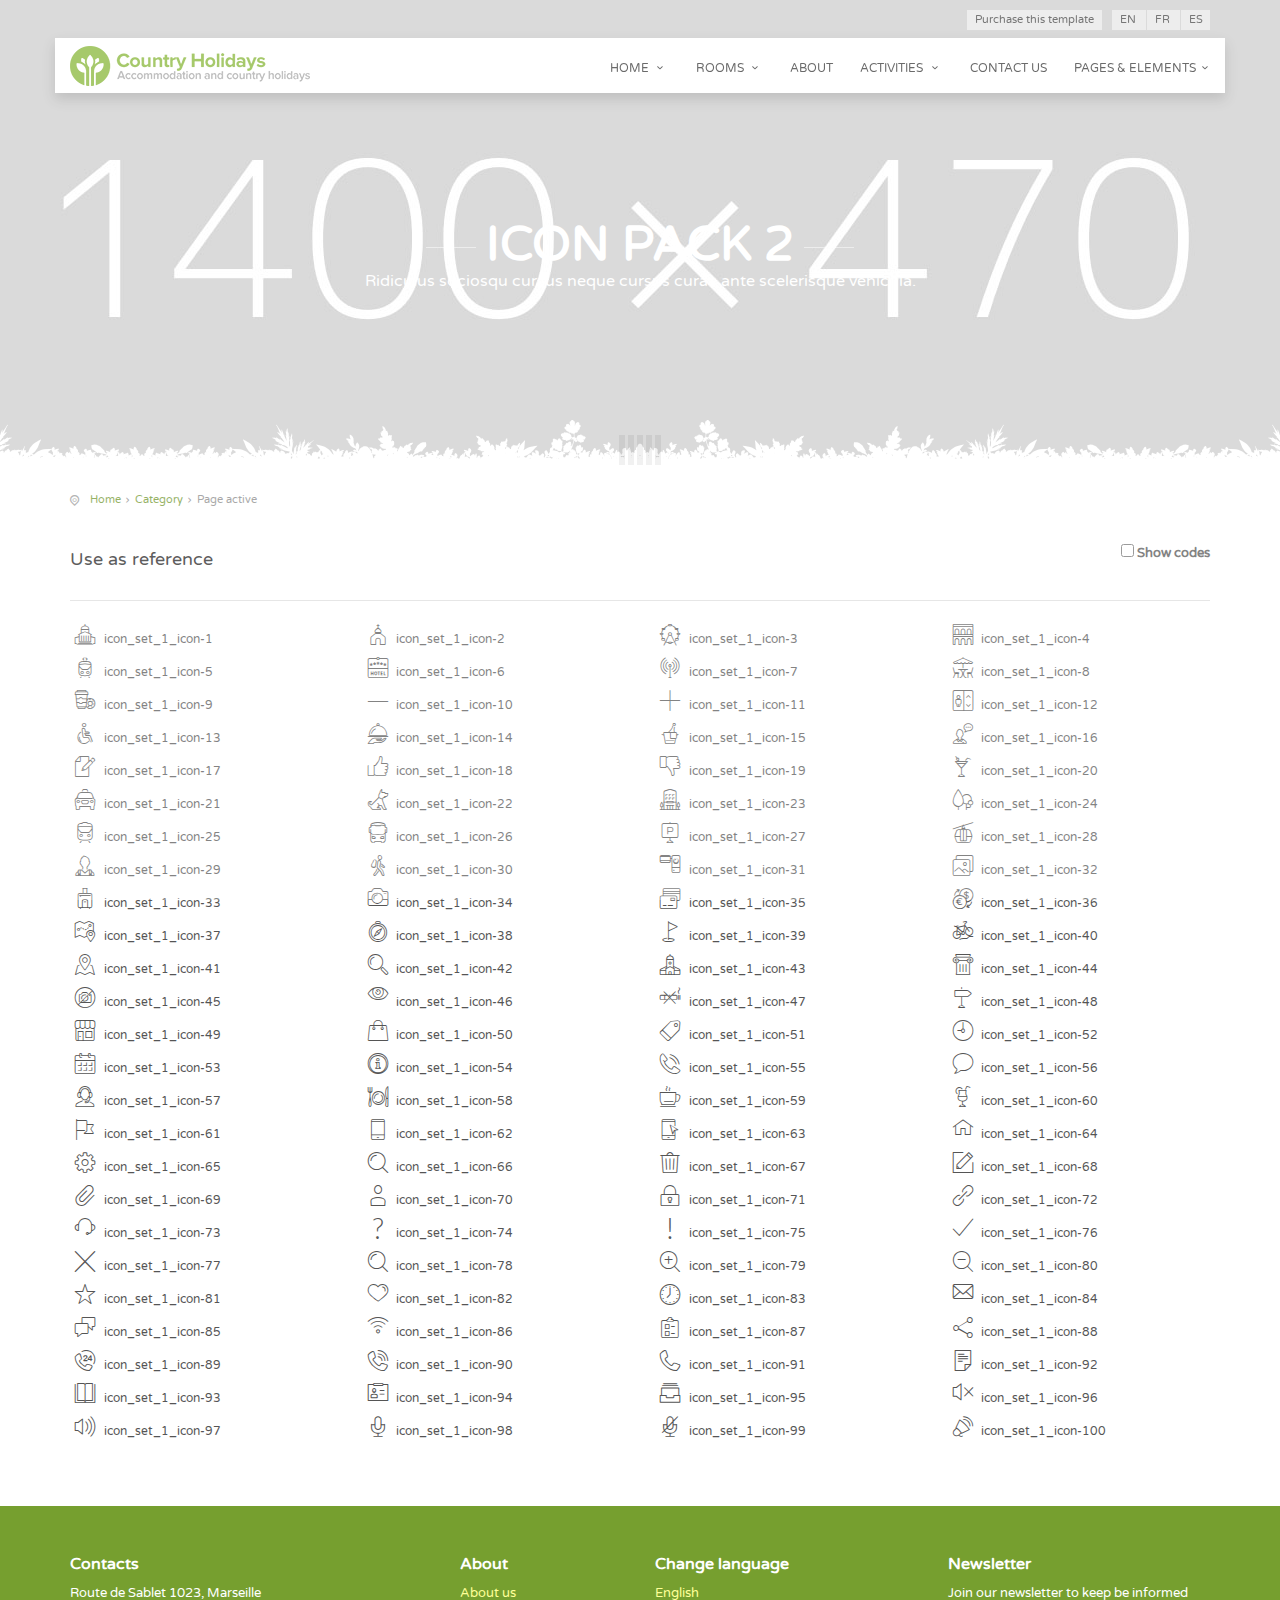
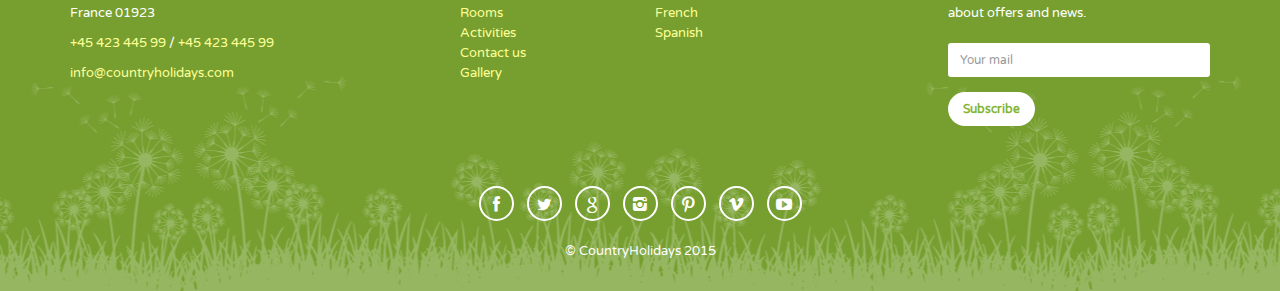
<file: icon_pack_2.html>
<!DOCTYPE html>
<html>

<head>
    <meta charset="utf-8">
    <meta http-equiv="X-UA-Compatible" content="IE=edge">
    <meta name="viewport" content="width=device-width, initial-scale=1">
    <meta name="keywords" content="farm activities, itineraries, farm holidays, country holidays, bed and breakfast, hotel, country hotel" />
    <meta name="description" content="Country Holidays - Premium site template for a country accommodation.">
    <meta name="author" content="Ansonika">
    <title>Country Holidays - Premium site template for a country accommodation.</title>

    <!-- Favicons-->
    <link rel="shortcut icon" href="img/favicon.ico" type="image/x-icon">
    <link rel="apple-touch-icon" type="image/x-icon" href="img/apple-touch-icon-57x57-precomposed.png">
    <link rel="apple-touch-icon" type="image/x-icon" sizes="72x72" href="img/apple-touch-icon-72x72-precomposed.png">
    <link rel="apple-touch-icon" type="image/x-icon" sizes="114x114" href="img/apple-touch-icon-114x114-precomposed.png">
    <link rel="apple-touch-icon" type="image/x-icon" sizes="144x144" href="img/apple-touch-icon-144x144-precomposed.png">

    <!-- Google web fonts -->
    <link href='http://fonts.googleapis.com/css?family=Varela+Round' rel='stylesheet' type='text/css'>
    <link href='http://fonts.googleapis.com/css?family=Lato:300,400,700' rel='stylesheet' type='text/css'>
    <link href='http://fonts.googleapis.com/css?family=Gochi+Hand' rel='stylesheet' type='text/css'>
    
    <!-- BASE CSS -->
    <link href="css/bootstrap.min.css" rel="stylesheet">
    <link href="css/animate.min.css" rel="stylesheet">
    <link href="css/style.css" rel="stylesheet">
    <link href="css/menu.css" rel="stylesheet">
    <link href="css/responsive.css" rel="stylesheet">
    <link href="css/fontello/css/icon_set_1.css" rel="stylesheet">
    <link href="css/fontello/css/icon_set_2.css" rel="stylesheet">
    <link href="css/fontello/css/fontello.css" rel="stylesheet">
    <link href="css/magnific-popup.css" rel="stylesheet">
    
    <style>
	.the-icons {
	  font-size: 12px;
	  line-height: 30px;
	}
	.the-icons i{
	  font-size: 22px;
	}
	.codesOn .i-name {
	  display: none;
	}
	.codesOn .i-code {
	  display: inline;
	}
	.i-code {
	  display: none;
	  }
	</style>
    
    <script>
      function toggleCodes(on) {
        var obj = document.getElementById('icons');
        if (on) {
          obj.className += ' codesOn';
        } else {
          obj.className = obj.className.replace(' codesOn', '');
        }
      }
      
    </script>
        
</head>
<body>

	<div id="preloader">
        <div class="sk-spinner sk-spinner-wave">
            <div class="sk-rect1"></div>
            <div class="sk-rect2"></div>
            <div class="sk-rect3"></div>
            <div class="sk-rect4"></div>
            <div class="sk-rect5"></div>
        </div>
    </div>
    <!-- End Preload -->

	<div class="layer"></div>
    <!-- Mobile menu overlay mask -->

    <!-- Header================================================== -->
    <header>
        <div id="top_line">
            <div class="container">
                        <ul id="top_links">
                            <li><a href="#">En</a></li>
                            <li><a href="#">Fr</a></li>
                            <li><a href="#">Es</a></li>
                        </ul>
                        <a href="#" id="link_bt">Purchase this template</a>
            </div><!-- End container-->
        </div><!-- End top line-->
        
        <div id="top_header">
        	<div class="container">
            	<div class="row">
                <div class="col-md-4 col-sm-4 col-xs-4">
                    <div id="logo">
                        <a href="index.html"><img src="img/logo.png" width="240" height="40" alt="CountryHolidays" data-retina="true"></a>
                    </div>
                </div>
                <nav class="col-md-8 col-sm-8 col-xs-8">
                    <a class="cmn-toggle-switch cmn-toggle-switch__rot  open_close" href="javascript:void(0);"><span>Menu mobile</span></a>
                    <div class="main-menu">
                        <div id="header_menu">
                            <img src="img/logo.png" width="240" height="40" alt="CountryHolidays" data-retina="true">
                        </div>
                        <a href="#" class="open_close" id="close_in"><i class="icon_set_1_icon-77"></i></a>
                        <ul>
                            <li class="submenu">
                                <a href="javascript:void(0);" class="show-submenu">Home <i class="icon-down-open-mini"></i></a>
                                <ul>
                                    <li><a href="index.html">With Revolution Slider</a></li>
                                    <li><a href="index_2.html">With Video Background</a></li>
                                    <li><a href="index_3.html">With Booking Form</a></li>
                                </ul>
                            </li>
                            <li class="submenu">
                                <a href="javascript:void(0);" class="show-submenu">Rooms <i class="icon-down-open-mini"></i></a>
                                <ul>
                                    <li><a href="rooms_list.html">Room list</a></li>
                                    <li><a href="room_details.html">Room details</a></li>
                                    <li><a href="room_booking.html">Room details Booking</a></li>
                                </ul>
                            </li>
                            <li><a href="about.html">About</a></li>
                             <li class="submenu">
                                <a href="javascript:void(0);" class="show-submenu">Activities <i class="icon-down-open-mini"></i></a>
                                <ul>
                                	<li><a href="all_activities.html">All activities</a></li>
                                    <li><a href="horses.html">Horses</a></li>
                                    <li><a href="local_food.html">Discover local food</a></li>
                                    <li><a href="cooking.html">Cooking local food</a></li>
                                    <li><a href="farm.html">Farm activities</a></li>
                                </ul>
                            </li>
                            <li><a href="contacts.html">Contact us</a></li>
                            <li class="megamenu submenu">
                                <a href="javascript:void(0);" class="show-submenu-mega">Pages &amp; elements<i class="icon-down-open-mini"></i></a>
                                <div class="menu-wrapper">
                                    <div class="col-md-4">
                                        <h3>Pages</h3>
                                        <ul>
                                            <li><a href="gallery_3_columns.html">Gallery 3 columns</a></li>
                                           <li><a href="gallery_4_columns.html">Gallery 4 columns</a></li>
                                            <li><a href="fullscreen_gallery.html">Gallery fullscreen</a></li>
                                            <li><a href="404.html">404 Error page</a></li>
                                        </ul>
                                    </div>
                                    <div class="col-md-4">
                                        <h3>Pages</h3>
                                        <ul>
                                             <li><a href="blog.html">Blog</a></li>
                                            <li><a href="blog_post.html">Blog post</a></li>
                                            <li><a href="site_launch/index.html">Site launch / Coming soon</a></li>
                                            <li><a href="shortcodes.html"><i class="icon-tools"></i> Shortcodes</a></li>
                                        </ul>
                                    </div>
                                    <div class="col-md-4">
                                        <h3>Elements</h3>
                                        <ul>
                                            <li><a href="../boxed/index.html"><i class="icon-columns"></i> Boxed version</a></li>
                                            <li><a href="icon_pack_1.html"><i class="icon-inbox-alt"></i> Icon pack 1 (1900)</a></li>
                                            <li><a href="icon_pack_2.html"><i class="icon-inbox-alt"></i> Icon pack 2 (100)</a></li>
                                            <li><a href="icon_pack_3.html"><i class="icon-inbox-alt"></i> Icon pack 3(17)</a></li>
                                        </ul>
                                    </div>
                                </div><!-- End menu-wrapper -->
                            </li>
                        </ul>
                    </div><!-- End main-menu -->
                 
                </nav>
            </div>
            </div>
        </div>
    </header><!-- End Header -->

   <section class="sub_header" id="bg_general">
        <div class="sub_header_content">
            <div class="animated fadeInDown">
                 <h1>Icon pack 2</h1>
                <p>
                    Ridiculus sociosqu cursus neque cursus curae ante scelerisque vehicula.
                </p>
            </div>
        </div>
    </section><!-- End Section -->

<div id="position">
    	<div class="container">
                	<ul>
                    <li><a href="#">Home</a></li>
                    <li><a href="#">Category</a></li>
                    <li>Page active</li>
                    </ul>
        </div>
    </div><!-- End Position -->

<section class="margin_60">
	<div id="icons" class="container">
    <div class="row">
    	<div class="col-md-6 col-sm-6">
        	<h4>Use as reference</h4>
        </div>
        <div class="col-md-6 col-sm-6 text-right">
        	<label class="switch">
        <input type="checkbox" onclick="toggleCodes(this.checked)"> Show codes
      </label>
        </div>
    </div>
    <hr>
      <div class="row">
        <div title="Code: 0x21" class="the-icons col-md-3 col-sm-3"><i class="icon_set_1_icon-1"></i> <span class="i-name">icon_set_1_icon-1</span><span class="i-code">0x21</span></div>
        <div title="Code: 0x22" class="the-icons col-md-3 col-sm-3"><i class="icon_set_1_icon-2"></i> <span class="i-name">icon_set_1_icon-2</span><span class="i-code">0x22</span></div>
        <div title="Code: 0x23" class="the-icons col-md-3 col-sm-3"><i class="icon_set_1_icon-3"></i> <span class="i-name">icon_set_1_icon-3</span><span class="i-code">0x23</span></div>
        <div title="Code: 0x24" class="the-icons col-md-3 col-sm-3"><i class="icon_set_1_icon-4"></i> <span class="i-name">icon_set_1_icon-4</span><span class="i-code">0x24</span></div>
      </div>
      <div class="row">
        <div title="Code: 0x25" class="the-icons col-md-3 col-sm-3"><i class="icon_set_1_icon-5"></i> <span class="i-name">icon_set_1_icon-5</span><span class="i-code">0x25</span></div>
        <div title="Code: 0x26" class="the-icons col-md-3 col-sm-3"><i class="icon_set_1_icon-6"></i> <span class="i-name">icon_set_1_icon-6</span><span class="i-code">0x26</span></div>
        <div title="Code: 0x27" class="the-icons col-md-3 col-sm-3"><i class="icon_set_1_icon-7"></i> <span class="i-name">icon_set_1_icon-7</span><span class="i-code">0x27</span></div>
        <div title="Code: 0x28" class="the-icons col-md-3 col-sm-3"><i class="icon_set_1_icon-8"></i> <span class="i-name">icon_set_1_icon-8</span><span class="i-code">0x28</span></div>
      </div>
      <div class="row">
        <div title="Code: 0x29" class="the-icons col-md-3 col-sm-3"><i class="icon_set_1_icon-9"></i> <span class="i-name">icon_set_1_icon-9</span><span class="i-code">0x29</span></div>
        <div title="Code: 0x2a" class="the-icons col-md-3 col-sm-3"><i class="icon_set_1_icon-10"></i> <span class="i-name">icon_set_1_icon-10</span><span class="i-code">0x2a</span></div>
        <div title="Code: 0x2b" class="the-icons col-md-3 col-sm-3"><i class="icon_set_1_icon-11"></i> <span class="i-name">icon_set_1_icon-11</span><span class="i-code">0x2b</span></div>
        <div title="Code: 0x2c" class="the-icons col-md-3 col-sm-3"><i class="icon_set_1_icon-12"></i> <span class="i-name">icon_set_1_icon-12</span><span class="i-code">0x2c</span></div>
      </div>
      <div class="row">
        <div title="Code: 0x2d" class="the-icons col-md-3 col-sm-3"><i class="icon_set_1_icon-13"></i> <span class="i-name">icon_set_1_icon-13</span><span class="i-code">0x2d</span></div>
        <div title="Code: 0x2e" class="the-icons col-md-3 col-sm-3"><i class="icon_set_1_icon-14"></i> <span class="i-name">icon_set_1_icon-14</span><span class="i-code">0x2e</span></div>
        <div title="Code: 0x2f" class="the-icons col-md-3 col-sm-3"><i class="icon_set_1_icon-15"></i> <span class="i-name">icon_set_1_icon-15</span><span class="i-code">0x2f</span></div>
        <div title="Code: 0x30" class="the-icons col-md-3 col-sm-3"><i class="icon_set_1_icon-16"></i> <span class="i-name">icon_set_1_icon-16</span><span class="i-code">0x30</span></div>
      </div>
      <div class="row">
        <div title="Code: 0x31" class="the-icons col-md-3 col-sm-3"><i class="icon_set_1_icon-17"></i> <span class="i-name">icon_set_1_icon-17</span><span class="i-code">0x31</span></div>
        <div title="Code: 0x32" class="the-icons col-md-3 col-sm-3"><i class="icon_set_1_icon-18"></i> <span class="i-name">icon_set_1_icon-18</span><span class="i-code">0x32</span></div>
        <div title="Code: 0x33" class="the-icons col-md-3 col-sm-3"><i class="icon_set_1_icon-19"></i> <span class="i-name">icon_set_1_icon-19</span><span class="i-code">0x33</span></div>
        <div title="Code: 0x34" class="the-icons col-md-3 col-sm-3"><i class="icon_set_1_icon-20"></i> <span class="i-name">icon_set_1_icon-20</span><span class="i-code">0x34</span></div>
      </div>
      <div class="row">
        <div title="Code: 0x35" class="the-icons col-md-3 col-sm-3"><i class="icon_set_1_icon-21"></i> <span class="i-name">icon_set_1_icon-21</span><span class="i-code">0x35</span></div>
        <div title="Code: 0x36" class="the-icons col-md-3 col-sm-3"><i class="icon_set_1_icon-22"></i> <span class="i-name">icon_set_1_icon-22</span><span class="i-code">0x36</span></div>
        <div title="Code: 0x37" class="the-icons col-md-3 col-sm-3"><i class="icon_set_1_icon-23"></i> <span class="i-name">icon_set_1_icon-23</span><span class="i-code">0x37</span></div>
        <div title="Code: 0x38" class="the-icons col-md-3 col-sm-3"><i class="icon_set_1_icon-24"></i> <span class="i-name">icon_set_1_icon-24</span><span class="i-code">0x38</span></div>
      </div>
      <div class="row">
        <div title="Code: 0x39" class="the-icons col-md-3 col-sm-3"><i class="icon_set_1_icon-25"></i> <span class="i-name">icon_set_1_icon-25</span><span class="i-code">0x39</span></div>
        <div title="Code: 0x3a" class="the-icons col-md-3 col-sm-3"><i class="icon_set_1_icon-26"></i> <span class="i-name">icon_set_1_icon-26</span><span class="i-code">0x3a</span></div>
        <div title="Code: 0x3b" class="the-icons col-md-3 col-sm-3"><i class="icon_set_1_icon-27"></i> <span class="i-name">icon_set_1_icon-27</span><span class="i-code">0x3b</span></div>
        <div title="Code: 0x3c" class="the-icons col-md-3 col-sm-3"><i class="icon_set_1_icon-28"></i> <span class="i-name">icon_set_1_icon-28</span><span class="i-code">0x3c</span></div>
      </div>
      <div class="row">
        <div title="Code: 0x3d" class="the-icons col-md-3 col-sm-3"><i class="icon_set_1_icon-29"></i> <span class="i-name">icon_set_1_icon-29</span><span class="i-code">0x3d</span></div>
        <div title="Code: 0x3e" class="the-icons col-md-3 col-sm-3"><i class="icon_set_1_icon-30"></i> <span class="i-name">icon_set_1_icon-30</span><span class="i-code">0x3e</span></div>
        <div title="Code: 0x3f" class="the-icons col-md-3 col-sm-3"><i class="icon_set_1_icon-31"></i> <span class="i-name">icon_set_1_icon-31</span><span class="i-code">0x3f</span></div>
        <div title="Code: 0x40" class="the-icons col-md-3 col-sm-3"><i class="icon_set_1_icon-32"></i> <span class="i-name">icon_set_1_icon-32</span><span class="i-code">0x40</span></div>
      </div>
      <div class="row">
        <div title="Code: 0x41" class="the-icons col-md-3 col-sm-3"><i class="icon_set_1_icon-33"></i> <span class="i-name">icon_set_1_icon-33</span><span class="i-code">0x41</span></div>
        <div title="Code: 0x42" class="the-icons col-md-3 col-sm-3"><i class="icon_set_1_icon-34"></i> <span class="i-name">icon_set_1_icon-34</span><span class="i-code">0x42</span></div>
        <div title="Code: 0x43" class="the-icons col-md-3 col-sm-3"><i class="icon_set_1_icon-35"></i> <span class="i-name">icon_set_1_icon-35</span><span class="i-code">0x43</span></div>
        <div title="Code: 0x44" class="the-icons col-md-3 col-sm-3"><i class="icon_set_1_icon-36"></i> <span class="i-name">icon_set_1_icon-36</span><span class="i-code">0x44</span></div>
      </div>
      <div class="row">
        <div title="Code: 0x45" class="the-icons col-md-3 col-sm-3"><i class="icon_set_1_icon-37"></i> <span class="i-name">icon_set_1_icon-37</span><span class="i-code">0x45</span></div>
        <div title="Code: 0x46" class="the-icons col-md-3 col-sm-3"><i class="icon_set_1_icon-38"></i> <span class="i-name">icon_set_1_icon-38</span><span class="i-code">0x46</span></div>
        <div title="Code: 0x47" class="the-icons col-md-3 col-sm-3"><i class="icon_set_1_icon-39"></i> <span class="i-name">icon_set_1_icon-39</span><span class="i-code">0x47</span></div>
        <div title="Code: 0x48" class="the-icons col-md-3 col-sm-3"><i class="icon_set_1_icon-40"></i> <span class="i-name">icon_set_1_icon-40</span><span class="i-code">0x48</span></div>
      </div>
      <div class="row">
        <div title="Code: 0x49" class="the-icons col-md-3 col-sm-3"><i class="icon_set_1_icon-41"></i> <span class="i-name">icon_set_1_icon-41</span><span class="i-code">0x49</span></div>
        <div title="Code: 0x4a" class="the-icons col-md-3 col-sm-3"><i class="icon_set_1_icon-42"></i> <span class="i-name">icon_set_1_icon-42</span><span class="i-code">0x4a</span></div>
        <div title="Code: 0x4b" class="the-icons col-md-3 col-sm-3"><i class="icon_set_1_icon-43"></i> <span class="i-name">icon_set_1_icon-43</span><span class="i-code">0x4b</span></div>
        <div title="Code: 0x4c" class="the-icons col-md-3 col-sm-3"><i class="icon_set_1_icon-44"></i> <span class="i-name">icon_set_1_icon-44</span><span class="i-code">0x4c</span></div>
      </div>
      <div class="row">
        <div title="Code: 0x4d" class="the-icons col-md-3 col-sm-3"><i class="icon_set_1_icon-45"></i> <span class="i-name">icon_set_1_icon-45</span><span class="i-code">0x4d</span></div>
        <div title="Code: 0x4e" class="the-icons col-md-3 col-sm-3"><i class="icon_set_1_icon-46"></i> <span class="i-name">icon_set_1_icon-46</span><span class="i-code">0x4e</span></div>
        <div title="Code: 0x4f" class="the-icons col-md-3 col-sm-3"><i class="icon_set_1_icon-47"></i> <span class="i-name">icon_set_1_icon-47</span><span class="i-code">0x4f</span></div>
        <div title="Code: 0x50" class="the-icons col-md-3 col-sm-3"><i class="icon_set_1_icon-48"></i> <span class="i-name">icon_set_1_icon-48</span><span class="i-code">0x50</span></div>
      </div>
      <div class="row">
        <div title="Code: 0x51" class="the-icons col-md-3 col-sm-3"><i class="icon_set_1_icon-49"></i> <span class="i-name">icon_set_1_icon-49</span><span class="i-code">0x51</span></div>
        <div title="Code: 0x52" class="the-icons col-md-3 col-sm-3"><i class="icon_set_1_icon-50"></i> <span class="i-name">icon_set_1_icon-50</span><span class="i-code">0x52</span></div>
        <div title="Code: 0x53" class="the-icons col-md-3 col-sm-3"><i class="icon_set_1_icon-51"></i> <span class="i-name">icon_set_1_icon-51</span><span class="i-code">0x53</span></div>
        <div title="Code: 0x54" class="the-icons col-md-3 col-sm-3"><i class="icon_set_1_icon-52"></i> <span class="i-name">icon_set_1_icon-52</span><span class="i-code">0x54</span></div>
      </div>
      <div class="row">
        <div title="Code: 0x55" class="the-icons col-md-3 col-sm-3"><i class="icon_set_1_icon-53"></i> <span class="i-name">icon_set_1_icon-53</span><span class="i-code">0x55</span></div>
        <div title="Code: 0x56" class="the-icons col-md-3 col-sm-3"><i class="icon_set_1_icon-54"></i> <span class="i-name">icon_set_1_icon-54</span><span class="i-code">0x56</span></div>
        <div title="Code: 0x57" class="the-icons col-md-3 col-sm-3"><i class="icon_set_1_icon-55"></i> <span class="i-name">icon_set_1_icon-55</span><span class="i-code">0x57</span></div>
        <div title="Code: 0x58" class="the-icons col-md-3 col-sm-3"><i class="icon_set_1_icon-56"></i> <span class="i-name">icon_set_1_icon-56</span><span class="i-code">0x58</span></div>
      </div>
      <div class="row">
        <div title="Code: 0x59" class="the-icons col-md-3 col-sm-3"><i class="icon_set_1_icon-57"></i> <span class="i-name">icon_set_1_icon-57</span><span class="i-code">0x59</span></div>
        <div title="Code: 0x5a" class="the-icons col-md-3 col-sm-3"><i class="icon_set_1_icon-58"></i> <span class="i-name">icon_set_1_icon-58</span><span class="i-code">0x5a</span></div>
        <div title="Code: 0x5b" class="the-icons col-md-3 col-sm-3"><i class="icon_set_1_icon-59"></i> <span class="i-name">icon_set_1_icon-59</span><span class="i-code">0x5b</span></div>
        <div title="Code: 0x5c" class="the-icons col-md-3 col-sm-3"><i class="icon_set_1_icon-60"></i> <span class="i-name">icon_set_1_icon-60</span><span class="i-code">0x5c</span></div>
      </div>
      <div class="row">
        <div title="Code: 0x5d" class="the-icons col-md-3 col-sm-3"><i class="icon_set_1_icon-61"></i> <span class="i-name">icon_set_1_icon-61</span><span class="i-code">0x5d</span></div>
        <div title="Code: 0x5e" class="the-icons col-md-3 col-sm-3"><i class="icon_set_1_icon-62"></i> <span class="i-name">icon_set_1_icon-62</span><span class="i-code">0x5e</span></div>
        <div title="Code: 0x5f" class="the-icons col-md-3 col-sm-3"><i class="icon_set_1_icon-63"></i> <span class="i-name">icon_set_1_icon-63</span><span class="i-code">0x5f</span></div>
        <div title="Code: 0x60" class="the-icons col-md-3 col-sm-3"><i class="icon_set_1_icon-64"></i> <span class="i-name">icon_set_1_icon-64</span><span class="i-code">0x60</span></div>
      </div>
      <div class="row">
        <div title="Code: 0x61" class="the-icons col-md-3 col-sm-3"><i class="icon_set_1_icon-65"></i> <span class="i-name">icon_set_1_icon-65</span><span class="i-code">0x61</span></div>
        <div title="Code: 0x62" class="the-icons col-md-3 col-sm-3"><i class="icon_set_1_icon-66"></i> <span class="i-name">icon_set_1_icon-66</span><span class="i-code">0x62</span></div>
        <div title="Code: 0x63" class="the-icons col-md-3 col-sm-3"><i class="icon_set_1_icon-67"></i> <span class="i-name">icon_set_1_icon-67</span><span class="i-code">0x63</span></div>
        <div title="Code: 0x64" class="the-icons col-md-3 col-sm-3"><i class="icon_set_1_icon-68"></i> <span class="i-name">icon_set_1_icon-68</span><span class="i-code">0x64</span></div>
      </div>
      <div class="row">
        <div title="Code: 0x65" class="the-icons col-md-3 col-sm-3"><i class="icon_set_1_icon-69"></i> <span class="i-name">icon_set_1_icon-69</span><span class="i-code">0x65</span></div>
        <div title="Code: 0x66" class="the-icons col-md-3 col-sm-3"><i class="icon_set_1_icon-70"></i> <span class="i-name">icon_set_1_icon-70</span><span class="i-code">0x66</span></div>
        <div title="Code: 0x67" class="the-icons col-md-3 col-sm-3"><i class="icon_set_1_icon-71"></i> <span class="i-name">icon_set_1_icon-71</span><span class="i-code">0x67</span></div>
        <div title="Code: 0x68" class="the-icons col-md-3 col-sm-3"><i class="icon_set_1_icon-72"></i> <span class="i-name">icon_set_1_icon-72</span><span class="i-code">0x68</span></div>
      </div>
      <div class="row">
        <div title="Code: 0x69" class="the-icons col-md-3 col-sm-3"><i class="icon_set_1_icon-73"></i> <span class="i-name">icon_set_1_icon-73</span><span class="i-code">0x69</span></div>
        <div title="Code: 0x6a" class="the-icons col-md-3 col-sm-3"><i class="icon_set_1_icon-74"></i> <span class="i-name">icon_set_1_icon-74</span><span class="i-code">0x6a</span></div>
        <div title="Code: 0x6b" class="the-icons col-md-3 col-sm-3"><i class="icon_set_1_icon-75"></i> <span class="i-name">icon_set_1_icon-75</span><span class="i-code">0x6b</span></div>
        <div title="Code: 0x6c" class="the-icons col-md-3 col-sm-3"><i class="icon_set_1_icon-76"></i> <span class="i-name">icon_set_1_icon-76</span><span class="i-code">0x6c</span></div>
      </div>
      <div class="row">
        <div title="Code: 0x6d" class="the-icons col-md-3 col-sm-3"><i class="icon_set_1_icon-77"></i> <span class="i-name">icon_set_1_icon-77</span><span class="i-code">0x6d</span></div>
        <div title="Code: 0x6e" class="the-icons col-md-3 col-sm-3"><i class="icon_set_1_icon-78"></i> <span class="i-name">icon_set_1_icon-78</span><span class="i-code">0x6e</span></div>
        <div title="Code: 0x6f" class="the-icons col-md-3 col-sm-3"><i class="icon_set_1_icon-79"></i> <span class="i-name">icon_set_1_icon-79</span><span class="i-code">0x6f</span></div>
        <div title="Code: 0x70" class="the-icons col-md-3 col-sm-3"><i class="icon_set_1_icon-80"></i> <span class="i-name">icon_set_1_icon-80</span><span class="i-code">0x70</span></div>
      </div>
      <div class="row">
        <div title="Code: 0x71" class="the-icons col-md-3 col-sm-3"><i class="icon_set_1_icon-81"></i> <span class="i-name">icon_set_1_icon-81</span><span class="i-code">0x71</span></div>
        <div title="Code: 0x72" class="the-icons col-md-3 col-sm-3"><i class="icon_set_1_icon-82"></i> <span class="i-name">icon_set_1_icon-82</span><span class="i-code">0x72</span></div>
        <div title="Code: 0x73" class="the-icons col-md-3 col-sm-3"><i class="icon_set_1_icon-83"></i> <span class="i-name">icon_set_1_icon-83</span><span class="i-code">0x73</span></div>
        <div title="Code: 0x74" class="the-icons col-md-3 col-sm-3"><i class="icon_set_1_icon-84"></i> <span class="i-name">icon_set_1_icon-84</span><span class="i-code">0x74</span></div>
      </div>
      <div class="row">
        <div title="Code: 0x75" class="the-icons col-md-3 col-sm-3"><i class="icon_set_1_icon-85"></i> <span class="i-name">icon_set_1_icon-85</span><span class="i-code">0x75</span></div>
        <div title="Code: 0x76" class="the-icons col-md-3 col-sm-3"><i class="icon_set_1_icon-86"></i> <span class="i-name">icon_set_1_icon-86</span><span class="i-code">0x76</span></div>
        <div title="Code: 0x77" class="the-icons col-md-3 col-sm-3"><i class="icon_set_1_icon-87"></i> <span class="i-name">icon_set_1_icon-87</span><span class="i-code">0x77</span></div>
        <div title="Code: 0x78" class="the-icons col-md-3 col-sm-3"><i class="icon_set_1_icon-88"></i> <span class="i-name">icon_set_1_icon-88</span><span class="i-code">0x78</span></div>
      </div>
      <div class="row">
        <div title="Code: 0x79" class="the-icons col-md-3 col-sm-3"><i class="icon_set_1_icon-89"></i> <span class="i-name">icon_set_1_icon-89</span><span class="i-code">0x79</span></div>
        <div title="Code: 0x7a" class="the-icons col-md-3 col-sm-3"><i class="icon_set_1_icon-90"></i> <span class="i-name">icon_set_1_icon-90</span><span class="i-code">0x7a</span></div>
        <div title="Code: 0x7b" class="the-icons col-md-3 col-sm-3"><i class="icon_set_1_icon-91"></i> <span class="i-name">icon_set_1_icon-91</span><span class="i-code">0x7b</span></div>
        <div title="Code: 0x7c" class="the-icons col-md-3 col-sm-3"><i class="icon_set_1_icon-92"></i> <span class="i-name">icon_set_1_icon-92</span><span class="i-code">0x7c</span></div>
      </div>
      <div class="row">
        <div title="Code: 0x7d" class="the-icons col-md-3 col-sm-3"><i class="icon_set_1_icon-93"></i> <span class="i-name">icon_set_1_icon-93</span><span class="i-code">0x7d</span></div>
        <div title="Code: 0x7e" class="the-icons col-md-3 col-sm-3"><i class="icon_set_1_icon-94"></i> <span class="i-name">icon_set_1_icon-94</span><span class="i-code">0x7e</span></div>
        <div title="Code: 0xe800" class="the-icons col-md-3 col-sm-3"><i class="icon_set_1_icon-95"></i> <span class="i-name">icon_set_1_icon-95</span><span class="i-code">0xe800</span></div>
        <div title="Code: 0xe801" class="the-icons col-md-3 col-sm-3"><i class="icon_set_1_icon-96"></i> <span class="i-name">icon_set_1_icon-96</span><span class="i-code">0xe801</span></div>
      </div>
      <div class="row">
        <div title="Code: 0xe802" class="the-icons col-md-3 col-sm-3"><i class="icon_set_1_icon-97"></i> <span class="i-name">icon_set_1_icon-97</span><span class="i-code">0xe802</span></div>
        <div title="Code: 0xe803" class="the-icons col-md-3 col-sm-3"><i class="icon_set_1_icon-98"></i> <span class="i-name">icon_set_1_icon-98</span><span class="i-code">0xe803</span></div>
        <div title="Code: 0xe804" class="the-icons col-md-3 col-sm-3"><i class="icon_set_1_icon-99"></i> <span class="i-name">icon_set_1_icon-99</span><span class="i-code">0xe804</span></div>
        <div title="Code: 0xe805" class="the-icons col-md-3 col-sm-3"><i class="icon_set_1_icon-100"></i> <span class="i-name">icon_set_1_icon-100</span><span class="i-code">0xe805</span></div>
      </div>
    </div>
	
</section><!-- End Section -->

    <footer>
        <div class="container">
            <div class="row">
                <div class="col-md-4 col-sm-3">
                    <h3>Contacts</h3>
                    <ul id="contact_details_footer">
                        <li>Route de Sablet 1023, Marseille<br>France 01923</li>
                        <li><a href="tel://004542344599">+45 423 445 99</a> / <a href="tel://004542344599">+45 423 445 99</a></li>
                        <li><a href="mailto:info@countryholidays.com">info@countryholidays.com</a></li>
                    </ul>  
                </div>
                <div class="col-md-2 col-sm-2">
                    <h3>About</h3>
                    <ul>
                        <li><a href="#">About us</a></li>
                        <li><a href="#">Rooms</a></li>
                        <li><a href="#">Activities</a></li>
                        <li><a href="#">Contact us</a></li>
                         <li><a href="#">Gallery</a></li>
                    </ul>
                </div>                
                <div class="col-md-3 col-sm-3">
                    <h3>Change language</h3>
                   <ul>
                        <li><a href="#">English</a></li>
                        <li><a href="#">French</a></li>
                        <li><a href="#">Spanish</a></li>
                    </ul>
                </div>
                <div class="col-md-3 col-sm-3"  id="newsletter">
                    <h3>Newsletter</h3>
                    <p>Join our newsletter to keep be informed about offers and news.</p>
					<div id="message-newsletter_2"></div>
						<form method="post" action="assets/newsletter.php" name="newsletter_2" id="newsletter_2">
                        <div class="form-group">
                            <input name="email_newsletter_2" id="email_newsletter_2"  type="email" value=""  placeholder="Your mail" class="form-control">
                          </div>
                            <input type="submit" value="Subscribe" class="btn_1 white" id="submit-newsletter_2">
                    	</form>
                </div>
            </div><!-- End row -->
            <div class="row">
                <div class="col-md-12">
                    <div id="social_footer">
                        <ul>
                            <li><a href="#"><i class="icon-facebook"></i></a></li>
                            <li><a href="#"><i class="icon-twitter"></i></a></li>
                            <li><a href="#"><i class="icon-google"></i></a></li>
                            <li><a href="#"><i class="icon-instagram"></i></a></li>
                            <li><a href="#"><i class="icon-pinterest"></i></a></li>
                            <li><a href="#"><i class="icon-vimeo"></i></a></li>
                            <li><a href="#"><i class="icon-youtube-play"></i></a></li>
                        </ul>
                        <p>© CountryHolidays 2015</p>
                    </div>
                </div>
            </div><!-- End row -->
        </div><!-- End container -->
    </footer><!-- End footer -->

<div id="toTop"></div><!-- Back to top button -->

 <!-- Common scripts -->
<script src="js/jquery-1.11.2.min.js"></script>
<script src="js/common_scripts_min.js"></script>
<script src="js/functions.js"></script>

  </body>
</html>
</file>
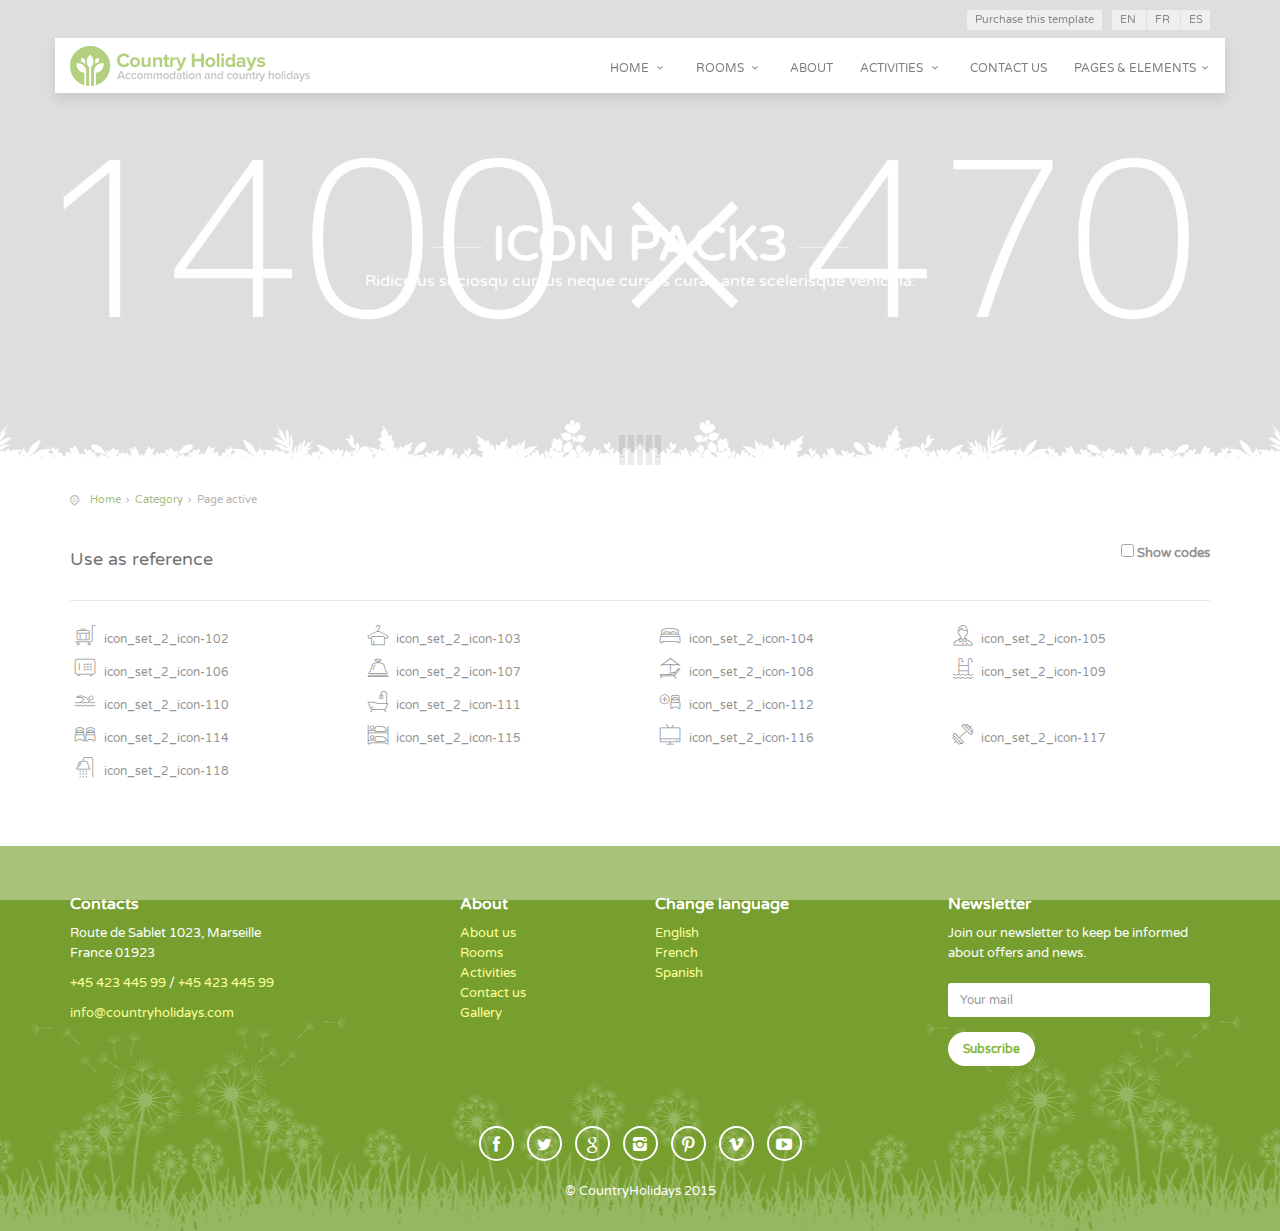
<file: icon_pack_3.html>
<!DOCTYPE html>
<html>

<head>
    <meta charset="utf-8">
    <meta http-equiv="X-UA-Compatible" content="IE=edge">
    <meta name="viewport" content="width=device-width, initial-scale=1">
    <meta name="keywords" content="farm activities, itineraries, farm holidays, country holidays, bed and breakfast, hotel, country hotel" />
    <meta name="description" content="Country Holidays - Premium site template for a country accommodation.">
    <meta name="author" content="Ansonika">
    <title>Country Holidays - Premium site template for a country accommodation.</title>

    <!-- Favicons-->
    <link rel="shortcut icon" href="img/favicon.ico" type="image/x-icon">
    <link rel="apple-touch-icon" type="image/x-icon" href="img/apple-touch-icon-57x57-precomposed.png">
    <link rel="apple-touch-icon" type="image/x-icon" sizes="72x72" href="img/apple-touch-icon-72x72-precomposed.png">
    <link rel="apple-touch-icon" type="image/x-icon" sizes="114x114" href="img/apple-touch-icon-114x114-precomposed.png">
    <link rel="apple-touch-icon" type="image/x-icon" sizes="144x144" href="img/apple-touch-icon-144x144-precomposed.png">

    <!-- Google web fonts -->
    <link href='http://fonts.googleapis.com/css?family=Varela+Round' rel='stylesheet' type='text/css'>
    <link href='http://fonts.googleapis.com/css?family=Lato:300,400,700' rel='stylesheet' type='text/css'>
    <link href='http://fonts.googleapis.com/css?family=Gochi+Hand' rel='stylesheet' type='text/css'>
   	
    <!-- BASE CSS -->
    <link href="css/bootstrap.min.css" rel="stylesheet">
    <link href="css/animate.min.css" rel="stylesheet">
    <link href="css/style.css" rel="stylesheet">
    <link href="css/menu.css" rel="stylesheet">
    <link href="css/responsive.css" rel="stylesheet">
    <link href="css/fontello/css/icon_set_1.css" rel="stylesheet">
    <link href="css/fontello/css/icon_set_2.css" rel="stylesheet">
    <link href="css/fontello/css/fontello.css" rel="stylesheet">
    <link href="css/magnific-popup.css" rel="stylesheet">
    
    <style>
	.the-icons {
	  font-size: 12px;
	  line-height: 30px;
	}
	.the-icons i{
	  font-size: 22px;
	}
	.codesOn .i-name {
	  display: none;
	}
	.codesOn .i-code {
	  display: inline;
	}
	.i-code {
	  display: none;
	  }
	</style>
    
    <script>
      function toggleCodes(on) {
        var obj = document.getElementById('icons');
        if (on) {
          obj.className += ' codesOn';
        } else {
          obj.className = obj.className.replace(' codesOn', '');
        }
      }
      
    </script>
        
</head>
<body>

	<div id="preloader">
        <div class="sk-spinner sk-spinner-wave">
            <div class="sk-rect1"></div>
            <div class="sk-rect2"></div>
            <div class="sk-rect3"></div>
            <div class="sk-rect4"></div>
            <div class="sk-rect5"></div>
        </div>
    </div>
    <!-- End Preload -->

	<div class="layer"></div>
    <!-- Mobile menu overlay mask -->

    <!-- Header================================================== -->
    <header>
        <div id="top_line">
            <div class="container">
                        <ul id="top_links">
                            <li><a href="#">En</a></li>
                            <li><a href="#">Fr</a></li>
                            <li><a href="#">Es</a></li>
                        </ul>
                        <a href="#" id="link_bt">Purchase this template</a>
            </div><!-- End container-->
        </div><!-- End top line-->
        
        <div id="top_header">
        	<div class="container">
            	<div class="row">
                <div class="col-md-4 col-sm-4 col-xs-4">
                    <div id="logo">
                        <a href="index.html"><img src="img/logo.png" width="240" height="40" alt="CountryHolidays" data-retina="true"></a>
                    </div>
                </div>
                <nav class="col-md-8 col-sm-8 col-xs-8">
                    <a class="cmn-toggle-switch cmn-toggle-switch__rot  open_close" href="javascript:void(0);"><span>Menu mobile</span></a>
                    <div class="main-menu">
                        <div id="header_menu">
                            <img src="img/logo.png" width="240" height="40" alt="CountryHolidays" data-retina="true">
                        </div>
                        <a href="#" class="open_close" id="close_in"><i class="icon_set_1_icon-77"></i></a>
                        <ul>
                            <li class="submenu">
                                <a href="javascript:void(0);" class="show-submenu">Home <i class="icon-down-open-mini"></i></a>
                                <ul>
                                    <li><a href="index.html">With Revolution Slider</a></li>
                                    <li><a href="index_2.html">With Video Background</a></li>
                                    <li><a href="index_3.html">With Booking Form</a></li>
                                </ul>
                            </li>
                            <li class="submenu">
                                <a href="javascript:void(0);" class="show-submenu">Rooms <i class="icon-down-open-mini"></i></a>
                                <ul>
                                    <li><a href="rooms_list.html">Room list</a></li>
                                    <li><a href="room_details.html">Room details</a></li>
                                    <li><a href="room_booking.html">Room details Booking</a></li>
                                </ul>
                            </li>
                            <li><a href="about.html">About</a></li>
                             <li class="submenu">
                                <a href="javascript:void(0);" class="show-submenu">Activities <i class="icon-down-open-mini"></i></a>
                                <ul>
                                	<li><a href="all_activities.html">All activities</a></li>
                                    <li><a href="horses.html">Horses</a></li>
                                    <li><a href="local_food.html">Discover local food</a></li>
                                    <li><a href="cooking.html">Cooking local food</a></li>
                                    <li><a href="farm.html">Farm activities</a></li>
                                </ul>
                            </li>
                            <li><a href="contacts.html">Contact us</a></li>
                            <li class="megamenu submenu">
                                <a href="javascript:void(0);" class="show-submenu-mega">Pages &amp; elements<i class="icon-down-open-mini"></i></a>
                                <div class="menu-wrapper">
                                    <div class="col-md-4">
                                        <h3>Pages</h3>
                                        <ul>
                                            <li><a href="gallery_3_columns.html">Gallery 3 columns</a></li>
                                           <li><a href="gallery_4_columns.html">Gallery 4 columns</a></li>
                                            <li><a href="fullscreen_gallery.html">Gallery fullscreen</a></li>
                                            <li><a href="404.html">404 Error page</a></li>
                                        </ul>
                                    </div>
                                    <div class="col-md-4">
                                        <h3>Pages</h3>
                                        <ul>
                                             <li><a href="blog.html">Blog</a></li>
                                            <li><a href="blog_post.html">Blog post</a></li>
                                            <li><a href="site_launch/index.html">Site launch / Coming soon</a></li>
                                            <li><a href="shortcodes.html"><i class="icon-tools"></i> Shortcodes</a></li>
                                        </ul>
                                    </div>
                                    <div class="col-md-4">
                                        <h3>Elements</h3>
                                        <ul>
                                            <li><a href="../boxed/index.html"><i class="icon-columns"></i> Boxed version</a></li>
                                            <li><a href="icon_pack_1.html"><i class="icon-inbox-alt"></i> Icon pack 1 (1900)</a></li>
                                            <li><a href="icon_pack_2.html"><i class="icon-inbox-alt"></i> Icon pack 2 (100)</a></li>
                                            <li><a href="icon_pack_3.html"><i class="icon-inbox-alt"></i> Icon pack 3(17)</a></li>
                                        </ul>
                                    </div>
                                </div><!-- End menu-wrapper -->
                            </li>
                        </ul>
                    </div><!-- End main-menu -->
                 
                </nav>
            </div>
            </div>
        </div>
    </header><!-- End Header -->
    
  <section class="sub_header" id="bg_general">
        <div class="sub_header_content">
            <div class="animated fadeInDown">
                 <h1>Icon pack3</h1>
                <p>
                    Ridiculus sociosqu cursus neque cursus curae ante scelerisque vehicula.
                </p>
            </div>
        </div>
    </section><!-- End Section -->

<div id="position">
    	<div class="container">
                	<ul>
                    <li><a href="#">Home</a></li>
                    <li><a href="#">Category</a></li>
                    <li>Page active</li>
                    </ul>
        </div>
    </div><!-- End Position -->

<section class="margin_60">
	<div id="icons" class="container">
    <div class="row">
    	<div class="col-md-6 col-sm-6">
        	<h4>Use as reference</h4>
        </div>
        <div class="col-md-6 col-sm-6 text-right">
        	<label class="switch">
        <input type="checkbox" onclick="toggleCodes(this.checked)"> Show codes
      </label>
        </div>
    </div>
    <hr>
     <div class="row">
        <div title="Code: 0xe8003" class="the-icons  col-md-3 col-sm-3"><i class="icon_set_2_icon-102"></i> <span class="i-name">icon_set_2_icon-102</span><span class="i-code">0xe8003</span></div>
        <div title="Code: 0xe8013" class="the-icons  col-md-3 col-sm-3"><i class="icon_set_2_icon-103"></i> <span class="i-name">icon_set_2_icon-103</span><span class="i-code">0xe8013</span></div>
        <div title="Code: 0xe8023" class="the-icons  col-md-3 col-sm-3"><i class="icon_set_2_icon-104"></i> <span class="i-name">icon_set_2_icon-104</span><span class="i-code">0xe8023</span></div>
        <div title="Code: 0xe8033" class="the-icons  col-md-3 col-sm-3"><i class="icon_set_2_icon-105"></i> <span class="i-name">icon_set_2_icon-105</span><span class="i-code">0xe8033</span></div>
      </div>
      <div class="row">
        <div title="Code: 0xe8043" class="the-icons  col-md-3 col-sm-3"><i class="icon_set_2_icon-106"></i> <span class="i-name">icon_set_2_icon-106</span><span class="i-code">0xe8043</span></div>
        <div title="Code: 0xe8053" class="the-icons  col-md-3 col-sm-3"><i class="icon_set_2_icon-107"></i> <span class="i-name">icon_set_2_icon-107</span><span class="i-code">0xe8053</span></div>
        <div title="Code: 0xe8063" class="the-icons  col-md-3 col-sm-3"><i class="icon_set_2_icon-108"></i> <span class="i-name">icon_set_2_icon-108</span><span class="i-code">0xe8063</span></div>
        <div title="Code: 0xe8073" class="the-icons  col-md-3 col-sm-3"><i class="icon_set_2_icon-109"></i> <span class="i-name">icon_set_2_icon-109</span><span class="i-code">0xe8073</span></div>
      </div>
      <div class="row">
        <div title="Code: 0xe8083" class="the-icons  col-md-3 col-sm-3"><i class="icon_set_2_icon-110"></i> <span class="i-name">icon_set_2_icon-110</span><span class="i-code">0xe8083</span></div>
        <div title="Code: 0xe8093" class="the-icons  col-md-3 col-sm-3"><i class="icon_set_2_icon-111"></i> <span class="i-name">icon_set_2_icon-111</span><span class="i-code">0xe8093</span></div>
        <div title="Code: 0xe80a3" class="the-icons  col-md-3 col-sm-3"><i class="icon_set_2_icon-112"></i> <span class="i-name">icon_set_2_icon-112</span><span class="i-code">0xe80a3</span></div>

      </div>
      <div class="row">
        <div title="Code: 0xe80c3" class="the-icons  col-md-3 col-sm-3"><i class="icon_set_2_icon-114"></i> <span class="i-name">icon_set_2_icon-114</span><span class="i-code">0xe80c3</span></div>
        <div title="Code: 0xe80d3" class="the-icons  col-md-3 col-sm-3"><i class="icon_set_2_icon-115"></i> <span class="i-name">icon_set_2_icon-115</span><span class="i-code">0xe80d3</span></div>
        <div title="Code: 0xe80e3" class="the-icons  col-md-3 col-sm-3"><i class="icon_set_2_icon-116"></i> <span class="i-name">icon_set_2_icon-116</span><span class="i-code">0xe80e3</span></div>
        <div title="Code: 0xe80f3" class="the-icons  col-md-3 col-sm-3"><i class="icon_set_2_icon-117"></i> <span class="i-name">icon_set_2_icon-117</span><span class="i-code">0xe80f3</span></div>
      </div>
      <div class="row">
        <div title="Code: 0xe8103" class="the-icons  col-md-3 col-sm-3"><i class="icon_set_2_icon-118"></i> <span class="i-name">icon_set_2_icon-118</span><span class="i-code">0xe8103</span></div>
      </div>
	
</section><!-- End Section -->

    <footer>
        <div class="container">
            <div class="row">
                <div class="col-md-4 col-sm-3">
                    <h3>Contacts</h3>
                    <ul id="contact_details_footer">
                        <li>Route de Sablet 1023, Marseille<br>France 01923</li>
                        <li><a href="tel://004542344599">+45 423 445 99</a> / <a href="tel://004542344599">+45 423 445 99</a></li>
                        <li><a href="mailto:info@countryholidays.com">info@countryholidays.com</a></li>
                    </ul>  
                </div>
                <div class="col-md-2 col-sm-2">
                    <h3>About</h3>
                    <ul>
                        <li><a href="#">About us</a></li>
                        <li><a href="#">Rooms</a></li>
                        <li><a href="#">Activities</a></li>
                        <li><a href="#">Contact us</a></li>
                         <li><a href="#">Gallery</a></li>
                    </ul>
                </div>                
                <div class="col-md-3 col-sm-3">
                    <h3>Change language</h3>
                   <ul>
                        <li><a href="#">English</a></li>
                        <li><a href="#">French</a></li>
                        <li><a href="#">Spanish</a></li>
                    </ul>
                </div>
                <div class="col-md-3 col-sm-3"  id="newsletter">
                    <h3>Newsletter</h3>
                    <p>Join our newsletter to keep be informed about offers and news.</p>
					<div id="message-newsletter_2"></div>
						<form method="post" action="assets/newsletter.php" name="newsletter_2" id="newsletter_2">
                        <div class="form-group">
                            <input name="email_newsletter_2" id="email_newsletter_2"  type="email" value=""  placeholder="Your mail" class="form-control">
                          </div>
                            <input type="submit" value="Subscribe" class="btn_1 white" id="submit-newsletter_2">
                    	</form>
                </div>
            </div><!-- End row -->
            <div class="row">
                <div class="col-md-12">
                    <div id="social_footer">
                        <ul>
                            <li><a href="#"><i class="icon-facebook"></i></a></li>
                            <li><a href="#"><i class="icon-twitter"></i></a></li>
                            <li><a href="#"><i class="icon-google"></i></a></li>
                            <li><a href="#"><i class="icon-instagram"></i></a></li>
                            <li><a href="#"><i class="icon-pinterest"></i></a></li>
                            <li><a href="#"><i class="icon-vimeo"></i></a></li>
                            <li><a href="#"><i class="icon-youtube-play"></i></a></li>
                        </ul>
                        <p>© CountryHolidays 2015</p>
                    </div>
                </div>
            </div><!-- End row -->
        </div><!-- End container -->
    </footer><!-- End footer -->

<div id="toTop"></div><!-- Back to top button -->

 <!-- Common scripts -->
<script src="js/jquery-1.11.2.min.js"></script>
<script src="js/common_scripts_min.js"></script>
<script src="js/functions.js"></script>

  </body>
</html>
</file>
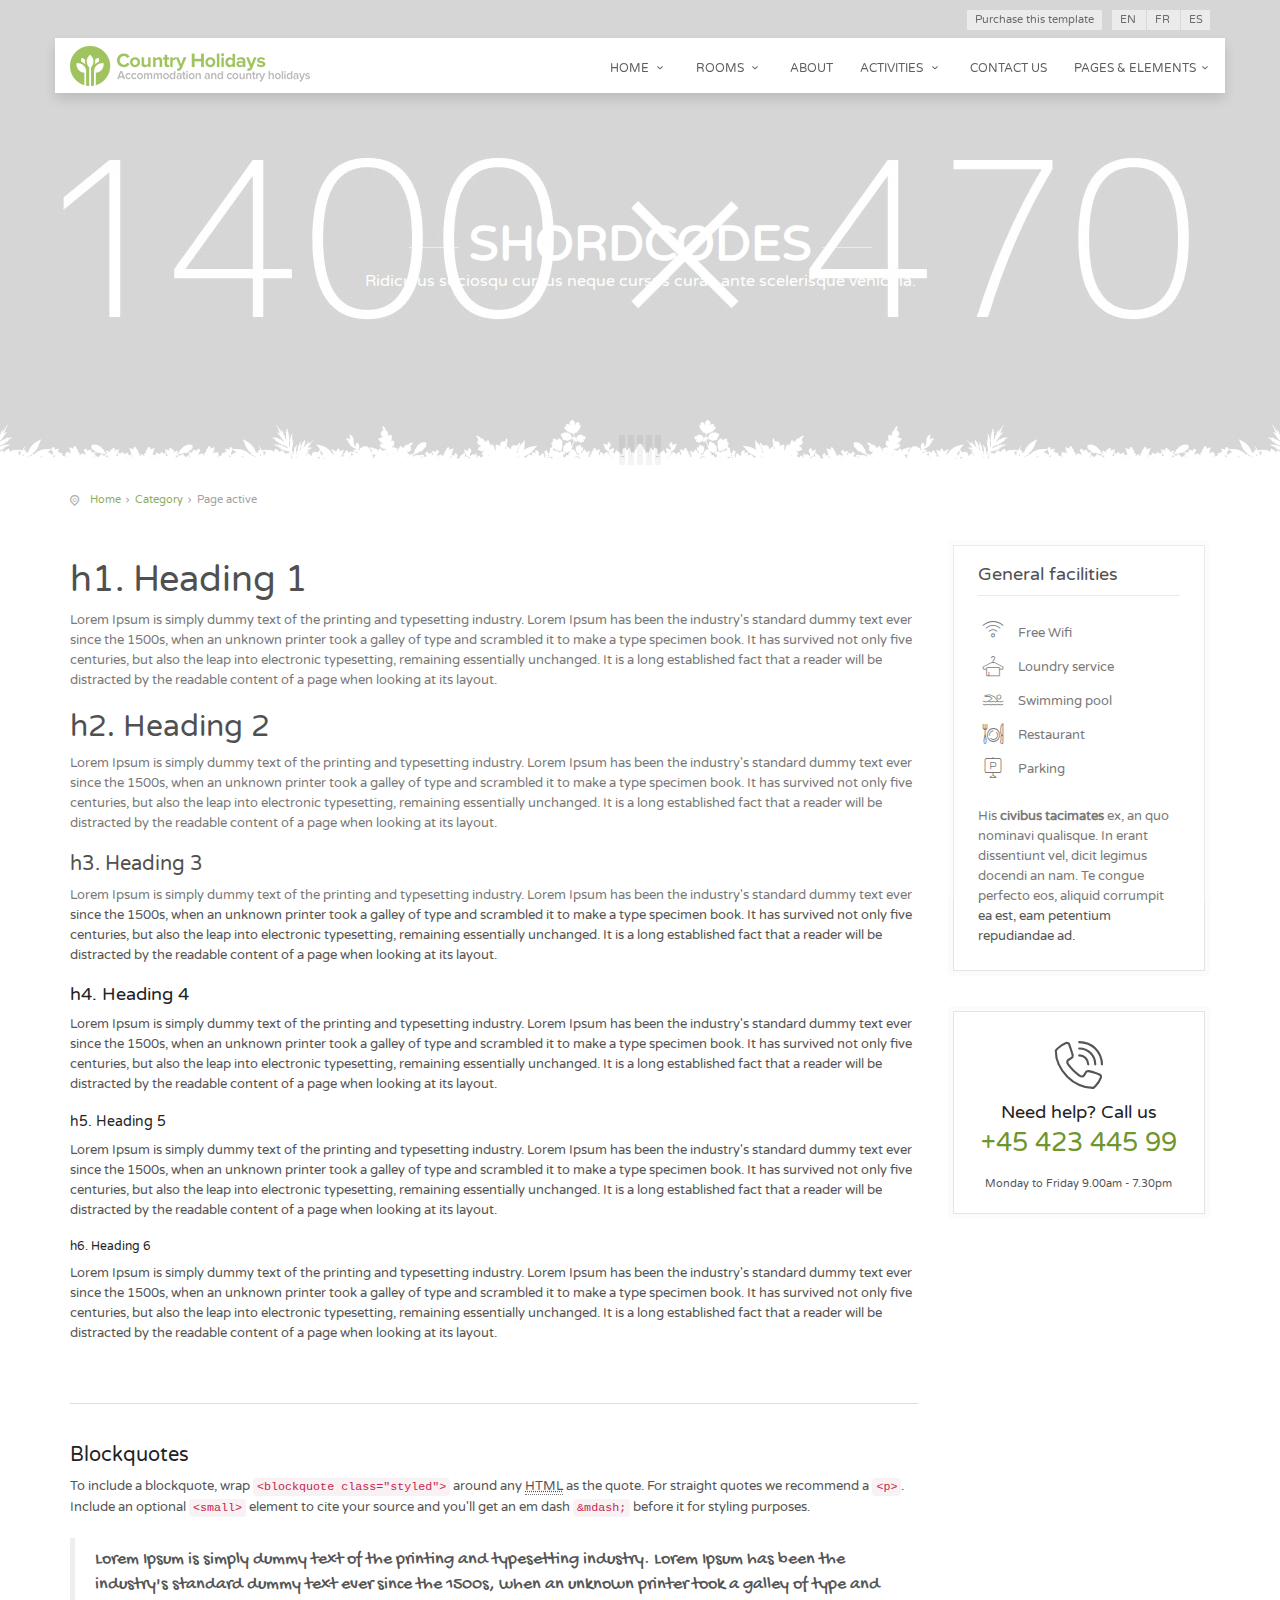
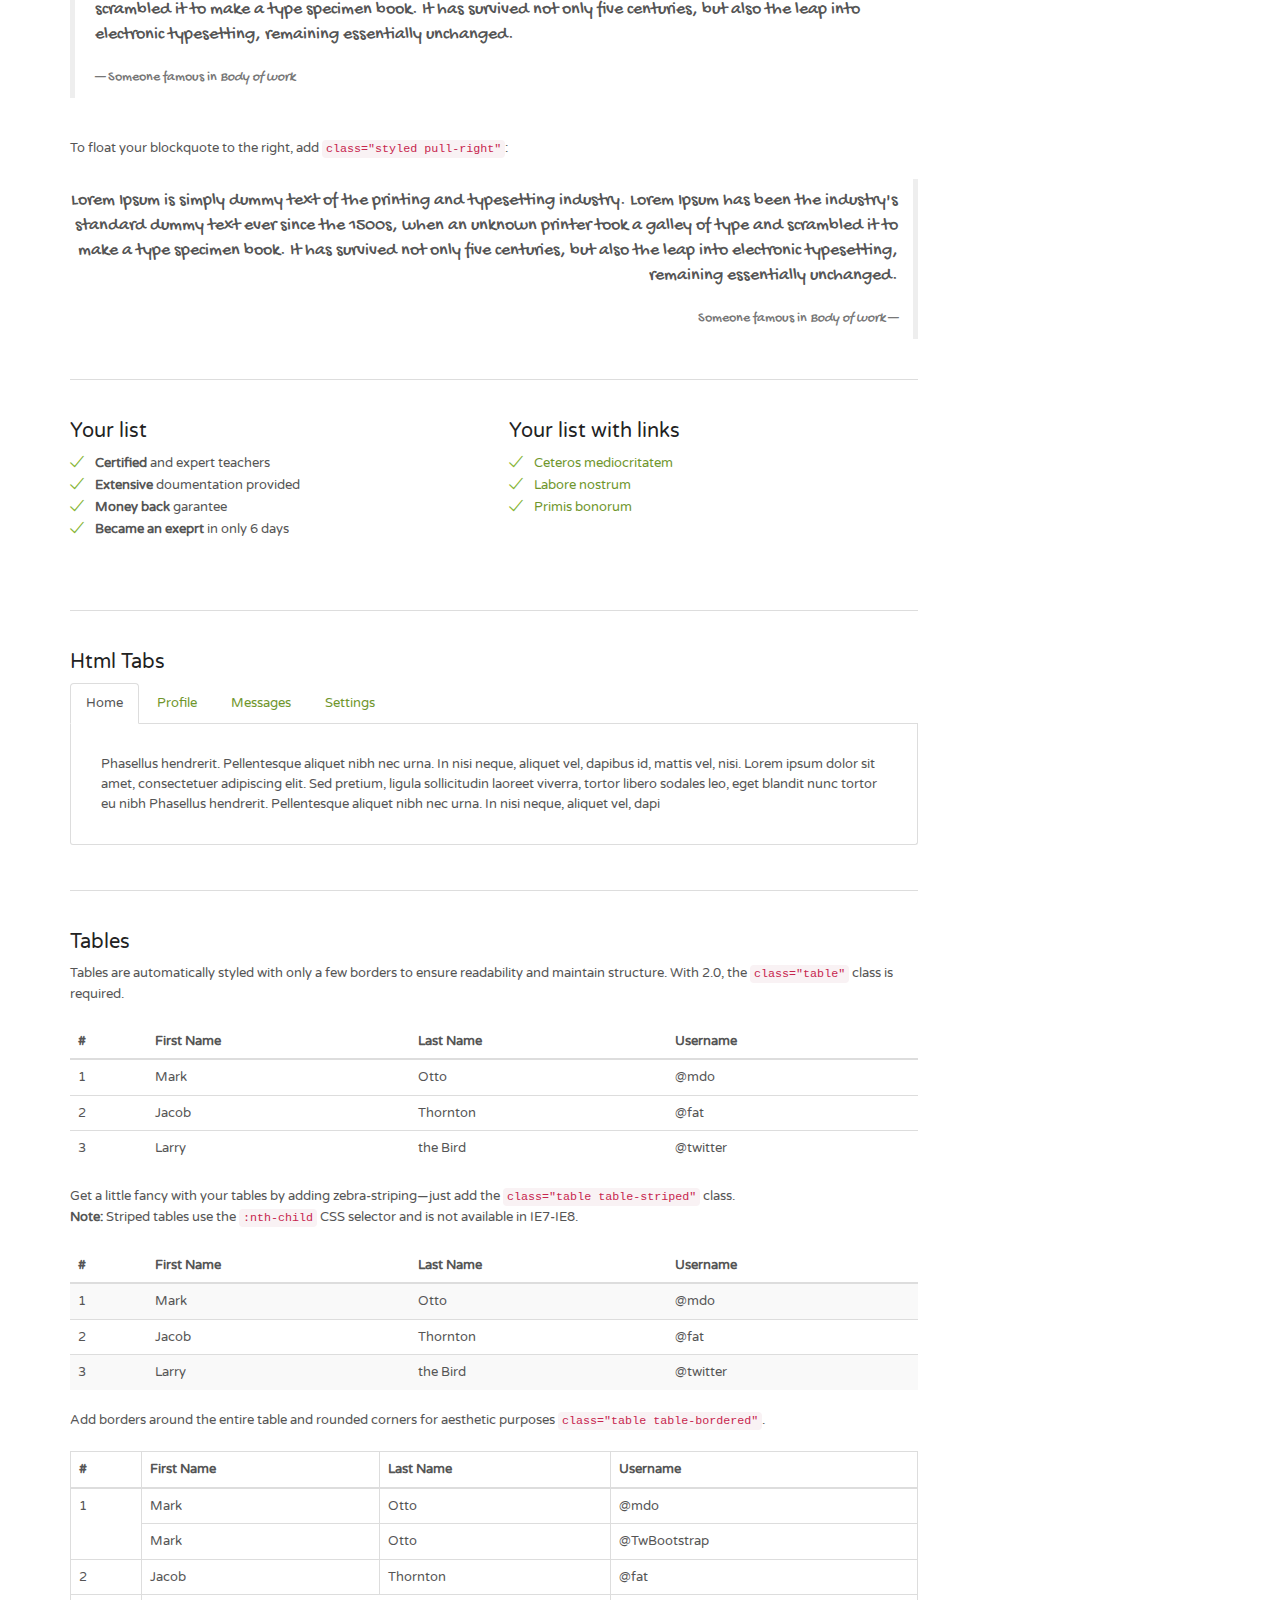
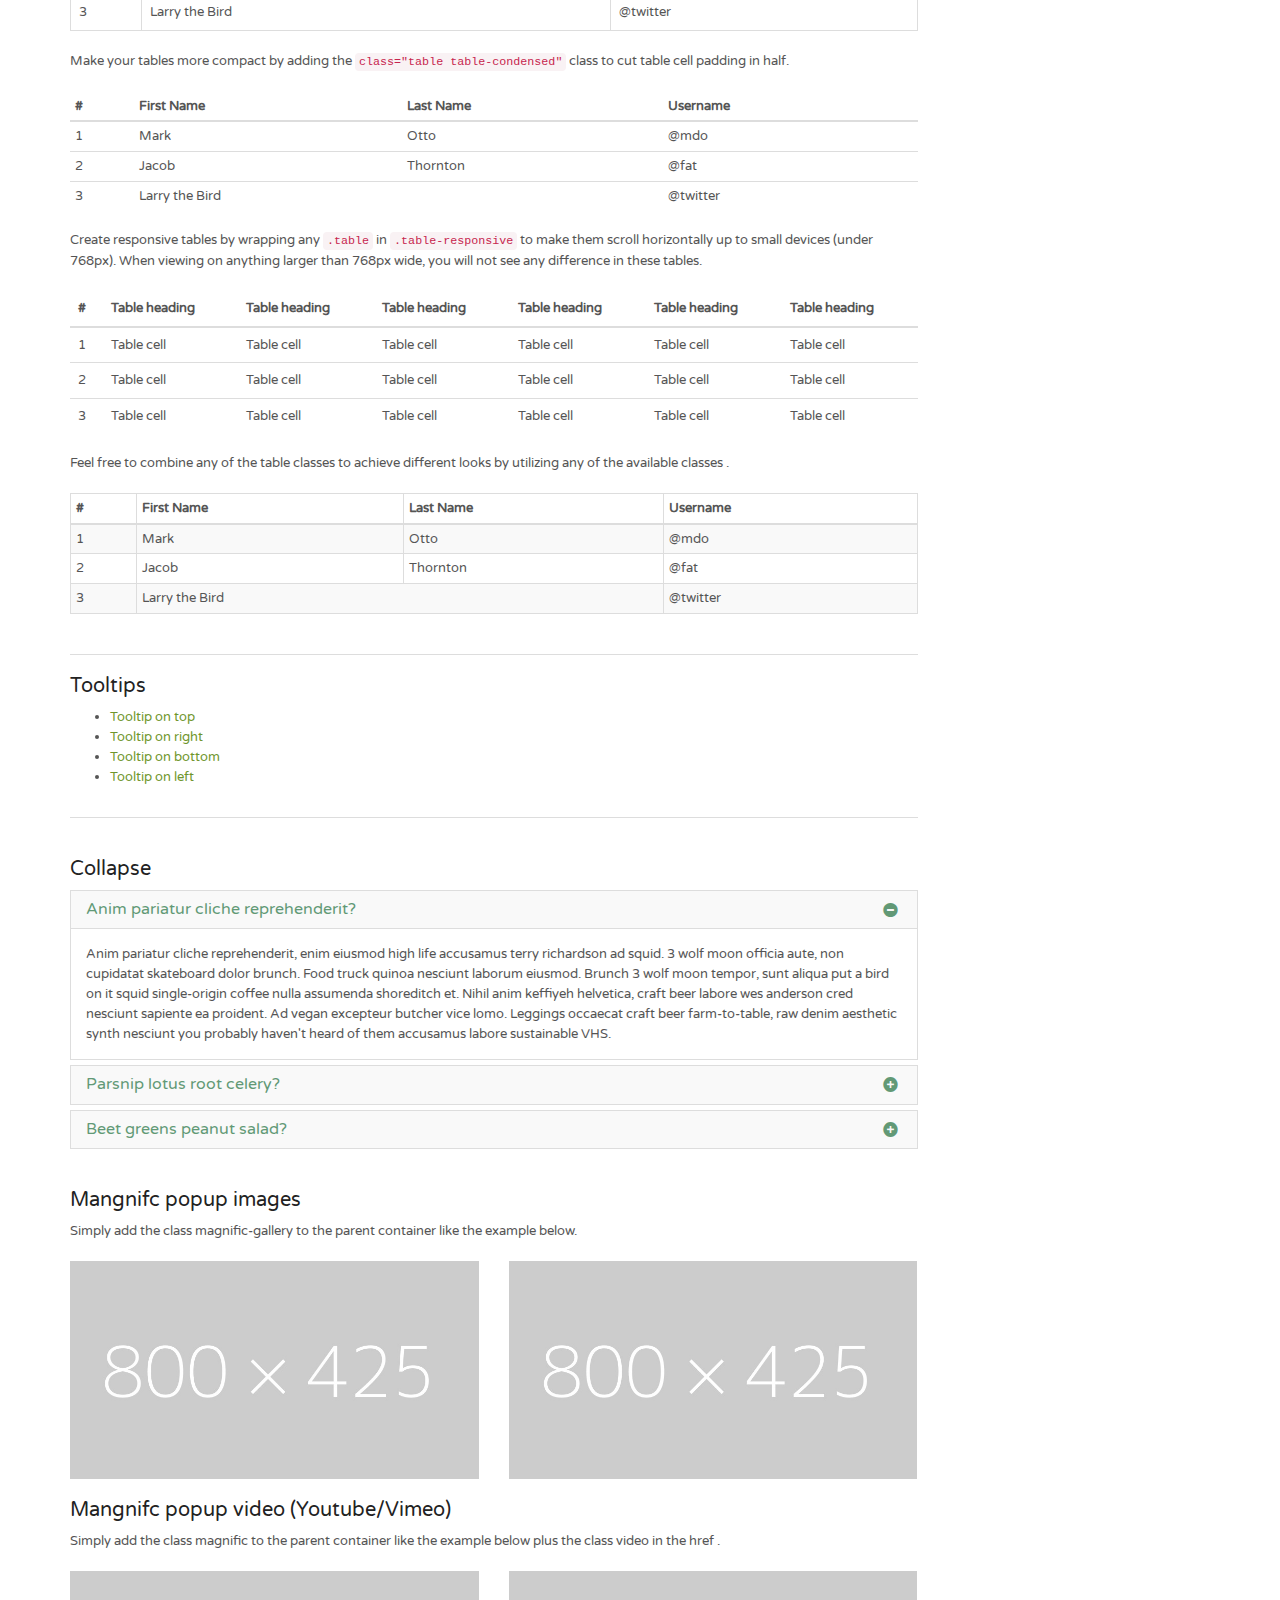
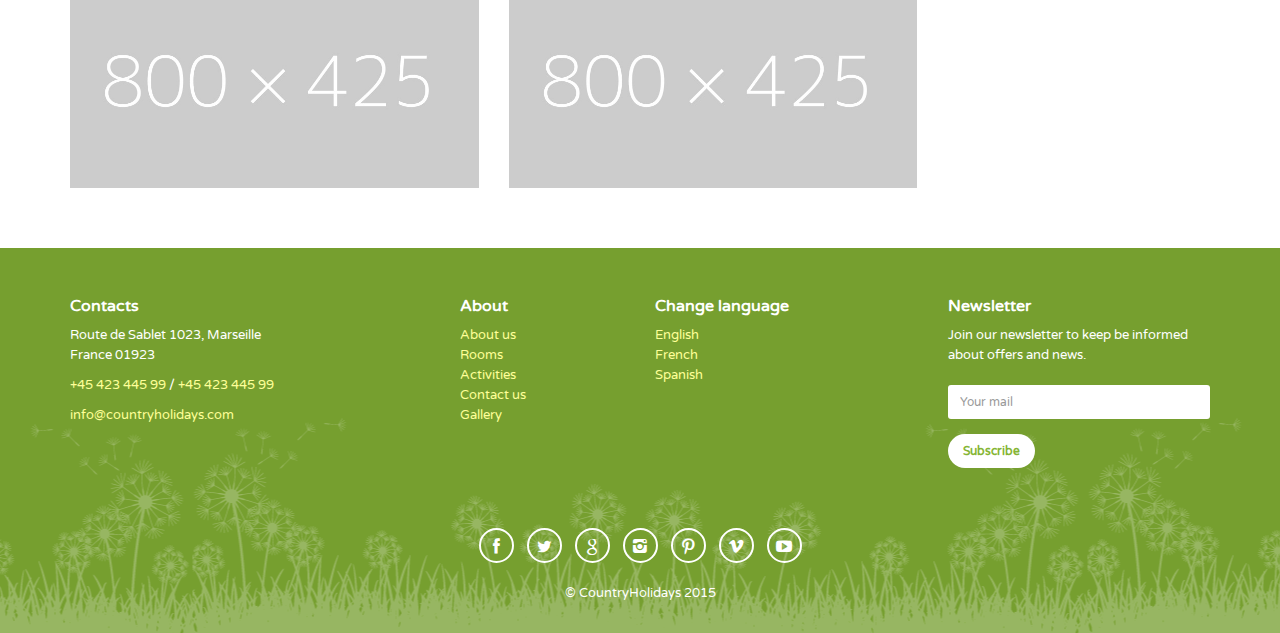
<file: shortcodes.html>
<!DOCTYPE html>
<html> 

<head>
    <meta charset="utf-8">
    <meta http-equiv="X-UA-Compatible" content="IE=edge">
    <meta name="viewport" content="width=device-width, initial-scale=1">
    <meta name="keywords" content="farm activities, itineraries, farm holidays, country holidays, bed and breakfast, hotel, country hotel" />
    <meta name="description" content="Country Holidays - Premium site template for a country accommodation.">
    <meta name="author" content="Ansonika">
    <title>Country Holidays - Premium site template for a country accommodation.</title>
    
    <!-- Favicons-->
    <link rel="shortcut icon" href="img/favicon.ico" type="image/x-icon">
    <link rel="apple-touch-icon" type="image/x-icon" href="img/apple-touch-icon-57x57-precomposed.png">
    <link rel="apple-touch-icon" type="image/x-icon" sizes="72x72" href="img/apple-touch-icon-72x72-precomposed.png">
    <link rel="apple-touch-icon" type="image/x-icon" sizes="114x114" href="img/apple-touch-icon-114x114-precomposed.png">
    <link rel="apple-touch-icon" type="image/x-icon" sizes="144x144" href="img/apple-touch-icon-144x144-precomposed.png">
    
    <!-- Google web fonts -->
    <link href='http://fonts.googleapis.com/css?family=Varela+Round' rel='stylesheet' type='text/css'>
    <link href='http://fonts.googleapis.com/css?family=Lato:300,400,700' rel='stylesheet' type='text/css'>
    <link href='http://fonts.googleapis.com/css?family=Gochi+Hand' rel='stylesheet' type='text/css'>
   
    <!-- BASE CSS -->
    <link href="css/bootstrap.min.css" rel="stylesheet">
    <link href="css/animate.min.css" rel="stylesheet">
    <link href="css/style.css" rel="stylesheet">
    <link href="css/menu.css" rel="stylesheet">
    <link href="css/responsive.css" rel="stylesheet">
    <link href="css/fontello/css/icon_set_1.css" rel="stylesheet">
    <link href="css/fontello/css/icon_set_2.css" rel="stylesheet">
    <link href="css/fontello/css/fontello.css" rel="stylesheet">
    <link href="css/magnific-popup.css" rel="stylesheet">

<style>
	 ul.tooltips_demo {
		 list-style:none;
		 margin:0;
		 padding:0;
		}
		ul.tooltips_demo li{
			margin-right:20px;
			display:inline-block;
		}
</style>
</head>
<body>

	<div id="preloader">
        <div class="sk-spinner sk-spinner-wave">
            <div class="sk-rect1"></div>
            <div class="sk-rect2"></div>
            <div class="sk-rect3"></div>
            <div class="sk-rect4"></div>
            <div class="sk-rect5"></div>
        </div>
    </div>
    <!-- End Preload -->

	<div class="layer"></div>
    <!-- Mobile menu overlay mask -->

    <!-- Header================================================== -->
    <header>
        <div id="top_line">
            <div class="container">
                        <ul id="top_links">
                            <li><a href="#">En</a></li>
                            <li><a href="#">Fr</a></li>
                            <li><a href="#">Es</a></li>
                        </ul>
                        <a href="#" id="link_bt">Purchase this template</a>
            </div><!-- End container-->
        </div><!-- End top line-->
        
        <div id="top_header">
        	<div class="container">
            	<div class="row">
                <div class="col-md-4 col-sm-4 col-xs-4">
                    <div id="logo">
                        <a href="index.html"><img src="img/logo.png" width="240" height="40" alt="CountryHolidays" data-retina="true"></a>
                    </div>
                </div>
                <nav class="col-md-8 col-sm-8 col-xs-8">
                    <a class="cmn-toggle-switch cmn-toggle-switch__rot  open_close" href="javascript:void(0);"><span>Menu mobile</span></a>
                    <div class="main-menu">
                        <div id="header_menu">
                            <img src="img/logo.png" width="240" height="40" alt="CountryHolidays" data-retina="true">
                        </div>
                        <a href="#" class="open_close" id="close_in"><i class="icon_set_1_icon-77"></i></a>
                        <ul>
                            <li class="submenu">
                                <a href="javascript:void(0);" class="show-submenu">Home <i class="icon-down-open-mini"></i></a>
                                <ul>
                                    <li><a href="index.html">With Revolution Slider</a></li>
                                    <li><a href="index_2.html">With Video Background</a></li>
                                    <li><a href="index_3.html">With Booking Form</a></li>
                                </ul>
                            </li>
                            <li class="submenu">
                                <a href="javascript:void(0);" class="show-submenu">Rooms <i class="icon-down-open-mini"></i></a>
                                <ul>
                                    <li><a href="rooms_list.html">Room list</a></li>
                                    <li><a href="room_details.html">Room details</a></li>
                                    <li><a href="room_booking.html">Room details Booking</a></li>
                                </ul>
                            </li>
                            <li><a href="about.html">About</a></li>
                             <li class="submenu">
                                <a href="javascript:void(0);" class="show-submenu">Activities <i class="icon-down-open-mini"></i></a>
                                <ul>
                                	<li><a href="all_activities.html">All activities</a></li>
                                    <li><a href="horses.html">Horses</a></li>
                                    <li><a href="local_food.html">Discover local food</a></li>
                                    <li><a href="cooking.html">Cooking local food</a></li>
                                    <li><a href="farm.html">Farm activities</a></li>
                                </ul>
                            </li>
                            <li><a href="contacts.html">Contact us</a></li>
                            <li class="megamenu submenu">
                                <a href="javascript:void(0);" class="show-submenu-mega">Pages &amp; elements<i class="icon-down-open-mini"></i></a>
                                <div class="menu-wrapper">
                                    <div class="col-md-4">
                                        <h3>Pages</h3>
                                        <ul>
                                            <li><a href="gallery_3_columns.html">Gallery 3 columns</a></li>
                                           <li><a href="gallery_4_columns.html">Gallery 4 columns</a></li>
                                            <li><a href="fullscreen_gallery.html">Gallery fullscreen</a></li>
                                            <li><a href="404.html">404 Error page</a></li>
                                        </ul>
                                    </div>
                                    <div class="col-md-4">
                                        <h3>Pages</h3>
                                        <ul>
                                             <li><a href="blog.html">Blog</a></li>
                                            <li><a href="blog_post.html">Blog post</a></li>
                                            <li><a href="site_launch/index.html">Site launch / Coming soon</a></li>
                                            <li><a href="shortcodes.html"><i class="icon-tools"></i> Shortcodes</a></li>
                                        </ul>
                                    </div>
                                    <div class="col-md-4">
                                        <h3>Elements</h3>
                                        <ul>
                                            <li><a href="../boxed/index.html"><i class="icon-columns"></i> Boxed version</a></li>
                                            <li><a href="icon_pack_1.html"><i class="icon-inbox-alt"></i> Icon pack 1 (1900)</a></li>
                                            <li><a href="icon_pack_2.html"><i class="icon-inbox-alt"></i> Icon pack 2 (100)</a></li>
                                            <li><a href="icon_pack_3.html"><i class="icon-inbox-alt"></i> Icon pack 3(17)</a></li>
                                        </ul>
                                    </div>
                                </div><!-- End menu-wrapper -->
                            </li>
                        </ul>
                    </div><!-- End main-menu -->
                 
                </nav>
            </div>
            </div>
        </div>
    </header><!-- End Header -->

	<section class="sub_header" id="bg_general">
        <div class="sub_header_content">
            <div class="animated fadeInDown">
                <h1>Shordcodes</h1>
                <p>
                    Ridiculus sociosqu cursus neque cursus curae ante scelerisque vehicula.
                </p>
            </div>
        </div>
    </section><!-- End Section -->

<div id="position">
    	<div class="container">
                	<ul>
                    <li><a href="#">Home</a></li>
                    <li><a href="#">Category</a></li>
                    <li>Page active</li>
                    </ul>
        </div>
    </div><!-- End Position -->
    
<div class="container margin_60">
	<div class="row">
        
        <div class="col-md-9">
        
       			 <div class="row">
                  <div class="col-md-12">
                  
                <!-- Headings & Paragraph Copy -->         
                  <h1>h1. Heading 1</h1>
                  <p> Lorem Ipsum is simply dummy text of the printing and typesetting industry. Lorem Ipsum has been the industry's standard dummy text ever since the 1500s, when an unknown printer took a galley of type and scrambled it to make a type specimen book. It has survived not only five centuries, but also the leap into electronic typesetting, remaining essentially unchanged. It is a long established fact that a reader will be distracted by the readable content of a page when looking at its layout. </p>
                  <h2>h2. Heading 2</h2>
                  <p> Lorem Ipsum is simply dummy text of the printing and typesetting industry. Lorem Ipsum has been the industry's standard dummy text ever since the 1500s, when an unknown printer took a galley of type and scrambled it to make a type specimen book. It has survived not only five centuries, but also the leap into electronic typesetting, remaining essentially unchanged. It is a long established fact that a reader will be distracted by the readable content of a page when looking at its layout. </p>
                  <h3>h3. Heading 3</h3>
                  <p> Lorem Ipsum is simply dummy text of the printing and typesetting industry. Lorem Ipsum has been the industry's standard dummy text ever since the 1500s, when an unknown printer took a galley of type and scrambled it to make a type specimen book. It has survived not only five centuries, but also the leap into electronic typesetting, remaining essentially unchanged. It is a long established fact that a reader will be distracted by the readable content of a page when looking at its layout. </p>
                  <h4>h4. Heading 4</h4>
                  <p> Lorem Ipsum is simply dummy text of the printing and typesetting industry. Lorem Ipsum has been the industry's standard dummy text ever since the 1500s, when an unknown printer took a galley of type and scrambled it to make a type specimen book. It has survived not only five centuries, but also the leap into electronic typesetting, remaining essentially unchanged. It is a long established fact that a reader will be distracted by the readable content of a page when looking at its layout. </p>
                  <h5>h5. Heading 5</h5>
                  <p> Lorem Ipsum is simply dummy text of the printing and typesetting industry. Lorem Ipsum has been the industry's standard dummy text ever since the 1500s, when an unknown printer took a galley of type and scrambled it to make a type specimen book. It has survived not only five centuries, but also the leap into electronic typesetting, remaining essentially unchanged. It is a long established fact that a reader will be distracted by the readable content of a page when looking at its layout. </p>
                  <h6>h6. Heading 6</h6>
                  <p> Lorem Ipsum is simply dummy text of the printing and typesetting industry. Lorem Ipsum has been the industry's standard dummy text ever since the 1500s, when an unknown printer took a galley of type and scrambled it to make a type specimen book. It has survived not only five centuries, but also the leap into electronic typesetting, remaining essentially unchanged. It is a long established fact that a reader will be distracted by the readable content of a page when looking at its layout. </p>
                  <br>
                  
                  </div>
                  </div><!-- Edn row -->
                  
                  <hr>
                  
                  <div class="row">
                  <div class="col-md-12">
                  
                  <!-- Blockquotes -->
                  <h3>Blockquotes</h3>
                        <p>To include a blockquote, wrap <code>&lt;blockquote class="styled"&gt;</code> around any <abbr title="HyperText Markup Language">HTML</abbr> as the quote. For straight quotes we recommend a <code>&lt;p&gt;</code>.
                    Include an optional <code>&lt;small&gt;</code> element to cite your source and you'll get an em dash <code>&amp;mdash;</code> before it for styling purposes.</p>
                          <blockquote class="styled">
                              <p>Lorem Ipsum is simply dummy text of the printing and typesetting industry. Lorem Ipsum has been the industry's standard dummy text ever since the 1500s, when an unknown printer took a galley of type and scrambled it to make a type specimen book. It has survived not only five centuries, but also the leap into electronic typesetting, remaining essentially unchanged. </p>
                            <small>Someone famous in <cite title="">Body of work</cite></small>
                          </blockquote>
                  <br>
                  
                   <p>To float your blockquote to the right, add <code>class="styled pull-right"</code>:</p>
                   <blockquote class="styled pull-right">
                              <p>Lorem Ipsum is simply dummy text of the printing and typesetting industry. Lorem Ipsum has been the industry's standard dummy text ever since the 1500s, when an unknown printer took a galley of type and scrambled it to make a type specimen book. It has survived not only five centuries, but also the leap into electronic typesetting, remaining essentially unchanged. </p>
                            <small>Someone famous in <cite title="">Body of work</cite></small>
                  </blockquote>
                  
                  </div>
                  </div><!-- Edn row -->
                    
                  <hr>
                  
                  <div class="row">
                  	<div class="col-md-6 add_bottom_30 clearfix">
                  <h3>Your list</h3>
                    <ul class="list_ok">
                        <li><strong>Certified</strong> and expert teachers</li>
                        <li><strong>Extensive</strong> doumentation provided</li>
                        <li><strong>Money back</strong> garantee</li>
                        <li><strong>Became an exeprt</strong> in only 6 days</li>
                    </ul>
                    </div>
                    
                    <div class="col-md-6">
                    <h3>Your list with links</h3>
                    <ul class="list_ok">
                      <li><a href="#">Ceteros mediocritatem</a></li>
                      <li><a href="#">Labore nostrum</a></li>
                      <li><a href="#">Primis bonorum</a></li>
                 </ul>
                 </div>
                 </div><!-- End row-->
                 
                 <hr>
                                 
                  <div class="row">
                  <div class="col-md-12">
                  <h3>Html Tabs</h3>
            
                    <!--  Tabs -->   
                    <ul class="nav nav-tabs">
                        <li class="active"><a href="#home" data-toggle="tab">Home</a></li>
                        <li><a href="#profile" data-toggle="tab">Profile</a></li>
                        <li><a href="#messages" data-toggle="tab">Messages</a></li>
                        <li><a href="#settings" data-toggle="tab">Settings</a></li>
                    </ul>
                    
                    <div class="tab-content">
                        <div class="tab-pane" id="home">
                            Sed pretium, ligula sollicitudin laoreet viverra, tortor libero sodales leo, eget blandit nunc tortor eu nibh. Lorem ipsum dolor sit amet, consectetuer adipiscing elit. Phasellus hendrerit. Pellentesque aliquet nibh nec urna. In nisi neque, aliquet vel, dapibus id, mattis vel, nisi. Nullam mollis.. Phasellus hendrerit. Pellentesque aliquet nibh nec urna. In nisi neque, aliquet vel, dapiPhasellus hendrerit. Pellentesque aliquet nibh nec urna. In nisi neque, aliquet vel, dapi
                        </div>
                        <div class="tab-pane" id="profile">
                            Phasellus hendrerit. Pellentesque aliquet nibh nec urna. In nisi neque, aliquet vel, dapibus id, mattis vel, nisi. Lorem ipsum dolor sit amet, consectetuer adipiscing elit. Sed pretium, ligula sollicitudin laoreet viverra, tortor libero sodales leo, eget blandit nunc tortor eu nibh. Nullam mollis Phasellus hendrerit. Pellentesque aliquet nibh nec urna. In nisi neque, aliquet vel, dapi
                        </div>
                        <div class="tab-pane" id="messages">
                            Sed pretium, ligula sollicitudin laoreet viverra, tortor libero sodales leo, eget blandit nunc tortor eu nibh. Lorem ipsum dolor sit amet, consectetuer adipiscing elit. Phasellus hendrerit. Pellentesque aliquet nibh nec urna. In nisi neque, aliquet vel, dapibus id, mattis vel, nisi. Nullam mollis. Phasellus hendrerit. Pellentesque aliquet nibh nec urna. In nisi neque, aliquet vel, dapi
                        </div>
                        <div class="tab-pane active" id="settings">
                             Phasellus hendrerit. Pellentesque aliquet nibh nec urna. In nisi neque, aliquet vel, dapibus id, mattis vel, nisi. Lorem ipsum dolor sit amet, consectetuer adipiscing elit. Sed pretium, ligula sollicitudin laoreet viverra, tortor libero sodales leo, eget blandit nunc tortor eu nibh Phasellus hendrerit. Pellentesque aliquet nibh nec urna. In nisi neque, aliquet vel, dapi
                        </div>
                    </div>
                          
                  </div><!-- End col-md-12-->
                  </div><!-- End row-->
                  
                  <hr>
                  
                  <div class="row">
                  <div class="col-md-12">
                  <h3 >Tables</h3>
                  <p>Tables are automatically styled with only a few borders to ensure readability and maintain structure. With 2.0, the <code>class="table"</code> class is required.</p>
                  <table class="table">
                        <thead>
                          <tr>
                            <th>#</th>
                            <th>First Name</th>
                            <th>Last Name</th>
                            <th>Username</th>
                          </tr>
                        </thead>
                        <tbody>
                          <tr>
                            <td>1</td>
                            <td>Mark</td>
                            <td>Otto</td>
                            <td>@mdo</td>
                          </tr>
                          <tr>
                            <td>2</td>
                            <td>Jacob</td>
                            <td>Thornton</td>
                            <td>@fat</td>
                          </tr>
                          <tr>
                            <td>3</td>
                            <td>Larry</td>
                            <td>the Bird</td>
                            <td>@twitter</td>
                          </tr>
                        </tbody>
                      </table>
                      
                    <p>Get a little fancy with your tables by adding zebra-striping&mdash;just add the <code>class="table table-striped"</code> class.
                    <br><strong>Note:</strong> Striped tables use the <code>:nth-child</code> CSS selector and is not available in IE7-IE8.</p>
                    <table class="table table-striped">
                        <thead>
                          <tr>
                            <th>#</th>
                            <th>First Name</th>
                            <th>Last Name</th>
                            <th>Username</th>
                          </tr>
                        </thead>
                        <tbody>
                          <tr>
                            <td>1</td>
                            <td>Mark</td>
                            <td>Otto</td>
                            <td>@mdo</td>
                          </tr>
                          <tr>
                            <td>2</td>
                            <td>Jacob</td>
                            <td>Thornton</td>
                            <td>@fat</td>
                          </tr>
                          <tr>
                            <td>3</td>
                            <td>Larry</td>
                            <td>the Bird</td>
                            <td>@twitter</td>
                          </tr>
                        </tbody>
                      </table>
                      
                      <p>Add borders around the entire table and rounded corners for aesthetic purposes <code>class="table table-bordered"</code>.</p>
                        <table class="table table-bordered">
                            <thead>
                              <tr>
                                <th>#</th>
                                <th>First Name</th>
                                <th>Last Name</th>
                                <th>Username</th>
                              </tr>
                            </thead>
                            <tbody>
                              <tr>
                                <td rowspan="2">1</td>
                                <td>Mark</td>
                                <td>Otto</td>
                                <td>@mdo</td>
                              </tr>
                              <tr>
                                <td>Mark</td>
                                <td>Otto</td>
                                <td>@TwBootstrap</td>
                              </tr>
                              <tr>
                                <td>2</td>
                                <td>Jacob</td>
                                <td>Thornton</td>
                                <td>@fat</td>
                              </tr>
                              <tr>
                                <td>3</td>
                                <td colspan="2">Larry the Bird</td>
                                <td>@twitter</td>
                              </tr>
                            </tbody>
                          </table>
                          
                          <p>Make your tables more compact by adding the <code>class="table table-condensed"</code> class to cut table cell padding in half.</p>
                          <table class="table table-condensed">
                            <thead>
                              <tr>
                                <th>#</th>
                                <th>First Name</th>
                                <th>Last Name</th>
                                <th>Username</th>
                              </tr>
                            </thead>
                            <tbody>
                              <tr>
                                <td>1</td>
                                <td>Mark</td>
                                <td>Otto</td>
                                <td>@mdo</td>
                              </tr>
                              <tr>
                                <td>2</td>
                                <td>Jacob</td>
                                <td>Thornton</td>
                                <td>@fat</td>
                              </tr>
                              <tr>
                                <td>3</td>
                                <td colspan="2">Larry the Bird</td>
                                <td>@twitter</td>
                              </tr>
                            </tbody>
                          </table>
                          
                          <p>Create responsive tables by wrapping any <code>.table</code> in <code>.table-responsive</code> to make them scroll horizontally up to small devices (under 768px). When viewing on anything larger than 768px wide, you will not see any difference in these tables.</p>
                          <div class=" table-responsive">
                          <table class="table">
                                <thead>
                                  <tr>
                                    <th>#</th>
                                    <th>Table heading</th>
                                    <th>Table heading</th>
                                    <th>Table heading</th>
                                    <th>Table heading</th>
                                    <th>Table heading</th>
                                    <th>Table heading</th>
                                  </tr>
                                </thead>
                                <tbody>
                                  <tr>
                                    <td>1</td>
                                    <td>Table cell</td>
                                    <td>Table cell</td>
                                    <td>Table cell</td>
                                    <td>Table cell</td>
                                    <td>Table cell</td>
                                    <td>Table cell</td>
                                  </tr>
                                  <tr>
                                    <td>2</td>
                                    <td>Table cell</td>
                                    <td>Table cell</td>
                                    <td>Table cell</td>
                                    <td>Table cell</td>
                                    <td>Table cell</td>
                                    <td>Table cell</td>
                                  </tr>
                                  <tr>
                                    <td>3</td>
                                    <td>Table cell</td>
                                    <td>Table cell</td>
                                    <td>Table cell</td>
                                    <td>Table cell</td>
                                    <td>Table cell</td>
                                    <td>Table cell</td>
                                  </tr>
                                </tbody>
                              </table>
                              </div>
                          
                          <p>Feel free to combine any of the table classes to achieve different looks by utilizing any of the available classes .</p>
                          
                          <table class="table table-striped table-bordered table-condensed">
                                <thead>
                                  <tr>
                                    <th>#</th>
                                    <th>First Name</th>
                                    <th>Last Name</th>
                                    <th>Username</th>
                                  </tr>
                                </thead>
                                <tbody>
                                  <tr>
                                    <td>1</td>
                                    <td>Mark</td>
                                    <td>Otto</td>
                                    <td>@mdo</td>
                                  </tr>
                                  <tr>
                                    <td>2</td>
                                    <td>Jacob</td>
                                    <td>Thornton</td>
                                    <td>@fat</td>
                                  </tr>
                                  <tr>
                                    <td>3</td>
                                    <td colspan="2">Larry the Bird</td>
                                    <td>@twitter</td>
                                  </tr>
                                </tbody>
                              </table>

                  </div><!-- End col-md-12-->
                  </div><!-- End row-->
                  <hr>
                  <h3>Tooltips</h3>
                  <div class="row">
                  <div class="col-md-6 col-sm-6 col-xs-6">
                          <ul>
                            <li><a href="#" class="tooltip-1" data-placement="top" title="Default tooltip">Tooltip on top</a></li>
                            <li><a href="#" class="tooltip-1" data-placement="right" title="Default tooltip">Tooltip on right</a></li>
                            <li><a href="#" class="tooltip-1" data-toggle="tooltip" data-placement="bottom" title="Tooltip on bottom">Tooltip on bottom</a></li>
                            <li><a href="#" class="tooltip-1" data-toggle="tooltip" data-placement="left" title="Tooltip on left">Tooltip on left</a></li>
                        </ul>
                  </div><!-- End col-md-6-->
                  </div><!-- End row-->
                  
                  <hr>
                  
                  <div class="row">
                  <div class="col-md-12">
                  <h3>Collapse</h3>
                 <div class="panel-group" id="accordion">
                  <div class="panel panel-default">
                    <div class="panel-heading">
                      <h4 class="panel-title">
                        <a class="accordion-toggle" data-toggle="collapse" data-parent="#accordion" href="#collapseOne">Anim pariatur cliche reprehenderit?<i class="indicator icon-minus-circle pull-right"></i></a>
                      </h4>
                    </div>
                    <div id="collapseOne" class="panel-collapse collapse in">
                      <div class="panel-body">
                        Anim pariatur cliche reprehenderit, enim eiusmod high life accusamus terry richardson ad squid. 3 wolf moon officia aute, non cupidatat skateboard dolor brunch. Food truck quinoa nesciunt laborum eiusmod. Brunch 3 wolf moon tempor, sunt aliqua put a bird on it squid single-origin coffee nulla assumenda shoreditch et. Nihil anim keffiyeh helvetica, craft beer labore wes anderson cred nesciunt sapiente ea proident. Ad vegan excepteur butcher vice lomo. Leggings occaecat craft beer farm-to-table, raw denim aesthetic synth nesciunt you probably haven't heard of them accusamus labore sustainable VHS.
                      </div>
                    </div>
                  </div>
                  <div class="panel panel-default">
                    <div class="panel-heading">
                      <h4 class="panel-title">
                        <a class="accordion-toggle" data-toggle="collapse" data-parent="#accordion" href="#collapseTwo">Parsnip lotus root celery?<i class="indicator icon-plus-circle pull-right"></i></a>
                      </h4>
                    </div>
                    <div id="collapseTwo" class="panel-collapse collapse">
                      <div class="panel-body">
                        Anim pariatur cliche reprehenderit, enim eiusmod high life accusamus terry richardson ad squid. 3 wolf moon officia aute, non cupidatat skateboard dolor brunch. Food truck quinoa nesciunt laborum eiusmod. Brunch 3 wolf moon tempor, sunt aliqua put a bird on it squid single-origin coffee nulla assumenda shoreditch et. Nihil anim keffiyeh helvetica, craft beer labore wes anderson cred nesciunt sapiente ea proident. Ad vegan excepteur butcher vice lomo. Leggings occaecat craft beer farm-to-table, raw denim aesthetic synth nesciunt you probably haven't heard of them accusamus labore sustainable VHS.
                      </div>
                    </div>
                  </div>
                  <div class="panel panel-default">
                    <div class="panel-heading">
                      <h4 class="panel-title">
                        <a class="accordion-toggle" data-toggle="collapse" data-parent="#accordion" href="#collapseThree">Beet greens peanut salad?<i class="indicator icon-plus-circle pull-right"></i></a>
                      </h4>
                    </div>
                    <div id="collapseThree" class="panel-collapse collapse">
                      <div class="panel-body">
                        Anim pariatur cliche reprehenderit, enim eiusmod high life accusamus terry richardson ad squid. 3 wolf moon officia aute, non cupidatat skateboard dolor brunch. Food truck quinoa nesciunt laborum eiusmod. Brunch 3 wolf moon tempor, sunt aliqua put a bird on it squid single-origin coffee nulla assumenda shoreditch et. Nihil anim keffiyeh helvetica, craft beer labore wes anderson cred nesciunt sapiente ea proident. Ad vegan excepteur butcher vice lomo. Leggings occaecat craft beer farm-to-table, raw denim aesthetic synth nesciunt you probably haven't heard of them accusamus labore sustainable VHS.
                      </div>
                    </div>
                  </div>
                </div>
                  
                </div><!-- End col-md-12-->
               </div><!-- End row-->
               
                <h3>Mangnifc popup images</h3>
                <p>Simply add the class magnific-gallery to the parent container like the example below.</p>
               <div class="row magnific-gallery">
                   <div class="col-md-6">
                   		<a href="img/deposit_2.jpg" title="Photo title"><img src="img/magnific_1.jpg" alt="" class="img-responsive"></a>
                   </div>
                   <div class="col-md-6">
                   		<a href="img/domestic_4.jpg" title="Photo title"><img src="img/magnific_2.jpg" alt="" class="img-responsive"></a>
                   </div>
               </div><!-- End row-->
               
               <h3>Mangnifc popup video (Youtube/Vimeo)</h3>
                <p>Simply add the class magnific to the parent container like the example below plus the class video in the href .</p>
               <div class="row magnific">
                   <div class="col-md-6">
                   		<a href="https://vimeo.com/45830194" class="video" title="Video title"><img src="img/magnific_3.jpg" alt="" class="img-responsive"></a>
                   </div>
                   <div class="col-md-6">
                   		<a href="https://www.youtube.com/watch?v=Zz5cu72Gv5Y"  class="video" title="Video title"><img src="img/magnific_4.jpg" alt="" class="img-responsive"></a>
                   </div>
               </div><!-- End row-->
                                 
        </div><!-- End col-lg-9-->
        
        <div class="col-md-3">
                	
            	<div class="box_style_1" id="general_facilities">
                	<h3>General facilities</h3>
                    <ul>
                    	<li><i class="icon_set_1_icon-86"></i>Free Wifi</li>
                        <li><i class="icon_set_2_icon-103"></i>Loundry service</li>
                        <li><i class="icon_set_2_icon-110"></i>Swimming pool</li>
                        <li><i class="icon_set_1_icon-58"></i>Restaurant</li>
                        <li><i class="icon_set_1_icon-27"></i>Parking</li>
                    </ul>
                    <p>His <strong>civibus tacimates</strong> ex, an quo nominavi qualisque. In erant dissentiunt vel, dicit legimus docendi an nam. Te congue perfecto eos, aliquid corrumpit ea est, eam petentium repudiandae ad.</p>
                </div>
                <div class=" box_style_2">
            <i class="icon_set_1_icon-90"></i>
            <h4>Need help? Call us</h4>
            <a href="tel://004542344599" class="phone">+45 423 445 99</a>
            <small>Monday to Friday 9.00am - 7.30pm</small>
        </div>

                </div><!-- End col-md-3 -->
        
        
        </div>
</div><!-- End container -->

    <footer>
        <div class="container">
            <div class="row">
                <div class="col-md-4 col-sm-3">
                    <h3>Contacts</h3>
                    <ul id="contact_details_footer">
                        <li>Route de Sablet 1023, Marseille<br>France 01923</li>
                        <li><a href="tel://004542344599">+45 423 445 99</a> / <a href="tel://004542344599">+45 423 445 99</a></li>
                        <li><a href="mailto:info@countryholidays.com">info@countryholidays.com</a></li>
                    </ul>  
                </div>
                <div class="col-md-2 col-sm-2">
                    <h3>About</h3>
                    <ul>
                        <li><a href="#">About us</a></li>
                        <li><a href="#">Rooms</a></li>
                        <li><a href="#">Activities</a></li>
                        <li><a href="#">Contact us</a></li>
                         <li><a href="#">Gallery</a></li>
                    </ul>
                </div>                
                <div class="col-md-3 col-sm-3">
                    <h3>Change language</h3>
                   <ul>
                        <li><a href="#">English</a></li>
                        <li><a href="#">French</a></li>
                        <li><a href="#">Spanish</a></li>
                    </ul>
                </div>
                <div class="col-md-3 col-sm-3"  id="newsletter">
                    <h3>Newsletter</h3>
                    <p>Join our newsletter to keep be informed about offers and news.</p>
					<div id="message-newsletter_2"></div>
						<form method="post" action="assets/newsletter.php" name="newsletter_2" id="newsletter_2">
                        <div class="form-group">
                            <input name="email_newsletter_2" id="email_newsletter_2"  type="email" value=""  placeholder="Your mail" class="form-control">
                          </div>
                            <input type="submit" value="Subscribe" class="btn_1 white" id="submit-newsletter_2">
                    	</form>
                </div>
            </div><!-- End row -->
            <div class="row">
                <div class="col-md-12">
                    <div id="social_footer">
                        <ul>
                            <li><a href="#"><i class="icon-facebook"></i></a></li>
                            <li><a href="#"><i class="icon-twitter"></i></a></li>
                            <li><a href="#"><i class="icon-google"></i></a></li>
                            <li><a href="#"><i class="icon-instagram"></i></a></li>
                            <li><a href="#"><i class="icon-pinterest"></i></a></li>
                            <li><a href="#"><i class="icon-vimeo"></i></a></li>
                            <li><a href="#"><i class="icon-youtube-play"></i></a></li>
                        </ul>
                        <p>© CountryHolidays 2015</p>
                    </div>
                </div>
            </div><!-- End row -->
        </div><!-- End container -->
    </footer><!-- End footer -->

<div id="toTop"></div><!-- Back to top button -->

<!-- Common scripts -->
<script src="js/jquery-1.11.2.min.js"></script>
<script src="js/common_scripts_min.js"></script>
<script src="js/functions.js"></script>


  </body>
</html>
</file>
<file: site_launch/css/style.css>
/*

CSS STRUCTURE:

1. SITE STRUCTURE and TYPOGRAPHY
2. FORMS
3. COMMON
5. MEDIA QUERIES

/*============================================================================================*/
/* 1.  SITE STRUCTURE and TYPOGRAPHY */
/*============================================================================================*/

/* Structure */
html, body {
	height:100%;	
}
body {
	font-family: 'Varela Round', sans-serif;
	font-size:14px;
	line-height:20px;
	margin:0;
	background-color:#000;
	color:#fff;
	-webkit-font-smoothing: antialiased !important;
}

/* TYPOGRAPHY and links color */
p {
	margin-bottom:20px;
}
.lead{
	margin-top:-15px;
}
a {
  color: #fff;
  text-decoration: none;
  -webkit-transition: all 0.4s ease;
  transition: all 0.4s ease;
}
a:hover,
a:focus {
  color: #00aeef;
  text-decoration: none;
  outline:none;
}

h1,h2,h3,h4,h5,h6 {
  	font-family: 'Varela Round', sans-serif;
	-webkit-font-smoothing: antialiased !important;
}
h1 {
	text-transform:uppercase;

	padding:0;
	text-align:center;
	font-size:42px;
	font-weight:600;
}
h2 {
	font-weight:400;
	margin:0 0 20px 0;
	padding:0;
	text-align:center;
	font-size:22px;
}
h3 {
	font-weight:300;
	margin:60px 0 20px 0;
	padding:0;
	text-align:center;
	font-size:48px;
	text-transform:uppercase;
}

/* BUTTONS */
.btn-check {
-webkit-border-radius: 3px;
-moz-border-radius: 3px;
border-radius: 3px;
background:#7cc576;
border:none;
color:#fff;
display:block;
line-height:33px;
text-align:center;
margin-left:3px;
font-size:12px;
font-weight:bold;
width:120px;
outline:none;
 -webkit-transition: all 0.4s ease;
  transition: all 0.4s ease;
}
.btn-check:hover {
background: #6CC;
}

hr {
  border-top: 1px solid #373737;
}
.img-responsive{
	margin:auto;
}
/* Basic Structure
-------------------------------------------------*/
#wrapper {
	position: relative;
	min-height:100%;
}
#main {
	position: relative;
}
#logo {

}


#newsletter_wp {
	background: rgba(0, 0, 0, 0.5); 
	filter:progid:DXImageTransform.Microsoft.gradient(startColorstr=#7f000000, endColorstr=#7f000000);
	/* Explorer 8 */
	-ms-filter: "progid:DXImageTransform.Microsoft.gradient(startColorstr=#7f000000, endColorstr=#7f000000)";
	-webkit-border-radius: 5px;
	-moz-border-radius: 5px;
	border-radius: 5px;
	padding:5px;
	position:relative;
}
.countdown{
	text-align:center;
		margin:140px 0 0 0;
}

.container_count {
	width:60px;
	display:inline-block;
	margin-right:5px;
	text-align:center;
}
.container_count.last {
	margin-right:0;
}
#countdown_wp{
	text-align:center;
	margin:30px 0 20px 0;
}
#days, #hours, #minutes, #seconds{
	-webkit-border-radius: 5px;
	-moz-border-radius: 5px;
	border-radius: 5px;
	border:1px solid #fff;
	text-align:center;
	width:60px;
	height:60px;
	font-size:24px;
	line-height:56px;
	font-family:"Helvetica Neue", Arial, sans-serif;
	font-weight:300;
}

#social_footer{
	text-align:center;
	border-top:1px solid rgba(255,255,255,0.2);
	margin-top:60px;
	padding-top:30px;
}
#social_footer p{
	font-size:12px;
	color:#fff;
}
#social_footer ul{
	margin:0;
	padding:0 0 10px 0;
	text-align:center;
}
#social_footer ul li{
	display:inline-block;
	margin:0 5px 10px 5px;
}
#social_footer ul li a{
	color:#fff;
	text-align:center;
	border:2px solid #FFF;
	line-height:34px;
	display:block;
	font-size:16px;
	width:35px;
	height:35px;
	-webkit-border-radius: 50%;
	-moz-border-radius: 50%;
	border-radius: 50%;
}
#social_footer ul li a:hover{
	background:#fff;
	color:#86b535;
}
ul#contact_details_footer{
	list-style:none;
	margin:0 0 20px 0;
	padding:0;
}
ul#contact_details_footer li{
	margin-bottom:10px;
}

/*============================================================================================*/
/* 2.  FORMS */
/*============================================================================================*/


.form-control {height: 38px; -webkit-box-shadow: none; box-shadow: none; -webkit-appearance: none; padding-left:8px; }
.first-nogutter {padding-right:0;}
.nogutter {padding-right:0; padding-left:5px;}
.form-control{
   background-color: #ffffff;
  
}
.form-control:focus {
  border-color: #66afe9;
  outline: 0;
  -webkit-box-shadow: inset 0 1px 1px rgba(0, 0, 0, 0.075), 0 0 8px rgba(102, 175, 233, 0.6);
   box-shadow: inset 0 1px 1px rgba(0, 0, 0, 0.075), 0 0 8px rgba(102, 175, 233, 0.6);
}
.loader { position:absolute; right:-15px; top:0;}
label {font-weight:600; line-height:14px;}
.error_message { margin-top:3px; color: #F66; display:inline-block;}

/*============================================================================================*/
/* 3.  COMMON */
/*============================================================================================*/

#slides {
   position: fixed !important;
  top:0;
  left:0;
  z-index:-2;
}
ul.slides-container li img{
	opacity:0.4;
}
#slides .slides-container {
  display: none;
}
#slides .scrollable {
  *zoom: 1;
  position: relative;
  top: 0;
  left: 0;
  overflow-y: auto;
  -webkit-overflow-scrolling: touch;
  height: 100%;
}
#slides .scrollable:after {
  content: "";
  display: table;
  clear: both;
}
/*============================================================================================*/
/* 4.  MEDIA QUERIES */
/*============================================================================================*/


@media (min-width: 768px) and (max-width: 1200px) {
.btn-check {width:95px;}

}
@media (max-width: 979px) {

.btn-check { position:absolute;  bottom:-75px; left:42%; width:95px; }
.first-nogutter {padding-right:15px;}
.loader { position:absolute; right:10px; top:10px;}
#social_footer {margin-top:95px;}
}
	
/* From tablet portrait to mobile */
@media (max-width: 767px) {

.countdown{
	margin:100px 0 0 0;
}
h1 {
	
	font-size:24px;
}
h2 {
	font-size:16px;
}
h3 {
	font-size:32px;
}

}	

/* Mobile portrait */
@media (max-width: 480px) {
body {
	font-size:12px;
}
h3 {
	margin:40px 0 20px 0;
	font-size:32px;
}

.countdown{
		margin:50px 0 0 0;
}
.btn-check {left:38%;}



}
</file>
<file: site_launch/fontello/css/fontello.css>
@font-face {
  font-family: 'fontello';
  src: url('../font/fontello.eot?32974303');
  src: url('../font/fontello.eot?32974303#iefix') format('embedded-opentype'),
       url('../font/fontello.woff?32974303') format('woff'),
       url('../font/fontello.ttf?32974303') format('truetype'),
       url('../font/fontello.svg?32974303#fontello') format('svg');
  font-weight: normal;
  font-style: normal;
}
/* Chrome hack: SVG is rendered more smooth in Windozze. 100% magic, uncomment if you need it. */
/* Note, that will break hinting! In other OS-es font will be not as sharp as it could be */
/*
@media screen and (-webkit-min-device-pixel-ratio:0) {
  @font-face {
    font-family: 'fontello';
    src: url('../font/fontello.svg?32974303#fontello') format('svg');
  }
}
*/
 
 [class^="icon-"]:before, [class*=" icon-"]:before {
  font-family: "fontello";
  font-style: normal;
  font-weight: normal;
  speak: none;
 
  display: inline-block;
  text-decoration: inherit;
  width: 1em;
  margin-right: .2em;
  text-align: center;
  /* opacity: .8; */
 
  /* For safety - reset parent styles, that can break glyph codes*/
  font-variant: normal;
  text-transform: none;
     
  /* fix buttons height, for twitter bootstrap */
  line-height: 1em;
 
  /* Animation center compensation - margins should be symmetric */
  /* remove if not needed */
  margin-left: .2em;
 
  /* you can be more comfortable with increased icons size */
  /* font-size: 120%; */
 
  /* Uncomment for 3D effect */
  /* text-shadow: 1px 1px 1px rgba(127, 127, 127, 0.3); */
}
 
.icon-spin3:before { content: '\e800'; } /* '' */
.icon-youtube-4:before { content: '\ef87'; } /* '' */
.icon-spin5:before { content: '\e802'; } /* '' */
.icon-spin6:before { content: '\e803'; } /* '' */
.icon-glass:before { content: '\e804'; } /* '' */
.icon-music:before { content: '\e805'; } /* '' */
.icon-search:before { content: '\e806'; } /* '' */
.icon-mail:before { content: '\e807'; } /* '' */
.icon-mail-alt:before { content: '\e808'; } /* '' */
.icon-heart:before { content: '\e809'; } /* '' */
.icon-heart-empty:before { content: '\e80a'; } /* '' */
.icon-star:before { content: '\e80b'; } /* '' */
.icon-star-empty:before { content: '\e80c'; } /* '' */
.icon-star-half:before { content: '\e80d'; } /* '' */
.icon-star-half-alt:before { content: '\e80e'; } /* '' */
.icon-user:before { content: '\e80f'; } /* '' */
.icon-users:before { content: '\e827'; } /* '' */
.icon-male:before { content: '\e810'; } /* '' */
.icon-female:before { content: '\e811'; } /* '' */
.icon-video:before { content: '\e812'; } /* '' */
.icon-videocam:before { content: '\e813'; } /* '' */
.icon-picture:before { content: '\e814'; } /* '' */
.icon-camera:before { content: '\e815'; } /* '' */
.icon-camera-alt:before { content: '\e816'; } /* '' */
.icon-th-large:before { content: '\e817'; } /* '' */
.icon-th:before { content: '\e818'; } /* '' */
.icon-th-list:before { content: '\e819'; } /* '' */
.icon-ok:before { content: '\e81a'; } /* '' */
.icon-ok-circled:before { content: '\e81b'; } /* '' */
.icon-ok-circled2:before { content: '\e81c'; } /* '' */
.icon-ok-squared:before { content: '\e81d'; } /* '' */
.icon-cancel:before { content: '\e81e'; } /* '' */
.icon-cancel-circled:before { content: '\e81f'; } /* '' */
.icon-cancel-circled2:before { content: '\e820'; } /* '' */
.icon-plus:before { content: '\e821'; } /* '' */
.icon-plus-circled:before { content: '\e822'; } /* '' */
.icon-plus-squared:before { content: '\e823'; } /* '' */
.icon-plus-squared-small:before { content: '\e824'; } /* '' */
.icon-minus:before { content: '\e825'; } /* '' */
.icon-minus-circled:before { content: '\e826'; } /* '' */
.icon-minus-squared:before { content: '\e828'; } /* '' */
.icon-minus-squared-alt:before { content: '\e829'; } /* '' */
.icon-minus-squared-small:before { content: '\e82a'; } /* '' */
.icon-help:before { content: '\e82b'; } /* '' */
.icon-help-circled:before { content: '\e82c'; } /* '' */
.icon-info-circled:before { content: '\e82d'; } /* '' */
.icon-info:before { content: '\e82e'; } /* '' */
.icon-home:before { content: '\e82f'; } /* '' */
.icon-link:before { content: '\e830'; } /* '' */
.icon-unlink:before { content: '\e831'; } /* '' */
.icon-link-ext:before { content: '\e832'; } /* '' */
.icon-link-ext-alt:before { content: '\e833'; } /* '' */
.icon-attach:before { content: '\e834'; } /* '' */
.icon-lock:before { content: '\e835'; } /* '' */
.icon-lock-open:before { content: '\e836'; } /* '' */
.icon-lock-open-alt:before { content: '\e837'; } /* '' */
.icon-pin:before { content: '\e838'; } /* '' */
.icon-eye:before { content: '\e839'; } /* '' */
.icon-eye-off:before { content: '\e83a'; } /* '' */
.icon-tag:before { content: '\e83b'; } /* '' */
.icon-tags:before { content: '\e83c'; } /* '' */
.icon-bookmark:before { content: '\e83d'; } /* '' */
.icon-bookmark-empty:before { content: '\e83e'; } /* '' */
.icon-flag:before { content: '\e83f'; } /* '' */
.icon-flag-empty:before { content: '\e840'; } /* '' */
.icon-flag-checkered:before { content: '\e841'; } /* '' */
.icon-thumbs-up:before { content: '\e842'; } /* '' */
.icon-thumbs-down:before { content: '\e843'; } /* '' */
.icon-thumbs-up-alt:before { content: '\e844'; } /* '' */
.icon-thumbs-down-alt:before { content: '\e845'; } /* '' */
.icon-download:before { content: '\e846'; } /* '' */
.icon-upload:before { content: '\e847'; } /* '' */
.icon-download-cloud:before { content: '\e848'; } /* '' */
.icon-upload-cloud:before { content: '\e849'; } /* '' */
.icon-reply:before { content: '\e84a'; } /* '' */
.icon-reply-all:before { content: '\e84b'; } /* '' */
.icon-forward:before { content: '\e84c'; } /* '' */
.icon-quote-left:before { content: '\e84d'; } /* '' */
.icon-quote-right:before { content: '\e84e'; } /* '' */
.icon-code:before { content: '\e84f'; } /* '' */
.icon-export:before { content: '\e850'; } /* '' */
.icon-export-alt:before { content: '\e851'; } /* '' */
.icon-pencil:before { content: '\e852'; } /* '' */
.icon-pencil-squared:before { content: '\e853'; } /* '' */
.icon-edit:before { content: '\e854'; } /* '' */
.icon-print:before { content: '\e855'; } /* '' */
.icon-retweet:before { content: '\e856'; } /* '' */
.icon-keyboard:before { content: '\e857'; } /* '' */
.icon-gamepad:before { content: '\e858'; } /* '' */
.icon-comment:before { content: '\e859'; } /* '' */
.icon-chat:before { content: '\e85a'; } /* '' */
.icon-comment-empty:before { content: '\e85b'; } /* '' */
.icon-chat-empty:before { content: '\e85c'; } /* '' */
.icon-bell:before { content: '\e85d'; } /* '' */
.icon-bell-alt:before { content: '\e85e'; } /* '' */
.icon-attention-alt:before { content: '\e85f'; } /* '' */
.icon-attention:before { content: '\e860'; } /* '' */
.icon-attention-circled:before { content: '\e861'; } /* '' */
.icon-location:before { content: '\e862'; } /* '' */
.icon-direction:before { content: '\e863'; } /* '' */
.icon-compass:before { content: '\e864'; } /* '' */
.icon-trash:before { content: '\e865'; } /* '' */
.icon-doc:before { content: '\e866'; } /* '' */
.icon-docs:before { content: '\e867'; } /* '' */
.icon-doc-text:before { content: '\e868'; } /* '' */
.icon-doc-inv:before { content: '\e869'; } /* '' */
.icon-doc-text-inv:before { content: '\e86a'; } /* '' */
.icon-folder:before { content: '\e86b'; } /* '' */
.icon-folder-open:before { content: '\e86c'; } /* '' */
.icon-folder-empty:before { content: '\e86d'; } /* '' */
.icon-folder-open-empty:before { content: '\e86e'; } /* '' */
.icon-box:before { content: '\e86f'; } /* '' */
.icon-rss:before { content: '\e870'; } /* '' */
.icon-rss-squared:before { content: '\e871'; } /* '' */
.icon-phone:before { content: '\e872'; } /* '' */
.icon-phone-squared:before { content: '\e873'; } /* '' */
.icon-menu:before { content: '\e874'; } /* '' */
.icon-cog:before { content: '\e875'; } /* '' */
.icon-cog-alt:before { content: '\e876'; } /* '' */
.icon-wrench:before { content: '\e877'; } /* '' */
.icon-basket:before { content: '\e878'; } /* '' */
.icon-calendar:before { content: '\e879'; } /* '' */
.icon-calendar-empty:before { content: '\e87a'; } /* '' */
.icon-login:before { content: '\e87b'; } /* '' */
.icon-logout:before { content: '\e87c'; } /* '' */
.icon-mic:before { content: '\e87d'; } /* '' */
.icon-mute:before { content: '\e87e'; } /* '' */
.icon-volume-off:before { content: '\e87f'; } /* '' */
.icon-volume-down:before { content: '\e880'; } /* '' */
.icon-volume-up:before { content: '\e881'; } /* '' */
.icon-headphones:before { content: '\e882'; } /* '' */
.icon-clock:before { content: '\e883'; } /* '' */
.icon-lightbulb:before { content: '\e884'; } /* '' */
.icon-block:before { content: '\e885'; } /* '' */
.icon-resize-full:before { content: '\e886'; } /* '' */
.icon-resize-full-alt:before { content: '\e887'; } /* '' */
.icon-resize-small:before { content: '\e888'; } /* '' */
.icon-resize-vertical:before { content: '\e889'; } /* '' */
.icon-resize-horizontal:before { content: '\e88a'; } /* '' */
.icon-move:before { content: '\e88b'; } /* '' */
.icon-zoom-in:before { content: '\e88c'; } /* '' */
.icon-zoom-out:before { content: '\e88d'; } /* '' */
.icon-down-circled2:before { content: '\e88e'; } /* '' */
.icon-up-circled2:before { content: '\e88f'; } /* '' */
.icon-left-circled2:before { content: '\e890'; } /* '' */
.icon-right-circled2:before { content: '\e891'; } /* '' */
.icon-down-dir:before { content: '\e892'; } /* '' */
.icon-up-dir:before { content: '\e893'; } /* '' */
.icon-left-dir:before { content: '\e894'; } /* '' */
.icon-right-dir:before { content: '\e895'; } /* '' */
.icon-down-open:before { content: '\e896'; } /* '' */
.icon-left-open:before { content: '\e897'; } /* '' */
.icon-right-open:before { content: '\e898'; } /* '' */
.icon-up-open:before { content: '\e899'; } /* '' */
.icon-angle-left:before { content: '\e89a'; } /* '' */
.icon-angle-right:before { content: '\e89b'; } /* '' */
.icon-angle-up:before { content: '\e89c'; } /* '' */
.icon-angle-down:before { content: '\e89d'; } /* '' */
.icon-angle-circled-left:before { content: '\e89e'; } /* '' */
.icon-angle-circled-right:before { content: '\e89f'; } /* '' */
.icon-angle-circled-up:before { content: '\e8a0'; } /* '' */
.icon-angle-circled-down:before { content: '\e8a1'; } /* '' */
.icon-angle-double-left:before { content: '\e8a2'; } /* '' */
.icon-angle-double-right:before { content: '\e8a3'; } /* '' */
.icon-angle-double-up:before { content: '\e8a4'; } /* '' */
.icon-angle-double-down:before { content: '\e8a5'; } /* '' */
.icon-down:before { content: '\e8a6'; } /* '' */
.icon-left:before { content: '\e8a7'; } /* '' */
.icon-right:before { content: '\e8a8'; } /* '' */
.icon-up:before { content: '\e8a9'; } /* '' */
.icon-down-big:before { content: '\e8aa'; } /* '' */
.icon-left-big:before { content: '\e8ab'; } /* '' */
.icon-right-big:before { content: '\e8ac'; } /* '' */
.icon-up-big:before { content: '\e8ad'; } /* '' */
.icon-right-hand:before { content: '\e8ae'; } /* '' */
.icon-left-hand:before { content: '\e8af'; } /* '' */
.icon-up-hand:before { content: '\e8b0'; } /* '' */
.icon-down-hand:before { content: '\e8b1'; } /* '' */
.icon-left-circled:before { content: '\e8b2'; } /* '' */
.icon-right-circled:before { content: '\e8b3'; } /* '' */
.icon-up-circled:before { content: '\e8b4'; } /* '' */
.icon-down-circled:before { content: '\e8b5'; } /* '' */
.icon-cw:before { content: '\e8b6'; } /* '' */
.icon-ccw:before { content: '\e8b7'; } /* '' */
.icon-arrows-cw:before { content: '\e8b8'; } /* '' */
.icon-level-up:before { content: '\e8b9'; } /* '' */
.icon-level-down:before { content: '\e8ba'; } /* '' */
.icon-shuffle:before { content: '\e8bb'; } /* '' */
.icon-exchange:before { content: '\e8bc'; } /* '' */
.icon-expand:before { content: '\e8bd'; } /* '' */
.icon-collapse:before { content: '\e8be'; } /* '' */
.icon-expand-right:before { content: '\e8bf'; } /* '' */
.icon-collapse-left:before { content: '\e8c0'; } /* '' */
.icon-play:before { content: '\e8c1'; } /* '' */
.icon-play-circled:before { content: '\e8c2'; } /* '' */
.icon-play-circled2:before { content: '\e8c3'; } /* '' */
.icon-stop:before { content: '\e8c4'; } /* '' */
.icon-pause:before { content: '\e8c5'; } /* '' */
.icon-to-end:before { content: '\e8c6'; } /* '' */
.icon-to-end-alt:before { content: '\e8c7'; } /* '' */
.icon-to-start:before { content: '\e8c8'; } /* '' */
.icon-to-start-alt:before { content: '\e8c9'; } /* '' */
.icon-fast-fw:before { content: '\e8ca'; } /* '' */
.icon-fast-bw:before { content: '\e8cb'; } /* '' */
.icon-eject:before { content: '\e8cc'; } /* '' */
.icon-target:before { content: '\e8cd'; } /* '' */
.icon-signal:before { content: '\e8ce'; } /* '' */
.icon-award:before { content: '\e8cf'; } /* '' */
.icon-desktop:before { content: '\e8d0'; } /* '' */
.icon-laptop:before { content: '\e8d1'; } /* '' */
.icon-tablet:before { content: '\e8d2'; } /* '' */
.icon-mobile:before { content: '\e8d3'; } /* '' */
.icon-inbox:before { content: '\e8d4'; } /* '' */
.icon-globe:before { content: '\e8d5'; } /* '' */
.icon-sun:before { content: '\e8d6'; } /* '' */
.icon-cloud:before { content: '\e8d7'; } /* '' */
.icon-flash:before { content: '\e8d8'; } /* '' */
.icon-moon:before { content: '\e8d9'; } /* '' */
.icon-umbrella:before { content: '\e8da'; } /* '' */
.icon-flight:before { content: '\e8db'; } /* '' */
.icon-fighter-jet:before { content: '\e8dc'; } /* '' */
.icon-leaf:before { content: '\e8dd'; } /* '' */
.icon-font:before { content: '\e8de'; } /* '' */
.icon-bold:before { content: '\e8df'; } /* '' */
.icon-italic:before { content: '\e8e0'; } /* '' */
.icon-text-height:before { content: '\e8e1'; } /* '' */
.icon-text-width:before { content: '\e8e2'; } /* '' */
.icon-align-left:before { content: '\e8e3'; } /* '' */
.icon-align-center:before { content: '\e8e4'; } /* '' */
.icon-align-right:before { content: '\e8e5'; } /* '' */
.icon-align-justify:before { content: '\e8e6'; } /* '' */
.icon-list:before { content: '\e8e7'; } /* '' */
.icon-indent-left:before { content: '\e8e8'; } /* '' */
.icon-indent-right:before { content: '\e8e9'; } /* '' */
.icon-list-bullet:before { content: '\e8ea'; } /* '' */
.icon-list-numbered:before { content: '\e8eb'; } /* '' */
.icon-strike:before { content: '\e8ec'; } /* '' */
.icon-underline:before { content: '\e8ed'; } /* '' */
.icon-superscript:before { content: '\e8ee'; } /* '' */
.icon-subscript:before { content: '\e8ef'; } /* '' */
.icon-table:before { content: '\e8f0'; } /* '' */
.icon-columns:before { content: '\e8f1'; } /* '' */
.icon-crop:before { content: '\e8f2'; } /* '' */
.icon-scissors:before { content: '\e8f3'; } /* '' */
.icon-paste:before { content: '\e8f4'; } /* '' */
.icon-briefcase:before { content: '\e8f5'; } /* '' */
.icon-suitcase:before { content: '\e8f6'; } /* '' */
.icon-ellipsis:before { content: '\e8f7'; } /* '' */
.icon-ellipsis-vert:before { content: '\e8f8'; } /* '' */
.icon-off:before { content: '\e8f9'; } /* '' */
.icon-road:before { content: '\e8fa'; } /* '' */
.icon-list-alt:before { content: '\e8fb'; } /* '' */
.icon-qrcode:before { content: '\e8fc'; } /* '' */
.icon-barcode:before { content: '\e8fd'; } /* '' */
.icon-book:before { content: '\e8fe'; } /* '' */
.icon-ajust:before { content: '\e8ff'; } /* '' */
.icon-tint:before { content: '\e900'; } /* '' */
.icon-check:before { content: '\e901'; } /* '' */
.icon-check-empty:before { content: '\e902'; } /* '' */
.icon-circle:before { content: '\e903'; } /* '' */
.icon-circle-empty:before { content: '\e904'; } /* '' */
.icon-dot-circled:before { content: '\e905'; } /* '' */
.icon-asterisk:before { content: '\e906'; } /* '' */
.icon-gift:before { content: '\e907'; } /* '' */
.icon-fire:before { content: '\e908'; } /* '' */
.icon-magnet:before { content: '\e909'; } /* '' */
.icon-chart-bar:before { content: '\e90a'; } /* '' */
.icon-ticket:before { content: '\e90b'; } /* '' */
.icon-credit-card:before { content: '\e90c'; } /* '' */
.icon-floppy:before { content: '\e90d'; } /* '' */
.icon-megaphone:before { content: '\e90e'; } /* '' */
.icon-hdd:before { content: '\e90f'; } /* '' */
.icon-key:before { content: '\e910'; } /* '' */
.icon-fork:before { content: '\e911'; } /* '' */
.icon-rocket:before { content: '\e912'; } /* '' */
.icon-bug:before { content: '\e913'; } /* '' */
.icon-certificate:before { content: '\e914'; } /* '' */
.icon-tasks:before { content: '\e915'; } /* '' */
.icon-filter:before { content: '\e916'; } /* '' */
.icon-beaker:before { content: '\e917'; } /* '' */
.icon-magic:before { content: '\e918'; } /* '' */
.icon-truck:before { content: '\e919'; } /* '' */
.icon-money:before { content: '\e91a'; } /* '' */
.icon-euro:before { content: '\e91b'; } /* '' */
.icon-pound:before { content: '\e91c'; } /* '' */
.icon-dollar:before { content: '\e91d'; } /* '' */
.icon-rupee:before { content: '\e91e'; } /* '' */
.icon-yen:before { content: '\e91f'; } /* '' */
.icon-rouble:before { content: '\e920'; } /* '' */
.icon-try:before { content: '\e921'; } /* '' */
.icon-won:before { content: '\e922'; } /* '' */
.icon-bitcoin:before { content: '\e923'; } /* '' */
.icon-sort:before { content: '\e924'; } /* '' */
.icon-sort-down:before { content: '\e925'; } /* '' */
.icon-sort-up:before { content: '\e926'; } /* '' */
.icon-sort-alt-up:before { content: '\e927'; } /* '' */
.icon-sort-alt-down:before { content: '\e928'; } /* '' */
.icon-sort-name-up:before { content: '\e929'; } /* '' */
.icon-sort-name-down:before { content: '\e92a'; } /* '' */
.icon-sort-number-up:before { content: '\e92b'; } /* '' */
.icon-sort-number-down:before { content: '\e92c'; } /* '' */
.icon-hammer:before { content: '\e92d'; } /* '' */
.icon-gauge:before { content: '\e92e'; } /* '' */
.icon-sitemap:before { content: '\e92f'; } /* '' */
.icon-spinner:before { content: '\e930'; } /* '' */
.icon-coffee:before { content: '\e931'; } /* '' */
.icon-food:before { content: '\e932'; } /* '' */
.icon-beer:before { content: '\e933'; } /* '' */
.icon-user-md:before { content: '\e934'; } /* '' */
.icon-stethoscope:before { content: '\e935'; } /* '' */
.icon-ambulance:before { content: '\e936'; } /* '' */
.icon-medkit:before { content: '\e937'; } /* '' */
.icon-h-sigh:before { content: '\e938'; } /* '' */
.icon-hospital:before { content: '\e939'; } /* '' */
.icon-building:before { content: '\e93a'; } /* '' */
.icon-smile:before { content: '\e93b'; } /* '' */
.icon-frown:before { content: '\e93c'; } /* '' */
.icon-meh:before { content: '\e93d'; } /* '' */
.icon-anchor:before { content: '\e93e'; } /* '' */
.icon-terminal:before { content: '\e93f'; } /* '' */
.icon-eraser:before { content: '\e940'; } /* '' */
.icon-puzzle:before { content: '\e941'; } /* '' */
.icon-shield:before { content: '\e942'; } /* '' */
.icon-extinguisher:before { content: '\e943'; } /* '' */
.icon-bullseye:before { content: '\e944'; } /* '' */
.icon-wheelchair:before { content: '\e945'; } /* '' */
.icon-adn:before { content: '\e946'; } /* '' */
.icon-android:before { content: '\e947'; } /* '' */
.icon-apple:before { content: '\e948'; } /* '' */
.icon-bitbucket:before { content: '\e949'; } /* '' */
.icon-bitbucket-squared:before { content: '\e94a'; } /* '' */
.icon-css3:before { content: '\e94b'; } /* '' */
.icon-dribbble:before { content: '\e94c'; } /* '' */
.icon-dropbox:before { content: '\e94d'; } /* '' */
.icon-facebook:before { content: '\e94e'; } /* '' */
.icon-facebook-squared:before { content: '\e94f'; } /* '' */
.icon-flickr:before { content: '\e950'; } /* '' */
.icon-foursquare:before { content: '\e951'; } /* '' */
.icon-github:before { content: '\e952'; } /* '' */
.icon-github-squared:before { content: '\e953'; } /* '' */
.icon-github-circled:before { content: '\e954'; } /* '' */
.icon-gittip:before { content: '\e955'; } /* '' */
.icon-gplus-squared:before { content: '\e956'; } /* '' */
.icon-gplus:before { content: '\e957'; } /* '' */
.icon-html5:before { content: '\e958'; } /* '' */
.icon-instagramm:before { content: '\e959'; } /* '' */
.icon-linkedin-squared:before { content: '\e95a'; } /* '' */
.icon-linux:before { content: '\e95b'; } /* '' */
.icon-linkedin:before { content: '\e95c'; } /* '' */
.icon-maxcdn:before { content: '\e95d'; } /* '' */
.icon-pagelines:before { content: '\e95e'; } /* '' */
.icon-pinterest-circled:before { content: '\e95f'; } /* '' */
.icon-pinterest-squared:before { content: '\e960'; } /* '' */
.icon-renren:before { content: '\e961'; } /* '' */
.icon-skype:before { content: '\e962'; } /* '' */
.icon-stackexchange:before { content: '\e963'; } /* '' */
.icon-stackoverflow:before { content: '\e964'; } /* '' */
.icon-trello:before { content: '\e965'; } /* '' */
.icon-tumblr:before { content: '\e966'; } /* '' */
.icon-tumblr-squared:before { content: '\e967'; } /* '' */
.icon-twitter-squared:before { content: '\e968'; } /* '' */
.icon-twitter:before { content: '\e969'; } /* '' */
.icon-vimeo-squared:before { content: '\e96a'; } /* '' */
.icon-vkontakte:before { content: '\e96b'; } /* '' */
.icon-weibo:before { content: '\e96c'; } /* '' */
.icon-windows:before { content: '\e96d'; } /* '' */
.icon-xing:before { content: '\e96e'; } /* '' */
.icon-xing-squared:before { content: '\e96f'; } /* '' */
.icon-youtube:before { content: '\e970'; } /* '' */
.icon-youtube-squared:before { content: '\e971'; } /* '' */
.icon-youtube-play:before { content: '\e972'; } /* '' */
.icon-blank:before { content: '\e973'; } /* '' */
.icon-lemon:before { content: '\e974'; } /* '' */
.icon-note:before { content: '\e975'; } /* '' */
.icon-note-beamed:before { content: '\e976'; } /* '' */
.icon-music-1:before { content: '\e977'; } /* '' */
.icon-search-1:before { content: '\e978'; } /* '' */
.icon-flashlight:before { content: '\e979'; } /* '' */
.icon-mail-1:before { content: '\e97a'; } /* '' */
.icon-heart-1:before { content: '\e97b'; } /* '' */
.icon-heart-empty-1:before { content: '\e97c'; } /* '' */
.icon-star-1:before { content: '\e97d'; } /* '' */
.icon-star-empty-1:before { content: '\e97e'; } /* '' */
.icon-user-1:before { content: '\e97f'; } /* '' */
.icon-users-1:before { content: '\e980'; } /* '' */
.icon-user-add:before { content: '\e981'; } /* '' */
.icon-video-1:before { content: '\e982'; } /* '' */
.icon-picture-1:before { content: '\e983'; } /* '' */
.icon-camera-1:before { content: '\e984'; } /* '' */
.icon-layout:before { content: '\e985'; } /* '' */
.icon-menu-1:before { content: '\e986'; } /* '' */
.icon-check-1:before { content: '\e987'; } /* '' */
.icon-cancel-1:before { content: '\e988'; } /* '' */
.icon-cancel-circled-1:before { content: '\e989'; } /* '' */
.icon-cancel-squared:before { content: '\e98a'; } /* '' */
.icon-plus-1:before { content: '\e98b'; } /* '' */
.icon-plus-circled-1:before { content: '\e98c'; } /* '' */
.icon-plus-squared-1:before { content: '\e98d'; } /* '' */
.icon-minus-1:before { content: '\e98e'; } /* '' */
.icon-minus-circled-1:before { content: '\e98f'; } /* '' */
.icon-minus-squared-1:before { content: '\e990'; } /* '' */
.icon-help-1:before { content: '\e991'; } /* '' */
.icon-help-circled-1:before { content: '\e992'; } /* '' */
.icon-info-1:before { content: '\e993'; } /* '' */
.icon-info-circled-1:before { content: '\e994'; } /* '' */
.icon-back:before { content: '\e995'; } /* '' */
.icon-home-1:before { content: '\e996'; } /* '' */
.icon-link-1:before { content: '\e997'; } /* '' */
.icon-attach-1:before { content: '\e998'; } /* '' */
.icon-lock-1:before { content: '\e999'; } /* '' */
.icon-lock-open-1:before { content: '\e99a'; } /* '' */
.icon-eye-1:before { content: '\e99b'; } /* '' */
.icon-tag-1:before { content: '\e99c'; } /* '' */
.icon-bookmark-1:before { content: '\e99d'; } /* '' */
.icon-bookmarks:before { content: '\e99e'; } /* '' */
.icon-flag-1:before { content: '\e99f'; } /* '' */
.icon-thumbs-up-1:before { content: '\e9a0'; } /* '' */
.icon-thumbs-down-1:before { content: '\e9a1'; } /* '' */
.icon-download-1:before { content: '\e9a2'; } /* '' */
.icon-upload-1:before { content: '\e9a3'; } /* '' */
.icon-upload-cloud-1:before { content: '\e9a4'; } /* '' */
.icon-reply-1:before { content: '\e9a5'; } /* '' */
.icon-reply-all-1:before { content: '\e9a6'; } /* '' */
.icon-forward-1:before { content: '\e9a7'; } /* '' */
.icon-quote:before { content: '\e9a8'; } /* '' */
.icon-code-1:before { content: '\e9a9'; } /* '' */
.icon-export-1:before { content: '\e9aa'; } /* '' */
.icon-pencil-1:before { content: '\e9ab'; } /* '' */
.icon-feather:before { content: '\e9ac'; } /* '' */
.icon-print-1:before { content: '\e9ad'; } /* '' */
.icon-retweet-1:before { content: '\e9ae'; } /* '' */
.icon-keyboard-1:before { content: '\e9af'; } /* '' */
.icon-comment-1:before { content: '\e9b0'; } /* '' */
.icon-chat-1:before { content: '\e9b1'; } /* '' */
.icon-bell-1:before { content: '\e9b2'; } /* '' */
.icon-attention-1:before { content: '\e9b3'; } /* '' */
.icon-alert:before { content: '\e9b4'; } /* '' */
.icon-vcard:before { content: '\e9b5'; } /* '' */
.icon-address:before { content: '\e9b6'; } /* '' */
.icon-location-1:before { content: '\e9b7'; } /* '' */
.icon-map:before { content: '\e9b8'; } /* '' */
.icon-direction-1:before { content: '\e9b9'; } /* '' */
.icon-compass-1:before { content: '\e9ba'; } /* '' */
.icon-cup:before { content: '\e9bb'; } /* '' */
.icon-trash-1:before { content: '\e9bc'; } /* '' */
.icon-doc-1:before { content: '\e9bd'; } /* '' */
.icon-docs-1:before { content: '\e9be'; } /* '' */
.icon-doc-landscape:before { content: '\e9bf'; } /* '' */
.icon-doc-text-1:before { content: '\e9c0'; } /* '' */
.icon-doc-text-inv-1:before { content: '\e9c1'; } /* '' */
.icon-newspaper:before { content: '\e9c2'; } /* '' */
.icon-book-open:before { content: '\e9c3'; } /* '' */
.icon-book-1:before { content: '\e9c4'; } /* '' */
.icon-folder-1:before { content: '\e9c5'; } /* '' */
.icon-archive:before { content: '\e9c6'; } /* '' */
.icon-box-1:before { content: '\e9c7'; } /* '' */
.icon-rss-1:before { content: '\e9c8'; } /* '' */
.icon-phone-1:before { content: '\e9c9'; } /* '' */
.icon-cog-1:before { content: '\e9ca'; } /* '' */
.icon-tools:before { content: '\e9cb'; } /* '' */
.icon-share:before { content: '\e9cc'; } /* '' */
.icon-shareable:before { content: '\e9cd'; } /* '' */
.icon-basket-1:before { content: '\e9ce'; } /* '' */
.icon-bag:before { content: '\e9cf'; } /* '' */
.icon-calendar-1:before { content: '\e9d0'; } /* '' */
.icon-login-1:before { content: '\e9d1'; } /* '' */
.icon-logout-1:before { content: '\e9d2'; } /* '' */
.icon-mic-1:before { content: '\e9d3'; } /* '' */
.icon-mute-1:before { content: '\e9d4'; } /* '' */
.icon-sound:before { content: '\e9d5'; } /* '' */
.icon-volume:before { content: '\e9d6'; } /* '' */
.icon-clock-1:before { content: '\e9d7'; } /* '' */
.icon-hourglass:before { content: '\e9d8'; } /* '' */
.icon-lamp:before { content: '\e9d9'; } /* '' */
.icon-light-down:before { content: '\e9da'; } /* '' */
.icon-light-up:before { content: '\e9db'; } /* '' */
.icon-adjust:before { content: '\e9dc'; } /* '' */
.icon-block-1:before { content: '\e9dd'; } /* '' */
.icon-resize-full-1:before { content: '\e9de'; } /* '' */
.icon-resize-small-1:before { content: '\e9df'; } /* '' */
.icon-popup:before { content: '\e9e0'; } /* '' */
.icon-publish:before { content: '\e9e1'; } /* '' */
.icon-window:before { content: '\e9e2'; } /* '' */
.icon-arrow-combo:before { content: '\e9e3'; } /* '' */
.icon-down-circled-1:before { content: '\e9e4'; } /* '' */
.icon-left-circled-1:before { content: '\e9e5'; } /* '' */
.icon-right-circled-1:before { content: '\e9e6'; } /* '' */
.icon-up-circled-1:before { content: '\e9e7'; } /* '' */
.icon-down-open-1:before { content: '\e9e8'; } /* '' */
.icon-left-open-1:before { content: '\e9e9'; } /* '' */
.icon-right-open-1:before { content: '\e9ea'; } /* '' */
.icon-up-open-1:before { content: '\e9eb'; } /* '' */
.icon-down-open-mini:before { content: '\e9ec'; } /* '' */
.icon-left-open-mini:before { content: '\e9ed'; } /* '' */
.icon-right-open-mini:before { content: '\e9ee'; } /* '' */
.icon-up-open-mini:before { content: '\e9ef'; } /* '' */
.icon-down-open-big:before { content: '\e9f0'; } /* '' */
.icon-left-open-big:before { content: '\e9f1'; } /* '' */
.icon-right-open-big:before { content: '\e9f2'; } /* '' */
.icon-up-open-big:before { content: '\e9f3'; } /* '' */
.icon-down-1:before { content: '\e9f4'; } /* '' */
.icon-left-1:before { content: '\e9f5'; } /* '' */
.icon-right-1:before { content: '\e9f6'; } /* '' */
.icon-up-1:before { content: '\e9f7'; } /* '' */
.icon-down-dir-1:before { content: '\e9f8'; } /* '' */
.icon-left-dir-1:before { content: '\e9f9'; } /* '' */
.icon-right-dir-1:before { content: '\e9fa'; } /* '' */
.icon-up-dir-1:before { content: '\e9fb'; } /* '' */
.icon-down-bold:before { content: '\e9fc'; } /* '' */
.icon-left-bold:before { content: '\e9fd'; } /* '' */
.icon-right-bold:before { content: '\e9fe'; } /* '' */
.icon-up-bold:before { content: '\e9ff'; } /* '' */
.icon-down-thin:before { content: '\ea00'; } /* '' */
.icon-left-thin:before { content: '\ea01'; } /* '' */
.icon-right-thin:before { content: '\ea02'; } /* '' */
.icon-up-thin:before { content: '\ea03'; } /* '' */
.icon-ccw-1:before { content: '\ea04'; } /* '' */
.icon-cw-1:before { content: '\ea05'; } /* '' */
.icon-arrows-ccw:before { content: '\ea06'; } /* '' */
.icon-level-down-1:before { content: '\ea07'; } /* '' */
.icon-level-up-1:before { content: '\ea08'; } /* '' */
.icon-shuffle-1:before { content: '\ea09'; } /* '' */
.icon-loop:before { content: '\ea0a'; } /* '' */
.icon-switch:before { content: '\ea0b'; } /* '' */
.icon-play-1:before { content: '\ea0c'; } /* '' */
.icon-stop-1:before { content: '\ea0d'; } /* '' */
.icon-pause-1:before { content: '\ea0e'; } /* '' */
.icon-record:before { content: '\ea0f'; } /* '' */
.icon-to-end-1:before { content: '\ea10'; } /* '' */
.icon-to-start-1:before { content: '\ea11'; } /* '' */
.icon-fast-forward:before { content: '\ea12'; } /* '' */
.icon-fast-backward:before { content: '\ea13'; } /* '' */
.icon-progress-0:before { content: '\ea14'; } /* '' */
.icon-progress-1:before { content: '\ea15'; } /* '' */
.icon-progress-2:before { content: '\ea16'; } /* '' */
.icon-progress-3:before { content: '\ea17'; } /* '' */
.icon-target-1:before { content: '\ea18'; } /* '' */
.icon-palette:before { content: '\ea19'; } /* '' */
.icon-list-1:before { content: '\ea1a'; } /* '' */
.icon-list-add:before { content: '\ea1b'; } /* '' */
.icon-signal-1:before { content: '\ea1c'; } /* '' */
.icon-trophy:before { content: '\ea1d'; } /* '' */
.icon-battery:before { content: '\ea1e'; } /* '' */
.icon-back-in-time:before { content: '\ea1f'; } /* '' */
.icon-monitor:before { content: '\ea20'; } /* '' */
.icon-mobile-1:before { content: '\ea21'; } /* '' */
.icon-network:before { content: '\ea22'; } /* '' */
.icon-cd:before { content: '\ea23'; } /* '' */
.icon-inbox-1:before { content: '\ea24'; } /* '' */
.icon-install:before { content: '\ea25'; } /* '' */
.icon-globe-1:before { content: '\ea26'; } /* '' */
.icon-cloud-1:before { content: '\ea27'; } /* '' */
.icon-cloud-thunder:before { content: '\ea28'; } /* '' */
.icon-flash-1:before { content: '\ea29'; } /* '' */
.icon-moon-1:before { content: '\ea2a'; } /* '' */
.icon-flight-1:before { content: '\ea2b'; } /* '' */
.icon-paper-plane:before { content: '\ea2c'; } /* '' */
.icon-leaf-1:before { content: '\ea2d'; } /* '' */
.icon-lifebuoy:before { content: '\ea2e'; } /* '' */
.icon-mouse:before { content: '\ea2f'; } /* '' */
.icon-briefcase-1:before { content: '\ea30'; } /* '' */
.icon-suitcase-1:before { content: '\ea31'; } /* '' */
.icon-dot:before { content: '\ea32'; } /* '' */
.icon-dot-2:before { content: '\ea33'; } /* '' */
.icon-dot-3:before { content: '\ea34'; } /* '' */
.icon-brush:before { content: '\ea35'; } /* '' */
.icon-magnet-1:before { content: '\ea36'; } /* '' */
.icon-infinity:before { content: '\ea37'; } /* '' */
.icon-erase:before { content: '\ea38'; } /* '' */
.icon-chart-pie:before { content: '\ea39'; } /* '' */
.icon-chart-line:before { content: '\ea3a'; } /* '' */
.icon-chart-bar-1:before { content: '\ea3b'; } /* '' */
.icon-chart-area:before { content: '\ea3c'; } /* '' */
.icon-tape:before { content: '\ea3d'; } /* '' */
.icon-graduation-cap:before { content: '\ea3e'; } /* '' */
.icon-language:before { content: '\ea3f'; } /* '' */
.icon-ticket-1:before { content: '\ea40'; } /* '' */
.icon-water:before { content: '\ea41'; } /* '' */
.icon-droplet:before { content: '\ea42'; } /* '' */
.icon-air:before { content: '\ea43'; } /* '' */
.icon-credit-card-1:before { content: '\ea44'; } /* '' */
.icon-floppy-1:before { content: '\ea45'; } /* '' */
.icon-clipboard:before { content: '\ea46'; } /* '' */
.icon-megaphone-1:before { content: '\ea47'; } /* '' */
.icon-database:before { content: '\ea48'; } /* '' */
.icon-drive:before { content: '\ea49'; } /* '' */
.icon-bucket:before { content: '\ea4a'; } /* '' */
.icon-thermometer:before { content: '\ea4b'; } /* '' */
.icon-key-1:before { content: '\ea4c'; } /* '' */
.icon-flow-cascade:before { content: '\ea4d'; } /* '' */
.icon-flow-branch:before { content: '\ea4e'; } /* '' */
.icon-flow-tree:before { content: '\ea4f'; } /* '' */
.icon-flow-line:before { content: '\ea50'; } /* '' */
.icon-flow-parallel:before { content: '\ea51'; } /* '' */
.icon-rocket-1:before { content: '\ea52'; } /* '' */
.icon-gauge-1:before { content: '\ea53'; } /* '' */
.icon-traffic-cone:before { content: '\ea54'; } /* '' */
.icon-cc:before { content: '\ea55'; } /* '' */
.icon-cc-by:before { content: '\ea56'; } /* '' */
.icon-cc-nc:before { content: '\ea57'; } /* '' */
.icon-cc-nc-eu:before { content: '\ea58'; } /* '' */
.icon-cc-nc-jp:before { content: '\ea59'; } /* '' */
.icon-cc-sa:before { content: '\ea5a'; } /* '' */
.icon-cc-nd:before { content: '\ea5b'; } /* '' */
.icon-cc-pd:before { content: '\ea5c'; } /* '' */
.icon-cc-zero:before { content: '\ea5d'; } /* '' */
.icon-cc-share:before { content: '\ea5e'; } /* '' */
.icon-cc-remix:before { content: '\ea5f'; } /* '' */
.icon-github-1:before { content: '\ea60'; } /* '' */
.icon-github-circled-1:before { content: '\ea61'; } /* '' */
.icon-flickr-1:before { content: '\ea62'; } /* '' */
.icon-flickr-circled:before { content: '\ea63'; } /* '' */
.icon-vimeo:before { content: '\ea64'; } /* '' */
.icon-vimeo-circled:before { content: '\ea65'; } /* '' */
.icon-twitter-1:before { content: '\ea66'; } /* '' */
.icon-twitter-circled:before { content: '\ea67'; } /* '' */
.icon-facebook-1:before { content: '\ea68'; } /* '' */
.icon-facebook-circled:before { content: '\ea69'; } /* '' */
.icon-facebook-squared-1:before { content: '\ea6a'; } /* '' */
.icon-gplus-1:before { content: '\ea6b'; } /* '' */
.icon-gplus-circled:before { content: '\ea6c'; } /* '' */
.icon-pinterest:before { content: '\ea6d'; } /* '' */
.icon-pinterest-circled-1:before { content: '\ea6e'; } /* '' */
.icon-tumblr-1:before { content: '\ea6f'; } /* '' */
.icon-tumblr-circled:before { content: '\ea70'; } /* '' */
.icon-linkedin-1:before { content: '\ea71'; } /* '' */
.icon-linkedin-circled:before { content: '\ea72'; } /* '' */
.icon-dribbble-1:before { content: '\ea73'; } /* '' */
.icon-dribbble-circled:before { content: '\ea74'; } /* '' */
.icon-stumbleupon:before { content: '\ea75'; } /* '' */
.icon-stumbleupon-circled:before { content: '\ea76'; } /* '' */
.icon-lastfm:before { content: '\ea77'; } /* '' */
.icon-lastfm-circled:before { content: '\ea78'; } /* '' */
.icon-rdio:before { content: '\ea79'; } /* '' */
.icon-rdio-circled:before { content: '\ea7a'; } /* '' */
.icon-spotify:before { content: '\ea7b'; } /* '' */
.icon-spotify-circled:before { content: '\ea7c'; } /* '' */
.icon-qq:before { content: '\ea7d'; } /* '' */
.icon-instagram:before { content: '\ea7e'; } /* '' */
.icon-dropbox-1:before { content: '\ea7f'; } /* '' */
.icon-evernote:before { content: '\ea80'; } /* '' */
.icon-flattr:before { content: '\ea81'; } /* '' */
.icon-skype-1:before { content: '\ea82'; } /* '' */
.icon-skype-circled:before { content: '\ea83'; } /* '' */
.icon-renren-1:before { content: '\ea84'; } /* '' */
.icon-sina-weibo:before { content: '\ea85'; } /* '' */
.icon-paypal:before { content: '\ea86'; } /* '' */
.icon-picasa:before { content: '\ea87'; } /* '' */
.icon-soundcloud:before { content: '\ea88'; } /* '' */
.icon-mixi:before { content: '\ea89'; } /* '' */
.icon-behance:before { content: '\ea8a'; } /* '' */
.icon-google-circles:before { content: '\ea8b'; } /* '' */
.icon-vkontakte-1:before { content: '\ea8c'; } /* '' */
.icon-smashing:before { content: '\ea8d'; } /* '' */
.icon-sweden:before { content: '\ea8e'; } /* '' */
.icon-db-shape:before { content: '\ea8f'; } /* '' */
.icon-logo-db:before { content: '\ea90'; } /* '' */
.icon-music-outline:before { content: '\ea91'; } /* '' */
.icon-music-2:before { content: '\ea92'; } /* '' */
.icon-search-outline:before { content: '\ea93'; } /* '' */
.icon-search-2:before { content: '\ea94'; } /* '' */
.icon-mail-2:before { content: '\ea95'; } /* '' */
.icon-heart-2:before { content: '\ea96'; } /* '' */
.icon-heart-filled:before { content: '\ea97'; } /* '' */
.icon-star-2:before { content: '\ea98'; } /* '' */
.icon-star-filled:before { content: '\ea99'; } /* '' */
.icon-user-outline:before { content: '\ea9a'; } /* '' */
.icon-user-2:before { content: '\ea9b'; } /* '' */
.icon-users-outline:before { content: '\ea9c'; } /* '' */
.icon-users-2:before { content: '\ea9d'; } /* '' */
.icon-user-add-outline:before { content: '\ea9e'; } /* '' */
.icon-user-add-1:before { content: '\ea9f'; } /* '' */
.icon-user-delete-outline:before { content: '\eaa0'; } /* '' */
.icon-user-delete:before { content: '\eaa1'; } /* '' */
.icon-video-2:before { content: '\eaa2'; } /* '' */
.icon-videocam-outline:before { content: '\eaa3'; } /* '' */
.icon-videocam-1:before { content: '\eaa4'; } /* '' */
.icon-picture-outline:before { content: '\eaa5'; } /* '' */
.icon-picture-2:before { content: '\eaa6'; } /* '' */
.icon-camera-outline:before { content: '\eaa7'; } /* '' */
.icon-camera-2:before { content: '\eaa8'; } /* '' */
.icon-th-outline:before { content: '\eaa9'; } /* '' */
.icon-th-1:before { content: '\eaaa'; } /* '' */
.icon-th-large-outline:before { content: '\eaab'; } /* '' */
.icon-th-large-1:before { content: '\eaac'; } /* '' */
.icon-th-list-outline:before { content: '\eaad'; } /* '' */
.icon-th-list-1:before { content: '\eaae'; } /* '' */
.icon-ok-outline:before { content: '\eaaf'; } /* '' */
.icon-ok-1:before { content: '\eab0'; } /* '' */
.icon-cancel-outline:before { content: '\eab1'; } /* '' */
.icon-cancel-2:before { content: '\eab2'; } /* '' */
.icon-cancel-alt:before { content: '\eab3'; } /* '' */
.icon-cancel-alt-filled:before { content: '\eab4'; } /* '' */
.icon-cancel-circled-outline:before { content: '\eab5'; } /* '' */
.icon-cancel-circled-2:before { content: '\eab6'; } /* '' */
.icon-plus-outline:before { content: '\eab7'; } /* '' */
.icon-plus-2:before { content: '\eab8'; } /* '' */
.icon-minus-outline:before { content: '\eab9'; } /* '' */
.icon-minus-2:before { content: '\eaba'; } /* '' */
.icon-divide-outline:before { content: '\eabb'; } /* '' */
.icon-divide:before { content: '\eabc'; } /* '' */
.icon-eq-outline:before { content: '\eabd'; } /* '' */
.icon-eq:before { content: '\eabe'; } /* '' */
.icon-info-outline:before { content: '\eabf'; } /* '' */
.icon-info-2:before { content: '\eac0'; } /* '' */
.icon-home-outline:before { content: '\eac1'; } /* '' */
.icon-home-2:before { content: '\eac2'; } /* '' */
.icon-link-outline:before { content: '\eac3'; } /* '' */
.icon-link-2:before { content: '\eac4'; } /* '' */
.icon-attach-outline:before { content: '\eac5'; } /* '' */
.icon-attach-2:before { content: '\eac6'; } /* '' */
.icon-lock-2:before { content: '\eac7'; } /* '' */
.icon-lock-filled:before { content: '\eac8'; } /* '' */
.icon-lock-open-2:before { content: '\eac9'; } /* '' */
.icon-lock-open-filled:before { content: '\eaca'; } /* '' */
.icon-pin-outline:before { content: '\eacb'; } /* '' */
.icon-pin-1:before { content: '\eacc'; } /* '' */
.icon-eye-outline:before { content: '\eacd'; } /* '' */
.icon-eye-2:before { content: '\eace'; } /* '' */
.icon-tag-2:before { content: '\eacf'; } /* '' */
.icon-tags-1:before { content: '\ead0'; } /* '' */
.icon-bookmark-2:before { content: '\ead1'; } /* '' */
.icon-flag-2:before { content: '\ead2'; } /* '' */
.icon-flag-filled:before { content: '\ead3'; } /* '' */
.icon-thumbs-up-2:before { content: '\ead4'; } /* '' */
.icon-thumbs-down-2:before { content: '\ead5'; } /* '' */
.icon-download-outline:before { content: '\ead6'; } /* '' */
.icon-download-2:before { content: '\ead7'; } /* '' */
.icon-upload-outline:before { content: '\ead8'; } /* '' */
.icon-upload-2:before { content: '\ead9'; } /* '' */
.icon-upload-cloud-outline:before { content: '\eada'; } /* '' */
.icon-upload-cloud-2:before { content: '\eadb'; } /* '' */
.icon-reply-outline:before { content: '\eadc'; } /* '' */
.icon-reply-2:before { content: '\eadd'; } /* '' */
.icon-forward-outline:before { content: '\eade'; } /* '' */
.icon-forward-2:before { content: '\eadf'; } /* '' */
.icon-code-outline:before { content: '\eae0'; } /* '' */
.icon-code-2:before { content: '\eae1'; } /* '' */
.icon-export-outline:before { content: '\eae2'; } /* '' */
.icon-export-2:before { content: '\eae3'; } /* '' */
.icon-pencil-2:before { content: '\eae4'; } /* '' */
.icon-pen:before { content: '\eae5'; } /* '' */
.icon-feather-1:before { content: '\eae6'; } /* '' */
.icon-edit-1:before { content: '\eae7'; } /* '' */
.icon-print-2:before { content: '\eae8'; } /* '' */
.icon-comment-2:before { content: '\eae9'; } /* '' */
.icon-chat-2:before { content: '\eaea'; } /* '' */
.icon-chat-alt:before { content: '\eaeb'; } /* '' */
.icon-bell-2:before { content: '\eaec'; } /* '' */
.icon-attention-2:before { content: '\eaed'; } /* '' */
.icon-attention-filled:before { content: '\eaee'; } /* '' */
.icon-warning-empty:before { content: '\eaef'; } /* '' */
.icon-warning:before { content: '\eaf0'; } /* '' */
.icon-contacts:before { content: '\eaf1'; } /* '' */
.icon-vcard-1:before { content: '\eaf2'; } /* '' */
.icon-address-1:before { content: '\eaf3'; } /* '' */
.icon-location-outline:before { content: '\eaf4'; } /* '' */
.icon-location-2:before { content: '\eaf5'; } /* '' */
.icon-map-1:before { content: '\eaf6'; } /* '' */
.icon-direction-outline:before { content: '\eaf7'; } /* '' */
.icon-direction-2:before { content: '\eaf8'; } /* '' */
.icon-compass-2:before { content: '\eaf9'; } /* '' */
.icon-trash-2:before { content: '\eafa'; } /* '' */
.icon-doc-2:before { content: '\eafb'; } /* '' */
.icon-doc-text-2:before { content: '\eafc'; } /* '' */
.icon-doc-add:before { content: '\eafd'; } /* '' */
.icon-doc-remove:before { content: '\eafe'; } /* '' */
.icon-news:before { content: '\eaff'; } /* '' */
.icon-folder-2:before { content: '\eb00'; } /* '' */
.icon-folder-add:before { content: '\eb01'; } /* '' */
.icon-folder-delete:before { content: '\eb02'; } /* '' */
.icon-archive-1:before { content: '\eb03'; } /* '' */
.icon-box-2:before { content: '\eb04'; } /* '' */
.icon-rss-outline:before { content: '\eb05'; } /* '' */
.icon-rss-2:before { content: '\eb06'; } /* '' */
.icon-phone-outline:before { content: '\eb07'; } /* '' */
.icon-phone-2:before { content: '\eb08'; } /* '' */
.icon-menu-outline:before { content: '\eb09'; } /* '' */
.icon-menu-2:before { content: '\eb0a'; } /* '' */
.icon-cog-outline:before { content: '\eb0b'; } /* '' */
.icon-cog-2:before { content: '\eb0c'; } /* '' */
.icon-wrench-outline:before { content: '\eb0d'; } /* '' */
.icon-wrench-1:before { content: '\eb0e'; } /* '' */
.icon-basket-2:before { content: '\eb0f'; } /* '' */
.icon-calendar-outlilne:before { content: '\eb10'; } /* '' */
.icon-calendar-2:before { content: '\eb11'; } /* '' */
.icon-mic-outline:before { content: '\eb12'; } /* '' */
.icon-mic-2:before { content: '\eb13'; } /* '' */
.icon-volume-off-1:before { content: '\eb14'; } /* '' */
.icon-volume-low:before { content: '\eb15'; } /* '' */
.icon-volume-middle:before { content: '\eb16'; } /* '' */
.icon-volume-high:before { content: '\eb17'; } /* '' */
.icon-headphones-1:before { content: '\eb18'; } /* '' */
.icon-clock-2:before { content: '\eb19'; } /* '' */
.icon-wristwatch:before { content: '\eb1a'; } /* '' */
.icon-stopwatch:before { content: '\eb1b'; } /* '' */
.icon-lightbulb-1:before { content: '\eb1c'; } /* '' */
.icon-block-outline:before { content: '\eb1d'; } /* '' */
.icon-block-2:before { content: '\eb1e'; } /* '' */
.icon-resize-full-outline:before { content: '\eb1f'; } /* '' */
.icon-resize-full-2:before { content: '\eb20'; } /* '' */
.icon-resize-normal-outline:before { content: '\eb21'; } /* '' */
.icon-resize-normal:before { content: '\eb22'; } /* '' */
.icon-move-outline:before { content: '\eb23'; } /* '' */
.icon-move-1:before { content: '\eb24'; } /* '' */
.icon-popup-1:before { content: '\eb25'; } /* '' */
.icon-zoom-in-outline:before { content: '\eb26'; } /* '' */
.icon-zoom-in-1:before { content: '\eb27'; } /* '' */
.icon-zoom-out-outline:before { content: '\eb28'; } /* '' */
.icon-zoom-out-1:before { content: '\eb29'; } /* '' */
.icon-popup-2:before { content: '\eb2a'; } /* '' */
.icon-left-open-outline:before { content: '\eb2b'; } /* '' */
.icon-left-open-2:before { content: '\eb2c'; } /* '' */
.icon-right-open-outline:before { content: '\eb2d'; } /* '' */
.icon-right-open-2:before { content: '\eb2e'; } /* '' */
.icon-down-2:before { content: '\eb2f'; } /* '' */
.icon-left-2:before { content: '\eb30'; } /* '' */
.icon-right-2:before { content: '\eb31'; } /* '' */
.icon-up-2:before { content: '\eb32'; } /* '' */
.icon-down-outline:before { content: '\eb33'; } /* '' */
.icon-left-outline:before { content: '\eb34'; } /* '' */
.icon-right-outline:before { content: '\eb35'; } /* '' */
.icon-up-outline:before { content: '\eb36'; } /* '' */
.icon-down-small:before { content: '\eb37'; } /* '' */
.icon-left-small:before { content: '\eb38'; } /* '' */
.icon-right-small:before { content: '\eb39'; } /* '' */
.icon-up-small:before { content: '\eb3a'; } /* '' */
.icon-cw-outline:before { content: '\eb3b'; } /* '' */
.icon-cw-2:before { content: '\eb3c'; } /* '' */
.icon-arrows-cw-outline:before { content: '\eb3d'; } /* '' */
.icon-arrows-cw-1:before { content: '\eb3e'; } /* '' */
.icon-loop-outline:before { content: '\eb3f'; } /* '' */
.icon-loop-1:before { content: '\eb40'; } /* '' */
.icon-loop-alt-outline:before { content: '\eb41'; } /* '' */
.icon-loop-alt:before { content: '\eb42'; } /* '' */
.icon-shuffle-2:before { content: '\eb43'; } /* '' */
.icon-play-outline:before { content: '\eb44'; } /* '' */
.icon-play-2:before { content: '\eb45'; } /* '' */
.icon-stop-outline:before { content: '\eb46'; } /* '' */
.icon-stop-2:before { content: '\eb47'; } /* '' */
.icon-pause-outline:before { content: '\eb48'; } /* '' */
.icon-pause-2:before { content: '\eb49'; } /* '' */
.icon-fast-fw-outline:before { content: '\eb4a'; } /* '' */
.icon-fast-fw-1:before { content: '\eb4b'; } /* '' */
.icon-rewind-outline:before { content: '\eb4c'; } /* '' */
.icon-rewind:before { content: '\eb4d'; } /* '' */
.icon-record-outline:before { content: '\eb4e'; } /* '' */
.icon-record-1:before { content: '\eb4f'; } /* '' */
.icon-eject-outline:before { content: '\eb50'; } /* '' */
.icon-eject-1:before { content: '\eb51'; } /* '' */
.icon-eject-alt-outline:before { content: '\eb52'; } /* '' */
.icon-eject-alt:before { content: '\eb53'; } /* '' */
.icon-bat1:before { content: '\eb54'; } /* '' */
.icon-bat2:before { content: '\eb55'; } /* '' */
.icon-bat3:before { content: '\eb56'; } /* '' */
.icon-bat4:before { content: '\eb57'; } /* '' */
.icon-bat-charge:before { content: '\eb58'; } /* '' */
.icon-plug:before { content: '\eb59'; } /* '' */
.icon-target-outline:before { content: '\eb5a'; } /* '' */
.icon-target-2:before { content: '\eb5b'; } /* '' */
.icon-wifi-outline:before { content: '\eb5c'; } /* '' */
.icon-wifi:before { content: '\eb5d'; } /* '' */
.icon-desktop-1:before { content: '\eb5e'; } /* '' */
.icon-laptop-1:before { content: '\eb5f'; } /* '' */
.icon-tablet-1:before { content: '\eb60'; } /* '' */
.icon-mobile-2:before { content: '\eb61'; } /* '' */
.icon-contrast:before { content: '\eb62'; } /* '' */
.icon-globe-outline:before { content: '\eb63'; } /* '' */
.icon-globe-2:before { content: '\eb64'; } /* '' */
.icon-globe-alt-outline:before { content: '\eb65'; } /* '' */
.icon-globe-alt:before { content: '\eb66'; } /* '' */
.icon-sun-1:before { content: '\eb67'; } /* '' */
.icon-sun-filled:before { content: '\eb68'; } /* '' */
.icon-cloud-2:before { content: '\eb69'; } /* '' */
.icon-flash-outline:before { content: '\eb6a'; } /* '' */
.icon-flash-2:before { content: '\eb6b'; } /* '' */
.icon-moon-2:before { content: '\eb6c'; } /* '' */
.icon-waves-outline:before { content: '\eb6d'; } /* '' */
.icon-waves:before { content: '\eb6e'; } /* '' */
.icon-rain:before { content: '\eb6f'; } /* '' */
.icon-cloud-sun:before { content: '\eb70'; } /* '' */
.icon-drizzle:before { content: '\eb71'; } /* '' */
.icon-snow:before { content: '\eb72'; } /* '' */
.icon-cloud-flash:before { content: '\eb73'; } /* '' */
.icon-cloud-wind:before { content: '\eb74'; } /* '' */
.icon-wind:before { content: '\eb75'; } /* '' */
.icon-plane-outline:before { content: '\eb76'; } /* '' */
.icon-plane:before { content: '\eb77'; } /* '' */
.icon-leaf-2:before { content: '\eb78'; } /* '' */
.icon-lifebuoy-1:before { content: '\eb79'; } /* '' */
.icon-briefcase-2:before { content: '\eb7a'; } /* '' */
.icon-brush-1:before { content: '\eb7b'; } /* '' */
.icon-pipette:before { content: '\eb7c'; } /* '' */
.icon-power-outline:before { content: '\eb7d'; } /* '' */
.icon-power:before { content: '\eb7e'; } /* '' */
.icon-check-outline:before { content: '\eb7f'; } /* '' */
.icon-check-2:before { content: '\eb80'; } /* '' */
.icon-gift-1:before { content: '\eb81'; } /* '' */
.icon-temperatire:before { content: '\eb82'; } /* '' */
.icon-chart-outline:before { content: '\eb83'; } /* '' */
.icon-chart:before { content: '\eb84'; } /* '' */
.icon-chart-alt-outline:before { content: '\eb85'; } /* '' */
.icon-chart-alt:before { content: '\eb86'; } /* '' */
.icon-chart-bar-outline:before { content: '\eb87'; } /* '' */
.icon-chart-bar-2:before { content: '\eb88'; } /* '' */
.icon-chart-pie-outline:before { content: '\eb89'; } /* '' */
.icon-chart-pie-1:before { content: '\eb8a'; } /* '' */
.icon-ticket-2:before { content: '\eb8b'; } /* '' */
.icon-credit-card-2:before { content: '\eb8c'; } /* '' */
.icon-clipboard-1:before { content: '\eb8d'; } /* '' */
.icon-database-1:before { content: '\eb8e'; } /* '' */
.icon-key-outline:before { content: '\eb8f'; } /* '' */
.icon-key-2:before { content: '\eb90'; } /* '' */
.icon-flow-split:before { content: '\eb91'; } /* '' */
.icon-flow-merge:before { content: '\eb92'; } /* '' */
.icon-flow-parallel-1:before { content: '\eb93'; } /* '' */
.icon-flow-cross:before { content: '\eb94'; } /* '' */
.icon-certificate-outline:before { content: '\eb95'; } /* '' */
.icon-certificate-1:before { content: '\eb96'; } /* '' */
.icon-scissors-outline:before { content: '\eb97'; } /* '' */
.icon-scissors-1:before { content: '\eb98'; } /* '' */
.icon-flask:before { content: '\eb99'; } /* '' */
.icon-wine:before { content: '\eb9a'; } /* '' */
.icon-coffee-1:before { content: '\eb9b'; } /* '' */
.icon-beer-1:before { content: '\eb9c'; } /* '' */
.icon-anchor-outline:before { content: '\eb9d'; } /* '' */
.icon-anchor-1:before { content: '\eb9e'; } /* '' */
.icon-puzzle-outline:before { content: '\eb9f'; } /* '' */
.icon-puzzle-1:before { content: '\eba0'; } /* '' */
.icon-tree:before { content: '\eba1'; } /* '' */
.icon-calculator:before { content: '\eba2'; } /* '' */
.icon-infinity-outline:before { content: '\eba3'; } /* '' */
.icon-infinity-1:before { content: '\eba4'; } /* '' */
.icon-pi-outline:before { content: '\eba5'; } /* '' */
.icon-pi:before { content: '\eba6'; } /* '' */
.icon-at:before { content: '\eba7'; } /* '' */
.icon-at-circled:before { content: '\eba8'; } /* '' */
.icon-looped-square-outline:before { content: '\eba9'; } /* '' */
.icon-looped-square-interest:before { content: '\ebaa'; } /* '' */
.icon-sort-alphabet-outline:before { content: '\ebab'; } /* '' */
.icon-sort-alphabet:before { content: '\ebac'; } /* '' */
.icon-sort-numeric-outline:before { content: '\ebad'; } /* '' */
.icon-sort-numeric:before { content: '\ebae'; } /* '' */
.icon-dribbble-circled-1:before { content: '\ebaf'; } /* '' */
.icon-dribbble-2:before { content: '\ebb0'; } /* '' */
.icon-facebook-circled-1:before { content: '\ebb1'; } /* '' */
.icon-facebook-2:before { content: '\ebb2'; } /* '' */
.icon-flickr-circled-1:before { content: '\ebb3'; } /* '' */
.icon-flickr-2:before { content: '\ebb4'; } /* '' */
.icon-github-circled-2:before { content: '\ebb5'; } /* '' */
.icon-github-2:before { content: '\ebb6'; } /* '' */
.icon-lastfm-circled-1:before { content: '\ebb7'; } /* '' */
.icon-lastfm-1:before { content: '\ebb8'; } /* '' */
.icon-linkedin-circled-1:before { content: '\ebb9'; } /* '' */
.icon-linkedin-2:before { content: '\ebba'; } /* '' */
.icon-pinterest-circled-2:before { content: '\ebbb'; } /* '' */
.icon-pinterest-1:before { content: '\ebbc'; } /* '' */
.icon-skype-outline:before { content: '\ebbd'; } /* '' */
.icon-skype-2:before { content: '\ebbe'; } /* '' */
.icon-tumbler-circled:before { content: '\ebbf'; } /* '' */
.icon-tumbler:before { content: '\ebc0'; } /* '' */
.icon-twitter-circled-1:before { content: '\ebc1'; } /* '' */
.icon-twitter-2:before { content: '\ebc2'; } /* '' */
.icon-vimeo-circled-1:before { content: '\ebc3'; } /* '' */
.icon-vimeo-1:before { content: '\ebc4'; } /* '' */
.icon-search-3:before { content: '\ebc5'; } /* '' */
.icon-mail-3:before { content: '\ebc6'; } /* '' */
.icon-heart-3:before { content: '\ebc7'; } /* '' */
.icon-heart-empty-2:before { content: '\ebc8'; } /* '' */
.icon-star-3:before { content: '\ebc9'; } /* '' */
.icon-user-3:before { content: '\ebca'; } /* '' */
.icon-video-3:before { content: '\ebcb'; } /* '' */
.icon-picture-3:before { content: '\ebcc'; } /* '' */
.icon-camera-3:before { content: '\ebcd'; } /* '' */
.icon-ok-2:before { content: '\ebce'; } /* '' */
.icon-ok-circle:before { content: '\ebcf'; } /* '' */
.icon-cancel-3:before { content: '\ebd0'; } /* '' */
.icon-cancel-circle:before { content: '\ebd1'; } /* '' */
.icon-plus-3:before { content: '\ebd2'; } /* '' */
.icon-plus-circle:before { content: '\ebd3'; } /* '' */
.icon-minus-3:before { content: '\ebd4'; } /* '' */
.icon-minus-circle:before { content: '\ebd5'; } /* '' */
.icon-help-2:before { content: '\ebd6'; } /* '' */
.icon-info-3:before { content: '\ebd7'; } /* '' */
.icon-home-3:before { content: '\ebd8'; } /* '' */
.icon-link-3:before { content: '\ebd9'; } /* '' */
.icon-attach-3:before { content: '\ebda'; } /* '' */
.icon-lock-3:before { content: '\ebdb'; } /* '' */
.icon-lock-empty:before { content: '\ebdc'; } /* '' */
.icon-lock-open-3:before { content: '\ebdd'; } /* '' */
.icon-lock-open-empty:before { content: '\ebde'; } /* '' */
.icon-pin-2:before { content: '\ebdf'; } /* '' */
.icon-eye-3:before { content: '\ebe0'; } /* '' */
.icon-tag-3:before { content: '\ebe1'; } /* '' */
.icon-tag-empty:before { content: '\ebe2'; } /* '' */
.icon-download-3:before { content: '\ebe3'; } /* '' */
.icon-upload-3:before { content: '\ebe4'; } /* '' */
.icon-download-cloud-1:before { content: '\ebe5'; } /* '' */
.icon-upload-cloud-3:before { content: '\ebe6'; } /* '' */
.icon-quote-left-1:before { content: '\ebe7'; } /* '' */
.icon-quote-right-1:before { content: '\ebe8'; } /* '' */
.icon-quote-left-alt:before { content: '\ebe9'; } /* '' */
.icon-quote-right-alt:before { content: '\ebea'; } /* '' */
.icon-pencil-3:before { content: '\ebeb'; } /* '' */
.icon-pencil-neg:before { content: '\ebec'; } /* '' */
.icon-pencil-alt:before { content: '\ebed'; } /* '' */
.icon-undo:before { content: '\ebee'; } /* '' */
.icon-comment-3:before { content: '\ebef'; } /* '' */
.icon-comment-inv:before { content: '\ebf0'; } /* '' */
.icon-comment-alt:before { content: '\ebf1'; } /* '' */
.icon-comment-inv-alt:before { content: '\ebf2'; } /* '' */
.icon-comment-alt2:before { content: '\ebf3'; } /* '' */
.icon-comment-inv-alt2:before { content: '\ebf4'; } /* '' */
.icon-chat-3:before { content: '\ebf5'; } /* '' */
.icon-chat-inv:before { content: '\ebf6'; } /* '' */
.icon-location-3:before { content: '\ebf7'; } /* '' */
.icon-location-inv:before { content: '\ebf8'; } /* '' */
.icon-location-alt:before { content: '\ebf9'; } /* '' */
.icon-compass-3:before { content: '\ebfa'; } /* '' */
.icon-trash-3:before { content: '\ebfb'; } /* '' */
.icon-trash-empty:before { content: '\ebfc'; } /* '' */
.icon-doc-3:before { content: '\ebfd'; } /* '' */
.icon-doc-inv-1:before { content: '\ebfe'; } /* '' */
.icon-doc-alt:before { content: '\ebff'; } /* '' */
.icon-doc-inv-alt:before { content: '\ec00'; } /* '' */
.icon-article:before { content: '\ec01'; } /* '' */
.icon-article-alt:before { content: '\ec02'; } /* '' */
.icon-book-open-1:before { content: '\ec03'; } /* '' */
.icon-folder-3:before { content: '\ec04'; } /* '' */
.icon-folder-empty-1:before { content: '\ec05'; } /* '' */
.icon-box-3:before { content: '\ec06'; } /* '' */
.icon-rss-3:before { content: '\ec07'; } /* '' */
.icon-rss-alt:before { content: '\ec08'; } /* '' */
.icon-cog-3:before { content: '\ec09'; } /* '' */
.icon-wrench-2:before { content: '\ec0a'; } /* '' */
.icon-share-1:before { content: '\ec0b'; } /* '' */
.icon-calendar-3:before { content: '\ec0c'; } /* '' */
.icon-calendar-inv:before { content: '\ec0d'; } /* '' */
.icon-calendar-alt:before { content: '\ec0e'; } /* '' */
.icon-mic-3:before { content: '\ec0f'; } /* '' */
.icon-volume-off-2:before { content: '\ec10'; } /* '' */
.icon-volume-up-1:before { content: '\ec11'; } /* '' */
.icon-headphones-2:before { content: '\ec12'; } /* '' */
.icon-clock-3:before { content: '\ec13'; } /* '' */
.icon-lamp-1:before { content: '\ec14'; } /* '' */
.icon-block-3:before { content: '\ec15'; } /* '' */
.icon-resize-full-3:before { content: '\ec16'; } /* '' */
.icon-resize-full-alt-1:before { content: '\ec17'; } /* '' */
.icon-resize-small-2:before { content: '\ec18'; } /* '' */
.icon-resize-small-alt:before { content: '\ec19'; } /* '' */
.icon-resize-vertical-1:before { content: '\ec1a'; } /* '' */
.icon-spin4:before { content: '\e801'; } /* '' */
.icon-move-2:before { content: '\ec1c'; } /* '' */
.icon-popup-3:before { content: '\ec1d'; } /* '' */
.icon-down-3:before { content: '\ec1e'; } /* '' */
.icon-left-3:before { content: '\ec1f'; } /* '' */
.icon-right-3:before { content: '\ec20'; } /* '' */
.icon-up-3:before { content: '\ec21'; } /* '' */
.icon-down-circle:before { content: '\ec22'; } /* '' */
.icon-left-circle:before { content: '\ec23'; } /* '' */
.icon-right-circle:before { content: '\ec24'; } /* '' */
.icon-up-circle:before { content: '\ec25'; } /* '' */
.icon-cw-3:before { content: '\ec26'; } /* '' */
.icon-loop-2:before { content: '\ec27'; } /* '' */
.icon-loop-alt-1:before { content: '\ec28'; } /* '' */
.icon-exchange-1:before { content: '\ec29'; } /* '' */
.icon-split:before { content: '\ec2a'; } /* '' */
.icon-arrow-curved:before { content: '\ec2b'; } /* '' */
.icon-play-3:before { content: '\ec2c'; } /* '' */
.icon-play-circle2:before { content: '\ec2d'; } /* '' */
.icon-stop-3:before { content: '\ec2e'; } /* '' */
.icon-pause-3:before { content: '\ec2f'; } /* '' */
.icon-to-start-2:before { content: '\ec30'; } /* '' */
.icon-to-end-2:before { content: '\ec31'; } /* '' */
.icon-eject-2:before { content: '\ec32'; } /* '' */
.icon-target-3:before { content: '\ec33'; } /* '' */
.icon-signal-2:before { content: '\ec34'; } /* '' */
.icon-award-1:before { content: '\ec35'; } /* '' */
.icon-award-empty:before { content: '\ec36'; } /* '' */
.icon-list-2:before { content: '\ec37'; } /* '' */
.icon-list-nested:before { content: '\ec38'; } /* '' */
.icon-bat-empty:before { content: '\ec39'; } /* '' */
.icon-bat-half:before { content: '\ec3a'; } /* '' */
.icon-bat-full:before { content: '\ec3b'; } /* '' */
.icon-bat-charge-1:before { content: '\ec3c'; } /* '' */
.icon-mobile-3:before { content: '\ec3d'; } /* '' */
.icon-cd-1:before { content: '\ec3e'; } /* '' */
.icon-equalizer:before { content: '\ec3f'; } /* '' */
.icon-cursor:before { content: '\ec40'; } /* '' */
.icon-aperture:before { content: '\ec41'; } /* '' */
.icon-aperture-alt:before { content: '\ec42'; } /* '' */
.icon-steering-wheel:before { content: '\ec43'; } /* '' */
.icon-book-2:before { content: '\ec44'; } /* '' */
.icon-book-alt:before { content: '\ec45'; } /* '' */
.icon-brush-2:before { content: '\ec46'; } /* '' */
.icon-brush-alt:before { content: '\ec47'; } /* '' */
.icon-eyedropper:before { content: '\ec48'; } /* '' */
.icon-layers:before { content: '\ec49'; } /* '' */
.icon-layers-alt:before { content: '\ec4a'; } /* '' */
.icon-sun-2:before { content: '\ec4b'; } /* '' */
.icon-sun-inv:before { content: '\ec4c'; } /* '' */
.icon-cloud-3:before { content: '\ec4d'; } /* '' */
.icon-rain-1:before { content: '\ec4e'; } /* '' */
.icon-flash-3:before { content: '\ec4f'; } /* '' */
.icon-moon-3:before { content: '\ec50'; } /* '' */
.icon-moon-inv:before { content: '\ec51'; } /* '' */
.icon-umbrella-1:before { content: '\ec52'; } /* '' */
.icon-chart-bar-3:before { content: '\ec53'; } /* '' */
.icon-chart-pie-2:before { content: '\ec54'; } /* '' */
.icon-chart-pie-alt:before { content: '\ec55'; } /* '' */
.icon-key-3:before { content: '\ec56'; } /* '' */
.icon-key-inv:before { content: '\ec57'; } /* '' */
.icon-hash:before { content: '\ec58'; } /* '' */
.icon-at-1:before { content: '\ec59'; } /* '' */
.icon-pilcrow:before { content: '\ec5a'; } /* '' */
.icon-dial:before { content: '\ec5b'; } /* '' */
.icon-search-4:before { content: '\ec5c'; } /* '' */
.icon-mail-4:before { content: '\ec5d'; } /* '' */
.icon-heart-4:before { content: '\ec5e'; } /* '' */
.icon-star-4:before { content: '\ec5f'; } /* '' */
.icon-user-4:before { content: '\ec60'; } /* '' */
.icon-user-woman:before { content: '\ec61'; } /* '' */
.icon-user-pair:before { content: '\ec62'; } /* '' */
.icon-video-alt:before { content: '\ec63'; } /* '' */
.icon-videocam-2:before { content: '\ec64'; } /* '' */
.icon-videocam-alt:before { content: '\ec65'; } /* '' */
.icon-camera-4:before { content: '\ec66'; } /* '' */
.icon-th-2:before { content: '\ec67'; } /* '' */
.icon-th-list-2:before { content: '\ec68'; } /* '' */
.icon-ok-3:before { content: '\ec69'; } /* '' */
.icon-cancel-4:before { content: '\ec6a'; } /* '' */
.icon-cancel-circle-1:before { content: '\ec6b'; } /* '' */
.icon-plus-4:before { content: '\ec6c'; } /* '' */
.icon-home-4:before { content: '\ec6d'; } /* '' */
.icon-lock-4:before { content: '\ec6e'; } /* '' */
.icon-lock-open-4:before { content: '\ec6f'; } /* '' */
.icon-eye-4:before { content: '\ec70'; } /* '' */
.icon-tag-4:before { content: '\ec71'; } /* '' */
.icon-thumbs-up-3:before { content: '\ec72'; } /* '' */
.icon-thumbs-down-3:before { content: '\ec73'; } /* '' */
.icon-download-4:before { content: '\ec74'; } /* '' */
.icon-export-3:before { content: '\ec75'; } /* '' */
.icon-pencil-4:before { content: '\ec76'; } /* '' */
.icon-pencil-alt-1:before { content: '\ec77'; } /* '' */
.icon-edit-2:before { content: '\ec78'; } /* '' */
.icon-chat-4:before { content: '\ec79'; } /* '' */
.icon-print-3:before { content: '\ec7a'; } /* '' */
.icon-bell-3:before { content: '\ec7b'; } /* '' */
.icon-attention-3:before { content: '\ec7c'; } /* '' */
.icon-info-4:before { content: '\ec7d'; } /* '' */
.icon-question:before { content: '\ec7e'; } /* '' */
.icon-location-4:before { content: '\ec7f'; } /* '' */
.icon-trash-4:before { content: '\ec80'; } /* '' */
.icon-doc-4:before { content: '\ec81'; } /* '' */
.icon-article-1:before { content: '\ec82'; } /* '' */
.icon-article-alt-1:before { content: '\ec83'; } /* '' */
.icon-rss-4:before { content: '\ec84'; } /* '' */
.icon-wrench-3:before { content: '\ec85'; } /* '' */
.icon-basket-3:before { content: '\ec86'; } /* '' */
.icon-basket-alt:before { content: '\ec87'; } /* '' */
.icon-calendar-4:before { content: '\ec88'; } /* '' */
.icon-calendar-alt-1:before { content: '\ec89'; } /* '' */
.icon-volume-off-3:before { content: '\ec8a'; } /* '' */
.icon-volume-down-1:before { content: '\ec8b'; } /* '' */
.icon-volume-up-2:before { content: '\ec8c'; } /* '' */
.icon-bullhorn:before { content: '\ec8d'; } /* '' */
.icon-clock-4:before { content: '\ec8e'; } /* '' */
.icon-clock-alt:before { content: '\ec8f'; } /* '' */
.icon-stop-4:before { content: '\ec90'; } /* '' */
.icon-resize-full-4:before { content: '\ec91'; } /* '' */
.icon-resize-small-3:before { content: '\ec92'; } /* '' */
.icon-zoom-in-2:before { content: '\ec93'; } /* '' */
.icon-zoom-out-2:before { content: '\ec94'; } /* '' */
.icon-popup-4:before { content: '\ec95'; } /* '' */
.icon-down-dir-2:before { content: '\ec96'; } /* '' */
.icon-left-dir-2:before { content: '\ec97'; } /* '' */
.icon-right-dir-2:before { content: '\ec98'; } /* '' */
.icon-up-dir-2:before { content: '\ec99'; } /* '' */
.icon-down-4:before { content: '\ec9a'; } /* '' */
.icon-up-4:before { content: '\ec9b'; } /* '' */
.icon-cw-4:before { content: '\ec9c'; } /* '' */
.icon-signal-3:before { content: '\ec9d'; } /* '' */
.icon-award-2:before { content: '\ec9e'; } /* '' */
.icon-mobile-4:before { content: '\ec9f'; } /* '' */
.icon-mobile-alt:before { content: '\eca0'; } /* '' */
.icon-tablet-2:before { content: '\eca1'; } /* '' */
.icon-ipod:before { content: '\eca2'; } /* '' */
.icon-cd-2:before { content: '\eca3'; } /* '' */
.icon-grid:before { content: '\eca4'; } /* '' */
.icon-book-3:before { content: '\eca5'; } /* '' */
.icon-easel:before { content: '\eca6'; } /* '' */
.icon-globe-3:before { content: '\eca7'; } /* '' */
.icon-chart-1:before { content: '\eca8'; } /* '' */
.icon-chart-bar-4:before { content: '\eca9'; } /* '' */
.icon-chart-pie-3:before { content: '\ecaa'; } /* '' */
.icon-dollar-1:before { content: '\ecab'; } /* '' */
.icon-at-2:before { content: '\ecac'; } /* '' */
.icon-colon:before { content: '\ecad'; } /* '' */
.icon-semicolon:before { content: '\ecae'; } /* '' */
.icon-squares:before { content: '\ecaf'; } /* '' */
.icon-money-1:before { content: '\ecb0'; } /* '' */
.icon-facebook-3:before { content: '\ecb1'; } /* '' */
.icon-facebook-rect:before { content: '\ecb2'; } /* '' */
.icon-twitter-3:before { content: '\ecb3'; } /* '' */
.icon-twitter-bird:before { content: '\ecb4'; } /* '' */
.icon-twitter-rect:before { content: '\ecb5'; } /* '' */
.icon-youtube-1:before { content: '\ecb6'; } /* '' */
.icon-search-5:before { content: '\ecb7'; } /* '' */
.icon-mail-5:before { content: '\ecb8'; } /* '' */
.icon-heart-5:before { content: '\ecb9'; } /* '' */
.icon-heart-broken:before { content: '\ecba'; } /* '' */
.icon-star-5:before { content: '\ecbb'; } /* '' */
.icon-star-empty-2:before { content: '\ecbc'; } /* '' */
.icon-star-half-1:before { content: '\ecbd'; } /* '' */
.icon-star-half_empty:before { content: '\ecbe'; } /* '' */
.icon-user-5:before { content: '\ecbf'; } /* '' */
.icon-user-male:before { content: '\ecc0'; } /* '' */
.icon-user-female:before { content: '\ecc1'; } /* '' */
.icon-users-3:before { content: '\ecc2'; } /* '' */
.icon-movie:before { content: '\ecc3'; } /* '' */
.icon-videocam-3:before { content: '\ecc4'; } /* '' */
.icon-isight:before { content: '\ecc5'; } /* '' */
.icon-camera-5:before { content: '\ecc6'; } /* '' */
.icon-menu-3:before { content: '\ecc7'; } /* '' */
.icon-th-thumb:before { content: '\ecc8'; } /* '' */
.icon-th-thumb-empty:before { content: '\ecc9'; } /* '' */
.icon-th-list-3:before { content: '\ecca'; } /* '' */
.icon-ok-4:before { content: '\eccb'; } /* '' */
.icon-ok-circled-1:before { content: '\eccc'; } /* '' */
.icon-cancel-5:before { content: '\eccd'; } /* '' */
.icon-cancel-circled-3:before { content: '\ecce'; } /* '' */
.icon-plus-5:before { content: '\eccf'; } /* '' */
.icon-help-circled-2:before { content: '\ecd0'; } /* '' */
.icon-help-circled-alt:before { content: '\ecd1'; } /* '' */
.icon-info-circled-2:before { content: '\ecd2'; } /* '' */
.icon-info-circled-alt:before { content: '\ecd3'; } /* '' */
.icon-home-5:before { content: '\ecd4'; } /* '' */
.icon-link-4:before { content: '\ecd5'; } /* '' */
.icon-attach-4:before { content: '\ecd6'; } /* '' */
.icon-lock-5:before { content: '\ecd7'; } /* '' */
.icon-lock-alt:before { content: '\ecd8'; } /* '' */
.icon-lock-open-5:before { content: '\ecd9'; } /* '' */
.icon-lock-open-alt-1:before { content: '\ecda'; } /* '' */
.icon-eye-5:before { content: '\ecdb'; } /* '' */
.icon-download-5:before { content: '\ecdc'; } /* '' */
.icon-upload-4:before { content: '\ecdd'; } /* '' */
.icon-download-cloud-2:before { content: '\ecde'; } /* '' */
.icon-upload-cloud-4:before { content: '\ecdf'; } /* '' */
.icon-reply-3:before { content: '\ece0'; } /* '' */
.icon-pencil-5:before { content: '\ece1'; } /* '' */
.icon-export-4:before { content: '\ece2'; } /* '' */
.icon-print-4:before { content: '\ece3'; } /* '' */
.icon-retweet-2:before { content: '\ece4'; } /* '' */
.icon-comment-4:before { content: '\ece5'; } /* '' */
.icon-chat-5:before { content: '\ece6'; } /* '' */
.icon-bell-4:before { content: '\ece7'; } /* '' */
.icon-attention-4:before { content: '\ece8'; } /* '' */
.icon-attention-alt-1:before { content: '\ece9'; } /* '' */
.icon-location-5:before { content: '\ecea'; } /* '' */
.icon-trash-5:before { content: '\eceb'; } /* '' */
.icon-doc-5:before { content: '\ecec'; } /* '' */
.icon-newspaper-1:before { content: '\eced'; } /* '' */
.icon-folder-4:before { content: '\ecee'; } /* '' */
.icon-folder-open-1:before { content: '\ecef'; } /* '' */
.icon-folder-empty-2:before { content: '\ecf0'; } /* '' */
.icon-folder-open-empty-1:before { content: '\ecf1'; } /* '' */
.icon-cog-4:before { content: '\ecf2'; } /* '' */
.icon-calendar-5:before { content: '\ecf3'; } /* '' */
.icon-login-2:before { content: '\ecf4'; } /* '' */
.icon-logout-2:before { content: '\ecf5'; } /* '' */
.icon-mic-4:before { content: '\ecf6'; } /* '' */
.icon-mic-off:before { content: '\ecf7'; } /* '' */
.icon-clock-5:before { content: '\ecf8'; } /* '' */
.icon-stopwatch-1:before { content: '\ecf9'; } /* '' */
.icon-hourglass-1:before { content: '\ecfa'; } /* '' */
.icon-zoom-in-3:before { content: '\ecfb'; } /* '' */
.icon-zoom-out-3:before { content: '\ecfc'; } /* '' */
.icon-down-open-2:before { content: '\ecfd'; } /* '' */
.icon-left-open-3:before { content: '\ecfe'; } /* '' */
.icon-right-open-3:before { content: '\ecff'; } /* '' */
.icon-up-open-2:before { content: '\ed00'; } /* '' */
.icon-down-5:before { content: '\ed01'; } /* '' */
.icon-left-4:before { content: '\ed02'; } /* '' */
.icon-right-4:before { content: '\ed03'; } /* '' */
.icon-up-5:before { content: '\ed04'; } /* '' */
.icon-down-bold-1:before { content: '\ed05'; } /* '' */
.icon-left-bold-1:before { content: '\ed06'; } /* '' */
.icon-right-bold-1:before { content: '\ed07'; } /* '' */
.icon-up-bold-1:before { content: '\ed08'; } /* '' */
.icon-down-fat:before { content: '\ed09'; } /* '' */
.icon-left-fat:before { content: '\ed0a'; } /* '' */
.icon-right-fat:before { content: '\ed0b'; } /* '' */
.icon-up-fat:before { content: '\ed0c'; } /* '' */
.icon-ccw-2:before { content: '\ed0d'; } /* '' */
.icon-shuffle-3:before { content: '\ed0e'; } /* '' */
.icon-play-4:before { content: '\ed0f'; } /* '' */
.icon-pause-4:before { content: '\ed10'; } /* '' */
.icon-stop-5:before { content: '\ed11'; } /* '' */
.icon-to-end-3:before { content: '\ed12'; } /* '' */
.icon-to-start-3:before { content: '\ed13'; } /* '' */
.icon-fast-forward-1:before { content: '\ed14'; } /* '' */
.icon-fast-backward-1:before { content: '\ed15'; } /* '' */
.icon-trophy-1:before { content: '\ed16'; } /* '' */
.icon-monitor-1:before { content: '\ed17'; } /* '' */
.icon-tablet-3:before { content: '\ed18'; } /* '' */
.icon-mobile-5:before { content: '\ed19'; } /* '' */
.icon-data-science:before { content: '\ed1a'; } /* '' */
.icon-data-science-inv:before { content: '\ed1b'; } /* '' */
.icon-inbox-2:before { content: '\ed1c'; } /* '' */
.icon-globe-4:before { content: '\ed1d'; } /* '' */
.icon-globe-inv:before { content: '\ed1e'; } /* '' */
.icon-flash-4:before { content: '\ed1f'; } /* '' */
.icon-cloud-4:before { content: '\ed20'; } /* '' */
.icon-coverflow:before { content: '\ed21'; } /* '' */
.icon-coverflow-empty:before { content: '\ed22'; } /* '' */
.icon-math:before { content: '\ed23'; } /* '' */
.icon-math-circled:before { content: '\ed24'; } /* '' */
.icon-math-circled-empty:before { content: '\ed25'; } /* '' */
.icon-paper-plane-1:before { content: '\ed26'; } /* '' */
.icon-paper-plane-alt:before { content: '\ed27'; } /* '' */
.icon-paper-plane-alt2:before { content: '\ed28'; } /* '' */
.icon-fontsize:before { content: '\ed29'; } /* '' */
.icon-color-adjust:before { content: '\ed2a'; } /* '' */
.icon-fire-1:before { content: '\ed2b'; } /* '' */
.icon-chart-bar-5:before { content: '\ed2c'; } /* '' */
.icon-hdd-1:before { content: '\ed2d'; } /* '' */
.icon-connected-object:before { content: '\ed2e'; } /* '' */
.icon-ruler:before { content: '\ed2f'; } /* '' */
.icon-vector:before { content: '\ed30'; } /* '' */
.icon-vector-pencil:before { content: '\ed31'; } /* '' */
.icon-at-3:before { content: '\ed32'; } /* '' */
.icon-hash-1:before { content: '\ed33'; } /* '' */
.icon-female-1:before { content: '\ed34'; } /* '' */
.icon-male-1:before { content: '\ed35'; } /* '' */
.icon-spread:before { content: '\ed36'; } /* '' */
.icon-king:before { content: '\ed37'; } /* '' */
.icon-anchor-2:before { content: '\ed38'; } /* '' */
.icon-joystick:before { content: '\ed39'; } /* '' */
.icon-spinner1:before { content: '\ed3a'; } /* '' */
.icon-spinner2:before { content: '\ed3b'; } /* '' */
.icon-github-3:before { content: '\ed3c'; } /* '' */
.icon-github-circled-3:before { content: '\ed3d'; } /* '' */
.icon-github-circled-alt:before { content: '\ed3e'; } /* '' */
.icon-github-circled-alt2:before { content: '\ed3f'; } /* '' */
.icon-twitter-4:before { content: '\ed40'; } /* '' */
.icon-twitter-circled-2:before { content: '\ed41'; } /* '' */
.icon-facebook-4:before { content: '\ed42'; } /* '' */
.icon-facebook-circled-2:before { content: '\ed43'; } /* '' */
.icon-gplus-2:before { content: '\ed44'; } /* '' */
.icon-gplus-circled-1:before { content: '\ed45'; } /* '' */
.icon-linkedin-3:before { content: '\ed46'; } /* '' */
.icon-linkedin-circled-2:before { content: '\ed47'; } /* '' */
.icon-dribbble-3:before { content: '\ed48'; } /* '' */
.icon-dribbble-circled-2:before { content: '\ed49'; } /* '' */
.icon-instagram-1:before { content: '\ed4a'; } /* '' */
.icon-instagram-circled:before { content: '\ed4b'; } /* '' */
.icon-soundcloud-1:before { content: '\ed4c'; } /* '' */
.icon-soundcloud-circled:before { content: '\ed4d'; } /* '' */
.icon-mfg-logo:before { content: '\ed4e'; } /* '' */
.icon-mfg-logo-circled:before { content: '\ed4f'; } /* '' */
.icon-aboveground-rail:before { content: '\ed50'; } /* '' */
.icon-airfield:before { content: '\ed51'; } /* '' */
.icon-airport:before { content: '\ed52'; } /* '' */
.icon-art-gallery:before { content: '\ed53'; } /* '' */
.icon-bar:before { content: '\ed54'; } /* '' */
.icon-baseball:before { content: '\ed55'; } /* '' */
.icon-basketball:before { content: '\ed56'; } /* '' */
.icon-beer-2:before { content: '\ed57'; } /* '' */
.icon-belowground-rail:before { content: '\ed58'; } /* '' */
.icon-bicycle:before { content: '\ed59'; } /* '' */
.icon-bus:before { content: '\ed5a'; } /* '' */
.icon-cafe:before { content: '\ed5b'; } /* '' */
.icon-campsite:before { content: '\ed5c'; } /* '' */
.icon-cemetery:before { content: '\ed5d'; } /* '' */
.icon-cinema:before { content: '\ed5e'; } /* '' */
.icon-college:before { content: '\ed5f'; } /* '' */
.icon-commerical-building:before { content: '\ed60'; } /* '' */
.icon-credit-card-3:before { content: '\ed61'; } /* '' */
.icon-cricket:before { content: '\ed62'; } /* '' */
.icon-embassy:before { content: '\ed63'; } /* '' */
.icon-fast-food:before { content: '\ed64'; } /* '' */
.icon-ferry:before { content: '\ed65'; } /* '' */
.icon-fire-station:before { content: '\ed66'; } /* '' */
.icon-football:before { content: '\ed67'; } /* '' */
.icon-fuel:before { content: '\ed68'; } /* '' */
.icon-garden:before { content: '\ed69'; } /* '' */
.icon-giraffe:before { content: '\ed6a'; } /* '' */
.icon-golf:before { content: '\ed6b'; } /* '' */
.icon-grocery-store:before { content: '\ed6c'; } /* '' */
.icon-harbor:before { content: '\ed6d'; } /* '' */
.icon-heliport:before { content: '\ed6e'; } /* '' */
.icon-hospital-1:before { content: '\ed6f'; } /* '' */
.icon-industrial-building:before { content: '\ed70'; } /* '' */
.icon-library:before { content: '\ed71'; } /* '' */
.icon-lodging:before { content: '\ed72'; } /* '' */
.icon-london-underground:before { content: '\ed73'; } /* '' */
.icon-minefield:before { content: '\ed74'; } /* '' */
.icon-monument:before { content: '\ed75'; } /* '' */
.icon-museum:before { content: '\ed76'; } /* '' */
.icon-pharmacy:before { content: '\ed77'; } /* '' */
.icon-pitch:before { content: '\ed78'; } /* '' */
.icon-police:before { content: '\ed79'; } /* '' */
.icon-post:before { content: '\ed7a'; } /* '' */
.icon-prison:before { content: '\ed7b'; } /* '' */
.icon-rail:before { content: '\ed7c'; } /* '' */
.icon-religious-christian:before { content: '\ed7d'; } /* '' */
.icon-religious-islam:before { content: '\ed7e'; } /* '' */
.icon-religious-jewish:before { content: '\ed7f'; } /* '' */
.icon-restaurant:before { content: '\ed80'; } /* '' */
.icon-roadblock:before { content: '\ed81'; } /* '' */
.icon-school:before { content: '\ed82'; } /* '' */
.icon-shop:before { content: '\ed83'; } /* '' */
.icon-skiing:before { content: '\ed84'; } /* '' */
.icon-soccer:before { content: '\ed85'; } /* '' */
.icon-swimming:before { content: '\ed86'; } /* '' */
.icon-tennis:before { content: '\ed87'; } /* '' */
.icon-theatre:before { content: '\ed88'; } /* '' */
.icon-toilet:before { content: '\ed89'; } /* '' */
.icon-town-hall:before { content: '\ed8a'; } /* '' */
.icon-trash-6:before { content: '\ed8b'; } /* '' */
.icon-tree-1:before { content: '\ed8c'; } /* '' */
.icon-tree-2:before { content: '\ed8d'; } /* '' */
.icon-warehouse:before { content: '\ed8e'; } /* '' */
.icon-duckduckgo:before { content: '\ed8f'; } /* '' */
.icon-aim:before { content: '\ed90'; } /* '' */
.icon-delicious:before { content: '\ed91'; } /* '' */
.icon-paypal-1:before { content: '\ed92'; } /* '' */
.icon-flattr-1:before { content: '\ed93'; } /* '' */
.icon-android-1:before { content: '\ed94'; } /* '' */
.icon-eventful:before { content: '\ed95'; } /* '' */
.icon-smashmag:before { content: '\ed96'; } /* '' */
.icon-gplus-3:before { content: '\ed97'; } /* '' */
.icon-wikipedia:before { content: '\ed98'; } /* '' */
.icon-lanyrd:before { content: '\ed99'; } /* '' */
.icon-calendar-6:before { content: '\ed9a'; } /* '' */
.icon-stumbleupon-1:before { content: '\ed9b'; } /* '' */
.icon-fivehundredpx:before { content: '\ed9c'; } /* '' */
.icon-pinterest-2:before { content: '\ed9d'; } /* '' */
.icon-bitcoin-1:before { content: '\ed9e'; } /* '' */
.icon-w3c:before { content: '\ed9f'; } /* '' */
.icon-foursquare-1:before { content: '\eda0'; } /* '' */
.icon-html5-1:before { content: '\eda1'; } /* '' */
.icon-ie:before { content: '\eda2'; } /* '' */
.icon-call:before { content: '\eda3'; } /* '' */
.icon-grooveshark:before { content: '\eda4'; } /* '' */
.icon-ninetyninedesigns:before { content: '\eda5'; } /* '' */
.icon-forrst:before { content: '\eda6'; } /* '' */
.icon-digg:before { content: '\eda7'; } /* '' */
.icon-spotify-1:before { content: '\eda8'; } /* '' */
.icon-reddit:before { content: '\eda9'; } /* '' */
.icon-guest:before { content: '\edaa'; } /* '' */
.icon-gowalla:before { content: '\edab'; } /* '' */
.icon-appstore:before { content: '\edac'; } /* '' */
.icon-blogger:before { content: '\edad'; } /* '' */
.icon-cc-1:before { content: '\edae'; } /* '' */
.icon-dribbble-4:before { content: '\edaf'; } /* '' */
.icon-evernote-1:before { content: '\edb0'; } /* '' */
.icon-flickr-3:before { content: '\edb1'; } /* '' */
.icon-google:before { content: '\edb2'; } /* '' */
.icon-viadeo:before { content: '\edb3'; } /* '' */
.icon-instapaper:before { content: '\edb4'; } /* '' */
.icon-weibo-1:before { content: '\edb5'; } /* '' */
.icon-klout:before { content: '\edb6'; } /* '' */
.icon-linkedin-4:before { content: '\edb7'; } /* '' */
.icon-meetup:before { content: '\edb8'; } /* '' */
.icon-vk:before { content: '\edb9'; } /* '' */
.icon-plancast:before { content: '\edba'; } /* '' */
.icon-disqus:before { content: '\edbb'; } /* '' */
.icon-rss-5:before { content: '\edbc'; } /* '' */
.icon-skype-3:before { content: '\edbd'; } /* '' */
.icon-twitter-5:before { content: '\edbe'; } /* '' */
.icon-youtube-2:before { content: '\edbf'; } /* '' */
.icon-vimeo-2:before { content: '\edc0'; } /* '' */
.icon-windows-1:before { content: '\edc1'; } /* '' */
.icon-xing-1:before { content: '\edc2'; } /* '' */
.icon-yahoo:before { content: '\edc3'; } /* '' */
.icon-chrome:before { content: '\edc4'; } /* '' */
.icon-email:before { content: '\edc5'; } /* '' */
.icon-macstore:before { content: '\edc6'; } /* '' */
.icon-myspace:before { content: '\edc7'; } /* '' */
.icon-podcast:before { content: '\edc8'; } /* '' */
.icon-amazon:before { content: '\edc9'; } /* '' */
.icon-steam:before { content: '\edca'; } /* '' */
.icon-cloudapp:before { content: '\edcb'; } /* '' */
.icon-dropbox-2:before { content: '\edcc'; } /* '' */
.icon-ebay:before { content: '\edcd'; } /* '' */
.icon-facebook-5:before { content: '\edce'; } /* '' */
.icon-github-4:before { content: '\edcf'; } /* '' */
.icon-github-circled-4:before { content: '\edd0'; } /* '' */
.icon-googleplay:before { content: '\edd1'; } /* '' */
.icon-itunes:before { content: '\edd2'; } /* '' */
.icon-plurk:before { content: '\edd3'; } /* '' */
.icon-songkick:before { content: '\edd4'; } /* '' */
.icon-lastfm-2:before { content: '\edd5'; } /* '' */
.icon-gmail:before { content: '\edd6'; } /* '' */
.icon-pinboard:before { content: '\edd7'; } /* '' */
.icon-openid:before { content: '\edd8'; } /* '' */
.icon-quora:before { content: '\edd9'; } /* '' */
.icon-soundcloud-2:before { content: '\edda'; } /* '' */
.icon-tumblr-2:before { content: '\eddb'; } /* '' */
.icon-eventasaurus:before { content: '\eddc'; } /* '' */
.icon-wordpress:before { content: '\eddd'; } /* '' */
.icon-yelp:before { content: '\edde'; } /* '' */
.icon-intensedebate:before { content: '\eddf'; } /* '' */
.icon-eventbrite:before { content: '\ede0'; } /* '' */
.icon-scribd:before { content: '\ede1'; } /* '' */
.icon-posterous:before { content: '\ede2'; } /* '' */
.icon-stripe:before { content: '\ede3'; } /* '' */
.icon-opentable:before { content: '\ede4'; } /* '' */
.icon-cart:before { content: '\ede5'; } /* '' */
.icon-print-5:before { content: '\ede6'; } /* '' */
.icon-angellist:before { content: '\ede7'; } /* '' */
.icon-instagram-2:before { content: '\ede8'; } /* '' */
.icon-dwolla:before { content: '\ede9'; } /* '' */
.icon-appnet:before { content: '\edea'; } /* '' */
.icon-statusnet:before { content: '\edeb'; } /* '' */
.icon-acrobat:before { content: '\edec'; } /* '' */
.icon-drupal:before { content: '\eded'; } /* '' */
.icon-buffer:before { content: '\edee'; } /* '' */
.icon-pocket:before { content: '\edef'; } /* '' */
.icon-bitbucket-1:before { content: '\edf0'; } /* '' */
.icon-lego:before { content: '\edf1'; } /* '' */
.icon-login-3:before { content: '\edf2'; } /* '' */
.icon-stackoverflow-1:before { content: '\edf3'; } /* '' */
.icon-hackernews:before { content: '\edf4'; } /* '' */
.icon-lkdto:before { content: '\edf5'; } /* '' */
.icon-facebook-6:before { content: '\edf6'; } /* '' */
.icon-facebook-rect-1:before { content: '\edf7'; } /* '' */
.icon-twitter-6:before { content: '\edf8'; } /* '' */
.icon-twitter-bird-1:before { content: '\edf9'; } /* '' */
.icon-vimeo-3:before { content: '\edfa'; } /* '' */
.icon-vimeo-rect:before { content: '\edfb'; } /* '' */
.icon-tumblr-3:before { content: '\edfc'; } /* '' */
.icon-tumblr-rect:before { content: '\edfd'; } /* '' */
.icon-googleplus-rect:before { content: '\edfe'; } /* '' */
.icon-github-text:before { content: '\edff'; } /* '' */
.icon-github-5:before { content: '\ee00'; } /* '' */
.icon-skype-4:before { content: '\ee01'; } /* '' */
.icon-icq:before { content: '\ee02'; } /* '' */
.icon-yandex:before { content: '\ee03'; } /* '' */
.icon-yandex-rect:before { content: '\ee04'; } /* '' */
.icon-vkontakte-rect:before { content: '\ee05'; } /* '' */
.icon-odnoklassniki:before { content: '\ee06'; } /* '' */
.icon-odnoklassniki-rect:before { content: '\ee07'; } /* '' */
.icon-friendfeed:before { content: '\ee08'; } /* '' */
.icon-friendfeed-rect:before { content: '\ee09'; } /* '' */
.icon-blogger-1:before { content: '\ee0a'; } /* '' */
.icon-blogger-rect:before { content: '\ee0b'; } /* '' */
.icon-deviantart:before { content: '\ee0c'; } /* '' */
.icon-jabber:before { content: '\ee0d'; } /* '' */
.icon-lastfm-3:before { content: '\ee0e'; } /* '' */
.icon-lastfm-rect:before { content: '\ee0f'; } /* '' */
.icon-linkedin-5:before { content: '\ee10'; } /* '' */
.icon-linkedin-rect:before { content: '\ee11'; } /* '' */
.icon-picasa-1:before { content: '\ee12'; } /* '' */
.icon-wordpress-1:before { content: '\ee13'; } /* '' */
.icon-instagram-3:before { content: '\ee14'; } /* '' */
.icon-instagram-filled:before { content: '\ee15'; } /* '' */
.icon-diigo:before { content: '\ee16'; } /* '' */
.icon-box-4:before { content: '\ee17'; } /* '' */
.icon-box-rect:before { content: '\ee18'; } /* '' */
.icon-tudou:before { content: '\ee19'; } /* '' */
.icon-youku:before { content: '\ee1a'; } /* '' */
.icon-win8:before { content: '\ee1b'; } /* '' */
.icon-glass-1:before { content: '\ee72'; } /* '' */
.icon-music-4:before { content: '\ee73'; } /* '' */
.icon-search-8:before { content: '\ee74'; } /* '' */
.icon-search-circled:before { content: '\ee75'; } /* '' */
.icon-mail-7:before { content: '\ee76'; } /* '' */
.icon-mail-circled:before { content: '\ee77'; } /* '' */
.icon-heart-8:before { content: '\ee78'; } /* '' */
.icon-heart-circled:before { content: '\ee79'; } /* '' */
.icon-heart-empty-4:before { content: '\ee7a'; } /* '' */
.icon-star-8:before { content: '\ee7b'; } /* '' */
.icon-star-circled:before { content: '\ee7c'; } /* '' */
.icon-star-empty-3:before { content: '\ee7d'; } /* '' */
.icon-user-8:before { content: '\ee7e'; } /* '' */
.icon-group:before { content: '\ee7f'; } /* '' */
.icon-group-circled:before { content: '\ee80'; } /* '' */
.icon-torso:before { content: '\ee81'; } /* '' */
.icon-video-5:before { content: '\ee82'; } /* '' */
.icon-video-circled:before { content: '\ee83'; } /* '' */
.icon-video-alt-1:before { content: '\ee84'; } /* '' */
.icon-videocam-5:before { content: '\ee85'; } /* '' */
.icon-video-chat:before { content: '\ee86'; } /* '' */
.icon-picture-5:before { content: '\ee87'; } /* '' */
.icon-camera-7:before { content: '\ee88'; } /* '' */
.icon-photo-1:before { content: '\ee89'; } /* '' */
.icon-photo-circled:before { content: '\ee8a'; } /* '' */
.icon-th-large-2:before { content: '\ee8b'; } /* '' */
.icon-th-3:before { content: '\ee8c'; } /* '' */
.icon-th-list-5:before { content: '\ee8d'; } /* '' */
.icon-view-mode:before { content: '\ee8e'; } /* '' */
.icon-ok-6:before { content: '\ee8f'; } /* '' */
.icon-ok-circled-2:before { content: '\ee90'; } /* '' */
.icon-ok-circled2-1:before { content: '\ee91'; } /* '' */
.icon-cancel-7:before { content: '\ee92'; } /* '' */
.icon-cancel-circled-4:before { content: '\ee93'; } /* '' */
.icon-cancel-circled2-1:before { content: '\ee94'; } /* '' */
.icon-plus-6:before { content: '\ee95'; } /* '' */
.icon-plus-circled-2:before { content: '\ee96'; } /* '' */
.icon-minus-4:before { content: '\ee97'; } /* '' */
.icon-minus-circled-2:before { content: '\ee98'; } /* '' */
.icon-help-3:before { content: '\ee99'; } /* '' */
.icon-help-circled-3:before { content: '\ee9a'; } /* '' */
.icon-info-circled-3:before { content: '\ee9b'; } /* '' */
.icon-home-6:before { content: '\ee9c'; } /* '' */
.icon-home-circled:before { content: '\ee9d'; } /* '' */
.icon-website:before { content: '\ee9e'; } /* '' */
.icon-website-circled:before { content: '\ee9f'; } /* '' */
.icon-attach-7:before { content: '\eea0'; } /* '' */
.icon-attach-circled:before { content: '\eea1'; } /* '' */
.icon-lock-8:before { content: '\eea2'; } /* '' */
.icon-lock-circled:before { content: '\eea3'; } /* '' */
.icon-lock-open-7:before { content: '\eea4'; } /* '' */
.icon-lock-open-alt-2:before { content: '\eea5'; } /* '' */
.icon-eye-7:before { content: '\eea6'; } /* '' */
.icon-eye-off-1:before { content: '\eea7'; } /* '' */
.icon-tag-7:before { content: '\eea8'; } /* '' */
.icon-tags-2:before { content: '\eea9'; } /* '' */
.icon-bookmark-3:before { content: '\eeaa'; } /* '' */
.icon-bookmark-empty-1:before { content: '\eeab'; } /* '' */
.icon-flag-3:before { content: '\eeac'; } /* '' */
.icon-flag-circled:before { content: '\eead'; } /* '' */
.icon-thumbs-up-5:before { content: '\eeae'; } /* '' */
.icon-thumbs-down-4:before { content: '\eeaf'; } /* '' */
.icon-download-6:before { content: '\eeb0'; } /* '' */
.icon-download-alt:before { content: '\eeb1'; } /* '' */
.icon-upload-5:before { content: '\eeb2'; } /* '' */
.icon-share-2:before { content: '\eeb3'; } /* '' */
.icon-quote-1:before { content: '\eeb4'; } /* '' */
.icon-quote-circled:before { content: '\eeb5'; } /* '' */
.icon-export-5:before { content: '\eeb6'; } /* '' */
.icon-pencil-7:before { content: '\eeb7'; } /* '' */
.icon-pencil-circled:before { content: '\eeb8'; } /* '' */
.icon-edit-3:before { content: '\eeb9'; } /* '' */
.icon-edit-circled:before { content: '\eeba'; } /* '' */
.icon-edit-alt:before { content: '\eebb'; } /* '' */
.icon-print-6:before { content: '\eebc'; } /* '' */
.icon-retweet-4:before { content: '\eebd'; } /* '' */
.icon-comment-7:before { content: '\eebe'; } /* '' */
.icon-comment-alt-1:before { content: '\eebf'; } /* '' */
.icon-bell-5:before { content: '\eec0'; } /* '' */
.icon-warning-1:before { content: '\eec1'; } /* '' */
.icon-exclamation:before { content: '\eec2'; } /* '' */
.icon-error:before { content: '\eec3'; } /* '' */
.icon-error-alt:before { content: '\eec4'; } /* '' */
.icon-location-7:before { content: '\eec5'; } /* '' */
.icon-location-circled:before { content: '\eec6'; } /* '' */
.icon-compass-4:before { content: '\eec7'; } /* '' */
.icon-compass-circled:before { content: '\eec8'; } /* '' */
.icon-trash-8:before { content: '\eec9'; } /* '' */
.icon-trash-circled:before { content: '\eeca'; } /* '' */
.icon-doc-7:before { content: '\eecb'; } /* '' */
.icon-doc-circled:before { content: '\eecc'; } /* '' */
.icon-doc-new:before { content: '\eecd'; } /* '' */
.icon-doc-new-circled:before { content: '\eece'; } /* '' */
.icon-folder-5:before { content: '\eecf'; } /* '' */
.icon-folder-circled:before { content: '\eed0'; } /* '' */
.icon-folder-close:before { content: '\eed1'; } /* '' */
.icon-folder-open-2:before { content: '\eed2'; } /* '' */
.icon-rss-6:before { content: '\eed3'; } /* '' */
.icon-phone-3:before { content: '\eed4'; } /* '' */
.icon-phone-circled:before { content: '\eed5'; } /* '' */
.icon-cog-6:before { content: '\eed6'; } /* '' */
.icon-cog-circled:before { content: '\eed7'; } /* '' */
.icon-cogs:before { content: '\eed8'; } /* '' */
.icon-wrench-4:before { content: '\eed9'; } /* '' */
.icon-wrench-circled:before { content: '\eeda'; } /* '' */
.icon-basket-4:before { content: '\eedb'; } /* '' */
.icon-basket-circled:before { content: '\eedc'; } /* '' */
.icon-calendar-8:before { content: '\eedd'; } /* '' */
.icon-calendar-circled:before { content: '\eede'; } /* '' */
.icon-mic-5:before { content: '\eedf'; } /* '' */
.icon-mic-circled:before { content: '\eee0'; } /* '' */
.icon-volume-off-4:before { content: '\eee1'; } /* '' */
.icon-volume-down-2:before { content: '\eee2'; } /* '' */
.icon-volume-1:before { content: '\eee3'; } /* '' */
.icon-volume-up-3:before { content: '\eee4'; } /* '' */
.icon-headphones-3:before { content: '\eee5'; } /* '' */
.icon-clock-8:before { content: '\eee6'; } /* '' */
.icon-clock-circled:before { content: '\eee7'; } /* '' */
.icon-lightbulb-3:before { content: '\eee8'; } /* '' */
.icon-lightbulb-alt:before { content: '\eee9'; } /* '' */
.icon-block-4:before { content: '\eeea'; } /* '' */
.icon-resize-full-6:before { content: '\eeeb'; } /* '' */
.icon-resize-full-alt-2:before { content: '\eeec'; } /* '' */
.icon-resize-small-4:before { content: '\eeed'; } /* '' */
.icon-resize-vertical-2:before { content: '\eeee'; } /* '' */
.icon-resize-horizontal-2:before { content: '\eeef'; } /* '' */
.icon-move-3:before { content: '\eef0'; } /* '' */
.icon-zoom-in-4:before { content: '\eef1'; } /* '' */
.icon-zoom-out-4:before { content: '\eef2'; } /* '' */
.icon-down-open-3:before { content: '\eef3'; } /* '' */
.icon-left-open-5:before { content: '\eef4'; } /* '' */
.icon-right-open-5:before { content: '\eef5'; } /* '' */
.icon-up-open-3:before { content: '\eef6'; } /* '' */
.icon-down-6:before { content: '\eef7'; } /* '' */
.icon-left-5:before { content: '\eef8'; } /* '' */
.icon-right-5:before { content: '\eef9'; } /* '' */
.icon-up-6:before { content: '\eefa'; } /* '' */
.icon-down-circled-2:before { content: '\eefb'; } /* '' */
.icon-left-circled-2:before { content: '\eefc'; } /* '' */
.icon-right-circled-2:before { content: '\eefd'; } /* '' */
.icon-up-circled-2:before { content: '\eefe'; } /* '' */
.icon-down-hand-1:before { content: '\eeff'; } /* '' */
.icon-left-hand-1:before { content: '\ef00'; } /* '' */
.icon-right-hand-1:before { content: '\ef01'; } /* '' */
.icon-up-hand-1:before { content: '\ef02'; } /* '' */
.icon-cw-5:before { content: '\ef03'; } /* '' */
.icon-cw-circled:before { content: '\ef04'; } /* '' */
.icon-arrows-cw-3:before { content: '\ef05'; } /* '' */
.icon-shuffle-4:before { content: '\ef06'; } /* '' */
.icon-play-5:before { content: '\ef07'; } /* '' */
.icon-play-circled-1:before { content: '\ef08'; } /* '' */
.icon-play-circled2-1:before { content: '\ef09'; } /* '' */
.icon-stop-6:before { content: '\ef0a'; } /* '' */
.icon-stop-circled:before { content: '\ef0b'; } /* '' */
.icon-pause-5:before { content: '\ef0c'; } /* '' */
.icon-pause-circled:before { content: '\ef0d'; } /* '' */
.icon-record-2:before { content: '\ef0e'; } /* '' */
.icon-eject-3:before { content: '\ef0f'; } /* '' */
.icon-backward:before { content: '\ef10'; } /* '' */
.icon-backward-circled:before { content: '\ef11'; } /* '' */
.icon-fast-backward-2:before { content: '\ef12'; } /* '' */
.icon-fast-forward-2:before { content: '\ef13'; } /* '' */
.icon-forward-3:before { content: '\ef14'; } /* '' */
.icon-forward-circled:before { content: '\ef15'; } /* '' */
.icon-step-backward:before { content: '\ef16'; } /* '' */
.icon-step-forward:before { content: '\ef17'; } /* '' */
.icon-target-5:before { content: '\ef18'; } /* '' */
.icon-signal-5:before { content: '\ef19'; } /* '' */
.icon-desktop-3:before { content: '\ef1a'; } /* '' */
.icon-desktop-circled:before { content: '\ef1b'; } /* '' */
.icon-laptop-2:before { content: '\ef1c'; } /* '' */
.icon-laptop-circled:before { content: '\ef1d'; } /* '' */
.icon-network-1:before { content: '\ef1e'; } /* '' */
.icon-inbox-4:before { content: '\ef1f'; } /* '' */
.icon-inbox-circled:before { content: '\ef20'; } /* '' */
.icon-inbox-alt:before { content: '\ef21'; } /* '' */
.icon-globe-6:before { content: '\ef22'; } /* '' */
.icon-globe-alt-1:before { content: '\ef23'; } /* '' */
.icon-cloud-6:before { content: '\ef24'; } /* '' */
.icon-cloud-circled:before { content: '\ef25'; } /* '' */
.icon-flight-2:before { content: '\ef26'; } /* '' */
.icon-leaf-3:before { content: '\ef27'; } /* '' */
.icon-font-1:before { content: '\ef28'; } /* '' */
.icon-fontsize-1:before { content: '\ef29'; } /* '' */
.icon-bold-1:before { content: '\ef2a'; } /* '' */
.icon-italic-1:before { content: '\ef2b'; } /* '' */
.icon-text-height-1:before { content: '\ef2c'; } /* '' */
.icon-text-width-1:before { content: '\ef2d'; } /* '' */
.icon-align-left-1:before { content: '\ef2e'; } /* '' */
.icon-align-center-1:before { content: '\ef2f'; } /* '' */
.icon-align-right-1:before { content: '\ef30'; } /* '' */
.icon-align-justify-1:before { content: '\ef31'; } /* '' */
.icon-list-3:before { content: '\ef32'; } /* '' */
.icon-indent-left-1:before { content: '\ef33'; } /* '' */
.icon-indent-right-1:before { content: '\ef34'; } /* '' */
.icon-briefcase-3:before { content: '\ef35'; } /* '' */
.icon-off-1:before { content: '\ef36'; } /* '' */
.icon-road-1:before { content: '\ef37'; } /* '' */
.icon-qrcode-1:before { content: '\ef38'; } /* '' */
.icon-barcode-1:before { content: '\ef39'; } /* '' */
.icon-braille:before { content: '\ef3a'; } /* '' */
.icon-book-4:before { content: '\ef3b'; } /* '' */
.icon-adjust-1:before { content: '\ef3c'; } /* '' */
.icon-tint-1:before { content: '\ef3d'; } /* '' */
.icon-check-3:before { content: '\ef3e'; } /* '' */
.icon-check-empty-1:before { content: '\ef3f'; } /* '' */
.icon-asterisk-1:before { content: '\ef40'; } /* '' */
.icon-gift-2:before { content: '\ef41'; } /* '' */
.icon-fire-3:before { content: '\ef42'; } /* '' */
.icon-magnet-2:before { content: '\ef43'; } /* '' */
.icon-chart-2:before { content: '\ef44'; } /* '' */
.icon-chart-circled:before { content: '\ef45'; } /* '' */
.icon-credit-card-4:before { content: '\ef46'; } /* '' */
.icon-megaphone-3:before { content: '\ef47'; } /* '' */
.icon-clipboard-2:before { content: '\ef48'; } /* '' */
.icon-hdd-2:before { content: '\ef49'; } /* '' */
.icon-key-5:before { content: '\ef4a'; } /* '' */
.icon-certificate-2:before { content: '\ef4b'; } /* '' */
.icon-tasks-1:before { content: '\ef4c'; } /* '' */
.icon-filter-1:before { content: '\ef4d'; } /* '' */
.icon-gauge-2:before { content: '\ef4e'; } /* '' */
.icon-smiley:before { content: '\ef4f'; } /* '' */
.icon-smiley-circled:before { content: '\ef50'; } /* '' */
.icon-address-book:before { content: '\ef51'; } /* '' */
.icon-address-book-alt:before { content: '\ef52'; } /* '' */
.icon-asl:before { content: '\ef53'; } /* '' */
.icon-glasses:before { content: '\ef54'; } /* '' */
.icon-hearing-impaired:before { content: '\ef55'; } /* '' */
.icon-iphone-home:before { content: '\ef56'; } /* '' */
.icon-person:before { content: '\ef57'; } /* '' */
.icon-adult:before { content: '\ef58'; } /* '' */
.icon-child:before { content: '\ef59'; } /* '' */
.icon-blind:before { content: '\ef5a'; } /* '' */
.icon-guidedog:before { content: '\ef5b'; } /* '' */
.icon-accessibility:before { content: '\ef5c'; } /* '' */
.icon-universal-access:before { content: '\ef5d'; } /* '' */
.icon-male-2:before { content: '\ef5e'; } /* '' */
.icon-female-2:before { content: '\ef5f'; } /* '' */
.icon-behance-1:before { content: '\ef60'; } /* '' */
.icon-blogger-2:before { content: '\ef61'; } /* '' */
.icon-cc-2:before { content: '\ef62'; } /* '' */
.icon-css:before { content: '\ef63'; } /* '' */
.icon-delicious-1:before { content: '\ef64'; } /* '' */
.icon-deviantart-1:before { content: '\ef65'; } /* '' */
.icon-digg-1:before { content: '\ef66'; } /* '' */
.icon-dribbble-5:before { content: '\ef67'; } /* '' */
.icon-facebook-7:before { content: '\ef68'; } /* '' */
.icon-flickr-4:before { content: '\ef69'; } /* '' */
.icon-foursquare-2:before { content: '\ef6a'; } /* '' */
.icon-friendfeed-1:before { content: '\ef6b'; } /* '' */
.icon-friendfeed-rect-1:before { content: '\ef6c'; } /* '' */
.icon-github-6:before { content: '\ef6d'; } /* '' */
.icon-github-text-1:before { content: '\ef6e'; } /* '' */
.icon-googleplus:before { content: '\ef6f'; } /* '' */
.icon-instagram-4:before { content: '\ef70'; } /* '' */
.icon-linkedin-6:before { content: '\ef71'; } /* '' */
.icon-path:before { content: '\ef72'; } /* '' */
.icon-picasa-2:before { content: '\ef73'; } /* '' */
.icon-pinterest-3:before { content: '\ef74'; } /* '' */
.icon-reddit-1:before { content: '\ef75'; } /* '' */
.icon-skype-5:before { content: '\ef76'; } /* '' */
.icon-slideshare:before { content: '\ef77'; } /* '' */
.icon-stackoverflow-2:before { content: '\ef78'; } /* '' */
.icon-stumbleupon-2:before { content: '\ef79'; } /* '' */
.icon-twitter-7:before { content: '\ef7a'; } /* '' */
.icon-tumblr-4:before { content: '\ef7b'; } /* '' */
.icon-vimeo-4:before { content: '\ef7c'; } /* '' */
.icon-vkontakte-2:before { content: '\ef7d'; } /* '' */
.icon-w3c-1:before { content: '\ef7e'; } /* '' */
.icon-wordpress-2:before { content: '\ef7f'; } /* '' */
.icon-youtube-3:before { content: '\ef80'; } /* '' */
.icon-music-3:before { content: '\ee42'; } /* '' */
.icon-search-7:before { content: '\ee43'; } /* '' */
.icon-mail-6:before { content: '\ee44'; } /* '' */
.icon-heart-7:before { content: '\ee45'; } /* '' */
.icon-star-7:before { content: '\ee46'; } /* '' */
.icon-user-7:before { content: '\ee47'; } /* '' */
.icon-videocam-4:before { content: '\ee48'; } /* '' */
.icon-camera-6:before { content: '\ee49'; } /* '' */
.icon-photo:before { content: '\ee4a'; } /* '' */
.icon-attach-6:before { content: '\ee5c'; } /* '' */
.icon-lock-7:before { content: '\ee5d'; } /* '' */
.icon-eye-6:before { content: '\ee5e'; } /* '' */
.icon-tag-6:before { content: '\ee5f'; } /* '' */
.icon-thumbs-up-4:before { content: '\ee60'; } /* '' */
.icon-pencil-6:before { content: '\ee61'; } /* '' */
.icon-comment-6:before { content: '\ee62'; } /* '' */
.icon-location-6:before { content: '\ee63'; } /* '' */
.icon-cup-1:before { content: '\ee64'; } /* '' */
.icon-trash-7:before { content: '\ee65'; } /* '' */
.icon-doc-6:before { content: '\ee66'; } /* '' */
.icon-note-1:before { content: '\ee4b'; } /* '' */
.icon-cog-5:before { content: '\ee4c'; } /* '' */
.icon-params:before { content: '\ee4d'; } /* '' */
.icon-calendar-7:before { content: '\ee4e'; } /* '' */
.icon-sound-1:before { content: '\ee4f'; } /* '' */
.icon-clock-7:before { content: '\ee50'; } /* '' */
.icon-lightbulb-2:before { content: '\ee51'; } /* '' */
.icon-tv:before { content: '\ee52'; } /* '' */
.icon-desktop-2:before { content: '\ee53'; } /* '' */
.icon-mobile-6:before { content: '\ee67'; } /* '' */
.icon-cd-3:before { content: '\ee68'; } /* '' */
.icon-inbox-3:before { content: '\ee69'; } /* '' */
.icon-globe-5:before { content: '\ee6a'; } /* '' */
.icon-cloud-5:before { content: '\ee6b'; } /* '' */
.icon-paper-plane-2:before { content: '\ee6c'; } /* '' */
.icon-fire-2:before { content: '\ee6d'; } /* '' */
.icon-graduation-cap-1:before { content: '\ee6e'; } /* '' */
.icon-megaphone-2:before { content: '\ee6f'; } /* '' */
.icon-database-2:before { content: '\ee70'; } /* '' */
.icon-key-4:before { content: '\ee71'; } /* '' */
.icon-beaker-1:before { content: '\ee54'; } /* '' */
.icon-truck-1:before { content: '\ee55'; } /* '' */
.icon-money-2:before { content: '\ee56'; } /* '' */
.icon-food-1:before { content: '\ee57'; } /* '' */
.icon-shop-1:before { content: '\ee58'; } /* '' */
.icon-diamond:before { content: '\ee59'; } /* '' */
.icon-t-shirt:before { content: '\ee5a'; } /* '' */
.icon-wallet:before { content: '\ee5b'; } /* '' */
.icon-search-6:before { content: '\ee33'; } /* '' */
.icon-heart-6:before { content: '\ee26'; } /* '' */
.icon-heart-empty-3:before { content: '\ee27'; } /* '' */
.icon-star-6:before { content: '\ee29'; } /* '' */
.icon-user-6:before { content: '\ee28'; } /* '' */
.icon-video-4:before { content: '\ee2a'; } /* '' */
.icon-picture-4:before { content: '\ee2b'; } /* '' */
.icon-th-large-3:before { content: '\ef89'; } /* '' */
.icon-th-4:before { content: '\ef88'; } /* '' */
.icon-th-list-4:before { content: '\ee2c'; } /* '' */
.icon-ok-5:before { content: '\ee1c'; } /* '' */
.icon-ok-circle-1:before { content: '\ee1d'; } /* '' */
.icon-cancel-6:before { content: '\ee1e'; } /* '' */
.icon-cancel-circle-2:before { content: '\ee1f'; } /* '' */
.icon-plus-circle-1:before { content: '\ee20'; } /* '' */
.icon-minus-circle-1:before { content: '\ee21'; } /* '' */
.icon-link-5:before { content: '\ee22'; } /* '' */
.icon-attach-5:before { content: '\ee23'; } /* '' */
.icon-lock-6:before { content: '\ee24'; } /* '' */
.icon-lock-open-6:before { content: '\ee32'; } /* '' */
.icon-tag-5:before { content: '\ee31'; } /* '' */
.icon-reply-4:before { content: '\ee30'; } /* '' */
.icon-reply-all-2:before { content: '\ee25'; } /* '' */
.icon-code-3:before { content: '\ee2f'; } /* '' */
.icon-retweet-3:before { content: '\ee2e'; } /* '' */
.icon-comment-5:before { content: '\ee2d'; } /* '' */
.icon-location-8:before { content: '\ef82'; } /* '' */
.icon-folder-6:before { content: '\ef83'; } /* '' */
.icon-archive-2:before { content: '\ef84'; } /* '' */
.icon-cog-7:before { content: '\ef85'; } /* '' */
.icon-logout-3:before { content: '\ef86'; } /* '' */
.icon-clock-6:before { content: '\ee34'; } /* '' */
.icon-resize-full-5:before { content: '\ee36'; } /* '' */
.icon-resize-full-circle:before { content: '\ee35'; } /* '' */
.icon-popup-5:before { content: '\ef81'; } /* '' */
.icon-left-open-4:before { content: '\ee37'; } /* '' */
.icon-right-open-4:before { content: '\ee38'; } /* '' */
.icon-down-circle-1:before { content: '\ee39'; } /* '' */
.icon-left-circle-1:before { content: '\ee3a'; } /* '' */
.icon-right-circle-1:before { content: '\ee3b'; } /* '' */
.icon-up-circle-1:before { content: '\ee3c'; } /* '' */
.icon-cw-circle:before { content: '\ee3d'; } /* '' */
.icon-arrows-cw-2:before { content: '\ee3e'; } /* '' */
.icon-updown-circle:before { content: '\ee3f'; } /* '' */
.icon-target-4:before { content: '\ee40'; } /* '' */
.icon-signal-4:before { content: '\ee41'; } /* '' */
.icon-resize-horizontal-1:before { content: '\ec1b'; } /* '' */
</file>
<file: css/style.css>
/*
Theme Name: CITYTOURS 
Theme URI: http://www.ansonika.com/countryholidays/
Author: Ansonika
Author URI: http://themeforest.net/user/Ansonika/

[Table of contents] 

1. SITE STRUCTURE and TYPOGRAPHY
- 1.1 Typography
- 1.2 Buttons
- 1.3 Structure

2. CONTENT
- 2.1 Home
- 2.1 Rooms list
- 2.2 Room details
- 2.3 About us
- 2.4 Activities
- 2.5 Contacts us
- 2.6 Fullscreen gallery
- 2.7 Error page

3. COMMON
- Tooltips
- Containers styles
- Form styles
- Tabs, collapse
- etc


/*============================================================================================*/
/* 1.  SITE STRUCTURE and TYPOGRAPHY */
/*============================================================================================*/

/*-------- Only fo the demo - menu colors bullets --------*/
i.color_1{color:#e04f67;}
i.color_2{color:#1cbbb4;}
i.color_3{color:#82ca9c;}
i.color_4{color:#f7941d;}

/*-------- Allert for old browsers IE8 and below --------*/
.chromeframe{background:#ddd;color:#000;padding: 0.2em;position: fixed; top: 0; left: 0; text-align: center; z-index:9999; width: 100%;}
.chromeframe a{color:#ed1c24;}

/*-------- 1.1 Typography --------*/
body {background:#fff; font-size:13px; line-height:20px; font-family:"Varela Round", Arial, sans-serif; color:#555;-webkit-font-smoothing: antialiased;}

h1, h2, h3, h4, h5, h6{-webkit-font-smoothing:antialiased; color:#222; font-family:"Varela Round", Arial, sans-serif; }
h3{ font-size:20px;}

.main_title{ text-align:center; font-size:16px; margin-bottom:30px;}
.main_title h2{ text-transform: uppercase; font-weight:700; letter-spacing:-1px; font-size:30px; margin-bottom:0;margin-top:0; color:#92278f; }
.main_title span{ display:block; width:40px; height:4px; background-color:#ededed; margin:auto;-webkit-border-radius: 5  px;-moz-border-radius: 5px;border-radius: 5px; margin-bottom:15px; }
.main_title p{ font-family:"Lato",Arial, sans-serif; font-weight:300; font-size:20px}

/*General links color*/
a {color: #6f962c;text-decoration: none;-webkit-transition: all 0.2s ease;transition: all 0.2s ease; outline:none;}
a:hover,a:focus {color: #111;text-decoration: none; outline:none;}
a.link_normal{
	position:relative;
	font-weight:500;
	display:block;
	color:#6f962c;
	margin-top:10px;
}
a.link_normal:hover{
	color: #111;
}
a.link_normal:after{
	font-style: normal;
 	font-weight: normal;
 	font-family: 'fontello';
	content: "\e89b";
	top:1px;
	position:relative;
	margin-left:5px;
}

p {margin: 0 0 20px 0;}

.nopadding {
	margin: 0 !important;
	padding: 0 !important;
}

hr {
  margin-top: 20px;
  margin-bottom: 20px;
  border: 0;
  border-top: 1px solid #ddd;
}
/*-------- 1.2 Buttons --------*/
a.btn_full, .btn_full{
	border: none;
	font-family: inherit;
	font-size: inherit;
	color:#fff;
	width:100%;
	background: #85c99d;
	cursor: pointer;
	padding: 12px 20px;
	display: inline-block;
	outline: none;
	font-size:12px;
	-webkit-transition: all 0.3s;
	-moz-transition: all 0.3s;
	transition: all 0.3s;
	-webkit-border-radius: 3px;
	-moz-border-radius: 3px;
	border-radius: 3px;
	text-transform:uppercase;
	font-weight:bold;
	display:block;
	text-align:center;
	margin-bottom:10px;
}
a.btn_full:hover, .btn_full:hover{
	background:#333;
}

a.button_intro, .button_intro  {
	border: none;
	font-family: inherit;
	font-size: inherit;
	color:#fff !important;
	background: #86b535;
	cursor: pointer;
	padding: 8px 25px;
	display: inline-block;
	outline: none;
	font-size:12px;
	text-align:center;
	-webkit-transition: all 0.3s;
	-moz-transition: all 0.3s;
	transition: all 0.3s;
	-webkit-border-radius: 3px;
	-moz-border-radius: 3px;
	border-radius: 3px;
	text-transform:uppercase;
	font-weight:bold;
	min-width:150px;
}
a.button_intro:hover, .button_intro:hover {
	background: #fff;
	color:#86b535 !important;
}
a.button_intro.outilne, .button_intro.outline  {
	border: 2px solid #fff;
	color:#fff;
	background: none;
	padding: 6px 23px;
}
a.button_intro:hover, .button_intro:hover {
	background: #fff;
	color:#e04f67;
}

a.btn_1, .btn_1{
	border: none;
	font-family: inherit;
	font-size: inherit;
	color:#fff;
	background: #86b535;
	cursor: pointer;
	padding: 7px 15px;
	display: inline-block;
	outline: none;
	font-size:12px;
	-webkit-transition: all 0.3s;
	-moz-transition: all 0.3s;
	transition: all 0.3s;
	-webkit-border-radius: 20px;
	-moz-border-radius: 20px;
	border-radius: 20px;
	font-weight:bold;
}

a.btn_1.white, .btn_1.white  {background: #fff; color:#86b535;}
a.btn_1.white:hover, .btn_1.white a:hover, .btn_1.white:hover  {background: #333; color:#fff !important;}

a.btn_1.outline,.btn_1.outiline, input .btn_1.outiline{
	color:#555;
	background: none;
	border:2px solid #555;
	padding: 5px 18px;
}
a.btn_1.outline:hover,.btn_1.outiline:hover, input .btn_1.outiline:hover{
	color:#fff;
	background:#86b535;
	border:2px solid #86b535;
}

a.btn_1.medium, .btn_1.medium  {
	padding: 10px 25px;
	font-size:14px;
}
a.btn_1:hover, .btn_1:hover {
	background: #333;
}

/*Header*/
#top_header{
	background-color:#fff;
	-webkit-box-shadow: 0 6px 12px rgba(0, 0, 0, .175);
	box-shadow: 0 6px 12px rgba(0, 0, 0, .175);
	width: 1170px;
	margin:auto;
}
#top_header .container{padding:0;}
#top_phone{ font-size:14px;}
#logo{ margin:8px 0 0 15px;}

header{
	width:100%;
	position:fixed;
	left:0;
	top:0;
	z-index:99999;
	padding: 10px  0;
}
header.sticky #top_links {  display:none;}
header.sticky #top_line {height: 0;overflow:hidden; padding:0; opacity:1;}
header.sticky #top_header{width:100%;position:fixed; top:0; left:0; padding:0; margin:0;}

nav{margin-top:20px; }

#top_line{
	color:#fff;
	height:28px;
	 font-size:11px;
	 visibility:visible;
	 opacity:1;
	 position:relative;
	 z-index:999999;
}
ul#top_links{
	list-style:none;
	margin:0;
	padding:0;
	float:right;
	text-transform:uppercase;
	background: rgba(255,255,255,0.5);
}
ul#top_links li{
	display:inline-block;
	border-left: 1px solid rgba(0,0,0,0.1);
	margin-right:7px;
	padding-left:8px;
}
ul#top_links li:first-child{
	border-left: none;
}
ul#top_links a{
	color:#444;
}
a#link_bt{
	float:right;
	background: rgba(255,255,255,0.5);
	color:#444;
	margin-right:10px;
	padding:0 8px;
	display:inline-block;
}
a#link_bt:hover{
	background: rgba(0,0,0,0.5);
	color:#fff;
}
/* Footer  */
footer {
	background:#769f2f url(../img/footer_bg.png) repeat-x center bottom;
	padding:30px 0 10px 0;
	color:#fff;
}
footer h3{
	font-size:16px;
	font-weight:700;
	color:#fff;
}
footer a{
	color: #FF9;
}
footer a:hover{
}
footer ul{
	margin:0;
	padding: 0 0 20px 0;
	list-style:none;
}
#social_footer{
	text-align:center;
	padding-top:30px;
	margin-top:30px;
}
#social_footer p{
	color:#fff;
}
#social_footer ul{
	margin:0;
	padding:0 0 10px 0;
	text-align:center;
}
#social_footer ul li{
	display:inline-block;
	margin:0 5px 10px 5px;
}
#social_footer ul li a{
	color:#fff;
	text-align:center;
	border:2px solid #FFF;
	line-height:34px;
	display:block;
	font-size:16px;
	width:35px;
	height:35px;
	-webkit-border-radius: 50%;
	-moz-border-radius: 50%;
	border-radius: 50%;
}
#social_footer ul li a:hover{
	background:#fff;
	color:#86b535;
}
ul#contact_details_footer{
	list-style:none;
	margin:0 0 20px 0;
	padding:0;
}
ul#contact_details_footer li{
	margin-bottom:10px;
}
input#email_newsletter_2.form-control{
	border:none;
	 -webkit-box-shadow: none;
     box-shadow: none;
 	 -webkit-transition: none;
}

/*============================================================================================*/
/* 2.  CONTENT  */
/*============================================================================================*/

/*-------- Home --------*/
.box_home{
	padding:25px 25px 5px 25px;
	position:relative;
	text-align:center;
}
.box_home h3{
	font-size:20px;
}
.box_home i{
	font-size:60px;
	color:#86b535;
}
.price_home{
	float:right;
}
.price_home em{
	font-style:normal;
	font-weight:normal;
	color:#999;
	margin-left:4px;
	font-size:11px;
}
.img_zoom {
	overflow:hidden;
	text-align:center;
	margin-top:20px;
	border:5px solid#fff;
	-webkit-box-shadow: 0px 0px 5px 0px rgba(0,0,0,0.1);
	-moz-box-shadow: 0px 0px 5px 0px rgba(0,0,0,0.1);
	box-shadow: 0px 0px 5px 0px rgba(0,0,0,0.1);
}
.img_zoom a img{
	-webkit-transform:scale(1.2);
	transform:scale(1.2);
	-webkit-transition: all 0.7s ease;
	transition: all 0.7s ease;
}
.img_zoom a:hover img{
	-webkit-transform:scale(1);
	transform:scale(1);
}
.features-bg {
    position: relative;
    min-height: 400px;
    background: url(../img/about.jpg) no-repeat center center;
    background-size: cover;
}
.features-img {
    width: 100%;
    height: 400px;
    text-align: center;
    line-height: 400px;
}
.features-content {
    position: relative;
    padding: 11% 100px 10% 100px;
    height: 400px;
    background-color: #f9f9f9;
	font-size:13px;
}
.features-content h3{
   font-family: "Gochi Hand", cursive;
   font-size:32px;
   line-height:34px;
   text-transform:uppercase;
}

#strip_activities ul{
	list-style:none;
	padding:0 0 20px 0;
	margin:0;
}
#strip_activities ul li{
	position:relative;
	min-height:115px;
	padding:5px 0 10px 150px;
	margin-bottom:20px;
}
#strip_activities ul li:last-child{
	margin-bottom:0;
}
#strip_activities ul li img{
	position:absolute;
	left:0;
	top:0;
}
.general_facilities{
	position:relative;
	padding-left:70px;
}
.general_facilities i{
	position:absolute;
	left:0;
	top:0;
	font-size:40px;
}
.intro_title_booking {
	margin-top:150px;
}
.intro_title_booking h1 {
    font-size: 42px;
	margin-bottom:5px;
	color:#fff;
	font-weight:bold;
	text-transform:uppercase;
	text-shadow: 0 1px 1px rgba(0, 0, 0, 0.25);
}
.intro_title_booking p {
	text-transform:uppercase;
}
#booking_container {
    position: relative;
    height: 650px;
	padding-top:130px;
    background: #ccc url(../img/slide_hero.jpg) no-repeat center top;
    background-size: cover;
    color:#fff;
	width: 100%;
	z-index:99;
}
#book {
	background: rgba(0, 0, 0, 0.6);
	filter:progid:DXImageTransform.Microsoft.gradient(startColorstr=#7f000000, endColorstr=#7f000000);
	/* Explorer 8 */
	-ms-filter: "progid:DXImageTransform.Microsoft.gradient(startColorstr=#7f000000, endColorstr=#7f000000)";
	-webkit-border-radius: 5px;
	-moz-border-radius: 5px;
	border-radius: 5px;
	padding:15px;
	padding-bottom:5px;
	position:relative;
	border:1px solid #111;
	-moz-box-shadow: 0 0 5px rgba(0, 0, 0, 0.6);
	-webkit-box-shadow: 0 0 5px rgba(0, 0, 0, 0.6);
	box-shadow: 0 0 5px rgba(0, 0, 0, 0.6);
}
#book .loader, #book_in .loader{
	position:absolute;
	right:10px;
	bottom:12px;
}
.error_message { margin:0 0 5px 0; padding:0;color: #C33; display:inline-block; font-weight:600;}
#book .error_message { color: #FF9;}

.header-video {
  position: relative;
  overflow: hidden;
  background: #4d536d url(../img/bg_video_fallback.jpg) no-repeat top center;
  background-size: cover;
}
#hero_video {
	position: relative;
    background-size: cover;
    color:#fff;
	width: 100%;
	font-size:16px;
	display:table;
	height:100%;
	z-index:99;
	text-align:center;
	text-transform:uppercase;
	padding-top:60px;
}
#hero_video a.video{display:none;}
iframe, video {
  position: absolute;
  top: 0;
  bottom: 0;
  left: 0;
  right: 0;
}
iframe {
  height: 100%;
  width: 100%;
}
video {
  width: 100%;
}
.teaser-video {
  width: 100%;
  height: auto; 
}
.header-video--media {
  width: 100%;
  height: auto;
}
.intro_title{
	display:table-cell;
	vertical-align:middle;
	padding-bottom:60px;
}
.intro_title h1 {
    font-size: 45px;
	margin-bottom:5px;
	color:#fff;
	font-weight:bold;
	text-transform:uppercase;
	text-shadow: 0 1px 1px rgba(0, 0, 0, 0.25);
}

/*-------- 2.1 Rooms list --------*/
.strip_all_rooms_list{
	margin-bottom:30px;
	background-color:#fff;
	padding:3px;
	display: block;
	color:#777;
	box-shadow: inset 0 0 0 1px #e0e5e9;
	border:5px solid #fbfbfc;
	-webkit-border-radius: 5px;
	-moz-border-radius: 5px;
	border-radius: 5px;
}
.img_list{
	overflow:hidden;
	min-height:220px;
	text-align:center;
	position:relative;
}
.img_list img{
	width:auto;
	height:220px;
	position:absolute;
	left:-10%;
}
.img_list a img{
	-webkit-transform:scale(1.2);
	transform:scale(1.2);
	-webkit-transition: all 0.7s ease;
	transition: all 0.7s ease;
}
.img_list a:hover img{
	-webkit-transform:scale(1);
	transform:scale(1);
}
.price_list .button{
	display:block;
}
.rooms_list_desc{
	padding:25px 20px 0 0;
	border-right: 1px solid #ededed;
	height:220px;
	line-height:17px;
}
.rooms_list_desc h3{
	font-size:18px;
	line-height:20px;
	margin-top:0;
	margin-bottom:10px;
}
.price_list{
	display:table;
	height:220px;
	font-size:38px;
	color:#e74c3c;
	width:100%;
	margin-left:-15px;
}
.price_list small{
	font-size:11px;
	color:#999;
	display:block;
	margin-bottom:10px;
	line-height:12px;
}
.price_list div{
	display: table-cell;
	vertical-align:middle;
	text-align:center;
}
.price_list p{
	padding:0;
	margin:0;
}
.price_list .normal_price_list{
	display:block;
	text-decoration:line-through;
	color:#999;
	font-size:20px;
	margin-top:10px;
}
.price_list sup{
	font-size:22px;
	position:relative;
	top:-10px;
}
ul.add_info{
	list-style:none;
	padding:0;
	margin:0;
}
ul.add_info li{
	display:inline-block;
	margin-right:5px;
	border:1px solid #ededed;
	text-align:center;
	width:35px;
	height:35px;
	-webkit-border-radius: 3px;
	-moz-border-radius: 3px;
	border-radius: 3px;
}
ul.add_info li a{
	color:#555;
	width:35px;
	height:35px;
	display:block;
}
ul.add_info li i{
	display:inline-block;
	font-size:22px;
	top:6px;
	position:relative;
}
/*-------- 2.2 Room details --------*/
#single_room_feat ul{
	list-style:none;
	padding:0;
	margin:25px 0 0 0;
	display:table;
	border-bottom:1px solid #ededed;
	margin-bottom:30px;
}
#single_room_feat ul li{
	display:table-cell;
    width:1%;
	vertical-align:middle;
	text-align:center;
	padding: 0 10px 20px 10px;
	white-space:nowrap;
}
#single_room_feat ul li:last-child{
	margin-right:0;
}
#single_room_feat ul li i{
	font-size:36px;
	display:block;
	margin-bottom:10px;
}
#single_tour_desc h3{
	font-size:22px;
	margin-top:5px;
}
#single_tour_desc h4{
	line-height:20px;
	font-size:18px;
}
#score{
	float:right;
	font-size:11px;
	margin-top:5px;
}
#score_detail span{
	-webkit-border-radius: 50%;
	-moz-border-radius: 50%;
	border-radius: 50%;
	display: inline-block;;
	width:45px;
	height:45px;
	border:2px solid #555;
	line-height:42px;
	font-size:14px;
	font-weight:bold;
	color:#555;
	margin-right:5px;
	text-align:center;
}
#score_detail{
	font-size:14px;
	margin-bottom:15px;
}
#score_detail small{
	color:#999;
}
#rating_summary ul{
	list-style:none;
	margin:0 0 -5px 0;
	padding:0;
}
#rating_summary ul li{
	margin-bottom:5px;
}
#rating_summary ul li .rating{
	display:inline-block;
	font-size:14px;
	float:right;
}
.review_strip_single{
	position:relative;
	padding:30px 0 20px 0;
	margin:30px 0 25px 0;
	border-bottom:1px solid #ddd;
}
.review_strip_single.last{
	margin-bottom:0;
	border-bottom:0;
}
.review_strip_single img{
	top:-15px;
	position:absolute;
	left:0;
	border:4px solid #fff;
}
.review_strip_single h4{
	font-size:18px;
	margin:-12px 0 35px 90px;
	padding:0;
}
.review_strip_single small{
	float:right;
	font-size:12px;
	margin-top:-10px;
	font-style:italic;
}
.review_strip_single .rating{
	font-size:16px;
}
.rating{color:#F90;}
#Img_carousel .sp-selected-thumbnail {border: 2px solid #86b535;}

/*-------- 2.3 About us --------*/
#intro{
	text-align:center;
} 
#intro h2{
	text-transform:uppercase;
	font-weight:700;
	margin-top:0;
} 
#intro p{
	font-size:20px;
	line-height:24px;
} 
ul.feat#about{
	list-style:none;
	margin: 20px 0 20px 0;
	padding:0;
}
ul.feat#about li{
	margin-bottom:20px;
	padding:15px 20px 0px 75px;
	border:1px solid #ededed;
	position:relative;
}
ul.feat#about li h4{
	color:#629976;
}
ul.feat#about li i{
	position:absolute;
	left:10px;
	top:20px;
	font-size:40px;
	color:#629976;
}
#testimonials {
	background: #fafafa;
	padding:30px 0;
	margin-bottom:60px;
}
/* carousel */
#quote-carousel {
  padding: 0 10px 40px 10px;
}
#quote-carousel small{
	color:#999;
}
/* Previous button  */
#quote-carousel .carousel-control.left {
  left: -12px;
}
/* Next button  */
#quote-carousel .carousel-control.right {
  right: -12px !important;
}
#quote-carousel .carousel-indicators {
  right: 50%;
  top: auto;
  bottom: 0px;
  margin-right: -19px;
}
#quote-carousel .carousel-indicators li {
  background: #ccc;
  border:none;
}
#quote-carousel .carousel-indicators .active {
  background: #1c1c1c;
}
#quote-carousel img{
  width: 100px;
  height: 100px;
  border:3px solid #fff;
}
.item blockquote {
    border-left: none; 
    margin: 0;
	text-align:center;
	font-family: 'Gochi Hand', cursive;
	font-size:24px;
	line-height:28px;
}
.item blockquote img {
    margin-bottom: 20px;
}

/*-------- 2.4 About us --------*/
.box_cat_wp h2{ background:#86b535;margin:0;line-height:32px;font-style:normal;font-weight:700; line-height:32px;padding-left:8px;text-transform:uppercase;font-size:15px;text-shadow: 0 1px 1px rgba(0, 0, 0, 0.25);border-top:1px solid #fff;
margin-right:2px;border-bottom:1px solid #fff;margin-bottom:0;}
.box_cat_wp a h2 {color:#fff;}
.box_cat_wp p{ padding:10px 15px 0px 15px; line-height:20px;}
.box_cat_wp a p, .box_cat_wp a:hover p{ color:#363636}
.box_cat_bt { display:inline-block; background:#8dc63f; color:#fff; font-weight:bold; padding:5px 8px; margin-left:15px; -webkit-border-radius: 3px;-moz-border-radius: 3px;border-radius: 3px; -webkit-font-smoothing: antialiased !important;}
.box_cat_wp{border:5px solid #fbfbfc;width:100%; height:248px; -webkit-border-radius: 5px;-moz-border-radius: 5px;border-radius: 5px;	margin-bottom:10px;}		
.box_cat {cursor:pointer;position:relative;overflow:hidden;width: 100%;height:238px;border:1px solid #e0e5e9;}
.cat-img {display:none;position:absolute;top:0;background:#fff;height:240px;width:100%;text-align:center;border:1px solid #fff;}
.cat-hover .cat-overlay {bottom:-202px;height:236px;}
.cat-img img{height:auto;width:100%;}
.cat-overlay {display:none;z-index:5;margin:0 1px; position:absolute;width:100%;height:235px;background: rgb(255, 255, 255); /* The Fallback */background: rgba(255, 255, 255, 0.9); }

/*-------- 2.5 Contacts us --------*/
#map {
	width:100%;
	height:550px;
}
#map_decor {
	background: url(../img/pattern_3.png) repeat-x center bottom;
	height:50px;
	width:100%;
	position:absolute;
	top:-50px;
	left:0;
	z-index:9;
}
/* Retina version */
@media only screen and (-Webkit-min-device-pixel-ratio: 1.5),
only screen and (-moz-min-device-pixel-ratio: 1.5),
only screen and (-o-min-device-pixel-ratio: 3/2),
only screen and (min-device-pixel-ratio: 1.5) {
	#map_decor {background:url(../img/pattern_3_2x.png) repeat-x center bottom;background-size:996px 50px;}
}

/*-------- 2.6 Fullscreen gallery --------*/
#close, .nav-gal { position:absolute; height:39px; width:39px; opacity:0.6; right:10px; }
#close { top:10px; background:url('../img/close_gallery.png'); }
.nav-gal { top:55px; background:url('../img/gallery_thumb.png'); }
#close:hover, .nav-gal:hover { cursor:pointer; opacity:1;}

/*-------- 2.7 Error page --------*/   
.intro_title.error  h1{
	font-size: 130px;
}
/*============================================================================================*/
/* 3.  COMMON  */
/*============================================================================================*/
.bg_gray{
	background-color:#f9f9f9; 
	padding:30px 0 20px 0;
	border-top: 1px solid #f0f0f0;
	border-bottom: 1px solid #f0f0f0;
}
#general_facilities ul{
	list-style:none;
	padding:0 0 20px 0;
	margin:0;
	line-height:34px;
}
#general_facilities ul li i{
	font-size:22px;
	float:left;
	margin:0 10px 0 0;
}

/* White leaf border */      
#general_decor{
	position:absolute;
	bottom:0;
	left:0;
	background: url(../img/pattern_3.png) repeat-x 0 0;
	z-index:9999;
	width:100%;
	height:45px;
}
/* Retina version */
@media only screen and (-Webkit-min-device-pixel-ratio: 1.5),
only screen and (-moz-min-device-pixel-ratio: 1.5),
only screen and (-o-min-device-pixel-ratio: 3/2),
only screen and (min-device-pixel-ratio: 1.5) {
	#general_decor {background:url(../img/pattern_3_2x.png) repeat-x 0 0;background-size:996px 50px;}
}

/* Scroll top button */      
#toTop {
	width:40px; 
	height:40px;
	background-color:rgba(0, 0, 0, 0.6);
	text-align:center;
	padding:10px;
	line-height:20px;
	position:fixed;
	bottom:10px;
	right:10px;
	cursor:pointer;
	display:none;
	color:#fff;
	font-size:20px;
}
#toTop:before{
	font-style: normal;
  font-weight: normal;
  font-family: "fontello";
  content: "\e899";
}

/** Quantity incrementer input==================== **/   
.qty-buttons{ position:relative; width:110px; height:34px;  }
input.qty { width:80px;border-left:0; border-right:0; padding-left:52px  }
input.qtyminus, input.qtyplus, input.qtyplus:focus {position:absolute; width:35px; height:34px; 	border: 1px solid #cccccc;  outline:none; cursor:pointer;-webkit-box-shadow: none;box-shadow: none;-webkit-transition: none; z-index:9 }
input.qtyplus {
	background:#fff url(../img/plus.png) no-repeat center center; 
	right:0; top:0; 
	text-indent:-9999px;  
	-webkit-border-top-right-radius: 4px;
     -webkit-border-bottom-right-radius: 4px;
	-moz-border-radius-topright: 4px;
	-moz-border-radius-bottomright: 4px;
	border-top-right-radius: 4px;
	border-bottom-right-radius: 4px;
	border-left: 1px solid #cccccc;
}
input.qtyminus {
	background:#fff url(../img/minus.png) no-repeat center center;
	text-indent:-9999px;
	-webkit-border-top-left-radius: 4px;
	-webkit-border-bottom-left-radius: 4px;
	-moz-border-radius-topleft: 4px;
	-moz-border-radius-bottomleft: 4px;
	border-top-left-radius: 4px;
	border-bottom-left-radius: 4px;
	left:0; top:0; 
	border-right: 1px solid #cccccc;
}

/*Banner*/
#banner{
	text-align:center;
	background:url(../img/grass_frame.jpg);
	background-size: 100% 100%;
	min-height:200px;
}
#banner h3 span{
	display:block;
}
#banner h3{
	padding-top:75px;
	font-size:15px;
}
#banner h3 span{
	font-size:35px;
	font-weight:bold;
	color:#92278f;
}
a.box_style_1.weahter{
	padding:20px 20px 20px 15px;
	font-size:15px;
	text-transform:uppercase;
	line-height:20px;
	display:block !important;
}
a.box_style_1.weahter i{
	font-size:28px;
	float:left;
	margin-right:10px;
	margin-top:-5px;
}

/*Spacing*/
.add_bottom_15 {margin-bottom:15px;}
.add_bottom_30 {margin-bottom:30px;}
.add_bottom_45 {margin-bottom:45px;}
.add_bottom_60 {margin-bottom:60px;}
.padd_bottom_20 {padding-bottom:20px !important;}

/** Img frame in general page **/   
.img-responsive.styled{
	margin-top:20px;
	border:5px solid#fff;
	-webkit-box-shadow: 0px 0px 5px 0px rgba(0,0,0,0.1);
	-moz-box-shadow: 0px 0px 5px 0px rgba(0,0,0,0.1);
	box-shadow: 0px 0px 5px 0px rgba(0,0,0,0.1);
}
.img-circle.styled{
	border:5px solid#fff;
	-webkit-box-shadow: 0px 0px 5px 0px rgba(0,0,0,0.1);
	-moz-box-shadow: 0px 0px 5px 0px rgba(0,0,0,0.1);
	box-shadow: 0px 0px 5px 0px rgba(0,0,0,0.1);
}
/*List*/
ul.list_ok {
	list-style:none;
	margin: 0 0 20px 0;
	padding:0;
	line-height:22px;
}
ul.list_ok li {
	position:relative;
	padding-left:25px;
}
ul.list_ok li:before {
 font-style: normal;
  font-weight: bold;
  font-family: "icon_set_1";
  font-size:14px;
  content: "\6c";
  color:#86b535;
  position:absolute;
  left:0;
  top:0;
}
/* Margin tools */
.margin_60 {padding-top:30px; padding-bottom:60px;}
.margin_30 {margin-top:30px; margin-bottom:30px;}

.form-group{ position:relative}
.input-icon{position:absolute; right:6px; top:30px; width:28px; height:24px; background-color:#fff; text-align:right;}
.input-icon i { color:#999; font-size:14px; line-height:24px;}

/* Input form style */   
.form-control {
  font-size: 12px;
  color: #333;
  height:34px;
  border-radius: 3px;
}

/* Parallax bg */
.sub_header {
    min-height: 470px;
	position:relative;
	  background-color:#fff;
    background-repeat: no-repeat;
    background-position: center center;
    background-size: cover;
    overflow:hidden;
    background-attachment: scroll;
}
.sub_header#bg_general{
	background-image:url(../img/header_bg.jpg);
}
.sub_header#bg_room{
	background-image: url(../img/room_bg.jpg);
}
.sub_header_content{
   display: table;
   width:100%;
   height:470px;
   background:url(../img/pattern_3.png) repeat-x center bottom;
}
/* Retina version */
@media only screen and (-Webkit-min-device-pixel-ratio: 1.5),
only screen and (-moz-min-device-pixel-ratio: 1.5),
only screen and (-o-min-device-pixel-ratio: 3/2),
only screen and (min-device-pixel-ratio: 1.5) {
.sub_header_content{ background:url(../img/pattern_3_2x.png) repeat-x center bottom;background-size:996px 50px;}
}
.sub_header_content > div{
  display: table-cell;
  padding:0 15%;
   vertical-align: middle;
	text-align:center;
	color:#fff;
	font-size:16px;
}
.sub_header_content div h1, .sub_header_content div h3{
	font-size:48px;
	text-transform:uppercase;
	font-weight:bold;
	color:#fff;
}
.sub_header_content div h1{
	margin-bottom:0;
	padding-top:40px;
}
.sub_header_content div h1:before,.sub_header_content div h1:after {
	display: inline-block;
    width: 50px;
    height: 1px;
    content: '';
    vertical-align: middle;
    background: rgba(255,255,255,0.5);
}
.sub_header_content div h1:before{
    margin-right: 10px;
}
.sub_header_content div h1:after {
    margin-left: 10px;
}
.sub_header_content div a i{
	color:#fff;
	opacity:0.5;
	font-size:72px;
	-webkit-transition: all 0.5s ease;
	transition: all 0.5s ease;
}
.sub_header_content div a:hover i{
	opacity:1;
}
/* Position  breadcrumbs */
#position {
	font-size:11px;
	position:relative;
	padding-top:20px;
	position:relative;
}
#position ul li:first-child{
	padding-left:20px;
}
#position ul li:first-child:before{
	content:"\eaf4";
	font-style: normal;
    font-weight: normal;
    font-family: "fontello";
    position:absolute;
    left:0;
    top:1px;
    color:#999;
}
#position ul{
	margin:0;
	padding:0;
	color:#888;
}

#position ul li{
	display:inline-block;
	padding-right:8px;
	margin-right:3px;
	position:relative;
}
#position ul li:after{
  content:"\e9ee";
  font-style: normal;
  font-weight: normal;
  font-family: "fontello";
  position:absolute;
  right:0;
  top:1px;
}
#position ul li:last-child:after{
	content:'';
}
.box_style_1, .box_style_2{
	padding:20px 25px 5px 25px;
	box-shadow: inset 0 0 0 1px #e0e5e9;
	border:5px solid #fbfbfc;
	-webkit-border-radius: 5px;
	-moz-border-radius: 5px;
	border-radius: 5px;
	margin-bottom:30px;
	font-size:13px;
	line-height:20px;
	background-color:#fff;
}
.box_style_2{
	text-align:center;
	padding-bottom:20px;
}
.box_style_2 a.phone{
	font-size:26px;
	display:block;
	margin-bottom:20px;
}
.box_style_1 h3{
	margin:0 0 20px 0;
	font-size:18px;
	padding-bottom:10px;
	border-bottom: 1px solid #e0e5e9;
}
.box_style_2 i{
	font-size:52px;
	margin-top:10px;
	display:inline-block;
}
.modal-dialog {
	 margin-top:110px;
}
/** Pagination **/   
.pagination > li > a,
.pagination > li > span {
  color: #888;
}
.pagination > li > a:hover,
.pagination > li > span:hover,
.pagination > li > a:focus,
.pagination > li > span:focus {
  color:#333 !important;
  background-color: #f9f9f9;
}
.pagination > .active > a,
.pagination > .active > span,
.pagination > .active > a:hover,
.pagination > .active > span:hover,
.pagination > .active > a:focus,
.pagination > .active > span:focus {
  background-color: #555;
  border-color: #555;
}

/** Collapse **/   
.panel {
  border-radius: 0;
  -webkit-box-shadow: none;
  box-shadow:none;
}
.panel-title a {display:block; color:#629976;}
.panel-default > .panel-heading {
  background-color: #f9f9f9;
}
.panel-heading {
  border-top-left-radius: 0;
  border-top-right-radius: 0;
}
.panel-group .panel {
  border-radius: 0;
}

.loader {margin-left:5px; position:absolute;}

/** Blockquote **/   
blockquote.styled{
	font-family: 'Gochi Hand', cursive;
	 line-height: 1.42857143;
}

/** tabs **/   
.tab-content{
	padding:30px; 
	background-color:#fff; 
	border:1px solid #ddd; 
	border-top:none; 
	margin-bottom:25px;
	-webkit-border-bottom-right-radius: 3px;
	-webkit-border-bottom-left-radius: 3px;
	-moz-border-radius-bottomright: 3px;
	-moz-border-radius-bottomleft: 3px;
	border-bottom-right-radius: 3px;
	border-bottom-left-radius: 3px;
}
/*Preloading*/
#preloader {
	position: fixed;
	top:0;
	left:0;
	right:0;
	width:100%;
	height:100%;
	bottom:0;
	background-color:#fff; 
	z-index:999999; 
}
.sk-spinner-wave.sk-spinner {
  margin:-15px 0 0 -25px; 
  position:absolute;
  left:50%; 
  top:50%;
  width: 50px;
  height: 30px;
  text-align: center;
  font-size: 10px;
 }
 .ie8 .sk-spinner-wave.sk-spinner {display:none;}
.sk-spinner-wave div {
  background-color: #ccc;
  height: 100%;
  width: 6px;
  display: inline-block;
  -webkit-animation: sk-waveStretchDelay 1.2s infinite ease-in-out;
   animation: sk-waveStretchDelay 1.2s infinite ease-in-out;
}
.sk-spinner-wave .sk-rect2 {-webkit-animation-delay: -1.1s;animation-delay: -1.1s;}
.sk-spinner-wave .sk-rect3 {-webkit-animation-delay: -1s;animation-delay: -1s; }
.sk-spinner-wave .sk-rect4 {-webkit-animation-delay: -0.9s;animation-delay: -0.9s;}
.sk-spinner-wave .sk-rect5 { -webkit-animation-delay: -0.8s;animation-delay: -0.8s;}

@-webkit-keyframes sk-waveStretchDelay {
  0%, 40%, 100% {-webkit-transform: scaleY(0.4);transform: scaleY(0.4);}

  20% { -webkit-transform: scaleY(1);transform: scaleY(1);}
}
@keyframes sk-waveStretchDelay {
  0%, 40%, 100% {-webkit-transform: scaleY(0.4);transform: scaleY(0.4);}
  20% { -webkit-transform: scaleY(1);transform: scaleY(1);}
}
</file>
<file: css/menu.css>
/* ====================================================================================================
	MINIMAL CSS3 MENU
==================================================================================================== */

.main-menu {position: relative;z-index:9; float:right;}
.main-menu a {-webkit-transition:all 0.3s;-moz-transition:all 0.3s;transition:all 0.3s;}
.main-menu ul,
.main-menu ul li,
.main-menu ul li a {position: relative; margin-bottom:0; margin: 0;padding: 0; }

/* Submenu styles */
.main-menu ul li a {display: block; line-height: 20px;padding:10px;}
			
/*First level styles */			
.main-menu > ul > li > a {color: #333; padding: 0 12px 15px  12px; font-size:12px; text-transform:uppercase;}
.main-menu > ul > li:hover > a {color: #6f962c;}

/* Opacity mask when left open */
.layer {display: none; position: fixed; top: 0; left: 0; width: 100%; min-width: 100%; z-index: 100; min-height: 100%; background-color: #000; opacity: 0; z-index:99999;}
.layer-is-visible {display: block;-webkit-animation: fade-in-layer .3s;-moz-animation: fade-in-layer .3s;-ms-animation: fade-in-layer .3s; -o-animation: fade-in-layer .3s;animation: fade-in-layer .3s;opacity: 0.5;}

#close_in,#header_menu, .cmn-toggle-switch{display:none;}	

a.dropdown-toggle.icon-search{display: inline-block;}	

/* IE9 fix that affect the pages with parallax header; Issue: submenu disappear when move the cursor to the submenu (only if you did not scroll the page) */
.ie9 a.show-submenu, .ie9 a.show-submenu-mega{ background:url(../img/fix_ie_9_menu.png);}
		
/* All styles for screen size over 992px
================================================== */
@media only screen and (min-width: 992px) {
	
.main-menu {width: auto;}
.main-menu a {white-space: nowrap;}	
.main-menu ul li {display: inline-block;}

.main-menu ul li.submenu:hover > a:before,
.main-menu ul li.submenu:hover > a:after {bottom: -20px;opacity: 0;}
		
/* Submenu */
.main-menu ul ul,
.main-menu ul .menu-wrapper {position: absolute;border-top: 2px solid #6f962c;display: none;z-index: 1;height: auto;left: 3px;top: 100%;margin: 0;padding: 0;background: #fff;min-width:170px;-webkit-box-shadow: 0 6px 12px rgba(0, 0, 0, .175);box-shadow: 0 6px 12px rgba(0, 0, 0, .175);}

/* Submenu 3rd level v.14 */
.main-menu ul ul ul,
.main-menu ul ul .menu-wrapper {position: absolute;border-top: 0;display: none;z-index: 1;height: auto;left: 100%;top: 0;margin: 0;padding: 0;background: #fff;min-width:170px;-webkit-box-shadow: 0 6px 12px rgba(0, 0, 0, .175);box-shadow: 0 6px 12px rgba(0, 0, 0, .175);}	

/* Arrows top */
.main-menu ul ul:before{bottom: 100%;left: 15%;border: solid transparent;content: " ";height: 0;width: 0;position: absolute;pointer-events: none;border-bottom-color: #6f962c;border-width: 7px;margin-left: -7px;}

/* Arrows top 3rd level v.14*/
.main-menu ul ul ul:before{border-width: 0;margin-left: 0;}

.main-menu ul .menu-wrapper ul {-webkit-box-shadow:none;-moz-box-shadow:none;box-shadow:none;border-top: none; margin:0; padding:0;}
.main-menu ul .menu-wrapper ul:before{border:0;}

.main-menu ul li:hover > ul,
.main-menu ul li:hover > .menu-wrapper {display:block;padding: 0;}
.main-menu ul ul li {display: block;height: auto;padding: 0;}		
.main-menu ul ul li a {font-size: 12px;color: #666;border-bottom:1px solid #ededed;display: block;}
.main-menu ul ul li:last-child a {border-bottom:none;}

.main-menu ul ul li:hover > a {background-color:#f9f9f9;color:#6f962c;}
	
/* Megamenu */
.main-menu ul li.megamenu {position:static}
.main-menu ul li.megamenu .menu-wrapper {position: absolute;top: 100%;width:1170px;float:left;left:auto;right:0;padding:10px 15px 0 15px;-moz-box-sizing: border-box;-webkit-box-sizing: border-box;box-sizing: border-box;}
.main-menu ul .menu-wrapper h3 {font-size: 13px;text-transform:uppercase;border-bottom:2px solid #ededed;padding-bottom:10px;margin-bottom:0;}

.main-menu ul .menu-wrapper ul {position: relative;display:block;}
.main-menu ul .menu-wrapper ul {margin-bottom:15px;left: 0;}
	
}

@media only screen and (max-width: 991px) {
	
#header_menu{text-align:center;padding:25px 15px 10px 15px;position:relative;display:block;}

.main-menu ul li a:hover,
a.show-submenu:hover,
a.show-submenu:focus,
a.show-submenu-mega:hover,
a.show-submenu-mega:focus{color:#6f962c !important;background-color:#f9f9f9;}	
	
.main-menu ul li  {border-top: none;border-bottom: 1px solid #ededed;color: #fff;}

/* Menu mobile first level */	
.main-menu ul li a  {padding:10px 15px !important;}

.main-menu h3 {font-size: 12px; line-height:14px;margin: 0;padding: 0 0 15px 15px;color: #333;text-transform:uppercase;}
.megamenu .menu-wrapper > div {padding:0;}	
	
.main-menu li,
.main-menu a {display: block;color:#333 !important;}
.main-menu li {position: relative;}
	
.main-menu a:hover {color:#6f962c !important;}
	
.main-menu ul > li {padding-bottom: 0;}
.main-menu ul > li i{float:right;}

/* Menu mobile second level */	
.main-menu ul li.submenu ul{font-size: 12px;border-left:1px solid #ededed;margin:0 0 15px 25px;}
.main-menu ul li.submenu ul li{font-size: 12px;border:0;}

/* Menu mobile 3rd level */	
.main-menu ul li.submenu ul ul{border-left:none;margin:0 0 15px 15px;}

/* Menu mobile left panel */	
.main-menu {overflow: auto;left: -100%;bottom: 0;width: 55%;height: 100%;opacity: 0;position:fixed;background-color:#fff;-webkit-transition:	left 0.8s, opacity 0.5s;-moz-transition:	left 0.8s, opacity 0.5s;transition:left 0.8s, opacity 0.5s; z-index:9999;
-webkit-box-shadow: 1px 0px 5px 0px rgba(50, 50, 50, 0.55);
-moz-box-shadow:    1px 0px 5px 0px rgba(50, 50, 50, 0.55);
box-shadow:         1px 0px 5px 0px rgba(50, 50, 50, 0.55);}

.main-menu.show {visibility: visible;left: 0;opacity: 1;}
.main-menu .show-submenu + ul,
a.show-submenu-mega + .menu-wrapper{display: none;visibility: hidden;}
a.show-submenu-mega + .menu-wrapper.show_mega,
.main-menu a.show-submenu + ul.show_normal  {display: block;visibility: visible;}
	
/* Hamburger menu button*/
.cmn-toggle-switch {
  position: relative;
  display:block;
  overflow: visible;
  position:absolute; 
  top:-4px;
  right:25px;
  margin: 0;
  padding: 0;
  width: 30px;
  height: 30px;
  font-size: 0;
  text-indent: -9999px;
  -webkit-appearance: none;
  -moz-appearance: none;
  appearance: none;
  box-shadow: none;
  border: none;
  cursor: pointer;
}

.cmn-toggle-switch:focus {outline: none;}
.cmn-toggle-switch span {display: block;position: absolute;top: 10px;left: 0;right: 0;height: 2px;background:#333;}

.cmn-toggle-switch span::before,
.cmn-toggle-switch span::after {position: absolute;display: block;left: 0;width: 100%;height:2px;background-color: #333; content: "";}

.sticky .cmn-toggle-switch span::before,
.sticky .cmn-toggle-switch span::after,
.sticky .cmn-toggle-switch span {background-color: #333;}

.cmn-toggle-switch span::before {top: -10px;}
.cmn-toggle-switch span::after {bottom: -10px;}

.cmn-toggle-switch__rot span {
  -webkit-transition: -webkit-transform 0.3s;
  transition: transform 0.3s;
}

.cmn-toggle-switch__rot.active span {
  -webkit-transform: rotate(90deg);
      -ms-transform: rotate(90deg);
          transform: rotate(90deg);
}

}

@media only screen and (max-width: 480px) {
	
.main-menu {width: 100%;}
a#close_in {display:block;position:absolute;right:15px;top:10px;width:20px;height:20px;}
#close_in i{color:#555 !important;font-size:16px;}

}
</file>
<file: css/responsive.css>
/*============================================================================================*/
/* Repsonsive  */
/*============================================================================================*/

@media (min-width: 992px) and (max-width: 1200px) {
	.main-menu ul li.megamenu .menu-wrapper {width:960px; right:4px}
}
@media (min-width: 768px) and (max-width: 1200px) {
	.img_list img{left:-25%;}
	.cat-img {top:-50px;}
	#top_header{width: 970px;}
}
@media (max-width: 991px) {
	.review_strip_single.last {border-bottom:1px solid #ddd; margin-bottom:20px;}
	.price_home{float:none; margin-top:5px; display:block;}
	header.sticky #top_header{padding-bottom:5px;}
	#top_header{width: 740px; padding-bottom:5px;}
}
@media (min-width: 769px) and (max-width: 990px) {
.intro_title_booking {margin-top:0;text-align:center;}
#booking_container {height: auto;padding:110px 0 70px 0;}
#book {margin-top:40px;}
#top_header{width: 750px; padding-bottom:5px;}
#banner{width:400px;margin:auto;}
.cat-img {top:0;}
#hero_video .intro_title h1{font-size: 36px;}
}
@media (max-width: 768px) {
#banner{width:400px;margin:auto;}
.intro_title_booking {margin-top:0;text-align:center;}
#booking_container {height: auto;padding:110px 0 70px 0;}
#book {margin-top:40px;}
.sub_header_content div{padding:0 10%; font-size:14px;}
.sub_header_content div h3{font-size:36px;}
#hero_video a.video{display:inline-block;}
#hero_video .intro_title h1{font-size: 36px;}
.sub_header_content div h1:before,.sub_header_content div h1:after {width: 30px;}
.cat-img {top:0;}
.cmn-toggle-switch {right:35px;}

}	

/* Mobile Landscape */
@media (max-width: 767px) {
#hero_video .intro_title h1{font-size: 28px;}
.main_title{font-size:14px;}
.main_title h2{  font-size:24px; }
.main_title p{font-size:16px}
#booking_container {
	padding:0 0 70px 0;
	height: auto;
}
.intro_title_booking {
	margin-top:90px;
	text-align:center;
}
.intro_title_booking h1 {
    font-size: 36px;
}
#top_header{padding-bottom:5px; width:100%;}
#top_line{ display:none;}
header{padding: 0;}

/* Margin tools */
.margin_60 {padding-top:30px; padding-bottom:30px;}
.margin_30 {margin-top:15px; margin-bottom:15px;}

#single_room_feat ul{
	display:block;
	margin-bottom:10px;
}
#single_room_feat ul li{
	display: inline-block;
    width:auto;
	font-size:11px;
}
.parallax-content-2 {
	padding-bottom:15px;
}
.parallax-content-2 div h1{
	font-size:22px;
}
.parallax-content-2 .rating{font-size:12px; display:block;}
#price_single_main, #price_single_main.hotel{
	font-size:11px;
	text-align:left;
	padding-top:0;
}
#price_single_main span{font-size:20px;}
#price_single_main sup{font-size:20px; top:0;}
#hero {
    height: 300px;
	font-size:12px;
}
.intro_title h1 {
    font-size: 26px;
	margin-bottom:5px;
	color:#fff;
	font-weight:bold;
	text-transform:uppercase;
}
.intro_title.error h1{
	font-size:50px;
}
.sub_header, #hero_2 {
    height: 240px;
	min-height:240px;
}
.sub_header_content{
   height:240px;
}
.sub_header_content > div{
  padding:0 5%;
	font-size:12px;
	padding-top:20px;
}
.sub_header_content div h1, .sub_header_content div h3{
	font-size:20px;
	padding-top:15px;
}
.strip_all_rooms_list{text-align:center;}
.img_list{
	width:100%;
	margin:auto;
	margin-bottom:20px;
}
.img_list img{
	left:0;
	width:100%;
	height:auto;
	top:-45%;
}
.rooms_list_desc{
	padding:0 15px;
	border-right: none;
	height:auto;
}
.price_list{
	display:block;
	height:auto;
	margin-left:0;
	text-align:center;
	padding:25px 0 15px 0;
}
.price_list div{
	display: block;
	text-align:center;
}
.price_list .button{
	display:block;
	margin:15px;
}

.reveal-modal {width: 300px; margin-left: -140px; top: 8%;}
}

/* Mobile Landscape */
@media (max-width: 480px) {

.intro_title_booking h1 {font-size: 22px;}
.reveal-modal {width: 260px; margin-left: -130px; top:8%; }
#banner{width:100%;}
#hero {height: 200px;}
.intro_title{ display:none;}
ul#top_tools{ margin:0 25px 0 0;}
.sticky ul#top_tools{ margin:0 25px 0 0;}
#testimonials h2{font-size:28px;}
.intro_title.error {display: table-cell;}
.intro_title.error h1{font-size:36px;}
.intro_title.error a.button_intro{display:none;}
#home_feat_1{font-size:11px;}
#home_feat_1 i{font-size:32px;}
.img_list img{left:0;width:100%;height:auto;top:-5%;}

#strip_activities ul li{
	padding-left:100px;
	padding-bottom:0;
}
#strip_activities ul li img{
	width:80px;
	height:auto;
}
.features-content {
    padding: 30px;
	height:auto;
}
.box_cat_wp{height:208px;}		
.box_cat {height:198px;}
.cat-img {height:200px;}
.cat-hover .cat-overlay {bottom:-162px;height:196px;}
.cat-overlay {height:195px;}
}
</file>
<file: css/fontello/css/icon_set_1.css>
@font-face {
  font-family: 'icon_set_1';
  src: url('../font/icon_set_1.eot?55361665');
  src: url('../font/icon_set_1.eot?55361665#iefix') format('embedded-opentype'),
       url('../font/icon_set_1.woff?55361665') format('woff'),
       url('../font/icon_set_1.ttf?55361665') format('truetype'),
       url('../font/icon_set_1.svg?55361665#icon_set_1') format('svg');
  font-weight: normal;
  font-style: normal;
}
/* Chrome hack: SVG is rendered more smooth in Windozze. 100% magic, uncomment if you need it. */
/* Note, that will break hinting! In other OS-es font will be not as sharp as it could be */
/*
@media screen and (-webkit-min-device-pixel-ratio:0) {
  @font-face {
    font-family: 'icon_set_1';
    src: url('../font/icon_set_1.svg?55361665#icon_set_1') format('svg');
  }
}
*/
 
 [class^="icon_set_1_"]:before, [class*="icon_set_1_"]:before {
  font-family: "icon_set_1";
  font-style: normal;
  font-weight: normal;
  speak: none;
 
  display: inline-block;
  text-decoration: inherit;
  width: 1em;
  margin-right: .2em;
  text-align: center;
  /* opacity: .8; */
 
  /* For safety - reset parent styles, that can break glyph codes*/
  font-variant: normal;
  text-transform: none;
     
  /* fix buttons height, for twitter bootstrap */
  line-height: 1em;
 
  /* Animation center compensation - margins should be symmetric */
  /* remove if not needed */
  margin-left: .2em;
 
  /* you can be more comfortable with increased icons size */
  /* font-size: 120%; */
 
  /* Uncomment for 3D effect */
  /* text-shadow: 1px 1px 1px rgba(127, 127, 127, 0.3); */
}
 
.icon_set_1_icon-1:before { content: '\21'; } /* '!' */
.icon_set_1_icon-2:before { content: '\22'; } /* '&quot;' */
.icon_set_1_icon-3:before { content: '\23'; } /* '#' */
.icon_set_1_icon-4:before { content: '\24'; } /* '$' */
.icon_set_1_icon-5:before { content: '\25'; } /* '%' */
.icon_set_1_icon-6:before { content: '\26'; } /* '&amp;' */
.icon_set_1_icon-7:before { content: '\27'; } /* ''' */
.icon_set_1_icon-8:before { content: '\28'; } /* '(' */
.icon_set_1_icon-9:before { content: '\29'; } /* ')' */
.icon_set_1_icon-10:before { content: '\2a'; } /* '*' */
.icon_set_1_icon-11:before { content: '\2b'; } /* '+' */
.icon_set_1_icon-12:before { content: '\2c'; } /* ',' */
.icon_set_1_icon-13:before { content: '\2d'; } /* '-' */
.icon_set_1_icon-14:before { content: '\2e'; } /* '.' */
.icon_set_1_icon-15:before { content: '\2f'; } /* '/' */
.icon_set_1_icon-16:before { content: '\30'; } /* '0' */
.icon_set_1_icon-17:before { content: '\31'; } /* '1' */
.icon_set_1_icon-18:before { content: '\32'; } /* '2' */
.icon_set_1_icon-19:before { content: '\33'; } /* '3' */
.icon_set_1_icon-20:before { content: '\34'; } /* '4' */
.icon_set_1_icon-21:before { content: '\3a'; } /* '5' */
.icon_set_1_icon-22:before { content: '\35'; } /* '5' */
.icon_set_1_icon-23:before { content: '\36'; } /* '6' */
.icon_set_1_icon-24:before { content: '\37'; } /* '7' */
.icon_set_1_icon-25:before { content: '\38'; } /* '8' */
.icon_set_1_icon-26:before { content: '\39'; } /* '9' */
.icon_set_1_icon-27:before { content: '\3a'; } /* ':' */
.icon_set_1_icon-27:before { content: '\3b'; } /* ';' */
.icon_set_1_icon-28:before { content: '\3c'; } /* '&lt;' */
.icon_set_1_icon-29:before { content: '\3d'; } /* '=' */
.icon_set_1_icon-30:before { content: '\3e'; } /* '&gt;' */
.icon_set_1_icon-31:before { content: '\3f'; } /* '?' */
.icon_set_1_icon-32:before { content: '\40'; } /* '@' */
.icon_set_1_icon-33:before { content: '\41'; } /* 'A' */
.icon_set_1_icon-34:before { content: '\42'; } /* 'B' */
.icon_set_1_icon-35:before { content: '\43'; } /* 'C' */
.icon_set_1_icon-36:before { content: '\44'; } /* 'D' */
.icon_set_1_icon-37:before { content: '\45'; } /* 'E' */
.icon_set_1_icon-38:before { content: '\46'; } /* 'F' */
.icon_set_1_icon-39:before { content: '\47'; } /* 'G' */
.icon_set_1_icon-40:before { content: '\48'; } /* 'H' */
.icon_set_1_icon-41:before { content: '\49'; } /* 'I' */
.icon_set_1_icon-42:before { content: '\4a'; } /* 'J' */
.icon_set_1_icon-43:before { content: '\4b'; } /* 'K' */
.icon_set_1_icon-44:before { content: '\4c'; } /* 'L' */
.icon_set_1_icon-45:before { content: '\4d'; } /* 'M' */
.icon_set_1_icon-46:before { content: '\4e'; } /* 'N' */
.icon_set_1_icon-47:before { content: '\4f'; } /* 'O' */
.icon_set_1_icon-48:before { content: '\50'; } /* 'P' */
.icon_set_1_icon-49:before { content: '\51'; } /* 'Q' */
.icon_set_1_icon-50:before { content: '\52'; } /* 'R' */
.icon_set_1_icon-51:before { content: '\53'; } /* 'S' */
.icon_set_1_icon-52:before { content: '\54'; } /* 'T' */
.icon_set_1_icon-53:before { content: '\55'; } /* 'U' */
.icon_set_1_icon-54:before { content: '\56'; } /* 'V' */
.icon_set_1_icon-55:before { content: '\57'; } /* 'W' */
.icon_set_1_icon-56:before { content: '\58'; } /* 'X' */
.icon_set_1_icon-57:before { content: '\59'; } /* 'Y' */
.icon_set_1_icon-58:before { content: '\5a'; } /* 'Z' */
.icon_set_1_icon-59:before { content: '\5b'; } /* '[' */
.icon_set_1_icon-60:before { content: '\5c'; } /* '\' */
.icon_set_1_icon-61:before { content: '\5d'; } /* ']' */
.icon_set_1_icon-62:before { content: '\5e'; } /* '^' */
.icon_set_1_icon-63:before { content: '\5f'; } /* '_' */
.icon_set_1_icon-64:before { content: '\60'; } /* '`' */
.icon_set_1_icon-65:before { content: '\61'; } /* 'a' */
.icon_set_1_icon-66:before { content: '\62'; } /* 'b' */
.icon_set_1_icon-67:before { content: '\63'; } /* 'c' */
.icon_set_1_icon-68:before { content: '\64'; } /* 'd' */
.icon_set_1_icon-69:before { content: '\65'; } /* 'e' */
.icon_set_1_icon-70:before { content: '\66'; } /* 'f' */
.icon_set_1_icon-71:before { content: '\67'; } /* 'g' */
.icon_set_1_icon-72:before { content: '\68'; } /* 'h' */
.icon_set_1_icon-73:before { content: '\69'; } /* 'i' */
.icon_set_1_icon-74:before { content: '\6a'; } /* 'j' */
.icon_set_1_icon-75:before { content: '\6b'; } /* 'k' */
.icon_set_1_icon-76:before { content: '\6c'; } /* 'l' */
.icon_set_1_icon-77:before { content: '\6d'; } /* 'm' */
.icon_set_1_icon-78:before { content: '\6e'; } /* 'n' */
.icon_set_1_icon-79:before { content: '\6f'; } /* 'o' */
.icon_set_1_icon-80:before { content: '\70'; } /* 'p' */
.icon_set_1_icon-81:before { content: '\71'; } /* 'q' */
.icon_set_1_icon-82:before { content: '\72'; } /* 'r' */
.icon_set_1_icon-83:before { content: '\73'; } /* 's' */
.icon_set_1_icon-84:before { content: '\74'; } /* 't' */
.icon_set_1_icon-85:before { content: '\75'; } /* 'u' */
.icon_set_1_icon-86:before { content: '\76'; } /* 'v' */
.icon_set_1_icon-87:before { content: '\77'; } /* 'w' */
.icon_set_1_icon-88:before { content: '\78'; } /* 'x' */
.icon_set_1_icon-89:before { content: '\79'; } /* 'y' */
.icon_set_1_icon-90:before { content: '\7a'; } /* 'z' */
.icon_set_1_icon-91:before { content: '\7b'; } /* '{' */
.icon_set_1_icon-92:before { content: '\7c'; } /* '|' */
.icon_set_1_icon-93:before { content: '\7d'; } /* '}' */
.icon_set_1_icon-94:before { content: '\7e'; } /* '~' */
.icon_set_1_icon-95:before { content: '\e800'; } /* '' */
.icon_set_1_icon-96:before { content: '\e801'; } /* '' */
.icon_set_1_icon-97:before { content: '\e802'; } /* '' */
.icon_set_1_icon-98:before { content: '\e803'; } /* '' */
.icon_set_1_icon-99:before { content: '\e804'; } /* '' */
.icon_set_1_icon-100:before { content: '\e805'; } /* '' */
</file>
<file: css/fontello/css/icon_set_2.css>
@charset "UTF-8";

 @font-face {
  font-family: 'icon_set_2';
  src: url('../font/icon_set_2.eot?40207016');
  src: url('../font/icon_set_2.eot?40207016#iefix') format('embedded-opentype'),
       url('../font/icon_set_2.woff?40207016') format('woff'),
       url('../font/icon_set_2.ttf?40207016') format('truetype'),
       url('../font/icon_set_2.svg?40207016#icon_set_2') format('svg');
  font-weight: normal;
  font-style: normal;
}
/* Chrome hack: SVG is rendered more smooth in Windozze. 100% magic, uncomment if you need it. */
/* Note, that will break hinting! In other OS-es font will be not as sharp as it could be */
/*
@media screen and (-webkit-min-device-pixel-ratio:0) {
  @font-face {
    font-family: 'icon_set_2';
    src: url('../font/icon_set_2.svg?40207016#icon_set_2') format('svg');
  }
}
*/
 
 [class^="icon_set_2_"]:before, [class*=" icon_set_2_"]:before {
  font-family: "icon_set_2";
  font-style: normal;
  font-weight: normal;
  speak: none;
 
  display: inline-block;
  text-decoration: inherit;
  width: 1em;
  margin-right: .2em;
  text-align: center;
  /* opacity: .8; */
 
  /* For safety - reset parent styles, that can break glyph codes*/
  font-variant: normal;
  text-transform: none;
 
  /* fix buttons height, for twitter bootstrap */
  line-height: 1em;
 
  /* Animation center compensation - margins should be symmetric */
  /* remove if not needed */
  margin-left: .2em;
 
  /* you can be more comfortable with increased icons size */
  /* font-size: 120%; */
 
  /* Font smoothing. That was taken from TWBS */
  -webkit-font-smoothing: antialiased;
  -moz-osx-font-smoothing: grayscale;
 
  /* Uncomment for 3D effect */
  /* text-shadow: 1px 1px 1px rgba(127, 127, 127, 0.3); */
}
 
.icon_set_2_icon-102:before { content: '󨀃'; } /* '\e8003' */
.icon_set_2_icon-103:before { content: '󨀓'; } /* '\e8013' */
.icon_set_2_icon-105:before { content: '󨀳'; } /* '\e8033' */
.icon_set_2_icon-106:before { content: '󨁃'; } /* '\e8043' */
.icon_set_2_icon-107:before { content: '󨁓'; } /* '\e8053' */
.icon_set_2_icon-108:before { content: '󨁣'; } /* '\e8063' */
.icon_set_2_icon-109:before { content: '󨁳'; } /* '\e8073' */
.icon_set_2_icon-110:before { content: '󨂃'; } /* '\e8083' */
.icon_set_2_icon-111:before { content: '󨂓'; } /* '\e8093' */
.icon_set_2_icon-112:before { content: '󨂣'; } /* '\e80a3' */
.icon_set_2_icon-104:before { content: '󨂳'; } /* '\e80b3' */
.icon_set_2_icon-114:before { content: '󨃃'; } /* '\e80c3' */
.icon_set_2_icon-115:before { content: '󨃓'; } /* '\e80d3' */
.icon_set_2_icon-116:before { content: '󨃣'; } /* '\e80e3' */
.icon_set_2_icon-117:before { content: '󨃳'; } /* '\e80f3' */
.icon_set_2_icon-118:before { content: '󨄃'; } /* '\e8103' */
</file>
<file: css/fontello/css/fontello.css>
@font-face {
  font-family: 'fontello';
  src: url('../font/fontello.eot?32974303');
  src: url('../font/fontello.eot?32974303#iefix') format('embedded-opentype'),
       url('../font/fontello.woff?32974303') format('woff'),
       url('../font/fontello.ttf?32974303') format('truetype'),
       url('../font/fontello.svg?32974303#fontello') format('svg');
  font-weight: normal;
  font-style: normal;
}
/* Chrome hack: SVG is rendered more smooth in Windozze. 100% magic, uncomment if you need it. */
/* Note, that will break hinting! In other OS-es font will be not as sharp as it could be */
/*
@media screen and (-webkit-min-device-pixel-ratio:0) {
  @font-face {
    font-family: 'fontello';
    src: url('../font/fontello.svg?32974303#fontello') format('svg');
  }
}
*/
 
 [class^="icon-"]:before, [class*=" icon-"]:before {
  font-family: "fontello";
  font-style: normal;
  font-weight: normal;
  speak: none;
 
  display: inline-block;
  text-decoration: inherit;
  width: 1em;
  margin-right: .2em;
  text-align: center;
  /* opacity: .8; */
 
  /* For safety - reset parent styles, that can break glyph codes*/
  font-variant: normal;
  text-transform: none;
     
  /* fix buttons height, for twitter bootstrap */
  line-height: 1em;
 
  /* Animation center compensation - margins should be symmetric */
  /* remove if not needed */
  margin-left: .2em;
 
  /* you can be more comfortable with increased icons size */
  /* font-size: 120%; */
 
  /* Uncomment for 3D effect */
  /* text-shadow: 1px 1px 1px rgba(127, 127, 127, 0.3); */
}
 
.icon-spin3:before { content: '\e800'; } /* '' */
.icon-youtube-4:before { content: '\ef87'; } /* '' */
.icon-spin5:before { content: '\e802'; } /* '' */
.icon-spin6:before { content: '\e803'; } /* '' */
.icon-glass:before { content: '\e804'; } /* '' */
.icon-music:before { content: '\e805'; } /* '' */
.icon-search:before { content: '\e806'; } /* '' */
.icon-mail:before { content: '\e807'; } /* '' */
.icon-mail-alt:before { content: '\e808'; } /* '' */
.icon-heart:before { content: '\e809'; } /* '' */
.icon-heart-empty:before { content: '\e80a'; } /* '' */
.icon-star:before { content: '\e80b'; } /* '' */
.icon-star-empty:before { content: '\e80c'; } /* '' */
.icon-star-half:before { content: '\e80d'; } /* '' */
.icon-star-half-alt:before { content: '\e80e'; } /* '' */
.icon-user:before { content: '\e80f'; } /* '' */
.icon-users:before { content: '\e827'; } /* '' */
.icon-male:before { content: '\e810'; } /* '' */
.icon-female:before { content: '\e811'; } /* '' */
.icon-video:before { content: '\e812'; } /* '' */
.icon-videocam:before { content: '\e813'; } /* '' */
.icon-picture:before { content: '\e814'; } /* '' */
.icon-camera:before { content: '\e815'; } /* '' */
.icon-camera-alt:before { content: '\e816'; } /* '' */
.icon-th-large:before { content: '\e817'; } /* '' */
.icon-th:before { content: '\e818'; } /* '' */
.icon-th-list:before { content: '\e819'; } /* '' */
.icon-ok:before { content: '\e81a'; } /* '' */
.icon-ok-circled:before { content: '\e81b'; } /* '' */
.icon-ok-circled2:before { content: '\e81c'; } /* '' */
.icon-ok-squared:before { content: '\e81d'; } /* '' */
.icon-cancel:before { content: '\e81e'; } /* '' */
.icon-cancel-circled:before { content: '\e81f'; } /* '' */
.icon-cancel-circled2:before { content: '\e820'; } /* '' */
.icon-plus:before { content: '\e821'; } /* '' */
.icon-plus-circled:before { content: '\e822'; } /* '' */
.icon-plus-squared:before { content: '\e823'; } /* '' */
.icon-plus-squared-small:before { content: '\e824'; } /* '' */
.icon-minus:before { content: '\e825'; } /* '' */
.icon-minus-circled:before { content: '\e826'; } /* '' */
.icon-minus-squared:before { content: '\e828'; } /* '' */
.icon-minus-squared-alt:before { content: '\e829'; } /* '' */
.icon-minus-squared-small:before { content: '\e82a'; } /* '' */
.icon-help:before { content: '\e82b'; } /* '' */
.icon-help-circled:before { content: '\e82c'; } /* '' */
.icon-info-circled:before { content: '\e82d'; } /* '' */
.icon-info:before { content: '\e82e'; } /* '' */
.icon-home:before { content: '\e82f'; } /* '' */
.icon-link:before { content: '\e830'; } /* '' */
.icon-unlink:before { content: '\e831'; } /* '' */
.icon-link-ext:before { content: '\e832'; } /* '' */
.icon-link-ext-alt:before { content: '\e833'; } /* '' */
.icon-attach:before { content: '\e834'; } /* '' */
.icon-lock:before { content: '\e835'; } /* '' */
.icon-lock-open:before { content: '\e836'; } /* '' */
.icon-lock-open-alt:before { content: '\e837'; } /* '' */
.icon-pin:before { content: '\e838'; } /* '' */
.icon-eye:before { content: '\e839'; } /* '' */
.icon-eye-off:before { content: '\e83a'; } /* '' */
.icon-tag:before { content: '\e83b'; } /* '' */
.icon-tags:before { content: '\e83c'; } /* '' */
.icon-bookmark:before { content: '\e83d'; } /* '' */
.icon-bookmark-empty:before { content: '\e83e'; } /* '' */
.icon-flag:before { content: '\e83f'; } /* '' */
.icon-flag-empty:before { content: '\e840'; } /* '' */
.icon-flag-checkered:before { content: '\e841'; } /* '' */
.icon-thumbs-up:before { content: '\e842'; } /* '' */
.icon-thumbs-down:before { content: '\e843'; } /* '' */
.icon-thumbs-up-alt:before { content: '\e844'; } /* '' */
.icon-thumbs-down-alt:before { content: '\e845'; } /* '' */
.icon-download:before { content: '\e846'; } /* '' */
.icon-upload:before { content: '\e847'; } /* '' */
.icon-download-cloud:before { content: '\e848'; } /* '' */
.icon-upload-cloud:before { content: '\e849'; } /* '' */
.icon-reply:before { content: '\e84a'; } /* '' */
.icon-reply-all:before { content: '\e84b'; } /* '' */
.icon-forward:before { content: '\e84c'; } /* '' */
.icon-quote-left:before { content: '\e84d'; } /* '' */
.icon-quote-right:before { content: '\e84e'; } /* '' */
.icon-code:before { content: '\e84f'; } /* '' */
.icon-export:before { content: '\e850'; } /* '' */
.icon-export-alt:before { content: '\e851'; } /* '' */
.icon-pencil:before { content: '\e852'; } /* '' */
.icon-pencil-squared:before { content: '\e853'; } /* '' */
.icon-edit:before { content: '\e854'; } /* '' */
.icon-print:before { content: '\e855'; } /* '' */
.icon-retweet:before { content: '\e856'; } /* '' */
.icon-keyboard:before { content: '\e857'; } /* '' */
.icon-gamepad:before { content: '\e858'; } /* '' */
.icon-comment:before { content: '\e859'; } /* '' */
.icon-chat:before { content: '\e85a'; } /* '' */
.icon-comment-empty:before { content: '\e85b'; } /* '' */
.icon-chat-empty:before { content: '\e85c'; } /* '' */
.icon-bell:before { content: '\e85d'; } /* '' */
.icon-bell-alt:before { content: '\e85e'; } /* '' */
.icon-attention-alt:before { content: '\e85f'; } /* '' */
.icon-attention:before { content: '\e860'; } /* '' */
.icon-attention-circled:before { content: '\e861'; } /* '' */
.icon-location:before { content: '\e862'; } /* '' */
.icon-direction:before { content: '\e863'; } /* '' */
.icon-compass:before { content: '\e864'; } /* '' */
.icon-trash:before { content: '\e865'; } /* '' */
.icon-doc:before { content: '\e866'; } /* '' */
.icon-docs:before { content: '\e867'; } /* '' */
.icon-doc-text:before { content: '\e868'; } /* '' */
.icon-doc-inv:before { content: '\e869'; } /* '' */
.icon-doc-text-inv:before { content: '\e86a'; } /* '' */
.icon-folder:before { content: '\e86b'; } /* '' */
.icon-folder-open:before { content: '\e86c'; } /* '' */
.icon-folder-empty:before { content: '\e86d'; } /* '' */
.icon-folder-open-empty:before { content: '\e86e'; } /* '' */
.icon-box:before { content: '\e86f'; } /* '' */
.icon-rss:before { content: '\e870'; } /* '' */
.icon-rss-squared:before { content: '\e871'; } /* '' */
.icon-phone:before { content: '\e872'; } /* '' */
.icon-phone-squared:before { content: '\e873'; } /* '' */
.icon-menu:before { content: '\e874'; } /* '' */
.icon-cog:before { content: '\e875'; } /* '' */
.icon-cog-alt:before { content: '\e876'; } /* '' */
.icon-wrench:before { content: '\e877'; } /* '' */
.icon-basket:before { content: '\e878'; } /* '' */
.icon-calendar:before { content: '\e879'; } /* '' */
.icon-calendar-empty:before { content: '\e87a'; } /* '' */
.icon-login:before { content: '\e87b'; } /* '' */
.icon-logout:before { content: '\e87c'; } /* '' */
.icon-mic:before { content: '\e87d'; } /* '' */
.icon-mute:before { content: '\e87e'; } /* '' */
.icon-volume-off:before { content: '\e87f'; } /* '' */
.icon-volume-down:before { content: '\e880'; } /* '' */
.icon-volume-up:before { content: '\e881'; } /* '' */
.icon-headphones:before { content: '\e882'; } /* '' */
.icon-clock:before { content: '\e883'; } /* '' */
.icon-lightbulb:before { content: '\e884'; } /* '' */
.icon-block:before { content: '\e885'; } /* '' */
.icon-resize-full:before { content: '\e886'; } /* '' */
.icon-resize-full-alt:before { content: '\e887'; } /* '' */
.icon-resize-small:before { content: '\e888'; } /* '' */
.icon-resize-vertical:before { content: '\e889'; } /* '' */
.icon-resize-horizontal:before { content: '\e88a'; } /* '' */
.icon-move:before { content: '\e88b'; } /* '' */
.icon-zoom-in:before { content: '\e88c'; } /* '' */
.icon-zoom-out:before { content: '\e88d'; } /* '' */
.icon-down-circled2:before { content: '\e88e'; } /* '' */
.icon-up-circled2:before { content: '\e88f'; } /* '' */
.icon-left-circled2:before { content: '\e890'; } /* '' */
.icon-right-circled2:before { content: '\e891'; } /* '' */
.icon-down-dir:before { content: '\e892'; } /* '' */
.icon-up-dir:before { content: '\e893'; } /* '' */
.icon-left-dir:before { content: '\e894'; } /* '' */
.icon-right-dir:before { content: '\e895'; } /* '' */
.icon-down-open:before { content: '\e896'; } /* '' */
.icon-left-open:before { content: '\e897'; } /* '' */
.icon-right-open:before { content: '\e898'; } /* '' */
.icon-up-open:before { content: '\e899'; } /* '' */
.icon-angle-left:before { content: '\e89a'; } /* '' */
.icon-angle-right:before { content: '\e89b'; } /* '' */
.icon-angle-up:before { content: '\e89c'; } /* '' */
.icon-angle-down:before { content: '\e89d'; } /* '' */
.icon-angle-circled-left:before { content: '\e89e'; } /* '' */
.icon-angle-circled-right:before { content: '\e89f'; } /* '' */
.icon-angle-circled-up:before { content: '\e8a0'; } /* '' */
.icon-angle-circled-down:before { content: '\e8a1'; } /* '' */
.icon-angle-double-left:before { content: '\e8a2'; } /* '' */
.icon-angle-double-right:before { content: '\e8a3'; } /* '' */
.icon-angle-double-up:before { content: '\e8a4'; } /* '' */
.icon-angle-double-down:before { content: '\e8a5'; } /* '' */
.icon-down:before { content: '\e8a6'; } /* '' */
.icon-left:before { content: '\e8a7'; } /* '' */
.icon-right:before { content: '\e8a8'; } /* '' */
.icon-up:before { content: '\e8a9'; } /* '' */
.icon-down-big:before { content: '\e8aa'; } /* '' */
.icon-left-big:before { content: '\e8ab'; } /* '' */
.icon-right-big:before { content: '\e8ac'; } /* '' */
.icon-up-big:before { content: '\e8ad'; } /* '' */
.icon-right-hand:before { content: '\e8ae'; } /* '' */
.icon-left-hand:before { content: '\e8af'; } /* '' */
.icon-up-hand:before { content: '\e8b0'; } /* '' */
.icon-down-hand:before { content: '\e8b1'; } /* '' */
.icon-left-circled:before { content: '\e8b2'; } /* '' */
.icon-right-circled:before { content: '\e8b3'; } /* '' */
.icon-up-circled:before { content: '\e8b4'; } /* '' */
.icon-down-circled:before { content: '\e8b5'; } /* '' */
.icon-cw:before { content: '\e8b6'; } /* '' */
.icon-ccw:before { content: '\e8b7'; } /* '' */
.icon-arrows-cw:before { content: '\e8b8'; } /* '' */
.icon-level-up:before { content: '\e8b9'; } /* '' */
.icon-level-down:before { content: '\e8ba'; } /* '' */
.icon-shuffle:before { content: '\e8bb'; } /* '' */
.icon-exchange:before { content: '\e8bc'; } /* '' */
.icon-expand:before { content: '\e8bd'; } /* '' */
.icon-collapse:before { content: '\e8be'; } /* '' */
.icon-expand-right:before { content: '\e8bf'; } /* '' */
.icon-collapse-left:before { content: '\e8c0'; } /* '' */
.icon-play:before { content: '\e8c1'; } /* '' */
.icon-play-circled:before { content: '\e8c2'; } /* '' */
.icon-play-circled2:before { content: '\e8c3'; } /* '' */
.icon-stop:before { content: '\e8c4'; } /* '' */
.icon-pause:before { content: '\e8c5'; } /* '' */
.icon-to-end:before { content: '\e8c6'; } /* '' */
.icon-to-end-alt:before { content: '\e8c7'; } /* '' */
.icon-to-start:before { content: '\e8c8'; } /* '' */
.icon-to-start-alt:before { content: '\e8c9'; } /* '' */
.icon-fast-fw:before { content: '\e8ca'; } /* '' */
.icon-fast-bw:before { content: '\e8cb'; } /* '' */
.icon-eject:before { content: '\e8cc'; } /* '' */
.icon-target:before { content: '\e8cd'; } /* '' */
.icon-signal:before { content: '\e8ce'; } /* '' */
.icon-award:before { content: '\e8cf'; } /* '' */
.icon-desktop:before { content: '\e8d0'; } /* '' */
.icon-laptop:before { content: '\e8d1'; } /* '' */
.icon-tablet:before { content: '\e8d2'; } /* '' */
.icon-mobile:before { content: '\e8d3'; } /* '' */
.icon-inbox:before { content: '\e8d4'; } /* '' */
.icon-globe:before { content: '\e8d5'; } /* '' */
.icon-sun:before { content: '\e8d6'; } /* '' */
.icon-cloud:before { content: '\e8d7'; } /* '' */
.icon-flash:before { content: '\e8d8'; } /* '' */
.icon-moon:before { content: '\e8d9'; } /* '' */
.icon-umbrella:before { content: '\e8da'; } /* '' */
.icon-flight:before { content: '\e8db'; } /* '' */
.icon-fighter-jet:before { content: '\e8dc'; } /* '' */
.icon-leaf:before { content: '\e8dd'; } /* '' */
.icon-font:before { content: '\e8de'; } /* '' */
.icon-bold:before { content: '\e8df'; } /* '' */
.icon-italic:before { content: '\e8e0'; } /* '' */
.icon-text-height:before { content: '\e8e1'; } /* '' */
.icon-text-width:before { content: '\e8e2'; } /* '' */
.icon-align-left:before { content: '\e8e3'; } /* '' */
.icon-align-center:before { content: '\e8e4'; } /* '' */
.icon-align-right:before { content: '\e8e5'; } /* '' */
.icon-align-justify:before { content: '\e8e6'; } /* '' */
.icon-list:before { content: '\e8e7'; } /* '' */
.icon-indent-left:before { content: '\e8e8'; } /* '' */
.icon-indent-right:before { content: '\e8e9'; } /* '' */
.icon-list-bullet:before { content: '\e8ea'; } /* '' */
.icon-list-numbered:before { content: '\e8eb'; } /* '' */
.icon-strike:before { content: '\e8ec'; } /* '' */
.icon-underline:before { content: '\e8ed'; } /* '' */
.icon-superscript:before { content: '\e8ee'; } /* '' */
.icon-subscript:before { content: '\e8ef'; } /* '' */
.icon-table:before { content: '\e8f0'; } /* '' */
.icon-columns:before { content: '\e8f1'; } /* '' */
.icon-crop:before { content: '\e8f2'; } /* '' */
.icon-scissors:before { content: '\e8f3'; } /* '' */
.icon-paste:before { content: '\e8f4'; } /* '' */
.icon-briefcase:before { content: '\e8f5'; } /* '' */
.icon-suitcase:before { content: '\e8f6'; } /* '' */
.icon-ellipsis:before { content: '\e8f7'; } /* '' */
.icon-ellipsis-vert:before { content: '\e8f8'; } /* '' */
.icon-off:before { content: '\e8f9'; } /* '' */
.icon-road:before { content: '\e8fa'; } /* '' */
.icon-list-alt:before { content: '\e8fb'; } /* '' */
.icon-qrcode:before { content: '\e8fc'; } /* '' */
.icon-barcode:before { content: '\e8fd'; } /* '' */
.icon-book:before { content: '\e8fe'; } /* '' */
.icon-ajust:before { content: '\e8ff'; } /* '' */
.icon-tint:before { content: '\e900'; } /* '' */
.icon-check:before { content: '\e901'; } /* '' */
.icon-check-empty:before { content: '\e902'; } /* '' */
.icon-circle:before { content: '\e903'; } /* '' */
.icon-circle-empty:before { content: '\e904'; } /* '' */
.icon-dot-circled:before { content: '\e905'; } /* '' */
.icon-asterisk:before { content: '\e906'; } /* '' */
.icon-gift:before { content: '\e907'; } /* '' */
.icon-fire:before { content: '\e908'; } /* '' */
.icon-magnet:before { content: '\e909'; } /* '' */
.icon-chart-bar:before { content: '\e90a'; } /* '' */
.icon-ticket:before { content: '\e90b'; } /* '' */
.icon-credit-card:before { content: '\e90c'; } /* '' */
.icon-floppy:before { content: '\e90d'; } /* '' */
.icon-megaphone:before { content: '\e90e'; } /* '' */
.icon-hdd:before { content: '\e90f'; } /* '' */
.icon-key:before { content: '\e910'; } /* '' */
.icon-fork:before { content: '\e911'; } /* '' */
.icon-rocket:before { content: '\e912'; } /* '' */
.icon-bug:before { content: '\e913'; } /* '' */
.icon-certificate:before { content: '\e914'; } /* '' */
.icon-tasks:before { content: '\e915'; } /* '' */
.icon-filter:before { content: '\e916'; } /* '' */
.icon-beaker:before { content: '\e917'; } /* '' */
.icon-magic:before { content: '\e918'; } /* '' */
.icon-truck:before { content: '\e919'; } /* '' */
.icon-money:before { content: '\e91a'; } /* '' */
.icon-euro:before { content: '\e91b'; } /* '' */
.icon-pound:before { content: '\e91c'; } /* '' */
.icon-dollar:before { content: '\e91d'; } /* '' */
.icon-rupee:before { content: '\e91e'; } /* '' */
.icon-yen:before { content: '\e91f'; } /* '' */
.icon-rouble:before { content: '\e920'; } /* '' */
.icon-try:before { content: '\e921'; } /* '' */
.icon-won:before { content: '\e922'; } /* '' */
.icon-bitcoin:before { content: '\e923'; } /* '' */
.icon-sort:before { content: '\e924'; } /* '' */
.icon-sort-down:before { content: '\e925'; } /* '' */
.icon-sort-up:before { content: '\e926'; } /* '' */
.icon-sort-alt-up:before { content: '\e927'; } /* '' */
.icon-sort-alt-down:before { content: '\e928'; } /* '' */
.icon-sort-name-up:before { content: '\e929'; } /* '' */
.icon-sort-name-down:before { content: '\e92a'; } /* '' */
.icon-sort-number-up:before { content: '\e92b'; } /* '' */
.icon-sort-number-down:before { content: '\e92c'; } /* '' */
.icon-hammer:before { content: '\e92d'; } /* '' */
.icon-gauge:before { content: '\e92e'; } /* '' */
.icon-sitemap:before { content: '\e92f'; } /* '' */
.icon-spinner:before { content: '\e930'; } /* '' */
.icon-coffee:before { content: '\e931'; } /* '' */
.icon-food:before { content: '\e932'; } /* '' */
.icon-beer:before { content: '\e933'; } /* '' */
.icon-user-md:before { content: '\e934'; } /* '' */
.icon-stethoscope:before { content: '\e935'; } /* '' */
.icon-ambulance:before { content: '\e936'; } /* '' */
.icon-medkit:before { content: '\e937'; } /* '' */
.icon-h-sigh:before { content: '\e938'; } /* '' */
.icon-hospital:before { content: '\e939'; } /* '' */
.icon-building:before { content: '\e93a'; } /* '' */
.icon-smile:before { content: '\e93b'; } /* '' */
.icon-frown:before { content: '\e93c'; } /* '' */
.icon-meh:before { content: '\e93d'; } /* '' */
.icon-anchor:before { content: '\e93e'; } /* '' */
.icon-terminal:before { content: '\e93f'; } /* '' */
.icon-eraser:before { content: '\e940'; } /* '' */
.icon-puzzle:before { content: '\e941'; } /* '' */
.icon-shield:before { content: '\e942'; } /* '' */
.icon-extinguisher:before { content: '\e943'; } /* '' */
.icon-bullseye:before { content: '\e944'; } /* '' */
.icon-wheelchair:before { content: '\e945'; } /* '' */
.icon-adn:before { content: '\e946'; } /* '' */
.icon-android:before { content: '\e947'; } /* '' */
.icon-apple:before { content: '\e948'; } /* '' */
.icon-bitbucket:before { content: '\e949'; } /* '' */
.icon-bitbucket-squared:before { content: '\e94a'; } /* '' */
.icon-css3:before { content: '\e94b'; } /* '' */
.icon-dribbble:before { content: '\e94c'; } /* '' */
.icon-dropbox:before { content: '\e94d'; } /* '' */
.icon-facebook:before { content: '\e94e'; } /* '' */
.icon-facebook-squared:before { content: '\e94f'; } /* '' */
.icon-flickr:before { content: '\e950'; } /* '' */
.icon-foursquare:before { content: '\e951'; } /* '' */
.icon-github:before { content: '\e952'; } /* '' */
.icon-github-squared:before { content: '\e953'; } /* '' */
.icon-github-circled:before { content: '\e954'; } /* '' */
.icon-gittip:before { content: '\e955'; } /* '' */
.icon-gplus-squared:before { content: '\e956'; } /* '' */
.icon-gplus:before { content: '\e957'; } /* '' */
.icon-html5:before { content: '\e958'; } /* '' */
.icon-instagramm:before { content: '\e959'; } /* '' */
.icon-linkedin-squared:before { content: '\e95a'; } /* '' */
.icon-linux:before { content: '\e95b'; } /* '' */
.icon-linkedin:before { content: '\e95c'; } /* '' */
.icon-maxcdn:before { content: '\e95d'; } /* '' */
.icon-pagelines:before { content: '\e95e'; } /* '' */
.icon-pinterest-circled:before { content: '\e95f'; } /* '' */
.icon-pinterest-squared:before { content: '\e960'; } /* '' */
.icon-renren:before { content: '\e961'; } /* '' */
.icon-skype:before { content: '\e962'; } /* '' */
.icon-stackexchange:before { content: '\e963'; } /* '' */
.icon-stackoverflow:before { content: '\e964'; } /* '' */
.icon-trello:before { content: '\e965'; } /* '' */
.icon-tumblr:before { content: '\e966'; } /* '' */
.icon-tumblr-squared:before { content: '\e967'; } /* '' */
.icon-twitter-squared:before { content: '\e968'; } /* '' */
.icon-twitter:before { content: '\e969'; } /* '' */
.icon-vimeo-squared:before { content: '\e96a'; } /* '' */
.icon-vkontakte:before { content: '\e96b'; } /* '' */
.icon-weibo:before { content: '\e96c'; } /* '' */
.icon-windows:before { content: '\e96d'; } /* '' */
.icon-xing:before { content: '\e96e'; } /* '' */
.icon-xing-squared:before { content: '\e96f'; } /* '' */
.icon-youtube:before { content: '\e970'; } /* '' */
.icon-youtube-squared:before { content: '\e971'; } /* '' */
.icon-youtube-play:before { content: '\e972'; } /* '' */
.icon-blank:before { content: '\e973'; } /* '' */
.icon-lemon:before { content: '\e974'; } /* '' */
.icon-note:before { content: '\e975'; } /* '' */
.icon-note-beamed:before { content: '\e976'; } /* '' */
.icon-music-1:before { content: '\e977'; } /* '' */
.icon-search-1:before { content: '\e978'; } /* '' */
.icon-flashlight:before { content: '\e979'; } /* '' */
.icon-mail-1:before { content: '\e97a'; } /* '' */
.icon-heart-1:before { content: '\e97b'; } /* '' */
.icon-heart-empty-1:before { content: '\e97c'; } /* '' */
.icon-star-1:before { content: '\e97d'; } /* '' */
.icon-star-empty-1:before { content: '\e97e'; } /* '' */
.icon-user-1:before { content: '\e97f'; } /* '' */
.icon-users-1:before { content: '\e980'; } /* '' */
.icon-user-add:before { content: '\e981'; } /* '' */
.icon-video-1:before { content: '\e982'; } /* '' */
.icon-picture-1:before { content: '\e983'; } /* '' */
.icon-camera-1:before { content: '\e984'; } /* '' */
.icon-layout:before { content: '\e985'; } /* '' */
.icon-menu-1:before { content: '\e986'; } /* '' */
.icon-check-1:before { content: '\e987'; } /* '' */
.icon-cancel-1:before { content: '\e988'; } /* '' */
.icon-cancel-circled-1:before { content: '\e989'; } /* '' */
.icon-cancel-squared:before { content: '\e98a'; } /* '' */
.icon-plus-1:before { content: '\e98b'; } /* '' */
.icon-plus-circled-1:before { content: '\e98c'; } /* '' */
.icon-plus-squared-1:before { content: '\e98d'; } /* '' */
.icon-minus-1:before { content: '\e98e'; } /* '' */
.icon-minus-circled-1:before { content: '\e98f'; } /* '' */
.icon-minus-squared-1:before { content: '\e990'; } /* '' */
.icon-help-1:before { content: '\e991'; } /* '' */
.icon-help-circled-1:before { content: '\e992'; } /* '' */
.icon-info-1:before { content: '\e993'; } /* '' */
.icon-info-circled-1:before { content: '\e994'; } /* '' */
.icon-back:before { content: '\e995'; } /* '' */
.icon-home-1:before { content: '\e996'; } /* '' */
.icon-link-1:before { content: '\e997'; } /* '' */
.icon-attach-1:before { content: '\e998'; } /* '' */
.icon-lock-1:before { content: '\e999'; } /* '' */
.icon-lock-open-1:before { content: '\e99a'; } /* '' */
.icon-eye-1:before { content: '\e99b'; } /* '' */
.icon-tag-1:before { content: '\e99c'; } /* '' */
.icon-bookmark-1:before { content: '\e99d'; } /* '' */
.icon-bookmarks:before { content: '\e99e'; } /* '' */
.icon-flag-1:before { content: '\e99f'; } /* '' */
.icon-thumbs-up-1:before { content: '\e9a0'; } /* '' */
.icon-thumbs-down-1:before { content: '\e9a1'; } /* '' */
.icon-download-1:before { content: '\e9a2'; } /* '' */
.icon-upload-1:before { content: '\e9a3'; } /* '' */
.icon-upload-cloud-1:before { content: '\e9a4'; } /* '' */
.icon-reply-1:before { content: '\e9a5'; } /* '' */
.icon-reply-all-1:before { content: '\e9a6'; } /* '' */
.icon-forward-1:before { content: '\e9a7'; } /* '' */
.icon-quote:before { content: '\e9a8'; } /* '' */
.icon-code-1:before { content: '\e9a9'; } /* '' */
.icon-export-1:before { content: '\e9aa'; } /* '' */
.icon-pencil-1:before { content: '\e9ab'; } /* '' */
.icon-feather:before { content: '\e9ac'; } /* '' */
.icon-print-1:before { content: '\e9ad'; } /* '' */
.icon-retweet-1:before { content: '\e9ae'; } /* '' */
.icon-keyboard-1:before { content: '\e9af'; } /* '' */
.icon-comment-1:before { content: '\e9b0'; } /* '' */
.icon-chat-1:before { content: '\e9b1'; } /* '' */
.icon-bell-1:before { content: '\e9b2'; } /* '' */
.icon-attention-1:before { content: '\e9b3'; } /* '' */
.icon-alert:before { content: '\e9b4'; } /* '' */
.icon-vcard:before { content: '\e9b5'; } /* '' */
.icon-address:before { content: '\e9b6'; } /* '' */
.icon-location-1:before { content: '\e9b7'; } /* '' */
.icon-map:before { content: '\e9b8'; } /* '' */
.icon-direction-1:before { content: '\e9b9'; } /* '' */
.icon-compass-1:before { content: '\e9ba'; } /* '' */
.icon-cup:before { content: '\e9bb'; } /* '' */
.icon-trash-1:before { content: '\e9bc'; } /* '' */
.icon-doc-1:before { content: '\e9bd'; } /* '' */
.icon-docs-1:before { content: '\e9be'; } /* '' */
.icon-doc-landscape:before { content: '\e9bf'; } /* '' */
.icon-doc-text-1:before { content: '\e9c0'; } /* '' */
.icon-doc-text-inv-1:before { content: '\e9c1'; } /* '' */
.icon-newspaper:before { content: '\e9c2'; } /* '' */
.icon-book-open:before { content: '\e9c3'; } /* '' */
.icon-book-1:before { content: '\e9c4'; } /* '' */
.icon-folder-1:before { content: '\e9c5'; } /* '' */
.icon-archive:before { content: '\e9c6'; } /* '' */
.icon-box-1:before { content: '\e9c7'; } /* '' */
.icon-rss-1:before { content: '\e9c8'; } /* '' */
.icon-phone-1:before { content: '\e9c9'; } /* '' */
.icon-cog-1:before { content: '\e9ca'; } /* '' */
.icon-tools:before { content: '\e9cb'; } /* '' */
.icon-share:before { content: '\e9cc'; } /* '' */
.icon-shareable:before { content: '\e9cd'; } /* '' */
.icon-basket-1:before { content: '\e9ce'; } /* '' */
.icon-bag:before { content: '\e9cf'; } /* '' */
.icon-calendar-1:before { content: '\e9d0'; } /* '' */
.icon-login-1:before { content: '\e9d1'; } /* '' */
.icon-logout-1:before { content: '\e9d2'; } /* '' */
.icon-mic-1:before { content: '\e9d3'; } /* '' */
.icon-mute-1:before { content: '\e9d4'; } /* '' */
.icon-sound:before { content: '\e9d5'; } /* '' */
.icon-volume:before { content: '\e9d6'; } /* '' */
.icon-clock-1:before { content: '\e9d7'; } /* '' */
.icon-hourglass:before { content: '\e9d8'; } /* '' */
.icon-lamp:before { content: '\e9d9'; } /* '' */
.icon-light-down:before { content: '\e9da'; } /* '' */
.icon-light-up:before { content: '\e9db'; } /* '' */
.icon-adjust:before { content: '\e9dc'; } /* '' */
.icon-block-1:before { content: '\e9dd'; } /* '' */
.icon-resize-full-1:before { content: '\e9de'; } /* '' */
.icon-resize-small-1:before { content: '\e9df'; } /* '' */
.icon-popup:before { content: '\e9e0'; } /* '' */
.icon-publish:before { content: '\e9e1'; } /* '' */
.icon-window:before { content: '\e9e2'; } /* '' */
.icon-arrow-combo:before { content: '\e9e3'; } /* '' */
.icon-down-circled-1:before { content: '\e9e4'; } /* '' */
.icon-left-circled-1:before { content: '\e9e5'; } /* '' */
.icon-right-circled-1:before { content: '\e9e6'; } /* '' */
.icon-up-circled-1:before { content: '\e9e7'; } /* '' */
.icon-down-open-1:before { content: '\e9e8'; } /* '' */
.icon-left-open-1:before { content: '\e9e9'; } /* '' */
.icon-right-open-1:before { content: '\e9ea'; } /* '' */
.icon-up-open-1:before { content: '\e9eb'; } /* '' */
.icon-down-open-mini:before { content: '\e9ec'; } /* '' */
.icon-left-open-mini:before { content: '\e9ed'; } /* '' */
.icon-right-open-mini:before { content: '\e9ee'; } /* '' */
.icon-up-open-mini:before { content: '\e9ef'; } /* '' */
.icon-down-open-big:before { content: '\e9f0'; } /* '' */
.icon-left-open-big:before { content: '\e9f1'; } /* '' */
.icon-right-open-big:before { content: '\e9f2'; } /* '' */
.icon-up-open-big:before { content: '\e9f3'; } /* '' */
.icon-down-1:before { content: '\e9f4'; } /* '' */
.icon-left-1:before { content: '\e9f5'; } /* '' */
.icon-right-1:before { content: '\e9f6'; } /* '' */
.icon-up-1:before { content: '\e9f7'; } /* '' */
.icon-down-dir-1:before { content: '\e9f8'; } /* '' */
.icon-left-dir-1:before { content: '\e9f9'; } /* '' */
.icon-right-dir-1:before { content: '\e9fa'; } /* '' */
.icon-up-dir-1:before { content: '\e9fb'; } /* '' */
.icon-down-bold:before { content: '\e9fc'; } /* '' */
.icon-left-bold:before { content: '\e9fd'; } /* '' */
.icon-right-bold:before { content: '\e9fe'; } /* '' */
.icon-up-bold:before { content: '\e9ff'; } /* '' */
.icon-down-thin:before { content: '\ea00'; } /* '' */
.icon-left-thin:before { content: '\ea01'; } /* '' */
.icon-right-thin:before { content: '\ea02'; } /* '' */
.icon-up-thin:before { content: '\ea03'; } /* '' */
.icon-ccw-1:before { content: '\ea04'; } /* '' */
.icon-cw-1:before { content: '\ea05'; } /* '' */
.icon-arrows-ccw:before { content: '\ea06'; } /* '' */
.icon-level-down-1:before { content: '\ea07'; } /* '' */
.icon-level-up-1:before { content: '\ea08'; } /* '' */
.icon-shuffle-1:before { content: '\ea09'; } /* '' */
.icon-loop:before { content: '\ea0a'; } /* '' */
.icon-switch:before { content: '\ea0b'; } /* '' */
.icon-play-1:before { content: '\ea0c'; } /* '' */
.icon-stop-1:before { content: '\ea0d'; } /* '' */
.icon-pause-1:before { content: '\ea0e'; } /* '' */
.icon-record:before { content: '\ea0f'; } /* '' */
.icon-to-end-1:before { content: '\ea10'; } /* '' */
.icon-to-start-1:before { content: '\ea11'; } /* '' */
.icon-fast-forward:before { content: '\ea12'; } /* '' */
.icon-fast-backward:before { content: '\ea13'; } /* '' */
.icon-progress-0:before { content: '\ea14'; } /* '' */
.icon-progress-1:before { content: '\ea15'; } /* '' */
.icon-progress-2:before { content: '\ea16'; } /* '' */
.icon-progress-3:before { content: '\ea17'; } /* '' */
.icon-target-1:before { content: '\ea18'; } /* '' */
.icon-palette:before { content: '\ea19'; } /* '' */
.icon-list-1:before { content: '\ea1a'; } /* '' */
.icon-list-add:before { content: '\ea1b'; } /* '' */
.icon-signal-1:before { content: '\ea1c'; } /* '' */
.icon-trophy:before { content: '\ea1d'; } /* '' */
.icon-battery:before { content: '\ea1e'; } /* '' */
.icon-back-in-time:before { content: '\ea1f'; } /* '' */
.icon-monitor:before { content: '\ea20'; } /* '' */
.icon-mobile-1:before { content: '\ea21'; } /* '' */
.icon-network:before { content: '\ea22'; } /* '' */
.icon-cd:before { content: '\ea23'; } /* '' */
.icon-inbox-1:before { content: '\ea24'; } /* '' */
.icon-install:before { content: '\ea25'; } /* '' */
.icon-globe-1:before { content: '\ea26'; } /* '' */
.icon-cloud-1:before { content: '\ea27'; } /* '' */
.icon-cloud-thunder:before { content: '\ea28'; } /* '' */
.icon-flash-1:before { content: '\ea29'; } /* '' */
.icon-moon-1:before { content: '\ea2a'; } /* '' */
.icon-flight-1:before { content: '\ea2b'; } /* '' */
.icon-paper-plane:before { content: '\ea2c'; } /* '' */
.icon-leaf-1:before { content: '\ea2d'; } /* '' */
.icon-lifebuoy:before { content: '\ea2e'; } /* '' */
.icon-mouse:before { content: '\ea2f'; } /* '' */
.icon-briefcase-1:before { content: '\ea30'; } /* '' */
.icon-suitcase-1:before { content: '\ea31'; } /* '' */
.icon-dot:before { content: '\ea32'; } /* '' */
.icon-dot-2:before { content: '\ea33'; } /* '' */
.icon-dot-3:before { content: '\ea34'; } /* '' */
.icon-brush:before { content: '\ea35'; } /* '' */
.icon-magnet-1:before { content: '\ea36'; } /* '' */
.icon-infinity:before { content: '\ea37'; } /* '' */
.icon-erase:before { content: '\ea38'; } /* '' */
.icon-chart-pie:before { content: '\ea39'; } /* '' */
.icon-chart-line:before { content: '\ea3a'; } /* '' */
.icon-chart-bar-1:before { content: '\ea3b'; } /* '' */
.icon-chart-area:before { content: '\ea3c'; } /* '' */
.icon-tape:before { content: '\ea3d'; } /* '' */
.icon-graduation-cap:before { content: '\ea3e'; } /* '' */
.icon-language:before { content: '\ea3f'; } /* '' */
.icon-ticket-1:before { content: '\ea40'; } /* '' */
.icon-water:before { content: '\ea41'; } /* '' */
.icon-droplet:before { content: '\ea42'; } /* '' */
.icon-air:before { content: '\ea43'; } /* '' */
.icon-credit-card-1:before { content: '\ea44'; } /* '' */
.icon-floppy-1:before { content: '\ea45'; } /* '' */
.icon-clipboard:before { content: '\ea46'; } /* '' */
.icon-megaphone-1:before { content: '\ea47'; } /* '' */
.icon-database:before { content: '\ea48'; } /* '' */
.icon-drive:before { content: '\ea49'; } /* '' */
.icon-bucket:before { content: '\ea4a'; } /* '' */
.icon-thermometer:before { content: '\ea4b'; } /* '' */
.icon-key-1:before { content: '\ea4c'; } /* '' */
.icon-flow-cascade:before { content: '\ea4d'; } /* '' */
.icon-flow-branch:before { content: '\ea4e'; } /* '' */
.icon-flow-tree:before { content: '\ea4f'; } /* '' */
.icon-flow-line:before { content: '\ea50'; } /* '' */
.icon-flow-parallel:before { content: '\ea51'; } /* '' */
.icon-rocket-1:before { content: '\ea52'; } /* '' */
.icon-gauge-1:before { content: '\ea53'; } /* '' */
.icon-traffic-cone:before { content: '\ea54'; } /* '' */
.icon-cc:before { content: '\ea55'; } /* '' */
.icon-cc-by:before { content: '\ea56'; } /* '' */
.icon-cc-nc:before { content: '\ea57'; } /* '' */
.icon-cc-nc-eu:before { content: '\ea58'; } /* '' */
.icon-cc-nc-jp:before { content: '\ea59'; } /* '' */
.icon-cc-sa:before { content: '\ea5a'; } /* '' */
.icon-cc-nd:before { content: '\ea5b'; } /* '' */
.icon-cc-pd:before { content: '\ea5c'; } /* '' */
.icon-cc-zero:before { content: '\ea5d'; } /* '' */
.icon-cc-share:before { content: '\ea5e'; } /* '' */
.icon-cc-remix:before { content: '\ea5f'; } /* '' */
.icon-github-1:before { content: '\ea60'; } /* '' */
.icon-github-circled-1:before { content: '\ea61'; } /* '' */
.icon-flickr-1:before { content: '\ea62'; } /* '' */
.icon-flickr-circled:before { content: '\ea63'; } /* '' */
.icon-vimeo:before { content: '\ea64'; } /* '' */
.icon-vimeo-circled:before { content: '\ea65'; } /* '' */
.icon-twitter-1:before { content: '\ea66'; } /* '' */
.icon-twitter-circled:before { content: '\ea67'; } /* '' */
.icon-facebook-1:before { content: '\ea68'; } /* '' */
.icon-facebook-circled:before { content: '\ea69'; } /* '' */
.icon-facebook-squared-1:before { content: '\ea6a'; } /* '' */
.icon-gplus-1:before { content: '\ea6b'; } /* '' */
.icon-gplus-circled:before { content: '\ea6c'; } /* '' */
.icon-pinterest:before { content: '\ea6d'; } /* '' */
.icon-pinterest-circled-1:before { content: '\ea6e'; } /* '' */
.icon-tumblr-1:before { content: '\ea6f'; } /* '' */
.icon-tumblr-circled:before { content: '\ea70'; } /* '' */
.icon-linkedin-1:before { content: '\ea71'; } /* '' */
.icon-linkedin-circled:before { content: '\ea72'; } /* '' */
.icon-dribbble-1:before { content: '\ea73'; } /* '' */
.icon-dribbble-circled:before { content: '\ea74'; } /* '' */
.icon-stumbleupon:before { content: '\ea75'; } /* '' */
.icon-stumbleupon-circled:before { content: '\ea76'; } /* '' */
.icon-lastfm:before { content: '\ea77'; } /* '' */
.icon-lastfm-circled:before { content: '\ea78'; } /* '' */
.icon-rdio:before { content: '\ea79'; } /* '' */
.icon-rdio-circled:before { content: '\ea7a'; } /* '' */
.icon-spotify:before { content: '\ea7b'; } /* '' */
.icon-spotify-circled:before { content: '\ea7c'; } /* '' */
.icon-qq:before { content: '\ea7d'; } /* '' */
.icon-instagram:before { content: '\ea7e'; } /* '' */
.icon-dropbox-1:before { content: '\ea7f'; } /* '' */
.icon-evernote:before { content: '\ea80'; } /* '' */
.icon-flattr:before { content: '\ea81'; } /* '' */
.icon-skype-1:before { content: '\ea82'; } /* '' */
.icon-skype-circled:before { content: '\ea83'; } /* '' */
.icon-renren-1:before { content: '\ea84'; } /* '' */
.icon-sina-weibo:before { content: '\ea85'; } /* '' */
.icon-paypal:before { content: '\ea86'; } /* '' */
.icon-picasa:before { content: '\ea87'; } /* '' */
.icon-soundcloud:before { content: '\ea88'; } /* '' */
.icon-mixi:before { content: '\ea89'; } /* '' */
.icon-behance:before { content: '\ea8a'; } /* '' */
.icon-google-circles:before { content: '\ea8b'; } /* '' */
.icon-vkontakte-1:before { content: '\ea8c'; } /* '' */
.icon-smashing:before { content: '\ea8d'; } /* '' */
.icon-sweden:before { content: '\ea8e'; } /* '' */
.icon-db-shape:before { content: '\ea8f'; } /* '' */
.icon-logo-db:before { content: '\ea90'; } /* '' */
.icon-music-outline:before { content: '\ea91'; } /* '' */
.icon-music-2:before { content: '\ea92'; } /* '' */
.icon-search-outline:before { content: '\ea93'; } /* '' */
.icon-search-2:before { content: '\ea94'; } /* '' */
.icon-mail-2:before { content: '\ea95'; } /* '' */
.icon-heart-2:before { content: '\ea96'; } /* '' */
.icon-heart-filled:before { content: '\ea97'; } /* '' */
.icon-star-2:before { content: '\ea98'; } /* '' */
.icon-star-filled:before { content: '\ea99'; } /* '' */
.icon-user-outline:before { content: '\ea9a'; } /* '' */
.icon-user-2:before { content: '\ea9b'; } /* '' */
.icon-users-outline:before { content: '\ea9c'; } /* '' */
.icon-users-2:before { content: '\ea9d'; } /* '' */
.icon-user-add-outline:before { content: '\ea9e'; } /* '' */
.icon-user-add-1:before { content: '\ea9f'; } /* '' */
.icon-user-delete-outline:before { content: '\eaa0'; } /* '' */
.icon-user-delete:before { content: '\eaa1'; } /* '' */
.icon-video-2:before { content: '\eaa2'; } /* '' */
.icon-videocam-outline:before { content: '\eaa3'; } /* '' */
.icon-videocam-1:before { content: '\eaa4'; } /* '' */
.icon-picture-outline:before { content: '\eaa5'; } /* '' */
.icon-picture-2:before { content: '\eaa6'; } /* '' */
.icon-camera-outline:before { content: '\eaa7'; } /* '' */
.icon-camera-2:before { content: '\eaa8'; } /* '' */
.icon-th-outline:before { content: '\eaa9'; } /* '' */
.icon-th-1:before { content: '\eaaa'; } /* '' */
.icon-th-large-outline:before { content: '\eaab'; } /* '' */
.icon-th-large-1:before { content: '\eaac'; } /* '' */
.icon-th-list-outline:before { content: '\eaad'; } /* '' */
.icon-th-list-1:before { content: '\eaae'; } /* '' */
.icon-ok-outline:before { content: '\eaaf'; } /* '' */
.icon-ok-1:before { content: '\eab0'; } /* '' */
.icon-cancel-outline:before { content: '\eab1'; } /* '' */
.icon-cancel-2:before { content: '\eab2'; } /* '' */
.icon-cancel-alt:before { content: '\eab3'; } /* '' */
.icon-cancel-alt-filled:before { content: '\eab4'; } /* '' */
.icon-cancel-circled-outline:before { content: '\eab5'; } /* '' */
.icon-cancel-circled-2:before { content: '\eab6'; } /* '' */
.icon-plus-outline:before { content: '\eab7'; } /* '' */
.icon-plus-2:before { content: '\eab8'; } /* '' */
.icon-minus-outline:before { content: '\eab9'; } /* '' */
.icon-minus-2:before { content: '\eaba'; } /* '' */
.icon-divide-outline:before { content: '\eabb'; } /* '' */
.icon-divide:before { content: '\eabc'; } /* '' */
.icon-eq-outline:before { content: '\eabd'; } /* '' */
.icon-eq:before { content: '\eabe'; } /* '' */
.icon-info-outline:before { content: '\eabf'; } /* '' */
.icon-info-2:before { content: '\eac0'; } /* '' */
.icon-home-outline:before { content: '\eac1'; } /* '' */
.icon-home-2:before { content: '\eac2'; } /* '' */
.icon-link-outline:before { content: '\eac3'; } /* '' */
.icon-link-2:before { content: '\eac4'; } /* '' */
.icon-attach-outline:before { content: '\eac5'; } /* '' */
.icon-attach-2:before { content: '\eac6'; } /* '' */
.icon-lock-2:before { content: '\eac7'; } /* '' */
.icon-lock-filled:before { content: '\eac8'; } /* '' */
.icon-lock-open-2:before { content: '\eac9'; } /* '' */
.icon-lock-open-filled:before { content: '\eaca'; } /* '' */
.icon-pin-outline:before { content: '\eacb'; } /* '' */
.icon-pin-1:before { content: '\eacc'; } /* '' */
.icon-eye-outline:before { content: '\eacd'; } /* '' */
.icon-eye-2:before { content: '\eace'; } /* '' */
.icon-tag-2:before { content: '\eacf'; } /* '' */
.icon-tags-1:before { content: '\ead0'; } /* '' */
.icon-bookmark-2:before { content: '\ead1'; } /* '' */
.icon-flag-2:before { content: '\ead2'; } /* '' */
.icon-flag-filled:before { content: '\ead3'; } /* '' */
.icon-thumbs-up-2:before { content: '\ead4'; } /* '' */
.icon-thumbs-down-2:before { content: '\ead5'; } /* '' */
.icon-download-outline:before { content: '\ead6'; } /* '' */
.icon-download-2:before { content: '\ead7'; } /* '' */
.icon-upload-outline:before { content: '\ead8'; } /* '' */
.icon-upload-2:before { content: '\ead9'; } /* '' */
.icon-upload-cloud-outline:before { content: '\eada'; } /* '' */
.icon-upload-cloud-2:before { content: '\eadb'; } /* '' */
.icon-reply-outline:before { content: '\eadc'; } /* '' */
.icon-reply-2:before { content: '\eadd'; } /* '' */
.icon-forward-outline:before { content: '\eade'; } /* '' */
.icon-forward-2:before { content: '\eadf'; } /* '' */
.icon-code-outline:before { content: '\eae0'; } /* '' */
.icon-code-2:before { content: '\eae1'; } /* '' */
.icon-export-outline:before { content: '\eae2'; } /* '' */
.icon-export-2:before { content: '\eae3'; } /* '' */
.icon-pencil-2:before { content: '\eae4'; } /* '' */
.icon-pen:before { content: '\eae5'; } /* '' */
.icon-feather-1:before { content: '\eae6'; } /* '' */
.icon-edit-1:before { content: '\eae7'; } /* '' */
.icon-print-2:before { content: '\eae8'; } /* '' */
.icon-comment-2:before { content: '\eae9'; } /* '' */
.icon-chat-2:before { content: '\eaea'; } /* '' */
.icon-chat-alt:before { content: '\eaeb'; } /* '' */
.icon-bell-2:before { content: '\eaec'; } /* '' */
.icon-attention-2:before { content: '\eaed'; } /* '' */
.icon-attention-filled:before { content: '\eaee'; } /* '' */
.icon-warning-empty:before { content: '\eaef'; } /* '' */
.icon-warning:before { content: '\eaf0'; } /* '' */
.icon-contacts:before { content: '\eaf1'; } /* '' */
.icon-vcard-1:before { content: '\eaf2'; } /* '' */
.icon-address-1:before { content: '\eaf3'; } /* '' */
.icon-location-outline:before { content: '\eaf4'; } /* '' */
.icon-location-2:before { content: '\eaf5'; } /* '' */
.icon-map-1:before { content: '\eaf6'; } /* '' */
.icon-direction-outline:before { content: '\eaf7'; } /* '' */
.icon-direction-2:before { content: '\eaf8'; } /* '' */
.icon-compass-2:before { content: '\eaf9'; } /* '' */
.icon-trash-2:before { content: '\eafa'; } /* '' */
.icon-doc-2:before { content: '\eafb'; } /* '' */
.icon-doc-text-2:before { content: '\eafc'; } /* '' */
.icon-doc-add:before { content: '\eafd'; } /* '' */
.icon-doc-remove:before { content: '\eafe'; } /* '' */
.icon-news:before { content: '\eaff'; } /* '' */
.icon-folder-2:before { content: '\eb00'; } /* '' */
.icon-folder-add:before { content: '\eb01'; } /* '' */
.icon-folder-delete:before { content: '\eb02'; } /* '' */
.icon-archive-1:before { content: '\eb03'; } /* '' */
.icon-box-2:before { content: '\eb04'; } /* '' */
.icon-rss-outline:before { content: '\eb05'; } /* '' */
.icon-rss-2:before { content: '\eb06'; } /* '' */
.icon-phone-outline:before { content: '\eb07'; } /* '' */
.icon-phone-2:before { content: '\eb08'; } /* '' */
.icon-menu-outline:before { content: '\eb09'; } /* '' */
.icon-menu-2:before { content: '\eb0a'; } /* '' */
.icon-cog-outline:before { content: '\eb0b'; } /* '' */
.icon-cog-2:before { content: '\eb0c'; } /* '' */
.icon-wrench-outline:before { content: '\eb0d'; } /* '' */
.icon-wrench-1:before { content: '\eb0e'; } /* '' */
.icon-basket-2:before { content: '\eb0f'; } /* '' */
.icon-calendar-outlilne:before { content: '\eb10'; } /* '' */
.icon-calendar-2:before { content: '\eb11'; } /* '' */
.icon-mic-outline:before { content: '\eb12'; } /* '' */
.icon-mic-2:before { content: '\eb13'; } /* '' */
.icon-volume-off-1:before { content: '\eb14'; } /* '' */
.icon-volume-low:before { content: '\eb15'; } /* '' */
.icon-volume-middle:before { content: '\eb16'; } /* '' */
.icon-volume-high:before { content: '\eb17'; } /* '' */
.icon-headphones-1:before { content: '\eb18'; } /* '' */
.icon-clock-2:before { content: '\eb19'; } /* '' */
.icon-wristwatch:before { content: '\eb1a'; } /* '' */
.icon-stopwatch:before { content: '\eb1b'; } /* '' */
.icon-lightbulb-1:before { content: '\eb1c'; } /* '' */
.icon-block-outline:before { content: '\eb1d'; } /* '' */
.icon-block-2:before { content: '\eb1e'; } /* '' */
.icon-resize-full-outline:before { content: '\eb1f'; } /* '' */
.icon-resize-full-2:before { content: '\eb20'; } /* '' */
.icon-resize-normal-outline:before { content: '\eb21'; } /* '' */
.icon-resize-normal:before { content: '\eb22'; } /* '' */
.icon-move-outline:before { content: '\eb23'; } /* '' */
.icon-move-1:before { content: '\eb24'; } /* '' */
.icon-popup-1:before { content: '\eb25'; } /* '' */
.icon-zoom-in-outline:before { content: '\eb26'; } /* '' */
.icon-zoom-in-1:before { content: '\eb27'; } /* '' */
.icon-zoom-out-outline:before { content: '\eb28'; } /* '' */
.icon-zoom-out-1:before { content: '\eb29'; } /* '' */
.icon-popup-2:before { content: '\eb2a'; } /* '' */
.icon-left-open-outline:before { content: '\eb2b'; } /* '' */
.icon-left-open-2:before { content: '\eb2c'; } /* '' */
.icon-right-open-outline:before { content: '\eb2d'; } /* '' */
.icon-right-open-2:before { content: '\eb2e'; } /* '' */
.icon-down-2:before { content: '\eb2f'; } /* '' */
.icon-left-2:before { content: '\eb30'; } /* '' */
.icon-right-2:before { content: '\eb31'; } /* '' */
.icon-up-2:before { content: '\eb32'; } /* '' */
.icon-down-outline:before { content: '\eb33'; } /* '' */
.icon-left-outline:before { content: '\eb34'; } /* '' */
.icon-right-outline:before { content: '\eb35'; } /* '' */
.icon-up-outline:before { content: '\eb36'; } /* '' */
.icon-down-small:before { content: '\eb37'; } /* '' */
.icon-left-small:before { content: '\eb38'; } /* '' */
.icon-right-small:before { content: '\eb39'; } /* '' */
.icon-up-small:before { content: '\eb3a'; } /* '' */
.icon-cw-outline:before { content: '\eb3b'; } /* '' */
.icon-cw-2:before { content: '\eb3c'; } /* '' */
.icon-arrows-cw-outline:before { content: '\eb3d'; } /* '' */
.icon-arrows-cw-1:before { content: '\eb3e'; } /* '' */
.icon-loop-outline:before { content: '\eb3f'; } /* '' */
.icon-loop-1:before { content: '\eb40'; } /* '' */
.icon-loop-alt-outline:before { content: '\eb41'; } /* '' */
.icon-loop-alt:before { content: '\eb42'; } /* '' */
.icon-shuffle-2:before { content: '\eb43'; } /* '' */
.icon-play-outline:before { content: '\eb44'; } /* '' */
.icon-play-2:before { content: '\eb45'; } /* '' */
.icon-stop-outline:before { content: '\eb46'; } /* '' */
.icon-stop-2:before { content: '\eb47'; } /* '' */
.icon-pause-outline:before { content: '\eb48'; } /* '' */
.icon-pause-2:before { content: '\eb49'; } /* '' */
.icon-fast-fw-outline:before { content: '\eb4a'; } /* '' */
.icon-fast-fw-1:before { content: '\eb4b'; } /* '' */
.icon-rewind-outline:before { content: '\eb4c'; } /* '' */
.icon-rewind:before { content: '\eb4d'; } /* '' */
.icon-record-outline:before { content: '\eb4e'; } /* '' */
.icon-record-1:before { content: '\eb4f'; } /* '' */
.icon-eject-outline:before { content: '\eb50'; } /* '' */
.icon-eject-1:before { content: '\eb51'; } /* '' */
.icon-eject-alt-outline:before { content: '\eb52'; } /* '' */
.icon-eject-alt:before { content: '\eb53'; } /* '' */
.icon-bat1:before { content: '\eb54'; } /* '' */
.icon-bat2:before { content: '\eb55'; } /* '' */
.icon-bat3:before { content: '\eb56'; } /* '' */
.icon-bat4:before { content: '\eb57'; } /* '' */
.icon-bat-charge:before { content: '\eb58'; } /* '' */
.icon-plug:before { content: '\eb59'; } /* '' */
.icon-target-outline:before { content: '\eb5a'; } /* '' */
.icon-target-2:before { content: '\eb5b'; } /* '' */
.icon-wifi-outline:before { content: '\eb5c'; } /* '' */
.icon-wifi:before { content: '\eb5d'; } /* '' */
.icon-desktop-1:before { content: '\eb5e'; } /* '' */
.icon-laptop-1:before { content: '\eb5f'; } /* '' */
.icon-tablet-1:before { content: '\eb60'; } /* '' */
.icon-mobile-2:before { content: '\eb61'; } /* '' */
.icon-contrast:before { content: '\eb62'; } /* '' */
.icon-globe-outline:before { content: '\eb63'; } /* '' */
.icon-globe-2:before { content: '\eb64'; } /* '' */
.icon-globe-alt-outline:before { content: '\eb65'; } /* '' */
.icon-globe-alt:before { content: '\eb66'; } /* '' */
.icon-sun-1:before { content: '\eb67'; } /* '' */
.icon-sun-filled:before { content: '\eb68'; } /* '' */
.icon-cloud-2:before { content: '\eb69'; } /* '' */
.icon-flash-outline:before { content: '\eb6a'; } /* '' */
.icon-flash-2:before { content: '\eb6b'; } /* '' */
.icon-moon-2:before { content: '\eb6c'; } /* '' */
.icon-waves-outline:before { content: '\eb6d'; } /* '' */
.icon-waves:before { content: '\eb6e'; } /* '' */
.icon-rain:before { content: '\eb6f'; } /* '' */
.icon-cloud-sun:before { content: '\eb70'; } /* '' */
.icon-drizzle:before { content: '\eb71'; } /* '' */
.icon-snow:before { content: '\eb72'; } /* '' */
.icon-cloud-flash:before { content: '\eb73'; } /* '' */
.icon-cloud-wind:before { content: '\eb74'; } /* '' */
.icon-wind:before { content: '\eb75'; } /* '' */
.icon-plane-outline:before { content: '\eb76'; } /* '' */
.icon-plane:before { content: '\eb77'; } /* '' */
.icon-leaf-2:before { content: '\eb78'; } /* '' */
.icon-lifebuoy-1:before { content: '\eb79'; } /* '' */
.icon-briefcase-2:before { content: '\eb7a'; } /* '' */
.icon-brush-1:before { content: '\eb7b'; } /* '' */
.icon-pipette:before { content: '\eb7c'; } /* '' */
.icon-power-outline:before { content: '\eb7d'; } /* '' */
.icon-power:before { content: '\eb7e'; } /* '' */
.icon-check-outline:before { content: '\eb7f'; } /* '' */
.icon-check-2:before { content: '\eb80'; } /* '' */
.icon-gift-1:before { content: '\eb81'; } /* '' */
.icon-temperatire:before { content: '\eb82'; } /* '' */
.icon-chart-outline:before { content: '\eb83'; } /* '' */
.icon-chart:before { content: '\eb84'; } /* '' */
.icon-chart-alt-outline:before { content: '\eb85'; } /* '' */
.icon-chart-alt:before { content: '\eb86'; } /* '' */
.icon-chart-bar-outline:before { content: '\eb87'; } /* '' */
.icon-chart-bar-2:before { content: '\eb88'; } /* '' */
.icon-chart-pie-outline:before { content: '\eb89'; } /* '' */
.icon-chart-pie-1:before { content: '\eb8a'; } /* '' */
.icon-ticket-2:before { content: '\eb8b'; } /* '' */
.icon-credit-card-2:before { content: '\eb8c'; } /* '' */
.icon-clipboard-1:before { content: '\eb8d'; } /* '' */
.icon-database-1:before { content: '\eb8e'; } /* '' */
.icon-key-outline:before { content: '\eb8f'; } /* '' */
.icon-key-2:before { content: '\eb90'; } /* '' */
.icon-flow-split:before { content: '\eb91'; } /* '' */
.icon-flow-merge:before { content: '\eb92'; } /* '' */
.icon-flow-parallel-1:before { content: '\eb93'; } /* '' */
.icon-flow-cross:before { content: '\eb94'; } /* '' */
.icon-certificate-outline:before { content: '\eb95'; } /* '' */
.icon-certificate-1:before { content: '\eb96'; } /* '' */
.icon-scissors-outline:before { content: '\eb97'; } /* '' */
.icon-scissors-1:before { content: '\eb98'; } /* '' */
.icon-flask:before { content: '\eb99'; } /* '' */
.icon-wine:before { content: '\eb9a'; } /* '' */
.icon-coffee-1:before { content: '\eb9b'; } /* '' */
.icon-beer-1:before { content: '\eb9c'; } /* '' */
.icon-anchor-outline:before { content: '\eb9d'; } /* '' */
.icon-anchor-1:before { content: '\eb9e'; } /* '' */
.icon-puzzle-outline:before { content: '\eb9f'; } /* '' */
.icon-puzzle-1:before { content: '\eba0'; } /* '' */
.icon-tree:before { content: '\eba1'; } /* '' */
.icon-calculator:before { content: '\eba2'; } /* '' */
.icon-infinity-outline:before { content: '\eba3'; } /* '' */
.icon-infinity-1:before { content: '\eba4'; } /* '' */
.icon-pi-outline:before { content: '\eba5'; } /* '' */
.icon-pi:before { content: '\eba6'; } /* '' */
.icon-at:before { content: '\eba7'; } /* '' */
.icon-at-circled:before { content: '\eba8'; } /* '' */
.icon-looped-square-outline:before { content: '\eba9'; } /* '' */
.icon-looped-square-interest:before { content: '\ebaa'; } /* '' */
.icon-sort-alphabet-outline:before { content: '\ebab'; } /* '' */
.icon-sort-alphabet:before { content: '\ebac'; } /* '' */
.icon-sort-numeric-outline:before { content: '\ebad'; } /* '' */
.icon-sort-numeric:before { content: '\ebae'; } /* '' */
.icon-dribbble-circled-1:before { content: '\ebaf'; } /* '' */
.icon-dribbble-2:before { content: '\ebb0'; } /* '' */
.icon-facebook-circled-1:before { content: '\ebb1'; } /* '' */
.icon-facebook-2:before { content: '\ebb2'; } /* '' */
.icon-flickr-circled-1:before { content: '\ebb3'; } /* '' */
.icon-flickr-2:before { content: '\ebb4'; } /* '' */
.icon-github-circled-2:before { content: '\ebb5'; } /* '' */
.icon-github-2:before { content: '\ebb6'; } /* '' */
.icon-lastfm-circled-1:before { content: '\ebb7'; } /* '' */
.icon-lastfm-1:before { content: '\ebb8'; } /* '' */
.icon-linkedin-circled-1:before { content: '\ebb9'; } /* '' */
.icon-linkedin-2:before { content: '\ebba'; } /* '' */
.icon-pinterest-circled-2:before { content: '\ebbb'; } /* '' */
.icon-pinterest-1:before { content: '\ebbc'; } /* '' */
.icon-skype-outline:before { content: '\ebbd'; } /* '' */
.icon-skype-2:before { content: '\ebbe'; } /* '' */
.icon-tumbler-circled:before { content: '\ebbf'; } /* '' */
.icon-tumbler:before { content: '\ebc0'; } /* '' */
.icon-twitter-circled-1:before { content: '\ebc1'; } /* '' */
.icon-twitter-2:before { content: '\ebc2'; } /* '' */
.icon-vimeo-circled-1:before { content: '\ebc3'; } /* '' */
.icon-vimeo-1:before { content: '\ebc4'; } /* '' */
.icon-search-3:before { content: '\ebc5'; } /* '' */
.icon-mail-3:before { content: '\ebc6'; } /* '' */
.icon-heart-3:before { content: '\ebc7'; } /* '' */
.icon-heart-empty-2:before { content: '\ebc8'; } /* '' */
.icon-star-3:before { content: '\ebc9'; } /* '' */
.icon-user-3:before { content: '\ebca'; } /* '' */
.icon-video-3:before { content: '\ebcb'; } /* '' */
.icon-picture-3:before { content: '\ebcc'; } /* '' */
.icon-camera-3:before { content: '\ebcd'; } /* '' */
.icon-ok-2:before { content: '\ebce'; } /* '' */
.icon-ok-circle:before { content: '\ebcf'; } /* '' */
.icon-cancel-3:before { content: '\ebd0'; } /* '' */
.icon-cancel-circle:before { content: '\ebd1'; } /* '' */
.icon-plus-3:before { content: '\ebd2'; } /* '' */
.icon-plus-circle:before { content: '\ebd3'; } /* '' */
.icon-minus-3:before { content: '\ebd4'; } /* '' */
.icon-minus-circle:before { content: '\ebd5'; } /* '' */
.icon-help-2:before { content: '\ebd6'; } /* '' */
.icon-info-3:before { content: '\ebd7'; } /* '' */
.icon-home-3:before { content: '\ebd8'; } /* '' */
.icon-link-3:before { content: '\ebd9'; } /* '' */
.icon-attach-3:before { content: '\ebda'; } /* '' */
.icon-lock-3:before { content: '\ebdb'; } /* '' */
.icon-lock-empty:before { content: '\ebdc'; } /* '' */
.icon-lock-open-3:before { content: '\ebdd'; } /* '' */
.icon-lock-open-empty:before { content: '\ebde'; } /* '' */
.icon-pin-2:before { content: '\ebdf'; } /* '' */
.icon-eye-3:before { content: '\ebe0'; } /* '' */
.icon-tag-3:before { content: '\ebe1'; } /* '' */
.icon-tag-empty:before { content: '\ebe2'; } /* '' */
.icon-download-3:before { content: '\ebe3'; } /* '' */
.icon-upload-3:before { content: '\ebe4'; } /* '' */
.icon-download-cloud-1:before { content: '\ebe5'; } /* '' */
.icon-upload-cloud-3:before { content: '\ebe6'; } /* '' */
.icon-quote-left-1:before { content: '\ebe7'; } /* '' */
.icon-quote-right-1:before { content: '\ebe8'; } /* '' */
.icon-quote-left-alt:before { content: '\ebe9'; } /* '' */
.icon-quote-right-alt:before { content: '\ebea'; } /* '' */
.icon-pencil-3:before { content: '\ebeb'; } /* '' */
.icon-pencil-neg:before { content: '\ebec'; } /* '' */
.icon-pencil-alt:before { content: '\ebed'; } /* '' */
.icon-undo:before { content: '\ebee'; } /* '' */
.icon-comment-3:before { content: '\ebef'; } /* '' */
.icon-comment-inv:before { content: '\ebf0'; } /* '' */
.icon-comment-alt:before { content: '\ebf1'; } /* '' */
.icon-comment-inv-alt:before { content: '\ebf2'; } /* '' */
.icon-comment-alt2:before { content: '\ebf3'; } /* '' */
.icon-comment-inv-alt2:before { content: '\ebf4'; } /* '' */
.icon-chat-3:before { content: '\ebf5'; } /* '' */
.icon-chat-inv:before { content: '\ebf6'; } /* '' */
.icon-location-3:before { content: '\ebf7'; } /* '' */
.icon-location-inv:before { content: '\ebf8'; } /* '' */
.icon-location-alt:before { content: '\ebf9'; } /* '' */
.icon-compass-3:before { content: '\ebfa'; } /* '' */
.icon-trash-3:before { content: '\ebfb'; } /* '' */
.icon-trash-empty:before { content: '\ebfc'; } /* '' */
.icon-doc-3:before { content: '\ebfd'; } /* '' */
.icon-doc-inv-1:before { content: '\ebfe'; } /* '' */
.icon-doc-alt:before { content: '\ebff'; } /* '' */
.icon-doc-inv-alt:before { content: '\ec00'; } /* '' */
.icon-article:before { content: '\ec01'; } /* '' */
.icon-article-alt:before { content: '\ec02'; } /* '' */
.icon-book-open-1:before { content: '\ec03'; } /* '' */
.icon-folder-3:before { content: '\ec04'; } /* '' */
.icon-folder-empty-1:before { content: '\ec05'; } /* '' */
.icon-box-3:before { content: '\ec06'; } /* '' */
.icon-rss-3:before { content: '\ec07'; } /* '' */
.icon-rss-alt:before { content: '\ec08'; } /* '' */
.icon-cog-3:before { content: '\ec09'; } /* '' */
.icon-wrench-2:before { content: '\ec0a'; } /* '' */
.icon-share-1:before { content: '\ec0b'; } /* '' */
.icon-calendar-3:before { content: '\ec0c'; } /* '' */
.icon-calendar-inv:before { content: '\ec0d'; } /* '' */
.icon-calendar-alt:before { content: '\ec0e'; } /* '' */
.icon-mic-3:before { content: '\ec0f'; } /* '' */
.icon-volume-off-2:before { content: '\ec10'; } /* '' */
.icon-volume-up-1:before { content: '\ec11'; } /* '' */
.icon-headphones-2:before { content: '\ec12'; } /* '' */
.icon-clock-3:before { content: '\ec13'; } /* '' */
.icon-lamp-1:before { content: '\ec14'; } /* '' */
.icon-block-3:before { content: '\ec15'; } /* '' */
.icon-resize-full-3:before { content: '\ec16'; } /* '' */
.icon-resize-full-alt-1:before { content: '\ec17'; } /* '' */
.icon-resize-small-2:before { content: '\ec18'; } /* '' */
.icon-resize-small-alt:before { content: '\ec19'; } /* '' */
.icon-resize-vertical-1:before { content: '\ec1a'; } /* '' */
.icon-spin4:before { content: '\e801'; } /* '' */
.icon-move-2:before { content: '\ec1c'; } /* '' */
.icon-popup-3:before { content: '\ec1d'; } /* '' */
.icon-down-3:before { content: '\ec1e'; } /* '' */
.icon-left-3:before { content: '\ec1f'; } /* '' */
.icon-right-3:before { content: '\ec20'; } /* '' */
.icon-up-3:before { content: '\ec21'; } /* '' */
.icon-down-circle:before { content: '\ec22'; } /* '' */
.icon-left-circle:before { content: '\ec23'; } /* '' */
.icon-right-circle:before { content: '\ec24'; } /* '' */
.icon-up-circle:before { content: '\ec25'; } /* '' */
.icon-cw-3:before { content: '\ec26'; } /* '' */
.icon-loop-2:before { content: '\ec27'; } /* '' */
.icon-loop-alt-1:before { content: '\ec28'; } /* '' */
.icon-exchange-1:before { content: '\ec29'; } /* '' */
.icon-split:before { content: '\ec2a'; } /* '' */
.icon-arrow-curved:before { content: '\ec2b'; } /* '' */
.icon-play-3:before { content: '\ec2c'; } /* '' */
.icon-play-circle2:before { content: '\ec2d'; } /* '' */
.icon-stop-3:before { content: '\ec2e'; } /* '' */
.icon-pause-3:before { content: '\ec2f'; } /* '' */
.icon-to-start-2:before { content: '\ec30'; } /* '' */
.icon-to-end-2:before { content: '\ec31'; } /* '' */
.icon-eject-2:before { content: '\ec32'; } /* '' */
.icon-target-3:before { content: '\ec33'; } /* '' */
.icon-signal-2:before { content: '\ec34'; } /* '' */
.icon-award-1:before { content: '\ec35'; } /* '' */
.icon-award-empty:before { content: '\ec36'; } /* '' */
.icon-list-2:before { content: '\ec37'; } /* '' */
.icon-list-nested:before { content: '\ec38'; } /* '' */
.icon-bat-empty:before { content: '\ec39'; } /* '' */
.icon-bat-half:before { content: '\ec3a'; } /* '' */
.icon-bat-full:before { content: '\ec3b'; } /* '' */
.icon-bat-charge-1:before { content: '\ec3c'; } /* '' */
.icon-mobile-3:before { content: '\ec3d'; } /* '' */
.icon-cd-1:before { content: '\ec3e'; } /* '' */
.icon-equalizer:before { content: '\ec3f'; } /* '' */
.icon-cursor:before { content: '\ec40'; } /* '' */
.icon-aperture:before { content: '\ec41'; } /* '' */
.icon-aperture-alt:before { content: '\ec42'; } /* '' */
.icon-steering-wheel:before { content: '\ec43'; } /* '' */
.icon-book-2:before { content: '\ec44'; } /* '' */
.icon-book-alt:before { content: '\ec45'; } /* '' */
.icon-brush-2:before { content: '\ec46'; } /* '' */
.icon-brush-alt:before { content: '\ec47'; } /* '' */
.icon-eyedropper:before { content: '\ec48'; } /* '' */
.icon-layers:before { content: '\ec49'; } /* '' */
.icon-layers-alt:before { content: '\ec4a'; } /* '' */
.icon-sun-2:before { content: '\ec4b'; } /* '' */
.icon-sun-inv:before { content: '\ec4c'; } /* '' */
.icon-cloud-3:before { content: '\ec4d'; } /* '' */
.icon-rain-1:before { content: '\ec4e'; } /* '' */
.icon-flash-3:before { content: '\ec4f'; } /* '' */
.icon-moon-3:before { content: '\ec50'; } /* '' */
.icon-moon-inv:before { content: '\ec51'; } /* '' */
.icon-umbrella-1:before { content: '\ec52'; } /* '' */
.icon-chart-bar-3:before { content: '\ec53'; } /* '' */
.icon-chart-pie-2:before { content: '\ec54'; } /* '' */
.icon-chart-pie-alt:before { content: '\ec55'; } /* '' */
.icon-key-3:before { content: '\ec56'; } /* '' */
.icon-key-inv:before { content: '\ec57'; } /* '' */
.icon-hash:before { content: '\ec58'; } /* '' */
.icon-at-1:before { content: '\ec59'; } /* '' */
.icon-pilcrow:before { content: '\ec5a'; } /* '' */
.icon-dial:before { content: '\ec5b'; } /* '' */
.icon-search-4:before { content: '\ec5c'; } /* '' */
.icon-mail-4:before { content: '\ec5d'; } /* '' */
.icon-heart-4:before { content: '\ec5e'; } /* '' */
.icon-star-4:before { content: '\ec5f'; } /* '' */
.icon-user-4:before { content: '\ec60'; } /* '' */
.icon-user-woman:before { content: '\ec61'; } /* '' */
.icon-user-pair:before { content: '\ec62'; } /* '' */
.icon-video-alt:before { content: '\ec63'; } /* '' */
.icon-videocam-2:before { content: '\ec64'; } /* '' */
.icon-videocam-alt:before { content: '\ec65'; } /* '' */
.icon-camera-4:before { content: '\ec66'; } /* '' */
.icon-th-2:before { content: '\ec67'; } /* '' */
.icon-th-list-2:before { content: '\ec68'; } /* '' */
.icon-ok-3:before { content: '\ec69'; } /* '' */
.icon-cancel-4:before { content: '\ec6a'; } /* '' */
.icon-cancel-circle-1:before { content: '\ec6b'; } /* '' */
.icon-plus-4:before { content: '\ec6c'; } /* '' */
.icon-home-4:before { content: '\ec6d'; } /* '' */
.icon-lock-4:before { content: '\ec6e'; } /* '' */
.icon-lock-open-4:before { content: '\ec6f'; } /* '' */
.icon-eye-4:before { content: '\ec70'; } /* '' */
.icon-tag-4:before { content: '\ec71'; } /* '' */
.icon-thumbs-up-3:before { content: '\ec72'; } /* '' */
.icon-thumbs-down-3:before { content: '\ec73'; } /* '' */
.icon-download-4:before { content: '\ec74'; } /* '' */
.icon-export-3:before { content: '\ec75'; } /* '' */
.icon-pencil-4:before { content: '\ec76'; } /* '' */
.icon-pencil-alt-1:before { content: '\ec77'; } /* '' */
.icon-edit-2:before { content: '\ec78'; } /* '' */
.icon-chat-4:before { content: '\ec79'; } /* '' */
.icon-print-3:before { content: '\ec7a'; } /* '' */
.icon-bell-3:before { content: '\ec7b'; } /* '' */
.icon-attention-3:before { content: '\ec7c'; } /* '' */
.icon-info-4:before { content: '\ec7d'; } /* '' */
.icon-question:before { content: '\ec7e'; } /* '' */
.icon-location-4:before { content: '\ec7f'; } /* '' */
.icon-trash-4:before { content: '\ec80'; } /* '' */
.icon-doc-4:before { content: '\ec81'; } /* '' */
.icon-article-1:before { content: '\ec82'; } /* '' */
.icon-article-alt-1:before { content: '\ec83'; } /* '' */
.icon-rss-4:before { content: '\ec84'; } /* '' */
.icon-wrench-3:before { content: '\ec85'; } /* '' */
.icon-basket-3:before { content: '\ec86'; } /* '' */
.icon-basket-alt:before { content: '\ec87'; } /* '' */
.icon-calendar-4:before { content: '\ec88'; } /* '' */
.icon-calendar-alt-1:before { content: '\ec89'; } /* '' */
.icon-volume-off-3:before { content: '\ec8a'; } /* '' */
.icon-volume-down-1:before { content: '\ec8b'; } /* '' */
.icon-volume-up-2:before { content: '\ec8c'; } /* '' */
.icon-bullhorn:before { content: '\ec8d'; } /* '' */
.icon-clock-4:before { content: '\ec8e'; } /* '' */
.icon-clock-alt:before { content: '\ec8f'; } /* '' */
.icon-stop-4:before { content: '\ec90'; } /* '' */
.icon-resize-full-4:before { content: '\ec91'; } /* '' */
.icon-resize-small-3:before { content: '\ec92'; } /* '' */
.icon-zoom-in-2:before { content: '\ec93'; } /* '' */
.icon-zoom-out-2:before { content: '\ec94'; } /* '' */
.icon-popup-4:before { content: '\ec95'; } /* '' */
.icon-down-dir-2:before { content: '\ec96'; } /* '' */
.icon-left-dir-2:before { content: '\ec97'; } /* '' */
.icon-right-dir-2:before { content: '\ec98'; } /* '' */
.icon-up-dir-2:before { content: '\ec99'; } /* '' */
.icon-down-4:before { content: '\ec9a'; } /* '' */
.icon-up-4:before { content: '\ec9b'; } /* '' */
.icon-cw-4:before { content: '\ec9c'; } /* '' */
.icon-signal-3:before { content: '\ec9d'; } /* '' */
.icon-award-2:before { content: '\ec9e'; } /* '' */
.icon-mobile-4:before { content: '\ec9f'; } /* '' */
.icon-mobile-alt:before { content: '\eca0'; } /* '' */
.icon-tablet-2:before { content: '\eca1'; } /* '' */
.icon-ipod:before { content: '\eca2'; } /* '' */
.icon-cd-2:before { content: '\eca3'; } /* '' */
.icon-grid:before { content: '\eca4'; } /* '' */
.icon-book-3:before { content: '\eca5'; } /* '' */
.icon-easel:before { content: '\eca6'; } /* '' */
.icon-globe-3:before { content: '\eca7'; } /* '' */
.icon-chart-1:before { content: '\eca8'; } /* '' */
.icon-chart-bar-4:before { content: '\eca9'; } /* '' */
.icon-chart-pie-3:before { content: '\ecaa'; } /* '' */
.icon-dollar-1:before { content: '\ecab'; } /* '' */
.icon-at-2:before { content: '\ecac'; } /* '' */
.icon-colon:before { content: '\ecad'; } /* '' */
.icon-semicolon:before { content: '\ecae'; } /* '' */
.icon-squares:before { content: '\ecaf'; } /* '' */
.icon-money-1:before { content: '\ecb0'; } /* '' */
.icon-facebook-3:before { content: '\ecb1'; } /* '' */
.icon-facebook-rect:before { content: '\ecb2'; } /* '' */
.icon-twitter-3:before { content: '\ecb3'; } /* '' */
.icon-twitter-bird:before { content: '\ecb4'; } /* '' */
.icon-twitter-rect:before { content: '\ecb5'; } /* '' */
.icon-youtube-1:before { content: '\ecb6'; } /* '' */
.icon-search-5:before { content: '\ecb7'; } /* '' */
.icon-mail-5:before { content: '\ecb8'; } /* '' */
.icon-heart-5:before { content: '\ecb9'; } /* '' */
.icon-heart-broken:before { content: '\ecba'; } /* '' */
.icon-star-5:before { content: '\ecbb'; } /* '' */
.icon-star-empty-2:before { content: '\ecbc'; } /* '' */
.icon-star-half-1:before { content: '\ecbd'; } /* '' */
.icon-star-half_empty:before { content: '\ecbe'; } /* '' */
.icon-user-5:before { content: '\ecbf'; } /* '' */
.icon-user-male:before { content: '\ecc0'; } /* '' */
.icon-user-female:before { content: '\ecc1'; } /* '' */
.icon-users-3:before { content: '\ecc2'; } /* '' */
.icon-movie:before { content: '\ecc3'; } /* '' */
.icon-videocam-3:before { content: '\ecc4'; } /* '' */
.icon-isight:before { content: '\ecc5'; } /* '' */
.icon-camera-5:before { content: '\ecc6'; } /* '' */
.icon-menu-3:before { content: '\ecc7'; } /* '' */
.icon-th-thumb:before { content: '\ecc8'; } /* '' */
.icon-th-thumb-empty:before { content: '\ecc9'; } /* '' */
.icon-th-list-3:before { content: '\ecca'; } /* '' */
.icon-ok-4:before { content: '\eccb'; } /* '' */
.icon-ok-circled-1:before { content: '\eccc'; } /* '' */
.icon-cancel-5:before { content: '\eccd'; } /* '' */
.icon-cancel-circled-3:before { content: '\ecce'; } /* '' */
.icon-plus-5:before { content: '\eccf'; } /* '' */
.icon-help-circled-2:before { content: '\ecd0'; } /* '' */
.icon-help-circled-alt:before { content: '\ecd1'; } /* '' */
.icon-info-circled-2:before { content: '\ecd2'; } /* '' */
.icon-info-circled-alt:before { content: '\ecd3'; } /* '' */
.icon-home-5:before { content: '\ecd4'; } /* '' */
.icon-link-4:before { content: '\ecd5'; } /* '' */
.icon-attach-4:before { content: '\ecd6'; } /* '' */
.icon-lock-5:before { content: '\ecd7'; } /* '' */
.icon-lock-alt:before { content: '\ecd8'; } /* '' */
.icon-lock-open-5:before { content: '\ecd9'; } /* '' */
.icon-lock-open-alt-1:before { content: '\ecda'; } /* '' */
.icon-eye-5:before { content: '\ecdb'; } /* '' */
.icon-download-5:before { content: '\ecdc'; } /* '' */
.icon-upload-4:before { content: '\ecdd'; } /* '' */
.icon-download-cloud-2:before { content: '\ecde'; } /* '' */
.icon-upload-cloud-4:before { content: '\ecdf'; } /* '' */
.icon-reply-3:before { content: '\ece0'; } /* '' */
.icon-pencil-5:before { content: '\ece1'; } /* '' */
.icon-export-4:before { content: '\ece2'; } /* '' */
.icon-print-4:before { content: '\ece3'; } /* '' */
.icon-retweet-2:before { content: '\ece4'; } /* '' */
.icon-comment-4:before { content: '\ece5'; } /* '' */
.icon-chat-5:before { content: '\ece6'; } /* '' */
.icon-bell-4:before { content: '\ece7'; } /* '' */
.icon-attention-4:before { content: '\ece8'; } /* '' */
.icon-attention-alt-1:before { content: '\ece9'; } /* '' */
.icon-location-5:before { content: '\ecea'; } /* '' */
.icon-trash-5:before { content: '\eceb'; } /* '' */
.icon-doc-5:before { content: '\ecec'; } /* '' */
.icon-newspaper-1:before { content: '\eced'; } /* '' */
.icon-folder-4:before { content: '\ecee'; } /* '' */
.icon-folder-open-1:before { content: '\ecef'; } /* '' */
.icon-folder-empty-2:before { content: '\ecf0'; } /* '' */
.icon-folder-open-empty-1:before { content: '\ecf1'; } /* '' */
.icon-cog-4:before { content: '\ecf2'; } /* '' */
.icon-calendar-5:before { content: '\ecf3'; } /* '' */
.icon-login-2:before { content: '\ecf4'; } /* '' */
.icon-logout-2:before { content: '\ecf5'; } /* '' */
.icon-mic-4:before { content: '\ecf6'; } /* '' */
.icon-mic-off:before { content: '\ecf7'; } /* '' */
.icon-clock-5:before { content: '\ecf8'; } /* '' */
.icon-stopwatch-1:before { content: '\ecf9'; } /* '' */
.icon-hourglass-1:before { content: '\ecfa'; } /* '' */
.icon-zoom-in-3:before { content: '\ecfb'; } /* '' */
.icon-zoom-out-3:before { content: '\ecfc'; } /* '' */
.icon-down-open-2:before { content: '\ecfd'; } /* '' */
.icon-left-open-3:before { content: '\ecfe'; } /* '' */
.icon-right-open-3:before { content: '\ecff'; } /* '' */
.icon-up-open-2:before { content: '\ed00'; } /* '' */
.icon-down-5:before { content: '\ed01'; } /* '' */
.icon-left-4:before { content: '\ed02'; } /* '' */
.icon-right-4:before { content: '\ed03'; } /* '' */
.icon-up-5:before { content: '\ed04'; } /* '' */
.icon-down-bold-1:before { content: '\ed05'; } /* '' */
.icon-left-bold-1:before { content: '\ed06'; } /* '' */
.icon-right-bold-1:before { content: '\ed07'; } /* '' */
.icon-up-bold-1:before { content: '\ed08'; } /* '' */
.icon-down-fat:before { content: '\ed09'; } /* '' */
.icon-left-fat:before { content: '\ed0a'; } /* '' */
.icon-right-fat:before { content: '\ed0b'; } /* '' */
.icon-up-fat:before { content: '\ed0c'; } /* '' */
.icon-ccw-2:before { content: '\ed0d'; } /* '' */
.icon-shuffle-3:before { content: '\ed0e'; } /* '' */
.icon-play-4:before { content: '\ed0f'; } /* '' */
.icon-pause-4:before { content: '\ed10'; } /* '' */
.icon-stop-5:before { content: '\ed11'; } /* '' */
.icon-to-end-3:before { content: '\ed12'; } /* '' */
.icon-to-start-3:before { content: '\ed13'; } /* '' */
.icon-fast-forward-1:before { content: '\ed14'; } /* '' */
.icon-fast-backward-1:before { content: '\ed15'; } /* '' */
.icon-trophy-1:before { content: '\ed16'; } /* '' */
.icon-monitor-1:before { content: '\ed17'; } /* '' */
.icon-tablet-3:before { content: '\ed18'; } /* '' */
.icon-mobile-5:before { content: '\ed19'; } /* '' */
.icon-data-science:before { content: '\ed1a'; } /* '' */
.icon-data-science-inv:before { content: '\ed1b'; } /* '' */
.icon-inbox-2:before { content: '\ed1c'; } /* '' */
.icon-globe-4:before { content: '\ed1d'; } /* '' */
.icon-globe-inv:before { content: '\ed1e'; } /* '' */
.icon-flash-4:before { content: '\ed1f'; } /* '' */
.icon-cloud-4:before { content: '\ed20'; } /* '' */
.icon-coverflow:before { content: '\ed21'; } /* '' */
.icon-coverflow-empty:before { content: '\ed22'; } /* '' */
.icon-math:before { content: '\ed23'; } /* '' */
.icon-math-circled:before { content: '\ed24'; } /* '' */
.icon-math-circled-empty:before { content: '\ed25'; } /* '' */
.icon-paper-plane-1:before { content: '\ed26'; } /* '' */
.icon-paper-plane-alt:before { content: '\ed27'; } /* '' */
.icon-paper-plane-alt2:before { content: '\ed28'; } /* '' */
.icon-fontsize:before { content: '\ed29'; } /* '' */
.icon-color-adjust:before { content: '\ed2a'; } /* '' */
.icon-fire-1:before { content: '\ed2b'; } /* '' */
.icon-chart-bar-5:before { content: '\ed2c'; } /* '' */
.icon-hdd-1:before { content: '\ed2d'; } /* '' */
.icon-connected-object:before { content: '\ed2e'; } /* '' */
.icon-ruler:before { content: '\ed2f'; } /* '' */
.icon-vector:before { content: '\ed30'; } /* '' */
.icon-vector-pencil:before { content: '\ed31'; } /* '' */
.icon-at-3:before { content: '\ed32'; } /* '' */
.icon-hash-1:before { content: '\ed33'; } /* '' */
.icon-female-1:before { content: '\ed34'; } /* '' */
.icon-male-1:before { content: '\ed35'; } /* '' */
.icon-spread:before { content: '\ed36'; } /* '' */
.icon-king:before { content: '\ed37'; } /* '' */
.icon-anchor-2:before { content: '\ed38'; } /* '' */
.icon-joystick:before { content: '\ed39'; } /* '' */
.icon-spinner1:before { content: '\ed3a'; } /* '' */
.icon-spinner2:before { content: '\ed3b'; } /* '' */
.icon-github-3:before { content: '\ed3c'; } /* '' */
.icon-github-circled-3:before { content: '\ed3d'; } /* '' */
.icon-github-circled-alt:before { content: '\ed3e'; } /* '' */
.icon-github-circled-alt2:before { content: '\ed3f'; } /* '' */
.icon-twitter-4:before { content: '\ed40'; } /* '' */
.icon-twitter-circled-2:before { content: '\ed41'; } /* '' */
.icon-facebook-4:before { content: '\ed42'; } /* '' */
.icon-facebook-circled-2:before { content: '\ed43'; } /* '' */
.icon-gplus-2:before { content: '\ed44'; } /* '' */
.icon-gplus-circled-1:before { content: '\ed45'; } /* '' */
.icon-linkedin-3:before { content: '\ed46'; } /* '' */
.icon-linkedin-circled-2:before { content: '\ed47'; } /* '' */
.icon-dribbble-3:before { content: '\ed48'; } /* '' */
.icon-dribbble-circled-2:before { content: '\ed49'; } /* '' */
.icon-instagram-1:before { content: '\ed4a'; } /* '' */
.icon-instagram-circled:before { content: '\ed4b'; } /* '' */
.icon-soundcloud-1:before { content: '\ed4c'; } /* '' */
.icon-soundcloud-circled:before { content: '\ed4d'; } /* '' */
.icon-mfg-logo:before { content: '\ed4e'; } /* '' */
.icon-mfg-logo-circled:before { content: '\ed4f'; } /* '' */
.icon-aboveground-rail:before { content: '\ed50'; } /* '' */
.icon-airfield:before { content: '\ed51'; } /* '' */
.icon-airport:before { content: '\ed52'; } /* '' */
.icon-art-gallery:before { content: '\ed53'; } /* '' */
.icon-bar:before { content: '\ed54'; } /* '' */
.icon-baseball:before { content: '\ed55'; } /* '' */
.icon-basketball:before { content: '\ed56'; } /* '' */
.icon-beer-2:before { content: '\ed57'; } /* '' */
.icon-belowground-rail:before { content: '\ed58'; } /* '' */
.icon-bicycle:before { content: '\ed59'; } /* '' */
.icon-bus:before { content: '\ed5a'; } /* '' */
.icon-cafe:before { content: '\ed5b'; } /* '' */
.icon-campsite:before { content: '\ed5c'; } /* '' */
.icon-cemetery:before { content: '\ed5d'; } /* '' */
.icon-cinema:before { content: '\ed5e'; } /* '' */
.icon-college:before { content: '\ed5f'; } /* '' */
.icon-commerical-building:before { content: '\ed60'; } /* '' */
.icon-credit-card-3:before { content: '\ed61'; } /* '' */
.icon-cricket:before { content: '\ed62'; } /* '' */
.icon-embassy:before { content: '\ed63'; } /* '' */
.icon-fast-food:before { content: '\ed64'; } /* '' */
.icon-ferry:before { content: '\ed65'; } /* '' */
.icon-fire-station:before { content: '\ed66'; } /* '' */
.icon-football:before { content: '\ed67'; } /* '' */
.icon-fuel:before { content: '\ed68'; } /* '' */
.icon-garden:before { content: '\ed69'; } /* '' */
.icon-giraffe:before { content: '\ed6a'; } /* '' */
.icon-golf:before { content: '\ed6b'; } /* '' */
.icon-grocery-store:before { content: '\ed6c'; } /* '' */
.icon-harbor:before { content: '\ed6d'; } /* '' */
.icon-heliport:before { content: '\ed6e'; } /* '' */
.icon-hospital-1:before { content: '\ed6f'; } /* '' */
.icon-industrial-building:before { content: '\ed70'; } /* '' */
.icon-library:before { content: '\ed71'; } /* '' */
.icon-lodging:before { content: '\ed72'; } /* '' */
.icon-london-underground:before { content: '\ed73'; } /* '' */
.icon-minefield:before { content: '\ed74'; } /* '' */
.icon-monument:before { content: '\ed75'; } /* '' */
.icon-museum:before { content: '\ed76'; } /* '' */
.icon-pharmacy:before { content: '\ed77'; } /* '' */
.icon-pitch:before { content: '\ed78'; } /* '' */
.icon-police:before { content: '\ed79'; } /* '' */
.icon-post:before { content: '\ed7a'; } /* '' */
.icon-prison:before { content: '\ed7b'; } /* '' */
.icon-rail:before { content: '\ed7c'; } /* '' */
.icon-religious-christian:before { content: '\ed7d'; } /* '' */
.icon-religious-islam:before { content: '\ed7e'; } /* '' */
.icon-religious-jewish:before { content: '\ed7f'; } /* '' */
.icon-restaurant:before { content: '\ed80'; } /* '' */
.icon-roadblock:before { content: '\ed81'; } /* '' */
.icon-school:before { content: '\ed82'; } /* '' */
.icon-shop:before { content: '\ed83'; } /* '' */
.icon-skiing:before { content: '\ed84'; } /* '' */
.icon-soccer:before { content: '\ed85'; } /* '' */
.icon-swimming:before { content: '\ed86'; } /* '' */
.icon-tennis:before { content: '\ed87'; } /* '' */
.icon-theatre:before { content: '\ed88'; } /* '' */
.icon-toilet:before { content: '\ed89'; } /* '' */
.icon-town-hall:before { content: '\ed8a'; } /* '' */
.icon-trash-6:before { content: '\ed8b'; } /* '' */
.icon-tree-1:before { content: '\ed8c'; } /* '' */
.icon-tree-2:before { content: '\ed8d'; } /* '' */
.icon-warehouse:before { content: '\ed8e'; } /* '' */
.icon-duckduckgo:before { content: '\ed8f'; } /* '' */
.icon-aim:before { content: '\ed90'; } /* '' */
.icon-delicious:before { content: '\ed91'; } /* '' */
.icon-paypal-1:before { content: '\ed92'; } /* '' */
.icon-flattr-1:before { content: '\ed93'; } /* '' */
.icon-android-1:before { content: '\ed94'; } /* '' */
.icon-eventful:before { content: '\ed95'; } /* '' */
.icon-smashmag:before { content: '\ed96'; } /* '' */
.icon-gplus-3:before { content: '\ed97'; } /* '' */
.icon-wikipedia:before { content: '\ed98'; } /* '' */
.icon-lanyrd:before { content: '\ed99'; } /* '' */
.icon-calendar-6:before { content: '\ed9a'; } /* '' */
.icon-stumbleupon-1:before { content: '\ed9b'; } /* '' */
.icon-fivehundredpx:before { content: '\ed9c'; } /* '' */
.icon-pinterest-2:before { content: '\ed9d'; } /* '' */
.icon-bitcoin-1:before { content: '\ed9e'; } /* '' */
.icon-w3c:before { content: '\ed9f'; } /* '' */
.icon-foursquare-1:before { content: '\eda0'; } /* '' */
.icon-html5-1:before { content: '\eda1'; } /* '' */
.icon-ie:before { content: '\eda2'; } /* '' */
.icon-call:before { content: '\eda3'; } /* '' */
.icon-grooveshark:before { content: '\eda4'; } /* '' */
.icon-ninetyninedesigns:before { content: '\eda5'; } /* '' */
.icon-forrst:before { content: '\eda6'; } /* '' */
.icon-digg:before { content: '\eda7'; } /* '' */
.icon-spotify-1:before { content: '\eda8'; } /* '' */
.icon-reddit:before { content: '\eda9'; } /* '' */
.icon-guest:before { content: '\edaa'; } /* '' */
.icon-gowalla:before { content: '\edab'; } /* '' */
.icon-appstore:before { content: '\edac'; } /* '' */
.icon-blogger:before { content: '\edad'; } /* '' */
.icon-cc-1:before { content: '\edae'; } /* '' */
.icon-dribbble-4:before { content: '\edaf'; } /* '' */
.icon-evernote-1:before { content: '\edb0'; } /* '' */
.icon-flickr-3:before { content: '\edb1'; } /* '' */
.icon-google:before { content: '\edb2'; } /* '' */
.icon-viadeo:before { content: '\edb3'; } /* '' */
.icon-instapaper:before { content: '\edb4'; } /* '' */
.icon-weibo-1:before { content: '\edb5'; } /* '' */
.icon-klout:before { content: '\edb6'; } /* '' */
.icon-linkedin-4:before { content: '\edb7'; } /* '' */
.icon-meetup:before { content: '\edb8'; } /* '' */
.icon-vk:before { content: '\edb9'; } /* '' */
.icon-plancast:before { content: '\edba'; } /* '' */
.icon-disqus:before { content: '\edbb'; } /* '' */
.icon-rss-5:before { content: '\edbc'; } /* '' */
.icon-skype-3:before { content: '\edbd'; } /* '' */
.icon-twitter-5:before { content: '\edbe'; } /* '' */
.icon-youtube-2:before { content: '\edbf'; } /* '' */
.icon-vimeo-2:before { content: '\edc0'; } /* '' */
.icon-windows-1:before { content: '\edc1'; } /* '' */
.icon-xing-1:before { content: '\edc2'; } /* '' */
.icon-yahoo:before { content: '\edc3'; } /* '' */
.icon-chrome:before { content: '\edc4'; } /* '' */
.icon-email:before { content: '\edc5'; } /* '' */
.icon-macstore:before { content: '\edc6'; } /* '' */
.icon-myspace:before { content: '\edc7'; } /* '' */
.icon-podcast:before { content: '\edc8'; } /* '' */
.icon-amazon:before { content: '\edc9'; } /* '' */
.icon-steam:before { content: '\edca'; } /* '' */
.icon-cloudapp:before { content: '\edcb'; } /* '' */
.icon-dropbox-2:before { content: '\edcc'; } /* '' */
.icon-ebay:before { content: '\edcd'; } /* '' */
.icon-facebook-5:before { content: '\edce'; } /* '' */
.icon-github-4:before { content: '\edcf'; } /* '' */
.icon-github-circled-4:before { content: '\edd0'; } /* '' */
.icon-googleplay:before { content: '\edd1'; } /* '' */
.icon-itunes:before { content: '\edd2'; } /* '' */
.icon-plurk:before { content: '\edd3'; } /* '' */
.icon-songkick:before { content: '\edd4'; } /* '' */
.icon-lastfm-2:before { content: '\edd5'; } /* '' */
.icon-gmail:before { content: '\edd6'; } /* '' */
.icon-pinboard:before { content: '\edd7'; } /* '' */
.icon-openid:before { content: '\edd8'; } /* '' */
.icon-quora:before { content: '\edd9'; } /* '' */
.icon-soundcloud-2:before { content: '\edda'; } /* '' */
.icon-tumblr-2:before { content: '\eddb'; } /* '' */
.icon-eventasaurus:before { content: '\eddc'; } /* '' */
.icon-wordpress:before { content: '\eddd'; } /* '' */
.icon-yelp:before { content: '\edde'; } /* '' */
.icon-intensedebate:before { content: '\eddf'; } /* '' */
.icon-eventbrite:before { content: '\ede0'; } /* '' */
.icon-scribd:before { content: '\ede1'; } /* '' */
.icon-posterous:before { content: '\ede2'; } /* '' */
.icon-stripe:before { content: '\ede3'; } /* '' */
.icon-opentable:before { content: '\ede4'; } /* '' */
.icon-cart:before { content: '\ede5'; } /* '' */
.icon-print-5:before { content: '\ede6'; } /* '' */
.icon-angellist:before { content: '\ede7'; } /* '' */
.icon-instagram-2:before { content: '\ede8'; } /* '' */
.icon-dwolla:before { content: '\ede9'; } /* '' */
.icon-appnet:before { content: '\edea'; } /* '' */
.icon-statusnet:before { content: '\edeb'; } /* '' */
.icon-acrobat:before { content: '\edec'; } /* '' */
.icon-drupal:before { content: '\eded'; } /* '' */
.icon-buffer:before { content: '\edee'; } /* '' */
.icon-pocket:before { content: '\edef'; } /* '' */
.icon-bitbucket-1:before { content: '\edf0'; } /* '' */
.icon-lego:before { content: '\edf1'; } /* '' */
.icon-login-3:before { content: '\edf2'; } /* '' */
.icon-stackoverflow-1:before { content: '\edf3'; } /* '' */
.icon-hackernews:before { content: '\edf4'; } /* '' */
.icon-lkdto:before { content: '\edf5'; } /* '' */
.icon-facebook-6:before { content: '\edf6'; } /* '' */
.icon-facebook-rect-1:before { content: '\edf7'; } /* '' */
.icon-twitter-6:before { content: '\edf8'; } /* '' */
.icon-twitter-bird-1:before { content: '\edf9'; } /* '' */
.icon-vimeo-3:before { content: '\edfa'; } /* '' */
.icon-vimeo-rect:before { content: '\edfb'; } /* '' */
.icon-tumblr-3:before { content: '\edfc'; } /* '' */
.icon-tumblr-rect:before { content: '\edfd'; } /* '' */
.icon-googleplus-rect:before { content: '\edfe'; } /* '' */
.icon-github-text:before { content: '\edff'; } /* '' */
.icon-github-5:before { content: '\ee00'; } /* '' */
.icon-skype-4:before { content: '\ee01'; } /* '' */
.icon-icq:before { content: '\ee02'; } /* '' */
.icon-yandex:before { content: '\ee03'; } /* '' */
.icon-yandex-rect:before { content: '\ee04'; } /* '' */
.icon-vkontakte-rect:before { content: '\ee05'; } /* '' */
.icon-odnoklassniki:before { content: '\ee06'; } /* '' */
.icon-odnoklassniki-rect:before { content: '\ee07'; } /* '' */
.icon-friendfeed:before { content: '\ee08'; } /* '' */
.icon-friendfeed-rect:before { content: '\ee09'; } /* '' */
.icon-blogger-1:before { content: '\ee0a'; } /* '' */
.icon-blogger-rect:before { content: '\ee0b'; } /* '' */
.icon-deviantart:before { content: '\ee0c'; } /* '' */
.icon-jabber:before { content: '\ee0d'; } /* '' */
.icon-lastfm-3:before { content: '\ee0e'; } /* '' */
.icon-lastfm-rect:before { content: '\ee0f'; } /* '' */
.icon-linkedin-5:before { content: '\ee10'; } /* '' */
.icon-linkedin-rect:before { content: '\ee11'; } /* '' */
.icon-picasa-1:before { content: '\ee12'; } /* '' */
.icon-wordpress-1:before { content: '\ee13'; } /* '' */
.icon-instagram-3:before { content: '\ee14'; } /* '' */
.icon-instagram-filled:before { content: '\ee15'; } /* '' */
.icon-diigo:before { content: '\ee16'; } /* '' */
.icon-box-4:before { content: '\ee17'; } /* '' */
.icon-box-rect:before { content: '\ee18'; } /* '' */
.icon-tudou:before { content: '\ee19'; } /* '' */
.icon-youku:before { content: '\ee1a'; } /* '' */
.icon-win8:before { content: '\ee1b'; } /* '' */
.icon-glass-1:before { content: '\ee72'; } /* '' */
.icon-music-4:before { content: '\ee73'; } /* '' */
.icon-search-8:before { content: '\ee74'; } /* '' */
.icon-search-circled:before { content: '\ee75'; } /* '' */
.icon-mail-7:before { content: '\ee76'; } /* '' */
.icon-mail-circled:before { content: '\ee77'; } /* '' */
.icon-heart-8:before { content: '\ee78'; } /* '' */
.icon-heart-circled:before { content: '\ee79'; } /* '' */
.icon-heart-empty-4:before { content: '\ee7a'; } /* '' */
.icon-star-8:before { content: '\ee7b'; } /* '' */
.icon-star-circled:before { content: '\ee7c'; } /* '' */
.icon-star-empty-3:before { content: '\ee7d'; } /* '' */
.icon-user-8:before { content: '\ee7e'; } /* '' */
.icon-group:before { content: '\ee7f'; } /* '' */
.icon-group-circled:before { content: '\ee80'; } /* '' */
.icon-torso:before { content: '\ee81'; } /* '' */
.icon-video-5:before { content: '\ee82'; } /* '' */
.icon-video-circled:before { content: '\ee83'; } /* '' */
.icon-video-alt-1:before { content: '\ee84'; } /* '' */
.icon-videocam-5:before { content: '\ee85'; } /* '' */
.icon-video-chat:before { content: '\ee86'; } /* '' */
.icon-picture-5:before { content: '\ee87'; } /* '' */
.icon-camera-7:before { content: '\ee88'; } /* '' */
.icon-photo-1:before { content: '\ee89'; } /* '' */
.icon-photo-circled:before { content: '\ee8a'; } /* '' */
.icon-th-large-2:before { content: '\ee8b'; } /* '' */
.icon-th-3:before { content: '\ee8c'; } /* '' */
.icon-th-list-5:before { content: '\ee8d'; } /* '' */
.icon-view-mode:before { content: '\ee8e'; } /* '' */
.icon-ok-6:before { content: '\ee8f'; } /* '' */
.icon-ok-circled-2:before { content: '\ee90'; } /* '' */
.icon-ok-circled2-1:before { content: '\ee91'; } /* '' */
.icon-cancel-7:before { content: '\ee92'; } /* '' */
.icon-cancel-circled-4:before { content: '\ee93'; } /* '' */
.icon-cancel-circled2-1:before { content: '\ee94'; } /* '' */
.icon-plus-6:before { content: '\ee95'; } /* '' */
.icon-plus-circled-2:before { content: '\ee96'; } /* '' */
.icon-minus-4:before { content: '\ee97'; } /* '' */
.icon-minus-circled-2:before { content: '\ee98'; } /* '' */
.icon-help-3:before { content: '\ee99'; } /* '' */
.icon-help-circled-3:before { content: '\ee9a'; } /* '' */
.icon-info-circled-3:before { content: '\ee9b'; } /* '' */
.icon-home-6:before { content: '\ee9c'; } /* '' */
.icon-home-circled:before { content: '\ee9d'; } /* '' */
.icon-website:before { content: '\ee9e'; } /* '' */
.icon-website-circled:before { content: '\ee9f'; } /* '' */
.icon-attach-7:before { content: '\eea0'; } /* '' */
.icon-attach-circled:before { content: '\eea1'; } /* '' */
.icon-lock-8:before { content: '\eea2'; } /* '' */
.icon-lock-circled:before { content: '\eea3'; } /* '' */
.icon-lock-open-7:before { content: '\eea4'; } /* '' */
.icon-lock-open-alt-2:before { content: '\eea5'; } /* '' */
.icon-eye-7:before { content: '\eea6'; } /* '' */
.icon-eye-off-1:before { content: '\eea7'; } /* '' */
.icon-tag-7:before { content: '\eea8'; } /* '' */
.icon-tags-2:before { content: '\eea9'; } /* '' */
.icon-bookmark-3:before { content: '\eeaa'; } /* '' */
.icon-bookmark-empty-1:before { content: '\eeab'; } /* '' */
.icon-flag-3:before { content: '\eeac'; } /* '' */
.icon-flag-circled:before { content: '\eead'; } /* '' */
.icon-thumbs-up-5:before { content: '\eeae'; } /* '' */
.icon-thumbs-down-4:before { content: '\eeaf'; } /* '' */
.icon-download-6:before { content: '\eeb0'; } /* '' */
.icon-download-alt:before { content: '\eeb1'; } /* '' */
.icon-upload-5:before { content: '\eeb2'; } /* '' */
.icon-share-2:before { content: '\eeb3'; } /* '' */
.icon-quote-1:before { content: '\eeb4'; } /* '' */
.icon-quote-circled:before { content: '\eeb5'; } /* '' */
.icon-export-5:before { content: '\eeb6'; } /* '' */
.icon-pencil-7:before { content: '\eeb7'; } /* '' */
.icon-pencil-circled:before { content: '\eeb8'; } /* '' */
.icon-edit-3:before { content: '\eeb9'; } /* '' */
.icon-edit-circled:before { content: '\eeba'; } /* '' */
.icon-edit-alt:before { content: '\eebb'; } /* '' */
.icon-print-6:before { content: '\eebc'; } /* '' */
.icon-retweet-4:before { content: '\eebd'; } /* '' */
.icon-comment-7:before { content: '\eebe'; } /* '' */
.icon-comment-alt-1:before { content: '\eebf'; } /* '' */
.icon-bell-5:before { content: '\eec0'; } /* '' */
.icon-warning-1:before { content: '\eec1'; } /* '' */
.icon-exclamation:before { content: '\eec2'; } /* '' */
.icon-error:before { content: '\eec3'; } /* '' */
.icon-error-alt:before { content: '\eec4'; } /* '' */
.icon-location-7:before { content: '\eec5'; } /* '' */
.icon-location-circled:before { content: '\eec6'; } /* '' */
.icon-compass-4:before { content: '\eec7'; } /* '' */
.icon-compass-circled:before { content: '\eec8'; } /* '' */
.icon-trash-8:before { content: '\eec9'; } /* '' */
.icon-trash-circled:before { content: '\eeca'; } /* '' */
.icon-doc-7:before { content: '\eecb'; } /* '' */
.icon-doc-circled:before { content: '\eecc'; } /* '' */
.icon-doc-new:before { content: '\eecd'; } /* '' */
.icon-doc-new-circled:before { content: '\eece'; } /* '' */
.icon-folder-5:before { content: '\eecf'; } /* '' */
.icon-folder-circled:before { content: '\eed0'; } /* '' */
.icon-folder-close:before { content: '\eed1'; } /* '' */
.icon-folder-open-2:before { content: '\eed2'; } /* '' */
.icon-rss-6:before { content: '\eed3'; } /* '' */
.icon-phone-3:before { content: '\eed4'; } /* '' */
.icon-phone-circled:before { content: '\eed5'; } /* '' */
.icon-cog-6:before { content: '\eed6'; } /* '' */
.icon-cog-circled:before { content: '\eed7'; } /* '' */
.icon-cogs:before { content: '\eed8'; } /* '' */
.icon-wrench-4:before { content: '\eed9'; } /* '' */
.icon-wrench-circled:before { content: '\eeda'; } /* '' */
.icon-basket-4:before { content: '\eedb'; } /* '' */
.icon-basket-circled:before { content: '\eedc'; } /* '' */
.icon-calendar-8:before { content: '\eedd'; } /* '' */
.icon-calendar-circled:before { content: '\eede'; } /* '' */
.icon-mic-5:before { content: '\eedf'; } /* '' */
.icon-mic-circled:before { content: '\eee0'; } /* '' */
.icon-volume-off-4:before { content: '\eee1'; } /* '' */
.icon-volume-down-2:before { content: '\eee2'; } /* '' */
.icon-volume-1:before { content: '\eee3'; } /* '' */
.icon-volume-up-3:before { content: '\eee4'; } /* '' */
.icon-headphones-3:before { content: '\eee5'; } /* '' */
.icon-clock-8:before { content: '\eee6'; } /* '' */
.icon-clock-circled:before { content: '\eee7'; } /* '' */
.icon-lightbulb-3:before { content: '\eee8'; } /* '' */
.icon-lightbulb-alt:before { content: '\eee9'; } /* '' */
.icon-block-4:before { content: '\eeea'; } /* '' */
.icon-resize-full-6:before { content: '\eeeb'; } /* '' */
.icon-resize-full-alt-2:before { content: '\eeec'; } /* '' */
.icon-resize-small-4:before { content: '\eeed'; } /* '' */
.icon-resize-vertical-2:before { content: '\eeee'; } /* '' */
.icon-resize-horizontal-2:before { content: '\eeef'; } /* '' */
.icon-move-3:before { content: '\eef0'; } /* '' */
.icon-zoom-in-4:before { content: '\eef1'; } /* '' */
.icon-zoom-out-4:before { content: '\eef2'; } /* '' */
.icon-down-open-3:before { content: '\eef3'; } /* '' */
.icon-left-open-5:before { content: '\eef4'; } /* '' */
.icon-right-open-5:before { content: '\eef5'; } /* '' */
.icon-up-open-3:before { content: '\eef6'; } /* '' */
.icon-down-6:before { content: '\eef7'; } /* '' */
.icon-left-5:before { content: '\eef8'; } /* '' */
.icon-right-5:before { content: '\eef9'; } /* '' */
.icon-up-6:before { content: '\eefa'; } /* '' */
.icon-down-circled-2:before { content: '\eefb'; } /* '' */
.icon-left-circled-2:before { content: '\eefc'; } /* '' */
.icon-right-circled-2:before { content: '\eefd'; } /* '' */
.icon-up-circled-2:before { content: '\eefe'; } /* '' */
.icon-down-hand-1:before { content: '\eeff'; } /* '' */
.icon-left-hand-1:before { content: '\ef00'; } /* '' */
.icon-right-hand-1:before { content: '\ef01'; } /* '' */
.icon-up-hand-1:before { content: '\ef02'; } /* '' */
.icon-cw-5:before { content: '\ef03'; } /* '' */
.icon-cw-circled:before { content: '\ef04'; } /* '' */
.icon-arrows-cw-3:before { content: '\ef05'; } /* '' */
.icon-shuffle-4:before { content: '\ef06'; } /* '' */
.icon-play-5:before { content: '\ef07'; } /* '' */
.icon-play-circled-1:before { content: '\ef08'; } /* '' */
.icon-play-circled2-1:before { content: '\ef09'; } /* '' */
.icon-stop-6:before { content: '\ef0a'; } /* '' */
.icon-stop-circled:before { content: '\ef0b'; } /* '' */
.icon-pause-5:before { content: '\ef0c'; } /* '' */
.icon-pause-circled:before { content: '\ef0d'; } /* '' */
.icon-record-2:before { content: '\ef0e'; } /* '' */
.icon-eject-3:before { content: '\ef0f'; } /* '' */
.icon-backward:before { content: '\ef10'; } /* '' */
.icon-backward-circled:before { content: '\ef11'; } /* '' */
.icon-fast-backward-2:before { content: '\ef12'; } /* '' */
.icon-fast-forward-2:before { content: '\ef13'; } /* '' */
.icon-forward-3:before { content: '\ef14'; } /* '' */
.icon-forward-circled:before { content: '\ef15'; } /* '' */
.icon-step-backward:before { content: '\ef16'; } /* '' */
.icon-step-forward:before { content: '\ef17'; } /* '' */
.icon-target-5:before { content: '\ef18'; } /* '' */
.icon-signal-5:before { content: '\ef19'; } /* '' */
.icon-desktop-3:before { content: '\ef1a'; } /* '' */
.icon-desktop-circled:before { content: '\ef1b'; } /* '' */
.icon-laptop-2:before { content: '\ef1c'; } /* '' */
.icon-laptop-circled:before { content: '\ef1d'; } /* '' */
.icon-network-1:before { content: '\ef1e'; } /* '' */
.icon-inbox-4:before { content: '\ef1f'; } /* '' */
.icon-inbox-circled:before { content: '\ef20'; } /* '' */
.icon-inbox-alt:before { content: '\ef21'; } /* '' */
.icon-globe-6:before { content: '\ef22'; } /* '' */
.icon-globe-alt-1:before { content: '\ef23'; } /* '' */
.icon-cloud-6:before { content: '\ef24'; } /* '' */
.icon-cloud-circled:before { content: '\ef25'; } /* '' */
.icon-flight-2:before { content: '\ef26'; } /* '' */
.icon-leaf-3:before { content: '\ef27'; } /* '' */
.icon-font-1:before { content: '\ef28'; } /* '' */
.icon-fontsize-1:before { content: '\ef29'; } /* '' */
.icon-bold-1:before { content: '\ef2a'; } /* '' */
.icon-italic-1:before { content: '\ef2b'; } /* '' */
.icon-text-height-1:before { content: '\ef2c'; } /* '' */
.icon-text-width-1:before { content: '\ef2d'; } /* '' */
.icon-align-left-1:before { content: '\ef2e'; } /* '' */
.icon-align-center-1:before { content: '\ef2f'; } /* '' */
.icon-align-right-1:before { content: '\ef30'; } /* '' */
.icon-align-justify-1:before { content: '\ef31'; } /* '' */
.icon-list-3:before { content: '\ef32'; } /* '' */
.icon-indent-left-1:before { content: '\ef33'; } /* '' */
.icon-indent-right-1:before { content: '\ef34'; } /* '' */
.icon-briefcase-3:before { content: '\ef35'; } /* '' */
.icon-off-1:before { content: '\ef36'; } /* '' */
.icon-road-1:before { content: '\ef37'; } /* '' */
.icon-qrcode-1:before { content: '\ef38'; } /* '' */
.icon-barcode-1:before { content: '\ef39'; } /* '' */
.icon-braille:before { content: '\ef3a'; } /* '' */
.icon-book-4:before { content: '\ef3b'; } /* '' */
.icon-adjust-1:before { content: '\ef3c'; } /* '' */
.icon-tint-1:before { content: '\ef3d'; } /* '' */
.icon-check-3:before { content: '\ef3e'; } /* '' */
.icon-check-empty-1:before { content: '\ef3f'; } /* '' */
.icon-asterisk-1:before { content: '\ef40'; } /* '' */
.icon-gift-2:before { content: '\ef41'; } /* '' */
.icon-fire-3:before { content: '\ef42'; } /* '' */
.icon-magnet-2:before { content: '\ef43'; } /* '' */
.icon-chart-2:before { content: '\ef44'; } /* '' */
.icon-chart-circled:before { content: '\ef45'; } /* '' */
.icon-credit-card-4:before { content: '\ef46'; } /* '' */
.icon-megaphone-3:before { content: '\ef47'; } /* '' */
.icon-clipboard-2:before { content: '\ef48'; } /* '' */
.icon-hdd-2:before { content: '\ef49'; } /* '' */
.icon-key-5:before { content: '\ef4a'; } /* '' */
.icon-certificate-2:before { content: '\ef4b'; } /* '' */
.icon-tasks-1:before { content: '\ef4c'; } /* '' */
.icon-filter-1:before { content: '\ef4d'; } /* '' */
.icon-gauge-2:before { content: '\ef4e'; } /* '' */
.icon-smiley:before { content: '\ef4f'; } /* '' */
.icon-smiley-circled:before { content: '\ef50'; } /* '' */
.icon-address-book:before { content: '\ef51'; } /* '' */
.icon-address-book-alt:before { content: '\ef52'; } /* '' */
.icon-asl:before { content: '\ef53'; } /* '' */
.icon-glasses:before { content: '\ef54'; } /* '' */
.icon-hearing-impaired:before { content: '\ef55'; } /* '' */
.icon-iphone-home:before { content: '\ef56'; } /* '' */
.icon-person:before { content: '\ef57'; } /* '' */
.icon-adult:before { content: '\ef58'; } /* '' */
.icon-child:before { content: '\ef59'; } /* '' */
.icon-blind:before { content: '\ef5a'; } /* '' */
.icon-guidedog:before { content: '\ef5b'; } /* '' */
.icon-accessibility:before { content: '\ef5c'; } /* '' */
.icon-universal-access:before { content: '\ef5d'; } /* '' */
.icon-male-2:before { content: '\ef5e'; } /* '' */
.icon-female-2:before { content: '\ef5f'; } /* '' */
.icon-behance-1:before { content: '\ef60'; } /* '' */
.icon-blogger-2:before { content: '\ef61'; } /* '' */
.icon-cc-2:before { content: '\ef62'; } /* '' */
.icon-css:before { content: '\ef63'; } /* '' */
.icon-delicious-1:before { content: '\ef64'; } /* '' */
.icon-deviantart-1:before { content: '\ef65'; } /* '' */
.icon-digg-1:before { content: '\ef66'; } /* '' */
.icon-dribbble-5:before { content: '\ef67'; } /* '' */
.icon-facebook-7:before { content: '\ef68'; } /* '' */
.icon-flickr-4:before { content: '\ef69'; } /* '' */
.icon-foursquare-2:before { content: '\ef6a'; } /* '' */
.icon-friendfeed-1:before { content: '\ef6b'; } /* '' */
.icon-friendfeed-rect-1:before { content: '\ef6c'; } /* '' */
.icon-github-6:before { content: '\ef6d'; } /* '' */
.icon-github-text-1:before { content: '\ef6e'; } /* '' */
.icon-googleplus:before { content: '\ef6f'; } /* '' */
.icon-instagram-4:before { content: '\ef70'; } /* '' */
.icon-linkedin-6:before { content: '\ef71'; } /* '' */
.icon-path:before { content: '\ef72'; } /* '' */
.icon-picasa-2:before { content: '\ef73'; } /* '' */
.icon-pinterest-3:before { content: '\ef74'; } /* '' */
.icon-reddit-1:before { content: '\ef75'; } /* '' */
.icon-skype-5:before { content: '\ef76'; } /* '' */
.icon-slideshare:before { content: '\ef77'; } /* '' */
.icon-stackoverflow-2:before { content: '\ef78'; } /* '' */
.icon-stumbleupon-2:before { content: '\ef79'; } /* '' */
.icon-twitter-7:before { content: '\ef7a'; } /* '' */
.icon-tumblr-4:before { content: '\ef7b'; } /* '' */
.icon-vimeo-4:before { content: '\ef7c'; } /* '' */
.icon-vkontakte-2:before { content: '\ef7d'; } /* '' */
.icon-w3c-1:before { content: '\ef7e'; } /* '' */
.icon-wordpress-2:before { content: '\ef7f'; } /* '' */
.icon-youtube-3:before { content: '\ef80'; } /* '' */
.icon-music-3:before { content: '\ee42'; } /* '' */
.icon-search-7:before { content: '\ee43'; } /* '' */
.icon-mail-6:before { content: '\ee44'; } /* '' */
.icon-heart-7:before { content: '\ee45'; } /* '' */
.icon-star-7:before { content: '\ee46'; } /* '' */
.icon-user-7:before { content: '\ee47'; } /* '' */
.icon-videocam-4:before { content: '\ee48'; } /* '' */
.icon-camera-6:before { content: '\ee49'; } /* '' */
.icon-photo:before { content: '\ee4a'; } /* '' */
.icon-attach-6:before { content: '\ee5c'; } /* '' */
.icon-lock-7:before { content: '\ee5d'; } /* '' */
.icon-eye-6:before { content: '\ee5e'; } /* '' */
.icon-tag-6:before { content: '\ee5f'; } /* '' */
.icon-thumbs-up-4:before { content: '\ee60'; } /* '' */
.icon-pencil-6:before { content: '\ee61'; } /* '' */
.icon-comment-6:before { content: '\ee62'; } /* '' */
.icon-location-6:before { content: '\ee63'; } /* '' */
.icon-cup-1:before { content: '\ee64'; } /* '' */
.icon-trash-7:before { content: '\ee65'; } /* '' */
.icon-doc-6:before { content: '\ee66'; } /* '' */
.icon-note-1:before { content: '\ee4b'; } /* '' */
.icon-cog-5:before { content: '\ee4c'; } /* '' */
.icon-params:before { content: '\ee4d'; } /* '' */
.icon-calendar-7:before { content: '\ee4e'; } /* '' */
.icon-sound-1:before { content: '\ee4f'; } /* '' */
.icon-clock-7:before { content: '\ee50'; } /* '' */
.icon-lightbulb-2:before { content: '\ee51'; } /* '' */
.icon-tv:before { content: '\ee52'; } /* '' */
.icon-desktop-2:before { content: '\ee53'; } /* '' */
.icon-mobile-6:before { content: '\ee67'; } /* '' */
.icon-cd-3:before { content: '\ee68'; } /* '' */
.icon-inbox-3:before { content: '\ee69'; } /* '' */
.icon-globe-5:before { content: '\ee6a'; } /* '' */
.icon-cloud-5:before { content: '\ee6b'; } /* '' */
.icon-paper-plane-2:before { content: '\ee6c'; } /* '' */
.icon-fire-2:before { content: '\ee6d'; } /* '' */
.icon-graduation-cap-1:before { content: '\ee6e'; } /* '' */
.icon-megaphone-2:before { content: '\ee6f'; } /* '' */
.icon-database-2:before { content: '\ee70'; } /* '' */
.icon-key-4:before { content: '\ee71'; } /* '' */
.icon-beaker-1:before { content: '\ee54'; } /* '' */
.icon-truck-1:before { content: '\ee55'; } /* '' */
.icon-money-2:before { content: '\ee56'; } /* '' */
.icon-food-1:before { content: '\ee57'; } /* '' */
.icon-shop-1:before { content: '\ee58'; } /* '' */
.icon-diamond:before { content: '\ee59'; } /* '' */
.icon-t-shirt:before { content: '\ee5a'; } /* '' */
.icon-wallet:before { content: '\ee5b'; } /* '' */
.icon-search-6:before { content: '\ee33'; } /* '' */
.icon-heart-6:before { content: '\ee26'; } /* '' */
.icon-heart-empty-3:before { content: '\ee27'; } /* '' */
.icon-star-6:before { content: '\ee29'; } /* '' */
.icon-user-6:before { content: '\ee28'; } /* '' */
.icon-video-4:before { content: '\ee2a'; } /* '' */
.icon-picture-4:before { content: '\ee2b'; } /* '' */
.icon-th-large-3:before { content: '\ef89'; } /* '' */
.icon-th-4:before { content: '\ef88'; } /* '' */
.icon-th-list-4:before { content: '\ee2c'; } /* '' */
.icon-ok-5:before { content: '\ee1c'; } /* '' */
.icon-ok-circle-1:before { content: '\ee1d'; } /* '' */
.icon-cancel-6:before { content: '\ee1e'; } /* '' */
.icon-cancel-circle-2:before { content: '\ee1f'; } /* '' */
.icon-plus-circle-1:before { content: '\ee20'; } /* '' */
.icon-minus-circle-1:before { content: '\ee21'; } /* '' */
.icon-link-5:before { content: '\ee22'; } /* '' */
.icon-attach-5:before { content: '\ee23'; } /* '' */
.icon-lock-6:before { content: '\ee24'; } /* '' */
.icon-lock-open-6:before { content: '\ee32'; } /* '' */
.icon-tag-5:before { content: '\ee31'; } /* '' */
.icon-reply-4:before { content: '\ee30'; } /* '' */
.icon-reply-all-2:before { content: '\ee25'; } /* '' */
.icon-code-3:before { content: '\ee2f'; } /* '' */
.icon-retweet-3:before { content: '\ee2e'; } /* '' */
.icon-comment-5:before { content: '\ee2d'; } /* '' */
.icon-location-8:before { content: '\ef82'; } /* '' */
.icon-folder-6:before { content: '\ef83'; } /* '' */
.icon-archive-2:before { content: '\ef84'; } /* '' */
.icon-cog-7:before { content: '\ef85'; } /* '' */
.icon-logout-3:before { content: '\ef86'; } /* '' */
.icon-clock-6:before { content: '\ee34'; } /* '' */
.icon-resize-full-5:before { content: '\ee36'; } /* '' */
.icon-resize-full-circle:before { content: '\ee35'; } /* '' */
.icon-popup-5:before { content: '\ef81'; } /* '' */
.icon-left-open-4:before { content: '\ee37'; } /* '' */
.icon-right-open-4:before { content: '\ee38'; } /* '' */
.icon-down-circle-1:before { content: '\ee39'; } /* '' */
.icon-left-circle-1:before { content: '\ee3a'; } /* '' */
.icon-right-circle-1:before { content: '\ee3b'; } /* '' */
.icon-up-circle-1:before { content: '\ee3c'; } /* '' */
.icon-cw-circle:before { content: '\ee3d'; } /* '' */
.icon-arrows-cw-2:before { content: '\ee3e'; } /* '' */
.icon-updown-circle:before { content: '\ee3f'; } /* '' */
.icon-target-4:before { content: '\ee40'; } /* '' */
.icon-signal-4:before { content: '\ee41'; } /* '' */
.icon-resize-horizontal-1:before { content: '\ec1b'; } /* '' */

/*
   Animation example, for spinners
*/
.animate-spin {
  -moz-animation: spin 2s infinite linear;
  -o-animation: spin 2s infinite linear;
  -webkit-animation: spin 2s infinite linear;
  animation: spin 2s infinite linear;
  display: inline-block;
}
@-moz-keyframes spin {
  0% {
    -moz-transform: rotate(0deg);
    -o-transform: rotate(0deg);
    -webkit-transform: rotate(0deg);
    transform: rotate(0deg);
  }

  100% {
    -moz-transform: rotate(359deg);
    -o-transform: rotate(359deg);
    -webkit-transform: rotate(359deg);
    transform: rotate(359deg);
  }
}
@-webkit-keyframes spin {
  0% {
    -moz-transform: rotate(0deg);
    -o-transform: rotate(0deg);
    -webkit-transform: rotate(0deg);
    transform: rotate(0deg);
  }

  100% {
    -moz-transform: rotate(359deg);
    -o-transform: rotate(359deg);
    -webkit-transform: rotate(359deg);
    transform: rotate(359deg);
  }
}
@-o-keyframes spin {
  0% {
    -moz-transform: rotate(0deg);
    -o-transform: rotate(0deg);
    -webkit-transform: rotate(0deg);
    transform: rotate(0deg);
  }

  100% {
    -moz-transform: rotate(359deg);
    -o-transform: rotate(359deg);
    -webkit-transform: rotate(359deg);
    transform: rotate(359deg);
  }
}
@-ms-keyframes spin {
  0% {
    -moz-transform: rotate(0deg);
    -o-transform: rotate(0deg);
    -webkit-transform: rotate(0deg);
    transform: rotate(0deg);
  }

  100% {
    -moz-transform: rotate(359deg);
    -o-transform: rotate(359deg);
    -webkit-transform: rotate(359deg);
    transform: rotate(359deg);
  }
}
@keyframes spin {
  0% {
    -moz-transform: rotate(0deg);
    -o-transform: rotate(0deg);
    -webkit-transform: rotate(0deg);
    transform: rotate(0deg);
  }

  100% {
    -moz-transform: rotate(359deg);
    -o-transform: rotate(359deg);
    -webkit-transform: rotate(359deg);
    transform: rotate(359deg);
  }
}
</file>
<file: css/weather.css>
﻿/*
  Docs at http://http://simpleweatherjs.com

  Look inspired by http://www.degreees.com/
  Used for demo purposes.

  Weather icon font from http://fonts.artill.de/collection/artill-weather-icons

  DO NOT hotlink the assets/font included in this demo. If you wish to use the same font icon then download it to your local assets at the link above. If you use the links below odds are at some point they will be removed and your version will break.
*/

@font-face {
    font-family: 'weather';
    src: url('https://s3-us-west-2.amazonaws.com/s.cdpn.io/93/artill_clean_icons-webfont.eot');
    src: url('https://s3-us-west-2.amazonaws.com/s.cdpn.io/93/artill_clean_icons-webfont.eot?#iefix') format('embedded-opentype'),
         url('https://s3-us-west-2.amazonaws.com/s.cdpn.io/93/artill_clean_icons-webfont.woff') format('woff'),
         url('https://s3-us-west-2.amazonaws.com/s.cdpn.io/93/artill_clean_icons-webfont.ttf') format('truetype'),
         url('https://s3-us-west-2.amazonaws.com/s.cdpn.io/93/artill_clean_icons-webfont.svg#artill_clean_weather_iconsRg') format('svg');
    font-weight: normal;
    font-style: normal;
}


#weather {
  width: 100%;
  margin: 0px auto;
  text-align: center;
  text-transform: uppercase;
}

#weather i {
  font-family: weather;
  font-size: 150px;
  font-weight: normal;
  font-style: normal;
  line-height: 1.0;
  text-transform: none;
}

.weathericon-0:before { content: ":"; }
.weathericon-1:before { content: "p"; }
.weathericon-2:before { content: "S"; }
.weathericon-3:before { content: "Q"; }
.weathericon-4:before { content: "S"; }
.weathericon-5:before { content: "W"; }
.weathericon-6:before { content: "W"; }
.weathericon-7:before { content: "W"; }
.weathericon-8:before { content: "W"; }
.weathericon-9:before { content: "I"; }
.weathericon-10:before { content: "W"; }
.weathericon-11:before { content: "I"; }
.weathericon-12:before { content: "I"; }
.weathericon-13:before { content: "I"; }
.weathericon-14:before { content: "I"; }
.weathericon-15:before { content: "W"; }
.weathericon-16:before { content: "I"; }
.weathericon-17:before { content: "W"; }
.weathericon-18:before { content: "U"; }
.weathericon-19:before { content: "Z"; }
.weathericon-20:before { content: "Z"; }
.weathericon-21:before { content: "Z"; }
.weathericon-22:before { content: "Z"; }
.weathericon-23:before { content: "Z"; }
.weathericon-24:before { content: "E"; }
.weathericon-25:before { content: "E"; }
.weathericon-26:before { content: "3"; }
.weathericon-27:before { content: "a"; }
.weathericon-28:before { content: "A"; }
.weathericon-29:before { content: "a"; }
.weathericon-30:before { content: "A"; }
.weathericon-31:before { content: "6"; }
.weathericon-32:before { content: "1"; }
.weathericon-33:before { content: "6"; }
.weathericon-34:before { content: "1"; }
.weathericon-35:before { content: "W"; }
.weathericon-36:before { content: "1"; }
.weathericon-37:before { content: "S"; }
.weathericon-38:before { content: "S"; }
.weathericon-39:before { content: "S"; }
.weathericon-40:before { content: "M"; }
.weathericon-41:before { content: "W"; }
.weathericon-42:before { content: "I"; }
.weathericon-43:before { content: "W"; }
.weathericon-44:before { content: "a"; }
.weathericon-45:before { content: "S"; }
.weathericon-46:before { content: "U"; }
.weathericon-47:before { content: "S"; }

#weather h4 {
  margin: 0 0 8px;
  font-size: 100px;
  font-weight: normal;
  text-align: center;
}

#weather ul {
  margin: 0 0 10px 0;
  padding: 0;
  text-align:center;
}

#weather li {
  background: #fff;
  background: rgba(0,0,0,0.1);
  padding: 20px;
  display: inline-block;
  border-radius: 5px;
  margin-bottom:10px;
  margin-left:5px;
  margin-right:5px;
}




span.details_forecast {
	border:2px solid rgba(0,0,0,0.1);
	display:inline-block;
	text-align:center;
  padding: 10px 15px;
  border-radius: 5px;
  margin-bottom:10px;
  margin:0 3px;
  white-space:nowrap;
  margin-bottom:6px;
  min-width:100px;
}
/* Mobile Landscape */
@media (max-width: 600px) {
	#weather h4 {font-size: 60px;}
	#weather i { font-size: 100px;}
}
</file>
<file: css/blog.css>
.tags a {
	display:inline-block;
	margin:5px 14px 10px 0;
	height:33px;
	line-height:33px;
	background: #ededed url(../img/tag_bg.png) no-repeat 91% center;
	padding:0 28px 0 11px;
	color:#555;	
	-webkit-border-top-right-radius: 20px;
	-webkit-border-bottom-right-radius: 20px;
	-moz-border-radius-topright: 20px;
	-moz-border-radius-bottomright: 20px;
	border-top-right-radius: 20px;
	border-bottom-right-radius: 20px;
	transition: background .5s ease; 
}
.tags a:hover {
	background-color:#86b535;
	color:#fff;
	text-decoration:none;
}
#cat_blog ul{
	list-style:none;
	margin:0;
	padding:0;
	font-size:14px;
}
.widget h4{
	text-transform:uppercase;
	font-size:16px;
}
#cat_blog ul li a{
	border-bottom:1px solid #ededed;
	padding:10px 0;
	display:block;
	color:#888;
}
#cat_blog ul li:last-child a{
	border-bottom:none;
	padding-bottom:0;
}
#cat_blog ul li a:hover{
	color:#86b535;
}
ul.recent_post {
	margin:0;
	padding:0;
}
ul.recent_post li {
	padding:0 0 8px 0;
	margin-bottom:15px;
	border-bottom:1px #e7e7e7 dotted;
	color:#313131;
	list-style:none;
	line-height:18px;
	padding-bottom:15px;
	color:#888;
	font-style:italic;
}
ul.recent_post li div{
	padding-left:25px;
	font-style:normal
}
ul.recent_post li:last-child{
	border-bottom:0;
	margin-bottom:0;
	padding-bottom:0;
}
.post {
	margin-bottom:45px;
}
.post h2{
	font-size:22px;
}
.post img {
	margin-bottom:18px;
}

.post_info {
	padding:10px 0;
	border-bottom:1px #ccc dashed;
	border-top:1px #ccc dashed;
	margin-bottom:12px;
	color:#999;
}
.post_info a{
	color:#999;
}
.post_info a:hover{
	color:#333;
}
.post_info span {
	color:#ff6666;
}
.post-left {float:left;}
.post-left ul {
	margin-left:0;
	padding-left:0;
}
.post-left ul li {
	float:left;
	margin-right:10px;
	list-style:none;
}
.post-right {float:right;
}
#comments {
	padding:10px 0 0px 0;
	margin-bottom:15px;	
}
#comments ul {
	padding:0;
	margin:0;
	list-style:none;	
}
#comments ol {
	padding:0;
	margin:0;
	list-style:none;
}
#comments li {
	padding:0 0 23px 0;
	list-style:none;
}
.avatar {
	float:left;
	margin-right:11px;
	
}
.avatar img {
	-moz-border-radius:3px;
	-webkit-border-radius:3px;
	border-radius:3px;	
}
.comment_right {display:table;	}
.comment_info {padding-bottom:7px;}
.comment_info span {padding:0 12px;}
#comments ol li ul li {
	padding:23px 0 0 30px;
	margin:0;
}

/* From tablet portrait to mobile */
@media (max-width: 767px)  {
.post-right {float:none;}
.post-left ul li {
	float:none;
	margin-right:0;
	margin-bottom:3px;
}

}
</file>
<file: site_launch/fontello/css/animation.css>
/*
   Animation example, for spinners
*/
.animate-spin {
  -moz-animation: spin 2s infinite linear;
  -o-animation: spin 2s infinite linear;
  -webkit-animation: spin 2s infinite linear;
  animation: spin 2s infinite linear;
  display: inline-block;
}
@-moz-keyframes spin {
  0% {
    -moz-transform: rotate(0deg);
    -o-transform: rotate(0deg);
    -webkit-transform: rotate(0deg);
    transform: rotate(0deg);
  }

  100% {
    -moz-transform: rotate(359deg);
    -o-transform: rotate(359deg);
    -webkit-transform: rotate(359deg);
    transform: rotate(359deg);
  }
}
@-webkit-keyframes spin {
  0% {
    -moz-transform: rotate(0deg);
    -o-transform: rotate(0deg);
    -webkit-transform: rotate(0deg);
    transform: rotate(0deg);
  }

  100% {
    -moz-transform: rotate(359deg);
    -o-transform: rotate(359deg);
    -webkit-transform: rotate(359deg);
    transform: rotate(359deg);
  }
}
@-o-keyframes spin {
  0% {
    -moz-transform: rotate(0deg);
    -o-transform: rotate(0deg);
    -webkit-transform: rotate(0deg);
    transform: rotate(0deg);
  }

  100% {
    -moz-transform: rotate(359deg);
    -o-transform: rotate(359deg);
    -webkit-transform: rotate(359deg);
    transform: rotate(359deg);
  }
}
@-ms-keyframes spin {
  0% {
    -moz-transform: rotate(0deg);
    -o-transform: rotate(0deg);
    -webkit-transform: rotate(0deg);
    transform: rotate(0deg);
  }

  100% {
    -moz-transform: rotate(359deg);
    -o-transform: rotate(359deg);
    -webkit-transform: rotate(359deg);
    transform: rotate(359deg);
  }
}
@keyframes spin {
  0% {
    -moz-transform: rotate(0deg);
    -o-transform: rotate(0deg);
    -webkit-transform: rotate(0deg);
    transform: rotate(0deg);
  }

  100% {
    -moz-transform: rotate(359deg);
    -o-transform: rotate(359deg);
    -webkit-transform: rotate(359deg);
    transform: rotate(359deg);
  }
}
</file>
